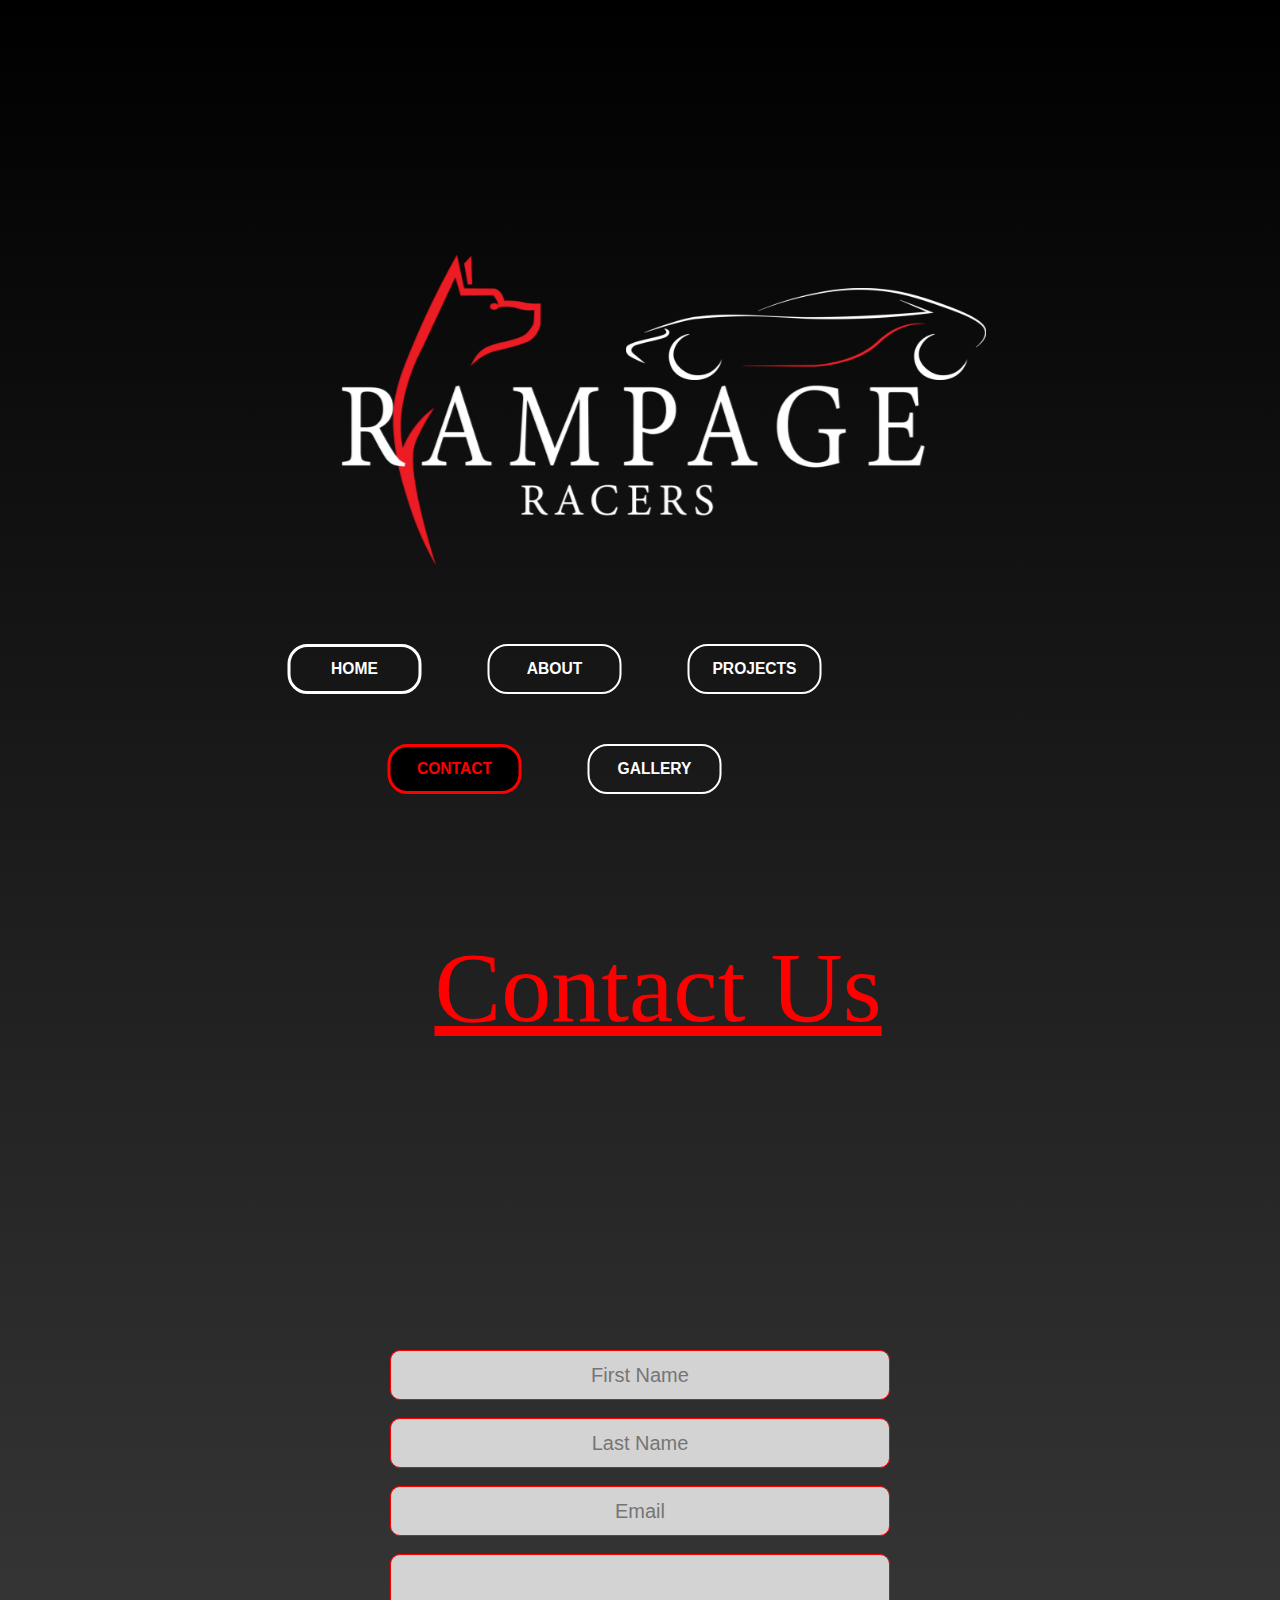
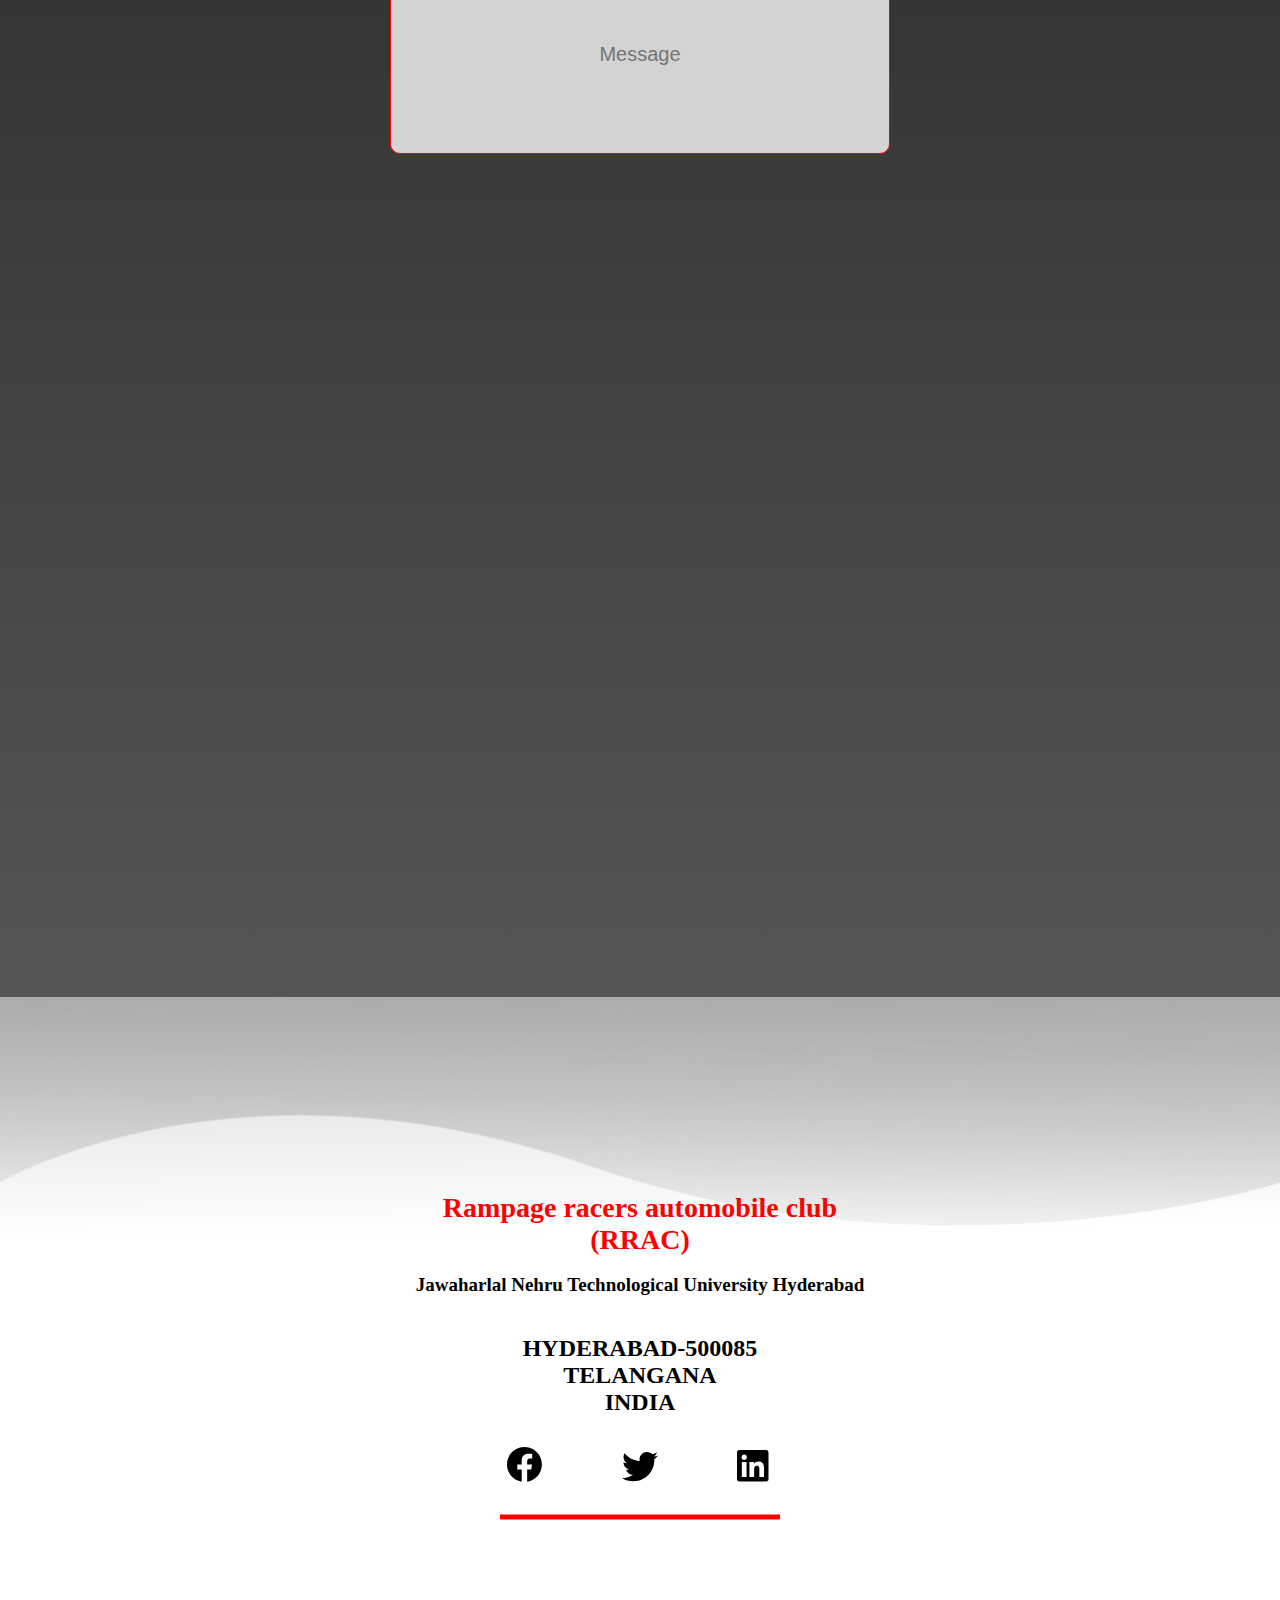
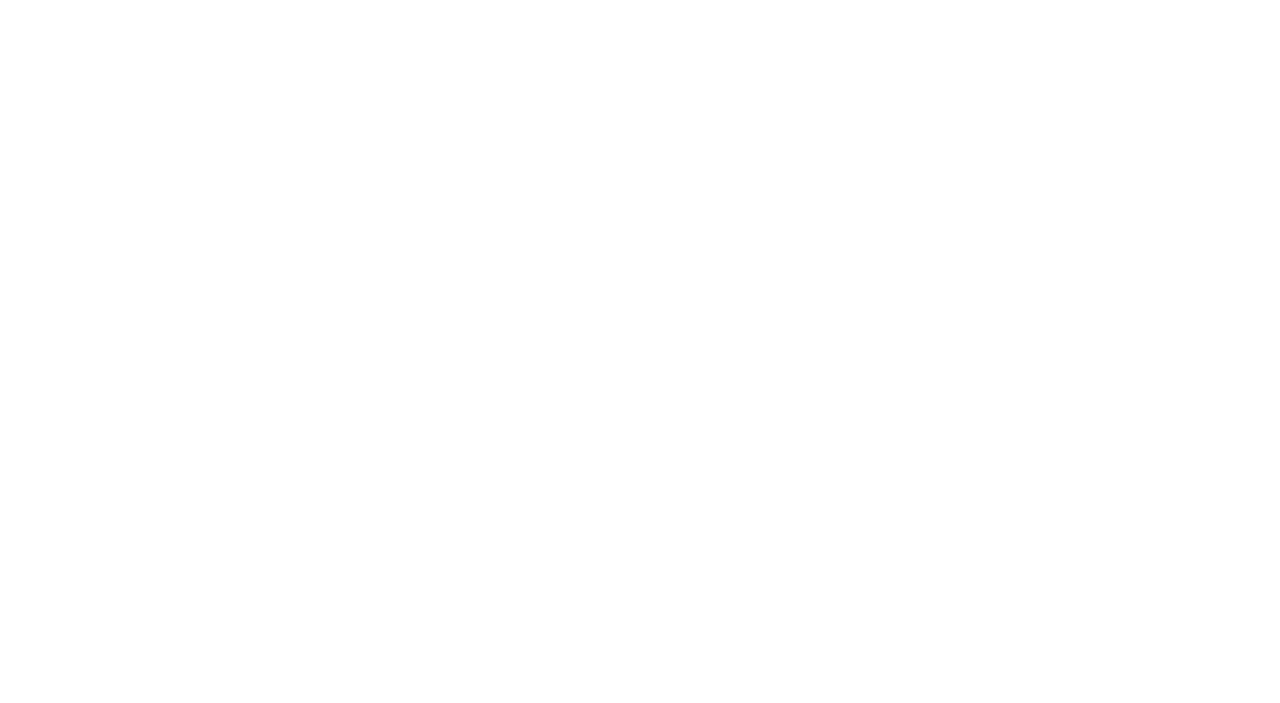
<file: contact.html>
<!DOCTYPE html>
<html>
<head>
<meta charset="utf-8"/>
<meta http-equiv="X-UA-Compatible" content="IE=edge"/>
<meta name="viewport" content="width=device-width, initial-scale=1.0">
<title>Contact</title>
    <link rel="shortcut icon" type="images/png" href="images/shortimg.png">
    
<style id="applicationStylesheet" type="text/css">
:root {
	--web-view-ids: Web_1366__1,Android_Tablet__1,Android_Mobile__1;
	--web-view-name: Web 1366 – 1;
	--web-view-id: Web_1366__1;
	--web-scale-to-fit: false;
	--web-scale-to-fit-type: default;
	--web-enable-scale-up: false;
	--web-scale-on-resize: true;
	--web-show-scale-controls: false;
	--web-scale-on-double-click: false;
	--web-center-horizontally: true;
	--web-center-vertically: false;
	--web-actual-size-on-double-click: false;
	--web-navigate-on-keypress: false;
	--web-refresh-for-changes: false;
	--web-add-image-compare: false;
	--web-show-by-media-query: true;
	--web-application: false;
	--web-show-navigation-controls: false;
	--web-enable-deep-linking: true;
	--web-is-overlay: false;
}
#Web_1366__1,
#Android_Tablet__1,
#Android_Mobile__1 {
	display: none;
}
@media (min-width: 1366px) {
	.mediaViewInfo {
		--web-view-name: Web 1366 – 1;
		--web-view-id: Web_1366__1;
		--web-scale-on-resize: true;
		--web-center-horizontally: true;
		--web-show-by-media-query: true;
		--web-enable-deep-linking: true;
	}
	* {
		margin: 0;
		padding: 0;
		box-sizing: border-box;
		border: none;
	}
	#Web_1366__1 {
		position: absolute;
		display: block;
		width: 100%;
		height: 3903px;
		background: linear-gradient(180deg, rgba(0,0,0,1) 0%, rgba(128,128,128,1) 100%);
		overflow: hidden;
		--web-view-name: Web 1366 – 1;
		--web-view-id: Web_1366__1;
		--web-scale-on-resize: true;
		--web-center-horizontally: true;
		--web-show-by-media-query: true;
		--web-enable-deep-linking: true;
	}
	#webrampagenocar {
		position: absolute;
		width: 997px;
		height: 510px;
		left: 50%;
		transform: translateX(-50%);
		top: 206px;
		overflow: visible;
	}
	#car {
		position: relative;
		width: 582px;
		height: 150px;
		left: 63%;
		transform: translateX(-50%);
		top: 259px;
		overflow: visible;
        animation: mymove 5s;
        animation-timing-function: ease;
        }

        @keyframes mymove {
            from {
                left: 100%;
            }

            to {
                left: 63%;
            }
        }
	
	#Component_11__1 {
		position: absolute;
		width: 705px;
		height: 145px;
		left: 50%;
		transform: translateX(-50%);
		top: 858px;
		overflow: visible;
	}
	#homeRe {
		fill: transparent;
		stroke: rgba(255,255,255,1);
		stroke-width: 3px;
		stroke-linejoin: miter;
		stroke-linecap: butt;
		stroke-miterlimit: 4;
		shape-rendering: auto;
	}
	.homeRe {
		position: absolute;
		overflow: visible;
		width: 137px;
		height: 53px;
		left: 0px;
		top: 10px;
	}
	#aboutRe {
		fill: transparent;
		stroke: rgba(255,255,255,1);
		stroke-width: 3px;
		stroke-linejoin: miter;
		stroke-linecap: butt;
		stroke-miterlimit: 4;
		shape-rendering: auto;
	}
	.aboutRe {
		position: absolute;
		overflow: visible;
		width: 138px;
		height: 53px;
		left: 158px;
		top: 10px;
	}
	#contactRe {
		fill: transparent;
		stroke: rgba(255,255,255,1);
		stroke-width: 3px;
		stroke-linejoin: miter;
		stroke-linecap: butt;
		stroke-miterlimit: 4;
		shape-rendering: auto;
	}
	.contactRe {
		position: absolute;
		overflow: visible;
		width: 189px;
		height: 53px;
		left: 317px;
		top: 10px;
	}
	#contactRe_p {
		fill: transparent;
		stroke: rgba(255,255,255,1);
		stroke-width: 3px;
		stroke-linejoin: miter;
		stroke-linecap: butt;
		stroke-miterlimit: 4;
		shape-rendering: auto;
	}
	.contactRe_p {
		position: absolute;
		overflow: visible;
		width: 183px;
		height: 53px;
		left: 525px;
		top: 10px;
	}
	#gaRe {
		fill: transparent;
		stroke: rgba(255,255,255,1);
		stroke-width: 3px;
		stroke-linejoin: miter;
		stroke-linecap: butt;
		stroke-miterlimit: 4;
		shape-rendering: auto;
	}
	.gaRe {
		position: absolute;
		overflow: visible;
		width: 182px;
		height: 53px;
		left: 195px;
		top: 95px;
	}
	#home_button {
		left: 18px;
		top: 0px;
		position: absolute;
		overflow: visible;
		width: 100px;
		white-space: nowrap;
		text-align: left;
		font-family: Adobe Fan Heiti Std;
		font-style: normal;
		font-weight: normal;
		font-size: 35px;
		color: rgba(255,255,255,1);
	}
	#ABOUT {
		left: 171px;
		top: 0px;
		position: absolute;
		overflow: visible;
		width: 114px;
		white-space: nowrap;
		text-align: left;
		font-family: Adobe Fan Heiti Std;
		font-style: normal;
		font-weight: normal;
		font-size: 35px;
		color: rgba(255,255,255,1);
	}
	#PROJECTS {
		left: 334px;
		top: 0px;
		position: absolute;
		overflow: visible;
		width: 160px;
		white-space: nowrap;
		text-align: left;
		font-family: Adobe Fan Heiti Std;
		font-style: normal;
		font-weight: normal;
		font-size: 35px;
		color: rgba(255,255,255,1);
	}
	#CONTACT {
		left: 538px;
		top: 0px;
		position: absolute;
		overflow: visible;
		width: 155px;
		white-space: nowrap;
		text-align: left;
		font-family: Adobe Fan Heiti Std;
		font-style: normal;
		font-weight: normal;
		font-size: 35px;
		color: rgba(255,255,255,1);
	}
	#GALLERY {
		left: 213px;
		top: 85px;
		position: absolute;
		overflow: visible;
		width: 144px;
		white-space: nowrap;
		text-align: left;
		font-family: Adobe Fan Heiti Std;
		font-style: normal;
		font-weight: normal;
		font-size: 35px;
		color: rgba(255,255,255,1);
	}
	#GALLERY_w {
		left: 47%;
		transform: translateX(-50%);
		top: 1095px;
		position: absolute;
		overflow: visible;
		width: 411px;
		white-space: nowrap;
		text-align: left;
		font-family: Adobe Fan Heiti Std;
		font-style: normal;
		font-weight: normal;
		font-size: 100px;
		color: rgba(255,0,0,1);
		text-decoration: underline;
	}
	#botRe {
		fill: rgba(255,255,255,1);
	}
	.botRe {
		position: absolute;
		overflow: visible;
		width: 100%;
		height: 765px;
		left: 50%;
		transform: translateX(-50%);
		top: 3138px;
	}
	#bottPath {
		position: absolute;
		width: 100%;
		height: 409.295px;
		left: 50%;
		transform: translateX(-50%);
		top: 3010.733px;
		overflow: visible;
	}
	#Component_13__1 {
		position: absolute;
		width: 512px;
		height: 644px;
		left: 37px;
		top: 3199px;
		overflow: visible;
	}
	#Line_3 {
		fill: transparent;
		stroke: rgba(255,0,0,1);
		stroke-width: 5px;
		stroke-linejoin: miter;
		stroke-linecap: butt;
		stroke-miterlimit: 4;
		shape-rendering: auto;
	}
	.Line_3 {
		overflow: visible;
		position: absolute;
		width: 7px;
		height: 644.016px;
		left: 510px;
		top: 0px;
		transform: matrix(1,0,0,1,0,0);
	}
	#Rampage_racers_automobile_club {
		left: 3px;
		top: 155px;
		position: absolute;
		overflow: visible;
		width: 473px;
		white-space: nowrap;
		text-align: center;
		font-family: Trajan Pro;
		font-style: normal;
		font-weight: bold;
		font-size: 25px;
		color: rgba(255,0,0,1);
	}
	#_____________Jawaharlal_Nehru_ {
		left: 0px;
		top: 242px;
		position: absolute;
		overflow: visible;
		width: 479px;
		white-space: nowrap;
		text-align: center;
		font-family: Trajan Pro;
		font-style: normal;
		font-weight: bold;
		font-size: 13px;
		color: rgba(0,0,0,1);
	}
	#HYDERABAD-500085_TELANGANA_IND {
		left: 257px;
		top: 285px;
		position: absolute;
		overflow: visible;
		width: 212px;
		white-space: nowrap;
		text-align: right;
		font-family: Trajan Pro;
		font-style: normal;
		font-weight: bold;
		font-size: 19px;
		color: rgba(0,0,0,1);
	}
	#Icon_awesome-facebook {
		fill: rgba(0,0,0,1);
	}
	.Icon_awesome-facebook {
		overflow: visible;
		position: absolute;
		width: 34.875px;
		height: 34.664px;
		left: 362.161px;
		top: 397.536px;
		transform: matrix(1,0,0,1,0,0);
	}
	#Icon_awesome-twitter {
		fill: rgba(0,0,0,1);
	}
	.Icon_awesome-twitter {
		overflow: visible;
		position: absolute;
		width: 36px;
		height: 29.239px;
		left: 407.216px;
		top: 399.396px;
		transform: matrix(1,0,0,1,0,0);
	}
	#Icon_awesome-linkedin {
		fill: rgba(0,0,0,1);
	}
	.Icon_awesome-linkedin {
		overflow: visible;
		position: absolute;
		width: 31.5px;
		height: 31.5px;
		left: 453.412px;
		top: 398.235px;
		transform: matrix(1,0,0,1,0,0);
	}
}
@media (min-width: 768px) and (max-width: 1365px) {
	.mediaViewInfo {
		--web-view-name: Android Tablet – 1;
		--web-view-id: Android_Tablet__1;
		--web-scale-on-resize: true;
		--web-center-horizontally: true;
		--web-show-by-media-query: true;
		--web-enable-deep-linking: true;
	}
	* {
		margin: 0;
		padding: 0;
		box-sizing: border-box;
		border: none;
	}
	#Android_Tablet__1 {
		position: absolute;
		display: block;
		width: 100%;
		height: 3903px;
		background: linear-gradient(180deg, rgba(0,0,0,1) 0%, rgba(128,128,128,1) 100%);
		overflow: hidden;
		--web-view-name: Android Tablet – 1;
		--web-view-id: Android_Tablet__1;
		--web-scale-on-resize: true;
		--web-center-horizontally: true;
		--web-show-by-media-query: true;
		--web-enable-deep-linking: true;
	}
	#botRe_bb {
		fill: url(#botRe_bb);
	}
	.botRe_bb {
		position: absolute;
		overflow: visible;
		width: 100%;
		height: 1306px;
		left: 0px;
		bottom: 0px;
	}
	#Jawaharlal_Nehru_Technological {
		left: 50%;
		transform: translateX(-50%);
		top: 2874px;
		position: absolute;
		overflow: visible;
		width: 625px;
		white-space: nowrap;
		text-align: center;
		font-family: Trajan Pro;
		font-style: normal;
		font-weight: bold;
		font-size: 19px;
		color: rgba(0,0,0,1);
	}
	#HYDERABAD-500085_TELANGANA_IND_bd {
		left: 50%;
		transform: translateX(-50%);
		top: 2935px;
		position: absolute;
		overflow: visible;
		width: 265px;
		white-space: nowrap;
		text-align: center;
		font-family: Trajan Pro;
		font-style: normal;
		font-weight: bold;
		font-size: 24px;
		color: rgba(0,0,0,1);
	}
	#Component_29__1 {
		position: absolute;
		width: 280px;
		height: 70.332px;
		left: 50%;
		transform: translateX(-50%);
		top: 3046.668px;
		overflow: visible;
	}
	#Line_3_bf {
		fill: transparent;
		stroke: rgba(255,0,0,1);
		stroke-width: 5px;
		stroke-linejoin: miter;
		stroke-linecap: butt;
		stroke-miterlimit: 4;
		shape-rendering: auto;
	}
	.Line_3_bf {
		overflow: visible;
		position: absolute;
		width: 280px;
		height: 5px;
		left: 0px;
		top: 70.332px;
		transform: matrix(1,0,0,1,0,0);
	}
	#Icon_awesome-facebook_bg {
		fill: rgba(0,0,0,1);
	}
	.Icon_awesome-facebook_bg {
		overflow: visible;
		position: absolute;
		width: 34.875px;
		height: 34.664px;
		left: 7.34px;
		top: 0px;
		transform: matrix(1,0,0,1,0,0);
	}
	#Icon_awesome-twitter_bh {
		fill: rgba(0,0,0,1);
	}
	.Icon_awesome-twitter_bh {
		overflow: visible;
		position: absolute;
		width: 36px;
		height: 29.239px;
		left: 121.5px;
		top: 5.713px;
		transform: matrix(1,0,0,1,0,0);
	}
	#Icon_awesome-linkedin_bi {
		fill: rgba(0,0,0,1);
	}
	.Icon_awesome-linkedin_bi {
		overflow: visible;
		position: absolute;
		width: 31.5px;
		height: 31.5px;
		left: 237.154px;
		top: 3.582px;
		transform: matrix(1,0,0,1,0,0);
	}
	#Path_1 {
		position: absolute;
		width: 100%;
		height: 229.254px;
		left: 50%;
		transform: translateX(-50%);
		top: 2597px;
		overflow: visible;
	}
	#Rampage_racers_automobile_club_bk {
		left: 50%;
		transform: translateX(-50%);
		top: 2792px;
		position: absolute;
		overflow: visible;
		width: 529px;
		white-space: nowrap;
		text-align: center;
		font-family: Trajan Pro;
		font-style: normal;
		font-weight: bold;
		font-size: 28px;
		color: rgba(255,0,0,1);
	}
	#GALLERY_bl {
		left: 50%;
		transform: translateX(-50%);
		top: 930px;
		position: absolute;
		overflow: visible;
		width: 411px;
		white-space: nowrap;
		text-align: left;
		font-family: Adobe Fan Heiti Std;
		font-style: normal;
		font-weight: normal;
		font-size: 100px;
		color: rgba(255,0,0,1);
		text-decoration: underline;
	}
	#car_bm {
		position: relative;
		width: 360px;
		height: 92px;
		left: 63%;
		transform: translateX(-50%);
		top: 288px;
		overflow: visible;
        animation: mymove 5s;
        animation-timing-function: ease;
        }

        @keyframes mymove {
            from {
                left: 100%;
            }

            to {
                left: 63%;
            }
        }
	
	#webrampagenocar_bn {
		position: absolute;
		width: 605.704px;
		height: 309.838px;
		left: 50%;
		transform: translateX(-50%);
		top: 255px;
		overflow: visible;
	}
	#Component_11__2 {
		position: absolute;
		width: 705px;
		height: 145px;
		left: 50%;
		transform: translateX(-50%);
		top: 644px;
		overflow: visible;
	}
	#homeRe_bp {
		fill: transparent;
		stroke: rgba(255,255,255,1);
		stroke-width: 3px;
		stroke-linejoin: miter;
		stroke-linecap: butt;
		stroke-miterlimit: 4;
		shape-rendering: auto;
	}
	.homeRe_bp {
		position: absolute;
		overflow: visible;
		width: 137px;
		height: 53px;
		left: 0px;
		top: 10px;
	}
	#aboutRe_bq {
		fill: transparent;
		stroke: rgba(255,255,255,1);
		stroke-width: 3px;
		stroke-linejoin: miter;
		stroke-linecap: butt;
		stroke-miterlimit: 4;
		shape-rendering: auto;
	}
	.aboutRe_bq {
		position: absolute;
		overflow: visible;
		width: 138px;
		height: 53px;
		left: 158px;
		top: 10px;
	}
	#contactRe_br {
		fill: transparent;
		stroke: rgba(255,255,255,1);
		stroke-width: 3px;
		stroke-linejoin: miter;
		stroke-linecap: butt;
		stroke-miterlimit: 4;
		shape-rendering: auto;
	}
	.contactRe_br {
		position: absolute;
		overflow: visible;
		width: 189px;
		height: 53px;
		left: 317px;
		top: 10px;
	}
	#contactRe_bs {
		fill: transparent;
		stroke: rgba(255,255,255,1);
		stroke-width: 3px;
		stroke-linejoin: miter;
		stroke-linecap: butt;
		stroke-miterlimit: 4;
		shape-rendering: auto;
	}
	.contactRe_bs {
		position: absolute;
		overflow: visible;
		width: 183px;
		height: 53px;
		left: 525px;
		top: 10px;
	}
	#gaRe_bt {
		fill: transparent;
		stroke: rgba(255,255,255,1);
		stroke-width: 3px;
		stroke-linejoin: miter;
		stroke-linecap: butt;
		stroke-miterlimit: 4;
		shape-rendering: auto;
	}
	.gaRe_bt {
		position: absolute;
		overflow: visible;
		width: 182px;
		height: 53px;
		left: 195px;
		top: 95px;
	}
	#home_button_bu {
		left: 18px;
		top: 0px;
		position: absolute;
		overflow: visible;
		width: 100px;
		white-space: nowrap;
		text-align: left;
		font-family: Adobe Fan Heiti Std;
		font-style: normal;
		font-weight: normal;
		font-size: 35px;
		color: rgba(255,255,255,1);
	}
	#ABOUT_bv {
		left: 171px;
		top: 0px;
		position: absolute;
		overflow: visible;
		width: 114px;
		white-space: nowrap;
		text-align: left;
		font-family: Adobe Fan Heiti Std;
		font-style: normal;
		font-weight: normal;
		font-size: 35px;
		color: rgba(255,255,255,1);
	}
	#PROJECTS_bw {
		left: 334px;
		top: 0px;
		position: absolute;
		overflow: visible;
		width: 160px;
		white-space: nowrap;
		text-align: left;
		font-family: Adobe Fan Heiti Std;
		font-style: normal;
		font-weight: normal;
		font-size: 35px;
		color: rgba(255,255,255,1);
	}
	#CONTACT_bx {
		left: 538px;
		top: 0px;
		position: absolute;
		overflow: visible;
		width: 155px;
		white-space: nowrap;
		text-align: left;
		font-family: Adobe Fan Heiti Std;
		font-style: normal;
		font-weight: normal;
		font-size: 35px;
		color: rgba(255,255,255,1);
	}
	#GALLERY_by {
		left: 213px;
		top: 85px;
		position: absolute;
		overflow: visible;
		width: 144px;
		white-space: nowrap;
		text-align: left;
		font-family: Adobe Fan Heiti Std;
		font-style: normal;
		font-weight: normal;
		font-size: 35px;
		color: rgba(255,255,255,1);
	}
}
@media (min-width: 0px) and (max-width: 767px) {
	.mediaViewInfo {
		--web-view-name: Android Mobile – 1;
		--web-view-id: Android_Mobile__1;
		--web-scale-on-resize: true;
		--web-center-horizontally: true;
		--web-show-by-media-query: true;
		--web-enable-deep-linking: true;
	}
	* {
		margin: 0;
		padding: 0;
		box-sizing: border-box;
		border: none;
	}
	#Android_Mobile__1 {
		position: absolute;
		display: block;
		width: 100%;
		height: 3356px;
		background: linear-gradient(180deg, rgba(0,0,0,1) 0%, rgba(128,128,128,1) 100%);
		overflow: hidden;
		--web-view-name: Android Mobile – 1;
		--web-view-id: Android_Mobile__1;
		--web-scale-on-resize: true;
		--web-center-horizontally: true;
		--web-show-by-media-query: true;
		--web-enable-deep-linking: true;
	}
	#webrampagenocar_b {
		position: absolute;
		width: 293.31px;
		height: 149.9px;
		left: 50%;
		transform: translateX(-50%);
		top: 216px;
		overflow: visible;
	}
	#car_b {
		position: relative;
		width: 171px;
		height: 44px;
		left: 65%;
		transform: translateX(-50%);
		top: 232px;
		overflow: visible;
        animation: mymove 5s;
        animation-timing-function: ease;
        }

        @keyframes mymove {
            from {
                left: 100%;
            }

            to {
                left: 65%;
            }
        }
	
	#GALLERY_b {
		left: 50%;
		transform: translateX(-50%);
		top: 580px;
		position: absolute;
		overflow: visible;
		width: 235px;
		white-space: nowrap;
		text-align: left;
		font-family: Adobe Fan Heiti Std;
		font-style: normal;
		font-weight: normal;
		font-size: 57px;
		color: rgba(255,0,0,1);
		text-decoration: underline;
	}
	#Component_11__3 {
        left: 50%;
		transform: translateX(-50%);
		position: absolute;
		width: 705px;
		height: 145px;
		
		top: 418px;
		overflow: visible;
	}
	#homeRe_b {
		fill: transparent;
		stroke: rgba(255,255,255,1);
		stroke-width: 3px;
		stroke-linejoin: miter;
		stroke-linecap: butt;
		stroke-miterlimit: 4;
		shape-rendering: auto;
	}
	.homeRe_b {
		position: absolute;
		overflow: visible;
		width: 58px;
		height: 53px;
		left: 0px;
		top: 10px;
	}
	#aboutRe_b {
		fill: transparent;
		stroke: rgba(255,255,255,1);
		stroke-width: 3px;
		stroke-linejoin: miter;
		stroke-linecap: butt;
		stroke-miterlimit: 4;
		shape-rendering: auto;
	}
	.aboutRe_b {
		position: absolute;
		overflow: visible;
		width: 59px;
		height: 53px;
		left: 65px;
		top: 10px;
	}
	#contactRe_b {
		fill: transparent;
		stroke: rgba(255,255,255,1);
		stroke-width: 3px;
		stroke-linejoin: miter;
		stroke-linecap: butt;
		stroke-miterlimit: 4;
		shape-rendering: auto;
	}
	.contactRe_b {
		position: absolute;
		overflow: visible;
		width: 80px;
		height: 53px;
		left: 131px;
		top: 10px;
	}
	#contactRe_ca {
		fill: transparent;
		stroke: rgba(255,255,255,1);
		stroke-width: 3px;
		stroke-linejoin: miter;
		stroke-linecap: butt;
		stroke-miterlimit: 4;
		shape-rendering: auto;
	}
	.contactRe_ca {
		position: absolute;
		overflow: visible;
		width: 77px;
		height: 53px;
		left: 217px;
		top: 10px;
	}
	#gaRe_ca {
		fill: transparent;
		stroke: rgba(255,255,255,1);
		stroke-width: 3px;
		stroke-linejoin: miter;
		stroke-linecap: butt;
		stroke-miterlimit: 4;
		shape-rendering: auto;
	}
	.gaRe_ca {
		position: absolute;
		overflow: visible;
		width: 76px;
		height: 53px;
		left: 81px;
		top: 95px;
	}
	#home_button_cb {
		left: 7px;
		top: 0px;
		position: absolute;
		overflow: visible;
		width: 41px;
		white-space: nowrap;
		text-align: left;
		font-family: Adobe Fan Heiti Std;
		font-style: normal;
		font-weight: normal;
		font-size: 14px;
		color: rgba(255,255,255,1);
	}
	#ABOUT_cc {
		left: 71px;
		top: 0px;
		position: absolute;
		overflow: visible;
		width: 46px;
		white-space: nowrap;
		text-align: left;
		font-family: Adobe Fan Heiti Std;
		font-style: normal;
		font-weight: normal;
		font-size: 14px;
		color: rgba(255,255,255,1);
	}
	#PROJECTS_cd {
		left: 138px;
		top: 0px;
		position: absolute;
		overflow: visible;
		width: 65px;
		white-space: nowrap;
		text-align: left;
		font-family: Adobe Fan Heiti Std;
		font-style: normal;
		font-weight: normal;
		font-size: 14px;
		color: rgba(255,255,255,1);
	}
	#CONTACT_ce {
		left: 222px;
		top: 0px;
		position: absolute;
		overflow: visible;
		width: 63px;
		white-space: nowrap;
		text-align: left;
		font-family: Adobe Fan Heiti Std;
		font-style: normal;
		font-weight: normal;
		font-size: 14px;
		color: rgba(255,255,255,1);
	}
	#GALLERY_cf {
		left: 88px;
		top: 85px;
		position: absolute;
		overflow: visible;
		width: 58px;
		white-space: nowrap;
		text-align: left;
		font-family: Adobe Fan Heiti Std;
		font-style: normal;
		font-weight: normal;
		font-size: 14px;
		color: rgba(255,255,255,1);
	}
	#Group_1 {
		position: absolute;
		width: 100%;
		height: 950px;
		left: 50%;
		transform: translateX(-50%);
		top: 2406px;
		overflow: visible;
	}
	#botRe_ch {
		fill: rgba(255,255,255,1);
	}
	.botRe_ch {
		position: absolute;
		overflow: visible;
		width: 100%;
		height: 950px;
		left: 50%;
		transform: translateX(-50%);
		bottom: 0px;
	}
	#Path_2 {
		position: absolute;
		width: 100%;
		height: 187.765px;
		left: 50%;
		transform: translateX(-50%);
		top: 0px;
		overflow: visible;
	}
	#HYDERABAD-500085_TELANGANA_IND_cj {
		left: 50%;
		transform: translateX(-50%);
		top: 300px;
		position: absolute;
		overflow: visible;
		width: 145px;
		white-space: nowrap;
		text-align: center;
		font-family: Trajan Pro;
		font-style: normal;
		font-weight: bold;
		font-size: 13px;
		color: rgba(0,0,0,1);
	}
	#Component_31__1 {
		position: absolute;
		width: 280px;
		height: 66.231px;
		left: 50%;
		transform: translateX(-50%);
		top: 361.77px;
		overflow: visible;
	}
	#Line_19 {
		fill: transparent;
		stroke: rgba(255,0,0,1);
		stroke-width: 5px;
		stroke-linejoin: miter;
		stroke-linecap: butt;
		stroke-miterlimit: 4;
		shape-rendering: auto;
	}
	.Line_19 {
		overflow: visible;
		position: absolute;
		width: 280px;
		height: 5px;
		left: 0%;
		transform: matrix(1,0,0,1,0,0);
		top: 66.231px;
	}
	#Icon_awesome-facebook_cm {
		fill: rgba(0,0,0,1);
	}
	.Icon_awesome-facebook_cm {
		overflow: visible;
		position: absolute;
		width: 34.875px;
		height: 33.325px;
		left: 73.225px;
		top: 0px;
		transform: matrix(1,0,0,1,0,0);
	}
	#Icon_awesome-twitter_cn {
		fill: rgba(0,0,0,1);
	}
	.Icon_awesome-twitter_cn {
		overflow: visible;
		position: absolute;
		width: 36px;
		height: 29.239px;
		left: 125.417px;
		top: 4.086px;
		transform: matrix(1,0,0,1,0,0);
	}
	#Icon_awesome-linkedin_co {
		fill: rgba(0,0,0,1);
	}
	.Icon_awesome-linkedin_co {
		overflow: visible;
		position: absolute;
		width: 31.5px;
		height: 29.239px;
		left: 180.345px;
		top: 4.086px;
		transform: matrix(1,0,0,1,0,0);
	}
	#Rampage_racers_automobile_club_cp {
		left: 50%;
		transform: translateX(-50%);
		top: 212px;
		position: absolute;
		overflow: visible;
		width: 321px;
		white-space: nowrap;
		text-align: center;
		font-family: Trajan Pro;
		font-style: normal;
		font-weight: bold;
		font-size: 17px;
		color: rgba(255,0,0,1);
	}
	#Jawaharlal_Nehru_Technological_cq {
		left: 50%;
		transform: translateX(-50%);
		top: 274px;
		position: absolute;
		overflow: visible;
		width: 329px;
		white-space: nowrap;
		text-align: center;
		font-family: Trajan Pro;
		font-style: normal;
		font-weight: bold;
		font-size: 10px;
		color: rgba(0,0,0,1);
	}
}
      #button {
            background-color: #4CAF50;
            /* Green */
            border: none;
            color: white;
            padding: 10px 32px;
            text-align: center;
            text-decoration: none;
            display: inline-block;
            font-size: 16px;
            margin: 4px 2px;
            transition-duration: 0.4s;
            cursor: pointer;


        }

        .button1 {
            background-color: transparent;
            color: white;
            border: 3px solid #ffffff;
            position: absolute;
            overflow: visible;
            width: 134px;
            height: 50px;

            border-radius: 20px;

        }


        .button1:hover {
            background-color: black;
            border: 3px solid red;
            color: red;
            position: absolute;
            overflow: visible;

        }

        .button2 {
            background-color: transparent;
            color: white;
            border: 2px solid white;
            position: absolute;
            overflow: visible;
            width: 134px;
            height: 50px;
            left: 200PX;

            border-radius: 20px;

        }


        .button2:hover {
            background-color: black;
            border: 3px solid red;
            color: red;
            position: absolute;
            overflow: visible;


        }

        .button3 {
            background-color: transparent;
            color: white;
            border: 2px solid white;
            position: absolute;
            overflow: visible;
            width: 134px;
            height: 50px;
            left: 400px;
            border-radius: 20px;

        }


        .button3:hover {
            background-color: black;
            border: 3px solid red;
            color: red;
            position: absolute;
            overflow: visible;

        }

        .button4 {
            background-color: transparent;
            color: white;
            border: 2px solid white;
            position: absolute;
            overflow: visible;
            width: 134px;
            height: 50px;
            left: 600px;

            border-radius: 20px;

        }


        .button4:hover {
            background-color: black;
            border: 3px solid red;
            color: red;
            position: absolute;
            overflow: visible;
        }

        .button6 {
            background-color: transparent;
            color: white;
            border: 2px solid white;
            position: absolute;
            overflow: visible;
            width: 134px;
            height: 50px;
            left: 300px;
            top: 100px;

            border-radius: 20px;

        }


        .button6:hover {
            background-color: black;
            border: 3px solid red;
            color: red;
            position: absolute;
            overflow: visible;
        }

        .button5 {
            background-color: transparent;
            color: white;
            border: 2px solid white;
            position: absolute;
            overflow: visible;
            width: 413px;
            height: 94px;
            left: 50%;
            transform: translateX(-50%);
            top: 1780px;
            border-radius: 20px;

        }

        .button5:hover {
            background-color: black;
            border: 3px solid red;
            color: red;
            position: absolute;
            overflow: visible;

        }
        .buttonm1 {
            background-color: transparent;
            color: white;
            border: 3px solid #ffffff;
            position: absolute;
            overflow: visible;
            width: 90px;
            height: 30px;
            left: 200px;
            


            border-radius: 20px;

        }


        .buttonm1:hover {
            background-color: black;
            border: 3px solid red;
            color: red;
            position: absolute;
            overflow: visible;

        }

        .buttonm2 {
            background-color: transparent;
            color: white;
            border: 3px solid white;
            position: absolute;
            overflow: visible;
            width: 90px;
            height: 30px;
            left: 300PX;

            border-radius: 20px;

        }


        .buttonm2:hover {
            background-color: black;
            border: 3px solid red;
            color: red;
            position: absolute;
            overflow: visible;


        }

        .buttonm3 {
            background-color: transparent;
            color: white;
            border: 3px solid white;
            position: absolute;
            overflow: visible;
            width: 100px;
            height: 30px;
            left: 400px;
            border-radius: 20px;

        }


        .buttonm3:hover {
            background-color: black;
            border: 3px solid red;
            color: red;
            position: absolute;
            overflow: visible;

        }

        .buttonm4 {
            background-color: transparent;
            color: white;
            border: 3px solid white;
            position: absolute;
            overflow: visible;
            width: 94px;
            height: 30px;
            left: 250px;
            top: 40px;

            border-radius: 20px;

        }


        .buttonm4:hover {
            background-color: black;
            border: 3px solid red;
            color: red;
            position: absolute;
            overflow: visible;
        }

        .buttonm6 {
            background-color: transparent;
            color: white;
            border: 2px solid white;
            position: absolute;
            overflow: visible;
            width: 94px;
            height: 30px;
            left: 350px;
            top: 40px;

            border-radius: 20px;

        }


        .buttonm6:hover {
            background-color: black;
            border: 3px solid red;
            color: red;
            position: absolute;
            overflow: visible;
        }

        .buttonm5 {
            background-color: transparent;
            color: white;
            border: 2px solid white;
            position: absolute;
            overflow: visible;
            width: 313px;
            height: 64px;
            left: 50%;
            transform: translateX(-50%);
            top: 930px;
            border-radius: 20px;

        }

        .buttonm5:hover {
            background-color: black;
            border: 3px solid red;
            color: red;
            position: absolute;
            overflow: visible;

        } 
     .gallerym {
  background-color:black ;
  border: 3px solid red;
  color: red;
  
    position: absolute;
		overflow: visible;
		width: 94px;
            height: 30px;
            left: 250px;
            top: 40px;
		
        border-radius: 20px;
    
}
    .gallery {
  background-color:black ;
  border: 3px solid red;
  color: red;
  
    position: absolute;
		overflow: visible;
		 width: 134px;
            height: 50px;
            left: 100px;
            top: 100px;
        border-radius: 20px;
    
}
    #ddi{
        position: absolute;
        background-color: ;
        color: aquamarine;
        top: 1350px;
        left: 50%;
        transform: translateX(-50%);
         
        border-radius: 10px;
        max-width: 500px;
        margin: auto;
    
        
    }
    #first_name{
        width: 500px;
        margin: auto;
        height: 50px;
        background-color: lightgrey;
        color: black;
        border: 1px solid red;
        border-radius: 10px;
        text-align: center;
        font-size: 20px;
    }
    
        
    

</style>
<!--<script id="applicationScript">
///////////////////////////////////////
// INITIALIZATION
///////////////////////////////////////

/**
 * Functionality for scaling, showing by media query, and navigation between multiple pages on a single page. 
 * Code subject to change.
 **/

if (window.console==null) { window["console"] = { log : function() {} } }; // some browsers do not set console

var Application = function() {
	// event constants
	this.prefix = "--web-";
	this.NAVIGATION_CHANGE = "viewChange";
	this.VIEW_NOT_FOUND = "viewNotFound";
	this.VIEW_CHANGE = "viewChange";
	this.VIEW_CHANGING = "viewChanging";
	this.STATE_NOT_FOUND = "stateNotFound";
	this.APPLICATION_COMPLETE = "applicationComplete";
	this.APPLICATION_RESIZE = "applicationResize";
	this.SIZE_STATE_NAME = "data-is-view-scaled";
	this.STATE_NAME = this.prefix + "state";

	this.lastView = null;
	this.lastState = null;
	this.lastOverlay = null;
	this.currentView = null;
	this.currentState = null;
	this.currentOverlay = null;
	this.currentQuery = {index: 0, rule: null, mediaText: null, id: null};
	this.inclusionQuery = "(min-width: 0px)";
	this.exclusionQuery = "none and (min-width: 99999px)";
	this.LastModifiedDateLabelName = "LastModifiedDateLabel";
	this.viewScaleSliderId = "ViewScaleSliderInput";
	this.pageRefreshedName = "showPageRefreshedNotification";
	this.applicationStylesheet = null;
	this.mediaQueryDictionary = {};
	this.viewsDictionary = {};
	this.addedViews = [];
	this.views = {};
	this.viewIds = [];
	this.viewQueries = {};
	this.overlays = {};
	this.overlayIds = [];
	this.numberOfViews = 0;
	this.verticalPadding = 0;
	this.horizontalPadding = 0;
	this.stateName = null;
	this.viewScale = 1;
	this.viewLeft = 0;
	this.viewTop = 0;

	// view settings
	this.showUpdateNotification = false;
	this.showNavigationControls = false;
	this.scaleViewsToFit = false;
	this.scaleToFitOnDoubleClick = false;
	this.actualSizeOnDoubleClick = false;
	this.scaleViewsOnResize = false;
	this.navigationOnKeypress = false;
	this.showViewName = false;
	this.enableDeepLinking = true;
	this.refreshPageForChanges = false;
	this.showRefreshNotifications = true;

	// view controls
	this.scaleViewSlider = null;
	this.lastModifiedLabel = null;
	this.supportsPopState = false; // window.history.pushState!=null;
	this.initialized = false;

	// refresh properties
	this.refreshDuration = 250;
	this.lastModifiedDate = null;
	this.refreshRequest = null;
	this.refreshInterval = null;
	this.refreshContent = null;
	this.refreshContentSize = null;
	this.refreshCheckContent = false;
	this.refreshCheckContentSize = false;

	var self = this;

	self.initialize = function(event) {
		var view = self.getVisibleView();
		var views = self.getVisibleViews();
		if (view==null) view = self.getInitialView();
		self.collectViews();
		self.collectOverlays();
		self.collectMediaQueries();

		for (let index = 0; index < views.length; index++) {
			var view = views[index];
			self.setViewOptions(view);
			self.setViewVariables(view);
			self.centerView(view);
		}

		// sometimes the body size is 0 so we call this now and again later
		if (self.initialized) {
			window.addEventListener(self.NAVIGATION_CHANGE, self.viewChangeHandler);
			window.addEventListener("keyup", self.keypressHandler);
			window.addEventListener("keypress", self.keypressHandler);
			window.addEventListener("resize", self.resizeHandler);
			window.document.addEventListener("dblclick", self.doubleClickHandler);

			if (self.supportsPopState) {
				window.addEventListener('popstate', self.popStateHandler);
			}
			else {
				window.addEventListener('hashchange', self.hashChangeHandler);
			}

			// we are ready to go
			window.dispatchEvent(new Event(self.APPLICATION_COMPLETE));
		}

		if (self.initialized==false) {
			if (self.enableDeepLinking) {
				self.syncronizeViewToURL();
			} 
	
			if (self.refreshPageForChanges) {
				self.setupRefreshForChanges();
			}
	
			self.initialized = true;
		}
		
		if (self.scaleViewsToFit) {
			self.viewScale = self.scaleViewToFit(view);
			
			if (self.viewScale<0) {
				setTimeout(self.scaleViewToFit, 500, view);
			}
		}
		else if (view) {
			self.viewScale = self.getViewScaleValue(view);
			self.centerView(view);
			self.updateSliderValue(self.viewScale);
		}
		else {
			// no view found
		}
	
		if (self.showUpdateNotification) {
			self.showNotification();
		}

		//"addEventListener" in window ? null : window.addEventListener = window.attachEvent;
		//"addEventListener" in document ? null : document.addEventListener = document.attachEvent;
	}


	///////////////////////////////////////
	// AUTO REFRESH 
	///////////////////////////////////////

	self.setupRefreshForChanges = function() {
		self.refreshRequest = new XMLHttpRequest();

		if (!self.refreshRequest) {
			return false;
		}

		// get document start values immediately
		self.requestRefreshUpdate();
	}

	/**
	 * Attempt to check the last modified date by the headers 
	 * or the last modified property from the byte array (experimental)
	 **/
	self.requestRefreshUpdate = function() {
		var url = document.location.href;
		var protocol = window.location.protocol;
		var method;
		
		try {

			if (self.refreshCheckContentSize) {
				self.refreshRequest.open('HEAD', url, true);
			}
			else if (self.refreshCheckContent) {
				self.refreshContent = document.documentElement.outerHTML;
				self.refreshRequest.open('GET', url, true);
				self.refreshRequest.responseType = "text";
			}
			else {

				// get page last modified date for the first call to compare to later
				if (self.lastModifiedDate==null) {

					// File system does not send headers in FF so get blob if possible
					if (protocol=="file:") {
						self.refreshRequest.open("GET", url, true);
						self.refreshRequest.responseType = "blob";
					}
					else {
						self.refreshRequest.open("HEAD", url, true);
						self.refreshRequest.responseType = "blob";
					}

					self.refreshRequest.onload = self.refreshOnLoadOnceHandler;

					// In some browsers (Chrome & Safari) this error occurs at send: 
					// 
					// Chrome - Access to XMLHttpRequest at 'file:///index.html' from origin 'null' 
					// has been blocked by CORS policy: 
					// Cross origin requests are only supported for protocol schemes: 
					// http, data, chrome, chrome-extension, https.
					// 
					// Safari - XMLHttpRequest cannot load file:///Users/user/Public/index.html. Cross origin requests are only supported for HTTP.
					// 
					// Solution is to run a local server, set local permissions or test in another browser
					self.refreshRequest.send(null);

					// In MS browsers the following behavior occurs possibly due to an AJAX call to check last modified date: 
					// 
					// DOM7011: The code on this page disabled back and forward caching.

					// In Brave (Chrome) error when on the server
					// index.js:221 HEAD https://www.example.com/ net::ERR_INSUFFICIENT_RESOURCES
					// self.refreshRequest.send(null);

				}
				else {
					self.refreshRequest = new XMLHttpRequest();
					self.refreshRequest.onreadystatechange = self.refreshHandler;
					self.refreshRequest.ontimeout = function() {
						self.log("Couldn't find page to check for updates");
					}
					
					var method;
					if (protocol=="file:") {
						method = "GET";
					}
					else {
						method = "HEAD";
					}

					//refreshRequest.open('HEAD', url, true);
					self.refreshRequest.open(method, url, true);
					self.refreshRequest.responseType = "blob";
					self.refreshRequest.send(null);
				}
			}
		}
		catch (error) {
			self.log("Refresh failed for the following reason:")
			self.log(error);
		}
	}

	self.refreshHandler = function() {
		var contentSize;

		try {

			if (self.refreshRequest.readyState === XMLHttpRequest.DONE) {
				
				if (self.refreshRequest.status === 2 || 
					self.refreshRequest.status === 200) {
					var pageChanged = false;

					self.updateLastModifiedLabel();

					if (self.refreshCheckContentSize) {
						var lastModifiedHeader = self.refreshRequest.getResponseHeader("Last-Modified");
						contentSize = self.refreshRequest.getResponseHeader("Content-Length");
						//lastModifiedDate = refreshRequest.getResponseHeader("Last-Modified");
						var headers = self.refreshRequest.getAllResponseHeaders();
						var hasContentHeader = headers.indexOf("Content-Length")!=-1;
						
						if (hasContentHeader) {
							contentSize = self.refreshRequest.getResponseHeader("Content-Length");

							// size has not been set yet
							if (self.refreshContentSize==null) {
								self.refreshContentSize = contentSize;
								// exit and let interval call this method again
								return;
							}

							if (contentSize!=self.refreshContentSize) {
								pageChanged = true;
							}
						}
					}
					else if (self.refreshCheckContent) {

						if (self.refreshRequest.responseText!=self.refreshContent) {
							pageChanged = true;
						}
					}
					else {
						lastModifiedHeader = self.getLastModified(self.refreshRequest);

						if (self.lastModifiedDate!=lastModifiedHeader) {
							self.log("lastModifiedDate:" + self.lastModifiedDate + ",lastModifiedHeader:" +lastModifiedHeader);
							pageChanged = true;
						}

					}

					
					if (pageChanged) {
						clearInterval(self.refreshInterval);
						self.refreshUpdatedPage();
						return;
					}

				}
				else {
					self.log('There was a problem with the request.');
				}

			}
		}
		catch( error ) {
			//console.log('Caught Exception: ' + error);
		}
	}

	self.refreshOnLoadOnceHandler = function(event) {

		// get the last modified date
		if (self.refreshRequest.response) {
			self.lastModifiedDate = self.getLastModified(self.refreshRequest);

			if (self.lastModifiedDate!=null) {

				if (self.refreshInterval==null) {
					self.refreshInterval = setInterval(self.requestRefreshUpdate, self.refreshDuration);
				}
			}
			else {
				self.log("Could not get last modified date from the server");
			}
		}
	}

	self.refreshUpdatedPage = function() {
		if (self.showRefreshNotifications) {
			var date = new Date().setTime((new Date().getTime()+10000));
			document.cookie = encodeURIComponent(self.pageRefreshedName) + "=true" + "; max-age=6000;" + " path=/";
		}

		document.location.reload(true);
	}

	self.showNotification = function(duration) {
		var notificationID = self.pageRefreshedName+"ID";
		var notification = document.getElementById(notificationID);
		if (duration==null) duration = 4000;

		if (notification!=null) {return;}

		notification = document.createElement("div");
		notification.id = notificationID;
		notification.textContent = "PAGE UPDATED";
		var styleRule = ""
		styleRule = "position: fixed; padding: 7px 16px 6px 16px; font-family: Arial, sans-serif; font-size: 10px; font-weight: bold; left: 50%;";
		styleRule += "top: 20px; background-color: rgba(0,0,0,.5); border-radius: 12px; color:rgb(235, 235, 235); transition: all 2s linear;";
		styleRule += "transform: translateX(-50%); letter-spacing: .5px; filter: drop-shadow(2px 2px 6px rgba(0, 0, 0, .1))";
		notification.setAttribute("style", styleRule);

		notification.className= "PageRefreshedClass";
		
		document.body.appendChild(notification);

		setTimeout(function() {
			notification.style.opacity = "0";
			notification.style.filter = "drop-shadow( 0px 0px 0px rgba(0,0,0, .5))";
			setTimeout(function() {
				notification.parentNode.removeChild(notification);
			}, duration)
		}, duration);

		document.cookie = encodeURIComponent(self.pageRefreshedName) + "=; max-age=1; path=/";
	}

	/**
	 * Get the last modified date from the header 
	 * or file object after request has been received
	 **/
	self.getLastModified = function(request) {
		var date;

		// file protocol - FILE object with last modified property
		if (request.response && request.response.lastModified) {
			date = request.response.lastModified;
		}
		
		// http protocol - check headers
		if (date==null) {
			date = request.getResponseHeader("Last-Modified");
		}

		return date;
	}

	self.updateLastModifiedLabel = function() {
		var labelValue = "";
		
		if (self.lastModifiedLabel==null) {
			self.lastModifiedLabel = document.getElementById("LastModifiedLabel");
		}

		if (self.lastModifiedLabel) {
			var seconds = parseInt(((new Date().getTime() - Date.parse(document.lastModified)) / 1000 / 60) * 100 + "");
			var minutes = 0;
			var hours = 0;

			if (seconds < 60) {
				seconds = Math.floor(seconds/10)*10;
				labelValue = seconds + " seconds";
			}
			else {
				minutes = parseInt((seconds/60) + "");

				if (minutes>60) {
					hours = parseInt((seconds/60/60) +"");
					labelValue += hours==1 ? " hour" : " hours";
				}
				else {
					labelValue = minutes+"";
					labelValue += minutes==1 ? " minute" : " minutes";
				}
			}
			
			if (seconds<10) {
				labelValue = "Updated now";
			}
			else {
				labelValue = "Updated " + labelValue + " ago";
			}

			if (self.lastModifiedLabel.firstElementChild) {
				self.lastModifiedLabel.firstElementChild.textContent = labelValue;

			}
			else if ("textContent" in self.lastModifiedLabel) {
				self.lastModifiedLabel.textContent = labelValue;
			}
		}
	}

	self.getShortString = function(string, length) {
		if (length==null) length = 30;
		string = string!=null ? string.substr(0, length).replace(/\n/g, "") : "[String is null]";
		return string;
	}

	self.getShortNumber = function(value, places) {
		if (places==null || places<1) places = 4;
		value = Math.round(value * Math.pow(10,places)) / Math.pow(10, places);
		return value;
	}

	///////////////////////////////////////
	// NAVIGATION CONTROLS
	///////////////////////////////////////

	self.updateViewLabel = function() {
		var viewNavigationLabel = document.getElementById("ViewNavigationLabel");
		var view = self.getVisibleView();
		var viewIndex = view ? self.getViewIndex(view) : -1;
		var viewName = view ? self.getViewPreferenceValue(view, self.prefix + "view-name") : null;
		var viewId = view ? view.id : null;

		if (viewNavigationLabel && view) {
			if (viewName && viewName.indexOf('"')!=-1) {
				viewName = viewName.replace(/"/g, "");
			}

			if (self.showViewName) {
				viewNavigationLabel.textContent = viewName;
				self.setTooltip(viewNavigationLabel, viewIndex + 1 + " of " + self.numberOfViews);
			}
			else {
				viewNavigationLabel.textContent = viewIndex + 1 + " of " + self.numberOfViews;
				self.setTooltip(viewNavigationLabel, viewName);
			}

		}
	}

	self.updateURL = function(view) {
		view = view == null ? self.getVisibleView() : view;
		var viewId = view ? view.id : null
		var viewFragment = view ? "#"+ viewId : null;

		if (viewId && self.viewIds.length>1 && self.enableDeepLinking) {

			if (self.supportsPopState==false) {
				self.setFragment(viewId);
			}
			else {
				if (viewFragment!=window.location.hash) {

					if (window.location.hash==null) {
						window.history.replaceState({name:viewId}, null, viewFragment);
					}
					else {
						window.history.pushState({name:viewId}, null, viewFragment);
					}
				}
			}
		}
	}

	self.updateURLState = function(view, stateName) {
		stateName = view && (stateName=="" || stateName==null) ? self.getStateNameByViewId(view.id) : stateName;

		if (self.supportsPopState==false) {
			self.setFragment(stateName);
		}
		else {
			if (stateName!=window.location.hash) {

				if (window.location.hash==null) {
					window.history.replaceState({name:view.viewId}, null, stateName);
				}
				else {
					window.history.pushState({name:view.viewId}, null, stateName);
				}
			}
		}
	}

	self.setFragment = function(value) {
		window.location.hash = "#" + value;
	}

	self.setTooltip = function(element, value) {
		// setting the tooltip in edge causes a page crash on hover
		if (/Edge/.test(navigator.userAgent)) { return; }

		if ("title" in element) {
			element.title = value;
		}
	}

	self.getStylesheetRules = function(styleSheet) {
		try {
			if (styleSheet) return styleSheet.cssRules || styleSheet.rules;
	
			return document.styleSheets[0]["cssRules"] || document.styleSheets[0]["rules"];
		}
		catch (error) {
			// ERRORS:
			// SecurityError: The operation is insecure.
			// Errors happen when script loads before stylesheet or loading an external css locally

			// InvalidAccessError: A parameter or an operation is not supported by the underlying object
			// Place script after stylesheet

			console.log(error);
			if (error.toString().indexOf("The operation is insecure")!=-1) {
				console.log("Load the stylesheet before the script or load the stylesheet inline until it can be loaded on a server")
			}
			return [];
		}
	}

	/**
	 * If single page application hide all of the views. 
	 * @param {Number} selectedIndex if provided shows the view at index provided
	 **/
	self.hideViews = function(selectedIndex, animation) {
		var rules = self.getStylesheetRules();
		var queryIndex = 0;
		var numberOfRules = rules!=null ? rules.length : 0;

		// loop through rules and hide media queries except selected
		for (var i=0;i<numberOfRules;i++) {
			var rule = rules[i];

			if (rule.media!=null) {

				if (queryIndex==selectedIndex) {
					self.currentQuery.mediaText = rule.conditionText;
					self.currentQuery.index = selectedIndex;
					self.currentQuery.rule = rule;
					self.enableMediaQuery(rule);
				}
				else {
					if (animation) {
						self.fadeOut(rule)
					}
					else {
						self.disableMediaQuery(rule);
					}
				}
				
				queryIndex++;
			}
		}

		self.numberOfViews = queryIndex;
		self.updateViewLabel();
		self.updateURL();

		self.dispatchViewChange();

		var view = self.getVisibleView();
		var viewIndex = view ? self.getViewIndex(view) : -1;

		return viewIndex==selectedIndex ? view : null;
	}

	/**
	 * Hide view
	 * @param {Object} view element to hide
	 **/
	self.hideView = function(view) {
		var rule = view ? self.mediaQueryDictionary[view.id] : null;

		if (rule) {
			self.disableMediaQuery(rule);
		}
	}

	/**
	 * Hide overlay
	 * @param {Object} overlay element to hide
	 **/
	self.hideOverlay = function(overlay) {
		var rule = overlay ? self.mediaQueryDictionary[overlay.id] : null;

		if (rule) {
			self.disableMediaQuery(rule);

			//if (self.showByMediaQuery) {
				overlay.style.display = "none";
			//}
		}
	}

	/**
	 * Show the view by media query. Does not hide current views
	 * Sets view options by default
	 * @param {Object} view element to show
	 * @param {Boolean} setViewOptions sets view options if null or true
	 */
	self.showViewByMediaQuery = function(view, setViewOptions) {
		var id = view ? view.id : null;
		var query = id ? self.mediaQueryDictionary[id] : null;
		var display = null;
		setViewOptions = setViewOptions==null ? true : setViewOptions;

		if (query) {
			self.enableMediaQuery(query);
			if (view && setViewOptions) self.setViewOptions(view);
			if (view && setViewOptions) self.setViewVariables(view);
		}
	}

	/**
	 * Show the view. Does not hide current views
	 */
	self.showView = function(view, setViewOptions) {
		var id = view ? view.id : null;
		var query = id ? self.mediaQueryDictionary[id] : null;
		var display = null;
		setViewOptions = setViewOptions==null ? true : setViewOptions;

		if (query) {
			self.enableMediaQuery(query);
			if (view==null) view =self.getVisibleView();
			if (view && setViewOptions) self.setViewOptions(view);
		}
		else if (id) {
			display = window.getComputedStyle(view).getPropertyValue("display");
			if (display=="" || display=="none") {
				view.style.display = "block";
			}
		}

		if (view) {
			if (self.currentView!=null) {
				self.lastView = self.currentView;
			}

			self.currentView = view;
		}
	}

	self.showViewById = function(id, setViewOptions) {
		var view = id ? self.getViewById(id) : null;

		if (view) {
			self.showView(view);
			return;
		}

		self.log("View not found '" + id + "'");
	}

	/**
	 * Show overlay over view
	 * @param {String} id id of view or view reference
	 * @param {Number} x x location
	 * @param {Number} y y location
	 * @param {Event | HTMLElement} event event or html element with styles applied
	 */
	self.showOverlay = function(id, x, y, event) {
		var overlay = id && typeof id === 'string' ? self.getViewById(id) : id ? id : null;
		var query = overlay ? self.mediaQueryDictionary[overlay.id] : null;
		var centerHorizontally = false;
		var centerVertically = false;
		var display = null;

		// get enter animation - event target must have css variables declared
		if (event) {
			var button = event.currentTarget || event; // can be event or htmlelement
			var buttonComputedStyles = getComputedStyle(button);
			var actionTargetValue = buttonComputedStyles.getPropertyValue(self.prefix+"action-target").trim();
			var animation = buttonComputedStyles.getPropertyValue(self.prefix+"animation").trim();
			var targetType = buttonComputedStyles.getPropertyValue(self.prefix+"action-type").trim();
			var actionTarget = self.application ? null : self.getElement(actionTargetValue);
			var actionTargetStyles = actionTarget ? actionTarget.style : null;

			if (actionTargetStyles) {
				actionTargetStyles.setProperty("animation", animation);
			}

			if ("stopImmediatePropagation" in event) {
				event.stopImmediatePropagation();
			}
		}
		
		if (self.application==false || targetType=="page") {
			document.location.href = "./" + actionTargetValue;
			return;
		}

		// remove any current overlays
		if (self.currentOverlay) {
			self.removeOverlay();
		}

		if (query) {
			//self.setElementAnimation(overlay, null);
			//overlay.style.animation = animation;
			self.enableMediaQuery(query);
			
			var display = overlay && overlay.style.display;
			
			if (overlay && display=="" || display=="none") {
				overlay.style.display = "block";
				self.setViewOptions(overlay);
			}

			// add animation defined in event target style declaration
			if (animation && self.supportAnimations) {
				self.fadeIn(overlay, false, animation);
			}
		}
		else if (id) {
			if (overlay==null || overlay==false) {
				self.log("Overlay not found, '"+ id + "'");
				return;
			}

			display = window.getComputedStyle(overlay).getPropertyValue("display");

			if (display=="" || display=="none") {
				overlay.style.display = "block";
			}

			// add animation defined in event target style declaration
			if (animation && self.supportAnimations) {
				self.fadeIn(overlay, false, animation);
			}
		}

		// do not set x or y position if centering
		centerHorizontally = self.getViewPreferenceBoolean(overlay, self.prefix + "center-horizontally", false);
		centerVertically = self.getViewPreferenceBoolean(overlay, self.prefix + "center-vertically", false);

		if (overlay && centerHorizontally==false) {
			overlay.style.left = x + "px";
		}
		
		if (overlay && centerVertically==false) {
			overlay.style.top = y + "px";
		}

		self.currentOverlay = overlay;
	}

	self.goBack = function() {
		if (self.currentOverlay) {
			self.removeOverlay();
		}
		else if (self.lastView) {
			self.goToView(self.lastView.id);
		}
	}

	self.removeOverlay = function(animate) {
		var overlay = self.currentOverlay;
		animate = animate===false ? false : true;

		if (overlay) {
			var style = overlay.style;
			
			if (style.animation && self.supportAnimations && animate) {
				self.reverseAnimation(overlay, true);

				var duration = self.getAnimationDuration(style.animation, true);
		
				setTimeout(function() {
					self.setElementAnimation(overlay, null);
					self.hideOverlay(overlay);
				}, duration);
			}
			else {
				self.setElementAnimation(overlay, null);
				self.hideOverlay(overlay);
			}
		}
	}

	/**
	 * Reverse the animation and hide after
	 * @param {Object} target element with animation
	 * @param {Boolean} hide hide after animation ends
	 */
	self.reverseAnimation = function(target, hide) {
		var lastAnimation = null;
		var style = target.style;

		style.animationPlayState = "paused";
		lastAnimation = style.animation;
		style.animation = null;
		style.animationPlayState = "paused";

		if (hide) {
			//target.addEventListener("animationend", self.animationEndHideHandler);
	
			var duration = self.getAnimationDuration(lastAnimation, true);
			var isOverlay = self.isOverlay(target);
	
			setTimeout(function() {
				self.setElementAnimation(target, null);

				if (isOverlay) {
					self.hideOverlay(target);
				}
				else {
					self.hideView(target);
				}
			}, duration);
		}

		setTimeout(function() {
			style.animation = lastAnimation;
			style.animationPlayState = "paused";
			style.animationDirection = "reverse";
			style.animationPlayState = "running";
		}, 30);
	}

	self.animationEndHandler = function(event) {
		var target = event.currentTarget;
		self.dispatchEvent(new Event(event.type));
	}

	self.isOverlay = function(view) {
		var result = view ? self.getViewPreferenceBoolean(view, self.prefix + "is-overlay") : false;

		return result;
	}

	self.animationEndHideHandler = function(event) {
		var target = event.currentTarget;
		self.setViewVariables(null, target);
		self.hideView(target);
		target.removeEventListener("animationend", self.animationEndHideHandler);
	}

	self.animationEndShowHandler = function(event) {
		var target = event.currentTarget;
		target.removeEventListener("animationend", self.animationEndShowHandler);
	}

	self.setViewOptions = function(view) {

		if (view) {
			self.minimumScale = self.getViewPreferenceValue(view, self.prefix + "minimum-scale");
			self.maximumScale = self.getViewPreferenceValue(view, self.prefix + "maximum-scale");
			self.scaleViewsToFit = self.getViewPreferenceBoolean(view, self.prefix + "scale-to-fit");
			self.scaleToFitType = self.getViewPreferenceValue(view, self.prefix + "scale-to-fit-type");
			self.scaleToFitOnDoubleClick = self.getViewPreferenceBoolean(view, self.prefix + "scale-on-double-click");
			self.actualSizeOnDoubleClick = self.getViewPreferenceBoolean(view, self.prefix + "actual-size-on-double-click");
			self.scaleViewsOnResize = self.getViewPreferenceBoolean(view, self.prefix + "scale-on-resize");
			self.enableScaleUp = self.getViewPreferenceBoolean(view, self.prefix + "enable-scale-up");
			self.centerHorizontally = self.getViewPreferenceBoolean(view, self.prefix + "center-horizontally");
			self.centerVertically = self.getViewPreferenceBoolean(view, self.prefix + "center-vertically");
			self.navigationOnKeypress = self.getViewPreferenceBoolean(view, self.prefix + "navigate-on-keypress");
			self.showViewName = self.getViewPreferenceBoolean(view, self.prefix + "show-view-name");
			self.refreshPageForChanges = self.getViewPreferenceBoolean(view, self.prefix + "refresh-for-changes");
			self.refreshPageForChangesInterval = self.getViewPreferenceValue(view, self.prefix + "refresh-interval");
			self.showNavigationControls = self.getViewPreferenceBoolean(view, self.prefix + "show-navigation-controls");
			self.scaleViewSlider = self.getViewPreferenceBoolean(view, self.prefix + "show-scale-controls");
			self.enableDeepLinking = self.getViewPreferenceBoolean(view, self.prefix + "enable-deep-linking");
			self.singlePageApplication = self.getViewPreferenceBoolean(view, self.prefix + "application");
			self.showByMediaQuery = self.getViewPreferenceBoolean(view, self.prefix + "show-by-media-query");
			self.showUpdateNotification = document.cookie!="" ? document.cookie.indexOf(self.pageRefreshedName)!=-1 : false;
			self.imageComparisonDuration = self.getViewPreferenceValue(view, self.prefix + "image-comparison-duration");
			self.supportAnimations = self.getViewPreferenceBoolean(view, self.prefix + "enable-animations", true);

			if (self.scaleViewsToFit) {
				var newScaleValue = self.scaleViewToFit(view);
				
				if (newScaleValue<0) {
					setTimeout(self.scaleViewToFit, 500, view);
				}
			}
			else {
				self.viewScale = self.getViewScaleValue(view);
				self.viewToFitWidthScale = self.getViewFitToViewportWidthScale(view, self.enableScaleUp)
				self.viewToFitHeightScale = self.getViewFitToViewportScale(view, self.enableScaleUp);
				self.updateSliderValue(self.viewScale);
			}

			if (self.imageComparisonDuration!=null) {
				// todo
			}

			if (self.refreshPageForChangesInterval!=null) {
				self.refreshDuration = Number(self.refreshPageForChangesInterval);
			}
		}
	}

	self.previousView = function(event) {
		var rules = self.getStylesheetRules();
		var view = self.getVisibleView()
		var index = view ? self.getViewIndex(view) : -1;
		var prevQueryIndex = index!=-1 ? index-1 : self.currentQuery.index-1;
		var queryIndex = 0;
		var numberOfRules = rules!=null ? rules.length : 0;

		if (event) {
			event.stopImmediatePropagation();
		}

		if (prevQueryIndex<0) {
			return;
		}

		// loop through rules and hide media queries except selected
		for (var i=0;i<numberOfRules;i++) {
			var rule = rules[i];
			
			if (rule.media!=null) {

				if (queryIndex==prevQueryIndex) {
					self.currentQuery.mediaText = rule.conditionText;
					self.currentQuery.index = prevQueryIndex;
					self.currentQuery.rule = rule;
					self.enableMediaQuery(rule);
					self.updateViewLabel();
					self.updateURL();
					self.dispatchViewChange();
				}
				else {
					self.disableMediaQuery(rule);
				}

				queryIndex++;
			}
		}
	}

	self.nextView = function(event) {
		var rules = self.getStylesheetRules();
		var view = self.getVisibleView();
		var index = view ? self.getViewIndex(view) : -1;
		var nextQueryIndex = index!=-1 ? index+1 : self.currentQuery.index+1;
		var queryIndex = 0;
		var numberOfRules = rules!=null ? rules.length : 0;
		var numberOfMediaQueries = self.getNumberOfMediaRules();

		if (event) {
			event.stopImmediatePropagation();
		}

		if (nextQueryIndex>=numberOfMediaQueries) {
			return;
		}

		// loop through rules and hide media queries except selected
		for (var i=0;i<numberOfRules;i++) {
			var rule = rules[i];
			
			if (rule.media!=null) {

				if (queryIndex==nextQueryIndex) {
					self.currentQuery.mediaText = rule.conditionText;
					self.currentQuery.index = nextQueryIndex;
					self.currentQuery.rule = rule;
					self.enableMediaQuery(rule);
					self.updateViewLabel();
					self.updateURL();
					self.dispatchViewChange();
				}
				else {
					self.disableMediaQuery(rule);
				}

				queryIndex++;
			}
		}
	}

	/**
	 * Enables a view via media query
	 */
	self.enableMediaQuery = function(rule) {

		try {
			rule.media.mediaText = self.inclusionQuery;
		}
		catch(error) {
			//self.log(error);
			rule.conditionText = self.inclusionQuery;
		}
	}

	self.disableMediaQuery = function(rule) {

		try {
			rule.media.mediaText = self.exclusionQuery;
		}
		catch(error) {
			rule.conditionText = self.exclusionQuery;
		}
	}

	self.dispatchViewChange = function() {
		try {
			var event = new Event(self.NAVIGATION_CHANGE);
			window.dispatchEvent(event);
		}
		catch (error) {
			// In IE 11: Object doesn't support this action
		}
	}

	self.getNumberOfMediaRules = function() {
		var rules = self.getStylesheetRules();
		var numberOfRules = rules ? rules.length : 0;
		var numberOfQueries = 0;

		for (var i=0;i<numberOfRules;i++) {
			if (rules[i].media!=null) { numberOfQueries++; }
		}
		
		return numberOfQueries;
	}

	/////////////////////////////////////////
	// VIEW SCALE 
	/////////////////////////////////////////

	self.sliderChangeHandler = function(event) {
		var value = self.getShortNumber(event.currentTarget.value/100);
		var view = self.getVisibleView();
		self.setViewScaleValue(view, false, value, true);
	}

	self.updateSliderValue = function(scale) {
		var slider = document.getElementById(self.viewScaleSliderId);
		var tooltip = parseInt(scale * 100 + "") + "%";
		var inputType;
		var inputValue;
		
		if (slider) {
			inputValue = self.getShortNumber(scale * 100);
			if (inputValue!=slider["value"]) {
				slider["value"] = inputValue;
			}
			inputType = slider.getAttributeNS(null, "type");

			if (inputType!="range") {
				// input range is not supported
				slider.style.display = "none";
			}

			self.setTooltip(slider, tooltip);
		}
	}

	self.viewChangeHandler = function(event) {
		var view = self.getVisibleView();
		var matrix = view ? getComputedStyle(view).transform : null;
		
		if (matrix) {
			self.viewScale = self.getViewScaleValue(view);
			
			var scaleNeededToFit = self.getViewFitToViewportScale(view);
			var isViewLargerThanViewport = scaleNeededToFit<1;
			
			// scale large view to fit if scale to fit is enabled
			if (self.scaleViewsToFit) {
				self.scaleViewToFit(view);
			}
			else {
				self.updateSliderValue(self.viewScale);
			}
		}
	}

	self.getViewScaleValue = function(view) {
		var matrix = getComputedStyle(view).transform;

		if (matrix) {
			var matrixArray = matrix.replace("matrix(", "").split(",");
			var scaleX = parseFloat(matrixArray[0]);
			var scaleY = parseFloat(matrixArray[3]);
			var scale = Math.min(scaleX, scaleY);
		}

		return scale;
	}

	/**
	 * Scales view to scale. 
	 * @param {Object} view view to scale. views are in views array
	 * @param {Boolean} scaleToFit set to true to scale to fit. set false to use desired scale value
	 * @param {Number} desiredScale scale to define. not used if scale to fit is false
	 * @param {Boolean} isSliderChange indicates if slider is callee
	 */
	self.setViewScaleValue = function(view, scaleToFit, desiredScale, isSliderChange) {
		var enableScaleUp = self.enableScaleUp;
		var scaleToFitType = self.scaleToFitType;
		var minimumScale = self.minimumScale;
		var maximumScale = self.maximumScale;
		var hasMinimumScale = !isNaN(minimumScale) && minimumScale!="";
		var hasMaximumScale = !isNaN(maximumScale) && maximumScale!="";
		var scaleNeededToFit = self.getViewFitToViewportScale(view, enableScaleUp);
		var scaleNeededToFitWidth = self.getViewFitToViewportWidthScale(view, enableScaleUp);
		var scaleNeededToFitHeight = self.getViewFitToViewportHeightScale(view, enableScaleUp);
		var scaleToFitFull = self.getViewFitToViewportScale(view, true);
		var scaleToFitFullWidth = self.getViewFitToViewportWidthScale(view, true);
		var scaleToFitFullHeight = self.getViewFitToViewportHeightScale(view, true);
		var scaleToWidth = scaleToFitType=="width";
		var scaleToHeight = scaleToFitType=="height";
		var shrunkToFit = false;
		var topPosition = null;
		var leftPosition = null;
		var translateY = null;
		var translateX = null;
		var transformValue = "";
		var canCenterVertically = true;
		var canCenterHorizontally = true;

		if (scaleToFit && isSliderChange!=true) {
			if (scaleToFitType=="fit" || scaleToFitType=="") {
				desiredScale = scaleNeededToFit;
			}
			else if (scaleToFitType=="width") {
				desiredScale = scaleNeededToFitWidth;
			}
			else if (scaleToFitType=="height") {
				desiredScale = scaleNeededToFitHeight;
			}
		}
		else {
			if (isNaN(desiredScale)) {
				desiredScale = 1;
			}
		}

		self.updateSliderValue(desiredScale);
		
		// scale to fit width
		if (scaleToWidth && scaleToHeight==false) {
			canCenterVertically = scaleNeededToFitHeight>=scaleNeededToFitWidth;
			canCenterHorizontally = scaleNeededToFitWidth>=1 && enableScaleUp==false;

			if (isSliderChange) {
				canCenterHorizontally = desiredScale<scaleToFitFullWidth;
			}
			else if (scaleToFit) {
				desiredScale = scaleNeededToFitWidth;
			}

			if (hasMinimumScale) {
				desiredScale = Math.max(desiredScale, Number(minimumScale));
			}

			if (hasMaximumScale) {
				desiredScale = Math.min(desiredScale, Number(maximumScale));
			}

			desiredScale = self.getShortNumber(desiredScale);

			canCenterHorizontally = self.canCenterHorizontally(view, "width", enableScaleUp, desiredScale, minimumScale, maximumScale);
			canCenterVertically = self.canCenterVertically(view, "width", enableScaleUp, desiredScale, minimumScale, maximumScale);

			if (desiredScale>1 && (enableScaleUp || isSliderChange)) {
				transformValue = "scale(" + desiredScale + ")";
			}
			else if (desiredScale>=1 && enableScaleUp==false) {
				transformValue = "scale(" + 1 + ")";
			}
			else {
				transformValue = "scale(" + desiredScale + ")";
			}

			if (self.centerVertically) {
				if (canCenterVertically) {
					translateY = "-50%";
					topPosition = "50%";
				}
				else {
					translateY = "0";
					topPosition = "0";
				}
				
				if (view.style.top != topPosition) {
					view.style.top = topPosition + "";
				}

				if (canCenterVertically) {
					transformValue += " translateY(" + translateY+ ")";
				}
			}

			if (self.centerHorizontally) {
				if (canCenterHorizontally) {
					translateX = "-50%";
					leftPosition = "50%";
				}
				else {
					translateX = "0";
					leftPosition = "0";
				}

				if (view.style.left != leftPosition) {
					view.style.left = leftPosition + "";
				}

				if (canCenterHorizontally) {
					transformValue += " translateX(" + translateX+ ")";
				}
			}

			view.style.transformOrigin = "0 0";
			view.style.transform = transformValue;

			self.viewScale = desiredScale;
			self.viewToFitWidthScale = scaleNeededToFitWidth;
			self.viewToFitHeightScale = scaleNeededToFitHeight;
			self.viewLeft = leftPosition;
			self.viewTop = topPosition;

			return desiredScale;
		}

		// scale to fit height
		if (scaleToHeight && scaleToWidth==false) {
			//canCenterVertically = scaleNeededToFitHeight>=scaleNeededToFitWidth;
			//canCenterHorizontally = scaleNeededToFitHeight<=scaleNeededToFitWidth && enableScaleUp==false;
			canCenterVertically = scaleNeededToFitHeight>=scaleNeededToFitWidth;
			canCenterHorizontally = scaleNeededToFitWidth>=1 && enableScaleUp==false;
			
			if (isSliderChange) {
				canCenterHorizontally = desiredScale<scaleToFitFullHeight;
			}
			else if (scaleToFit) {
				desiredScale = scaleNeededToFitHeight;
			}

			if (hasMinimumScale) {
				desiredScale = Math.max(desiredScale, Number(minimumScale));
			}

			if (hasMaximumScale) {
				desiredScale = Math.min(desiredScale, Number(maximumScale));
				//canCenterVertically = desiredScale>=scaleNeededToFitHeight && enableScaleUp==false;
			}

			desiredScale = self.getShortNumber(desiredScale);

			canCenterHorizontally = self.canCenterHorizontally(view, "height", enableScaleUp, desiredScale, minimumScale, maximumScale);
			canCenterVertically = self.canCenterVertically(view, "height", enableScaleUp, desiredScale, minimumScale, maximumScale);

			if (desiredScale>1 && (enableScaleUp || isSliderChange)) {
				transformValue = "scale(" + desiredScale + ")";
			}
			else if (desiredScale>=1 && enableScaleUp==false) {
				transformValue = "scale(" + 1 + ")";
			}
			else {
				transformValue = "scale(" + desiredScale + ")";
			}

			if (self.centerHorizontally) {
				if (canCenterHorizontally) {
					translateX = "-50%";
					leftPosition = "50%";
				}
				else {
					translateX = "0";
					leftPosition = "0";
				}

				if (view.style.left != leftPosition) {
					view.style.left = leftPosition + "";
				}

				if (canCenterHorizontally) {
					transformValue += " translateX(" + translateX+ ")";
				}
			}

			if (self.centerVertically) {
				if (canCenterVertically) {
					translateY = "-50%";
					topPosition = "50%";
				}
				else {
					translateY = "0";
					topPosition = "0";
				}
				
				if (view.style.top != topPosition) {
					view.style.top = topPosition + "";
				}

				if (canCenterVertically) {
					transformValue += " translateY(" + translateY+ ")";
				}
			}

			view.style.transformOrigin = "0 0";
			view.style.transform = transformValue;

			self.viewScale = desiredScale;
			self.viewToFitWidthScale = scaleNeededToFitWidth;
			self.viewToFitHeightScale = scaleNeededToFitHeight;
			self.viewLeft = leftPosition;
			self.viewTop = topPosition;

			return scaleNeededToFitHeight;
		}

		if (scaleToFitType=="fit") {
			//canCenterVertically = scaleNeededToFitHeight>=scaleNeededToFitWidth;
			//canCenterHorizontally = scaleNeededToFitWidth>=scaleNeededToFitHeight;
			canCenterVertically = scaleNeededToFitHeight>=scaleNeededToFit;
			canCenterHorizontally = scaleNeededToFitWidth>=scaleNeededToFit;

			if (hasMinimumScale) {
				desiredScale = Math.max(desiredScale, Number(minimumScale));
			}

			desiredScale = self.getShortNumber(desiredScale);

			if (isSliderChange || scaleToFit==false) {
				canCenterVertically = scaleToFitFullHeight>=desiredScale;
				canCenterHorizontally = desiredScale<scaleToFitFullWidth;
			}
			else if (scaleToFit) {
				desiredScale = scaleNeededToFit;
			}

			transformValue = "scale(" + desiredScale + ")";

			//canCenterHorizontally = self.canCenterHorizontally(view, "fit", false, desiredScale);
			//canCenterVertically = self.canCenterVertically(view, "fit", false, desiredScale);
			
			if (self.centerVertically) {
				if (canCenterVertically) {
					translateY = "-50%";
					topPosition = "50%";
				}
				else {
					translateY = "0";
					topPosition = "0";
				}
				
				if (view.style.top != topPosition) {
					view.style.top = topPosition + "";
				}

				if (canCenterVertically) {
					transformValue += " translateY(" + translateY+ ")";
				}
			}

			if (self.centerHorizontally) {
				if (canCenterHorizontally) {
					translateX = "-50%";
					leftPosition = "50%";
				}
				else {
					translateX = "0";
					leftPosition = "0";
				}

				if (view.style.left != leftPosition) {
					view.style.left = leftPosition + "";
				}

				if (canCenterHorizontally) {
					transformValue += " translateX(" + translateX+ ")";
				}
			}

			view.style.transformOrigin = "0 0";
			view.style.transform = transformValue;

			self.viewScale = desiredScale;
			self.viewToFitWidthScale = scaleNeededToFitWidth;
			self.viewToFitHeightScale = scaleNeededToFitHeight;
			self.viewLeft = leftPosition;
			self.viewTop = topPosition;

			self.updateSliderValue(desiredScale);
			
			return desiredScale;
		}

		if (scaleToFitType=="default" || scaleToFitType=="") {
			desiredScale = 1;

			if (hasMinimumScale) {
				desiredScale = Math.max(desiredScale, Number(minimumScale));
			}
			if (hasMaximumScale) {
				desiredScale = Math.min(desiredScale, Number(maximumScale));
			}

			canCenterHorizontally = self.canCenterHorizontally(view, "none", false, desiredScale, minimumScale, maximumScale);
			canCenterVertically = self.canCenterVertically(view, "none", false, desiredScale, minimumScale, maximumScale);

			if (self.centerVertically) {
				if (canCenterVertically) {
					translateY = "-50%";
					topPosition = "50%";
				}
				else {
					translateY = "0";
					topPosition = "0";
				}
				
				if (view.style.top != topPosition) {
					view.style.top = topPosition + "";
				}

				if (canCenterVertically) {
					transformValue += " translateY(" + translateY+ ")";
				}
			}

			if (self.centerHorizontally) {
				if (canCenterHorizontally) {
					translateX = "-50%";
					leftPosition = "50%";
				}
				else {
					translateX = "0";
					leftPosition = "0";
				}

				if (view.style.left != leftPosition) {
					view.style.left = leftPosition + "";
				}

				if (canCenterHorizontally) {
					transformValue += " translateX(" + translateX+ ")";
				}
				else {
					transformValue += " translateX(" + 0 + ")";
				}
			}

			view.style.transformOrigin = "0 0";
			view.style.transform = transformValue;


			self.viewScale = desiredScale;
			self.viewToFitWidthScale = scaleNeededToFitWidth;
			self.viewToFitHeightScale = scaleNeededToFitHeight;
			self.viewLeft = leftPosition;
			self.viewTop = topPosition;

			self.updateSliderValue(desiredScale);
			
			return desiredScale;
		}
	}

	/**
	 * Returns true if view can be centered horizontally
	 * @param {HTMLElement} view view
	 * @param {String} type type of scaling - width, height, all, none
	 * @param {Boolean} scaleUp if scale up enabled 
	 * @param {Number} scale target scale value 
	 */
	self.canCenterHorizontally = function(view, type, scaleUp, scale, minimumScale, maximumScale) {
		var scaleNeededToFit = self.getViewFitToViewportScale(view, scaleUp);
		var scaleNeededToFitHeight = self.getViewFitToViewportHeightScale(view, scaleUp);
		var scaleNeededToFitWidth = self.getViewFitToViewportWidthScale(view, scaleUp);
		var canCenter = false;
		var minScale;

		type = type==null ? "none" : type;
		scale = scale==null ? scale : scaleNeededToFitWidth;
		scaleUp = scaleUp == null ? false : scaleUp;

		if (type=="width") {
	
			if (scaleUp && maximumScale==null) {
				canCenter = false;
			}
			else if (scaleNeededToFitWidth>=1) {
				canCenter = true;
			}
		}
		else if (type=="height") {
			minScale = Math.min(1, scaleNeededToFitHeight);
			if (minimumScale!="" && maximumScale!="") {
				minScale = Math.max(minimumScale, Math.min(maximumScale, scaleNeededToFitHeight));
			}
			else {
				if (minimumScale!="") {
					minScale = Math.max(minimumScale, scaleNeededToFitHeight);
				}
				if (maximumScale!="") {
					minScale = Math.max(minimumScale, Math.min(maximumScale, scaleNeededToFitHeight));
				}
			}
	
			if (scaleUp && maximumScale=="") {
				canCenter = false;
			}
			else if (scaleNeededToFitWidth>=minScale) {
				canCenter = true;
			}
		}
		else if (type=="fit") {
			canCenter = scaleNeededToFitWidth>=scaleNeededToFit;
		}
		else {
			if (scaleUp) {
				canCenter = false;
			}
			else if (scaleNeededToFitWidth>=1) {
				canCenter = true;
			}
		}

		self.horizontalScrollbarsNeeded = canCenter;
		
		return canCenter;
	}

	/**
	 * Returns true if view can be centered horizontally
	 * @param {HTMLElement} view view to scale
	 * @param {String} type type of scaling
	 * @param {Boolean} scaleUp if scale up enabled 
	 * @param {Number} scale target scale value 
	 */
	self.canCenterVertically = function(view, type, scaleUp, scale, minimumScale, maximumScale) {
		var scaleNeededToFit = self.getViewFitToViewportScale(view, scaleUp);
		var scaleNeededToFitWidth = self.getViewFitToViewportWidthScale(view, scaleUp);
		var scaleNeededToFitHeight = self.getViewFitToViewportHeightScale(view, scaleUp);
		var canCenter = false;
		var minScale;

		type = type==null ? "none" : type;
		scale = scale==null ? 1 : scale;
		scaleUp = scaleUp == null ? false : scaleUp;
	
		if (type=="width") {
			canCenter = scaleNeededToFitHeight>=scaleNeededToFitWidth;
		}
		else if (type=="height") {
			minScale = Math.max(minimumScale, Math.min(maximumScale, scaleNeededToFit));
			canCenter = scaleNeededToFitHeight>=minScale;
		}
		else if (type=="fit") {
			canCenter = scaleNeededToFitHeight>=scaleNeededToFit;
		}
		else {
			if (scaleUp) {
				canCenter = false;
			}
			else if (scaleNeededToFitHeight>=1) {
				canCenter = true;
			}
		}

		self.verticalScrollbarsNeeded = canCenter;
		
		return canCenter;
	}

	self.getViewFitToViewportScale = function(view, scaleUp) {
		var enableScaleUp = scaleUp;
		var availableWidth = window.innerWidth || document.documentElement.clientWidth || document.body.clientWidth;
		var availableHeight = window.innerHeight || document.documentElement.clientHeight || document.body.clientHeight;
		var elementWidth = parseFloat(getComputedStyle(view, "style").width);
		var elementHeight = parseFloat(getComputedStyle(view, "style").height);
		var newScale = 1;

		// if element is not added to the document computed values are NaN
		if (isNaN(elementWidth) || isNaN(elementHeight)) {
			return newScale;
		}

		availableWidth -= self.horizontalPadding;
		availableHeight -= self.verticalPadding;

		if (enableScaleUp) {
			newScale = Math.min(availableHeight/elementHeight, availableWidth/elementWidth);
		}
		else if (elementWidth > availableWidth || elementHeight > availableHeight) {
			newScale = Math.min(availableHeight/elementHeight, availableWidth/elementWidth);
		}
		
		return newScale;
	}

	self.getViewFitToViewportWidthScale = function(view, scaleUp) {
		// need to get browser viewport width when element
		var isParentWindow = view && view.parentNode && view.parentNode===document.body;
		var enableScaleUp = scaleUp;
		var availableWidth = window.innerWidth || document.documentElement.clientWidth || document.body.clientWidth;
		var elementWidth = parseFloat(getComputedStyle(view, "style").width);
		var newScale = 1;

		// if element is not added to the document computed values are NaN
		if (isNaN(elementWidth)) {
			return newScale;
		}

		availableWidth -= self.horizontalPadding;

		if (enableScaleUp) {
			newScale = availableWidth/elementWidth;
		}
		else if (elementWidth > availableWidth) {
			newScale = availableWidth/elementWidth;
		}
		
		return newScale;
	}

	self.getViewFitToViewportHeightScale = function(view, scaleUp) {
		var enableScaleUp = scaleUp;
		var availableHeight = window.innerHeight || document.documentElement.clientHeight || document.body.clientHeight;
		var elementHeight = parseFloat(getComputedStyle(view, "style").height);
		var newScale = 1;

		// if element is not added to the document computed values are NaN
		if (isNaN(elementHeight)) {
			return newScale;
		}

		availableHeight -= self.verticalPadding;

		if (enableScaleUp) {
			newScale = availableHeight/elementHeight;
		}
		else if (elementHeight > availableHeight) {
			newScale = availableHeight/elementHeight;
		}
		
		return newScale;
	}

	self.keypressHandler = function(event) {
		var rightKey = 39;
		var leftKey = 37;
		
		// listen for both events 
		if (event.type=="keypress") {
			window.removeEventListener("keyup", self.keypressHandler);
		}
		else {
			window.removeEventListener("keypress", self.keypressHandler);
		}
		
		if (self.showNavigationControls) {
			if (self.navigationOnKeypress) {
				if (event.keyCode==rightKey) {
					self.nextView();
				}
				if (event.keyCode==leftKey) {
					self.previousView();
				}
			}
		}
		else if (self.navigationOnKeypress) {
			if (event.keyCode==rightKey) {
				self.nextView();
			}
			if (event.keyCode==leftKey) {
				self.previousView();
			}
		}
	}

	///////////////////////////////////
	// GENERAL FUNCTIONS
	///////////////////////////////////

	self.getViewById = function(id) {
		id = id ? id.replace("#", "") : "";
		var view = self.viewIds.indexOf(id)!=-1 && self.getElement(id);
		return view;
	}

	self.getViewIds = function() {
		var viewIds = self.getViewPreferenceValue(document.body, self.prefix + "view-ids");
		var viewId = null;

		viewIds = viewIds!=null && viewIds!="" ? viewIds.split(",") : [];

		if (viewIds.length==0) {
			viewId = self.getViewPreferenceValue(document.body, self.prefix + "view-id");
			viewIds = viewId ? [viewId] : [];
		}

		return viewIds;
	}

	self.getInitialViewId = function() {
		var viewId = self.getViewPreferenceValue(document.body, self.prefix + "view-id");
		return viewId;
	}

	self.getApplicationStylesheet = function() {
		var stylesheetId = self.getViewPreferenceValue(document.body, self.prefix + "stylesheet-id");
		self.applicationStylesheet = document.getElementById("applicationStylesheet");
		return self.applicationStylesheet.sheet;
	}

	self.getVisibleView = function() {
		var viewIds = self.getViewIds();
		
		for (var i=0;i<viewIds.length;i++) {
			var viewId = viewIds[i].replace(/[\#?\.?](.*)/, "$" + "1");
			var view = self.getElement(viewId);
			var postName = "_Class";

			if (view==null && viewId && viewId.lastIndexOf(postName)!=-1) {
				view = self.getElement(viewId.replace(postName, ""));
			}
			
			if (view) {
				var display = getComputedStyle(view).display;
		
				if (display=="block" || display=="flex") {
					return view;
				}
			}
		}

		return null;
	}

	self.getVisibleViews = function() {
		var viewIds = self.getViewIds();
		var views = [];
		
		for (var i=0;i<viewIds.length;i++) {
			var viewId = viewIds[i].replace(/[\#?\.?](.*)/, "$" + "1");
			var view = self.getElement(viewId);
			var postName = "_Class";

			if (view==null && viewId && viewId.lastIndexOf(postName)!=-1) {
				view = self.getElement(viewId.replace(postName, ""));
			}
			
			if (view) {
				var display = getComputedStyle(view).display;
				
				if (display=="none") {
					continue;
				}

				if (display=="block" || display=="flex") {
					views.push(view);
				}
			}
		}

		return views;
	}

	self.getStateNameByViewId = function(id) {
		var state = self.viewsDictionary[id];
		return state && state.stateName;
	}

	self.getMatchingViews = function(ids) {
		var views = self.addedViews.slice(0);
		var matchingViews = [];

		if (self.showByMediaQuery) {
			for (let index = 0; index < views.length; index++) {
				var viewId = views[index];
				var state = self.viewsDictionary[viewId];
				var rule = state && state.rule; 
				var matchResults = window.matchMedia(rule.conditionText);
				var view = self.views[viewId];
				
				if (matchResults.matches) {
					if (ids==true) {
						matchingViews.push(viewId);
					}
					else {
						matchingViews.push(view);
					}
				}
			}
		}

		return matchingViews;
	}

	self.ruleMatchesQuery = function(rule) {
		var result = window.matchMedia(rule.conditionText);
		return result.matches;
	}

	self.getViewsByStateName = function(stateName, matchQuery) {
		var views = self.addedViews.slice(0);
		var matchingViews = [];

		if (self.showByMediaQuery) {

			// find state name
			for (let index = 0; index < views.length; index++) {
				var viewId = views[index];
				var state = self.viewsDictionary[viewId];
				var rule = state.rule;
				var mediaRule = state.mediaRule;
				var view = self.views[viewId];
				var viewStateName = self.getStyleRuleValue(mediaRule, self.STATE_NAME, state);
				var stateFoundAtt = view.getAttribute(self.STATE_NAME)==state;
				var matchesResults = false;
				
				if (viewStateName==stateName) {
					if (matchQuery) {
						matchesResults = self.ruleMatchesQuery(rule);

						if (matchesResults) {
							matchingViews.push(view);
						}
					}
					else {
						matchingViews.push(view);
					}
				}
			}
		}

		return matchingViews;
	}

	self.getInitialView = function() {
		var viewId = self.getInitialViewId();
		viewId = viewId.replace(/[\#?\.?](.*)/, "$" + "1");
		var view = self.getElement(viewId);
		var postName = "_Class";

		if (view==null && viewId && viewId.lastIndexOf(postName)!=-1) {
			view = self.getElement(viewId.replace(postName, ""));
		}

		return view;
	}

	self.getViewIndex = function(view) {
		var viewIds = self.getViewIds();
		var id = view ? view.id : null;
		var index = id && viewIds ? viewIds.indexOf(id) : -1;

		return index;
	}

	self.syncronizeViewToURL = function() {
		var fragment = self.getHashFragment();

		if (self.showByMediaQuery) {
			var stateName = fragment;
			
			if (stateName==null || stateName=="") {
				var initialView = self.getInitialView();
				stateName = initialView ? self.getStateNameByViewId(initialView.id) : null;
			}
			
			self.showMediaQueryViewsByState(stateName);
			return;
		}

		var view = self.getViewById(fragment);
		var index = view ? self.getViewIndex(view) : 0;
		if (index==-1) index = 0;
		var currentView = self.hideViews(index);

		if (self.supportsPopState && currentView) {

			if (fragment==null) {
				window.history.replaceState({name:currentView.id}, null, "#"+ currentView.id);
			}
			else {
				window.history.pushState({name:currentView.id}, null, "#"+ currentView.id);
			}
		}
		
		self.setViewVariables(view);
		return view;
	}

	/**
	 * Set the currentView or currentOverlay properties and set the lastView or lastOverlay properties
	 */
	self.setViewVariables = function(view, overlay, parentView) {
		if (view) {
			if (self.currentView) {
				self.lastView = self.currentView;
			}
			self.currentView = view;
		}

		if (overlay) {
			if (self.currentOverlay) {
				self.lastOverlay = self.currentOverlay;
			}
			self.currentOverlay = overlay;
		}
	}

	self.getViewPreferenceBoolean = function(view, property, altValue) {
		var computedStyle = window.getComputedStyle(view);
		var value = computedStyle.getPropertyValue(property);
		var type = typeof value;
		
		if (value=="true" || (type=="string" && value.indexOf("true")!=-1)) {
			return true;
		}
		else if (value=="" && arguments.length==3) {
			return altValue;
		}

		return false;
	}

	self.getViewPreferenceValue = function(view, property, defaultValue) {
		var value = window.getComputedStyle(view).getPropertyValue(property);

		if (value===undefined) {
			return defaultValue;
		}
		
		value = value.replace(/^[\s\"]*/, "");
		value = value.replace(/[\s\"]*$/, "");
		value = value.replace(/^[\s"]*(.*?)[\s"]*$/, function (match, capture) { 
			return capture;
		});

		return value;
	}

	self.getStyleRuleValue = function(cssRule, property) {
		var value = cssRule ? cssRule.style.getPropertyValue(property) : null;

		if (value===undefined) {
			return null;
		}
		
		value = value.replace(/^[\s\"]*/, "");
		value = value.replace(/[\s\"]*$/, "");
		value = value.replace(/^[\s"]*(.*?)[\s"]*$/, function (match, capture) { 
			return capture;
		});

		return value;
	}

	self.getCSSPropertyValueForElement = function(id, property) {
		var styleSheets = document.styleSheets;
		var numOfStylesheets = styleSheets.length;
		var values = [];
		var selectorIDText = "#" + id;
		var selectorClassText = "." + id + "_Class";
		var value;

		for(var i=0;i<numOfStylesheets;i++) {
			var styleSheet = styleSheets[i];
			var cssRules = self.getStylesheetRules(styleSheet);
			var numOfCSSRules = cssRules.length;
			var cssRule;
			
			for (var j=0;j<numOfCSSRules;j++) {
				cssRule = cssRules[j];
				
				if (cssRule.media) {
					var mediaRules = cssRule.cssRules;
					var numOfMediaRules = mediaRules ? mediaRules.length : 0;
					
					for(var k=0;k<numOfMediaRules;k++) {
						var mediaRule = mediaRules[k];
						
						if (mediaRule.selectorText==selectorIDText || mediaRule.selectorText==selectorClassText) {
							
							if (mediaRule.style && property in mediaRule.style) {
								value = mediaRule.style.getPropertyValue(property);
								values.push(value);
							}
						}
					}
				}
				else {

					if (cssRule.selectorText==selectorIDText || cssRule.selectorText==selectorClassText) {
						if (cssRule.style && property in cssRule.style) {
							value = cssRule.style.getPropertyValue(property);
							values.push(value);
						}
					}
				}
			}
		}
		
		return values.pop();
	}

	self.collectViews = function() {
		var viewIds = self.getViewIds();

		for (let index = 0; index < viewIds.length; index++) {
			const id = viewIds[index];
			const view = self.getElement(id);
			//view && view.addEventListener("animationend", self.animationEndHandler);
			self.views[id] = view;
		}
		
		self.viewIds = viewIds;
	}

	self.collectOverlays = function() {
		var viewIds = self.getViewIds();
		var ids = [];

		for (let index = 0; index < viewIds.length; index++) {
			const id = viewIds[index];
			const view = self.getViewById(id);
			const isOverlay = view && self.isOverlay(view);
			
			if (isOverlay) {
				ids.push(id);
				self.overlays[id] = view;
			}
		}
		
		self.overlayIds = ids;
	}

	self.collectMediaQueries = function() {
		var viewIds = self.getViewIds();
		var styleSheet = self.getApplicationStylesheet();
		var cssRules = self.getStylesheetRules(styleSheet);
		var numOfCSSRules = cssRules ? cssRules.length : 0;
		var cssRule;
		var id = viewIds.length ? viewIds[0]: ""; // single view
		var selectorIDText = "#" + id;
		var selectorClassText = "." + id + "_Class";
		var viewsNotFound = viewIds.slice();
		var viewsFound = [];
		var selectorText = null;
		var property = self.prefix + "view-id";
		var stateName = self.prefix + "state";
		var stateValue;
		
		for (var j=0;j<numOfCSSRules;j++) {
			cssRule = cssRules[j];
			
			if (cssRule.media) {
				var mediaRules = cssRule.cssRules;
				var numOfMediaRules = mediaRules ? mediaRules.length : 0;
				
				for(var k=0;k<numOfMediaRules;k++) {
					var mediaRule = mediaRules[k];
					var mediaId = null;

					selectorText = mediaRule.selectorText;
					
					if (selectorText==".mediaViewInfo") {

						mediaId = self.getStyleRuleValue(mediaRule, property);
						stateValue = self.getStyleRuleValue(mediaRule, stateName);

						// prevent duplicates from load and domcontentloaded events
						if (self.addedViews.indexOf(mediaId)==-1) {
							self.addView(mediaId, cssRule, mediaRule, stateValue);
						}

						viewsFound.push(mediaId);

						if (viewsNotFound.indexOf(mediaId)!=-1) {
							viewsNotFound.splice(viewsNotFound.indexOf(mediaId));
						}

						break;
					}
				}
			}
			else {
				selectorText = cssRule.selectorText.replace(/[#|\s|*]?/g, "");

				if (viewIds.indexOf(selectorText)!=-1) {
					//stateValue = self.getStyleRuleValue(cssRule, stateName);
					self.addView(selectorText, cssRule, null, stateValue);

					if (viewsNotFound.indexOf(selectorText)!=-1) {
						viewsNotFound.splice(viewsNotFound.indexOf(selectorText));
					}

					break;
				}
			}
		}

		if (viewsNotFound.length) {
			console.log("Could not find the following views:" + viewsNotFound.join(",") + "");
			console.log("Views found:" + viewsFound.join(",") + "");
		}
	}

	/**
	 * Adds a view. A view object contains the id of the view and the style rule
	 * Use enableMediaQuery(rule) to enable
	 * An array of view names are in self.addedViews array
	 */
	self.addView = function(viewId, cssRule, mediaRule, stateName) {
		var state = {name:viewId, rule:cssRule, id:viewId, mediaRule:mediaRule, stateName:stateName};
		self.addedViews.push(viewId);
		self.viewsDictionary[viewId] = state;
		self.mediaQueryDictionary[viewId] = cssRule;
	}

	self.hasView = function(name) {

		if (self.addedViews.indexOf(name)!=-1) {
			return true;
		}
		return false;
	}

	/**
	 * Go to view by id. Views are added in addView()
	 * @param {String} id id of view in current
	 * @param {Boolean} maintainPreviousState if true then do not hide other views
	 * @param {String} parent id of parent view
	 */
	self.goToView = function(id, maintainPreviousState, parent) {
		var state = self.viewsDictionary[id];

		if (state) {
			if (maintainPreviousState==false || maintainPreviousState==null) {
				self.hideViews();
			}
			self.enableMediaQuery(state.rule);
			self.updateViewLabel();
			self.updateURL();
		}
		else {
			var event = new Event(self.STATE_NOT_FOUND);
			self.stateName = id;
			window.dispatchEvent(event);
		}
	}

	/**
	 * Go to the view in the event targets CSS variable
	 */
	self.goToTargetView = function(event) {
		var button = event.currentTarget;
		var buttonComputedStyles = getComputedStyle(button);
		var actionTargetValue = buttonComputedStyles.getPropertyValue(self.prefix+"action-target").trim();
		var animation = buttonComputedStyles.getPropertyValue(self.prefix+"animation").trim();
		var targetType = buttonComputedStyles.getPropertyValue(self.prefix+"action-type").trim();
		var targetView = self.application ? null : self.getElement(actionTargetValue);
		var targetState = self.getStateNameByViewId(targetView.id);
		var actionTargetStyles = targetView ? targetView.style : null;
		var state = self.viewsDictionary[actionTargetValue];
		
		// navigate to page
		if (self.application==false || targetType=="page") {
			document.location.href = "./" + actionTargetValue;
			return;
		}

		// if view is found
		if (targetView) {

			if (self.currentOverlay) {
				self.removeOverlay(false);
			}

			if (self.showByMediaQuery) {
				var stateName = targetState;
				
				if (stateName==null || stateName=="") {
					var initialView = self.getInitialView();
					stateName = initialView ? self.getStateNameByViewId(initialView.id) : null;
				}
				self.showMediaQueryViewsByState(stateName, event);
				return;
			}

			// add animation set in event target style declaration
			if (animation && self.supportAnimations) {
				self.crossFade(self.currentView, targetView, false, animation);
			}
			else {
				self.setViewVariables(self.currentView);
				self.hideViews();
				self.enableMediaQuery(state.rule);
				self.scaleViewIfNeeded(targetView);
				self.centerView(targetView);
				self.updateViewLabel();
				self.updateURL();
			}
		}
		else {
			var stateEvent = new Event(self.STATE_NOT_FOUND);
			self.stateName = name;
			window.dispatchEvent(stateEvent);
		}

		event.stopImmediatePropagation();
	}

	/**
	 * Cross fade between views
	 **/
	self.crossFade = function(from, to, update, animation) {
		var targetIndex = to.parentNode
		var fromIndex = Array.prototype.slice.call(from.parentElement.children).indexOf(from);
		var toIndex = Array.prototype.slice.call(to.parentElement.children).indexOf(to);

		if (from.parentNode==to.parentNode) {
			var reverse = self.getReverseAnimation(animation);
			var duration = self.getAnimationDuration(animation, true);

			// if target view is above (higher index)
			// then fade in target view 
			// and after fade in then hide previous view instantly
			if (fromIndex<toIndex) {
				self.setElementAnimation(from, null);
				self.setElementAnimation(to, null);
				self.showViewByMediaQuery(to);
				self.fadeIn(to, update, animation);

				setTimeout(function() {
					self.setElementAnimation(to, null);
					self.setElementAnimation(from, null);
					self.hideView(from);
					self.updateURL();
					self.setViewVariables(to);
					self.updateViewLabel();
				}, duration)
			}
			// if target view is on bottom
			// then show target view instantly 
			// and fade out current view
			else if (fromIndex>toIndex) {
				self.setElementAnimation(to, null);
				self.setElementAnimation(from, null);
				self.showViewByMediaQuery(to);
				self.fadeOut(from, update, reverse);

				setTimeout(function() {
					self.setElementAnimation(to, null);
					self.setElementAnimation(from, null);
					self.hideView(from);
					self.updateURL();
					self.setViewVariables(to);
				}, duration)
			}
		}
	}

	self.fadeIn = function(element, update, animation) {
		self.showViewByMediaQuery(element);

		if (update) {
			self.updateURL(element);

			element.addEventListener("animationend", function(event) {
				element.style.animation = null;
				self.setViewVariables(element);
				self.updateViewLabel();
				element.removeEventListener("animationend", arguments.callee);
			});
		}

		self.setElementAnimation(element, null);
		
		element.style.animation = animation;
	}

	self.fadeOutCurrentView = function(animation, update) {
		if (self.currentView) {
			self.fadeOut(self.currentView, update, animation);
		}
		if (self.currentOverlay) {
			self.fadeOut(self.currentOverlay, update, animation);
		}
	}

	self.fadeOut = function(element, update, animation) {
		if (update) {
			element.addEventListener("animationend", function(event) {
				element.style.animation = null;
				self.hideView(element);
				element.removeEventListener("animationend", arguments.callee);
			});
		}

		element.style.animationPlayState = "paused";
		element.style.animation = animation;
		element.style.animationPlayState = "running";
	}

	self.getReverseAnimation = function(animation) {
		if (animation && animation.indexOf("reverse")==-1) {
			animation += " reverse";
		}

		return animation;
	}

	/**
	 * Get duration in animation string
	 * @param {String} animation animation value
	 * @param {Boolean} inMilliseconds length in milliseconds if true
	 */
	self.getAnimationDuration = function(animation, inMilliseconds) {
		var duration = 0;
		var expression = /.+(\d\.\d)s.+/;

		if (animation && animation.match(expression)) {
			duration = parseFloat(animation.replace(expression, "$" + "1"));
			if (duration && inMilliseconds) duration = duration * 1000;
		}

		return duration;
	}

	self.setElementAnimation = function(element, animation, priority) {
		element.style.setProperty("animation", animation, "important");
	}

	self.getElement = function(id) {
		var elementId = id ? id.trim() : id;
		var element = elementId ? document.getElementById(elementId) : null;

		return element;
	}

	self.resizeHandler = function(event) {
		
		if (self.showByMediaQuery) {
			if (self.enableDeepLinking) {
				var stateName = self.getHashFragment();

				if (stateName==null || stateName=="") {
					var initialView = self.getInitialView();
					stateName = initialView ? self.getStateNameByViewId(initialView.id) : null;
				}
				self.showMediaQueryViewsByState(stateName, event);
			}
		}
		else {
			var visibleViews = self.getVisibleViews();

			for (let index = 0; index < visibleViews.length; index++) {	
				self.scaleViewIfNeeded();
			}
		}

		window.dispatchEvent(new Event(self.APPLICATION_RESIZE));
	}

	self.scaleViewIfNeeded = function(view) {

		if (self.scaleViewsOnResize) {
			if (view==null) {
				view = self.getVisibleView();
			}

			var isViewScaled = view.getAttributeNS(null, self.SIZE_STATE_NAME)=="false" ? false : true;

			if (isViewScaled) {
				self.scaleViewToFit(view, true);
			}
			else {
				self.scaleViewToActualSize(view);
			}
		}
		else if (view) {
			self.centerView(view);
		}
	}

	self.centerView = function(view) {

		if (self.scaleToFit) {
			self.scaleViewToFit(view, true);
		}
		else {
			self.scaleViewToActualSize(view);  // for centering support for now
		}
	}

	self.preventDoubleClick = function(event) {
		event.stopImmediatePropagation();
	}

	self.getHashFragment = function() {
		var value = window.location.hash ? window.location.hash.replace("#", "") : "";
		return value;
	}

	self.showBlockElement = function(view) {
		view.style.display = "block";
	}

	self.hideElement = function(view) {
		view.style.display = "none";
	}

	self.showStateFunction = null;

	self.showMediaQueryViewsByState = function(state, event) {
		// browser will hide and show by media query (small, medium, large)
		// but if multiple views exists at same size user may want specific view
		// if showStateFunction is defined that is called with state fragment and user can show or hide each media matching view by returning true or false
		// if showStateFunction is not defined and state is defined and view has a defined state that matches then show that and hide other matching views
		// if no state is defined show view 
		// an viewChanging event is dispatched before views are shown or hidden that can be prevented 

		// get all matched queries
		// if state name is specified then show that view and hide other views
		// if no state name is defined then show
		var matchedViews = self.getMatchingViews();
		var matchMediaQuery = true;
		var foundViews = self.getViewsByStateName(state, matchMediaQuery);
		var showViews = [];
		var hideViews = [];

		// loop views that match media query 
		for (let index = 0; index < matchedViews.length; index++) {
			var view = matchedViews[index];
			
			// let user determine visible view
			if (self.showStateFunction!=null) {
				if (self.showStateFunction(view, state)) {
					showViews.push(view);
				}
				else {
					hideViews.push(view);
				}
			}
			// state was defined so check if view matches state
			else if (foundViews.length) {

				if (foundViews.indexOf(view)!=-1) {
					showViews.push(view);
				}
				else {
					hideViews.push(view);
				}
			}
			// if no state names are defined show view (define unused state name to exclude)
			else if (state==null || state=="") {
				showViews.push(view);
			}
		}

		if (showViews.length) {
			var viewChangingEvent = new Event(self.VIEW_CHANGING);
			viewChangingEvent.showViews = showViews;
			viewChangingEvent.hideViews = hideViews;
			window.dispatchEvent(viewChangingEvent);

			if (viewChangingEvent.defaultPrevented==false) {
				for (var index = 0; index < hideViews.length; index++) {
					var view = hideViews[index];
					self.hideElement(view);
				}

				for (var index = 0; index < showViews.length; index++) {
					var view = showViews[index];

					if (index==showViews.length-1) {
						self.clearDisplay(view);
						self.setViewOptions(view);
						self.setViewVariables(view);
						self.centerView(view);
						self.updateURLState(view, state);
					}
				}
			}

			var viewChangeEvent = new Event(self.VIEW_CHANGE);
			viewChangeEvent.showViews = showViews;
			viewChangeEvent.hideViews = hideViews;
			window.dispatchEvent(viewChangeEvent);
		}
		
	}

	self.clearDisplay = function(view) {
		view.style.setProperty("display", null);
	}

	self.hashChangeHandler = function(event) {
		var fragment = self.getHashFragment();
		var view = self.getViewById(fragment);

		if (self.showByMediaQuery) {
			var stateName = fragment;

			if (stateName==null || stateName=="") {
				var initialView = self.getInitialView();
				stateName = initialView ? self.getStateNameByViewId(initialView.id) : null;
			}
			self.showMediaQueryViewsByState(stateName);
		}
		else {
			if (view) {
				self.hideViews();
				self.showView(view);
				self.setViewVariables(view);
				self.updateViewLabel();
				
				window.dispatchEvent(new Event(self.VIEW_CHANGE));
			}
			else {
				window.dispatchEvent(new Event(self.VIEW_NOT_FOUND));
			}
		}
	}

	self.popStateHandler = function(event) {
		var state = event.state;
		var fragment = state ? state.name : window.location.hash;
		var view = self.getViewById(fragment);

		if (view) {
			self.hideViews();
			self.showView(view);
			self.updateViewLabel();
		}
		else {
			window.dispatchEvent(new Event(self.VIEW_NOT_FOUND));
		}
	}

	self.doubleClickHandler = function(event) {
		var view = self.getVisibleView();
		var scaleValue = view ? self.getViewScaleValue(view) : 1;
		var scaleNeededToFit = view ? self.getViewFitToViewportScale(view) : 1;
		var scaleNeededToFitWidth = view ? self.getViewFitToViewportWidthScale(view) : 1;
		var scaleNeededToFitHeight = view ? self.getViewFitToViewportHeightScale(view) : 1;
		var scaleToFitType = self.scaleToFitType;

		// Three scenarios
		// - scale to fit on double click
		// - set scale to actual size on double click
		// - switch between scale to fit and actual page size

		if (scaleToFitType=="width") {
			scaleNeededToFit = scaleNeededToFitWidth;
		}
		else if (scaleToFitType=="height") {
			scaleNeededToFit = scaleNeededToFitHeight;
		}

		// if scale and actual size enabled then switch between
		if (self.scaleToFitOnDoubleClick && self.actualSizeOnDoubleClick) {
			var isViewScaled = view.getAttributeNS(null, self.SIZE_STATE_NAME);
			var isScaled = false;
			
			// if scale is not 1 then view needs scaling
			if (scaleNeededToFit!=1) {

				// if current scale is at 1 it is at actual size
				// scale it to fit
				if (scaleValue==1) {
					self.scaleViewToFit(view);
					isScaled = true;
				}
				else {
					// scale is not at 1 so switch to actual size
					self.scaleViewToActualSize(view);
					isScaled = false;
				}
			}
			else {
				// view is smaller than viewport 
				// so scale to fit() is scale actual size
				// actual size and scaled size are the same
				// but call scale to fit to retain centering
				self.scaleViewToFit(view);
				isScaled = false;
			}
			
			view.setAttributeNS(null, self.SIZE_STATE_NAME, isScaled+"");
			isViewScaled = view.getAttributeNS(null, self.SIZE_STATE_NAME);
		}
		else if (self.scaleToFitOnDoubleClick) {
			self.scaleViewToFit(view);
		}
		else if (self.actualSizeOnDoubleClick) {
			self.scaleViewToActualSize(view);
		}

	}

	self.scaleViewToFit = function(view) {
		return self.setViewScaleValue(view, true);
	}

	self.scaleViewToActualSize = function(view) {
		self.setViewScaleValue(view, false, 1);
	}

	self.onloadHandler = function(event) {
		self.initialize();
	}

	self.setElementHTML = function(id, value) {
		var element = self.getElement(id);
		element.innerHTML = value;
	}

	self.getStackArray = function(error) {
		var value = "";
		
		if (error==null) {
		  try {
			 error = new Error("Stack");
		  }
		  catch (e) {
			 
		  }
		}
		
		if ("stack" in error) {
		  value = error.stack;
		  var methods = value.split(/\n/g);
	 
		  var newArray = methods ? methods.map(function (value, index, array) {
			 value = value.replace(/\@.*/,"");
			 return value;
		  }) : null;
	 
		  if (newArray && newArray[0].includes("getStackTrace")) {
			 newArray.shift();
		  }
		  if (newArray && newArray[0].includes("getStackArray")) {
			 newArray.shift();
		  }
		  if (newArray && newArray[0]=="") {
			 newArray.shift();
		  }
	 
			return newArray;
		}
		
		return null;
	}

	self.log = function(value) {
		console.log.apply(this, [value]);
	}
	
	// initialize on load
	// sometimes the body size is 0 so we call this now and again later
	window.addEventListener("load", self.onloadHandler);
	window.document.addEventListener("DOMContentLoaded", self.onloadHandler);
}

window.application = new Application();
</script>-->
</head>
<body>
<div id="Web_1366__1">
	<img id="webrampagenocar" src="images/webrampagenocar_fv.png" srcset="images/webrampagenocar_fv.png 1x, images/webrampagenocar_fv@2x.png 2x">
	<img id="car" src="images/car_fw.png" srcset="images/car_fw.png 1x, images/car_fw@2x.png 2x">
	<div id="Component_11__1" class="Component_11___1">
        <a href="index.html"><button class="button button1">
                    <h3>HOME</h3>
                </button></a>
            <a href="index.html"><button class="button button2">
                    <h3>ABOUT</h3>
                </button></a>
            <a href= "project.html"><button class="button button3">
                <h3>PROJECTS</h3>
                </button></a>
            <button class="button gallery">
                <h3>CONTACT</h3>
            </button>
            <a href="gallery.html"><button class="button button6">
                <h3>GALLERY</h3>
                </button></a>
        
		<!--svg class="homeRe">
			<rect id="homeRe" rx="25" ry="25" x="0" y="0" width="134" height="50">
			</rect>
		</svg>
		<svg class="aboutRe">
			<rect id="aboutRe" rx="25" ry="25" x="0" y="0" width="135" height="50">
			</rect>
		</svg>
		<svg class="contactRe">
			<rect id="contactRe" rx="25" ry="25" x="0" y="0" width="186" height="50">
			</rect>
		</svg>
		<svg class="contactRe_p">
			<rect id="contactRe_p" rx="25" ry="25" x="0" y="0" width="180" height="50">
			</rect>
		</svg>
		<svg class="gaRe">
			<rect id="gaRe" rx="25" ry="25" x="0" y="0" width="179" height="50">
			</rect>
		</svg>
		<div id="home_button">
			<span>HOME</span>
		</div>
		<div id="ABOUT">
			<span>ABOUT</span>
		</div>
		<div id="PROJECTS">
			<span>PROJECTS</span>
		</div>
		<div id="CONTACT">
			<span>CONTACT</span>
		</div>
		<div id="GALLERY">
			<span>GALLERY</span>
		</div-->
	</div>
	<div id="GALLERY_w">
		<span>Contact Us</span>
	</div>
	<svg class="botRe">
		<rect id="botRe" rx="0" ry="0" x="0" y="0" width="100%" height="765">
		</rect>
	</svg>
	<img id="bottPath" src="images/bottPath.png" srcset="images/bottPath.png 1x, images/bottPath@2x.png 2x">
	<div id="Component_13__1" class="Component_13___1">
		<svg class="Line_3" viewBox="0 0 2 644">
			<path id="Line_3" d="M 0 0 L 2 644">
			</path>
		</svg>
		<div id="Rampage_racers_automobile_club">
			<span>Rampage racers automobile club<br/>                                   (RRAC)</span>
		</div>
		<div id="_____________Jawaharlal_Nehru_">
			<span>             Jawaharlal Nehru Technological University Hyderabad</span><br>
		</div>
		<div id="HYDERABAD-500085_TELANGANA_IND">
			<span>HYDERABAD-500085<br/>TELANGANA<br/>INDIA</span>
		</div>
		<svg class="Icon_awesome-facebook" viewBox="0.563 0.563 34.875 34.664">
			<path id="Icon_awesome-facebook" d="M 35.4375 18 C 35.4375 8.3671875 27.6328125 0.5625 18 0.5625 C 8.3671875 0.5625 0.5625 8.3671875 0.5625 18 C 0.5625 26.70328140258789 6.939140796661377 33.91734313964844 15.275390625 35.2265625 L 15.275390625 23.04070281982422 L 10.845703125 23.04070281982422 L 10.845703125 18 L 15.275390625 18 L 15.275390625 14.15812492370605 C 15.275390625 9.788203239440918 17.876953125 7.374374866485596 21.86156272888184 7.374374866485596 C 23.76984405517578 7.374374866485596 25.76531219482422 7.714687347412109 25.76531219482422 7.714687347412109 L 25.76531219482422 12.00374984741211 L 23.56593704223633 12.00374984741211 C 21.40031242370605 12.00374984741211 20.724609375 13.34812450408936 20.724609375 14.72695350646973 L 20.724609375 18 L 25.56070327758789 18 L 24.78726577758789 23.04070281982422 L 20.724609375 23.04070281982422 L 20.724609375 35.2265625 C 29.06085968017578 33.91734313964844 35.4375 26.70328140258789 35.4375 18 Z">
			</path>
		</svg>
		<svg class="Icon_awesome-twitter" viewBox="0 3.381 36 29.239">
			<path id="Icon_awesome-twitter" d="M 32.29945373535156 10.66753101348877 C 32.32230377197266 10.98731231689453 32.32230377197266 11.30716419219971 32.32230377197266 11.62694549560547 C 32.32230377197266 21.38069534301758 24.89849853515625 32.61930465698242 11.3299446105957 32.61930465698242 C 7.149725914001465 32.61930465698242 3.266507148742676 31.40859413146973 -9.5367431640625e-07 29.30716323852539 C 0.5939287543296814 29.37564849853516 1.164936542510986 29.39849853515625 1.781717777252197 29.39849853515625 C 5.230897426605225 29.39849853515625 8.406068801879883 28.23356056213379 10.94160842895508 26.24624824523926 C 7.697952270507813 26.17769432067871 4.979671001434326 24.05334281921387 4.043108463287354 21.12946701049805 C 4.499999046325684 21.19795227050781 4.956819534301758 21.24365425109863 5.436561584472656 21.24365425109863 C 6.098975658416748 21.24365425109863 6.761460304260254 21.15224838256836 7.378170967102051 20.99242782592773 C 3.997475624084473 20.30709266662598 1.46186637878418 17.33758354187012 1.46186637878418 13.75129508972168 L 1.46186637878418 13.6599588394165 C 2.444061756134033 14.20818519592285 3.586288213729858 14.55081844329834 4.796858787536621 14.59645080566406 C 2.809546232223511 13.27155208587646 1.507569789886475 11.01016139984131 1.507569789886475 8.451770782470703 C 1.507569789886475 7.081239700317383 1.872983813285828 5.824895858764648 2.512616634368896 4.728442668914795 C 6.144608497619629 9.205591201782227 11.60402297973633 12.12939643859863 17.72578048706055 12.44924736022949 C 17.61159324645996 11.90102100372314 17.54303741455078 11.33001327514648 17.54303741455078 10.75893497467041 C 17.54303741455078 6.692903518676758 20.8323974609375 3.380763053894043 24.92120933532715 3.380763053894043 C 27.04556083679199 3.380763053894043 28.96431922912598 4.271622657775879 30.31206893920898 5.710708618164063 C 31.97953033447266 5.390927314758301 33.57850646972656 4.77414608001709 34.99481201171875 3.928989887237549 C 34.44651412963867 5.642224311828613 33.28157806396484 7.081310272216797 31.75115585327148 7.994950771331787 C 33.23594665527344 7.83513069152832 34.67502975463867 7.423872470855713 35.99985885620117 6.852864742279053 C 34.99495315551758 8.314731597900391 33.7385368347168 9.616708755493164 32.29945373535156 10.66752910614014 Z">
			</path>
		</svg>
		<svg class="Icon_awesome-linkedin" viewBox="0 2.25 31.5 31.5">
			<path id="Icon_awesome-linkedin" d="M 29.25 2.25 L 2.242968797683716 2.25 C 1.005468726158142 2.25 0 3.26953125 0 4.521093845367432 L 0 31.47890663146973 C 0 32.73046875 1.005468726158142 33.75 2.242968797683716 33.75 L 29.25 33.75 C 30.48749923706055 33.75 31.5 32.73046875 31.5 31.47890663146973 L 31.5 4.521093845367432 C 31.5 3.26953125 30.48749923706055 2.25 29.25 2.25 Z M 9.520312309265137 29.25 L 4.8515625 29.25 L 4.8515625 14.21718788146973 L 9.52734375 14.21718788146973 L 9.52734375 29.25 Z M 7.185937404632568 12.1640625 C 5.688281059265137 12.1640625 4.478906154632568 10.94765663146973 4.478906154632568 9.45703125 C 4.478906154632568 7.966405868530273 5.688281059265137 6.75 7.185937404632568 6.75 C 8.676562309265137 6.75 9.892969131469727 7.966406345367432 9.892969131469727 9.45703125 C 9.892969131469727 10.95468711853027 8.68359375 12.1640625 7.185937881469727 12.1640625 Z M 27.02109336853027 29.25 L 22.35234451293945 29.25 L 22.35234451293945 21.9375 C 22.35234451293945 20.19375038146973 22.31718826293945 17.95078086853027 19.92656326293945 17.95078086853027 C 17.49375152587891 17.95078086853027 17.12109375 19.84921836853027 17.12109375 21.81093788146973 L 17.12109375 29.25 L 12.45234394073486 29.25 L 12.45234394073486 14.21718788146973 L 16.93124961853027 14.21718788146973 L 16.93124961853027 16.27031326293945 L 16.99453163146973 16.27031326293945 C 17.62031364440918 15.08906364440918 19.14609336853027 13.84453201293945 21.41718673706055 13.84453201293945 C 26.14218711853027 13.84453201293945 27.02109336853027 16.95937538146973 27.02109336853027 21.00937652587891 L 27.02109336853027 29.25 Z">
			</path>
		</svg>
	</div>
    <iframe src="https://www.google.com/maps/embed?pb=!1m18!1m12!1m3!1d924.2371810298132!2d78.39103993385126!3d17.494258734934917!2m3!1f0!2f0!3f0!3m2!1i1024!2i768!4f13.1!3m3!1m2!1s0x3bcb91f36da7852d%3A0xe7320d8c08c23ab3!2sDepartment%20of%20Mechanical%20Engineering!5e0!3m2!1sen!2sin!4v1591555560983!5m2!1sen!2sin" width="400" height="300" frameborder="0" style="border: 2px;border-color: crimson;left:40%;
		top: 3478px;
		position: absolute;
		overflow: visible;" allowfullscreen="" aria-hidden="false" tabindex="0"></iframe>
        <iframe src="https://www.facebook.com/plugins/page.php?href=https%3A%2F%2Fwww.facebook.com%2Frampageracers&tabs=timeline&width=400&height=450&small_header=false&adapt_container_width=false&hide_cover=false&show_facepile=false&appId" width="400" height="450" style="border:none;overflow:hidden;left:70%;
		top: 3378px;position: absolute;" scrolling="no" frameborder="0" allowTransparency="true" allow="encrypted-media"></iframe>
    <div id= "ddi">
        <input id="first_name" placeholder="First Name" >
         <br></br>
           <input id="first_name" placeholder="Last Name" >
    <br></br>
           <input id="first_name" placeholder="Email" >
    <br></br>
           <input id="first_name" placeholder="Message" style="height: 200px" >
         
    </div>
     

    
</div>
<div id="Android_Tablet__1">
	<svg class="botRe_bb">
		<linearGradient id="botRe_bb" spreadMethod="pad" x1="0.543" x2="0.525" y1="0.179" y2="-1.097">
			<stop offset="0" stop-color="#fff" stop-opacity="1"></stop>
			<stop offset="1" stop-color="#808080" stop-opacity="0"></stop>
		</linearGradient>
		<rect id="botRe_bb" rx="0" ry="0" x="0" y="0" width="100%" height="1306">
		</rect>
	</svg>
	<div id="Jawaharlal_Nehru_Technological">
		<span>Jawaharlal Nehru Technological University Hyderabad</span><br>
	</div>
	<div id="HYDERABAD-500085_TELANGANA_IND_bd">
		<span>HYDERABAD-500085<br/>TELANGANA<br/>INDIA</span>
	</div>
	<div id="Component_29__1" class="Component_29___1">
		<svg class="Line_3_bf" viewBox="0 0 280 5">
			<path id="Line_3_bf" d="M 280 0 L 0 0">
			</path>
		</svg>
		<svg class="Icon_awesome-facebook_bg" viewBox="0.563 0.563 34.875 34.664">
			<path id="Icon_awesome-facebook_bg" d="M 35.4375 18 C 35.4375 8.3671875 27.6328125 0.5625 18 0.5625 C 8.3671875 0.5625 0.5625 8.3671875 0.5625 18 C 0.5625 26.70328140258789 6.939140796661377 33.91734313964844 15.275390625 35.2265625 L 15.275390625 23.04070281982422 L 10.845703125 23.04070281982422 L 10.845703125 18 L 15.275390625 18 L 15.275390625 14.15812492370605 C 15.275390625 9.788203239440918 17.876953125 7.374374866485596 21.86156272888184 7.374374866485596 C 23.76984405517578 7.374374866485596 25.76531219482422 7.714687347412109 25.76531219482422 7.714687347412109 L 25.76531219482422 12.00374984741211 L 23.56593704223633 12.00374984741211 C 21.40031242370605 12.00374984741211 20.724609375 13.34812450408936 20.724609375 14.72695350646973 L 20.724609375 18 L 25.56070327758789 18 L 24.78726577758789 23.04070281982422 L 20.724609375 23.04070281982422 L 20.724609375 35.2265625 C 29.06085968017578 33.91734313964844 35.4375 26.70328140258789 35.4375 18 Z">
			</path>
		</svg>
		<svg class="Icon_awesome-twitter_bh" viewBox="0 3.381 36 29.239">
			<path id="Icon_awesome-twitter_bh" d="M 32.29945373535156 10.66753101348877 C 32.32230377197266 10.98731231689453 32.32230377197266 11.30716419219971 32.32230377197266 11.62694549560547 C 32.32230377197266 21.38069534301758 24.89849853515625 32.61930465698242 11.3299446105957 32.61930465698242 C 7.149725914001465 32.61930465698242 3.266507148742676 31.40859413146973 -9.5367431640625e-07 29.30716323852539 C 0.5939287543296814 29.37564849853516 1.164936542510986 29.39849853515625 1.781717777252197 29.39849853515625 C 5.230897426605225 29.39849853515625 8.406068801879883 28.23356056213379 10.94160842895508 26.24624824523926 C 7.697952270507813 26.17769432067871 4.979671001434326 24.05334281921387 4.043108463287354 21.12946701049805 C 4.499999046325684 21.19795227050781 4.956819534301758 21.24365425109863 5.436561584472656 21.24365425109863 C 6.098975658416748 21.24365425109863 6.761460304260254 21.15224838256836 7.378170967102051 20.99242782592773 C 3.997475624084473 20.30709266662598 1.46186637878418 17.33758354187012 1.46186637878418 13.75129508972168 L 1.46186637878418 13.6599588394165 C 2.444061756134033 14.20818519592285 3.586288213729858 14.55081844329834 4.796858787536621 14.59645080566406 C 2.809546232223511 13.27155208587646 1.507569789886475 11.01016139984131 1.507569789886475 8.451770782470703 C 1.507569789886475 7.081239700317383 1.872983813285828 5.824895858764648 2.512616634368896 4.728442668914795 C 6.144608497619629 9.205591201782227 11.60402297973633 12.12939643859863 17.72578048706055 12.44924736022949 C 17.61159324645996 11.90102100372314 17.54303741455078 11.33001327514648 17.54303741455078 10.75893497467041 C 17.54303741455078 6.692903518676758 20.8323974609375 3.380763053894043 24.92120933532715 3.380763053894043 C 27.04556083679199 3.380763053894043 28.96431922912598 4.271622657775879 30.31206893920898 5.710708618164063 C 31.97953033447266 5.390927314758301 33.57850646972656 4.77414608001709 34.99481201171875 3.928989887237549 C 34.44651412963867 5.642224311828613 33.28157806396484 7.081310272216797 31.75115585327148 7.994950771331787 C 33.23594665527344 7.83513069152832 34.67502975463867 7.423872470855713 35.99985885620117 6.852864742279053 C 34.99495315551758 8.314731597900391 33.7385368347168 9.616708755493164 32.29945373535156 10.66752910614014 Z">
			</path>
		</svg>
		<svg class="Icon_awesome-linkedin_bi" viewBox="0 2.25 31.5 31.5">
			<path id="Icon_awesome-linkedin_bi" d="M 29.25 2.25 L 2.242968797683716 2.25 C 1.005468726158142 2.25 0 3.26953125 0 4.521093845367432 L 0 31.47890663146973 C 0 32.73046875 1.005468726158142 33.75 2.242968797683716 33.75 L 29.25 33.75 C 30.48749923706055 33.75 31.5 32.73046875 31.5 31.47890663146973 L 31.5 4.521093845367432 C 31.5 3.26953125 30.48749923706055 2.25 29.25 2.25 Z M 9.520312309265137 29.25 L 4.8515625 29.25 L 4.8515625 14.21718788146973 L 9.52734375 14.21718788146973 L 9.52734375 29.25 Z M 7.185937404632568 12.1640625 C 5.688281059265137 12.1640625 4.478906154632568 10.94765663146973 4.478906154632568 9.45703125 C 4.478906154632568 7.966405868530273 5.688281059265137 6.75 7.185937404632568 6.75 C 8.676562309265137 6.75 9.892969131469727 7.966406345367432 9.892969131469727 9.45703125 C 9.892969131469727 10.95468711853027 8.68359375 12.1640625 7.185937881469727 12.1640625 Z M 27.02109336853027 29.25 L 22.35234451293945 29.25 L 22.35234451293945 21.9375 C 22.35234451293945 20.19375038146973 22.31718826293945 17.95078086853027 19.92656326293945 17.95078086853027 C 17.49375152587891 17.95078086853027 17.12109375 19.84921836853027 17.12109375 21.81093788146973 L 17.12109375 29.25 L 12.45234394073486 29.25 L 12.45234394073486 14.21718788146973 L 16.93124961853027 14.21718788146973 L 16.93124961853027 16.27031326293945 L 16.99453163146973 16.27031326293945 C 17.62031364440918 15.08906364440918 19.14609336853027 13.84453201293945 21.41718673706055 13.84453201293945 C 26.14218711853027 13.84453201293945 27.02109336853027 16.95937538146973 27.02109336853027 21.00937652587891 L 27.02109336853027 29.25 Z">
			</path>
		</svg>
	</div>
	<img id="Path_1" src="images/Path_1.png" srcset="images/Path_1.png 1x, images/Path_1@2x.png 2x">
	<div id="Rampage_racers_automobile_club_bk">
		<span>Rampage racers automobile club<br/>                                   (RRAC)</span>
	</div>
	<div id="GALLERY_bl">
		<span>Contact Us</span>
	</div>
	<img id="car_bm" src="images/car_bm.png" srcset="images/car_bm.png 1x, images/car_bm@2x.png 2x">
	<img id="webrampagenocar_bn" src="images/webrampagenocar_bn.png" srcset="images/webrampagenocar_bn.png 1x, images/webrampagenocar_bn@2x.png 2x">
	<div id="Component_11__2" class="Component_11___2">
        <a href="index.html"><button  class="button button1">
                    <h3>HOME</h3>
                </button></a>
            <a href="index.html"><button class="button button2">
                    <h3>ABOUT</h3>
                </button></a>
            <a href= "project.html"><button class="button button3">
                <h3>PROJECTS</h3>
            </button></a>
            <button class="button gallery">
                <h3>CONTACT</h3>
            </button>
            <a href="gallery.html"><button class="button button6">
                <h3>GALLERY</h3>
            </button></a>
		<!--svg class="homeRe_bp">
			<rect id="homeRe_bp" rx="25" ry="25" x="0" y="0" width="134" height="50">
			</rect>
		</svg>
		<svg class="aboutRe_bq">
			<rect id="aboutRe_bq" rx="25" ry="25" x="0" y="0" width="135" height="50">
			</rect>
		</svg>
		<svg class="contactRe_br">
			<rect id="contactRe_br" rx="25" ry="25" x="0" y="0" width="186" height="50">
			</rect>
		</svg>
		<svg class="contactRe_bs">
			<rect id="contactRe_bs" rx="25" ry="25" x="0" y="0" width="180" height="50">
			</rect>
		</svg>
		<svg class="gaRe_bt">
			<rect id="gaRe_bt" rx="25" ry="25" x="0" y="0" width="179" height="50">
			</rect>
		</svg>
		<div id="home_button_bu">
			<span>HOME</span>
		</div>
		<div id="ABOUT_bv">
			<span>ABOUT</span>
		</div>
		<div id="PROJECTS_bw">
			<span>PROJECTS</span>
		</div>
		<div id="CONTACT_bx">
			<span>CONTACT</span>
		</div>
		<div id="GALLERY_by">
			<span>GALLERY</span>
		</div-->
	</div>
    <iframe src="https://www.google.com/maps/embed?pb=!1m18!1m12!1m3!1d924.2371810298132!2d78.39103993385126!3d17.494258734934917!2m3!1f0!2f0!3f0!3m2!1i1024!2i768!4f13.1!3m3!1m2!1s0x3bcb91f36da7852d%3A0xe7320d8c08c23ab3!2sDepartment%20of%20Mechanical%20Engineering!5e0!3m2!1sen!2sin!4v1591555560983!5m2!1sen!2sin" width="400" height="300" frameborder="0" style="border: 2px;border-color: crimson;left: 50%;transform: translateX(-50%);
		top: 3140px;
		position: absolute;
		overflow: visible;" allowfullscreen="" aria-hidden="false" tabindex="0"></iframe>
        <iframe src="https://www.facebook.com/plugins/page.php?href=https%3A%2F%2Fwww.facebook.com%2Frampageracers&tabs=timeline&width=400&height=450&small_header=false&adapt_container_width=false&hide_cover=false&show_facepile=false&appId" width="400" height="450" style="border:none;overflow:hidden;left: 50%;
        transform: translateX(-50%);
		top: 3446px;position: absolute;" scrolling="no" frameborder="0" allowTransparency="true" allow="encrypted-media"></iframe>

<div id= "ddi">
        <input id="first_name" placeholder="First Name" >
         <br></br>
           <input id="first_name" placeholder="Last Name" >
    <br></br>
           <input id="first_name" placeholder="Email" >
    <br></br>
           <input id="first_name" placeholder="Message" style="height: 200px" >
         
    </div></div>
<div id="Android_Mobile__1">
	<img id="webrampagenocar_b" src="images/webrampagenocar_b.png" srcset="images/webrampagenocar_b.png 1x, images/webrampagenocar_b@2x.png 2x">
	<img id="car_b" src="images/car_b.png" srcset="images/car_b.png 1x, images/car_b@2x.png 2x">
	<div id="GALLERY_b">
		<span>Contact Us</span>
	</div>
	<div id="Component_11__3" class="Component_11___3">
         <a href="index.html"><button class="button buttonm1">
                    <h3>HOME</h3>
                </button></a>
            <a href="index.html"><button class="button buttonm2">
                    <h3>ABOUT</h3>
                </button></a>
            <a href= "project.html"><button class="button buttonm3">
                <h3>PROJECTS</h3>
            </button></a>
            <button class="button gallerym">
                <h3>CONTACT</h3>
            </button>
            <a href="gallery.html"><button class="button buttonm6">
                <h3>GALLERY</h3>
            </button></a>
		<!--svg class="homeRe_b">
			<rect id="homeRe_b" rx="25" ry="25" x="0" y="0" width="55" height="50">
			</rect>
		</svg>
		<svg class="aboutRe_b">
			<rect id="aboutRe_b" rx="25" ry="25" x="0" y="0" width="56" height="50">
			</rect>
		</svg>
		<svg class="contactRe_b">
			<rect id="contactRe_b" rx="25" ry="25" x="0" y="0" width="77" height="50">
			</rect>
		</svg>
		<svg class="contactRe_ca">
			<rect id="contactRe_ca" rx="25" ry="25" x="0" y="0" width="74" height="50">
			</rect>
		</svg>
		<svg class="gaRe_ca">
			<rect id="gaRe_ca" rx="25" ry="25" x="0" y="0" width="73" height="50">
			</rect>
		</svg>
		<div id="home_button_cb">
			<span>HOME</span>
		</div>
		<div id="ABOUT_cc">
			<span>ABOUT</span>
		</div>
		<div id="PROJECTS_cd">
			<span>PROJECTS</span>
		</div>
		<div id="CONTACT_ce">
			<span>CONTACT</span>
		</div>
		<div id="GALLERY_cf">
			<span>GALLERY</span>
		</div-->
	</div>
	<div id="Group_1">
		<svg class="botRe_ch">
			<rect id="botRe_ch" rx="0" ry="0" x="0" y="0" width="100%" height="950">
			</rect>
		</svg>
		<img id="Path_2" src="images/Path_2.png" srcset="Path_2.png 1x, Path_2@2x.png 2x">
		<div id="HYDERABAD-500085_TELANGANA_IND_cj">
			<span>HYDERABAD-500085<br/>TELANGANA<br/>INDIA</span>
		</div>
		<div id="Component_31__1" class="Component_31___1">
			<svg class="Line_19" viewBox="0 0 280 5">
				<path id="Line_19" d="M 280 0 L 0 0">
				</path>
			</svg>
			<svg class="Icon_awesome-facebook_cm" viewBox="0.563 0.562 34.875 33.325">
				<path id="Icon_awesome-facebook_cm" d="M 35.4375 17.32624816894531 C 35.4375 8.065628051757813 27.6328125 0.5624999403953552 18 0.5624999403953552 C 8.3671875 0.5624999403953552 0.5625 8.065628051757813 0.5625 17.32624816894531 C 0.5625 25.6932487487793 6.939140796661377 32.62857055664063 15.275390625 33.88720703125 L 15.275390625 22.17218589782715 L 10.845703125 22.17218589782715 L 10.845703125 17.32624816894531 L 15.275390625 17.32624816894531 L 15.275390625 13.63281536102295 C 15.275390625 9.431737899780273 17.876953125 7.111177444458008 21.86156272888184 7.111177444458008 C 23.76984405517578 7.111177444458008 25.76531219482422 7.438340663909912 25.76531219482422 7.438340663909912 L 25.76531219482422 11.56168079376221 L 23.56593704223633 11.56168079376221 C 21.40031242370605 11.56168079376221 20.724609375 12.85411071777344 20.724609375 14.17966556549072 L 20.724609375 17.32624816894531 L 25.56070327758789 17.32624816894531 L 24.78726577758789 22.17218589782715 L 20.724609375 22.17218589782715 L 20.724609375 33.88720703125 C 29.06085968017578 32.62857055664063 35.4375 25.6932487487793 35.4375 17.32624816894531 Z">
				</path>
			</svg>
			<svg class="Icon_awesome-twitter_cn" viewBox="0 3.381 36 29.239">
				<path id="Icon_awesome-twitter_cn" d="M 32.29945373535156 10.66754150390625 C 32.32230377197266 10.98732376098633 32.32230377197266 11.3071756362915 32.32230377197266 11.62695789337158 C 32.32230377197266 21.38072204589844 24.89849853515625 32.61935043334961 11.3299446105957 32.61935043334961 C 7.149725914001465 32.61935043334961 3.266507148742676 31.40863800048828 -9.5367431640625e-07 29.30720329284668 C 0.5939287543296814 29.37568855285645 1.164936542510986 29.39853858947754 1.781717777252197 29.39853858947754 C 5.230897426605225 29.39853858947754 8.406068801879883 28.23359870910645 10.94160842895508 26.24628257751465 C 7.697952270507813 26.1777286529541 4.979671001434326 24.05337524414063 4.043108463287354 21.12949371337891 C 4.499999046325684 21.19797897338867 4.956819534301758 21.24368095397949 5.436561584472656 21.24368095397949 C 6.098975658416748 21.24368095397949 6.761460304260254 21.15227508544922 7.378170967102051 20.99245452880859 C 3.997475624084473 20.3071174621582 1.46186637878418 17.33760452270508 1.46186637878418 13.75131034851074 L 1.46186637878418 13.65997409820557 C 2.444061756134033 14.20820140838623 3.586288213729858 14.55083560943604 4.796858787536621 14.59646797180176 C 2.809546232223511 13.27156734466553 1.507569789886475 11.01017284393311 1.507569789886475 8.451778411865234 C 1.507569789886475 7.081245422363281 1.872983813285828 5.824899673461914 2.512616634368896 4.728444576263428 C 6.144608497619629 9.205599784851074 11.60402297973633 12.12940979003906 17.72578048706055 12.44926071166992 C 17.61159324645996 11.90103340148926 17.54303741455078 11.33002471923828 17.54303741455078 10.75894546508789 C 17.54303741455078 6.692908763885498 20.8323974609375 3.380763053894043 24.92120933532715 3.380763053894043 C 27.04556083679199 3.380763053894043 28.96431922912598 4.271624088287354 30.31206893920898 5.710712432861328 C 31.97953033447266 5.390930652618408 33.57850646972656 4.774148464202881 34.99481201171875 3.928990840911865 C 34.44651412963867 5.642227649688721 33.28157806396484 7.081315994262695 31.75115585327148 7.99495792388916 C 33.23594665527344 7.835137367248535 34.67502975463867 7.42387866973877 35.99985885620117 6.852869987487793 C 34.99495315551758 8.314739227294922 33.7385368347168 9.616718292236328 32.29945373535156 10.66753959655762 Z">
				</path>
			</svg>
			<svg class="Icon_awesome-linkedin_co" viewBox="0 2.25 31.5 29.239">
				<path id="Icon_awesome-linkedin_co" d="M 29.25 2.250000238418579 L 2.242968797683716 2.250000238418579 C 1.005468726158142 2.250000238418579 0 3.196338176727295 0 4.358050346374512 L 0 29.38053894042969 C 0 30.54225158691406 1.005468726158142 31.48858642578125 2.242968797683716 31.48858642578125 L 29.25 31.48858642578125 C 30.48749923706055 31.48858642578125 31.5 30.54225158691406 31.5 29.38053894042969 L 31.5 4.358050346374512 C 31.5 3.196338176727295 30.48749923706055 2.250000238418579 29.25 2.250000238418579 Z M 9.520312309265137 27.31164741516113 L 4.8515625 27.31164741516113 L 4.8515625 13.35805320739746 L 9.52734375 13.35805320739746 L 9.52734375 27.31164741516113 Z M 7.185937404632568 11.45232391357422 C 5.688281059265137 11.45232391357422 4.478906154632568 10.32324600219727 4.478906154632568 8.939632415771484 C 4.478906154632568 7.556020736694336 5.688281059265137 6.42694091796875 7.185937404632568 6.42694091796875 C 8.676562309265137 6.42694091796875 9.892969131469727 7.556020736694336 9.892969131469727 8.939632415771484 C 9.892969131469727 10.32977104187012 8.68359375 11.45232391357422 7.185937881469727 11.45232391357422 Z M 27.02109336853027 27.31164741516113 L 22.35234451293945 27.31164741516113 L 22.35234451293945 20.52411842346191 C 22.35234451293945 18.90555381774902 22.31718826293945 16.8236083984375 19.92656326293945 16.8236083984375 C 17.49375152587891 16.8236083984375 17.12109375 18.58575630187988 17.12109375 20.40664291381836 L 17.12109375 27.31164741516113 L 12.45234394073486 27.31164741516113 L 12.45234394073486 13.35805320739746 L 16.93124961853027 13.35805320739746 L 16.93124961853027 15.26378440856934 L 16.99453163146973 15.26378440856934 C 17.62031364440918 14.16733741760254 19.14609336853027 13.01215267181396 21.41718673706055 13.01215267181396 C 26.14218711853027 13.01215267181396 27.02109336853027 15.9033784866333 27.02109336853027 19.66262626647949 L 27.02109336853027 27.31164741516113 Z">
				</path>
			</svg>
		</div>
		<div id="Rampage_racers_automobile_club_cp">
			<span>Rampage racers automobile club<br/>                                   (RRAC)</span>
		</div>
		<div id="Jawaharlal_Nehru_Technological_cq">
			<span>Jawaharlal Nehru Technological University Hyderabad</span><br>
		</div>
	</div>
     <iframe src="https://www.google.com/maps/embed?pb=!1m18!1m12!1m3!1d924.2371810298132!2d78.39103993385126!3d17.494258734934917!2m3!1f0!2f0!3f0!3m2!1i1024!2i768!4f13.1!3m3!1m2!1s0x3bcb91f36da7852d%3A0xe7320d8c08c23ab3!2sDepartment%20of%20Mechanical%20Engineering!5e0!3m2!1sen!2sin!4v1591555560983!5m2!1sen!2sin" width="300" height="200" frameborder="0" style="border: 2px;border-color: crimson;left: 50%;transform: translateX(-50%);
		top: 2850px;
		position: absolute;
		overflow: visible;" allowfullscreen="" aria-hidden="false" tabindex="0"></iframe>
        <iframe src="https://www.facebook.com/plugins/page.php?href=https%3A%2F%2Fwww.facebook.com%2Frampageracers&tabs=timeline&width=300&height=300&small_header=false&adapt_container_width=false&hide_cover=false&show_facepile=false&appId" width="300" height="300" style="border:none;overflow:hidden;left: 50%;
        transform: translateX(-50%);
		top: 3059px;position: absolute;" scrolling="no" frameborder="0" allowTransparency="true" allow="encrypted-media"></iframe>

<div id= "ddi" style="top: 700px;width:300px">
        <input id="first_name" placeholder="First Name" style="width:300px">
         <br></br>
           <input id="first_name" placeholder="Last Name" style="width:300px" >
    <br></br>
           <input id="first_name" placeholder="Email" style="width:300px" >
    <br></br>
           <input id="first_name" placeholder="Message" style="height: 200px;width:300px" >
         
    </div></div>
     
   
</body>
    

</html>
</file>
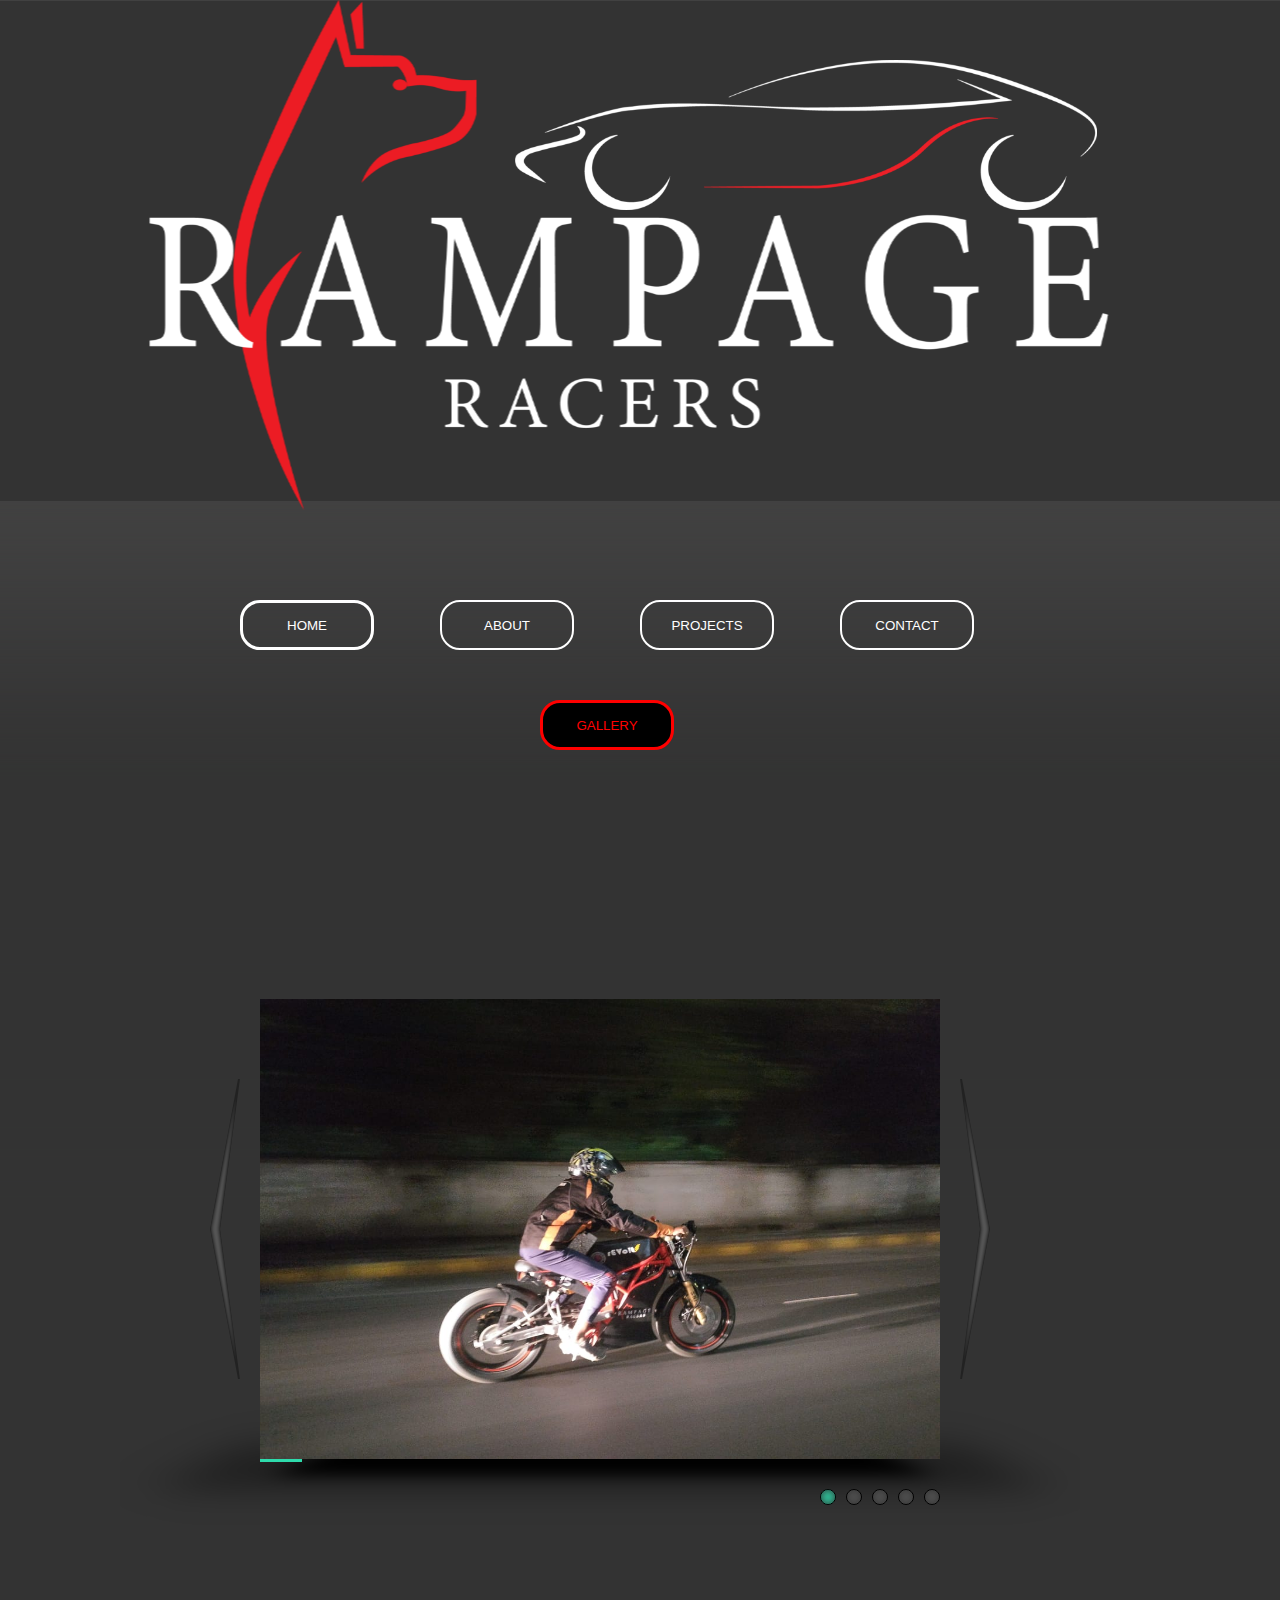
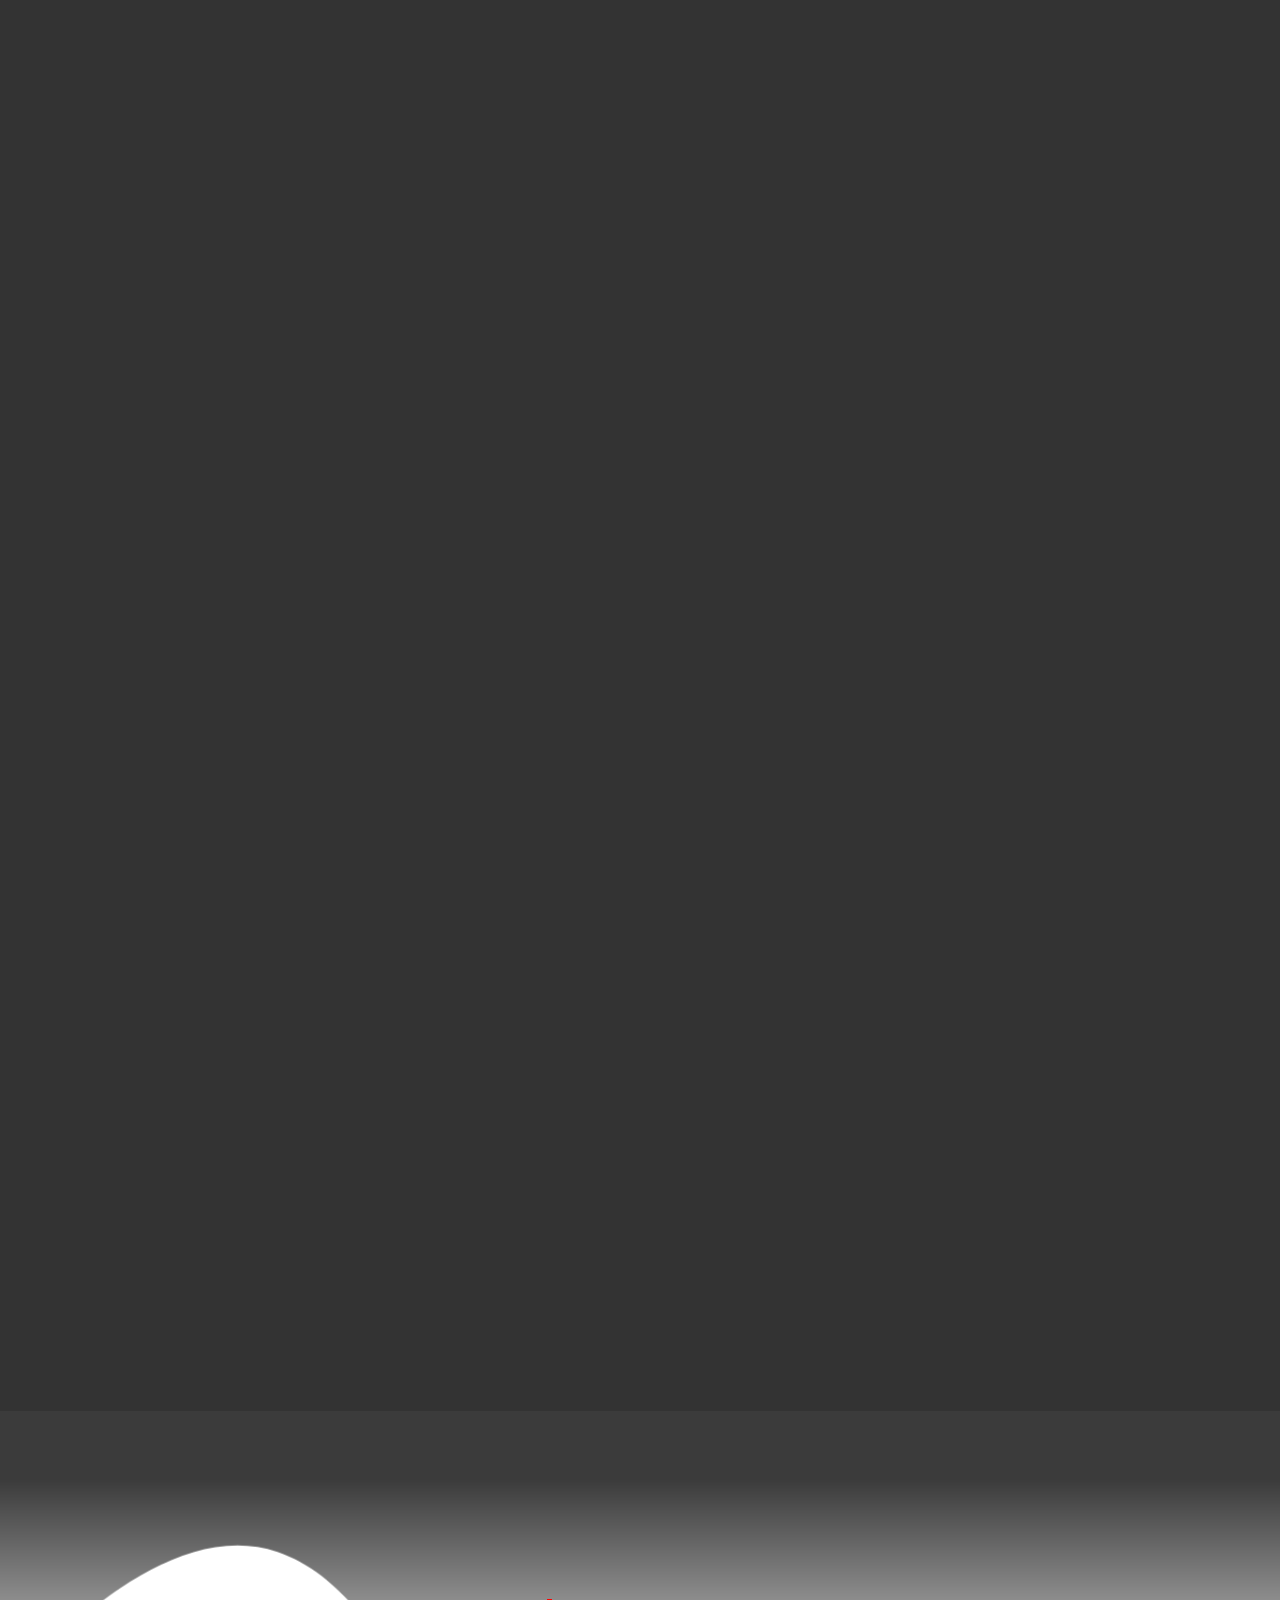
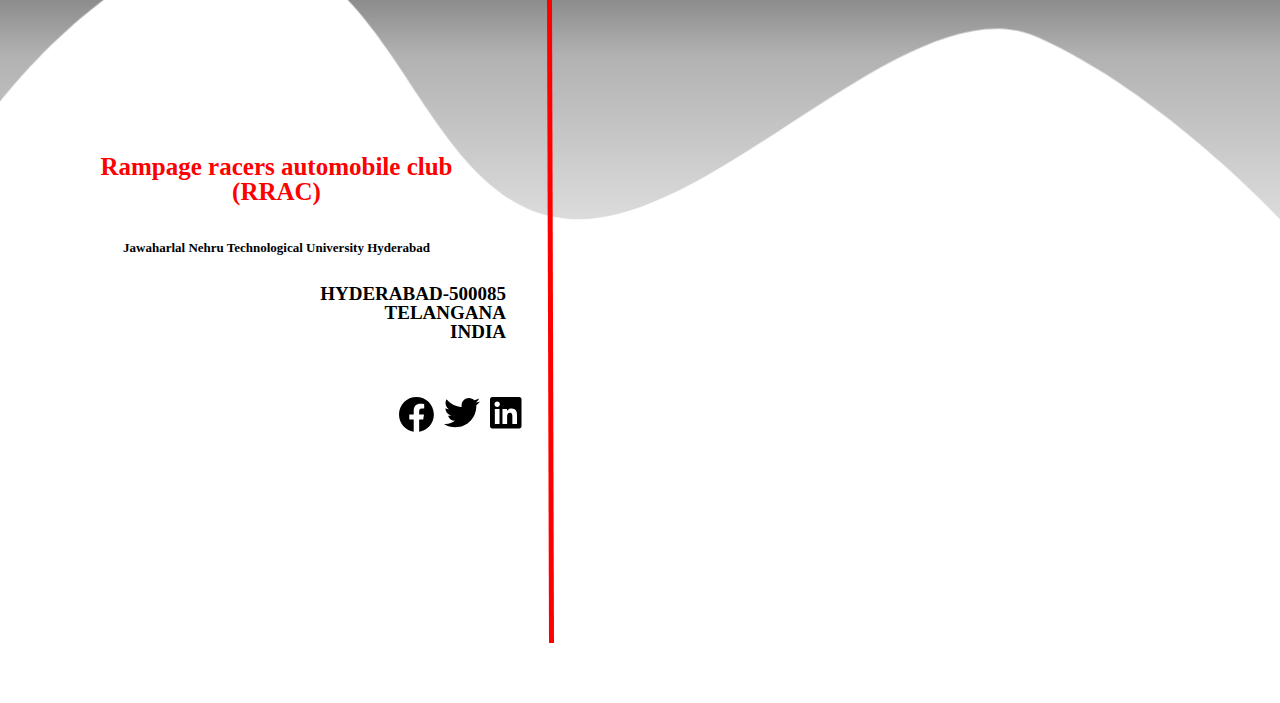
<file: gallery.html>
<!DOCTYPE html>
<html lang="en">
<head>
	<meta charset="utf-8" />
	<title>RampageRacers</title>

  <link href='http://fonts.googleapis.com/css?family=Aldrich' rel='stylesheet'>
	<link href="css/screen.css" rel="stylesheet">
	<link rel="shortcut icon" type="images/png" href="images/shortimg.png">
  <!--script src="js/lib/modernizr.min.js"></script-->
   
</head>
    
	<body>
  
	  <div id="page">
              
              
          <img style ="align-content: center; left: 50%; transform: translateX(-50%);position: absolute" src="images/webrampagenocar.png">
          <img id="car" style ="align-content: center; left: 63%; transform: translateX(-50%);position: absolute" src="images/car.png">
          <div style="top: 600px;left: 50%;transform: translateX(-50%);position: absolute">
        <div style="align-content: center">    
        <a href="index.html"><button style="position: absolute
            left: 200px" class="button button1">
                    <h3>HOME</h3>
                </button></a>
            <a href="index.html"><button   class="button button2">
                    <h3>ABOUT</h3>
                </button></a>
            <a href="project.html"><button class="button button3">
                <h3>PROJECTS</h3>
            </button></a>
            <a href="contact.html"><button class="button button4">
                <h3>CONTACT</h3>
            </button></a>
            <a href="gallery.html"><button class="button gallery">
                <h3>GALLERY</h3>
            </button></a>
            </div>
          </div>
          <div >
        <span> GALLERY</span>
    </div>
         
              <svg class="botRe">
		<rect id="botRe" rx="0" ry="0" x="0" y="0" width="100%" height="765">
		</rect>
	</svg>
	<img id="bottPath" src="images/bottPath.png" >
	<div id="Component_13__1" class="Component_13___1">
		<svg class="Line_3" viewBox="0 0 2 644">
			<path id="Line_3" d="M 0 0 L 2 644">
			</path> 
		</svg>
        <iframe src="https://www.facebook.com/plugins/page.php?href=https%3A%2F%2Fwww.facebook.com%2Frampageracers&tabs=timeline&width=400&height=450&small_header=false&adapt_container_width=false&hide_cover=false&show_facepile=false&appId" width="400" height="450" style="border:none;overflow:hidden;left: 105%;top:-100px; position: absolute" scrolling="no" frameborder="0" allowTransparency="true" allow="encrypted-media"></iframe>
              
		<div id="Rampage_racers_automobile_club">
			<span>Rampage racers automobile club<br/>                                   (RRAC)</span>
		</div>
		<div id="_____________Jawaharlal_Nehru_">
			<span>             Jawaharlal Nehru Technological University Hyderabad</span><br>
		</div>
		<div id="HYDERABAD-500085_TELANGANA_IND">
			<span>HYDERABAD-500085<br/>TELANGANA<br/>INDIA</span>
		</div>
              <svg class="Icon_awesome-facebook" viewBox="0.563 0.563 34.875 34.664">
			<path id="Icon_awesome-facebook" d="M 35.4375 18 C 35.4375 8.3671875 27.6328125 0.5625 18 0.5625 C 8.3671875 0.5625 0.5625 8.3671875 0.5625 18 C 0.5625 26.70328140258789 6.939140796661377 33.91734313964844 15.275390625 35.2265625 L 15.275390625 23.04070281982422 L 10.845703125 23.04070281982422 L 10.845703125 18 L 15.275390625 18 L 15.275390625 14.15812492370605 C 15.275390625 9.788203239440918 17.876953125 7.374374866485596 21.86156272888184 7.374374866485596 C 23.76984405517578 7.374374866485596 25.76531219482422 7.714687347412109 25.76531219482422 7.714687347412109 L 25.76531219482422 12.00374984741211 L 23.56593704223633 12.00374984741211 C 21.40031242370605 12.00374984741211 20.724609375 13.34812450408936 20.724609375 14.72695350646973 L 20.724609375 18 L 25.56070327758789 18 L 24.78726577758789 23.04070281982422 L 20.724609375 23.04070281982422 L 20.724609375 35.2265625 C 29.06085968017578 33.91734313964844 35.4375 26.70328140258789 35.4375 18 Z">
			</path>
		</svg>
		<svg class="Icon_awesome-twitter" viewBox="0 3.381 36 29.239">
			<path id="Icon_awesome-twitter" d="M 32.29945373535156 10.66753101348877 C 32.32230377197266 10.98731231689453 32.32230377197266 11.30716419219971 32.32230377197266 11.62694549560547 C 32.32230377197266 21.38069534301758 24.89849853515625 32.61930465698242 11.3299446105957 32.61930465698242 C 7.149725914001465 32.61930465698242 3.266507148742676 31.40859413146973 -9.5367431640625e-07 29.30716323852539 C 0.5939287543296814 29.37564849853516 1.164936542510986 29.39849853515625 1.781717777252197 29.39849853515625 C 5.230897426605225 29.39849853515625 8.406068801879883 28.23356056213379 10.94160842895508 26.24624824523926 C 7.697952270507813 26.17769432067871 4.979671001434326 24.05334281921387 4.043108463287354 21.12946701049805 C 4.499999046325684 21.19795227050781 4.956819534301758 21.24365425109863 5.436561584472656 21.24365425109863 C 6.098975658416748 21.24365425109863 6.761460304260254 21.15224838256836 7.378170967102051 20.99242782592773 C 3.997475624084473 20.30709266662598 1.46186637878418 17.33758354187012 1.46186637878418 13.75129508972168 L 1.46186637878418 13.6599588394165 C 2.444061756134033 14.20818519592285 3.586288213729858 14.55081844329834 4.796858787536621 14.59645080566406 C 2.809546232223511 13.27155208587646 1.507569789886475 11.01016139984131 1.507569789886475 8.451770782470703 C 1.507569789886475 7.081239700317383 1.872983813285828 5.824895858764648 2.512616634368896 4.728442668914795 C 6.144608497619629 9.205591201782227 11.60402297973633 12.12939643859863 17.72578048706055 12.44924736022949 C 17.61159324645996 11.90102100372314 17.54303741455078 11.33001327514648 17.54303741455078 10.75893497467041 C 17.54303741455078 6.692903518676758 20.8323974609375 3.380763053894043 24.92120933532715 3.380763053894043 C 27.04556083679199 3.380763053894043 28.96431922912598 4.271622657775879 30.31206893920898 5.710708618164063 C 31.97953033447266 5.390927314758301 33.57850646972656 4.77414608001709 34.99481201171875 3.928989887237549 C 34.44651412963867 5.642224311828613 33.28157806396484 7.081310272216797 31.75115585327148 7.994950771331787 C 33.23594665527344 7.83513069152832 34.67502975463867 7.423872470855713 35.99985885620117 6.852864742279053 C 34.99495315551758 8.314731597900391 33.7385368347168 9.616708755493164 32.29945373535156 10.66752910614014 Z">
			</path>
		</svg>
		<svg class="Icon_awesome-linkedin" viewBox="0 2.25 31.5 31.5">
			<path id="Icon_awesome-linkedin" d="M 29.25 2.25 L 2.242968797683716 2.25 C 1.005468726158142 2.25 0 3.26953125 0 4.521093845367432 L 0 31.47890663146973 C 0 32.73046875 1.005468726158142 33.75 2.242968797683716 33.75 L 29.25 33.75 C 30.48749923706055 33.75 31.5 32.73046875 31.5 31.47890663146973 L 31.5 4.521093845367432 C 31.5 3.26953125 30.48749923706055 2.25 29.25 2.25 Z M 9.520312309265137 29.25 L 4.8515625 29.25 L 4.8515625 14.21718788146973 L 9.52734375 14.21718788146973 L 9.52734375 29.25 Z M 7.185937404632568 12.1640625 C 5.688281059265137 12.1640625 4.478906154632568 10.94765663146973 4.478906154632568 9.45703125 C 4.478906154632568 7.966405868530273 5.688281059265137 6.75 7.185937404632568 6.75 C 8.676562309265137 6.75 9.892969131469727 7.966406345367432 9.892969131469727 9.45703125 C 9.892969131469727 10.95468711853027 8.68359375 12.1640625 7.185937881469727 12.1640625 Z M 27.02109336853027 29.25 L 22.35234451293945 29.25 L 22.35234451293945 21.9375 C 22.35234451293945 20.19375038146973 22.31718826293945 17.95078086853027 19.92656326293945 17.95078086853027 C 17.49375152587891 17.95078086853027 17.12109375 19.84921836853027 17.12109375 21.81093788146973 L 17.12109375 29.25 L 12.45234394073486 29.25 L 12.45234394073486 14.21718788146973 L 16.93124961853027 14.21718788146973 L 16.93124961853027 16.27031326293945 L 16.99453163146973 16.27031326293945 C 17.62031364440918 15.08906364440918 19.14609336853027 13.84453201293945 21.41718673706055 13.84453201293945 C 26.14218711853027 13.84453201293945 27.02109336853027 16.95937538146973 27.02109336853027 21.00937652587891 L 27.02109336853027 29.25 Z">
			</path>
           
		</svg>
          <iframe src="https://www.google.com/maps/embed?pb=!1m18!1m12!1m3!1d924.2371810298132!2d78.39103993385126!3d17.494258734934917!2m3!1f0!2f0!3f0!3m2!1i1024!2i768!4f13.1!3m3!1m2!1s0x3bcb91f36da7852d%3A0xe7320d8c08c23ab3!2sDepartment%20of%20Mechanical%20Engineering!5e0!3m2!1sen!2sin!4v1591555560983!5m2!1sen!2sin" width="400" height="300" frameborder="0" style="border: 2px;border-color: crimson;left:1px;
		top: 378px;
        left: 105%;
		position: absolute;
		overflow: visible;" allowfullscreen="" aria-hidden="false" tabindex="0"></iframe>
    
          
          
        
                    

          
           

      <div style="position: absolute;top: -2200px;left: 110%;transform: translateX(-50%);">
        
           
       

        <div id="viewport-shadow">

          <a href="#" id="prev" title="go to the next slide"></a>
          <a href="#" id="next" title="go to the next slide"></a>

          <div id="viewport">
            <div id="box">
              <figure class="slide">
                <img style="width:100%;height:100%" src="images/pic1.jpeg">
              </figure>
              <figure class="slide">
                <img style="width:100%;height:100%" src="images/pic2.jpeg">
              </figure>
              <figure class="slide">
                <img style="width:100%;height:100%" src="images/pic3.jpeg">
              </figure>
              <figure class="slide">
                <img style="width:100%;height:100%" src="images/pic4.jpeg">
              </figure>
              <figure class="slide">
                <img style="width:100%;height:100%" src="images/pic6.jpeg">
              </figure>
            </div>
          </div>

          <div id="time-indicator"></div>
        </div>

        <footer>
          <nav class="slider-controls">
            <ul id="controls">
              <li><a class="goto-slide current" href="#" data-slideindex="0"></a></li>
              <li><a class="goto-slide" href="#" data-slideindex="1"></a></li>
              <li><a class="goto-slide" href="#" data-slideindex="2"></a></li>
              <li><a class="goto-slide" href="#" data-slideindex="3"></a></li>
              <li><a class="goto-slide" href="#" data-slideindex="4"></a></li>
            </ul>
          </nav>
        </footer>
      </div>

     

	  </div>
		<script src="//code.jquery.com/jquery-1.7.2.min.js"></script> <!--this is for scroll(timer)---->
    <script>window.jQuery || document.write('<script src="js/jquery-1.7.2.min.js"><\/script>')</script>
		<script src="js/box-slider.jquery.js"></script>
		
		<script src="js/box-slider-fx-fade.js"></script>
		
		
		
		
		<script>

		  $(function () {

        var $box = $('#box')
          , $indicators = $('.goto-slide')
          , $effects = $('.effect')
          , $timeIndicator = $('#time-indicator')
          , slideInterval = 5000
          , effectOptions = {
              'blindLeft': {blindCount: 15}
            , 'blindDown': {blindCount: 15}
            , 'tile3d': {tileRows: 6, rowOffset: 80}
            , 'tile': {tileRows: 6, rowOffset: 80}
          };

        // This function runs before the slide transition starts
        var switchIndicator = function ($c, $n, currIndex, nextIndex) {
          // kills the timeline by setting it's width to zero
          $timeIndicator.stop().css('width', 0);
          // Highlights the next slide pagination control
          $indicators.removeClass('current').eq(nextIndex).addClass('current');
        };

        // This function runs after the slide transition finishes
        var startTimeIndicator = function () {
          // start the timeline animation
          $timeIndicator.animate({width: '680px'}, slideInterval);
        };

        // initialize the plugin with the desired settings
        $box.boxSlider({
            speed: 1000
          , autoScroll: true
          , timeout: slideInterval
          , next: '#next'
          , prev: '#prev'
          , pause: '#pause'
          , effect: 'fade'
          , onbefore: switchIndicator
          , onafter: startTimeIndicator
        });

        startTimeIndicator(); // start the time line for the first slide

        // Paginate the slides using the indicator controls
        $('#controls').on('click', '.goto-slide', function (ev) {
          $box.boxSlider('showSlide', $(this).data('slideindex'));
          ev.preventDefault();
        });

        // This is for demo purposes only, kills the plugin and resets it with 
        // the newly selected effect FIXME clean this up!
        $('#effect-list').on('click', '.effect', function (ev) {
          var $effect = $(this)
            , fx = $effect.data('fx')
            , extraOptions = effectOptions[fx];

          $effects.removeClass('current');
          $effect.addClass('current');
          switchIndicator(null, null, 0, 0);

          if (extraOptions) {
            $.each(extraOptions, function (opt, val) {
              $box.boxSlider('option', opt, val);
            });
          }

          $box.boxSlider('option', 'effect', $effect.data('fx'));

          ev.preventDefault();
        });

		  });

		</script>



    <!-- ---------------- do not copy below this line !! ------------------- -->
   
	</body>
</html>
</file>
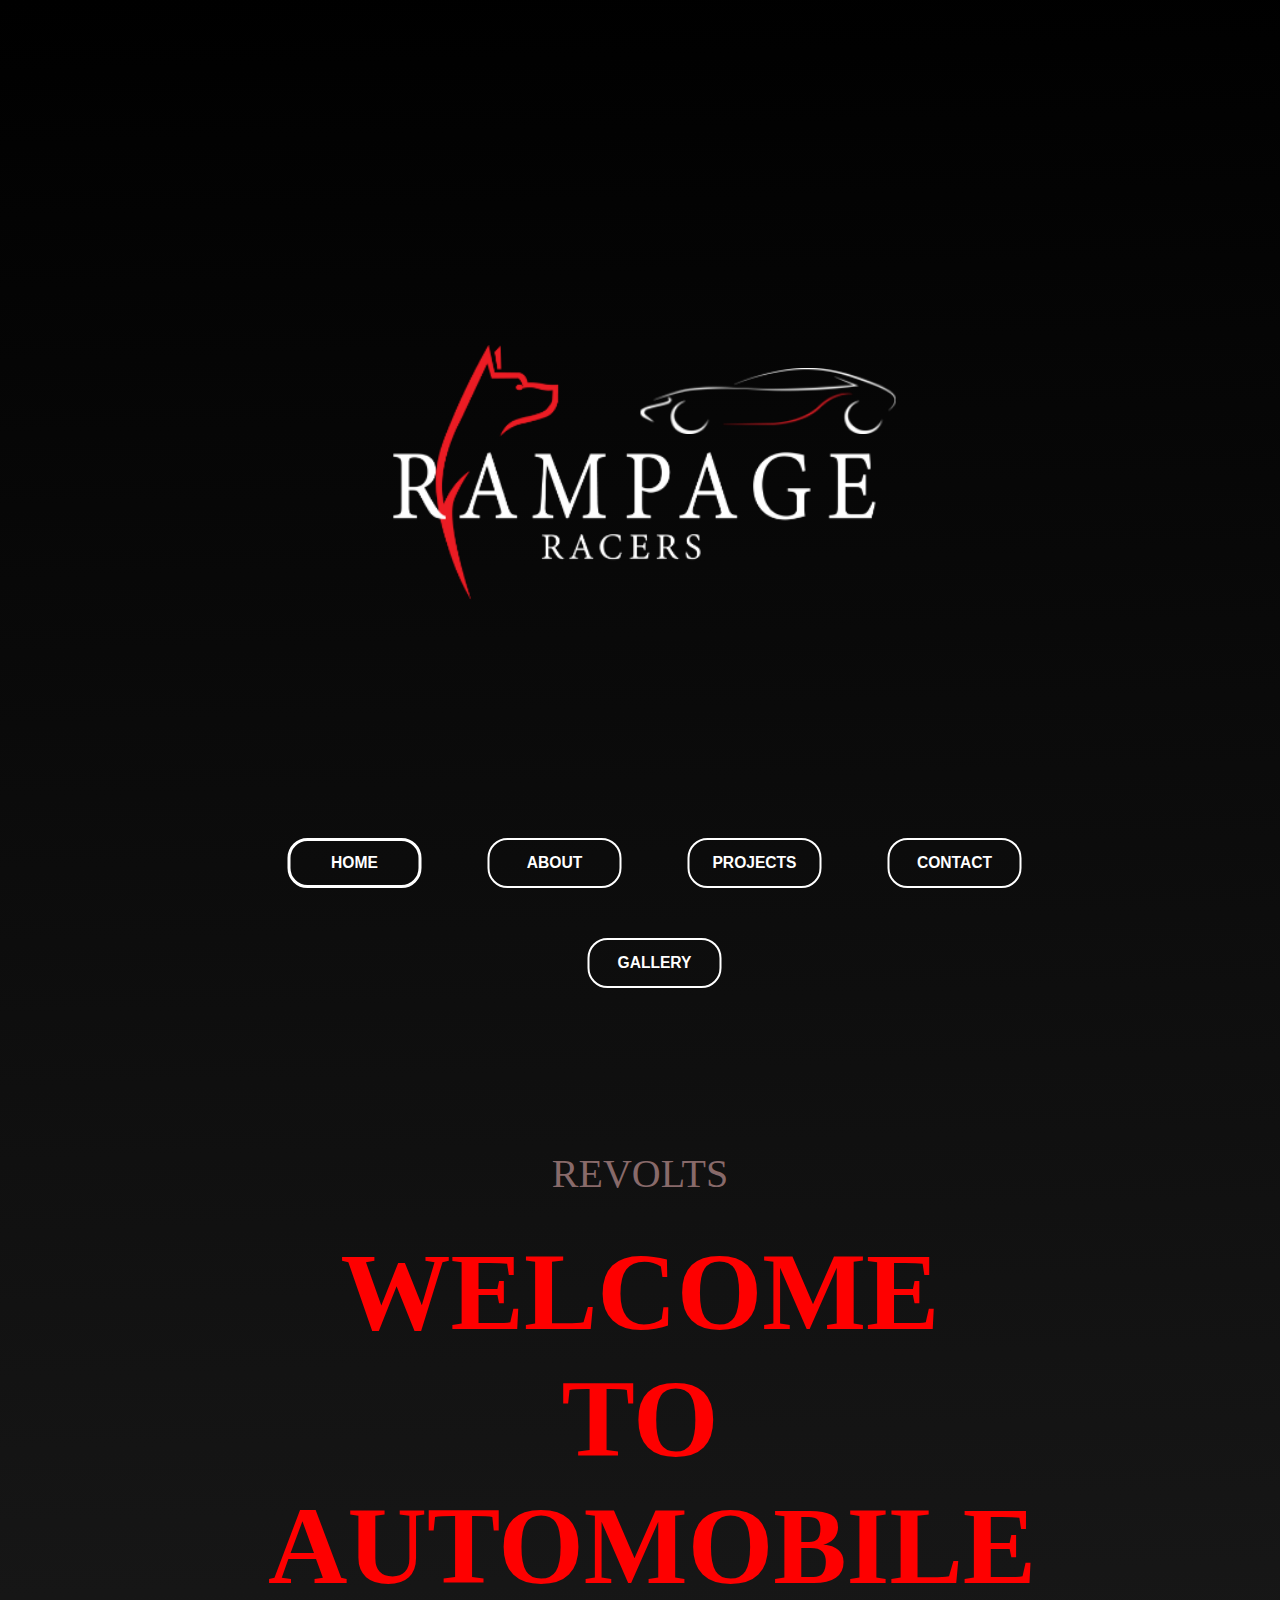
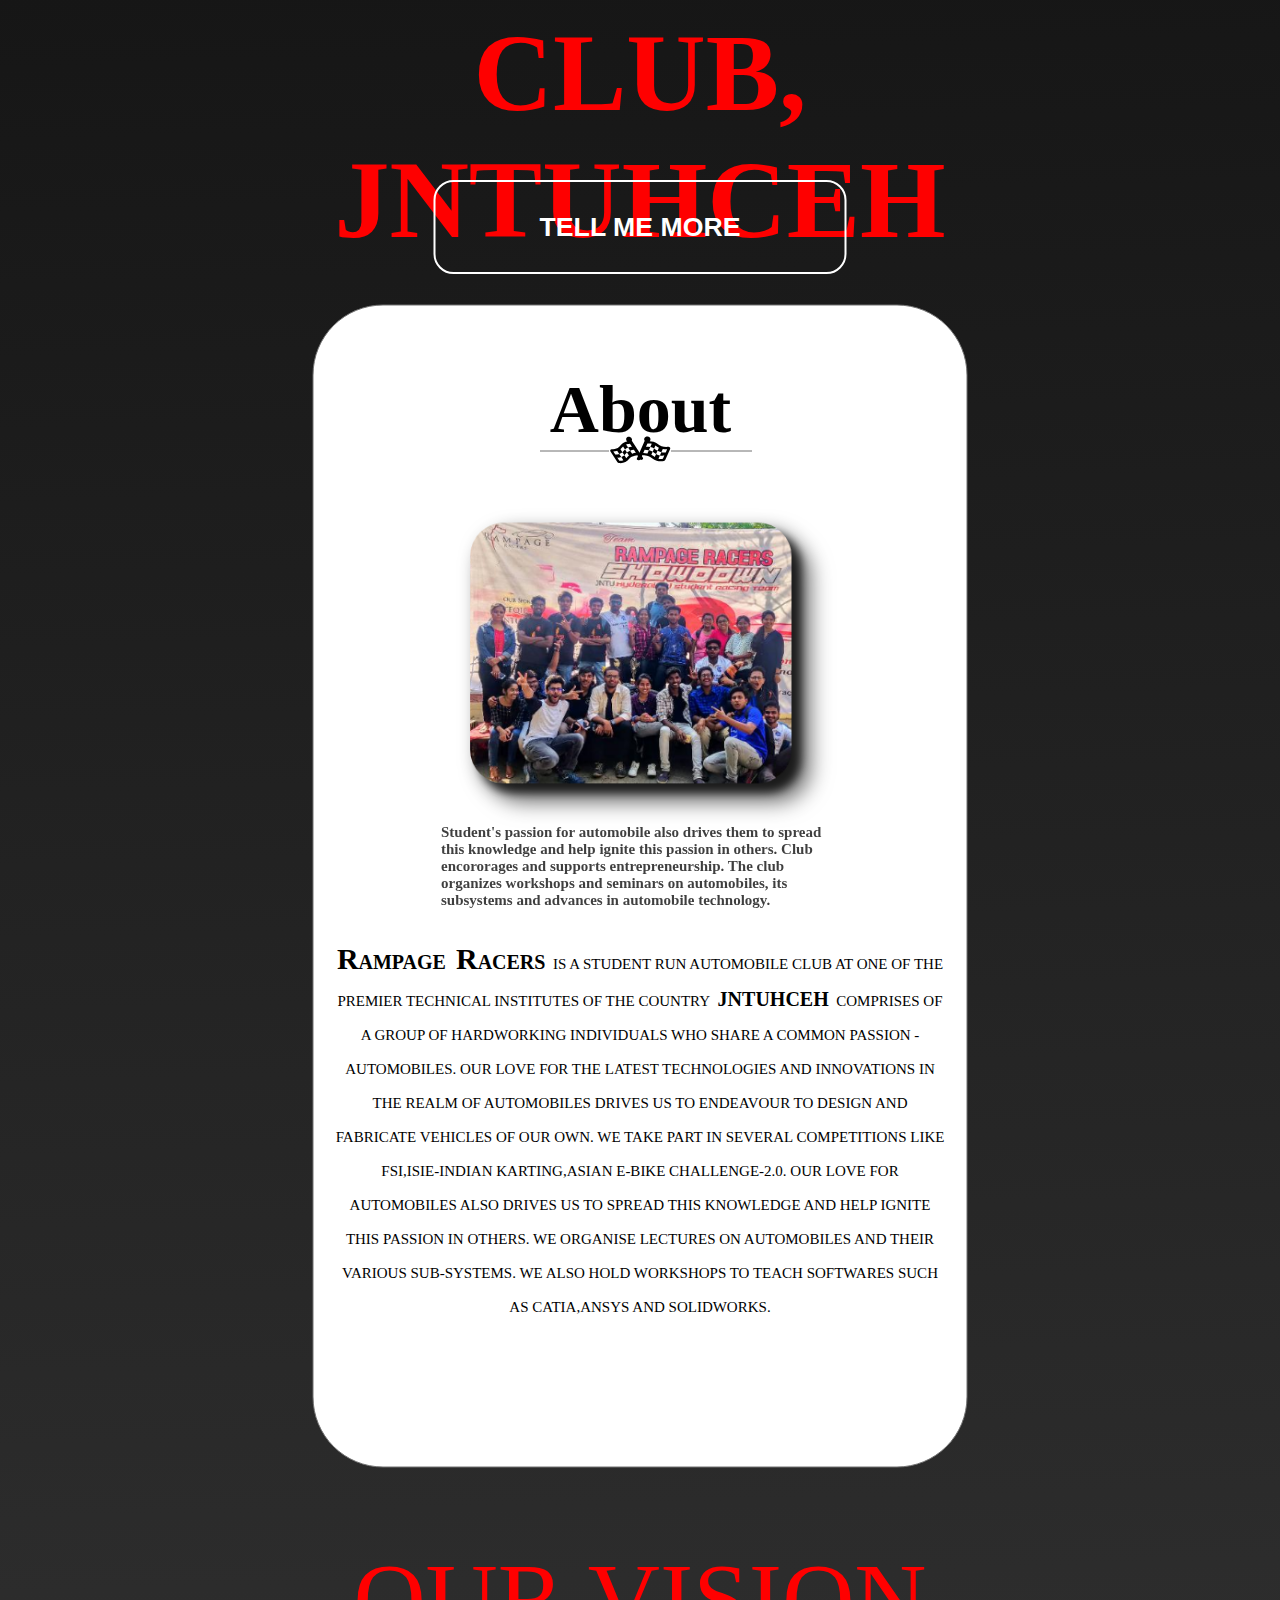
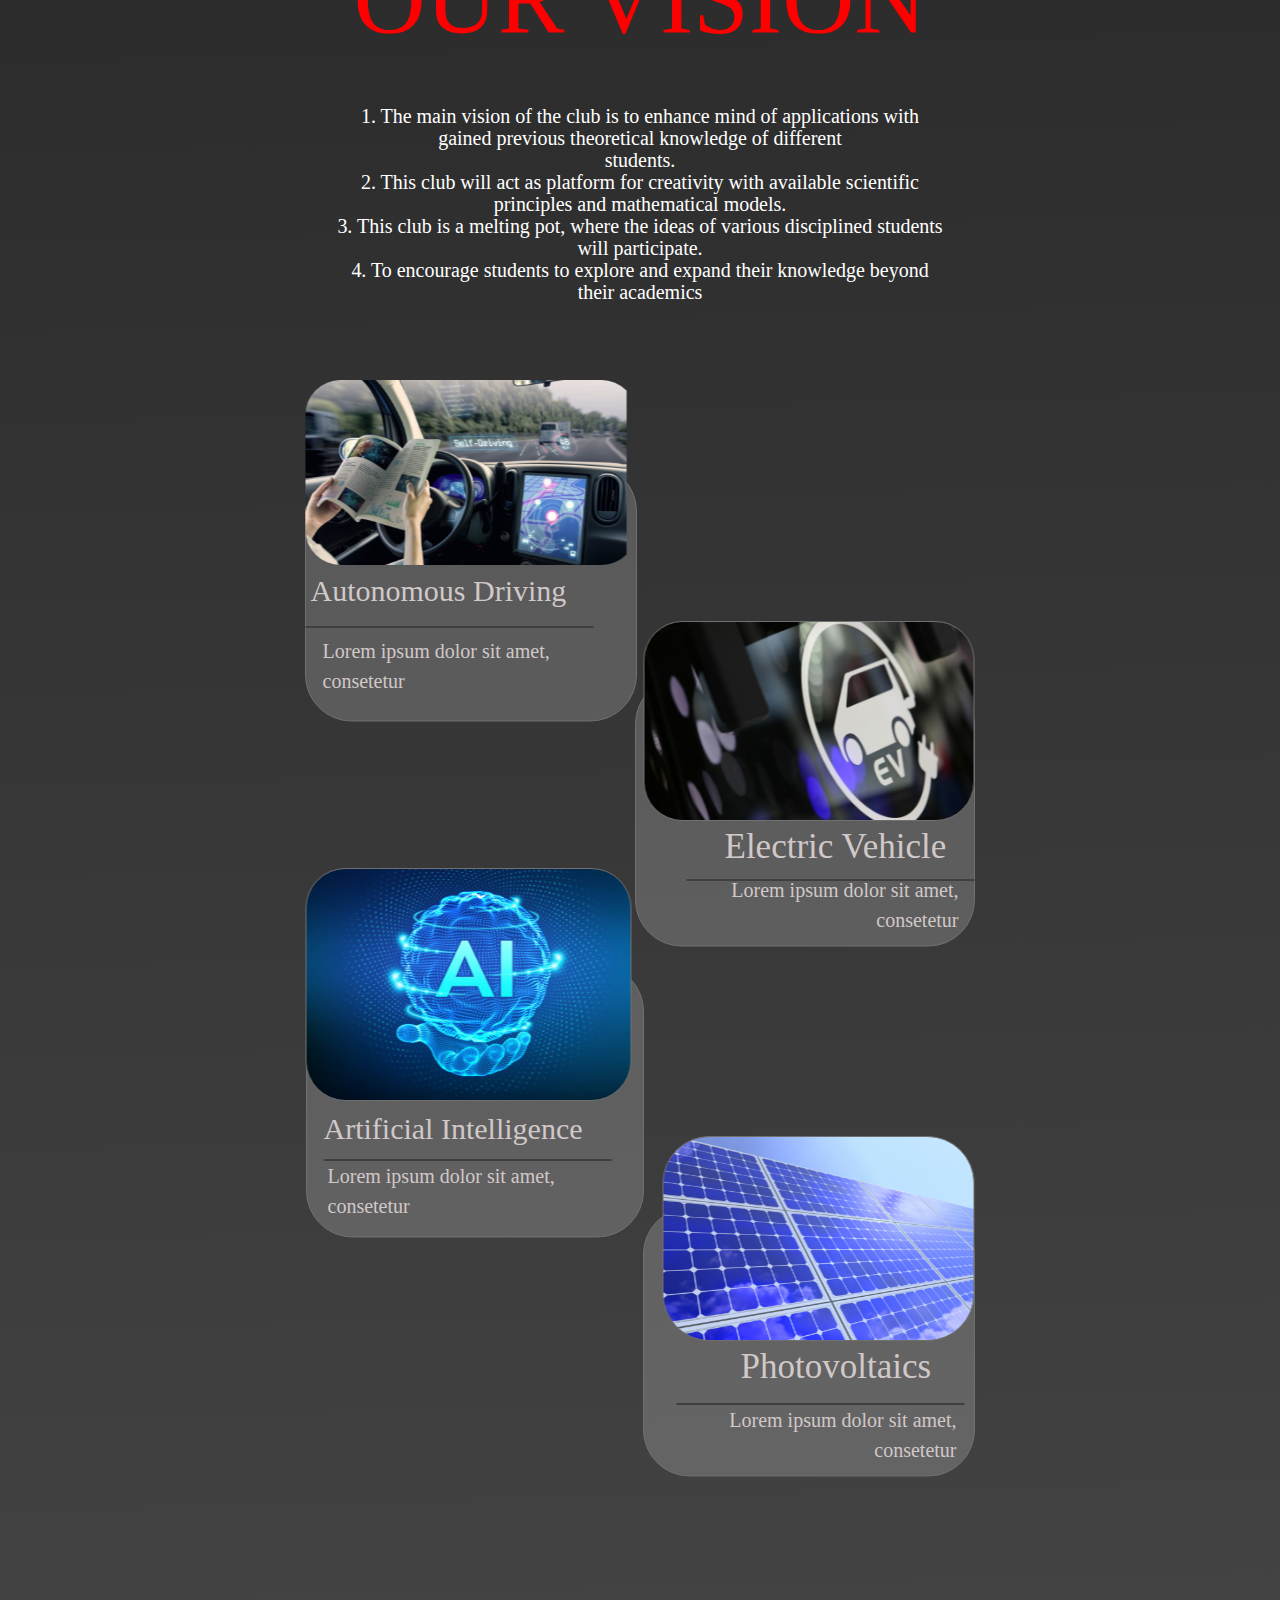
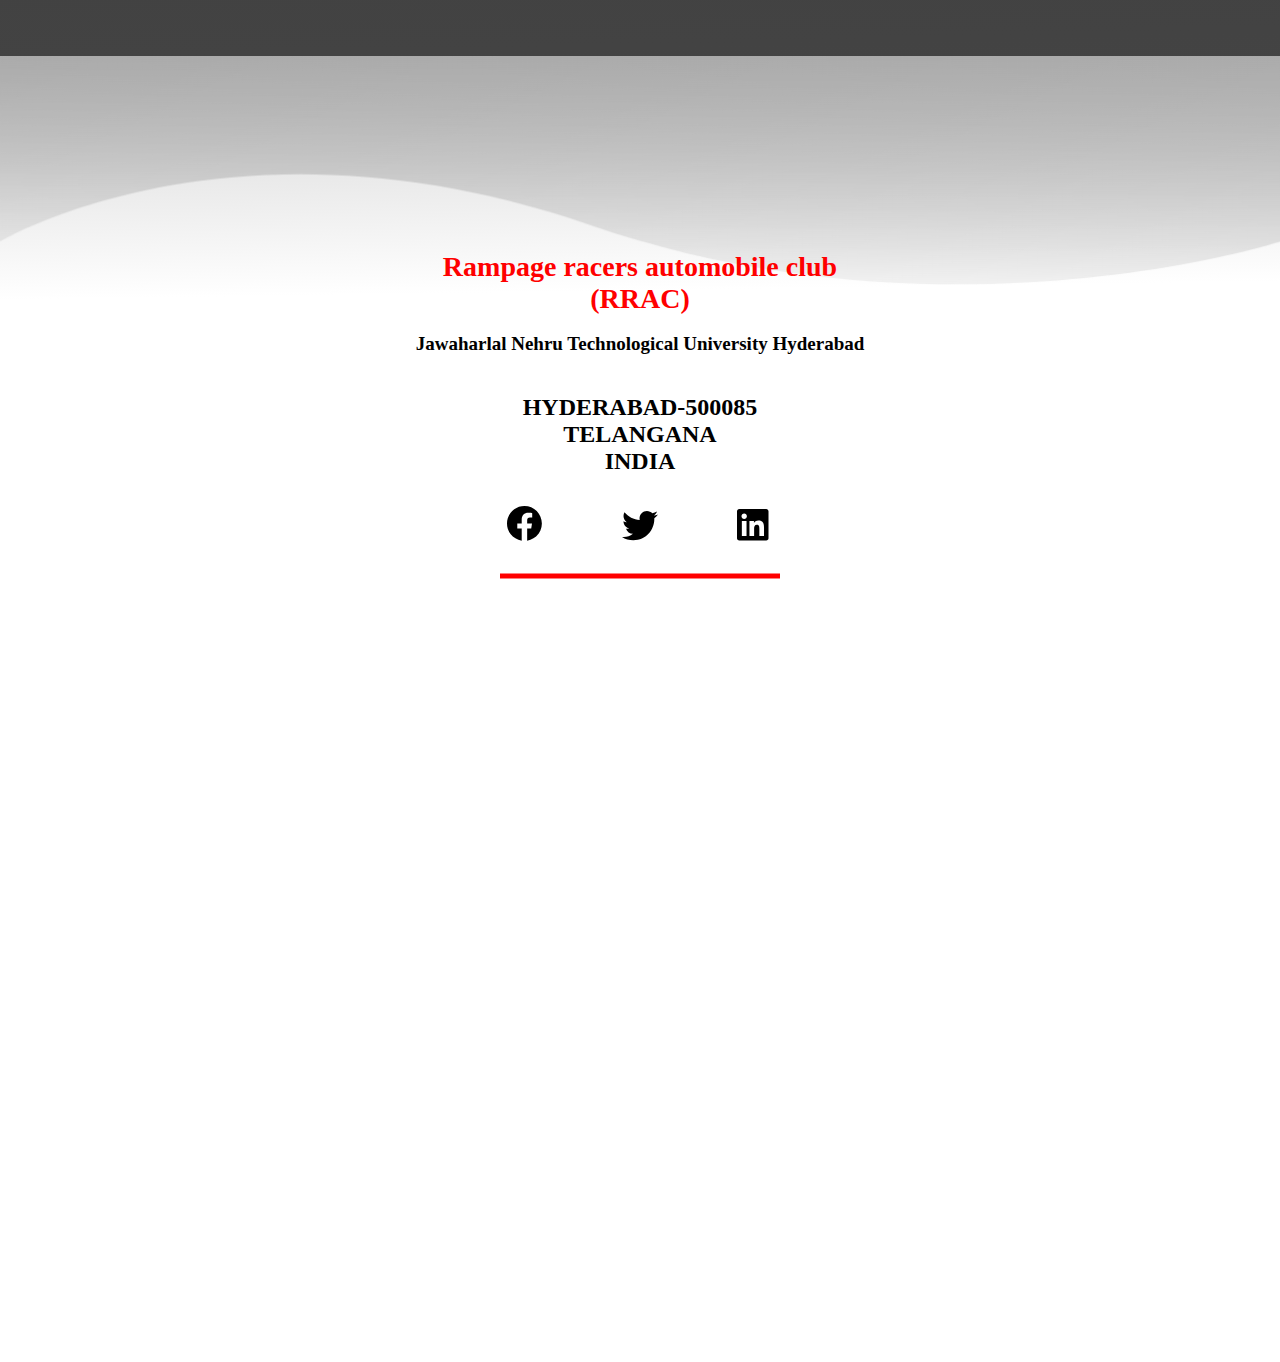
<file: home.html>
<!DOCTYPE html>
<html>

<head>
    <meta charset="utf-8" />
    <meta http-equiv="X-UA-Compatible" content="IE=edge" />
    <meta name="viewport" content="width=device-width, initial-scale=1.0">
    <title>RampageRacers</title>
    <link rel="shortcut icon" type="images/png" href="images/shortimg.png">
    <style id="applicationStylesheet" type="text/css">
        :root {
            --web-view-ids: Web_1920__5, Android_Tablet__1, Android_Mobile__1, Web_1366__1;
            --web-view-name: Web 1920 – 5;
            --web-view-id: Web_1920__5;
            --web-scale-to-fit: false;
            --web-scale-to-fit-type: default;
            --web-enable-scale-up: false;
            --web-scale-on-resize: true;
            --web-show-scale-controls: false;
            --web-scale-on-double-click: false;
            --web-center-horizontally: true;
            --web-center-vertically: false;
            --web-actual-size-on-double-click: false;
            --web-navigate-on-keypress: false;
            --web-refresh-for-changes: false;
            --web-add-image-compare: false;
            --web-show-by-media-query: true;
            --web-application: false;
            --web-show-navigation-controls: false;
            --web-enable-deep-linking: true;
            --web-is-overlay: false;
        }

        #Web_1920__5,
        #Android_Tablet__1,
        #Android_Mobile__1,
        #Web_1366__1 {
            display: none;
        }

        @media (min-width: 1920px) {
            .mediaViewInfo {
                --web-view-name: Web 1920 – 5;
                --web-view-id: Web_1920__5;
                --web-scale-on-resize: true;
                --web-center-horizontally: true;
                --web-show-by-media-query: true;
                --web-enable-deep-linking: true;
            }

            * {
                margin: 0;
                padding: 0;
                box-sizing: border-box;
                border: none;
            }

            #Web_1920__5 {
                position: absolute;
                display: block;
                width: 100%;
                height: 5528px;
                background: linear-gradient(179.2deg, rgba(0, 0, 0, 1) 0%, rgba(84, 84, 84, 1) 100%);
                overflow: hidden;
                --web-view-name: Web 1920 – 5;
                --web-view-id: Web_1920__5;
                --web-scale-on-resize: true;
                --web-center-horizontally: true;
                --web-show-by-media-query: true;
                --web-enable-deep-linking: true;
            }

            #webrampagenocar {
                position: absolute;
                width: 997px;
                height: 510px;
                left: 50%;
                transform: translateX(-50%);
                top: 279px;
                overflow: visible;
            }

            #REVOLTS {
                left: 50%;
                transform: translateX(-50%);
                top: 1325px;
                position: absolute;
                overflow: visible;
                width: 181px;
                white-space: nowrap;
                line-height: 150px;
                margin-top: -55px;
                text-align: center;
                font-family: Aquawax;
                font-style: normal;
                font-weight: normal;
                font-size: 40px;
                color: rgba(136, 106, 106, 1);
            }

            #WELCOME_TO__AUTOMOBILE__CLUB_J {
                left: 50%;
                transform: translateX(-50%);
                top: 1375px;
                position: absolute;
                overflow: visible;
                width: 983px;
                height: 338px;
                text-align: center;
                font-family: Minion Pro;
                font-style: normal;
                font-weight: bold;
                font-size: 110px;
                color: rgba(254, 0, 0, 1);
            }

            #tellRe {
                fill: rgba(85, 81, 81, 1);
            }

            .tellRe {
                position: absolute;
                overflow: visible;
                width: 413px;
                height: 94px;
                left: 50%;
                transform: translateX(-50%);
                top: 1747px;
            }

            #Tell_Me_More {
                left: 50%;
                transform: translateX(-50%);
                top: 1771px;
                position: absolute;
                overflow: visible;
                width: 267px;
                white-space: nowrap;
                text-align: left;
                font-family: Myriad Pro;
                font-style: normal;
                font-weight: bold;
                font-size: 47px;
                color: rgba(255, 255, 255, 1);
            }

            #Component_15__1 {
                position: absolute;
                width: 1529px;
                height: 1103px;
                left: 50%;
                transform: translateX(-50%);
                top: 1958px;
                overflow: visible;
            }

            #abUsRe {
                fill: rgba(255, 255, 255, 1);
                stroke: rgba(112, 112, 112, 1);
                stroke-width: 1px;
                stroke-linejoin: miter;
                stroke-linecap: butt;
                stroke-miterlimit: 4;
                shape-rendering: auto;
            }

            .abUsRe {
                position: absolute;
                overflow: visible;
                width: 1529px;
                height: 1103px;
                left: 50%;
                transform: translateX(-50%);
                top: 0px;
            }

            #ID4jpgopt612x377o00s612x377 {
                filter: drop-shadow(10px 10px 10px rgba(1, 1, 1, 0.702));
                position: absolute;
                width: 681px;
                height: 594px;
                left: 67px;
                top: 155px;
                overflow: visible;
            }

            #RAMPAGE_RACERS_IS_A_STUDENT_RU {
                left: 840px;
                top: 101px;
                position: absolute;
                overflow: visible;
                width: 675px;
                height: 938px;
                line-height: 55px;
                margin-top: -2.5px;
                text-align: center;
                font-family: Adobe Devanagari;
                font-style: normal;
                font-weight: bold;
                font-size: 50px;
                color: rgba(0, 0, 0, 1);
            }

            #Students_passion_for_automobil {
                opacity: 0.75;
                left: 59px;
                top: 803px;
                position: absolute;
                overflow: visible;
                width: 717px;
                height: 206px;
                line-height: 30px;
                margin-top: -1px;
                text-align: left;
                font-family: Adobe Devanagari;
                font-style: normal;
                font-weight: bold;
                font-size: 28px;
                color: rgba(0, 0, 0, 1);
            }

            #Component_17__1 {
                position: absolute;
                width: 242px;
                height: 101.344px;
                left: 50%;
                transform: translateX(-50%);
                top: 1970px;
                overflow: visible;
            }

            #About_Us_ {
                left: 0px;
                top: 0px;
                position: absolute;
                overflow: hidden;
                width: 243px;
                height: 80px;
                text-align: center;
                font-family: Adobe Devanagari;
                font-style: normal;
                font-weight: bold;
                font-size: 68px;
                color: rgba(0, 0, 0, 1);
            }

            #RtFlag {
                fill: rgba(0, 0, 0, 1);
            }

            .RtFlag {
                overflow: visible;
                position: absolute;
                width: 27.901px;
                height: 25.503px;
                transform: translate(0px, 0px) matrix(1, 0, 0, 1, 120.9259, 69.7492) rotate(21deg);
                transform-origin: center;
                left: 0px;
                top: 0px;
            }

            #LtFlag {
                fill: rgba(0, 0, 0, 1);
            }

            .LtFlag {
                overflow: visible;
                position: absolute;
                width: 24.874px;
                height: 26.942px;
                transform: translate(0px, 0px) matrix(1, 0, 0, 1, 94.5694, 69.9879) rotate(-30deg);
                transform-origin: center;
                left: 0px;
                top: 0px;
            }

            #Line_1 {
                fill: transparent;
                stroke: rgba(112, 112, 112, 1);
                stroke-width: 1px;
                stroke-linejoin: miter;
                stroke-linecap: butt;
                stroke-miterlimit: 4;
                shape-rendering: auto;
            }

            .Line_1 {
                overflow: visible;
                position: absolute;
                width: 69px;
                height: 1px;
                left: 21px;
                top: 80.5px;
                transform: matrix(1, 0, 0, 1, 0, 0);
            }

            #Line_2 {
                fill: transparent;
                stroke: rgba(112, 112, 112, 1);
                stroke-width: 1px;
                stroke-linejoin: miter;
                stroke-linecap: butt;
                stroke-miterlimit: 4;
                shape-rendering: auto;
            }

            .Line_2 {
                overflow: visible;
                position: absolute;
                width: 81px;
                height: 1px;
                left: 152px;
                top: 80.5px;
                transform: matrix(1, 0, 0, 1, 0, 0);
            }

            #OUR_VISION {
                left: 50%;
                transform: translateX(-50%);
                top: 3179.5px;
                position: absolute;
                overflow: visible;
                width: 614px;
                height: 119px;
                text-align: center;
                font-family: Stencil;
                font-style: normal;
                font-weight: normal;
                font-size: 100px;
                color: rgba(255, 0, 0, 1);
            }

            #ID1_The_main_vision_of_the_clu {
                left: 50%;
                transform: translateX(-50%);
                top: 3331px;
                position: absolute;
                overflow: visible;
                width: 1377px;
                white-space: nowrap;
                line-height: 47px;
                margin-top: -10.5px;
                text-align: center;
                font-family: Tahoma;
                font-style: normal;
                font-weight: normal;
                font-size: 26px;
                color: rgba(255, 255, 255, 1);
                letter-spacing: -0.02px;
            }

            #Component_19__1 {
                position: absolute;
                width: 100%;
                height: 961.267px;
                left: 0px;
                bottom: 0px;
                overflow: visible;
            }

            #botRe {
                fill: rgba(255, 255, 255, 1);
            }

            .botRe {
                position: absolute;
                overflow: visible;
                width: 1920px;
                height: 834px;
                left: 0px;
                top: 127.267px;
            }

            #bottPath_ {
                fill: url(#bottPath_);
            }

            .bottPath_ {
                overflow: visible;
                position: absolute;
                width: 1920px;
                height: 409.295px;
                left: 0px;
                top: 0px;
                transform: matrix(1, 0, 0, 1, 0, 0);
            }

            #Line_3 {
                fill: transparent;
                stroke: rgba(255, 0, 0, 1);
                stroke-width: 5px;
                stroke-linejoin: miter;
                stroke-linecap: butt;
                stroke-miterlimit: 4;
                shape-rendering: auto;
            }

            .Line_3 {
                overflow: visible;
                position: absolute;
                width: 7px;
                height: 564.018px;
                left: 838px;
                top: 352.267px;
                transform: matrix(1, 0, 0, 1, 0, 0);
            }

            #Rampage_racers_automobile_club {
                left: 84px;
                top: 409.267px;
                position: absolute;
                overflow: visible;
                width: 737px;
                white-space: nowrap;
                text-align: center;
                font-family: Trajan Pro;
                font-style: normal;
                font-weight: bold;
                font-size: 39px;
                color: rgba(255, 0, 0, 1);
            }

            #_____________Jawaharlal_Nehru_ {
                left: 40px;
                top: 503.267px;
                position: absolute;
                overflow: visible;
                width: 773px;
                white-space: nowrap;
                text-align: center;
                font-family: Trajan Pro;
                font-style: normal;
                font-weight: bold;
                font-size: 21px;
                color: rgba(0, 0, 0, 1);
            }

            #HYDERABAD-500085_TELANGANA_IND {
                left: 601px;
                top: 538.267px;
                position: absolute;
                overflow: visible;
                width: 212px;
                white-space: nowrap;
                text-align: right;
                font-family: Trajan Pro;
                font-style: normal;
                font-weight: bold;
                font-size: 19px;
                color: rgba(0, 0, 0, 1);
            }

            #Icon_awesome-facebook {
                fill: rgba(0, 0, 0, 1);
            }

            .Icon_awesome-facebook {
                overflow: visible;
                position: absolute;
                width: 34.875px;
                height: 34.664px;
                left: 565.287px;
                top: 632.935px;
                transform: matrix(1, 0, 0, 1, 0, 0);
            }

            #Icon_awesome-twitter {
                fill: rgba(0, 0, 0, 1);
            }

            .Icon_awesome-twitter {
                overflow: visible;
                position: absolute;
                width: 36px;
                height: 29.239px;
                left: 629.25px;
                top: 634.648px;
                transform: matrix(1, 0, 0, 1, 0, 0);
            }

            #Icon_awesome-linkedin {
                fill: rgba(0, 0, 0, 1);
            }

            .Icon_awesome-linkedin {
                overflow: visible;
                position: absolute;
                width: 31.5px;
                height: 31.5px;
                left: 694px;
                top: 633.517px;
                transform: matrix(1, 0, 0, 1, 0, 0);
            }

            #Component_16__1 {
                position: absolute;
                width: 705px;
                height: 145px;
                left: 820px;
                top: 1040px;
                overflow: visible;
            }

            #homeRe {
                fill: transparent;
                stroke: rgba(255, 255, 255, 1);
                stroke-width: 3px;
                stroke-linejoin: miter;
                stroke-linecap: butt;
                stroke-miterlimit: 4;
                shape-rendering: auto;
            }

            .homeRe {
                position: absolute;
                overflow: visible;
                width: 137px;
                height: 53px;
                left: 0px;
                top: 10px;
            }

            #aboutRe {
                fill: transparent;
                stroke: rgba(255, 255, 255, 1);
                stroke-width: 3px;
                stroke-linejoin: miter;
                stroke-linecap: butt;
                stroke-miterlimit: 4;
                shape-rendering: auto;
            }

            .aboutRe {
                position: absolute;
                overflow: visible;
                width: 138px;
                height: 53px;
                left: 158px;
                top: 10px;
            }

            #contactRe {
                fill: transparent;
                stroke: rgba(255, 255, 255, 1);
                stroke-width: 3px;
                stroke-linejoin: miter;
                stroke-linecap: butt;
                stroke-miterlimit: 4;
                shape-rendering: auto;
            }

            .contactRe {
                position: absolute;
                overflow: visible;
                width: 189px;
                height: 53px;
                left: 317px;
                top: 10px;
            }

            #contactRe_bh {
                fill: transparent;
                stroke: rgba(255, 255, 255, 1);
                stroke-width: 3px;
                stroke-linejoin: miter;
                stroke-linecap: butt;
                stroke-miterlimit: 4;
                shape-rendering: auto;
            }

            .contactRe_bh {
                position: absolute;
                overflow: visible;
                width: 183px;
                height: 53px;
                left: 525px;
                top: 10px;
            }

            #gaRe {
                fill: transparent;
                stroke: rgba(255, 255, 255, 1);
                stroke-width: 3px;
                stroke-linejoin: miter;
                stroke-linecap: butt;
                stroke-miterlimit: 4;
                shape-rendering: auto;
            }

            .gaRe {
                position: absolute;
                overflow: visible;
                width: 182px;
                height: 53px;
                left: 195px;
                top: 95px;
            }

            #home_button {
                left: 18px;
                top: 0px;
                position: absolute;
                overflow: visible;
                width: 100px;
                white-space: nowrap;
                text-align: left;
                font-family: Adobe Fan Heiti Std;
                font-style: normal;
                font-weight: normal;
                font-size: 35px;
                color: rgba(255, 255, 255, 1);
            }

            #ABOUT {
                left: 171px;
                top: 0px;
                position: absolute;
                overflow: visible;
                width: 114px;
                white-space: nowrap;
                text-align: left;
                font-family: Adobe Fan Heiti Std;
                font-style: normal;
                font-weight: normal;
                font-size: 35px;
                color: rgba(255, 255, 255, 1);
            }

            #PROJECTS {
                left: 334px;
                top: 0px;
                position: absolute;
                overflow: visible;
                width: 160px;
                white-space: nowrap;
                text-align: left;
                font-family: Adobe Fan Heiti Std;
                font-style: normal;
                font-weight: normal;
                font-size: 35px;
                color: rgba(255, 255, 255, 1);
            }

            #CONTACT {
                left: 538px;
                top: 0px;
                position: absolute;
                overflow: visible;
                width: 155px;
                white-space: nowrap;
                text-align: left;
                font-family: Adobe Fan Heiti Std;
                font-style: normal;
                font-weight: normal;
                font-size: 35px;
                color: rgba(255, 255, 255, 1);
            }

            #GALLERY {
                left: 213px;
                top: 85px;
                position: absolute;
                overflow: visible;
                width: 144px;
                white-space: nowrap;
                text-align: left;
                font-family: Adobe Fan Heiti Std;
                font-style: normal;
                font-weight: normal;
                font-size: 35px;
                color: rgba(255, 255, 255, 1);
            }

            #car {
                position: relative;
                width: 582px;
                height: 150px;
                left: 63%;
                transform: translateX(-50%);
                top: 332px;
                overflow: visible;
                animation: mymove 5s;
                animation-timing-function: ease;
            }

            @keyframes mymove {
                from {
                    left: 100%;
                }

                to {
                    left: 63%;
                }
            }

            #Rectangle_5 {
                fill: rgba(255, 255, 255, 0.188);
                stroke: rgba(112, 112, 112, 1);
                stroke-width: 1px;
                stroke-linejoin: miter;
                stroke-linecap: butt;
                stroke-miterlimit: 4;
                shape-rendering: auto;
            }

            .Rectangle_5 {
                position: absolute;
                overflow: visible;
                width: 377px;
                height: 661px;
                left: 172px;
                top: 3787px;
            }

            #Rectangle_6 {
                fill: rgba(255, 255, 255, 0.188);
                stroke: rgba(112, 112, 112, 1);
                stroke-width: 1px;
                stroke-linejoin: miter;
                stroke-linecap: butt;
                stroke-miterlimit: 4;
                shape-rendering: auto;
            }

            .Rectangle_6 {
                position: absolute;
                overflow: visible;
                width: 373px;
                height: 661px;
                left: 573px;
                top: 3787px;
            }

            #Rectangle_7 {
                fill: rgba(255, 255, 255, 0.188);
                stroke: rgba(112, 112, 112, 1);
                stroke-width: 1px;
                stroke-linejoin: miter;
                stroke-linecap: butt;
                stroke-miterlimit: 4;
                shape-rendering: auto;
            }

            .Rectangle_7 {
                position: absolute;
                overflow: visible;
                width: 370px;
                height: 661px;
                left: 987px;
                top: 3787px;
            }

            #Rectangle_8 {
                fill: rgba(255, 255, 255, 0.188);
                stroke: rgba(112, 112, 112, 1);
                stroke-width: 1px;
                stroke-linejoin: miter;
                stroke-linecap: butt;
                stroke-miterlimit: 4;
                shape-rendering: auto;
            }

            .Rectangle_8 {
                position: absolute;
                overflow: visible;
                width: 369px;
                height: 661px;
                left: 1391px;
                top: 3787px;
            }

            #AdobeStock_146933196 {
                position: absolute;
                width: 365px;
                height: 530px;
                left: 172px;
                top: 3652px;
                overflow: visible;
            }

            #ID3431499 {
                position: absolute;
                width: 364px;
                height: 530px;
                left: 573px;
                top: 3652px;
                overflow: visible;
            }

            #ai-artificial-intelligence-log {
                position: absolute;
                width: 363px;
                height: 530px;
                left: 987px;
                top: 3652px;
                overflow: visible;
            }

            #Exploring-Alternatives-To-Sili {
                position: absolute;
                width: 362px;
                height: 530px;
                left: 1386px;
                top: 3652px;
                overflow: visible;
            }

            #Autonomous_Driving {
                left: 182px;
                top: 4205px;
                position: absolute;
                overflow: visible;
                width: 333px;
                white-space: nowrap;
                text-align: left;
                font-family: Adobe Fan Heiti Std;
                font-style: normal;
                font-weight: normal;
                font-size: 35px;
                color: rgba(209, 200, 200, 1);
            }

            #Electric_Vehicle {
                left: 594px;
                top: 4205px;
                position: absolute;
                overflow: visible;
                width: 240px;
                white-space: nowrap;
                text-align: left;
                font-family: Adobe Fan Heiti Std;
                font-style: normal;
                font-weight: normal;
                font-size: 35px;
                color: rgba(209, 200, 200, 1);
            }

            #Artificial_Intelligence_ {
                left: 1004px;
                top: 4205px;
                position: absolute;
                overflow: visible;
                width: 329px;
                white-space: nowrap;
                text-align: left;
                font-family: Adobe Fan Heiti Std;
                font-style: normal;
                font-weight: normal;
                font-size: 35px;
                color: rgba(209, 200, 200, 1);
            }

            #Photovoltaics_ {
                left: 1411px;
                top: 4205px;
                position: absolute;
                overflow: visible;
                width: 225px;
                white-space: nowrap;
                text-align: left;
                font-family: Adobe Fan Heiti Std;
                font-style: normal;
                font-weight: normal;
                font-size: 35px;
                color: rgba(209, 200, 200, 1);
            }

            #Line_7 {
                fill: transparent;
                stroke: rgba(65, 62, 62, 1);
                stroke-width: 2px;
                stroke-linejoin: miter;
                stroke-linecap: butt;
                stroke-miterlimit: 4;
                shape-rendering: auto;
            }

            .Line_7 {
                overflow: visible;
                position: absolute;
                width: 288px;
                height: 2px;
                left: 186px;
                top: 4267px;
                transform: matrix(1, 0, 0, 1, 0, 0);
            }

            #Line_8 {
                fill: transparent;
                stroke: rgba(65, 62, 62, 1);
                stroke-width: 2px;
                stroke-linejoin: miter;
                stroke-linecap: butt;
                stroke-miterlimit: 4;
                shape-rendering: auto;
            }

            .Line_8 {
                overflow: visible;
                position: absolute;
                width: 288px;
                height: 2px;
                left: 594px;
                top: 4263px;
                transform: matrix(1, 0, 0, 1, 0, 0);
            }

            #Line_9 {
                fill: transparent;
                stroke: rgba(65, 62, 62, 1);
                stroke-width: 2px;
                stroke-linejoin: miter;
                stroke-linecap: butt;
                stroke-miterlimit: 4;
                shape-rendering: auto;
            }

            .Line_9 {
                overflow: visible;
                position: absolute;
                width: 288px;
                height: 2px;
                left: 1004px;
                top: 4264px;
                transform: matrix(1, 0, 0, 1, 0, 0);
            }

            #Line_10 {
                fill: transparent;
                stroke: rgba(65, 62, 62, 1);
                stroke-width: 2px;
                stroke-linejoin: miter;
                stroke-linecap: butt;
                stroke-miterlimit: 4;
                shape-rendering: auto;
            }

            .Line_10 {
                overflow: visible;
                position: absolute;
                width: 288px;
                height: 2px;
                left: 1411px;
                top: 4263px;
                transform: matrix(1, 0, 0, 1, 0, 0);
            }

            #Lorem_ipsum_dolor_sit_amet_con {
                left: 182px;
                top: 4305px;
                position: absolute;
                overflow: visible;
                width: 344px;
                height: 122px;
                text-align: left;
                font-family: Adobe Fan Heiti Std;
                font-style: normal;
                font-weight: normal;
                font-size: 20px;
                color: rgba(209, 200, 200, 1);
            }

            #Lorem_ipsum_dolor_sit_amet_con_b {
                left: 594px;
                top: 4305px;
                position: absolute;
                overflow: visible;
                width: 344px;
                height: 122px;
                text-align: left;
                font-family: Adobe Fan Heiti Std;
                font-style: normal;
                font-weight: normal;
                font-size: 20px;
                color: rgba(209, 200, 200, 1);
            }

            #Lorem_ipsum_dolor_sit_amet_con_ca {
                left: 1004px;
                top: 4305px;
                position: absolute;
                overflow: visible;
                width: 344px;
                height: 122px;
                text-align: left;
                font-family: Adobe Fan Heiti Std;
                font-style: normal;
                font-weight: normal;
                font-size: 20px;
                color: rgba(209, 200, 200, 1);
            }

            #Lorem_ipsum_dolor_sit_amet_con_cb {
                left: 1411px;
                top: 4305px;
                position: absolute;
                overflow: visible;
                width: 344px;
                height: 122px;
                text-align: left;
                font-family: Adobe Fan Heiti Std;
                font-style: normal;
                font-weight: normal;
                font-size: 20px;
                color: rgba(209, 200, 200, 1);
            }
        }

        @media (min-width: 768px) and (max-width: 1365px) {
            .mediaViewInfo {
                --web-view-name: Android Tablet – 1;
                --web-view-id: Android_Tablet__1;
                --web-scale-on-resize: true;
                --web-center-horizontally: true;
                --web-show-by-media-query: true;
                --web-enable-deep-linking: true;
            }

            * {
                margin: 0;
                padding: 0;
                box-sizing: border-box;
                border: none;
            }

            #Android_Tablet__1 {
                position: absolute;
                display: block;
                width: 100%;
                height: 6162px;
                background: linear-gradient(178.6deg, rgba(0, 0, 0, 1) 0%, rgba(84, 84, 84, 1) 98.41%, rgba(252, 249, 249, 0.51) 100%);
                overflow: hidden;
                --web-view-name: Android Tablet – 1;
                --web-view-id: Android_Tablet__1;
                --web-scale-on-resize: true;
                --web-center-horizontally: true;
                --web-show-by-media-query: true;
                --web-enable-deep-linking: true;
            }

            #webrampagenocar_cc {
                position: absolute;
                width: 501px;
                height: 255px;
                left: 50%;
                transform: translateX(-50%);
                top: 345px;
                overflow: visible;
            }

            #car_cd {
                position: relative;
                width: 255px;
                height: 66px;
                left: 60%;
                transform: translateX(-50%);
                top: 368px;
                overflow: visible;
                animation: mymove 5s;
                animation-timing-function: ease;
            }

            @keyframes mymove {
                from {
                    left: 100%;
                }

                to {
                    left: 60%;
                }
            }


            #Component_11__2 {
                position: absolute;
                width: 705px;
                height: 145px;
                left: 50%;
                transform: translateX(-50%);
                top: 838px;
                overflow: visible;
            }

            #homeRe_cf {
                fill: transparent;
                stroke: rgba(255, 255, 255, 1);
                stroke-width: 3px;
                stroke-linejoin: miter;
                stroke-linecap: butt;
                stroke-miterlimit: 4;
                shape-rendering: auto;
            }

            .homeRe_cf {
                position: absolute;
                overflow: visible;
                width: 137px;
                height: 53px;
                left: 0px;
                top: 10px;
            }

            #aboutRe_cg {
                fill: transparent;
                stroke: rgba(255, 255, 255, 1);
                stroke-width: 3px;
                stroke-linejoin: miter;
                stroke-linecap: butt;
                stroke-miterlimit: 4;
                shape-rendering: auto;
            }

            .aboutRe_cg {
                position: absolute;
                overflow: visible;
                width: 138px;
                height: 53px;
                left: 158px;
                top: 10px;
            }

            #contactRe_ch {
                fill: transparent;
                stroke: rgba(255, 255, 255, 1);
                stroke-width: 3px;
                stroke-linejoin: miter;
                stroke-linecap: butt;
                stroke-miterlimit: 4;
                shape-rendering: auto;
            }

            .contactRe_ch {
                position: absolute;
                overflow: visible;
                width: 189px;
                height: 53px;
                left: 317px;
                top: 10px;
            }

            #contactRe_ci {
                fill: transparent;
                stroke: rgba(255, 255, 255, 1);
                stroke-width: 3px;
                stroke-linejoin: miter;
                stroke-linecap: butt;
                stroke-miterlimit: 4;
                shape-rendering: auto;
            }

            .contactRe_ci {
                position: absolute;
                overflow: visible;
                width: 183px;
                height: 53px;
                left: 525px;
                top: 10px;
            }

            #gaRe_cj {
                fill: transparent;
                stroke: rgba(255, 255, 255, 1);
                stroke-width: 3px;
                stroke-linejoin: miter;
                stroke-linecap: butt;
                stroke-miterlimit: 4;
                shape-rendering: auto;
            }

            .gaRe_cj {
                position: absolute;
                overflow: visible;
                width: 182px;
                height: 53px;
                left: 195px;
                top: 95px;
            }

            #home_button_ck {
                left: 18px;
                top: 0px;
                position: absolute;
                overflow: visible;
                width: 100px;
                white-space: nowrap;
                text-align: left;
                font-family: Adobe Fan Heiti Std;
                font-style: normal;
                font-weight: normal;
                font-size: 35px;
                color: rgba(255, 255, 255, 1);
            }

            #ABOUT_cl {
                left: 171px;
                top: 0px;
                position: absolute;
                overflow: visible;
                width: 114px;
                white-space: nowrap;
                text-align: left;
                font-family: Adobe Fan Heiti Std;
                font-style: normal;
                font-weight: normal;
                font-size: 35px;
                color: rgba(255, 255, 255, 1);
            }

            #PROJECTS_cm {
                left: 334px;
                top: 0px;
                position: absolute;
                overflow: visible;
                width: 160px;
                white-space: nowrap;
                text-align: left;
                font-family: Adobe Fan Heiti Std;
                font-style: normal;
                font-weight: normal;
                font-size: 35px;
                color: rgba(255, 255, 255, 1);
            }

            #CONTACT_cn {
                left: 538px;
                top: 0px;
                position: absolute;
                overflow: visible;
                width: 155px;
                white-space: nowrap;
                text-align: left;
                font-family: Adobe Fan Heiti Std;
                font-style: normal;
                font-weight: normal;
                font-size: 35px;
                color: rgba(255, 255, 255, 1);
            }

            #GALLERY_co {
                left: 213px;
                top: 85px;
                position: absolute;
                overflow: visible;
                width: 144px;
                white-space: nowrap;
                text-align: left;
                font-family: Adobe Fan Heiti Std;
                font-style: normal;
                font-weight: normal;
                font-size: 35px;
                color: rgba(255, 255, 255, 1);
            }

            #WELCOME_TO__AUTOMOBILE__CLUB_J_cp {
                left: 50%;
                transform: translateX(-50%);
                top: 1229px;
                position: absolute;
                overflow: visible;
                width: 744px;
                height: 452px;
                text-align: center;
                font-family: Minion Pro;
                font-style: normal;
                font-weight: bold;
                font-size: 110px;
                color: rgba(254, 0, 0, 1);
            }

            #REVOLTS_cq {
                left: 50%;
                transform: translateX(-50%);
                top: 1154px;
                position: absolute;
                overflow: visible;
                width: 181px;
                white-space: nowrap;
                line-height: 150px;
                margin-top: -55px;
                text-align: center;
                font-family: Aquawax;
                font-style: normal;
                font-weight: normal;
                font-size: 40px;
                color: rgba(136, 106, 106, 1);
            }

            #tellRe_cr {
                fill: rgba(85, 81, 81, 1);
            }

            .tellRe_cr {
                position: absolute;
                overflow: visible;
                width: 413px;
                height: 94px;
                left: 50%;
                transform: translateX(-50%);
                top: 1724px;
            }

            #Tell_Me_More_cs {
                left: 50%;
                transform: translateX(-50%);
                top: 1748px;
                position: absolute;
                overflow: visible;
                width: 267px;
                white-space: nowrap;
                text-align: left;
                font-family: Myriad Pro;
                font-style: normal;
                font-weight: bold;
                font-size: 47px;
                color: rgba(255, 255, 255, 1);
            }

            #abUsRe_ct {
                fill: rgba(255, 255, 255, 1);
                stroke: rgba(112, 112, 112, 1);
                stroke-width: 1px;
                stroke-linejoin: miter;
                stroke-linecap: butt;
                stroke-miterlimit: 4;
                shape-rendering: auto;
            }

            .abUsRe_ct {
                position: absolute;
                overflow: visible;
                width: 654px;
                height: 1162px;
                left: 50%;
                transform: translateX(-50%);
                top: 1905px;
            }

            #ID4jpgopt612x377o00s612x377_cu {
                filter: drop-shadow(10px 10px 10px rgba(1, 1, 1, 0.702));
                position: absolute;
                width: 349px;
                height: 288px;
                left: 50%;
                transform: translateX(-50%);
                top: 2117.5px;
                overflow: visible;
            }

            #Students_passion_for_automobil_cv {
                opacity: 0.75;
                left: 50%;
                transform: translateX(-50%);
                top: 2424px;
                position: absolute;
                overflow: visible;
                width: 398px;
                height: 62px;
                text-align: left;
                font-family: Adobe Devanagari;
                font-style: normal;
                font-weight: bold;
                font-size: 15px;
                color: rgba(0, 0, 0, 1);
            }

            #RAMPAGE_RACERS_IS_A_STUDENT_RU_cw {
                left: 50%;
                transform: translateX(-50%);
                top: 2532px;
                position: absolute;
                overflow: visible;
                width: 609px;
                height: 511px;
                text-align: center;
                font-family: Adobe Devanagari;
                font-style: normal;
                font-weight: bold;
                font-size: 30px;
                color: rgba(0, 0, 0, 1);
            }

            #Component_17__2 {
                position: absolute;
                width: 242px;
                height: 101.344px;
                left: 50%;
                transform: translateX(-50%);
                top: 1970px;
                overflow: visible;
            }

            #About_Us__cy {
                left: 0px;
                top: 0px;
                position: absolute;
                overflow: hidden;
                width: 243px;
                height: 80px;
                text-align: center;
                font-family: Adobe Devanagari;
                font-style: normal;
                font-weight: bold;
                font-size: 68px;
                color: rgba(0, 0, 0, 1);
            }

            #RtFlag_cz {
                fill: rgba(0, 0, 0, 1);
            }

            .RtFlag_cz {
                overflow: visible;
                position: absolute;
                width: 27.901px;
                height: 25.503px;
                transform: translate(0px, 0px) matrix(1, 0, 0, 1, 120.9259, 69.7492) rotate(21deg);
                transform-origin: center;
                left: 0px;
                top: 0px;
            }

            #LtFlag_c {
                fill: rgba(0, 0, 0, 1);
            }

            .LtFlag_c {
                overflow: visible;
                position: absolute;
                width: 24.874px;
                height: 26.942px;
                transform: translate(0px, 0px) matrix(1, 0, 0, 1, 94.5694, 69.9879) rotate(-30deg);
                transform-origin: center;
                left: 0px;
                top: 0px;
            }

            #Line_1_c {
                fill: transparent;
                stroke: rgba(112, 112, 112, 1);
                stroke-width: 1px;
                stroke-linejoin: miter;
                stroke-linecap: butt;
                stroke-miterlimit: 4;
                shape-rendering: auto;
            }

            .Line_1_c {
                overflow: visible;
                position: absolute;
                width: 69px;
                height: 1px;
                left: 21px;
                top: 80.5px;
                transform: matrix(1, 0, 0, 1, 0, 0);
            }

            #Line_2_c {
                fill: transparent;
                stroke: rgba(112, 112, 112, 1);
                stroke-width: 1px;
                stroke-linejoin: miter;
                stroke-linecap: butt;
                stroke-miterlimit: 4;
                shape-rendering: auto;
            }

            .Line_2_c {
                overflow: visible;
                position: absolute;
                width: 81px;
                height: 1px;
                left: 152px;
                top: 80.5px;
                transform: matrix(1, 0, 0, 1, 0, 0);
            }

            #OUR_VISION_c {
                left: 50%;
                transform: translateX(-50%);
                top: 3140.5px;
                position: absolute;
                overflow: visible;
                width: 614px;
                height: 119px;
                text-align: center;
                font-family: Stencil;
                font-style: normal;
                font-weight: normal;
                font-size: 100px;
                color: rgba(255, 0, 0, 1);
            }

            #ID1_The_main_vision_of_the_clu_c {
                left: 50%;
                transform: translateX(-50%);
                top: 3306px;
                position: absolute;
                overflow: visible;
                width: 609px;
                height: 218px;
                line-height: 22px;
                margin-top: -1px;
                text-align: center;
                font-family: Tahoma;
                font-style: normal;
                font-weight: normal;
                font-size: 20px;
                color: rgba(255, 255, 255, 1);
                letter-spacing: -0.02px;
            }

            #Component_23__1 {
                position: absolute;
                width: 669px;
                height: 1152px;
                left: 50%;
                transform: translateX(-50%);
                top: 3580px;
                overflow: visible;
            }

            #Rectangle_10 {
                fill: rgba(255, 255, 255, 0.188);
                stroke: rgba(112, 112, 112, 1);
                stroke-width: 1px;
                stroke-linejoin: miter;
                stroke-linecap: butt;
                stroke-miterlimit: 4;
                shape-rendering: auto;
            }

            .Rectangle_10 {
                position: absolute;
                overflow: visible;
                width: 339px;
                height: 268px;
                left: 330px;
                top: 298px;
            }

            #Rectangle_12 {
                fill: rgba(255, 255, 255, 0.188);
                stroke: rgba(112, 112, 112, 1);
                stroke-width: 1px;
                stroke-linejoin: miter;
                stroke-linecap: butt;
                stroke-miterlimit: 4;
                shape-rendering: auto;
            }

            .Rectangle_12 {
                position: absolute;
                overflow: visible;
                width: 331px;
                height: 268px;
                left: 338px;
                top: 828px;
            }

            #Rectangle_9 {
                fill: rgba(255, 255, 255, 0.188);
                stroke: rgba(112, 112, 112, 1);
                stroke-width: 1px;
                stroke-linejoin: miter;
                stroke-linecap: butt;
                stroke-miterlimit: 4;
                shape-rendering: auto;
            }

            .Rectangle_9 {
                position: absolute;
                overflow: visible;
                width: 331px;
                height: 256px;
                left: 0px;
                top: 85px;
            }

            #Autonomous_Driving_c {
                left: 5px;
                top: 194px;
                position: absolute;
                overflow: visible;
                width: 286px;
                white-space: nowrap;
                text-align: left;
                font-family: Adobe Fan Heiti Std;
                font-style: normal;
                font-weight: normal;
                font-size: 30px;
                color: rgba(209, 200, 200, 1);
            }

            #Line_11 {
                fill: transparent;
                stroke: rgba(65, 62, 62, 1);
                stroke-width: 2px;
                stroke-linejoin: miter;
                stroke-linecap: butt;
                stroke-miterlimit: 4;
                shape-rendering: auto;
            }

            .Line_11 {
                overflow: visible;
                position: absolute;
                width: 288px;
                height: 2px;
                left: 0px;
                top: 247px;
                transform: matrix(1, 0, 0, 1, 0, 0);
            }

            #Lorem_ipsum_dolor_sit_amet_con_db {
                left: 17px;
                top: 261px;
                position: absolute;
                overflow: visible;
                width: 310px;
                height: 72px;
                line-height: 30px;
                margin-top: -5px;
                text-align: left;
                font-family: Adobe Fan Heiti Std;
                font-style: normal;
                font-weight: normal;
                font-size: 20px;
                color: rgba(209, 200, 200, 1);
            }

            #AdobeStock_146933196_dc {
                position: absolute;
                width: 331px;
                height: 185px;
                left: 0px;
                top: 0px;
                overflow: visible;
            }

            #ID3431499_dd {
                position: absolute;
                width: 331px;
                height: 200px;
                left: 338px;
                top: 241px;
                overflow: visible;
            }

            #Electric_Vehicle_de {
                left: 419px;
                top: 447px;
                position: absolute;
                overflow: visible;
                width: 240px;
                white-space: nowrap;
                text-align: left;
                font-family: Adobe Fan Heiti Std;
                font-style: normal;
                font-weight: normal;
                font-size: 35px;
                color: rgba(209, 200, 200, 1);
            }

            #Line_12 {
                fill: transparent;
                stroke: rgba(65, 62, 62, 1);
                stroke-width: 2px;
                stroke-linejoin: miter;
                stroke-linecap: butt;
                stroke-miterlimit: 4;
                shape-rendering: auto;
            }

            .Line_12 {
                overflow: visible;
                position: absolute;
                width: 288px;
                height: 2px;
                left: 381px;
                top: 500px;
                transform: matrix(1, 0, 0, 1, 0, 0);
            }

            #Rectangle_11 {
                fill: rgba(255, 255, 255, 0.188);
                stroke: rgba(112, 112, 112, 1);
                stroke-width: 1px;
                stroke-linejoin: miter;
                stroke-linecap: butt;
                stroke-miterlimit: 4;
                shape-rendering: auto;
            }

            .Rectangle_11 {
                position: absolute;
                overflow: visible;
                width: 337px;
                height: 272px;
                left: 1px;
                top: 585px;
            }

            #Lorem_ipsum_dolor_sit_amet_con_dh {
                left: 406px;
                top: 500px;
                position: absolute;
                overflow: visible;
                width: 247px;
                height: 78px;
                line-height: 30px;
                margin-top: -5px;
                text-align: right;
                font-family: Adobe Fan Heiti Std;
                font-style: normal;
                font-weight: normal;
                font-size: 20px;
                color: rgba(209, 200, 200, 1);
            }

            #ai-artificial-intelligence-log_di {
                position: absolute;
                width: 326px;
                height: 233px;
                left: 0px;
                top: 488px;
                overflow: visible;
            }

            #Artificial_Intelligence__dj {
                left: 18px;
                top: 732px;
                position: absolute;
                overflow: visible;
                width: 282px;
                white-space: nowrap;
                text-align: left;
                font-family: Adobe Fan Heiti Std;
                font-style: normal;
                font-weight: normal;
                font-size: 30px;
                color: rgba(209, 200, 200, 1);
            }

            #Line_13 {
                fill: transparent;
                stroke: rgba(65, 62, 62, 1);
                stroke-width: 2px;
                stroke-linejoin: miter;
                stroke-linecap: butt;
                stroke-miterlimit: 4;
                shape-rendering: auto;
            }

            .Line_13 {
                overflow: visible;
                position: absolute;
                width: 288px;
                height: 2px;
                left: 18px;
                top: 780px;
                transform: matrix(1, 0, 0, 1, 0, 0);
            }

            #Lorem_ipsum_dolor_sit_amet_con_dl {
                left: 22px;
                top: 786px;
                position: absolute;
                overflow: visible;
                width: 310px;
                height: 72px;
                line-height: 30px;
                margin-top: -5px;
                text-align: left;
                font-family: Adobe Fan Heiti Std;
                font-style: normal;
                font-weight: normal;
                font-size: 20px;
                color: rgba(209, 200, 200, 1);
            }

            #Exploring-Alternatives-To-Sili_dm {
                position: absolute;
                width: 312px;
                height: 205px;
                left: 357px;
                top: 756px;
                overflow: visible;
            }

            #Photovoltaics__dn {
                left: 435px;
                top: 967px;
                position: absolute;
                overflow: visible;
                width: 225px;
                white-space: nowrap;
                text-align: left;
                font-family: Adobe Fan Heiti Std;
                font-style: normal;
                font-weight: normal;
                font-size: 35px;
                color: rgba(209, 200, 200, 1);
            }

            #Line_14 {
                fill: transparent;
                stroke: rgba(65, 62, 62, 1);
                stroke-width: 2px;
                stroke-linejoin: miter;
                stroke-linecap: butt;
                stroke-miterlimit: 4;
                shape-rendering: auto;
            }

            .Line_14 {
                overflow: visible;
                position: absolute;
                width: 288px;
                height: 2px;
                left: 371px;
                top: 1024px;
                transform: matrix(1, 0, 0, 1, 0, 0);
            }

            #Lorem_ipsum_dolor_sit_amet_con_dp {
                left: 404px;
                top: 1030px;
                position: absolute;
                overflow: visible;
                width: 247px;
                height: 122px;
                line-height: 30px;
                margin-top: -5px;
                text-align: right;
                font-family: Adobe Fan Heiti Std;
                font-style: normal;
                font-weight: normal;
                font-size: 20px;
                color: rgba(209, 200, 200, 1);
            }

            #botRe_dr {
                fill: url(#botRe_dr);
            }

            .botRe_dr {
                position: absolute;
                overflow: visible;
                width: 100%;
                height: 1306px;
                left: 0px;
                bottom: 0px;
            }

            #Jawaharlal_Nehru_Technological {
                left: 50%;
                transform: translateX(-50%);
                top: 5133px;
                position: absolute;
                overflow: visible;
                width: 625px;
                white-space: nowrap;
                text-align: center;
                font-family: Trajan Pro;
                font-style: normal;
                font-weight: bold;
                font-size: 19px;
                color: rgba(0, 0, 0, 1);
            }

            #HYDERABAD-500085_TELANGANA_IND_dt {
                left: 50%;
                transform: translateX(-50%);
                top: 5194px;
                position: absolute;
                overflow: visible;
                width: 265px;
                white-space: nowrap;
                text-align: center;
                font-family: Trajan Pro;
                font-style: normal;
                font-weight: bold;
                font-size: 24px;
                color: rgba(0, 0, 0, 1);
            }

            #Component_29__1 {
                position: absolute;
                width: 280px;
                height: 70.332px;
                left: 50%;
                transform: translateX(-50%);
                top: 5305.668px;
                overflow: visible;
            }

            #Line_3_dv {
                fill: transparent;
                stroke: rgba(255, 0, 0, 1);
                stroke-width: 5px;
                stroke-linejoin: miter;
                stroke-linecap: butt;
                stroke-miterlimit: 4;
                shape-rendering: auto;
            }

            .Line_3_dv {
                overflow: visible;
                position: absolute;
                width: 280px;
                height: 5px;
                left: 0px;
                top: 70.332px;
                transform: matrix(1, 0, 0, 1, 0, 0);
            }

            #Icon_awesome-facebook_dw {
                fill: rgba(0, 0, 0, 1);
            }

            .Icon_awesome-facebook_dw {
                overflow: visible;
                position: absolute;
                width: 34.875px;
                height: 34.664px;
                left: 7.34px;
                top: 0px;
                transform: matrix(1, 0, 0, 1, 0, 0);
            }

            #Icon_awesome-twitter_dx {
                fill: rgba(0, 0, 0, 1);
            }

            .Icon_awesome-twitter_dx {
                overflow: visible;
                position: absolute;
                width: 36px;
                height: 29.239px;
                left: 121.5px;
                top: 5.713px;
                transform: matrix(1, 0, 0, 1, 0, 0);
            }

            #Icon_awesome-linkedin_dy {
                fill: rgba(0, 0, 0, 1);
            }

            .Icon_awesome-linkedin_dy {
                overflow: visible;
                position: absolute;
                width: 31.5px;
                height: 31.5px;
                left: 237.154px;
                top: 3.582px;
                transform: matrix(1, 0, 0, 1, 0, 0);
            }

            #Path_1 {
                position: absolute;
                width: 100%;
                height: 229.254px;
                left: 50%;
                transform: translateX(-50%);
                top: 4856px;
                overflow: visible;
            }

            #Rampage_racers_automobile_club_d {
                left: 50%;
                transform: translateX(-50%);
                top: 5051px;
                position: absolute;
                overflow: visible;
                width: 529px;
                white-space: nowrap;
                text-align: center;
                font-family: Trajan Pro;
                font-style: normal;
                font-weight: bold;
                font-size: 28px;
                color: rgba(255, 0, 0, 1);
            }
        }

        @media (min-width: 0px) and (max-width: 767px) {
            .mediaViewInfo {
                --web-view-name: Android Mobile – 1;
                --web-view-id: Android_Mobile__1;
                --web-scale-on-resize: true;
                --web-center-horizontally: true;
                --web-show-by-media-query: true;
                --web-enable-deep-linking: true;
            }

            * {
                margin: 0;
                padding: 0;
                box-sizing: border-box;
                border: none;
            }

            #Android_Mobile__1 {
                position: absolute;
                display: block;
                width: 100%;
                height: 4659px;
                background: linear-gradient(180deg, rgba(0, 0, 0, 1) 0%, rgba(84, 84, 84, 1) 100%);
                overflow: hidden;
                --web-view-name: Android Mobile – 1;
                --web-view-id: Android_Mobile__1;
                --web-scale-on-resize: true;
                --web-center-horizontally: true;
                --web-show-by-media-query: true;
                --web-enable-deep-linking: true;
            }

            #webrampagenocar_d {
                position: absolute;
                width: 221px;
                height: 114px;
                left: 50%;
                transform: translateX(-50%);
                top: 153px;
                overflow: visible;
            }

            #car_d {
                position: relative;
                width: 134px;
                height: 34px;
                left: 63%;
                transform: translateX(-50%);
                top: 164px;
                overflow: visible;
                animation: mymove 5s;
                animation-timing-function: ease;
            }

            @keyframes mymove {
                from {
                    left: 100%;
                }

                to {
                    left: 63%;
                }
            }

            #REVOLTS_d {
                left: 50%;
                transform: translateX(-50%);
                top: 606px;
                position: absolute;
                overflow: visible;
                width: 91px;
                white-space: nowrap;
                line-height: 75px;
                margin-top: -27.5px;
                text-align: center;
                font-family: Aquawax;
                font-style: normal;
                font-weight: normal;
                font-size: 20px;
                color: rgba(136, 106, 106, 1);
            }

            #WELCOME_TO__AUTOMOBILE__CLUB_J_d {
                left: 50%;
                transform: translateX(-50%);
                top: 653px;
                position: absolute;
                overflow: visible;
                width: 288px;
                height: 208px;
                line-height: 50px;
                margin-top: -5px;
                text-align: center;
                font-family: Minion Pro;
                font-style: normal;
                font-weight: bold;
                font-size: 40px;
                color: rgba(254, 0, 0, 1);
            }

            #tellRe_d {
                fill: rgba(85, 81, 81, 1);
            }

            .tellRe_d {
                position: absolute;
                overflow: visible;
                width: 203px;
                height: 63px;
                left: 50%;
                transform: translateX(-50%);
                top: 934px;
            }

            #Tell_Me_More_d {
                left: 50%;
                transform: translateX(-50%);
                top: 953px;
                position: absolute;
                overflow: visible;
                width: 171px;
                white-space: nowrap;
                text-align: left;
                font-family: Myriad Pro;
                font-style: normal;
                font-weight: bold;
                font-size: 30px;
                color: rgba(255, 255, 255, 1);
            }

            #abUsRe_ea {
                fill: rgba(255, 255, 255, 1);
                stroke: rgba(112, 112, 112, 1);
                stroke-width: 1px;
                stroke-linejoin: miter;
                stroke-linecap: butt;
                stroke-miterlimit: 4;
                shape-rendering: auto;
            }

            .abUsRe_ea {
                position: absolute;
                overflow: visible;
                width: 336px;
                height: 1125px;
                left: 50%;
                transform: translateX(-50%);
                top: 1017px;
            }

            #Component_17__3 {
                position: absolute;
                width: 242px;
                height: 101.344px;
                left: 50%;
                transform: translateX(-50%);
                top: 1053px;
                overflow: visible;
            }

            #About_Us__ec {
                left: 0px;
                top: 0px;
                position: absolute;
                overflow: hidden;
                width: 243px;
                height: 80px;
                text-align: center;
                font-family: Adobe Devanagari;
                font-style: normal;
                font-weight: bold;
                font-size: 68px;
                color: rgba(0, 0, 0, 1);
            }

            #RtFlag_ed {
                fill: rgba(0, 0, 0, 1);
            }

            .RtFlag_ed {
                overflow: visible;
                position: absolute;
                width: 27.901px;
                height: 25.503px;
                transform: translate(0px, 0px) matrix(1, 0, 0, 1, 120.9259, 69.7492) rotate(21deg);
                transform-origin: center;
                left: 0px;
                top: 0px;
            }

            #LtFlag_ee {
                fill: rgba(0, 0, 0, 1);
            }

            .LtFlag_ee {
                overflow: visible;
                position: absolute;
                width: 24.874px;
                height: 26.942px;
                transform: translate(0px, 0px) matrix(1, 0, 0, 1, 94.5694, 69.9879) rotate(-30deg);
                transform-origin: center;
                left: 0px;
                top: 0px;
            }

            #Line_1_ef {
                fill: transparent;
                stroke: rgba(112, 112, 112, 1);
                stroke-width: 1px;
                stroke-linejoin: miter;
                stroke-linecap: butt;
                stroke-miterlimit: 4;
                shape-rendering: auto;
            }

            .Line_1_ef {
                overflow: visible;
                position: absolute;
                width: 69px;
                height: 1px;
                left: 21px;
                top: 80.5px;
                transform: matrix(1, 0, 0, 1, 0, 0);
            }

            #Line_2_eg {
                fill: transparent;
                stroke: rgba(112, 112, 112, 1);
                stroke-width: 1px;
                stroke-linejoin: miter;
                stroke-linecap: butt;
                stroke-miterlimit: 4;
                shape-rendering: auto;
            }

            .Line_2_eg {
                overflow: visible;
                position: absolute;
                width: 81px;
                height: 1px;
                left: 152px;
                top: 80.5px;
                transform: matrix(1, 0, 0, 1, 0, 0);
            }

            #ID4jpgopt612x377o00s612x377_eh {
                filter: drop-shadow(10px 10px 10px rgba(1, 1, 1, 0.702));
                position: absolute;
                width: 265px;
                height: 191px;
                left: 50%;
                transform: translateX(-50%);
                top: 1167.5px;
                overflow: visible;
            }

            #Students_passion_for_automobil_ei {
                opacity: 0.75;
                left: 50%;
                transform: translateX(-50%);
                top: 1379px;
                position: absolute;
                overflow: visible;
                width: 280px;
                height: 62px;
                text-align: left;
                font-family: Adobe Devanagari;
                font-style: normal;
                font-weight: bold;
                font-size: 10px;
                color: rgba(0, 0, 0, 1);
            }

            #RAMPAGE_RACERS_IS_A_STUDENT_RU_ej {
                left: 45%;
                transform: translateX(-45%);
                top: 1459px;
                position: absolute;
                overflow: visible;
                max-width: 322px;
                height: 380px;
                text-align: center;
                font-family: Adobe Devanagari;
                font-style: normal;
                font-weight: bold;
                font-size: 10px;
                color: rgba(0, 0, 0, 1);
            }

            #OUR_VISION_ek {
                left: 50%;
                transform: translateX(-50%);
                top: 1941.5px;
                position: absolute;
                overflow: visible;
                width: 287px;
                height: 119px;
                text-align: center;
                font-family: Stencil;
                font-style: normal;
                font-weight: normal;
                font-size: 50px;
                color: rgba(255, 0, 0, 1);
            }

            #ID1_The_main_vision_of_the_clu_el {
                left: 50%;
                transform: translateX(-50%);
                top: 2038px;
                position: absolute;
                overflow: visible;
                width: 292px;
                height: 161px;
                line-height: 15px;
                margin-top: -2.5px;
                text-align: center;
                font-family: Tahoma;
                font-style: normal;
                font-weight: normal;
                font-size: 10px;
                color: rgba(255, 255, 255, 1);
                letter-spacing: -0.02px;
            }

            #Component_25__1 {
                position: absolute;
                width: 310px;
                height: 1394px;
                left: 50%;
                transform: translateX(-50%);
                top: 2230px;
                overflow: visible;
            }

            #Rectangle_13 {
                fill: rgba(255, 255, 255, 0.188);
                stroke: rgba(112, 112, 112, 1);
                stroke-width: 1px;
                stroke-linejoin: miter;
                stroke-linecap: butt;
                stroke-miterlimit: 4;
                shape-rendering: auto;
            }

            .Rectangle_13 {
                position: absolute;
                overflow: visible;
                width: 270px;
                height: 222px;
                left: 35px;
                top: 74px;
            }

            #Autonomous_Driving_eo {
                left: 40px;
                top: 191px;
                position: absolute;
                overflow: visible;
                width: 210px;
                white-space: nowrap;
                text-align: left;
                font-family: Adobe Fan Heiti Std;
                font-style: normal;
                font-weight: normal;
                font-size: 22px;
                color: rgba(209, 200, 200, 1);
            }

            #Line_15 {
                fill: transparent;
                stroke: rgba(65, 62, 62, 1);
                stroke-width: 2px;
                stroke-linejoin: miter;
                stroke-linecap: butt;
                stroke-miterlimit: 4;
                shape-rendering: auto;
            }

            .Line_15 {
                overflow: visible;
                position: absolute;
                width: 220px;
                height: 2px;
                left: 39px;
                top: 232px;
                transform: matrix(1, 0, 0, 1, 0, 0);
            }

            #Lorem_ipsum_dolor_sit_amet_con_eq {
                left: 59.5px;
                top: 238px;
                position: absolute;
                overflow: visible;
                width: 242px;
                height: 72px;
                line-height: 30px;
                margin-top: -7.5px;
                text-align: left;
                font-family: Adobe Fan Heiti Std;
                font-style: normal;
                font-weight: normal;
                font-size: 15px;
                color: rgba(209, 200, 200, 1);
            }

            #AdobeStock_146933196_er {
                position: absolute;
                width: 263px;
                height: 185px;
                left: 42px;
                top: 0px;
                overflow: visible;
            }

            #Rectangle_14 {
                fill: rgba(255, 255, 255, 0.188);
                stroke: rgba(112, 112, 112, 1);
                stroke-width: 1px;
                stroke-linejoin: miter;
                stroke-linecap: butt;
                stroke-miterlimit: 4;
                shape-rendering: auto;
            }

            .Rectangle_14 {
                position: absolute;
                overflow: visible;
                width: 270px;
                height: 268px;
                left: 35px;
                top: 398px;
            }

            #ID3431499_et {
                position: absolute;
                width: 263px;
                height: 200px;
                left: 42px;
                top: 341px;
                overflow: visible;
            }

            #Electric_Vehicle_eu {
                left: 35px;
                top: 541px;
                position: absolute;
                overflow: visible;
                width: 213px;
                white-space: nowrap;
                text-align: left;
                font-family: Adobe Fan Heiti Std;
                font-style: normal;
                font-weight: normal;
                font-size: 31px;
                color: rgba(209, 200, 200, 1);
            }

            #Line_16 {
                fill: transparent;
                stroke: rgba(65, 62, 62, 1);
                stroke-width: 2px;
                stroke-linejoin: miter;
                stroke-linecap: butt;
                stroke-miterlimit: 4;
                shape-rendering: auto;
            }

            .Line_16 {
                overflow: visible;
                position: absolute;
                width: 250px;
                height: 2px;
                left: 35px;
                top: 599px;
                transform: matrix(1, 0, 0, 1, 0, 0);
            }

            #Lorem_ipsum_dolor_sit_amet_con_ew {
                left: 24px;
                top: 605px;
                position: absolute;
                overflow: visible;
                width: 182px;
                height: 78px;
                line-height: 30px;
                margin-top: -7.5px;
                text-align: right;
                font-family: Adobe Fan Heiti Std;
                font-style: normal;
                font-weight: normal;
                font-size: 15px;
                color: rgba(209, 200, 200, 1);
            }

            #Rectangle_15 {
                fill: rgba(255, 255, 255, 0.188);
                stroke: rgba(112, 112, 112, 1);
                stroke-width: 1px;
                stroke-linejoin: miter;
                stroke-linecap: butt;
                stroke-miterlimit: 4;
                shape-rendering: auto;
            }

            .Rectangle_15 {
                position: absolute;
                overflow: visible;
                width: 273px;
                height: 257px;
                left: 35px;
                top: 780px;
            }

            #ai-artificial-intelligence-log_ey {
                position: absolute;
                width: 262px;
                height: 233px;
                left: 43px;
                top: 689px;
                overflow: visible;
            }

            #Artificial_Intelligence__ez {
                left: 42px;
                top: 928px;
                position: absolute;
                overflow: visible;
                width: 216px;
                white-space: nowrap;
                text-align: left;
                font-family: Adobe Fan Heiti Std;
                font-style: normal;
                font-weight: normal;
                font-size: 23px;
                color: rgba(209, 200, 200, 1);
            }

            #Line_17 {
                fill: transparent;
                stroke: rgba(65, 62, 62, 1);
                stroke-width: 2px;
                stroke-linejoin: miter;
                stroke-linecap: butt;
                stroke-miterlimit: 4;
                shape-rendering: auto;
            }

            .Line_17 {
                overflow: visible;
                position: absolute;
                width: 224px;
                height: 2px;
                left: 41px;
                top: 975px;
                transform: matrix(1, 0, 0, 1, 0, 0);
            }

            #Lorem_ipsum_dolor_sit_amet_con_e {
                left: 65px;
                top: 982px;
                position: absolute;
                overflow: visible;
                width: 246px;
                height: 72px;
                line-height: 30px;
                margin-top: -7.5px;
                text-align: left;
                font-family: Adobe Fan Heiti Std;
                font-style: normal;
                font-weight: normal;
                font-size: 15px;
                color: rgba(209, 200, 200, 1);
            }

            #Rectangle_16 {
                fill: rgba(255, 255, 255, 0.188);
                stroke: rgba(112, 112, 112, 1);
                stroke-width: 1px;
                stroke-linejoin: miter;
                stroke-linecap: butt;
                stroke-miterlimit: 4;
                shape-rendering: auto;
            }

            .Rectangle_16 {
                position: absolute;
                overflow: visible;
                width: 270px;
                height: 245px;
                left: 35px;
                top: 1149px;
            }

            #Exploring-Alternatives-To-Sili_e {
                position: absolute;
                width: 262px;
                height: 205px;
                left: 43px;
                top: 1054px;
                overflow: visible;
            }

            #Photovoltaics__e {
                left: 41px;
                top: 1263px;
                position: absolute;
                overflow: visible;
                width: 213px;
                white-space: nowrap;
                text-align: left;
                font-family: Adobe Fan Heiti Std;
                font-style: normal;
                font-weight: normal;
                font-size: 33px;
                color: rgba(209, 200, 200, 1);
            }

            #Line_18 {
                fill: transparent;
                stroke: rgba(65, 62, 62, 1);
                stroke-width: 2px;
                stroke-linejoin: miter;
                stroke-linecap: butt;
                stroke-miterlimit: 4;
                shape-rendering: auto;
            }

            .Line_18 {
                overflow: visible;
                position: absolute;
                width: 224px;
                height: 2px;
                left: 41px;
                top: 1320px;
                transform: matrix(1, 0, 0, 1, 0, 0);
            }

            #Lorem_ipsum_dolor_sit_amet_con_fa {
                left: 0px;
                top: 1336px;
                position: absolute;
                overflow: visible;
                width: 247px;
                height: 58px;
                line-height: 30px;
                margin-top: -7.5px;
                text-align: right;
                font-family: Adobe Fan Heiti Std;
                font-style: normal;
                font-weight: normal;
                font-size: 15px;
                color: rgba(209, 200, 200, 1);
            }

            #botRe_e {
                fill: rgba(255, 255, 255, 1);
            }

            .botRe_e {
                position: absolute;
                overflow: visible;
                width: 100%;
                height: 955px;
                left: 50%;
                transform: translateX(-50%);
                bottom: 0px;
            }

            #Path_2 {
                position: absolute;
                width: 100%;
                height: 201.254px;
                left: 50%;
                transform: translateX(-50%);
                top: 3704px;
                overflow: visible;
            }

            #HYDERABAD-500085_TELANGANA_IND_e {
                left: 50%;
                transform: translateX(-50%);
                top: 4004px;
                position: absolute;
                overflow: visible;
                width: 145px;
                white-space: nowrap;
                text-align: center;
                font-family: Trajan Pro;
                font-style: normal;
                font-weight: bold;
                font-size: 13px;
                color: rgba(0, 0, 0, 1);
            }

            #Component_31__1 {
                position: absolute;
                width: 280px;
                height: 66.231px;
                left: 50%;
                transform: translateX(-50%);
                top: 4065.769px;
                overflow: visible;
            }

            #Line_19 {
                fill: transparent;
                stroke: rgba(255, 0, 0, 1);
                stroke-width: 5px;
                stroke-linejoin: miter;
                stroke-linecap: butt;
                stroke-miterlimit: 4;
                shape-rendering: auto;
            }

            .Line_19 {
                overflow: visible;
                position: absolute;
                width: 280px;
                height: 5px;
                left: 50%;
                transform: translateX(-50%);


                top: 66.231px;
            }

            #Icon_awesome-facebook_fc {
                fill: rgba(0, 0, 0, 1);
            }

            .Icon_awesome-facebook_fc {
                overflow: visible;
                position: absolute;
                width: 34.875px;
                height: 33.325px;
                left: 73.225px;
                top: 0px;
                transform: matrix(1, 0, 0, 1, 0, 0);
            }

            #Icon_awesome-twitter_fd {
                fill: rgba(0, 0, 0, 1);
            }

            .Icon_awesome-twitter_fd {
                overflow: visible;
                position: absolute;
                width: 36px;
                height: 29.239px;
                left: 125.417px;
                top: 4.086px;
                transform: matrix(1, 0, 0, 1, 0, 0);
            }

            #Icon_awesome-linkedin_fe {
                fill: rgba(0, 0, 0, 1);
            }

            .Icon_awesome-linkedin_fe {
                overflow: visible;
                position: absolute;
                width: 31.5px;
                height: 29.239px;
                left: 180.345px;
                top: 4.086px;
                transform: matrix(1, 0, 0, 1, 0, 0);
            }

            #Rampage_racers_automobile_club_ff {
                left: 50%;
                transform: translateX(-50%);
                top: 3916px;
                position: absolute;
                overflow: visible;
                width: 321px;
                white-space: nowrap;
                text-align: center;
                font-family: Trajan Pro;
                font-style: normal;
                font-weight: bold;
                font-size: 17px;
                color: rgba(255, 0, 0, 1);
            }

            #Jawaharlal_Nehru_Technological_fg {
                left: 50%;
                transform: translateX(-50%);
                top: 3978px;
                position: absolute;
                overflow: visible;
                width: 329px;
                white-space: nowrap;
                text-align: center;
                font-family: Trajan Pro;
                font-style: normal;
                font-weight: bold;
                font-size: 10px;
                color: rgba(0, 0, 0, 1);
            }

            #Component_22__1 {
                position: absolute;
               
                left: 62%;
                transform: translateX(-90%);
                top: 408px;
                overflow: visible;
            }

            #home_button_fi {
                left: 15.5px;
                top: 0px;
                position: absolute;
                overflow: visible;
                width: 72px;
                white-space: nowrap;
                text-align: left;
                font-family: Adobe Fan Heiti Std;
                font-style: normal;
                font-weight: normal;
                font-size: 25px;
                color: rgba(255, 255, 255, 1);
            }

            #home_button_fj {
                left: 146.5px;
                top: 0px;
                position: absolute;
                overflow: visible;
                width: 72px;
                white-space: nowrap;
                text-align: left;
                font-family: Adobe Fan Heiti Std;
                font-style: normal;
                font-weight: normal;
                font-size: 25px;
                color: rgba(255, 255, 255, 1);
            }

            #home_button_fk {
                left: 15.5px;
                top: 47px;
                position: absolute;
                overflow: visible;
                width: 72px;
                white-space: nowrap;
                text-align: left;
                font-family: Adobe Fan Heiti Std;
                font-style: normal;
                font-weight: normal;
                font-size: 25px;
                color: rgba(255, 255, 255, 1);
            }

            #home_button_fl {
                left: 146.5px;
                top: 47px;
                position: absolute;
                overflow: visible;
                width: 72px;
                white-space: nowrap;
                text-align: left;
                font-family: Adobe Fan Heiti Std;
                font-style: normal;
                font-weight: normal;
                font-size: 25px;
                color: rgba(255, 255, 255, 1);
            }

            #home_button_fm {
                left: 80.5px;
                top: 94px;
                position: absolute;
                overflow: visible;
                width: 72px;
                white-space: nowrap;
                text-align: left;
                font-family: Adobe Fan Heiti Std;
                font-style: normal;
                font-weight: normal;
                font-size: 25px;
                color: rgba(255, 255, 255, 1);
            }

            #homeRe_fn {
                fill: transparent;
                stroke: rgba(255, 255, 255, 1);
                stroke-width: 3px;
                stroke-linejoin: miter;
                stroke-linecap: butt;
                stroke-miterlimit: 4;
                shape-rendering: auto;
            }

            .homeRe_fn {
                position: absolute;
                overflow: visible;
                width: 105px;
                height: 37px;
                left: 0px;
                top: 8px;
            }

            #homeRe_fo {
                fill: transparent;
                stroke: rgba(255, 255, 255, 1);
                stroke-width: 3px;
                stroke-linejoin: miter;
                stroke-linecap: butt;
                stroke-miterlimit: 4;
                shape-rendering: auto;
            }

            .homeRe_fo {
                position: absolute;
                overflow: visible;
                width: 105px;
                height: 37px;
                left: 131px;
                top: 8px;
            }

            #homeRe_fp {
                fill: transparent;
                stroke: rgba(255, 255, 255, 1);
                stroke-width: 3px;
                stroke-linejoin: miter;
                stroke-linecap: butt;
                stroke-miterlimit: 4;
                shape-rendering: auto;
            }

            .homeRe_fp {
                position: absolute;
                overflow: visible;
                width: 105px;
                height: 37px;
                left: 0px;
                top: 55px;
            }

            #homeRe_fq {
                fill: transparent;
                stroke: rgba(255, 255, 255, 1);
                stroke-width: 3px;
                stroke-linejoin: miter;
                stroke-linecap: butt;
                stroke-miterlimit: 4;
                shape-rendering: auto;
            }

            .homeRe_fq {
                position: absolute;
                overflow: visible;
                width: 105px;
                height: 37px;
                left: 131px;
                top: 55px;
            }

            #homeRe_fr {
                fill: transparent;
                stroke: rgba(255, 255, 255, 1);
                stroke-width: 3px;
                stroke-linejoin: miter;
                stroke-linecap: butt;
                stroke-miterlimit: 4;
                shape-rendering: auto;
            }

            .homeRe_fr {
                position: absolute;
                overflow: visible;
                width: 105px;
                height: 37px;
                left: 65px;
                top: 102px;
            }
        }

        @media (min-width: 1366px) and (max-width: 1919px) {
            .mediaViewInfo {
                --web-view-name: Web 1366 – 1;
                --web-view-id: Web_1366__1;
                --web-scale-on-resize: true;
                --web-center-horizontally: true;
                --web-show-by-media-query: true;
                --web-enable-deep-linking: true;
            }

            * {
                margin: 0;
                padding: 0;
                box-sizing: border-box;
                border: none;
            }

            #Web_1366__1 {
                position: absolute;
                display: block;
                width: 100%;
                height: 5528px;
                background: linear-gradient(180deg, rgba(0, 0, 0, 1) 0%, rgba(128, 128, 128, 1) 100%);
                overflow: hidden;
                --web-view-name: Web 1366 – 1;
                --web-view-id: Web_1366__1;
                --web-scale-on-resize: true;
                --web-center-horizontally: true;
                --web-show-by-media-query: true;
                --web-enable-deep-linking: true;
            }

            #webrampagenocar_fv {
                position: absolute;
                width: 997px;
                height: 510px;
                left: 50%;
                transform: translateX(-50%);
                top: 255px;
                overflow: visible;
            }




            #Component_16__3 {
                position: absolute;
                width: 705px;
                height: 145px;
                left: 50%;
                transform: translateX(-50%);

                top: 859px;
                overflow: visible;
            }

            #homeRe_fy {
                fill: transparent;
                stroke: rgba(255, 255, 255, 1);
                stroke-width: 3px;
                stroke-linejoin: miter;
                stroke-linecap: butt;
                stroke-miterlimit: 4;
                shape-rendering: auto;
            }

            .homeRe_fy {
                position: absolute;
                overflow: visible;
                width: 137px;
                height: 53px;
                left: 0px;
                top: 10px;
            }

            #aboutRe_fz {
                fill: transparent;
                stroke: rgba(255, 255, 255, 1);
                stroke-width: 3px;
                stroke-linejoin: miter;
                stroke-linecap: butt;
                stroke-miterlimit: 4;
                shape-rendering: auto;
            }

            .aboutRe_fz {
                position: absolute;
                overflow: visible;
                width: 138px;
                height: 53px;
                left: 158px;
                top: 10px;
            }

            #contactRe_f {
                fill: transparent;
                stroke: rgba(255, 255, 255, 1);
                stroke-width: 3px;
                stroke-linejoin: miter;
                stroke-linecap: butt;
                stroke-miterlimit: 4;
                shape-rendering: auto;
            }

            .contactRe_f {
                position: absolute;
                overflow: visible;
                width: 189px;
                height: 53px;
                left: 317px;
                top: 10px;
            }

            #contactRe_ga {
                fill: transparent;
                stroke: rgba(255, 255, 255, 1);
                stroke-width: 3px;
                stroke-linejoin: miter;
                stroke-linecap: butt;
                stroke-miterlimit: 4;
                shape-rendering: auto;
            }

            .contactRe_ga {
                position: absolute;
                overflow: visible;
                width: 183px;
                height: 53px;
                left: 525px;
                top: 10px;
            }

            #gaRe_f {
                fill: transparent;
                stroke: rgba(255, 255, 255, 1);
                stroke-width: 3px;
                stroke-linejoin: miter;
                stroke-linecap: butt;
                stroke-miterlimit: 4;
                shape-rendering: auto;
            }

            .gaRe_f {
                position: absolute;
                overflow: visible;
                width: 182px;
                height: 53px;
                left: 195px;
                top: 95px;
            }

            #home_button_f {
                left: 18px;
                top: 0px;
                position: absolute;
                overflow: visible;
                width: 100px;
                white-space: nowrap;
                text-align: left;
                font-family: Adobe Fan Heiti Std;
                font-style: normal;
                font-weight: normal;
                font-size: 35px;
                color: rgba(255, 255, 255, 1);
            }

            #ABOUT_f {
                left: 171px;
                top: 0px;
                position: absolute;
                overflow: visible;
                width: 114px;
                white-space: nowrap;
                text-align: left;
                font-family: Adobe Fan Heiti Std;
                font-style: normal;
                font-weight: normal;
                font-size: 35px;
                color: rgba(255, 255, 255, 1);
            }

            #PROJECTS_f {
                left: 334px;
                top: 0px;
                position: absolute;
                overflow: visible;
                width: 160px;
                white-space: nowrap;
                text-align: left;
                font-family: Adobe Fan Heiti Std;
                font-style: normal;
                font-weight: normal;
                font-size: 35px;
                color: rgba(255, 255, 255, 1);
            }

            #CONTACT_f {
                left: 538px;
                top: 0px;
                position: absolute;
                overflow: visible;
                width: 155px;
                white-space: nowrap;
                text-align: left;
                font-family: Adobe Fan Heiti Std;
                font-style: normal;
                font-weight: normal;
                font-size: 35px;
                color: rgba(255, 255, 255, 1);
            }

            #GALLERY_f {
                left: 213px;
                top: 85px;
                position: absolute;
                overflow: visible;
                width: 144px;
                white-space: nowrap;
                text-align: left;
                font-family: Adobe Fan Heiti Std;
                font-style: normal;
                font-weight: normal;
                font-size: 35px;
                color: rgba(255, 255, 255, 1);
            }

            #REVOLTS_f {
                left: 50%;
                transform: translateX(-50%);
                top: 1150px;
                position: absolute;
                overflow: visible;
                width: 181px;
                white-space: nowrap;
                line-height: 150px;
                margin-top: -55px;
                text-align: center;
                font-family: Aquawax;
                font-style: normal;
                font-weight: normal;
                font-size: 40px;
                color: rgba(136, 106, 106, 1);
            }

            #WELCOME_TO__AUTOMOBILE__CLUB_J_f {
                left: 50%;
                transform: translateX(-50%);
                top: 1257px;
                position: absolute;
                overflow: visible;
                width: 983px;
                height: 338px;
                text-align: center;
                font-family: Minion Pro;
                font-style: normal;
                font-weight: bold;
                font-size: 110px;
                color: rgba(254, 0, 0, 1);
            }

            #tellRe_ga {
                fill: rgba(85, 81, 81, 1);
            }

            .tellRe_ga {
                position: absolute;
                overflow: visible;
                width: 413px;
                height: 94px;
                left: 50%;
                transform: translateX(-50%);
                top: 1795px;
            }

            #Tell_Me_More_gb {
                left: 50%;
                transform: translateX(-50%);
                top: 1819px;
                position: absolute;
                overflow: visible;
                width: 267px;
                white-space: nowrap;
                text-align: left;
                font-family: Myriad Pro;
                font-style: normal;
                font-weight: bold;
                font-size: 47px;
                color: rgba(255, 255, 255, 1);
            }

            #Component_15__1_gc {
                position: absolute;
                width: 1300px;
                height: 1103px;
                left: 50%;
                transform: translateX(-50%);
                top: 2006px;
                overflow: visible;
            }

            #abUsRe_gd {
                fill: rgba(255, 255, 255, 1);
                stroke: rgba(112, 112, 112, 1);
                stroke-width: 1px;
                stroke-linejoin: miter;
                stroke-linecap: butt;
                stroke-miterlimit: 4;
                shape-rendering: auto;
            }

            .abUsRe_gd {
                position: absolute;
                overflow: visible;
                width: 1300px;
                height: 1103px;
                left: 50%;
                transform: translateX(-50%);
                top: 0px;
            }

            #ID4jpgopt612x377o00s612x377_ge {
                filter: drop-shadow(10px 10px 10px rgba(1, 1, 1, 0.702));
                position: absolute;
                width: 507px;
                height: 415px;
                left: 26px;
                top: 137px;
                overflow: visible;
            }

            #RAMPAGE_RACERS_IS_A_STUDENT_RU_gf {
                left: 580px;
                top: 120px;
                position: absolute;
                overflow: visible;
                width: 675px;
                height: 938px;
                line-height: 55px;
                margin-top: -2.5px;
                text-align: center;
                font-family: Adobe Devanagari;
                font-style: normal;
                font-weight: bold;
                font-size: 50px;
                color: rgba(0, 0, 0, 1);
            }

            #Students_passion_for_automobil_gg {
                opacity: 0.75;
                left: 26px;
                top: 589px;
                position: absolute;
                overflow: visible;
                width: 508px;
                height: 280px;
                line-height: 30px;
                margin-top: -1px;
                text-align: left;
                font-family: Adobe Devanagari;
                font-style: normal;
                font-weight: bold;
                font-size: 28px;
                color: rgba(0, 0, 0, 1);
            }

            #Component_17__4 {
                position: absolute;
                width: 242px;
                height: 101.344px;
                left: 50%;
                transform: translateX(-50%);
                top: 2018px;
                overflow: visible;
            }

            #About_Us__gi {
                left: 0px;
                top: 0px;
                position: absolute;
                overflow: hidden;
                width: 243px;
                height: 80px;
                text-align: center;
                font-family: Adobe Devanagari;
                font-style: normal;
                font-weight: bold;
                font-size: 68px;
                color: rgba(0, 0, 0, 1);
            }

            #RtFlag_gj {
                fill: rgba(0, 0, 0, 1);
            }

            .RtFlag_gj {
                overflow: visible;
                position: absolute;
                width: 27.901px;
                height: 25.503px;
                transform: translate(0px, 0px) matrix(1, 0, 0, 1, 120.9259, 69.7492) rotate(21deg);
                transform-origin: center;
                left: 0px;
                top: 0px;
            }

            #LtFlag_gk {
                fill: rgba(0, 0, 0, 1);
            }

            .LtFlag_gk {
                overflow: visible;
                position: absolute;
                width: 24.874px;
                height: 26.942px;
                transform: translate(0px, 0px) matrix(1, 0, 0, 1, 94.5694, 69.9879) rotate(-30deg);
                transform-origin: center;
                left: 0px;
                top: 0px;
            }

            #Line_1_gl {
                fill: transparent;
                stroke: rgba(112, 112, 112, 1);
                stroke-width: 1px;
                stroke-linejoin: miter;
                stroke-linecap: butt;
                stroke-miterlimit: 4;
                shape-rendering: auto;
            }

            .Line_1_gl {
                overflow: visible;
                position: absolute;
                width: 69px;
                height: 1px;
                left: 21px;
                top: 80.5px;
                transform: matrix(1, 0, 0, 1, 0, 0);
            }

            #Line_2_gm {
                fill: transparent;
                stroke: rgba(112, 112, 112, 1);
                stroke-width: 1px;
                stroke-linejoin: miter;
                stroke-linecap: butt;
                stroke-miterlimit: 4;
                shape-rendering: auto;
            }

            .Line_2_gm {
                overflow: visible;
                position: absolute;
                width: 81px;
                height: 1px;
                left: 152px;
                top: 80.5px;
                transform: matrix(1, 0, 0, 1, 0, 0);
            }

            #OUR_VISION_gn {
                left: 50%;
                transform: translateX(-50%);
                top: 3179.5px;
                position: absolute;
                overflow: visible;
                width: 614px;
                height: 119px;
                text-align: center;
                font-family: Stencil;
                font-style: normal;
                font-weight: normal;
                font-size: 100px;
                color: rgba(255, 0, 0, 1);
            }

            #ID1_The_main_vision_of_the_clu_go {
                left: 50%;
                transform: translateX(-50%);
                top: 3350px;
                position: absolute;
                overflow: visible;
                width: 1005px;
                white-space: nowrap;
                line-height: 34px;
                margin-top: -7.5px;
                text-align: center;
                font-family: Tahoma;
                font-style: normal;
                font-weight: normal;
                font-size: 19px;
                color: rgba(255, 255, 255, 1);
                letter-spacing: -0.02px;
            }

            #Component_17__5 {
                position: absolute;
                width: 1263px;
                height: 796px;
                left: 50%;
                transform: translateX(-50%);
                top: 3652px;
                overflow: visible;
            }

            #Rectangle_17 {
                fill: rgba(255, 255, 255, 0.188);
                stroke: rgba(112, 112, 112, 1);
                stroke-width: 1px;
                stroke-linejoin: miter;
                stroke-linecap: butt;
                stroke-miterlimit: 4;
                shape-rendering: auto;
            }

            .Rectangle_17 {
                position: absolute;
                overflow: visible;
                width: 290px;
                height: 661px;
                left: 0px;
                top: 135px;
            }

            #Rectangle_18 {
                fill: rgba(255, 255, 255, 0.188);
                stroke: rgba(112, 112, 112, 1);
                stroke-width: 1px;
                stroke-linejoin: miter;
                stroke-linecap: butt;
                stroke-miterlimit: 4;
                shape-rendering: auto;
            }

            .Rectangle_18 {
                position: absolute;
                overflow: visible;
                width: 289px;
                height: 661px;
                left: 305px;
                top: 135px;
            }

            #Rectangle_19 {
                fill: rgba(255, 255, 255, 0.188);
                stroke: rgba(112, 112, 112, 1);
                stroke-width: 1px;
                stroke-linejoin: miter;
                stroke-linecap: butt;
                stroke-miterlimit: 4;
                shape-rendering: auto;
            }

            .Rectangle_19 {
                position: absolute;
                overflow: visible;
                width: 304px;
                height: 661px;
                left: 614px;
                top: 135px;
            }

            #Rectangle_20 {
                fill: rgba(255, 255, 255, 0.188);
                stroke: rgba(112, 112, 112, 1);
                stroke-width: 1px;
                stroke-linejoin: miter;
                stroke-linecap: butt;
                stroke-miterlimit: 4;
                shape-rendering: auto;
            }

            .Rectangle_20 {
                position: absolute;
                overflow: visible;
                width: 329px;
                height: 661px;
                left: 934px;
                top: 135px;
            }

            #AdobeStock_146933196_gu {
                position: absolute;
                width: 278px;
                height: 530px;
                left: 0px;
                top: 0px;
                overflow: visible;
            }

            #ID3431499_gv {
                position: absolute;
                width: 277px;
                height: 530px;
                left: 305px;
                top: 0px;
                overflow: visible;
            }

            #ai-artificial-intelligence-log_gw {
                position: absolute;
                width: 288px;
                height: 530px;
                left: 614px;
                top: 0px;
                overflow: visible;
            }

            #Exploring-Alternatives-To-Sili_gx {
                position: absolute;
                width: 313px;
                height: 530px;
                left: 938px;
                top: 0px;
                overflow: visible;
            }

            #Autonomous_Driving_gy {
                left: 5px;
                top: 549px;
                position: absolute;
                overflow: visible;
                width: 238px;
                white-space: nowrap;
                text-align: left;
                font-family: Adobe Fan Heiti Std;
                font-style: normal;
                font-weight: normal;
                font-size: 25px;
                color: rgba(209, 200, 200, 1);
            }

            #Electric_Vehicle_gz {
                left: 305px;
                top: 553px;
                position: absolute;
                overflow: visible;
                width: 240px;
                white-space: nowrap;
                text-align: left;
                font-family: Adobe Fan Heiti Std;
                font-style: normal;
                font-weight: normal;
                font-size: 35px;
                color: rgba(209, 200, 200, 1);
            }

            #Artificial_Intelligence__g {
                left: 677px;
                top: 553px;
                position: absolute;
                overflow: visible;
                width: 226px;
                white-space: nowrap;
                text-align: left;
                font-family: Adobe Fan Heiti Std;
                font-style: normal;
                font-weight: normal;
                font-size: 24px;
                color: rgba(209, 200, 200, 1);
            }

            #Photovoltaics__g {
                left: 1027px;
                top: 553px;
                position: absolute;
                overflow: visible;
                width: 225px;
                white-space: nowrap;
                text-align: left;
                font-family: Adobe Fan Heiti Std;
                font-style: normal;
                font-weight: normal;
                font-size: 35px;
                color: rgba(209, 200, 200, 1);
            }

            #Line_20 {
                fill: transparent;
                stroke: rgba(65, 62, 62, 1);
                stroke-width: 2px;
                stroke-linejoin: miter;
                stroke-linecap: butt;
                stroke-miterlimit: 4;
                shape-rendering: auto;
            }

            .Line_20 {
                overflow: visible;
                position: absolute;
                width: 214px;
                height: 2px;
                left: 17px;
                top: 628px;
                transform: matrix(1, 0, 0, 1, 0, 0);
            }

            #Line_21 {
                fill: transparent;
                stroke: rgba(65, 62, 62, 1);
                stroke-width: 2px;
                stroke-linejoin: miter;
                stroke-linecap: butt;
                stroke-miterlimit: 4;
                shape-rendering: auto;
            }

            .Line_21 {
                overflow: visible;
                position: absolute;
                width: 168px;
                height: 2px;
                left: 359px;
                top: 628px;
                transform: matrix(1, 0, 0, 1, 0, 0);
            }

            #Line_22 {
                fill: transparent;
                stroke: rgba(65, 62, 62, 1);
                stroke-width: 2px;
                stroke-linejoin: miter;
                stroke-linecap: butt;
                stroke-miterlimit: 4;
                shape-rendering: auto;
            }

            .Line_22 {
                overflow: visible;
                position: absolute;
                width: 200px;
                height: 2px;
                left: 655.5px;
                top: 628.5px;
                transform: matrix(1, 0, 0, 1, 0, 0);
            }

            #Line_23 {
                fill: transparent;
                stroke: rgba(65, 62, 62, 1);
                stroke-width: 2px;
                stroke-linejoin: miter;
                stroke-linecap: butt;
                stroke-miterlimit: 4;
                shape-rendering: auto;
            }

            .Line_23 {
                overflow: visible;
                position: absolute;
                width: 216px;
                height: 2px;
                left: 991px;
                top: 628px;
                transform: matrix(1, 0, 0, 1, 0, 0);
            }

            #Lorem_ipsum_dolor_sit_amet_con_g {
                left: 5px;
                top: 653px;
                position: absolute;
                overflow: visible;
                width: 257px;
                height: 122px;
                text-align: left;
                font-family: Adobe Fan Heiti Std;
                font-style: normal;
                font-weight: normal;
                font-size: 20px;
                color: rgba(209, 200, 200, 1);
            }

            #Lorem_ipsum_dolor_sit_amet_con_ha {
                left: 305px;
                top: 653px;
                position: absolute;
                overflow: visible;
                width: 257px;
                height: 122px;
                text-align: left;
                font-family: Adobe Fan Heiti Std;
                font-style: normal;
                font-weight: normal;
                font-size: 20px;
                color: rgba(209, 200, 200, 1);
            }

            #Lorem_ipsum_dolor_sit_amet_con_hb {
                left: 657px;
                top: 653px;
                position: absolute;
                overflow: visible;
                width: 246px;
                height: 122px;
                text-align: left;
                font-family: Adobe Fan Heiti Std;
                font-style: normal;
                font-weight: normal;
                font-size: 20px;
                color: rgba(209, 200, 200, 1);
            }

            #Lorem_ipsum_dolor_sit_amet_con_hc {
                left: 957px;
                top: 653px;
                position: absolute;
                overflow: visible;
                width: 295px;
                height: 122px;
                text-align: left;
                font-family: Adobe Fan Heiti Std;
                font-style: normal;
                font-weight: normal;
                font-size: 20px;
                color: rgba(209, 200, 200, 1);
            }

            #botRe_ha {
                fill: rgba(255, 255, 255, 1);
            }

            .botRe_ha {
                position: absolute;
                overflow: visible;
                width: 100%;
                height: 834px;
                left: 50%;
                transform: translateX(-50%);
                top: 4694px;
            }

            #bottPath_hb {
                position: absolute;
                width: 100%;
                height: 409.295px;
                left: 50%;
                transform: translateX(-50%);
                top: 4566.733px;
                overflow: visible;
            }

            #Component_19__2 {
                position: absolute;
                width: 547px;
                height: 564px;
                left: 0px;
                top: 4915px;
                overflow: visible;
            }

            #Line_3_hd {
                fill: transparent;
                stroke: rgba(255, 0, 0, 1);
                stroke-width: 5px;
                stroke-linejoin: miter;
                stroke-linecap: butt;
                stroke-miterlimit: 4;
                shape-rendering: auto;
            }

            .Line_3_hd {
                overflow: visible;
                position: absolute;
                width: 7px;
                height: 564.018px;
                left: 545px;
                top: 0px;
                transform: matrix(1, 0, 0, 1, 0, 0);
            }

            #Rampage_racers_automobile_club_he {
                left: 31px;
                top: 61px;
                position: absolute;
                overflow: visible;
                width: 491px;
                white-space: nowrap;
                text-align: center;
                font-family: Trajan Pro;
                font-style: normal;
                font-weight: bold;
                font-size: 26px;
                color: rgba(255, 0, 0, 1);
            }

            #_____________Jawaharlal_Nehru__hf {
                left: 0px;
                top: 155px;
                position: absolute;
                overflow: visible;
                width: 515px;
                white-space: nowrap;
                text-align: center;
                font-family: Trajan Pro;
                font-style: normal;
                font-weight: bold;
                font-size: 14px;
                color: rgba(0, 0, 0, 1);
            }

            #HYDERABAD-500085_TELANGANA_IND_hg {
                left: 304px;
                top: 181px;
                position: absolute;
                overflow: visible;
                width: 212px;
                white-space: nowrap;
                text-align: right;
                font-family: Trajan Pro;
                font-style: normal;
                font-weight: bold;
                font-size: 19px;
                color: rgba(0, 0, 0, 1);
            }

            #Icon_awesome-facebook_hh {
                fill: rgba(0, 0, 0, 1);
            }

            .Icon_awesome-facebook_hh {
                overflow: visible;
                position: absolute;
                width: 34.875px;
                height: 34.664px;
                left: 370.161px;
                top: 284.668px;
                transform: matrix(1, 0, 0, 1, 0, 0);
            }

            #Icon_awesome-twitter_hi {
                fill: rgba(0, 0, 0, 1);
            }

            .Icon_awesome-twitter_hi {
                overflow: visible;
                position: absolute;
                width: 36px;
                height: 29.239px;
                left: 415.216px;
                top: 286.381px;
                transform: matrix(1, 0, 0, 1, 0, 0);
            }

            #Icon_awesome-linkedin_hj {
                fill: rgba(0, 0, 0, 1);
            }

            .Icon_awesome-linkedin_hj {
                overflow: visible;
                position: absolute;
                width: 31.5px;
                height: 31.5px;
                left: 461.412px;
                top: 285.25px;
                transform: matrix(1, 0, 0, 1, 0, 0);
            }
        }

        #button {
            background-color: #4CAF50;
            /* Green */
            border: none;
            color: white;
            padding: 10px 32px;
            text-align: center;
            text-decoration: none;
            display: inline-block;
            font-size: 16px;
            margin: 4px 2px;
            transition-duration: 0.4s;
            cursor: pointer;


        }

        .button1 {
            background-color: transparent;
            color: white;
            border: 3px solid #ffffff;
            position: absolute;
            overflow: visible;
            width: 134px;
            height: 50px;

            border-radius: 20px;

        }


        .button1:hover {
            background-color: black;
            border: 3px solid red;
            color: red;
            position: absolute;
            overflow: visible;

        }

        .button2 {
            background-color: transparent;
            color: white;
            border: 2px solid white;
            position: absolute;
            overflow: visible;
            width: 134px;
            height: 50px;
            left: 200PX;

            border-radius: 20px;

        }


        .button2:hover {
            background-color: black;
            border: 3px solid red;
            color: red;
            position: absolute;
            overflow: visible;


        }

        .button3 {
            background-color: transparent;
            color: white;
            border: 2px solid white;
            position: absolute;
            overflow: visible;
            width: 134px;
            height: 50px;
            left: 400px;
            border-radius: 20px;

        }


        .button3:hover {
            background-color: black;
            border: 3px solid red;
            color: red;
            position: absolute;
            overflow: visible;

        }

        .button4 {
            background-color: transparent;
            color: white;
            border: 2px solid white;
            position: absolute;
            overflow: visible;
            width: 134px;
            height: 50px;
            left: 600px;

            border-radius: 20px;

        }


        .button4:hover {
            background-color: black;
            border: 3px solid red;
            color: red;
            position: absolute;
            overflow: visible;
        }

        .button6 {
            background-color: transparent;
            color: white;
            border: 2px solid white;
            position: absolute;
            overflow: visible;
            width: 134px;
            height: 50px;
            left: 300px;
            top: 100px;

            border-radius: 20px;

        }


        .button6:hover {
            background-color: black;
            border: 3px solid red;
            color: red;
            position: absolute;
            overflow: visible;
        }

        .button5 {
            background-color: transparent;
            color: white;
            border: 2px solid white;
            position: absolute;
            overflow: visible;
            width: 413px;
            height: 94px;
            left: 50%;
            transform: translateX(-50%);
            top: 1780px;
            border-radius: 20px;

        }

        .button5:hover {
            background-color: black;
            border: 3px solid red;
            color: red;
            position: absolute;
            overflow: visible;

        }

        .buttonm1 {
            background-color: transparent;
            color: white;
            border: 3px solid #ffffff;
            position: absolute;
            overflow: visible;
            width: 90px;
            height: 30px;
            left: 100px;
            top:-30px;
            



            border-radius: 20px;

        }


        .buttonm1:hover {
            background-color: black;
            border: 3px solid red;
            color: red;
            position: absolute;
            overflow: visible;

        }

        .buttonm2 {
            background-color: transparent;
            color: white;
            border: 3px solid white;
            position: absolute;
            overflow: visible;
            width: 90px;
            height: 30px;
            left: 300PX;

            border-radius: 20px;

        }


        .buttonm2:hover {
            background-color: black;
            border: 3px solid red;
            color: red;
            position: absolute;
            overflow: visible;


        }

        .buttonm3 {
            background-color: transparent;
            color: white;
            border: 3px solid white;
            position: absolute;
            overflow: visible;
            width: 100px;
            height: 30px;
            left: 400px;
            border-radius: 20px;

        }


        .buttonm3:hover {
            background-color: black;
            border: 3px solid red;
            color: red;
            position: absolute;
            overflow: visible;

        }

        .buttonm4 {
            background-color: transparent;
            color: white;
            border: 3px solid white;
            position: absolute;
            overflow: visible;
            width: 94px;
            height: 30px;
            left: 250px;
            top: 40px;

            border-radius: 20px;

        }


        .buttonm4:hover {
            background-color: black;
            border: 3px solid red;
            color: red;
            position: absolute;
            overflow: visible;
        }

        .buttonm6 {
            background-color: transparent;
            color: white;
            border: 2px solid white;
            position: absolute;
            overflow: visible;
            width: 94px;
            height: 30px;
            left: 350px;
            top: 40px;

            border-radius: 20px;

        }


        .buttonm6:hover {
            background-color: black;
            border: 3px solid red;
            color: red;
            position: absolute;
            overflow: visible;
        }

        .buttonm5 {
            background-color: transparent;
            color: white;
            border: 2px solid white;
            position: absolute;
            overflow: visible;
            width: 313px;
            height: 64px;
            left: 50%;
            transform: translateX(-50%);
            top: 930px;
            border-radius: 20px;

        }

        .buttonm5:hover {
            background-color: black;
            border: 3px solid red;
            color: red;
            position: absolute;
            overflow: visible;

        }

        #car_fw {
            position: relative;
            width: 582px;
            height: 150px;
            left: 63%;
            transform: translateX(-50%);
            top: 304px;
            overflow: visible;
            animation: mymove 5s;
            animation-timing-function: ease;
        }

        @keyframes mymove {
            from {
                left: 100%;
            }

            to {
                left: 63%;
            }
        }

        /* Navbar container */
        .navbar {
            width: 200px;
            overflow: hidden;
            background-color: #333;
            font-family: Arial;
        }

        /* Links inside the navbar */
        .navbar a {
            float: left;
            font-size: 16px;
            color: white;
            text-align: center;
            padding: 14px 16px;
            text-decoration: none;
        }

        /* The dropdown container */
        .dropdown {
            float: center;
            overflow: hidden;
        }

        /* Dropdown button */
        .dropdown .dropbtn {
            font-size: 16px;
            border: none;
            outline: none;
            color: white;
            padding: 14px 16px;
            background-color: inherit;
            font-family: inherit;
            /* Important for vertical align on mobile phones */
            margin: 0;
            /* Important for vertical align on mobile phones */
        }

        /* Add a red background color to navbar links on hover */
        .navbar a:hover,
        .dropdown:hover .dropbtn {
            background-color: red;
        }

        /* Dropdown content (hidden by default) */
        .dropdown-content {
            display: none;
            position: absolute;
            top: 10px;
            left: 20px;
            background-color: black;
            min-width: 160px;
            box-shadow: 0px 8px 16px 0px rgba(0, 0, 0, 0.2);
            z-index: 1;
        }

        /* Links inside the dropdown */
        .dropdown-content a {
            float:inherit;
        
            color: white;
            padding: 12px 16px;
            text-decoration: none;
            display: block;
            text-align: left;
        }

        /* Add a grey background color to dropdown links on hover */
        .dropdown-content a:hover {
            background-color: #ddd;
        }

        /* Show the dropdown menu on hover */
        .dropdown:hover .dropdown-content {
            display: block;
        }
	    ::-webkit-scrollbar {
  width: 10px;
}

/* Track */
::-webkit-scrollbar-track {
  box-shadow: inset 0 0 5px grey; 
  border-radius: 5px;
}
 
/* Handle */
::-webkit-scrollbar-thumb {
  background: red; 
  border-radius: 10px;
}

/* Handle on hover */
::-webkit-scrollbar-thumb:hover {
  background: #b30000; 
}


    </style>
    <!--script id="applicationScript">
        ///////////////////////////////////////
        // INITIALIZATION
        ///////////////////////////////////////

        /**
         * Functionality for scaling, showing by media query, and navigation between multiple pages on a single page. 
         * Code subject to change.
         **/

        if (window.console == null) {
            window["console"] = {
                log: function() {}
            }
        }; // some browsers do not set console

        var Application = function() {
            // event constants
            this.prefix = "--web-";
            this.NAVIGATION_CHANGE = "viewChange";
            this.VIEW_NOT_FOUND = "viewNotFound";
            this.VIEW_CHANGE = "viewChange";
            this.VIEW_CHANGING = "viewChanging";
            this.STATE_NOT_FOUND = "stateNotFound";
            this.APPLICATION_COMPLETE = "applicationComplete";
            this.APPLICATION_RESIZE = "applicationResize";
            this.SIZE_STATE_NAME = "data-is-view-scaled";
            this.STATE_NAME = this.prefix + "state";

            this.lastView = null;
            this.lastState = null;
            this.lastOverlay = null;
            this.currentView = null;
            this.currentState = null;
            this.currentOverlay = null;
            this.currentQuery = {
                index: 0,
                rule: null,
                mediaText: null,
                id: null
            };
            this.inclusionQuery = "(min-width: 0px)";
            this.exclusionQuery = "none and (min-width: 99999px)";
            this.LastModifiedDateLabelName = "LastModifiedDateLabel";
            this.viewScaleSliderId = "ViewScaleSliderInput";
            this.pageRefreshedName = "showPageRefreshedNotification";
            this.applicationStylesheet = null;
            this.mediaQueryDictionary = {};
            this.viewsDictionary = {};
            this.addedViews = [];
            this.views = {};
            this.viewIds = [];
            this.viewQueries = {};
            this.overlays = {};
            this.overlayIds = [];
            this.numberOfViews = 0;
            this.verticalPadding = 0;
            this.horizontalPadding = 0;
            this.stateName = null;
            this.viewScale = 1;
            this.viewLeft = 0;
            this.viewTop = 0;

            // view settings
            this.showUpdateNotification = false;
            this.showNavigationControls = false;
            this.scaleViewsToFit = false;
            this.scaleToFitOnDoubleClick = false;
            this.actualSizeOnDoubleClick = false;
            this.scaleViewsOnResize = false;
            this.navigationOnKeypress = false;
            this.showViewName = false;
            this.enableDeepLinking = true;
            this.refreshPageForChanges = false;
            this.showRefreshNotifications = true;

            // view controls
            this.scaleViewSlider = null;
            this.lastModifiedLabel = null;
            this.supportsPopState = false; // window.history.pushState!=null;
            this.initialized = false;

            // refresh properties
            this.refreshDuration = 250;
            this.lastModifiedDate = null;
            this.refreshRequest = null;
            this.refreshInterval = null;
            this.refreshContent = null;
            this.refreshContentSize = null;
            this.refreshCheckContent = false;
            this.refreshCheckContentSize = false;

            var self = this;

            self.initialize = function(event) {
                var view = self.getVisibleView();
                var views = self.getVisibleViews();
                if (view == null) view = self.getInitialView();
                self.collectViews();
                self.collectOverlays();
                self.collectMediaQueries();

                for (let index = 0; index < views.length; index++) {
                    var view = views[index];
                    self.setViewOptions(view);
                    self.setViewVariables(view);
                    self.centerView(view);
                }

                // sometimes the body size is 0 so we call this now and again later
                if (self.initialized) {
                    window.addEventListener(self.NAVIGATION_CHANGE, self.viewChangeHandler);
                    window.addEventListener("keyup", self.keypressHandler);
                    window.addEventListener("keypress", self.keypressHandler);
                    window.addEventListener("resize", self.resizeHandler);
                    window.document.addEventListener("dblclick", self.doubleClickHandler);

                    if (self.supportsPopState) {
                        window.addEventListener('popstate', self.popStateHandler);
                    } else {
                        window.addEventListener('hashchange', self.hashChangeHandler);
                    }

                    // we are ready to go
                    window.dispatchEvent(new Event(self.APPLICATION_COMPLETE));
                }

                if (self.initialized == false) {
                    if (self.enableDeepLinking) {
                        self.syncronizeViewToURL();
                    }

                    if (self.refreshPageForChanges) {
                        self.setupRefreshForChanges();
                    }

                    self.initialized = true;
                }

                if (self.scaleViewsToFit) {
                    self.viewScale = self.scaleViewToFit(view);

                    if (self.viewScale < 0) {
                        setTimeout(self.scaleViewToFit, 500, view);
                    }
                } else if (view) {
                    self.viewScale = self.getViewScaleValue(view);
                    self.centerView(view);
                    self.updateSliderValue(self.viewScale);
                } else {
                    // no view found
                }

                if (self.showUpdateNotification) {
                    self.showNotification();
                }

                //"addEventListener" in window ? null : window.addEventListener = window.attachEvent;
                //"addEventListener" in document ? null : document.addEventListener = document.attachEvent;
            }


            ///////////////////////////////////////
            // AUTO REFRESH 
            ///////////////////////////////////////

            self.setupRefreshForChanges = function() {
                self.refreshRequest = new XMLHttpRequest();

                if (!self.refreshRequest) {
                    return false;
                }

                // get document start values immediately
                self.requestRefreshUpdate();
            }

            /**
             * Attempt to check the last modified date by the headers 
             * or the last modified property from the byte array (experimental)
             **/
            self.requestRefreshUpdate = function() {
                var url = document.location.href;
                var protocol = window.location.protocol;
                var method;

                try {

                    if (self.refreshCheckContentSize) {
                        self.refreshRequest.open('HEAD', url, true);
                    } else if (self.refreshCheckContent) {
                        self.refreshContent = document.documentElement.outerHTML;
                        self.refreshRequest.open('GET', url, true);
                        self.refreshRequest.responseType = "text";
                    } else {

                        // get page last modified date for the first call to compare to later
                        if (self.lastModifiedDate == null) {

                            // File system does not send headers in FF so get blob if possible
                            if (protocol == "file:") {
                                self.refreshRequest.open("GET", url, true);
                                self.refreshRequest.responseType = "blob";
                            } else {
                                self.refreshRequest.open("HEAD", url, true);
                                self.refreshRequest.responseType = "blob";
                            }

                            self.refreshRequest.onload = self.refreshOnLoadOnceHandler;

                            // In some browsers (Chrome & Safari) this error occurs at send: 
                            // 
                            // Chrome - Access to XMLHttpRequest at 'file:///index.html' from origin 'null' 
                            // has been blocked by CORS policy: 
                            // Cross origin requests are only supported for protocol schemes: 
                            // http, data, chrome, chrome-extension, https.
                            // 
                            // Safari - XMLHttpRequest cannot load file:///Users/user/Public/index.html. Cross origin requests are only supported for HTTP.
                            // 
                            // Solution is to run a local server, set local permissions or test in another browser
                            self.refreshRequest.send(null);

                            // In MS browsers the following behavior occurs possibly due to an AJAX call to check last modified date: 
                            // 
                            // DOM7011: The code on this page disabled back and forward caching.

                            // In Brave (Chrome) error when on the server
                            // index.js:221 HEAD https://www.example.com/ net::ERR_INSUFFICIENT_RESOURCES
                            // self.refreshRequest.send(null);

                        } else {
                            self.refreshRequest = new XMLHttpRequest();
                            self.refreshRequest.onreadystatechange = self.refreshHandler;
                            self.refreshRequest.ontimeout = function() {
                                self.log("Couldn't find page to check for updates");
                            }

                            var method;
                            if (protocol == "file:") {
                                method = "GET";
                            } else {
                                method = "HEAD";
                            }

                            //refreshRequest.open('HEAD', url, true);
                            self.refreshRequest.open(method, url, true);
                            self.refreshRequest.responseType = "blob";
                            self.refreshRequest.send(null);
                        }
                    }
                } catch (error) {
                    self.log("Refresh failed for the following reason:")
                    self.log(error);
                }
            }

            self.refreshHandler = function() {
                var contentSize;

                try {

                    if (self.refreshRequest.readyState === XMLHttpRequest.DONE) {

                        if (self.refreshRequest.status === 2 ||
                            self.refreshRequest.status === 200) {
                            var pageChanged = false;

                            self.updateLastModifiedLabel();

                            if (self.refreshCheckContentSize) {
                                var lastModifiedHeader = self.refreshRequest.getResponseHeader("Last-Modified");
                                contentSize = self.refreshRequest.getResponseHeader("Content-Length");
                                //lastModifiedDate = refreshRequest.getResponseHeader("Last-Modified");
                                var headers = self.refreshRequest.getAllResponseHeaders();
                                var hasContentHeader = headers.indexOf("Content-Length") != -1;

                                if (hasContentHeader) {
                                    contentSize = self.refreshRequest.getResponseHeader("Content-Length");

                                    // size has not been set yet
                                    if (self.refreshContentSize == null) {
                                        self.refreshContentSize = contentSize;
                                        // exit and let interval call this method again
                                        return;
                                    }

                                    if (contentSize != self.refreshContentSize) {
                                        pageChanged = true;
                                    }
                                }
                            } else if (self.refreshCheckContent) {

                                if (self.refreshRequest.responseText != self.refreshContent) {
                                    pageChanged = true;
                                }
                            } else {
                                lastModifiedHeader = self.getLastModified(self.refreshRequest);

                                if (self.lastModifiedDate != lastModifiedHeader) {
                                    self.log("lastModifiedDate:" + self.lastModifiedDate + ",lastModifiedHeader:" + lastModifiedHeader);
                                    pageChanged = true;
                                }

                            }


                            if (pageChanged) {
                                clearInterval(self.refreshInterval);
                                self.refreshUpdatedPage();
                                return;
                            }

                        } else {
                            self.log('There was a problem with the request.');
                        }

                    }
                } catch (error) {
                    //console.log('Caught Exception: ' + error);
                }
            }

            self.refreshOnLoadOnceHandler = function(event) {

                // get the last modified date
                if (self.refreshRequest.response) {
                    self.lastModifiedDate = self.getLastModified(self.refreshRequest);

                    if (self.lastModifiedDate != null) {

                        if (self.refreshInterval == null) {
                            self.refreshInterval = setInterval(self.requestRefreshUpdate, self.refreshDuration);
                        }
                    } else {
                        self.log("Could not get last modified date from the server");
                    }
                }
            }

            self.refreshUpdatedPage = function() {
                if (self.showRefreshNotifications) {
                    var date = new Date().setTime((new Date().getTime() + 10000));
                    document.cookie = encodeURIComponent(self.pageRefreshedName) + "=true" + "; max-age=6000;" + " path=/";
                }

                document.location.reload(true);
            }

            self.showNotification = function(duration) {
                var notificationID = self.pageRefreshedName + "ID";
                var notification = document.getElementById(notificationID);
                if (duration == null) duration = 4000;

                if (notification != null) {
                    return;
                }

                notification = document.createElement("div");
                notification.id = notificationID;
                notification.textContent = "PAGE UPDATED";
                var styleRule = ""
                styleRule = "position: fixed; padding: 7px 16px 6px 16px; font-family: Arial, sans-serif; font-size: 10px; font-weight: bold; left: 50%;";
                styleRule += "top: 20px; background-color: rgba(0,0,0,.5); border-radius: 12px; color:rgb(235, 235, 235); transition: all 2s linear;";
                styleRule += "transform: translateX(-50%); letter-spacing: .5px; filter: drop-shadow(2px 2px 6px rgba(0, 0, 0, .1))";
                notification.setAttribute("style", styleRule);

                notification.className = "PageRefreshedClass";

                document.body.appendChild(notification);

                setTimeout(function() {
                    notification.style.opacity = "0";
                    notification.style.filter = "drop-shadow( 0px 0px 0px rgba(0,0,0, .5))";
                    setTimeout(function() {
                        notification.parentNode.removeChild(notification);
                    }, duration)
                }, duration);

                document.cookie = encodeURIComponent(self.pageRefreshedName) + "=; max-age=1; path=/";
            }

            /**
             * Get the last modified date from the header 
             * or file object after request has been received
             **/
            self.getLastModified = function(request) {
                var date;

                // file protocol - FILE object with last modified property
                if (request.response && request.response.lastModified) {
                    date = request.response.lastModified;
                }

                // http protocol - check headers
                if (date == null) {
                    date = request.getResponseHeader("Last-Modified");
                }

                return date;
            }

            self.updateLastModifiedLabel = function() {
                var labelValue = "";

                if (self.lastModifiedLabel == null) {
                    self.lastModifiedLabel = document.getElementById("LastModifiedLabel");
                }

                if (self.lastModifiedLabel) {
                    var seconds = parseInt(((new Date().getTime() - Date.parse(document.lastModified)) / 1000 / 60) * 100 + "");
                    var minutes = 0;
                    var hours = 0;

                    if (seconds < 60) {
                        seconds = Math.floor(seconds / 10) * 10;
                        labelValue = seconds + " seconds";
                    } else {
                        minutes = parseInt((seconds / 60) + "");

                        if (minutes > 60) {
                            hours = parseInt((seconds / 60 / 60) + "");
                            labelValue += hours == 1 ? " hour" : " hours";
                        } else {
                            labelValue = minutes + "";
                            labelValue += minutes == 1 ? " minute" : " minutes";
                        }
                    }

                    if (seconds < 10) {
                        labelValue = "Updated now";
                    } else {
                        labelValue = "Updated " + labelValue + " ago";
                    }

                    if (self.lastModifiedLabel.firstElementChild) {
                        self.lastModifiedLabel.firstElementChild.textContent = labelValue;

                    } else if ("textContent" in self.lastModifiedLabel) {
                        self.lastModifiedLabel.textContent = labelValue;
                    }
                }
            }

            self.getShortString = function(string, length) {
                if (length == null) length = 30;
                string = string != null ? string.substr(0, length).replace(/\n/g, "") : "[String is null]";
                return string;
            }

            self.getShortNumber = function(value, places) {
                if (places == null || places < 1) places = 4;
                value = Math.round(value * Math.pow(10, places)) / Math.pow(10, places);
                return value;
            }

            ///////////////////////////////////////
            // NAVIGATION CONTROLS
            ///////////////////////////////////////

            self.updateViewLabel = function() {
                var viewNavigationLabel = document.getElementById("ViewNavigationLabel");
                var view = self.getVisibleView();
                var viewIndex = view ? self.getViewIndex(view) : -1;
                var viewName = view ? self.getViewPreferenceValue(view, self.prefix + "view-name") : null;
                var viewId = view ? view.id : null;

                if (viewNavigationLabel && view) {
                    if (viewName && viewName.indexOf('"') != -1) {
                        viewName = viewName.replace(/"/g, "");
                    }

                    if (self.showViewName) {
                        viewNavigationLabel.textContent = viewName;
                        self.setTooltip(viewNavigationLabel, viewIndex + 1 + " of " + self.numberOfViews);
                    } else {
                        viewNavigationLabel.textContent = viewIndex + 1 + " of " + self.numberOfViews;
                        self.setTooltip(viewNavigationLabel, viewName);
                    }

                }
            }

            self.updateURL = function(view) {
                view = view == null ? self.getVisibleView() : view;
                var viewId = view ? view.id : null
                var viewFragment = view ? "#" + viewId : null;

                if (viewId && self.viewIds.length > 1 && self.enableDeepLinking) {

                    if (self.supportsPopState == false) {
                        self.setFragment(viewId);
                    } else {
                        if (viewFragment != window.location.hash) {

                            if (window.location.hash == null) {
                                window.history.replaceState({
                                    name: viewId
                                }, null, viewFragment);
                            } else {
                                window.history.pushState({
                                    name: viewId
                                }, null, viewFragment);
                            }
                        }
                    }
                }
            }

            self.updateURLState = function(view, stateName) {
                stateName = view && (stateName == "" || stateName == null) ? self.getStateNameByViewId(view.id) : stateName;

                if (self.supportsPopState == false) {
                    self.setFragment(stateName);
                } else {
                    if (stateName != window.location.hash) {

                        if (window.location.hash == null) {
                            window.history.replaceState({
                                name: view.viewId
                            }, null, stateName);
                        } else {
                            window.history.pushState({
                                name: view.viewId
                            }, null, stateName);
                        }
                    }
                }
            }

            self.setFragment = function(value) {
                window.location.hash = "#" + value;
            }

            self.setTooltip = function(element, value) {
                // setting the tooltip in edge causes a page crash on hover
                if (/Edge/.test(navigator.userAgent)) {
                    return;
                }

                if ("title" in element) {
                    element.title = value;
                }
            }

            self.getStylesheetRules = function(styleSheet) {
                try {
                    if (styleSheet) return styleSheet.cssRules || styleSheet.rules;

                    return document.styleSheets[0]["cssRules"] || document.styleSheets[0]["rules"];
                } catch (error) {
                    // ERRORS:
                    // SecurityError: The operation is insecure.
                    // Errors happen when script loads before stylesheet or loading an external css locally

                    // InvalidAccessError: A parameter or an operation is not supported by the underlying object
                    // Place script after stylesheet

                    console.log(error);
                    if (error.toString().indexOf("The operation is insecure") != -1) {
                        console.log("Load the stylesheet before the script or load the stylesheet inline until it can be loaded on a server")
                    }
                    return [];
                }
            }

            /**
             * If single page application hide all of the views. 
             * @param {Number} selectedIndex if provided shows the view at index provided
             **/
            self.hideViews = function(selectedIndex, animation) {
                var rules = self.getStylesheetRules();
                var queryIndex = 0;
                var numberOfRules = rules != null ? rules.length : 0;

                // loop through rules and hide media queries except selected
                for (var i = 0; i < numberOfRules; i++) {
                    var rule = rules[i];

                    if (rule.media != null) {

                        if (queryIndex == selectedIndex) {
                            self.currentQuery.mediaText = rule.conditionText;
                            self.currentQuery.index = selectedIndex;
                            self.currentQuery.rule = rule;
                            self.enableMediaQuery(rule);
                        } else {
                            if (animation) {
                                self.fadeOut(rule)
                            } else {
                                self.disableMediaQuery(rule);
                            }
                        }

                        queryIndex++;
                    }
                }

                self.numberOfViews = queryIndex;
                self.updateViewLabel();
                self.updateURL();

                self.dispatchViewChange();

                var view = self.getVisibleView();
                var viewIndex = view ? self.getViewIndex(view) : -1;

                return viewIndex == selectedIndex ? view : null;
            }

            /**
             * Hide view
             * @param {Object} view element to hide
             **/
            self.hideView = function(view) {
                var rule = view ? self.mediaQueryDictionary[view.id] : null;

                if (rule) {
                    self.disableMediaQuery(rule);
                }
            }

            /**
             * Hide overlay
             * @param {Object} overlay element to hide
             **/
            self.hideOverlay = function(overlay) {
                var rule = overlay ? self.mediaQueryDictionary[overlay.id] : null;

                if (rule) {
                    self.disableMediaQuery(rule);

                    //if (self.showByMediaQuery) {
                    overlay.style.display = "none";
                    //}
                }
            }

            /**
             * Show the view by media query. Does not hide current views
             * Sets view options by default
             * @param {Object} view element to show
             * @param {Boolean} setViewOptions sets view options if null or true
             */
            self.showViewByMediaQuery = function(view, setViewOptions) {
                var id = view ? view.id : null;
                var query = id ? self.mediaQueryDictionary[id] : null;
                var display = null;
                setViewOptions = setViewOptions == null ? true : setViewOptions;

                if (query) {
                    self.enableMediaQuery(query);
                    if (view && setViewOptions) self.setViewOptions(view);
                    if (view && setViewOptions) self.setViewVariables(view);
                }
            }

            /**
             * Show the view. Does not hide current views
             */
            self.showView = function(view, setViewOptions) {
                var id = view ? view.id : null;
                var query = id ? self.mediaQueryDictionary[id] : null;
                var display = null;
                setViewOptions = setViewOptions == null ? true : setViewOptions;

                if (query) {
                    self.enableMediaQuery(query);
                    if (view == null) view = self.getVisibleView();
                    if (view && setViewOptions) self.setViewOptions(view);
                } else if (id) {
                    display = window.getComputedStyle(view).getPropertyValue("display");
                    if (display == "" || display == "none") {
                        view.style.display = "block";
                    }
                }

                if (view) {
                    if (self.currentView != null) {
                        self.lastView = self.currentView;
                    }

                    self.currentView = view;
                }
            }

            self.showViewById = function(id, setViewOptions) {
                var view = id ? self.getViewById(id) : null;

                if (view) {
                    self.showView(view);
                    return;
                }

                self.log("View not found '" + id + "'");
            }

            /**
             * Show overlay over view
             * @param {String} id id of view or view reference
             * @param {Number} x x location
             * @param {Number} y y location
             * @param {Event | HTMLElement} event event or html element with styles applied
             */
            self.showOverlay = function(id, x, y, event) {
                var overlay = id && typeof id === 'string' ? self.getViewById(id) : id ? id : null;
                var query = overlay ? self.mediaQueryDictionary[overlay.id] : null;
                var centerHorizontally = false;
                var centerVertically = false;
                var display = null;

                // get enter animation - event target must have css variables declared
                if (event) {
                    var button = event.currentTarget || event; // can be event or htmlelement
                    var buttonComputedStyles = getComputedStyle(button);
                    var actionTargetValue = buttonComputedStyles.getPropertyValue(self.prefix + "action-target").trim();
                    var animation = buttonComputedStyles.getPropertyValue(self.prefix + "animation").trim();
                    var targetType = buttonComputedStyles.getPropertyValue(self.prefix + "action-type").trim();
                    var actionTarget = self.application ? null : self.getElement(actionTargetValue);
                    var actionTargetStyles = actionTarget ? actionTarget.style : null;

                    if (actionTargetStyles) {
                        actionTargetStyles.setProperty("animation", animation);
                    }

                    if ("stopImmediatePropagation" in event) {
                        event.stopImmediatePropagation();
                    }
                }

                if (self.application == false || targetType == "page") {
                    document.location.href = "./" + actionTargetValue;
                    return;
                }

                // remove any current overlays
                if (self.currentOverlay) {
                    self.removeOverlay();
                }

                if (query) {
                    //self.setElementAnimation(overlay, null);
                    //overlay.style.animation = animation;
                    self.enableMediaQuery(query);

                    var display = overlay && overlay.style.display;

                    if (overlay && display == "" || display == "none") {
                        overlay.style.display = "block";
                        self.setViewOptions(overlay);
                    }

                    // add animation defined in event target style declaration
                    if (animation && self.supportAnimations) {
                        self.fadeIn(overlay, false, animation);
                    }
                } else if (id) {
                    if (overlay == null || overlay == false) {
                        self.log("Overlay not found, '" + id + "'");
                        return;
                    }

                    display = window.getComputedStyle(overlay).getPropertyValue("display");

                    if (display == "" || display == "none") {
                        overlay.style.display = "block";
                    }

                    // add animation defined in event target style declaration
                    if (animation && self.supportAnimations) {
                        self.fadeIn(overlay, false, animation);
                    }
                }

                // do not set x or y position if centering
                centerHorizontally = self.getViewPreferenceBoolean(overlay, self.prefix + "center-horizontally", false);
                centerVertically = self.getViewPreferenceBoolean(overlay, self.prefix + "center-vertically", false);

                if (overlay && centerHorizontally == false) {
                    overlay.style.left = x + "px";
                }

                if (overlay && centerVertically == false) {
                    overlay.style.top = y + "px";
                }

                self.currentOverlay = overlay;
            }

            self.goBack = function() {
                if (self.currentOverlay) {
                    self.removeOverlay();
                } else if (self.lastView) {
                    self.goToView(self.lastView.id);
                }
            }

            self.removeOverlay = function(animate) {
                var overlay = self.currentOverlay;
                animate = animate === false ? false : true;

                if (overlay) {
                    var style = overlay.style;

                    if (style.animation && self.supportAnimations && animate) {
                        self.reverseAnimation(overlay, true);

                        var duration = self.getAnimationDuration(style.animation, true);

                        setTimeout(function() {
                            self.setElementAnimation(overlay, null);
                            self.hideOverlay(overlay);
                        }, duration);
                    } else {
                        self.setElementAnimation(overlay, null);
                        self.hideOverlay(overlay);
                    }
                }
            }

            /**
             * Reverse the animation and hide after
             * @param {Object} target element with animation
             * @param {Boolean} hide hide after animation ends
             */
            self.reverseAnimation = function(target, hide) {
                var lastAnimation = null;
                var style = target.style;

                style.animationPlayState = "paused";
                lastAnimation = style.animation;
                style.animation = null;
                style.animationPlayState = "paused";

                if (hide) {
                    //target.addEventListener("animationend", self.animationEndHideHandler);

                    var duration = self.getAnimationDuration(lastAnimation, true);
                    var isOverlay = self.isOverlay(target);

                    setTimeout(function() {
                        self.setElementAnimation(target, null);

                        if (isOverlay) {
                            self.hideOverlay(target);
                        } else {
                            self.hideView(target);
                        }
                    }, duration);
                }

                setTimeout(function() {
                    style.animation = lastAnimation;
                    style.animationPlayState = "paused";
                    style.animationDirection = "reverse";
                    style.animationPlayState = "running";
                }, 30);
            }

            self.animationEndHandler = function(event) {
                var target = event.currentTarget;
                self.dispatchEvent(new Event(event.type));
            }

            self.isOverlay = function(view) {
                var result = view ? self.getViewPreferenceBoolean(view, self.prefix + "is-overlay") : false;

                return result;
            }

            self.animationEndHideHandler = function(event) {
                var target = event.currentTarget;
                self.setViewVariables(null, target);
                self.hideView(target);
                target.removeEventListener("animationend", self.animationEndHideHandler);
            }

            self.animationEndShowHandler = function(event) {
                var target = event.currentTarget;
                target.removeEventListener("animationend", self.animationEndShowHandler);
            }

            self.setViewOptions = function(view) {

                if (view) {
                    self.minimumScale = self.getViewPreferenceValue(view, self.prefix + "minimum-scale");
                    self.maximumScale = self.getViewPreferenceValue(view, self.prefix + "maximum-scale");
                    self.scaleViewsToFit = self.getViewPreferenceBoolean(view, self.prefix + "scale-to-fit");
                    self.scaleToFitType = self.getViewPreferenceValue(view, self.prefix + "scale-to-fit-type");
                    self.scaleToFitOnDoubleClick = self.getViewPreferenceBoolean(view, self.prefix + "scale-on-double-click");
                    self.actualSizeOnDoubleClick = self.getViewPreferenceBoolean(view, self.prefix + "actual-size-on-double-click");
                    self.scaleViewsOnResize = self.getViewPreferenceBoolean(view, self.prefix + "scale-on-resize");
                    self.enableScaleUp = self.getViewPreferenceBoolean(view, self.prefix + "enable-scale-up");
                    self.centerHorizontally = self.getViewPreferenceBoolean(view, self.prefix + "center-horizontally");
                    self.centerVertically = self.getViewPreferenceBoolean(view, self.prefix + "center-vertically");
                    self.navigationOnKeypress = self.getViewPreferenceBoolean(view, self.prefix + "navigate-on-keypress");
                    self.showViewName = self.getViewPreferenceBoolean(view, self.prefix + "show-view-name");
                    self.refreshPageForChanges = self.getViewPreferenceBoolean(view, self.prefix + "refresh-for-changes");
                    self.refreshPageForChangesInterval = self.getViewPreferenceValue(view, self.prefix + "refresh-interval");
                    self.showNavigationControls = self.getViewPreferenceBoolean(view, self.prefix + "show-navigation-controls");
                    self.scaleViewSlider = self.getViewPreferenceBoolean(view, self.prefix + "show-scale-controls");
                    self.enableDeepLinking = self.getViewPreferenceBoolean(view, self.prefix + "enable-deep-linking");
                    self.singlePageApplication = self.getViewPreferenceBoolean(view, self.prefix + "application");
                    self.showByMediaQuery = self.getViewPreferenceBoolean(view, self.prefix + "show-by-media-query");
                    self.showUpdateNotification = document.cookie != "" ? document.cookie.indexOf(self.pageRefreshedName) != -1 : false;
                    self.imageComparisonDuration = self.getViewPreferenceValue(view, self.prefix + "image-comparison-duration");
                    self.supportAnimations = self.getViewPreferenceBoolean(view, self.prefix + "enable-animations", true);

                    if (self.scaleViewsToFit) {
                        var newScaleValue = self.scaleViewToFit(view);

                        if (newScaleValue < 0) {
                            setTimeout(self.scaleViewToFit, 500, view);
                        }
                    } else {
                        self.viewScale = self.getViewScaleValue(view);
                        self.viewToFitWidthScale = self.getViewFitToViewportWidthScale(view, self.enableScaleUp)
                        self.viewToFitHeightScale = self.getViewFitToViewportScale(view, self.enableScaleUp);
                        self.updateSliderValue(self.viewScale);
                    }

                    if (self.imageComparisonDuration != null) {
                        // todo
                    }

                    if (self.refreshPageForChangesInterval != null) {
                        self.refreshDuration = Number(self.refreshPageForChangesInterval);
                    }
                }
            }

            self.previousView = function(event) {
                var rules = self.getStylesheetRules();
                var view = self.getVisibleView()
                var index = view ? self.getViewIndex(view) : -1;
                var prevQueryIndex = index != -1 ? index - 1 : self.currentQuery.index - 1;
                var queryIndex = 0;
                var numberOfRules = rules != null ? rules.length : 0;

                if (event) {
                    event.stopImmediatePropagation();
                }

                if (prevQueryIndex < 0) {
                    return;
                }

                // loop through rules and hide media queries except selected
                for (var i = 0; i < numberOfRules; i++) {
                    var rule = rules[i];

                    if (rule.media != null) {

                        if (queryIndex == prevQueryIndex) {
                            self.currentQuery.mediaText = rule.conditionText;
                            self.currentQuery.index = prevQueryIndex;
                            self.currentQuery.rule = rule;
                            self.enableMediaQuery(rule);
                            self.updateViewLabel();
                            self.updateURL();
                            self.dispatchViewChange();
                        } else {
                            self.disableMediaQuery(rule);
                        }

                        queryIndex++;
                    }
                }
            }

            self.nextView = function(event) {
                var rules = self.getStylesheetRules();
                var view = self.getVisibleView();
                var index = view ? self.getViewIndex(view) : -1;
                var nextQueryIndex = index != -1 ? index + 1 : self.currentQuery.index + 1;
                var queryIndex = 0;
                var numberOfRules = rules != null ? rules.length : 0;
                var numberOfMediaQueries = self.getNumberOfMediaRules();

                if (event) {
                    event.stopImmediatePropagation();
                }

                if (nextQueryIndex >= numberOfMediaQueries) {
                    return;
                }

                // loop through rules and hide media queries except selected
                for (var i = 0; i < numberOfRules; i++) {
                    var rule = rules[i];

                    if (rule.media != null) {

                        if (queryIndex == nextQueryIndex) {
                            self.currentQuery.mediaText = rule.conditionText;
                            self.currentQuery.index = nextQueryIndex;
                            self.currentQuery.rule = rule;
                            self.enableMediaQuery(rule);
                            self.updateViewLabel();
                            self.updateURL();
                            self.dispatchViewChange();
                        } else {
                            self.disableMediaQuery(rule);
                        }

                        queryIndex++;
                    }
                }
            }

            /**
             * Enables a view via media query
             */
            self.enableMediaQuery = function(rule) {

                try {
                    rule.media.mediaText = self.inclusionQuery;
                } catch (error) {
                    //self.log(error);
                    rule.conditionText = self.inclusionQuery;
                }
            }

            self.disableMediaQuery = function(rule) {

                try {
                    rule.media.mediaText = self.exclusionQuery;
                } catch (error) {
                    rule.conditionText = self.exclusionQuery;
                }
            }

            self.dispatchViewChange = function() {
                try {
                    var event = new Event(self.NAVIGATION_CHANGE);
                    window.dispatchEvent(event);
                } catch (error) {
                    // In IE 11: Object doesn't support this action
                }
            }

            self.getNumberOfMediaRules = function() {
                var rules = self.getStylesheetRules();
                var numberOfRules = rules ? rules.length : 0;
                var numberOfQueries = 0;

                for (var i = 0; i < numberOfRules; i++) {
                    if (rules[i].media != null) {
                        numberOfQueries++;
                    }
                }

                return numberOfQueries;
            }

            /////////////////////////////////////////
            // VIEW SCALE 
            /////////////////////////////////////////

            self.sliderChangeHandler = function(event) {
                var value = self.getShortNumber(event.currentTarget.value / 100);
                var view = self.getVisibleView();
                self.setViewScaleValue(view, false, value, true);
            }

            self.updateSliderValue = function(scale) {
                var slider = document.getElementById(self.viewScaleSliderId);
                var tooltip = parseInt(scale * 100 + "") + "%";
                var inputType;
                var inputValue;

                if (slider) {
                    inputValue = self.getShortNumber(scale * 100);
                    if (inputValue != slider["value"]) {
                        slider["value"] = inputValue;
                    }
                    inputType = slider.getAttributeNS(null, "type");

                    if (inputType != "range") {
                        // input range is not supported
                        slider.style.display = "none";
                    }

                    self.setTooltip(slider, tooltip);
                }
            }

            self.viewChangeHandler = function(event) {
                var view = self.getVisibleView();
                var matrix = view ? getComputedStyle(view).transform : null;

                if (matrix) {
                    self.viewScale = self.getViewScaleValue(view);

                    var scaleNeededToFit = self.getViewFitToViewportScale(view);
                    var isViewLargerThanViewport = scaleNeededToFit < 1;

                    // scale large view to fit if scale to fit is enabled
                    if (self.scaleViewsToFit) {
                        self.scaleViewToFit(view);
                    } else {
                        self.updateSliderValue(self.viewScale);
                    }
                }
            }

            self.getViewScaleValue = function(view) {
                var matrix = getComputedStyle(view).transform;

                if (matrix) {
                    var matrixArray = matrix.replace("matrix(", "").split(",");
                    var scaleX = parseFloat(matrixArray[0]);
                    var scaleY = parseFloat(matrixArray[3]);
                    var scale = Math.min(scaleX, scaleY);
                }

                return scale;
            }

            /**
             * Scales view to scale. 
             * @param {Object} view view to scale. views are in views array
             * @param {Boolean} scaleToFit set to true to scale to fit. set false to use desired scale value
             * @param {Number} desiredScale scale to define. not used if scale to fit is false
             * @param {Boolean} isSliderChange indicates if slider is callee
             */
            self.setViewScaleValue = function(view, scaleToFit, desiredScale, isSliderChange) {
                var enableScaleUp = self.enableScaleUp;
                var scaleToFitType = self.scaleToFitType;
                var minimumScale = self.minimumScale;
                var maximumScale = self.maximumScale;
                var hasMinimumScale = !isNaN(minimumScale) && minimumScale != "";
                var hasMaximumScale = !isNaN(maximumScale) && maximumScale != "";
                var scaleNeededToFit = self.getViewFitToViewportScale(view, enableScaleUp);
                var scaleNeededToFitWidth = self.getViewFitToViewportWidthScale(view, enableScaleUp);
                var scaleNeededToFitHeight = self.getViewFitToViewportHeightScale(view, enableScaleUp);
                var scaleToFitFull = self.getViewFitToViewportScale(view, true);
                var scaleToFitFullWidth = self.getViewFitToViewportWidthScale(view, true);
                var scaleToFitFullHeight = self.getViewFitToViewportHeightScale(view, true);
                var scaleToWidth = scaleToFitType == "width";
                var scaleToHeight = scaleToFitType == "height";
                var shrunkToFit = false;
                var topPosition = null;
                var leftPosition = null;
                var translateY = null;
                var translateX = null;
                var transformValue = "";
                var canCenterVertically = true;
                var canCenterHorizontally = true;

                if (scaleToFit && isSliderChange != true) {
                    if (scaleToFitType == "fit" || scaleToFitType == "") {
                        desiredScale = scaleNeededToFit;
                    } else if (scaleToFitType == "width") {
                        desiredScale = scaleNeededToFitWidth;
                    } else if (scaleToFitType == "height") {
                        desiredScale = scaleNeededToFitHeight;
                    }
                } else {
                    if (isNaN(desiredScale)) {
                        desiredScale = 1;
                    }
                }

                self.updateSliderValue(desiredScale);

                // scale to fit width
                if (scaleToWidth && scaleToHeight == false) {
                    canCenterVertically = scaleNeededToFitHeight >= scaleNeededToFitWidth;
                    canCenterHorizontally = scaleNeededToFitWidth >= 1 && enableScaleUp == false;

                    if (isSliderChange) {
                        canCenterHorizontally = desiredScale < scaleToFitFullWidth;
                    } else if (scaleToFit) {
                        desiredScale = scaleNeededToFitWidth;
                    }

                    if (hasMinimumScale) {
                        desiredScale = Math.max(desiredScale, Number(minimumScale));
                    }

                    if (hasMaximumScale) {
                        desiredScale = Math.min(desiredScale, Number(maximumScale));
                    }

                    desiredScale = self.getShortNumber(desiredScale);

                    canCenterHorizontally = self.canCenterHorizontally(view, "width", enableScaleUp, desiredScale, minimumScale, maximumScale);
                    canCenterVertically = self.canCenterVertically(view, "width", enableScaleUp, desiredScale, minimumScale, maximumScale);

                    if (desiredScale > 1 && (enableScaleUp || isSliderChange)) {
                        transformValue = "scale(" + desiredScale + ")";
                    } else if (desiredScale >= 1 && enableScaleUp == false) {
                        transformValue = "scale(" + 1 + ")";
                    } else {
                        transformValue = "scale(" + desiredScale + ")";
                    }

                    if (self.centerVertically) {
                        if (canCenterVertically) {
                            translateY = "-50%";
                            topPosition = "50%";
                        } else {
                            translateY = "0";
                            topPosition = "0";
                        }

                        if (view.style.top != topPosition) {
                            view.style.top = topPosition + "";
                        }

                        if (canCenterVertically) {
                            transformValue += " translateY(" + translateY + ")";
                        }
                    }

                    if (self.centerHorizontally) {
                        if (canCenterHorizontally) {
                            translateX = "-50%";
                            leftPosition = "50%";
                        } else {
                            translateX = "0";
                            leftPosition = "0";
                        }

                        if (view.style.left != leftPosition) {
                            view.style.left = leftPosition + "";
                        }

                        if (canCenterHorizontally) {
                            transformValue += " translateX(" + translateX + ")";
                        }
                    }

                    view.style.transformOrigin = "0 0";
                    view.style.transform = transformValue;

                    self.viewScale = desiredScale;
                    self.viewToFitWidthScale = scaleNeededToFitWidth;
                    self.viewToFitHeightScale = scaleNeededToFitHeight;
                    self.viewLeft = leftPosition;
                    self.viewTop = topPosition;

                    return desiredScale;
                }

                // scale to fit height
                if (scaleToHeight && scaleToWidth == false) {
                    //canCenterVertically = scaleNeededToFitHeight>=scaleNeededToFitWidth;
                    //canCenterHorizontally = scaleNeededToFitHeight<=scaleNeededToFitWidth && enableScaleUp==false;
                    canCenterVertically = scaleNeededToFitHeight >= scaleNeededToFitWidth;
                    canCenterHorizontally = scaleNeededToFitWidth >= 1 && enableScaleUp == false;

                    if (isSliderChange) {
                        canCenterHorizontally = desiredScale < scaleToFitFullHeight;
                    } else if (scaleToFit) {
                        desiredScale = scaleNeededToFitHeight;
                    }

                    if (hasMinimumScale) {
                        desiredScale = Math.max(desiredScale, Number(minimumScale));
                    }

                    if (hasMaximumScale) {
                        desiredScale = Math.min(desiredScale, Number(maximumScale));
                        //canCenterVertically = desiredScale>=scaleNeededToFitHeight && enableScaleUp==false;
                    }

                    desiredScale = self.getShortNumber(desiredScale);

                    canCenterHorizontally = self.canCenterHorizontally(view, "height", enableScaleUp, desiredScale, minimumScale, maximumScale);
                    canCenterVertically = self.canCenterVertically(view, "height", enableScaleUp, desiredScale, minimumScale, maximumScale);

                    if (desiredScale > 1 && (enableScaleUp || isSliderChange)) {
                        transformValue = "scale(" + desiredScale + ")";
                    } else if (desiredScale >= 1 && enableScaleUp == false) {
                        transformValue = "scale(" + 1 + ")";
                    } else {
                        transformValue = "scale(" + desiredScale + ")";
                    }

                    if (self.centerHorizontally) {
                        if (canCenterHorizontally) {
                            translateX = "-50%";
                            leftPosition = "50%";
                        } else {
                            translateX = "0";
                            leftPosition = "0";
                        }

                        if (view.style.left != leftPosition) {
                            view.style.left = leftPosition + "";
                        }

                        if (canCenterHorizontally) {
                            transformValue += " translateX(" + translateX + ")";
                        }
                    }

                    if (self.centerVertically) {
                        if (canCenterVertically) {
                            translateY = "-50%";
                            topPosition = "50%";
                        } else {
                            translateY = "0";
                            topPosition = "0";
                        }

                        if (view.style.top != topPosition) {
                            view.style.top = topPosition + "";
                        }

                        if (canCenterVertically) {
                            transformValue += " translateY(" + translateY + ")";
                        }
                    }

                    view.style.transformOrigin = "0 0";
                    view.style.transform = transformValue;

                    self.viewScale = desiredScale;
                    self.viewToFitWidthScale = scaleNeededToFitWidth;
                    self.viewToFitHeightScale = scaleNeededToFitHeight;
                    self.viewLeft = leftPosition;
                    self.viewTop = topPosition;

                    return scaleNeededToFitHeight;
                }

                if (scaleToFitType == "fit") {
                    //canCenterVertically = scaleNeededToFitHeight>=scaleNeededToFitWidth;
                    //canCenterHorizontally = scaleNeededToFitWidth>=scaleNeededToFitHeight;
                    canCenterVertically = scaleNeededToFitHeight >= scaleNeededToFit;
                    canCenterHorizontally = scaleNeededToFitWidth >= scaleNeededToFit;

                    if (hasMinimumScale) {
                        desiredScale = Math.max(desiredScale, Number(minimumScale));
                    }

                    desiredScale = self.getShortNumber(desiredScale);

                    if (isSliderChange || scaleToFit == false) {
                        canCenterVertically = scaleToFitFullHeight >= desiredScale;
                        canCenterHorizontally = desiredScale < scaleToFitFullWidth;
                    } else if (scaleToFit) {
                        desiredScale = scaleNeededToFit;
                    }

                    transformValue = "scale(" + desiredScale + ")";

                    //canCenterHorizontally = self.canCenterHorizontally(view, "fit", false, desiredScale);
                    //canCenterVertically = self.canCenterVertically(view, "fit", false, desiredScale);

                    if (self.centerVertically) {
                        if (canCenterVertically) {
                            translateY = "-50%";
                            topPosition = "50%";
                        } else {
                            translateY = "0";
                            topPosition = "0";
                        }

                        if (view.style.top != topPosition) {
                            view.style.top = topPosition + "";
                        }

                        if (canCenterVertically) {
                            transformValue += " translateY(" + translateY + ")";
                        }
                    }

                    if (self.centerHorizontally) {
                        if (canCenterHorizontally) {
                            translateX = "-50%";
                            leftPosition = "50%";
                        } else {
                            translateX = "0";
                            leftPosition = "0";
                        }

                        if (view.style.left != leftPosition) {
                            view.style.left = leftPosition + "";
                        }

                        if (canCenterHorizontally) {
                            transformValue += " translateX(" + translateX + ")";
                        }
                    }

                    view.style.transformOrigin = "0 0";
                    view.style.transform = transformValue;

                    self.viewScale = desiredScale;
                    self.viewToFitWidthScale = scaleNeededToFitWidth;
                    self.viewToFitHeightScale = scaleNeededToFitHeight;
                    self.viewLeft = leftPosition;
                    self.viewTop = topPosition;

                    self.updateSliderValue(desiredScale);

                    return desiredScale;
                }

                if (scaleToFitType == "default" || scaleToFitType == "") {
                    desiredScale = 1;

                    if (hasMinimumScale) {
                        desiredScale = Math.max(desiredScale, Number(minimumScale));
                    }
                    if (hasMaximumScale) {
                        desiredScale = Math.min(desiredScale, Number(maximumScale));
                    }

                    canCenterHorizontally = self.canCenterHorizontally(view, "none", false, desiredScale, minimumScale, maximumScale);
                    canCenterVertically = self.canCenterVertically(view, "none", false, desiredScale, minimumScale, maximumScale);

                    if (self.centerVertically) {
                        if (canCenterVertically) {
                            translateY = "-50%";
                            topPosition = "50%";
                        } else {
                            translateY = "0";
                            topPosition = "0";
                        }

                        if (view.style.top != topPosition) {
                            view.style.top = topPosition + "";
                        }

                        if (canCenterVertically) {
                            transformValue += " translateY(" + translateY + ")";
                        }
                    }

                    if (self.centerHorizontally) {
                        if (canCenterHorizontally) {
                            translateX = "-50%";
                            leftPosition = "50%";
                        } else {
                            translateX = "0";
                            leftPosition = "0";
                        }

                        if (view.style.left != leftPosition) {
                            view.style.left = leftPosition + "";
                        }

                        if (canCenterHorizontally) {
                            transformValue += " translateX(" + translateX + ")";
                        } else {
                            transformValue += " translateX(" + 0 + ")";
                        }
                    }

                    view.style.transformOrigin = "0 0";
                    view.style.transform = transformValue;


                    self.viewScale = desiredScale;
                    self.viewToFitWidthScale = scaleNeededToFitWidth;
                    self.viewToFitHeightScale = scaleNeededToFitHeight;
                    self.viewLeft = leftPosition;
                    self.viewTop = topPosition;

                    self.updateSliderValue(desiredScale);

                    return desiredScale;
                }
            }

            /**
             * Returns true if view can be centered horizontally
             * @param {HTMLElement} view view
             * @param {String} type type of scaling - width, height, all, none
             * @param {Boolean} scaleUp if scale up enabled 
             * @param {Number} scale target scale value 
             */
            self.canCenterHorizontally = function(view, type, scaleUp, scale, minimumScale, maximumScale) {
                var scaleNeededToFit = self.getViewFitToViewportScale(view, scaleUp);
                var scaleNeededToFitHeight = self.getViewFitToViewportHeightScale(view, scaleUp);
                var scaleNeededToFitWidth = self.getViewFitToViewportWidthScale(view, scaleUp);
                var canCenter = false;
                var minScale;

                type = type == null ? "none" : type;
                scale = scale == null ? scale : scaleNeededToFitWidth;
                scaleUp = scaleUp == null ? false : scaleUp;

                if (type == "width") {

                    if (scaleUp && maximumScale == null) {
                        canCenter = false;
                    } else if (scaleNeededToFitWidth >= 1) {
                        canCenter = true;
                    }
                } else if (type == "height") {
                    minScale = Math.min(1, scaleNeededToFitHeight);
                    if (minimumScale != "" && maximumScale != "") {
                        minScale = Math.max(minimumScale, Math.min(maximumScale, scaleNeededToFitHeight));
                    } else {
                        if (minimumScale != "") {
                            minScale = Math.max(minimumScale, scaleNeededToFitHeight);
                        }
                        if (maximumScale != "") {
                            minScale = Math.max(minimumScale, Math.min(maximumScale, scaleNeededToFitHeight));
                        }
                    }

                    if (scaleUp && maximumScale == "") {
                        canCenter = false;
                    } else if (scaleNeededToFitWidth >= minScale) {
                        canCenter = true;
                    }
                } else if (type == "fit") {
                    canCenter = scaleNeededToFitWidth >= scaleNeededToFit;
                } else {
                    if (scaleUp) {
                        canCenter = false;
                    } else if (scaleNeededToFitWidth >= 1) {
                        canCenter = true;
                    }
                }

                self.horizontalScrollbarsNeeded = canCenter;

                return canCenter;
            }

            /**
             * Returns true if view can be centered horizontally
             * @param {HTMLElement} view view to scale
             * @param {String} type type of scaling
             * @param {Boolean} scaleUp if scale up enabled 
             * @param {Number} scale target scale value 
             */
            self.canCenterVertically = function(view, type, scaleUp, scale, minimumScale, maximumScale) {
                var scaleNeededToFit = self.getViewFitToViewportScale(view, scaleUp);
                var scaleNeededToFitWidth = self.getViewFitToViewportWidthScale(view, scaleUp);
                var scaleNeededToFitHeight = self.getViewFitToViewportHeightScale(view, scaleUp);
                var canCenter = false;
                var minScale;

                type = type == null ? "none" : type;
                scale = scale == null ? 1 : scale;
                scaleUp = scaleUp == null ? false : scaleUp;

                if (type == "width") {
                    canCenter = scaleNeededToFitHeight >= scaleNeededToFitWidth;
                } else if (type == "height") {
                    minScale = Math.max(minimumScale, Math.min(maximumScale, scaleNeededToFit));
                    canCenter = scaleNeededToFitHeight >= minScale;
                } else if (type == "fit") {
                    canCenter = scaleNeededToFitHeight >= scaleNeededToFit;
                } else {
                    if (scaleUp) {
                        canCenter = false;
                    } else if (scaleNeededToFitHeight >= 1) {
                        canCenter = true;
                    }
                }

                self.verticalScrollbarsNeeded = canCenter;

                return canCenter;
            }

            self.getViewFitToViewportScale = function(view, scaleUp) {
                var enableScaleUp = scaleUp;
                var availableWidth = window.innerWidth || document.documentElement.clientWidth || document.body.clientWidth;
                var availableHeight = window.innerHeight || document.documentElement.clientHeight || document.body.clientHeight;
                var elementWidth = parseFloat(getComputedStyle(view, "style").width);
                var elementHeight = parseFloat(getComputedStyle(view, "style").height);
                var newScale = 1;

                // if element is not added to the document computed values are NaN
                if (isNaN(elementWidth) || isNaN(elementHeight)) {
                    return newScale;
                }

                availableWidth -= self.horizontalPadding;
                availableHeight -= self.verticalPadding;

                if (enableScaleUp) {
                    newScale = Math.min(availableHeight / elementHeight, availableWidth / elementWidth);
                } else if (elementWidth > availableWidth || elementHeight > availableHeight) {
                    newScale = Math.min(availableHeight / elementHeight, availableWidth / elementWidth);
                }

                return newScale;
            }

            self.getViewFitToViewportWidthScale = function(view, scaleUp) {
                // need to get browser viewport width when element
                var isParentWindow = view && view.parentNode && view.parentNode === document.body;
                var enableScaleUp = scaleUp;
                var availableWidth = window.innerWidth || document.documentElement.clientWidth || document.body.clientWidth;
                var elementWidth = parseFloat(getComputedStyle(view, "style").width);
                var newScale = 1;

                // if element is not added to the document computed values are NaN
                if (isNaN(elementWidth)) {
                    return newScale;
                }

                availableWidth -= self.horizontalPadding;

                if (enableScaleUp) {
                    newScale = availableWidth / elementWidth;
                } else if (elementWidth > availableWidth) {
                    newScale = availableWidth / elementWidth;
                }

                return newScale;
            }

            self.getViewFitToViewportHeightScale = function(view, scaleUp) {
                var enableScaleUp = scaleUp;
                var availableHeight = window.innerHeight || document.documentElement.clientHeight || document.body.clientHeight;
                var elementHeight = parseFloat(getComputedStyle(view, "style").height);
                var newScale = 1;

                // if element is not added to the document computed values are NaN
                if (isNaN(elementHeight)) {
                    return newScale;
                }

                availableHeight -= self.verticalPadding;

                if (enableScaleUp) {
                    newScale = availableHeight / elementHeight;
                } else if (elementHeight > availableHeight) {
                    newScale = availableHeight / elementHeight;
                }

                return newScale;
            }

            self.keypressHandler = function(event) {
                var rightKey = 39;
                var leftKey = 37;

                // listen for both events 
                if (event.type == "keypress") {
                    window.removeEventListener("keyup", self.keypressHandler);
                } else {
                    window.removeEventListener("keypress", self.keypressHandler);
                }

                if (self.showNavigationControls) {
                    if (self.navigationOnKeypress) {
                        if (event.keyCode == rightKey) {
                            self.nextView();
                        }
                        if (event.keyCode == leftKey) {
                            self.previousView();
                        }
                    }
                } else if (self.navigationOnKeypress) {
                    if (event.keyCode == rightKey) {
                        self.nextView();
                    }
                    if (event.keyCode == leftKey) {
                        self.previousView();
                    }
                }
            }

            ///////////////////////////////////
            // GENERAL FUNCTIONS
            ///////////////////////////////////

            self.getViewById = function(id) {
                id = id ? id.replace("#", "") : "";
                var view = self.viewIds.indexOf(id) != -1 && self.getElement(id);
                return view;
            }

            self.getViewIds = function() {
                var viewIds = self.getViewPreferenceValue(document.body, self.prefix + "view-ids");
                var viewId = null;

                viewIds = viewIds != null && viewIds != "" ? viewIds.split(",") : [];

                if (viewIds.length == 0) {
                    viewId = self.getViewPreferenceValue(document.body, self.prefix + "view-id");
                    viewIds = viewId ? [viewId] : [];
                }

                return viewIds;
            }

            self.getInitialViewId = function() {
                var viewId = self.getViewPreferenceValue(document.body, self.prefix + "view-id");
                return viewId;
            }

            self.getApplicationStylesheet = function() {
                var stylesheetId = self.getViewPreferenceValue(document.body, self.prefix + "stylesheet-id");
                self.applicationStylesheet = document.getElementById("applicationStylesheet");
                return self.applicationStylesheet.sheet;
            }

            self.getVisibleView = function() {
                var viewIds = self.getViewIds();

                for (var i = 0; i < viewIds.length; i++) {
                    var viewId = viewIds[i].replace(/[\#?\.?](.*)/, "$" + "1");
                    var view = self.getElement(viewId);
                    var postName = "_Class";

                    if (view == null && viewId && viewId.lastIndexOf(postName) != -1) {
                        view = self.getElement(viewId.replace(postName, ""));
                    }

                    if (view) {
                        var display = getComputedStyle(view).display;

                        if (display == "block" || display == "flex") {
                            return view;
                        }
                    }
                }

                return null;
            }

            self.getVisibleViews = function() {
                var viewIds = self.getViewIds();
                var views = [];

                for (var i = 0; i < viewIds.length; i++) {
                    var viewId = viewIds[i].replace(/[\#?\.?](.*)/, "$" + "1");
                    var view = self.getElement(viewId);
                    var postName = "_Class";

                    if (view == null && viewId && viewId.lastIndexOf(postName) != -1) {
                        view = self.getElement(viewId.replace(postName, ""));
                    }

                    if (view) {
                        var display = getComputedStyle(view).display;

                        if (display == "none") {
                            continue;
                        }

                        if (display == "block" || display == "flex") {
                            views.push(view);
                        }
                    }
                }

                return views;
            }

            self.getStateNameByViewId = function(id) {
                var state = self.viewsDictionary[id];
                return state && state.stateName;
            }

            self.getMatchingViews = function(ids) {
                var views = self.addedViews.slice(0);
                var matchingViews = [];

                if (self.showByMediaQuery) {
                    for (let index = 0; index < views.length; index++) {
                        var viewId = views[index];
                        var state = self.viewsDictionary[viewId];
                        var rule = state && state.rule;
                        var matchResults = window.matchMedia(rule.conditionText);
                        var view = self.views[viewId];

                        if (matchResults.matches) {
                            if (ids == true) {
                                matchingViews.push(viewId);
                            } else {
                                matchingViews.push(view);
                            }
                        }
                    }
                }

                return matchingViews;
            }

            self.ruleMatchesQuery = function(rule) {
                var result = window.matchMedia(rule.conditionText);
                return result.matches;
            }

            self.getViewsByStateName = function(stateName, matchQuery) {
                var views = self.addedViews.slice(0);
                var matchingViews = [];

                if (self.showByMediaQuery) {

                    // find state name
                    for (let index = 0; index < views.length; index++) {
                        var viewId = views[index];
                        var state = self.viewsDictionary[viewId];
                        var rule = state.rule;
                        var mediaRule = state.mediaRule;
                        var view = self.views[viewId];
                        var viewStateName = self.getStyleRuleValue(mediaRule, self.STATE_NAME, state);
                        var stateFoundAtt = view.getAttribute(self.STATE_NAME) == state;
                        var matchesResults = false;

                        if (viewStateName == stateName) {
                            if (matchQuery) {
                                matchesResults = self.ruleMatchesQuery(rule);

                                if (matchesResults) {
                                    matchingViews.push(view);
                                }
                            } else {
                                matchingViews.push(view);
                            }
                        }
                    }
                }

                return matchingViews;
            }

            self.getInitialView = function() {
                var viewId = self.getInitialViewId();
                viewId = viewId.replace(/[\#?\.?](.*)/, "$" + "1");
                var view = self.getElement(viewId);
                var postName = "_Class";

                if (view == null && viewId && viewId.lastIndexOf(postName) != -1) {
                    view = self.getElement(viewId.replace(postName, ""));
                }

                return view;
            }

            self.getViewIndex = function(view) {
                var viewIds = self.getViewIds();
                var id = view ? view.id : null;
                var index = id && viewIds ? viewIds.indexOf(id) : -1;

                return index;
            }

            self.syncronizeViewToURL = function() {
                var fragment = self.getHashFragment();

                if (self.showByMediaQuery) {
                    var stateName = fragment;

                    if (stateName == null || stateName == "") {
                        var initialView = self.getInitialView();
                        stateName = initialView ? self.getStateNameByViewId(initialView.id) : null;
                    }

                    self.showMediaQueryViewsByState(stateName);
                    return;
                }

                var view = self.getViewById(fragment);
                var index = view ? self.getViewIndex(view) : 0;
                if (index == -1) index = 0;
                var currentView = self.hideViews(index);

                if (self.supportsPopState && currentView) {

                    if (fragment == null) {
                        window.history.replaceState({
                            name: currentView.id
                        }, null, "#" + currentView.id);
                    } else {
                        window.history.pushState({
                            name: currentView.id
                        }, null, "#" + currentView.id);
                    }
                }

                self.setViewVariables(view);
                return view;
            }

            /**
             * Set the currentView or currentOverlay properties and set the lastView or lastOverlay properties
             */
            self.setViewVariables = function(view, overlay, parentView) {
                if (view) {
                    if (self.currentView) {
                        self.lastView = self.currentView;
                    }
                    self.currentView = view;
                }

                if (overlay) {
                    if (self.currentOverlay) {
                        self.lastOverlay = self.currentOverlay;
                    }
                    self.currentOverlay = overlay;
                }
            }

            self.getViewPreferenceBoolean = function(view, property, altValue) {
                var computedStyle = window.getComputedStyle(view);
                var value = computedStyle.getPropertyValue(property);
                var type = typeof value;

                if (value == "true" || (type == "string" && value.indexOf("true") != -1)) {
                    return true;
                } else if (value == "" && arguments.length == 3) {
                    return altValue;
                }

                return false;
            }

            self.getViewPreferenceValue = function(view, property, defaultValue) {
                var value = window.getComputedStyle(view).getPropertyValue(property);

                if (value === undefined) {
                    return defaultValue;
                }

                value = value.replace(/^[\s\"]*/, "");
                value = value.replace(/[\s\"]*$/, "");
                value = value.replace(/^[\s"]*(.*?)[\s"]*$/, function(match, capture) {
                    return capture;
                });

                return value;
            }

            self.getStyleRuleValue = function(cssRule, property) {
                var value = cssRule ? cssRule.style.getPropertyValue(property) : null;

                if (value === undefined) {
                    return null;
                }

                value = value.replace(/^[\s\"]*/, "");
                value = value.replace(/[\s\"]*$/, "");
                value = value.replace(/^[\s"]*(.*?)[\s"]*$/, function(match, capture) {
                    return capture;
                });

                return value;
            }

            self.getCSSPropertyValueForElement = function(id, property) {
                var styleSheets = document.styleSheets;
                var numOfStylesheets = styleSheets.length;
                var values = [];
                var selectorIDText = "#" + id;
                var selectorClassText = "." + id + "_Class";
                var value;

                for (var i = 0; i < numOfStylesheets; i++) {
                    var styleSheet = styleSheets[i];
                    var cssRules = self.getStylesheetRules(styleSheet);
                    var numOfCSSRules = cssRules.length;
                    var cssRule;

                    for (var j = 0; j < numOfCSSRules; j++) {
                        cssRule = cssRules[j];

                        if (cssRule.media) {
                            var mediaRules = cssRule.cssRules;
                            var numOfMediaRules = mediaRules ? mediaRules.length : 0;

                            for (var k = 0; k < numOfMediaRules; k++) {
                                var mediaRule = mediaRules[k];

                                if (mediaRule.selectorText == selectorIDText || mediaRule.selectorText == selectorClassText) {

                                    if (mediaRule.style && property in mediaRule.style) {
                                        value = mediaRule.style.getPropertyValue(property);
                                        values.push(value);
                                    }
                                }
                            }
                        } else {

                            if (cssRule.selectorText == selectorIDText || cssRule.selectorText == selectorClassText) {
                                if (cssRule.style && property in cssRule.style) {
                                    value = cssRule.style.getPropertyValue(property);
                                    values.push(value);
                                }
                            }
                        }
                    }
                }

                return values.pop();
            }

            self.collectViews = function() {
                var viewIds = self.getViewIds();

                for (let index = 0; index < viewIds.length; index++) {
                    const id = viewIds[index];
                    const view = self.getElement(id);
                    //view && view.addEventListener("animationend", self.animationEndHandler);
                    self.views[id] = view;
                }

                self.viewIds = viewIds;
            }

            self.collectOverlays = function() {
                var viewIds = self.getViewIds();
                var ids = [];

                for (let index = 0; index < viewIds.length; index++) {
                    const id = viewIds[index];
                    const view = self.getViewById(id);
                    const isOverlay = view && self.isOverlay(view);

                    if (isOverlay) {
                        ids.push(id);
                        self.overlays[id] = view;
                    }
                }

                self.overlayIds = ids;
            }

            self.collectMediaQueries = function() {
                var viewIds = self.getViewIds();
                var styleSheet = self.getApplicationStylesheet();
                var cssRules = self.getStylesheetRules(styleSheet);
                var numOfCSSRules = cssRules ? cssRules.length : 0;
                var cssRule;
                var id = viewIds.length ? viewIds[0] : ""; // single view
                var selectorIDText = "#" + id;
                var selectorClassText = "." + id + "_Class";
                var viewsNotFound = viewIds.slice();
                var viewsFound = [];
                var selectorText = null;
                var property = self.prefix + "view-id";
                var stateName = self.prefix + "state";
                var stateValue;

                for (var j = 0; j < numOfCSSRules; j++) {
                    cssRule = cssRules[j];

                    if (cssRule.media) {
                        var mediaRules = cssRule.cssRules;
                        var numOfMediaRules = mediaRules ? mediaRules.length : 0;

                        for (var k = 0; k < numOfMediaRules; k++) {
                            var mediaRule = mediaRules[k];
                            var mediaId = null;

                            selectorText = mediaRule.selectorText;

                            if (selectorText == ".mediaViewInfo") {

                                mediaId = self.getStyleRuleValue(mediaRule, property);
                                stateValue = self.getStyleRuleValue(mediaRule, stateName);

                                // prevent duplicates from load and domcontentloaded events
                                if (self.addedViews.indexOf(mediaId) == -1) {
                                    self.addView(mediaId, cssRule, mediaRule, stateValue);
                                }

                                viewsFound.push(mediaId);

                                if (viewsNotFound.indexOf(mediaId) != -1) {
                                    viewsNotFound.splice(viewsNotFound.indexOf(mediaId));
                                }

                                break;
                            }
                        }
                    } else {
                        selectorText = cssRule.selectorText.replace(/[#|\s|*]?/g, "");

                        if (viewIds.indexOf(selectorText) != -1) {
                            //stateValue = self.getStyleRuleValue(cssRule, stateName);
                            self.addView(selectorText, cssRule, null, stateValue);

                            if (viewsNotFound.indexOf(selectorText) != -1) {
                                viewsNotFound.splice(viewsNotFound.indexOf(selectorText));
                            }

                            break;
                        }
                    }
                }

                if (viewsNotFound.length) {
                    console.log("Could not find the following views:" + viewsNotFound.join(",") + "");
                    console.log("Views found:" + viewsFound.join(",") + "");
                }
            }

            /**
             * Adds a view. A view object contains the id of the view and the style rule
             * Use enableMediaQuery(rule) to enable
             * An array of view names are in self.addedViews array
             */
            self.addView = function(viewId, cssRule, mediaRule, stateName) {
                var state = {
                    name: viewId,
                    rule: cssRule,
                    id: viewId,
                    mediaRule: mediaRule,
                    stateName: stateName
                };
                self.addedViews.push(viewId);
                self.viewsDictionary[viewId] = state;
                self.mediaQueryDictionary[viewId] = cssRule;
            }

            self.hasView = function(name) {

                if (self.addedViews.indexOf(name) != -1) {
                    return true;
                }
                return false;
            }

            /**
             * Go to view by id. Views are added in addView()
             * @param {String} id id of view in current
             * @param {Boolean} maintainPreviousState if true then do not hide other views
             * @param {String} parent id of parent view
             */
            self.goToView = function(id, maintainPreviousState, parent) {
                var state = self.viewsDictionary[id];

                if (state) {
                    if (maintainPreviousState == false || maintainPreviousState == null) {
                        self.hideViews();
                    }
                    self.enableMediaQuery(state.rule);
                    self.updateViewLabel();
                    self.updateURL();
                } else {
                    var event = new Event(self.STATE_NOT_FOUND);
                    self.stateName = id;
                    window.dispatchEvent(event);
                }
            }

            /**
             * Go to the view in the event targets CSS variable
             */
            self.goToTargetView = function(event) {
                var button = event.currentTarget;
                var buttonComputedStyles = getComputedStyle(button);
                var actionTargetValue = buttonComputedStyles.getPropertyValue(self.prefix + "action-target").trim();
                var animation = buttonComputedStyles.getPropertyValue(self.prefix + "animation").trim();
                var targetType = buttonComputedStyles.getPropertyValue(self.prefix + "action-type").trim();
                var targetView = self.application ? null : self.getElement(actionTargetValue);
                var targetState = self.getStateNameByViewId(targetView.id);
                var actionTargetStyles = targetView ? targetView.style : null;
                var state = self.viewsDictionary[actionTargetValue];

                // navigate to page
                if (self.application == false || targetType == "page") {
                    document.location.href = "./" + actionTargetValue;
                    return;
                }

                // if view is found
                if (targetView) {

                    if (self.currentOverlay) {
                        self.removeOverlay(false);
                    }

                    if (self.showByMediaQuery) {
                        var stateName = targetState;

                        if (stateName == null || stateName == "") {
                            var initialView = self.getInitialView();
                            stateName = initialView ? self.getStateNameByViewId(initialView.id) : null;
                        }
                        self.showMediaQueryViewsByState(stateName, event);
                        return;
                    }

                    // add animation set in event target style declaration
                    if (animation && self.supportAnimations) {
                        self.crossFade(self.currentView, targetView, false, animation);
                    } else {
                        self.setViewVariables(self.currentView);
                        self.hideViews();
                        self.enableMediaQuery(state.rule);
                        self.scaleViewIfNeeded(targetView);
                        self.centerView(targetView);
                        self.updateViewLabel();
                        self.updateURL();
                    }
                } else {
                    var stateEvent = new Event(self.STATE_NOT_FOUND);
                    self.stateName = name;
                    window.dispatchEvent(stateEvent);
                }

                event.stopImmediatePropagation();
            }

            /**
             * Cross fade between views
             **/
            self.crossFade = function(from, to, update, animation) {
                var targetIndex = to.parentNode
                var fromIndex = Array.prototype.slice.call(from.parentElement.children).indexOf(from);
                var toIndex = Array.prototype.slice.call(to.parentElement.children).indexOf(to);

                if (from.parentNode == to.parentNode) {
                    var reverse = self.getReverseAnimation(animation);
                    var duration = self.getAnimationDuration(animation, true);

                    // if target view is above (higher index)
                    // then fade in target view 
                    // and after fade in then hide previous view instantly
                    if (fromIndex < toIndex) {
                        self.setElementAnimation(from, null);
                        self.setElementAnimation(to, null);
                        self.showViewByMediaQuery(to);
                        self.fadeIn(to, update, animation);

                        setTimeout(function() {
                            self.setElementAnimation(to, null);
                            self.setElementAnimation(from, null);
                            self.hideView(from);
                            self.updateURL();
                            self.setViewVariables(to);
                            self.updateViewLabel();
                        }, duration)
                    }
                    // if target view is on bottom
                    // then show target view instantly 
                    // and fade out current view
                    else if (fromIndex > toIndex) {
                        self.setElementAnimation(to, null);
                        self.setElementAnimation(from, null);
                        self.showViewByMediaQuery(to);
                        self.fadeOut(from, update, reverse);

                        setTimeout(function() {
                            self.setElementAnimation(to, null);
                            self.setElementAnimation(from, null);
                            self.hideView(from);
                            self.updateURL();
                            self.setViewVariables(to);
                        }, duration)
                    }
                }
            }

            self.fadeIn = function(element, update, animation) {
                self.showViewByMediaQuery(element);

                if (update) {
                    self.updateURL(element);

                    element.addEventListener("animationend", function(event) {
                        element.style.animation = null;
                        self.setViewVariables(element);
                        self.updateViewLabel();
                        element.removeEventListener("animationend", arguments.callee);
                    });
                }

                self.setElementAnimation(element, null);

                element.style.animation = animation;
            }

            self.fadeOutCurrentView = function(animation, update) {
                if (self.currentView) {
                    self.fadeOut(self.currentView, update, animation);
                }
                if (self.currentOverlay) {
                    self.fadeOut(self.currentOverlay, update, animation);
                }
            }

            self.fadeOut = function(element, update, animation) {
                if (update) {
                    element.addEventListener("animationend", function(event) {
                        element.style.animation = null;
                        self.hideView(element);
                        element.removeEventListener("animationend", arguments.callee);
                    });
                }

                element.style.animationPlayState = "paused";
                element.style.animation = animation;
                element.style.animationPlayState = "running";
            }

            self.getReverseAnimation = function(animation) {
                if (animation && animation.indexOf("reverse") == -1) {
                    animation += " reverse";
                }

                return animation;
            }

            /**
             * Get duration in animation string
             * @param {String} animation animation value
             * @param {Boolean} inMilliseconds length in milliseconds if true
             */
            self.getAnimationDuration = function(animation, inMilliseconds) {
                var duration = 0;
                var expression = /.+(\d\.\d)s.+/;

                if (animation && animation.match(expression)) {
                    duration = parseFloat(animation.replace(expression, "$" + "1"));
                    if (duration && inMilliseconds) duration = duration * 1000;
                }

                return duration;
            }

            self.setElementAnimation = function(element, animation, priority) {
                element.style.setProperty("animation", animation, "important");
            }

            self.getElement = function(id) {
                var elementId = id ? id.trim() : id;
                var element = elementId ? document.getElementById(elementId) : null;

                return element;
            }

            self.resizeHandler = function(event) {

                if (self.showByMediaQuery) {
                    if (self.enableDeepLinking) {
                        var stateName = self.getHashFragment();

                        if (stateName == null || stateName == "") {
                            var initialView = self.getInitialView();
                            stateName = initialView ? self.getStateNameByViewId(initialView.id) : null;
                        }
                        self.showMediaQueryViewsByState(stateName, event);
                    }
                } else {
                    var visibleViews = self.getVisibleViews();

                    for (let index = 0; index < visibleViews.length; index++) {
                        self.scaleViewIfNeeded();
                    }
                }

                window.dispatchEvent(new Event(self.APPLICATION_RESIZE));
            }

            self.scaleViewIfNeeded = function(view) {

                if (self.scaleViewsOnResize) {
                    if (view == null) {
                        view = self.getVisibleView();
                    }

                    var isViewScaled = view.getAttributeNS(null, self.SIZE_STATE_NAME) == "false" ? false : true;

                    if (isViewScaled) {
                        self.scaleViewToFit(view, true);
                    } else {
                        self.scaleViewToActualSize(view);
                    }
                } else if (view) {
                    self.centerView(view);
                }
            }

            self.centerView = function(view) {

                if (self.scaleToFit) {
                    self.scaleViewToFit(view, true);
                } else {
                    self.scaleViewToActualSize(view); // for centering support for now
                }
            }

            self.preventDoubleClick = function(event) {
                event.stopImmediatePropagation();
            }

            self.getHashFragment = function() {
                var value = window.location.hash ? window.location.hash.replace("#", "") : "";
                return value;
            }

            self.showBlockElement = function(view) {
                view.style.display = "block";
            }

            self.hideElement = function(view) {
                view.style.display = "none";
            }

            self.showStateFunction = null;

            self.showMediaQueryViewsByState = function(state, event) {
                // browser will hide and show by media query (small, medium, large)
                // but if multiple views exists at same size user may want specific view
                // if showStateFunction is defined that is called with state fragment and user can show or hide each media matching view by returning true or false
                // if showStateFunction is not defined and state is defined and view has a defined state that matches then show that and hide other matching views
                // if no state is defined show view 
                // an viewChanging event is dispatched before views are shown or hidden that can be prevented 

                // get all matched queries
                // if state name is specified then show that view and hide other views
                // if no state name is defined then show
                var matchedViews = self.getMatchingViews();
                var matchMediaQuery = true;
                var foundViews = self.getViewsByStateName(state, matchMediaQuery);
                var showViews = [];
                var hideViews = [];

                // loop views that match media query 
                for (let index = 0; index < matchedViews.length; index++) {
                    var view = matchedViews[index];

                    // let user determine visible view
                    if (self.showStateFunction != null) {
                        if (self.showStateFunction(view, state)) {
                            showViews.push(view);
                        } else {
                            hideViews.push(view);
                        }
                    }
                    // state was defined so check if view matches state
                    else if (foundViews.length) {

                        if (foundViews.indexOf(view) != -1) {
                            showViews.push(view);
                        } else {
                            hideViews.push(view);
                        }
                    }
                    // if no state names are defined show view (define unused state name to exclude)
                    else if (state == null || state == "") {
                        showViews.push(view);
                    }
                }

                if (showViews.length) {
                    var viewChangingEvent = new Event(self.VIEW_CHANGING);
                    viewChangingEvent.showViews = showViews;
                    viewChangingEvent.hideViews = hideViews;
                    window.dispatchEvent(viewChangingEvent);

                    if (viewChangingEvent.defaultPrevented == false) {
                        for (var index = 0; index < hideViews.length; index++) {
                            var view = hideViews[index];
                            self.hideElement(view);
                        }

                        for (var index = 0; index < showViews.length; index++) {
                            var view = showViews[index];

                            if (index == showViews.length - 1) {
                                self.clearDisplay(view);
                                self.setViewOptions(view);
                                self.setViewVariables(view);
                                self.centerView(view);
                                self.updateURLState(view, state);
                            }
                        }
                    }

                    var viewChangeEvent = new Event(self.VIEW_CHANGE);
                    viewChangeEvent.showViews = showViews;
                    viewChangeEvent.hideViews = hideViews;
                    window.dispatchEvent(viewChangeEvent);
                }

            }

            self.clearDisplay = function(view) {
                view.style.setProperty("display", null);
            }

            self.hashChangeHandler = function(event) {
                var fragment = self.getHashFragment();
                var view = self.getViewById(fragment);

                if (self.showByMediaQuery) {
                    var stateName = fragment;

                    if (stateName == null || stateName == "") {
                        var initialView = self.getInitialView();
                        stateName = initialView ? self.getStateNameByViewId(initialView.id) : null;
                    }
                    self.showMediaQueryViewsByState(stateName);
                } else {
                    if (view) {
                        self.hideViews();
                        self.showView(view);
                        self.setViewVariables(view);
                        self.updateViewLabel();

                        window.dispatchEvent(new Event(self.VIEW_CHANGE));
                    } else {
                        window.dispatchEvent(new Event(self.VIEW_NOT_FOUND));
                    }
                }
            }

            self.popStateHandler = function(event) {
                var state = event.state;
                var fragment = state ? state.name : window.location.hash;
                var view = self.getViewById(fragment);

                if (view) {
                    self.hideViews();
                    self.showView(view);
                    self.updateViewLabel();
                } else {
                    window.dispatchEvent(new Event(self.VIEW_NOT_FOUND));
                }
            }

            self.doubleClickHandler = function(event) {
                var view = self.getVisibleView();
                var scaleValue = view ? self.getViewScaleValue(view) : 1;
                var scaleNeededToFit = view ? self.getViewFitToViewportScale(view) : 1;
                var scaleNeededToFitWidth = view ? self.getViewFitToViewportWidthScale(view) : 1;
                var scaleNeededToFitHeight = view ? self.getViewFitToViewportHeightScale(view) : 1;
                var scaleToFitType = self.scaleToFitType;

                // Three scenarios
                // - scale to fit on double click
                // - set scale to actual size on double click
                // - switch between scale to fit and actual page size

                if (scaleToFitType == "width") {
                    scaleNeededToFit = scaleNeededToFitWidth;
                } else if (scaleToFitType == "height") {
                    scaleNeededToFit = scaleNeededToFitHeight;
                }

                // if scale and actual size enabled then switch between
                if (self.scaleToFitOnDoubleClick && self.actualSizeOnDoubleClick) {
                    var isViewScaled = view.getAttributeNS(null, self.SIZE_STATE_NAME);
                    var isScaled = false;

                    // if scale is not 1 then view needs scaling
                    if (scaleNeededToFit != 1) {

                        // if current scale is at 1 it is at actual size
                        // scale it to fit
                        if (scaleValue == 1) {
                            self.scaleViewToFit(view);
                            isScaled = true;
                        } else {
                            // scale is not at 1 so switch to actual size
                            self.scaleViewToActualSize(view);
                            isScaled = false;
                        }
                    } else {
                        // view is smaller than viewport 
                        // so scale to fit() is scale actual size
                        // actual size and scaled size are the same
                        // but call scale to fit to retain centering
                        self.scaleViewToFit(view);
                        isScaled = false;
                    }

                    view.setAttributeNS(null, self.SIZE_STATE_NAME, isScaled + "");
                    isViewScaled = view.getAttributeNS(null, self.SIZE_STATE_NAME);
                } else if (self.scaleToFitOnDoubleClick) {
                    self.scaleViewToFit(view);
                } else if (self.actualSizeOnDoubleClick) {
                    self.scaleViewToActualSize(view);
                }

            }

            self.scaleViewToFit = function(view) {
                return self.setViewScaleValue(view, true);
            }

            self.scaleViewToActualSize = function(view) {
                self.setViewScaleValue(view, false, 1);
            }

            self.onloadHandler = function(event) {
                self.initialize();
            }

            self.setElementHTML = function(id, value) {
                var element = self.getElement(id);
                element.innerHTML = value;
            }

            self.getStackArray = function(error) {
                var value = "";

                if (error == null) {
                    try {
                        error = new Error("Stack");
                    } catch (e) {

                    }
                }

                if ("stack" in error) {
                    value = error.stack;
                    var methods = value.split(/\n/g);

                    var newArray = methods ? methods.map(function(value, index, array) {
                        value = value.replace(/\@.*/, "");
                        return value;
                    }) : null;

                    if (newArray && newArray[0].includes("getStackTrace")) {
                        newArray.shift();
                    }
                    if (newArray && newArray[0].includes("getStackArray")) {
                        newArray.shift();
                    }
                    if (newArray && newArray[0] == "") {
                        newArray.shift();
                    }

                    return newArray;
                }

                return null;
            }

            self.log = function(value) {
                console.log.apply(this, [value]);
            }

            // initialize on load
            // sometimes the body size is 0 so we call this now and again later
            window.addEventListener("load", self.onloadHandler);
            window.document.addEventListener("DOMContentLoaded", self.onloadHandler);
        }

        window.application = new Application();
    </script-->
</head>

<body>
    <div id="Web_1920__5">
        <img id="webrampagenocar" src="images/webrampagenocar.png" srcset="images/webrampagenocar.png 1x, images/webrampagenocar@2x.png 2x">
        <div id="REVOLTS">
            <span>REVOLTS</span>
        </div>
        <div id="WELCOME_TO__AUTOMOBILE__CLUB_J">
            <span>WELCOME TO<br /> AUTOMOBILE<br /> CLUB, JNTUHCEH</span>
        </div>
        <button class="button button5">
            <h1>TELL ME MORE</h1>
        </button>
        <!--svg class="tellRe">
            <rect id="tellRe" rx="39" ry="39" x="0" y="0" width="413" height="94">
            </rect>
        </svg>
        <div id="Tell_Me_More">
            <span>Tell Me More</span>
        </div-->
        <a id="abUsRe">
            <div id="Component_15__1" class="Component_15___1">
                <svg class="abUsRe">
                    <rect id="abUsRe" rx="70" ry="70" x="0" y="0" width="1529" height="1103">
                    </rect>
                </svg>
                <img id="ID4jpgopt612x377o00s612x377" src="images/ID4jpgopt612x377o00s612x377.png" srcset="images/ID4jpgopt612x377o00s612x377.png 1x, ID4jpgopt612x377o00s612x377@2x.png 2x">
                <div id="RAMPAGE_RACERS_IS_A_STUDENT_RU">
                    <span>R</span><span style="font-size:40px;">AMPAGE </span><span>R</span><span style="font-size:40px;">ACERS</span><span style="font-style:normal;font-weight:normal;font-size:30px;"> </span><span style="font-style:normal;font-weight:normal;font-size:25px;">IS A STUDENT RUN AUTOMOBILE CLUB AT ONE OF THE PREMIER TECHNICAL INSTITUTES OF THE COUNTRY</span><span style="font-style:normal;font-weight:normal;font-size:30px;"> </span><span style="font-size:33px;">JNTUHCEH</span><span style="font-size:30px;"> </span><span style="font-style:normal;font-weight:normal;font-size:25px;">COMPRISES OF A GROUP OF HARDWORKING INDIVIDUALS WHO SHARE A COMMON PASSION -AUTOMOBILES. OUR LOVE FOR THE LATEST TECHNOLOGIES AND INNOVATIONS IN THE REALM OF AUTOMOBILES DRIVES US TO ENDEAVOUR TO DESIGN AND FABRICATE VEHICLES OF OUR OWN. WE TAKE PART IN SEVERAL COMPETITIONS LIKE FSI,ISIE-INDIAN KARTING,ASIAN E-BIKE CHALLENGE-2.0. OUR LOVE FOR AUTOMOBILES ALSO DRIVES US TO SPREAD THIS KNOWLEDGE AND HELP IGNITE THIS PASSION IN OTHERS. WE ORGANISE LECTURES ON AUTOMOBILES AND THEIR VARIOUS SUB-SYSTEMS. WE ALSO HOLD WORKSHOPS TO TEACH SOFTWARES SUCH AS CATIA,ANSYS AND SOLIDWORKS.</span>
                </div>
                <div id="Students_passion_for_automobil">
                    <span>Student's passion for automobile also drives them to spread this knowledge and help ignite this passion in others. Club encororages and supports entrepreneurship. The club organizes workshops and seminars on automobiles, its subsystems and advances in automobile technology.</span>
                </div>
            </div>
            <div id="Component_17__1" class="Component_17___1">
                <div id="About_Us_">
                    <span>About Us</span><br>
                </div>
                <svg class="RtFlag" viewBox="-0.072 -0.076 27.901 25.503">
                    <path id="RtFlag" d="M 12.65009498596191 8.90902042388916 L 12.47189617156982 12.29723834991455 C 13.90672302246094 12.52248668670654 15.17047023773193 12.94439029693604 16.50318717956543 13.21415138244629 L 16.68164825439453 9.82096004486084 C 15.25211429595947 9.600421905517578 13.97725486755371 9.179043769836426 12.65009593963623 8.909018516540527 Z M 25.37979125976563 2.205025434494019 C 23.43228149414063 3.085859060287476 21.04553604125977 3.992340564727783 18.79512023925781 4.098316669464111 C 15.82234859466553 4.23831033706665 13.4518461227417 2.622806310653687 9.706706047058105 2.799171209335327 C 8.317561149597168 2.864589214324951 7.066929340362549 3.141857147216797 5.896830558776855 3.574149608612061 C 6.071516513824463 3.203622341156006 6.164424896240234 2.807167291641235 6.158621311187744 2.390546083450317 C 6.132916450500488 0.9822545051574707 4.897895336151123 -0.09115733206272125 3.317409038543701 -0.07628586888313293 C 1.542703986167908 -0.05723109468817711 0.01433588936924934 1.285279035568237 -0.06861355900764465 2.862466335296631 C -0.118330642580986 3.80778431892395 0.3655840754508972 4.618785858154297 1.144860029220581 5.083353519439697 L 0.1345537304878235 24.2932014465332 C 0.09975165128707886 24.95492553710938 0.6663074493408203 25.45928573608398 1.405332446098328 25.42448616027832 L 2.29438591003418 25.38261222839355 C 3.033411264419556 25.34781837463379 3.655964374542236 24.78745460510254 3.690766096115112 24.12573051452637 L 3.937783002853394 19.42899703979492 C 5.541956901550293 18.75292587280273 7.529597282409668 18.16302299499512 10.3523416519165 18.03009414672852 C 13.3306713104248 17.88983917236328 15.69561767578125 19.50560188293457 19.44075012207031 19.32923889160156 C 22.11902618408203 19.2031135559082 24.30096244812012 18.29139137268066 26.35458374023438 16.97377395629883 C 26.85370826721191 16.65248680114746 27.16274642944336 16.15155982971191 27.19048118591309 15.62417030334473 L 27.82659912109375 3.529080867767334 C 27.89312362670898 2.369560718536377 26.58343505859375 1.661965608596802 25.37979125976563 2.205025434494019 Z M 8.205623626708984 15.8481912612915 C 6.764960765838623 16.0500373840332 5.405875205993652 16.38700485229492 4.072542190551758 16.86668586730957 L 4.257019996643066 13.35906219482422 C 5.737179279327393 12.82779884338379 6.93564510345459 12.48846817016602 8.392194747924805 12.30076313018799 L 8.205623626708984 15.8481912612915 Z M 24.91615104675293 8.385982513427734 C 23.57915115356445 8.935321807861328 22.29242515563965 9.477329254150391 20.76396560668945 9.767682075500488 L 20.57791900634766 13.30516052246094 C 21.96484756469727 13.0711030960083 23.46488189697266 12.58356857299805 24.73559379577637 11.81897830963135 L 24.55112075805664 15.32660484313965 C 23.11428451538086 16.19331550598145 21.79154205322266 16.68242645263672 20.39056396484375 16.86751174926758 L 20.57791900634766 13.30516052246094 C 19.06795883178711 13.55990028381348 17.91238975524902 13.50513076782227 16.50292587280273 13.21912956237793 L 16.32656097412109 16.57251739501953 C 15.01790142059326 16.26688194274902 13.74199867248535 15.86540222167969 12.29265308380127 15.70535659790039 L 12.47189617156982 12.29723834991455 C 11.38876438140869 12.1298713684082 10.22260475158691 12.06567573547363 8.392194747924805 12.3007640838623 L 8.575364112854004 8.818016052246094 C 7.322579383850098 9.030864715576172 6.070438861846924 9.442203521728516 4.431030750274658 10.05045223236084 L 4.61550760269165 6.542827606201172 C 6.492216110229492 5.848958969116211 7.45116662979126 5.426610469818115 8.76271915435791 5.255660533905029 L 8.575364112854004 8.818016052246094 C 10.08532524108887 8.563275337219238 11.26815128326416 8.626687049865723 12.65009498596191 8.90902042388916 L 12.82645988464355 5.555631637573242 C 14.12400722503662 5.861793518066406 15.40546798706055 6.263007164001465 16.86036682128906 6.422793865203857 L 16.68138694763184 9.825936317443848 C 17.98442840576172 10.02761459350586 19.30826377868652 10.04468059539795 20.76396560668945 9.767683029174805 L 20.95210838317871 6.190402030944824 C 22.46494483947754 5.880935668945313 23.89378547668457 5.376900672912598 25.10062408447266 4.878359317779541 L 24.91615104675293 8.385982513427734 Z">
                    </path>
                </svg>
                <svg class="LtFlag" viewBox="0.142 0.662 24.874 26.942">
                    <path id="LtFlag" d="M 13.71890926361084 10.21688747406006 L 13.90907955169678 13.79693412780762 C 12.63255405426025 14.04391574859619 11.51030826568604 14.49768447875977 10.32518863677979 14.7910795211792 L 10.13473987579346 11.20577621459961 C 11.40659046173096 10.96380996704102 12.538743019104 10.51052284240723 13.71890926361084 10.21688652038574 Z M 2.313092708587646 3.210151672363281 C 4.056725025177002 4.129055500030518 6.192002296447754 5.072341442108154 8.198383331298828 5.170384883880615 C 10.84878540039063 5.299901008605957 12.94623565673828 3.577692985534668 16.28525352478027 3.740858554840088 C 17.52375793457031 3.80137825012207 18.64079284667969 4.086672782897949 19.68749809265137 4.536320209503174 C 19.52840042114258 4.145776271820068 19.44193267822266 3.72732400894165 19.4432487487793 3.286942958831787 C 19.45311164855957 1.79830002784729 20.54373168945313 0.6560993194580078 21.95227432250977 0.6620092988014221 C 23.53393173217773 0.6711348295211792 24.90832901000977 2.08060622215271 24.99685668945313 3.747088432312012 C 25.0499153137207 4.745925903320313 24.62619209289551 5.606112003326416 23.93606567382813 6.101971626281738 L 25.01425743103027 26.39940643310547 C 25.05139541625977 27.09859657287598 24.55119132995605 27.63519477844238 23.89231109619141 27.60299301147461 L 23.09966850280762 27.56426429748535 C 22.44078254699707 27.53206634521484 21.88082122802734 26.94366645812988 21.84368133544922 26.24447059631348 L 21.5800666809082 21.28182983398438 C 20.14428901672363 20.57721710205078 18.36759185791016 19.96605491638184 15.85094738006592 19.84307861328125 C 13.19559001922607 19.71332168579102 11.10309314727783 21.4357738494873 7.764079570770264 21.27260780334473 C 5.376242637634277 21.15592575073242 3.423425674438477 20.2058219909668 1.581188201904297 18.8259220123291 C 1.13343346118927 18.48944091796875 0.8534089922904968 17.96190452575684 0.823808491230011 17.4046573638916 L 0.1449470221996307 4.624787330627441 C 0.07493054121732712 3.399654388427734 1.235471606254578 2.643639087677002 2.313092708587646 3.210151672363281 Z M 17.74373435974121 17.52361106872559 C 19.02941131591797 17.72800827026367 20.24364471435547 18.07573509216309 21.43625068664551 18.5744514465332 L 21.23937797546387 14.86823749542236 C 19.91545295715332 14.31590461730957 18.84433174133301 13.96469211578369 17.54462623596191 13.77533912658691 L 17.74373435974121 17.52361106872559 Z M 2.783494472503662 9.740193367004395 C 3.980010509490967 10.31251335144043 5.131661415100098 10.87740135192871 6.496395587921143 11.17479991912842 L 6.694944858551025 14.91255569458008 C 5.456851959228516 14.67378234863281 4.115623950958252 14.16779518127441 2.976178407669067 13.36755275726318 L 3.173050165176392 17.07377052307129 C 4.461470603942871 17.98091316223145 5.644725799560547 18.48966598510742 6.894889354705811 18.67659950256348 L 6.694944858551025 14.91255569458008 C 8.042863845825195 15.17243480682373 9.072113037109375 15.10737228393555 10.32547092437744 14.79633617401123 L 10.51368427276611 18.33958435058594 C 11.67703342437744 18.00841903686523 12.81030559539795 17.57616424560547 14.10036468505859 17.39800834655762 L 13.90907859802246 13.79693126678467 C 14.87273120880127 13.61331367492676 15.91132736206055 13.53822708129883 17.54462814331055 13.77533912658691 L 17.34915161132813 10.09541034698486 C 18.46751022338867 10.3126049041748 19.58713150024414 10.73959636688232 21.05367469787598 11.37230587005615 L 20.85680198669434 7.666089534759521 C 19.17799758911133 6.94435977935791 18.31954765319824 6.50391149520874 17.14920806884766 6.331365585327148 L 17.34915161132813 10.09541034698486 C 16.0012321472168 9.835536956787109 14.94777297973633 9.909899711608887 13.71890926361084 10.21688747406006 L 13.5306921005249 6.673640727996826 C 12.37725162506104 7.005287170410156 11.23902702331543 7.437304019927979 9.944012641906738 7.615217208862305 L 10.13502025604248 11.21103477478027 C 8.975715637207031 11.43228340148926 7.796172142028809 11.45853900909424 6.496395587921143 11.17479991912842 L 6.295613765716553 7.394986152648926 C 4.944623947143555 7.077285289764404 3.666682481765747 6.553419589996338 2.586621761322021 6.033977031707764 L 2.783494472503662 9.740193367004395 Z">
                    </path>
                </svg>
                <svg class="Line_1" viewBox="0 0 69 1">
                    <path id="Line_1" d="M 0 0 L 69 0">
                    </path>
                </svg>
                <svg class="Line_2" viewBox="0 0 81 1">
                    <path id="Line_2" d="M 0 0 L 81 0">
                    </path>
                </svg>
            </div>
            <div id="OUR_VISION">
                <span>OUR VISION</span>
            </div>
            <div id="ID1_The_main_vision_of_the_clu">
                <span>1. The main vision of the club is to enhance mind of applications with gained previous theoretical knowledge of different<br /> students.<br />2. This club will act as platform for creativity with available scientific principles and mathematical models.<br />3. This club is a melting pot, where the ideas of various disciplined students will participate.<br />4. To encourage students to explore and expand their knowledge beyond their academics</span>
            </div>
            <div id="Component_19__1" class="Component_19___1">
                <svg class="botRe">
                    <rect id="botRe" rx="0" ry="0" x="0" y="0" width="1920" height="834">
                    </rect>
                </svg>
                <svg class="bottPath_" viewBox="0 4563.363 1920 409.295">
                    <linearGradient id="bottPath_" spreadMethod="pad" x1="0.527" x2="0.527" y1="1.328" y2="0.166">
                        <stop offset="0" stop-color="#fff" stop-opacity="1"></stop>
                        <stop offset="0.6294" stop-color="#b2b2b2" stop-opacity="1"></stop>
                        <stop offset="1" stop-color="#3b3b3b" stop-opacity="1"></stop>
                    </linearGradient>
                    <path id="bottPath_" d="M 0 4854.8564453125 C 0 4854.8564453125 222.7786865234375 4660.52685546875 416.2442626953125 4704.6923828125 C 609.7098388671875 4748.85888671875 650.7479858398438 4969.6875 864.7327880859375 4972.63134765625 C 1078.717651367188 4975.57568359375 1368.916015625 4734.13623046875 1556.518920898438 4790.080078125 C 1744.1220703125 4846.02294921875 1920 4972.63134765625 1920 4972.63134765625 L 1920 4563.36279296875 L 0 4563.36279296875 L 0 4854.8564453125 Z">
                    </path>
                </svg>
                <svg class="Line_3" viewBox="0 0 2 564">
                    <path id="Line_3" d="M 0 0 L 2 564">
                    </path>
                </svg>
                <div id="Rampage_racers_automobile_club">
                    <span>Rampage racers automobile club<br /> (RRAC)</span>
                </div>
                <div id="_____________Jawaharlal_Nehru_">
                    <span> Jawaharlal Nehru Technological University Hyderabad</span><br>
                </div>
                <div id="HYDERABAD-500085_TELANGANA_IND">
                    <span>HYDERABAD-500085<br />TELANGANA<br />INDIA</span>
                </div>
                <svg class="Icon_awesome-facebook" viewBox="0.563 0.563 34.875 34.664">
                    <path id="Icon_awesome-facebook" d="M 35.4375 18 C 35.4375 8.3671875 27.6328125 0.5625 18 0.5625 C 8.3671875 0.5625 0.5625 8.3671875 0.5625 18 C 0.5625 26.70328140258789 6.939140796661377 33.91734313964844 15.275390625 35.2265625 L 15.275390625 23.04070281982422 L 10.845703125 23.04070281982422 L 10.845703125 18 L 15.275390625 18 L 15.275390625 14.15812492370605 C 15.275390625 9.788203239440918 17.876953125 7.374374866485596 21.86156272888184 7.374374866485596 C 23.76984405517578 7.374374866485596 25.76531219482422 7.714687347412109 25.76531219482422 7.714687347412109 L 25.76531219482422 12.00374984741211 L 23.56593704223633 12.00374984741211 C 21.40031242370605 12.00374984741211 20.724609375 13.34812450408936 20.724609375 14.72695350646973 L 20.724609375 18 L 25.56070327758789 18 L 24.78726577758789 23.04070281982422 L 20.724609375 23.04070281982422 L 20.724609375 35.2265625 C 29.06085968017578 33.91734313964844 35.4375 26.70328140258789 35.4375 18 Z">
                    </path>
                </svg>
                <svg class="Icon_awesome-twitter" viewBox="0 3.381 36 29.239">
                    <path id="Icon_awesome-twitter" d="M 32.29945373535156 10.66753101348877 C 32.32230377197266 10.98731231689453 32.32230377197266 11.30716419219971 32.32230377197266 11.62694549560547 C 32.32230377197266 21.38069534301758 24.89849853515625 32.61930465698242 11.3299446105957 32.61930465698242 C 7.149725914001465 32.61930465698242 3.266507148742676 31.40859413146973 -9.5367431640625e-07 29.30716323852539 C 0.5939287543296814 29.37564849853516 1.164936542510986 29.39849853515625 1.781717777252197 29.39849853515625 C 5.230897426605225 29.39849853515625 8.406068801879883 28.23356056213379 10.94160842895508 26.24624824523926 C 7.697952270507813 26.17769432067871 4.979671001434326 24.05334281921387 4.043108463287354 21.12946701049805 C 4.499999046325684 21.19795227050781 4.956819534301758 21.24365425109863 5.436561584472656 21.24365425109863 C 6.098975658416748 21.24365425109863 6.761460304260254 21.15224838256836 7.378170967102051 20.99242782592773 C 3.997475624084473 20.30709266662598 1.46186637878418 17.33758354187012 1.46186637878418 13.75129508972168 L 1.46186637878418 13.6599588394165 C 2.444061756134033 14.20818519592285 3.586288213729858 14.55081844329834 4.796858787536621 14.59645080566406 C 2.809546232223511 13.27155208587646 1.507569789886475 11.01016139984131 1.507569789886475 8.451770782470703 C 1.507569789886475 7.081239700317383 1.872983813285828 5.824895858764648 2.512616634368896 4.728442668914795 C 6.144608497619629 9.205591201782227 11.60402297973633 12.12939643859863 17.72578048706055 12.44924736022949 C 17.61159324645996 11.90102100372314 17.54303741455078 11.33001327514648 17.54303741455078 10.75893497467041 C 17.54303741455078 6.692903518676758 20.8323974609375 3.380763053894043 24.92120933532715 3.380763053894043 C 27.04556083679199 3.380763053894043 28.96431922912598 4.271622657775879 30.31206893920898 5.710708618164063 C 31.97953033447266 5.390927314758301 33.57850646972656 4.77414608001709 34.99481201171875 3.928989887237549 C 34.44651412963867 5.642224311828613 33.28157806396484 7.081310272216797 31.75115585327148 7.994950771331787 C 33.23594665527344 7.83513069152832 34.67502975463867 7.423872470855713 35.99985885620117 6.852864742279053 C 34.99495315551758 8.314731597900391 33.7385368347168 9.616708755493164 32.29945373535156 10.66752910614014 Z">
                    </path>
                </svg>
                <svg class="Icon_awesome-linkedin" viewBox="0 2.25 31.5 31.5">
                    <path id="Icon_awesome-linkedin" d="M 29.25 2.25 L 2.242968797683716 2.25 C 1.005468726158142 2.25 0 3.26953125 0 4.521093845367432 L 0 31.47890663146973 C 0 32.73046875 1.005468726158142 33.75 2.242968797683716 33.75 L 29.25 33.75 C 30.48749923706055 33.75 31.5 32.73046875 31.5 31.47890663146973 L 31.5 4.521093845367432 C 31.5 3.26953125 30.48749923706055 2.25 29.25 2.25 Z M 9.520312309265137 29.25 L 4.8515625 29.25 L 4.8515625 14.21718788146973 L 9.52734375 14.21718788146973 L 9.52734375 29.25 Z M 7.185937404632568 12.1640625 C 5.688281059265137 12.1640625 4.478906154632568 10.94765663146973 4.478906154632568 9.45703125 C 4.478906154632568 7.966405868530273 5.688281059265137 6.75 7.185937404632568 6.75 C 8.676562309265137 6.75 9.892969131469727 7.966406345367432 9.892969131469727 9.45703125 C 9.892969131469727 10.95468711853027 8.68359375 12.1640625 7.185937881469727 12.1640625 Z M 27.02109336853027 29.25 L 22.35234451293945 29.25 L 22.35234451293945 21.9375 C 22.35234451293945 20.19375038146973 22.31718826293945 17.95078086853027 19.92656326293945 17.95078086853027 C 17.49375152587891 17.95078086853027 17.12109375 19.84921836853027 17.12109375 21.81093788146973 L 17.12109375 29.25 L 12.45234394073486 29.25 L 12.45234394073486 14.21718788146973 L 16.93124961853027 14.21718788146973 L 16.93124961853027 16.27031326293945 L 16.99453163146973 16.27031326293945 C 17.62031364440918 15.08906364440918 19.14609336853027 13.84453201293945 21.41718673706055 13.84453201293945 C 26.14218711853027 13.84453201293945 27.02109336853027 16.95937538146973 27.02109336853027 21.00937652587891 L 27.02109336853027 29.25 Z">
                    </path>
                </svg>
            </div>
            <div style="left: 880px" id="Component_16__1" class="Component_16___1">
                <a href="#Web_1920__5"><button style="left: -300px" class="button button1">
                        <h3>HOME</h3>
                    </button></a>
                <a href="#About_Us_"><button style="left: -100px" class="button button2">
                        <h3>ABOUT</h3>
                    </button></a>
                <a href="project.html"><button style="left: 100px" class="button button3">
                        <h3>PROJECTS</h3>
                    </button></a>
                <a href="contact.html"><button style="left: 300px" class="button button4">
                        <h3>CONTACT</h3>
                    </button></a>
                <a href="gallery.html"><button style="left: 0px" class="button button6">
                        <h3>GALLERY</h3>
                    </button></a>
                <a href="alumi.html"><button style="left: -200px" class="button button6">
                        <h3>ALUMNI</h3>
                    </button></a>
                <a href="learn.html"><button style="left: 200px" class="button button6">
                        <h3>LEARN</h3>
                    </button></a>

            </div>
            <!--svg class="homeRe">
                <rect id="homeRe" rx="25" ry="25" x="0" y="0" width="134" height="50">
                </rect>
            </svg>
            <svg class="aboutRe">
                <rect id="aboutRe" rx="25" ry="25" x="0" y="0" width="135" height="50">
                </rect>
            </svg>
            <svg class="contactRe">
                <rect id="contactRe" rx="25" ry="25" x="0" y="0" width="186" height="50">
                </rect>
            </svg>
            <svg class="contactRe_bh">
                <rect id="contactRe_bh" rx="25" ry="25" x="0" y="0" width="180" height="50">
                </rect>
            </svg>
            <svg class="gaRe">
                <rect id="gaRe" rx="25" ry="25" x="0" y="0" width="179" height="50">
                </rect>
            </svg>
            <div id="home_button">
                <span>HOME</span>
            </div>
            <div id="ABOUT">
                <span>ABOUT</span>
            </div>
            <div id="PROJECTS">
                <span>PROJECTS</span>
            </div>
            <div id="CONTACT">
                <span>CONTACT</span>
            </div>
            <div id="GALLERY">
                <span>GALLERY</span>
            </div>
        </div-->
            <img id="car" src="images/car.png" srcset="images/car.png 1x, images/car@2x.png 2x">
            <svg class="Rectangle_5">
                <rect id="Rectangle_5" rx="46" ry="46" x="0" y="0" width="377" height="661">
                </rect>
            </svg>
            <svg class="Rectangle_6">
                <rect id="Rectangle_6" rx="46" ry="46" x="0" y="0" width="373" height="661">
                </rect>
            </svg>
            <svg class="Rectangle_7">
                <rect id="Rectangle_7" rx="46" ry="46" x="0" y="0" width="370" height="661">
                </rect>
            </svg>
            <svg class="Rectangle_8">
                <rect id="Rectangle_8" rx="46" ry="46" x="0" y="0" width="369" height="661">
                </rect>
            </svg>
            <img id="AdobeStock_146933196" src="images/AdobeStock_146933196.png" srcset="images/AdobeStock_146933196.png 1x, images/AdobeStock_146933196@2x.png 2x">
            <img id="ID3431499" src="images/ID3431499.png" srcset="images/ID3431499.png 1x, images/ID3431499@2x.png 2x">
            <img id="ai-artificial-intelligence-log" src="images/ai-artificial-intelligence-log.png" srcset="images/ai-artificial-intelligence-log.png 1x, images/ai-artificial-intelligence-log@2x.png 2x">
            <img id="Exploring-Alternatives-To-Sili" src="images/Exploring-Alternatives-To-Sili.png" srcset="images/Exploring-Alternatives-To-Sili.png 1x, images/Exploring-Alternatives-To-Sili@2x.png 2x">
            <div id="Autonomous_Driving">
                <span>Autonomous Driving</span>
            </div>
            <div id="Electric_Vehicle">
                <span>Electric Vehicle</span>
            </div>
            <div id="Artificial_Intelligence_">
                <span>Artificial Intelligence</span><br>
            </div>
            <div id="Photovoltaics_">
                <span>Photovoltaics </span>
            </div>
            <svg class="Line_7" viewBox="0 0 288 2">
                <path id="Line_7" d="M 0 0 L 288 0">
                </path>
            </svg>
            <svg class="Line_8" viewBox="0 0 288 2">
                <path id="Line_8" d="M 0 0 L 288 0">
                </path>
            </svg>
            <svg class="Line_9" viewBox="0 0 288 2">
                <path id="Line_9" d="M 0 0 L 288 0">
                </path>
            </svg>
            <svg class="Line_10" viewBox="0 0 288 2">
                <path id="Line_10" d="M 0 0 L 288 0">
                </path>
            </svg>
            <div id="Lorem_ipsum_dolor_sit_amet_con">
                <span>Lorem ipsum dolor sit amet, consetetur</span>
            </div>
            <div id="Lorem_ipsum_dolor_sit_amet_con_b">
                <span>Lorem ipsum dolor sit amet, consetetur</span>
            </div>
            <div id="Lorem_ipsum_dolor_sit_amet_con_ca">
                <span>Lorem ipsum dolor sit amet, consetetur</span>
            </div>
            <div id="Lorem_ipsum_dolor_sit_amet_con_cb">
                <span>Lorem ipsum dolor sit amet, consetetur</span>
            </div>
            <iframe src="https://www.google.com/maps/embed?pb=!1m18!1m12!1m3!1d924.2371810298132!2d78.39103993385126!3d17.494258734934917!2m3!1f0!2f0!3f0!3m2!1i1024!2i768!4f13.1!3m3!1m2!1s0x3bcb91f36da7852d%3A0xe7320d8c08c23ab3!2sDepartment%20of%20Mechanical%20Engineering!5e0!3m2!1sen!2sin!4v1591555560983!5m2!1sen!2sin" width="400" height="300" frameborder="0" style="border: 2px;border-color: crimson;left: 890px;
		top: 5078px;
		position: absolute;
		overflow: visible;" allowfullscreen="" aria-hidden="false" tabindex="0"></iframe>
            <iframe src="https://www.facebook.com/plugins/page.php?href=https%3A%2F%2Fwww.facebook.com%2Frampageracers&tabs=timeline&width=400&height=450&small_header=false&adapt_container_width=false&hide_cover=false&show_facepile=false&appId" width="400" height="450" style="border:none;overflow:hidden;left: 1300px;
		top: 4978px;position: absolute;" scrolling="no" frameborder="0" allowTransparency="true" allow="encrypted-media"></iframe>
    </div>
    <div id="Android_Tablet__1">
        <img id="webrampagenocar_cc" src="images/webrampagenocar_cc.png" srcset="images/webrampagenocar_cc.png 1x, images/webrampagenocar_cc@2x.png 2x">
        <img id="car_cd" src="images/car_cd.png" srcset="images/car_cd.png 1x, images/car_cd@2x.png 2x">

        <div id="Component_11__2" class="Component_11___2">
            <a href="#Web_1920__5"><button class="button button1">
                    <h3>HOME</h3>
                </button></a>
            <a href="#abUsRe_ct"><button class="button button2">
                    <h3>ABOUT</h3>
                </button></a>
            <a href="project.html"><button class="button button3">
                    <h3>PROJECTS</h3>
                </button></a>
            <a href="contact.html"><button class="button button4">
                    <h3>CONTACT</h3>
                </button></a>
            <a href="gallery.html"><button class="button button6">
                    <h3>GALLERY</h3>
                </button></a>

        </div>
        <!--svg class="homeRe_cf">
                    <rect id="homeRe_cf" rx="25" ry="25" x="0" y="0" width="134" height="50">
                    </rect>
                </svg>
                <svg class="aboutRe_cg">
                    <rect id="aboutRe_cg" rx="25" ry="25" x="0" y="0" width="135" height="50">
                    </rect>
                </svg>
                <svg class="contactRe_ch">
                    <rect id="contactRe_ch" rx="25" ry="25" x="0" y="0" width="186" height="50">
                    </rect>
                </svg>
                <svg class="contactRe_ci">
                    <rect id="contactRe_ci" rx="25" ry="25" x="0" y="0" width="180" height="50">
                    </rect>
                </svg>
                <svg class="gaRe_cj">
                    <rect id="gaRe_cj" rx="25" ry="25" x="0" y="0" width="179" height="50">
                    </rect>
                </svg>
                <div id="home_button_ck">
                    <span>HOME</span>
                </div>
                <div id="ABOUT_cl">
                    <span>ABOUT</span>
                </div>
                <div id="PROJECTS_cm">
                    <span>PROJECTS</span>
                </div>
                <div id="CONTACT_cn">
                    <span>CONTACT</span>
                </div>
                <div id="GALLERY_co">
                    <span>GALLERY</span>
                </div>
            </div-->
        </a>
        <div id="WELCOME_TO__AUTOMOBILE__CLUB_J_cp">
            <span>WELCOME TO<br /> AUTOMOBILE<br /> CLUB, JNTUHCEH</span>
        </div>
        <div id="REVOLTS_cq">
            <span>REVOLTS</span>
        </div>
        <!--svg class="tellRe_cr">
            <rect id="tellRe_cr" rx="39" ry="39" x="0" y="0" width="413" height="94">
            </rect>
        </svg-->

        <button class="button button5">
            <h1>TELL ME MORE</h1>
        </button>


        <svg class="abUsRe_ct">
            <rect id="abUsRe_ct" rx="70" ry="70" x="0" y="0" width="654" height="1162">
            </rect>
        </svg>
        <img id="ID4jpgopt612x377o00s612x377_cu" src="images/ID4jpgopt612x377o00s612x377_cu.png" srcset="images/ID4jpgopt612x377o00s612x377_cu.png 1x, images/ID4jpgopt612x377o00s612x377_cu@2x.png 2x">
        <div id="Students_passion_for_automobil_cv">
            <span>Student's passion for automobile also drives them to spread this knowledge and help ignite this passion in others. Club encororages and supports entrepreneurship. The club organizes workshops and seminars on automobiles, its subsystems and advances in automobile technology.</span>
        </div>
        <div id="RAMPAGE_RACERS_IS_A_STUDENT_RU_cw">
            <span>R</span><span style="font-size:20px;">AMPAGE</span><span style="font-size:40px;"> </span><span>R</span><span style="font-size:20px;">ACERS</span><span style="font-style:normal;font-weight:normal;"> </span><span style="font-style:normal;font-weight:normal;font-size:15px;">IS A STUDENT RUN AUTOMOBILE CLUB AT ONE OF THE PREMIER TECHNICAL INSTITUTES OF THE COUNTRY</span><span style="font-style:normal;font-weight:normal;"> </span><span style="font-size:20px;">JNTUHCEH</span><span> </span><span style="font-style:normal;font-weight:normal;font-size:15px;">COMPRISES OF A GROUP OF HARDWORKING INDIVIDUALS WHO SHARE A COMMON PASSION -AUTOMOBILES. OUR LOVE FOR THE LATEST TECHNOLOGIES AND INNOVATIONS IN THE REALM OF AUTOMOBILES DRIVES US TO ENDEAVOUR TO DESIGN AND FABRICATE VEHICLES OF OUR OWN. WE TAKE PART IN SEVERAL COMPETITIONS LIKE FSI,ISIE-INDIAN KARTING,ASIAN E-BIKE CHALLENGE-2.0. OUR LOVE FOR AUTOMOBILES ALSO DRIVES US TO SPREAD THIS KNOWLEDGE AND HELP IGNITE THIS PASSION IN OTHERS. WE ORGANISE LECTURES ON AUTOMOBILES AND THEIR VARIOUS SUB-SYSTEMS. WE ALSO HOLD WORKSHOPS TO TEACH SOFTWARES SUCH AS CATIA,ANSYS AND SOLIDWORKS.</span>
        </div>
        <div id="Component_17__2" class="Component_17___2">
            <div id="About_Us__cy">
                <span>About Us</span><br>
            </div>
            <svg class="RtFlag_cz" viewBox="-0.072 -0.076 27.901 25.503">
                <path id="RtFlag_cz" d="M 12.65009498596191 8.90902042388916 L 12.47189617156982 12.29723834991455 C 13.90672302246094 12.52248668670654 15.17047023773193 12.94439029693604 16.50318717956543 13.21415138244629 L 16.68164825439453 9.82096004486084 C 15.25211429595947 9.600421905517578 13.97725486755371 9.179043769836426 12.65009593963623 8.909018516540527 Z M 25.37979125976563 2.205025434494019 C 23.43228149414063 3.085859060287476 21.04553604125977 3.992340564727783 18.79512023925781 4.098316669464111 C 15.82234859466553 4.23831033706665 13.4518461227417 2.622806310653687 9.706706047058105 2.799171209335327 C 8.317561149597168 2.864589214324951 7.066929340362549 3.141857147216797 5.896830558776855 3.574149608612061 C 6.071516513824463 3.203622341156006 6.164424896240234 2.807167291641235 6.158621311187744 2.390546083450317 C 6.132916450500488 0.9822545051574707 4.897895336151123 -0.09115733206272125 3.317409038543701 -0.07628586888313293 C 1.542703986167908 -0.05723109468817711 0.01433588936924934 1.285279035568237 -0.06861355900764465 2.862466335296631 C -0.118330642580986 3.80778431892395 0.3655840754508972 4.618785858154297 1.144860029220581 5.083353519439697 L 0.1345537304878235 24.2932014465332 C 0.09975165128707886 24.95492553710938 0.6663074493408203 25.45928573608398 1.405332446098328 25.42448616027832 L 2.29438591003418 25.38261222839355 C 3.033411264419556 25.34781837463379 3.655964374542236 24.78745460510254 3.690766096115112 24.12573051452637 L 3.937783002853394 19.42899703979492 C 5.541956901550293 18.75292587280273 7.529597282409668 18.16302299499512 10.3523416519165 18.03009414672852 C 13.3306713104248 17.88983917236328 15.69561767578125 19.50560188293457 19.44075012207031 19.32923889160156 C 22.11902618408203 19.2031135559082 24.30096244812012 18.29139137268066 26.35458374023438 16.97377395629883 C 26.85370826721191 16.65248680114746 27.16274642944336 16.15155982971191 27.19048118591309 15.62417030334473 L 27.82659912109375 3.529080867767334 C 27.89312362670898 2.369560718536377 26.58343505859375 1.661965608596802 25.37979125976563 2.205025434494019 Z M 8.205623626708984 15.8481912612915 C 6.764960765838623 16.0500373840332 5.405875205993652 16.38700485229492 4.072542190551758 16.86668586730957 L 4.257019996643066 13.35906219482422 C 5.737179279327393 12.82779884338379 6.93564510345459 12.48846817016602 8.392194747924805 12.30076313018799 L 8.205623626708984 15.8481912612915 Z M 24.91615104675293 8.385982513427734 C 23.57915115356445 8.935321807861328 22.29242515563965 9.477329254150391 20.76396560668945 9.767682075500488 L 20.57791900634766 13.30516052246094 C 21.96484756469727 13.0711030960083 23.46488189697266 12.58356857299805 24.73559379577637 11.81897830963135 L 24.55112075805664 15.32660484313965 C 23.11428451538086 16.19331550598145 21.79154205322266 16.68242645263672 20.39056396484375 16.86751174926758 L 20.57791900634766 13.30516052246094 C 19.06795883178711 13.55990028381348 17.91238975524902 13.50513076782227 16.50292587280273 13.21912956237793 L 16.32656097412109 16.57251739501953 C 15.01790142059326 16.26688194274902 13.74199867248535 15.86540222167969 12.29265308380127 15.70535659790039 L 12.47189617156982 12.29723834991455 C 11.38876438140869 12.1298713684082 10.22260475158691 12.06567573547363 8.392194747924805 12.3007640838623 L 8.575364112854004 8.818016052246094 C 7.322579383850098 9.030864715576172 6.070438861846924 9.442203521728516 4.431030750274658 10.05045223236084 L 4.61550760269165 6.542827606201172 C 6.492216110229492 5.848958969116211 7.45116662979126 5.426610469818115 8.76271915435791 5.255660533905029 L 8.575364112854004 8.818016052246094 C 10.08532524108887 8.563275337219238 11.26815128326416 8.626687049865723 12.65009498596191 8.90902042388916 L 12.82645988464355 5.555631637573242 C 14.12400722503662 5.861793518066406 15.40546798706055 6.263007164001465 16.86036682128906 6.422793865203857 L 16.68138694763184 9.825936317443848 C 17.98442840576172 10.02761459350586 19.30826377868652 10.04468059539795 20.76396560668945 9.767683029174805 L 20.95210838317871 6.190402030944824 C 22.46494483947754 5.880935668945313 23.89378547668457 5.376900672912598 25.10062408447266 4.878359317779541 L 24.91615104675293 8.385982513427734 Z">
                </path>
            </svg>
            <svg class="LtFlag_c" viewBox="0.142 0.662 24.874 26.942">
                <path id="LtFlag_c" d="M 13.71890926361084 10.21688747406006 L 13.90907955169678 13.79693412780762 C 12.63255405426025 14.04391574859619 11.51030826568604 14.49768447875977 10.32518863677979 14.7910795211792 L 10.13473987579346 11.20577621459961 C 11.40659046173096 10.96380996704102 12.538743019104 10.51052284240723 13.71890926361084 10.21688652038574 Z M 2.313092708587646 3.210151672363281 C 4.056725025177002 4.129055500030518 6.192002296447754 5.072341442108154 8.198383331298828 5.170384883880615 C 10.84878540039063 5.299901008605957 12.94623565673828 3.577692985534668 16.28525352478027 3.740858554840088 C 17.52375793457031 3.80137825012207 18.64079284667969 4.086672782897949 19.68749809265137 4.536320209503174 C 19.52840042114258 4.145776271820068 19.44193267822266 3.72732400894165 19.4432487487793 3.286942958831787 C 19.45311164855957 1.79830002784729 20.54373168945313 0.6560993194580078 21.95227432250977 0.6620092988014221 C 23.53393173217773 0.6711348295211792 24.90832901000977 2.08060622215271 24.99685668945313 3.747088432312012 C 25.0499153137207 4.745925903320313 24.62619209289551 5.606112003326416 23.93606567382813 6.101971626281738 L 25.01425743103027 26.39940643310547 C 25.05139541625977 27.09859657287598 24.55119132995605 27.63519477844238 23.89231109619141 27.60299301147461 L 23.09966850280762 27.56426429748535 C 22.44078254699707 27.53206634521484 21.88082122802734 26.94366645812988 21.84368133544922 26.24447059631348 L 21.5800666809082 21.28182983398438 C 20.14428901672363 20.57721710205078 18.36759185791016 19.96605491638184 15.85094738006592 19.84307861328125 C 13.19559001922607 19.71332168579102 11.10309314727783 21.4357738494873 7.764079570770264 21.27260780334473 C 5.376242637634277 21.15592575073242 3.423425674438477 20.2058219909668 1.581188201904297 18.8259220123291 C 1.13343346118927 18.48944091796875 0.8534089922904968 17.96190452575684 0.823808491230011 17.4046573638916 L 0.1449470221996307 4.624787330627441 C 0.07493054121732712 3.399654388427734 1.235471606254578 2.643639087677002 2.313092708587646 3.210151672363281 Z M 17.74373435974121 17.52361106872559 C 19.02941131591797 17.72800827026367 20.24364471435547 18.07573509216309 21.43625068664551 18.5744514465332 L 21.23937797546387 14.86823749542236 C 19.91545295715332 14.31590461730957 18.84433174133301 13.96469211578369 17.54462623596191 13.77533912658691 L 17.74373435974121 17.52361106872559 Z M 2.783494472503662 9.740193367004395 C 3.980010509490967 10.31251335144043 5.131661415100098 10.87740135192871 6.496395587921143 11.17479991912842 L 6.694944858551025 14.91255569458008 C 5.456851959228516 14.67378234863281 4.115623950958252 14.16779518127441 2.976178407669067 13.36755275726318 L 3.173050165176392 17.07377052307129 C 4.461470603942871 17.98091316223145 5.644725799560547 18.48966598510742 6.894889354705811 18.67659950256348 L 6.694944858551025 14.91255569458008 C 8.042863845825195 15.17243480682373 9.072113037109375 15.10737228393555 10.32547092437744 14.79633617401123 L 10.51368427276611 18.33958435058594 C 11.67703342437744 18.00841903686523 12.81030559539795 17.57616424560547 14.10036468505859 17.39800834655762 L 13.90907859802246 13.79693126678467 C 14.87273120880127 13.61331367492676 15.91132736206055 13.53822708129883 17.54462814331055 13.77533912658691 L 17.34915161132813 10.09541034698486 C 18.46751022338867 10.3126049041748 19.58713150024414 10.73959636688232 21.05367469787598 11.37230587005615 L 20.85680198669434 7.666089534759521 C 19.17799758911133 6.94435977935791 18.31954765319824 6.50391149520874 17.14920806884766 6.331365585327148 L 17.34915161132813 10.09541034698486 C 16.0012321472168 9.835536956787109 14.94777297973633 9.909899711608887 13.71890926361084 10.21688747406006 L 13.5306921005249 6.673640727996826 C 12.37725162506104 7.005287170410156 11.23902702331543 7.437304019927979 9.944012641906738 7.615217208862305 L 10.13502025604248 11.21103477478027 C 8.975715637207031 11.43228340148926 7.796172142028809 11.45853900909424 6.496395587921143 11.17479991912842 L 6.295613765716553 7.394986152648926 C 4.944623947143555 7.077285289764404 3.666682481765747 6.553419589996338 2.586621761322021 6.033977031707764 L 2.783494472503662 9.740193367004395 Z">
                </path>
            </svg>
            <svg class="Line_1_c" viewBox="0 0 69 1">
                <path id="Line_1_c" d="M 0 0 L 69 0">
                </path>
            </svg>
            <svg class="Line_2_c" viewBox="0 0 81 1">
                <path id="Line_2_c" d="M 0 0 L 81 0">
                </path>
            </svg>
        </div>
        <div id="OUR_VISION_c">
            <span>OUR VISION</span>
        </div>
        <div id="ID1_The_main_vision_of_the_clu_c">
            <span>1. The main vision of the club is to enhance mind of applications with gained previous theoretical knowledge of different<br /> students.<br />2. This club will act as platform for creativity with available scientific principles and mathematical models.<br />3. This club is a melting pot, where the ideas of various disciplined students will participate.<br />4. To encourage students to explore and expand their knowledge beyond their academics</span>
        </div>
        <div id="Component_23__1" class="Component_23___1">
            <svg class="Rectangle_10">
                <rect id="Rectangle_10" rx="46" ry="46" x="0" y="0" width="339" height="268">
                </rect>
            </svg>
            <svg class="Rectangle_12">
                <rect id="Rectangle_12" rx="46" ry="46" x="0" y="0" width="331" height="268">
                </rect>
            </svg>
            <svg class="Rectangle_9">
                <rect id="Rectangle_9" rx="46" ry="46" x="0" y="0" width="331" height="256">
                </rect>
            </svg>
            <div id="Autonomous_Driving_c">
                <span>Autonomous Driving</span>
            </div>
            <svg class="Line_11" viewBox="0 0 288 2">
                <path id="Line_11" d="M 0 0 L 288 0">
                </path>
            </svg>
            <div id="Lorem_ipsum_dolor_sit_amet_con_db">
                <span>Lorem ipsum dolor sit amet, consetetur</span>
            </div>
            <img id="AdobeStock_146933196_dc" src="images/AdobeStock_146933196_dc.png" srcset="images/AdobeStock_146933196_dc.png 1x, images/AdobeStock_146933196_dc@2x.png 2x">
            <img id="ID3431499_dd" src="images/ID3431499_dd.png" srcset="images/ID3431499_dd.png 1x, images/ID3431499_dd@2x.png 2x">
            <div id="Electric_Vehicle_de">
                <span>Electric Vehicle</span>
            </div>
            <svg class="Line_12" viewBox="0 0 288 2">
                <path id="Line_12" d="M 0 0 L 288 0">
                </path>
            </svg>
            <svg class="Rectangle_11">
                <rect id="Rectangle_11" rx="46" ry="46" x="0" y="0" width="337" height="272">
                </rect>
            </svg>
            <div id="Lorem_ipsum_dolor_sit_amet_con_dh">
                <span>Lorem ipsum dolor sit amet, consetetur</span>
            </div>
            <img id="ai-artificial-intelligence-log_di" src="images/ai-artificial-intelligence-log_di.png" srcset="images/ai-artificial-intelligence-log_di.png 1x, images/ai-artificial-intelligence-log_di@2x.png 2x">
            <div id="Artificial_Intelligence__dj">
                <span>Artificial Intelligence</span><br>
            </div>
            <svg class="Line_13" viewBox="0 0 288 2">
                <path id="Line_13" d="M 0 0 L 288 0">
                </path>
            </svg>
            <div id="Lorem_ipsum_dolor_sit_amet_con_dl">
                <span>Lorem ipsum dolor sit amet, consetetur</span>
            </div>
            <img id="Exploring-Alternatives-To-Sili_dm" src="images/Exploring-Alternatives-To-Sili_dm.png" srcset="images/Exploring-Alternatives-To-Sili_dm.png 1x, images/Exploring-Alternatives-To-Sili_dm@2x.png 2x">
            <div id="Photovoltaics__dn">
                <span>Photovoltaics </span>
            </div>
            <svg class="Line_14" viewBox="0 0 288 2">
                <path id="Line_14" d="M 0 0 L 288 0">
                </path>
            </svg>
            <div id="Lorem_ipsum_dolor_sit_amet_con_dp">
                <span>Lorem ipsum dolor sit amet, consetetur</span>
            </div>
        </div>
        <svg class="botRe_dr">
            <linearGradient id="botRe_dr" spreadMethod="pad" x1="0.543" x2="0.525" y1="0.179" y2="-1.097">
                <stop offset="0" stop-color="#fff" stop-opacity="1"></stop>
                <stop offset="1" stop-color="#808080" stop-opacity="0"></stop>
            </linearGradient>
            <rect id="botRe_dr" rx="0" ry="0" x="0" y="0" width="100%" height="1306">
            </rect>
        </svg>
        <div id="Jawaharlal_Nehru_Technological">
            <span>Jawaharlal Nehru Technological University Hyderabad</span><br>
        </div>
        <div id="HYDERABAD-500085_TELANGANA_IND_dt">
            <span>HYDERABAD-500085<br />TELANGANA<br />INDIA</span>
        </div>
        <div id="Component_29__1" class="Component_29___1">
            <svg class="Line_3_dv" viewBox="0 0 280 5">
                <path id="Line_3_dv" d="M 280 0 L 0 0">
                </path>
            </svg>
            <svg class="Icon_awesome-facebook_dw" viewBox="0.563 0.563 34.875 34.664">
                <path id="Icon_awesome-facebook_dw" d="M 35.4375 18 C 35.4375 8.3671875 27.6328125 0.5625 18 0.5625 C 8.3671875 0.5625 0.5625 8.3671875 0.5625 18 C 0.5625 26.70328140258789 6.939140796661377 33.91734313964844 15.275390625 35.2265625 L 15.275390625 23.04070281982422 L 10.845703125 23.04070281982422 L 10.845703125 18 L 15.275390625 18 L 15.275390625 14.15812492370605 C 15.275390625 9.788203239440918 17.876953125 7.374374866485596 21.86156272888184 7.374374866485596 C 23.76984405517578 7.374374866485596 25.76531219482422 7.714687347412109 25.76531219482422 7.714687347412109 L 25.76531219482422 12.00374984741211 L 23.56593704223633 12.00374984741211 C 21.40031242370605 12.00374984741211 20.724609375 13.34812450408936 20.724609375 14.72695350646973 L 20.724609375 18 L 25.56070327758789 18 L 24.78726577758789 23.04070281982422 L 20.724609375 23.04070281982422 L 20.724609375 35.2265625 C 29.06085968017578 33.91734313964844 35.4375 26.70328140258789 35.4375 18 Z">
                </path>
            </svg>
            <svg class="Icon_awesome-twitter_dx" viewBox="0 3.381 36 29.239">
                <path id="Icon_awesome-twitter_dx" d="M 32.29945373535156 10.66753101348877 C 32.32230377197266 10.98731231689453 32.32230377197266 11.30716419219971 32.32230377197266 11.62694549560547 C 32.32230377197266 21.38069534301758 24.89849853515625 32.61930465698242 11.3299446105957 32.61930465698242 C 7.149725914001465 32.61930465698242 3.266507148742676 31.40859413146973 -9.5367431640625e-07 29.30716323852539 C 0.5939287543296814 29.37564849853516 1.164936542510986 29.39849853515625 1.781717777252197 29.39849853515625 C 5.230897426605225 29.39849853515625 8.406068801879883 28.23356056213379 10.94160842895508 26.24624824523926 C 7.697952270507813 26.17769432067871 4.979671001434326 24.05334281921387 4.043108463287354 21.12946701049805 C 4.499999046325684 21.19795227050781 4.956819534301758 21.24365425109863 5.436561584472656 21.24365425109863 C 6.098975658416748 21.24365425109863 6.761460304260254 21.15224838256836 7.378170967102051 20.99242782592773 C 3.997475624084473 20.30709266662598 1.46186637878418 17.33758354187012 1.46186637878418 13.75129508972168 L 1.46186637878418 13.6599588394165 C 2.444061756134033 14.20818519592285 3.586288213729858 14.55081844329834 4.796858787536621 14.59645080566406 C 2.809546232223511 13.27155208587646 1.507569789886475 11.01016139984131 1.507569789886475 8.451770782470703 C 1.507569789886475 7.081239700317383 1.872983813285828 5.824895858764648 2.512616634368896 4.728442668914795 C 6.144608497619629 9.205591201782227 11.60402297973633 12.12939643859863 17.72578048706055 12.44924736022949 C 17.61159324645996 11.90102100372314 17.54303741455078 11.33001327514648 17.54303741455078 10.75893497467041 C 17.54303741455078 6.692903518676758 20.8323974609375 3.380763053894043 24.92120933532715 3.380763053894043 C 27.04556083679199 3.380763053894043 28.96431922912598 4.271622657775879 30.31206893920898 5.710708618164063 C 31.97953033447266 5.390927314758301 33.57850646972656 4.77414608001709 34.99481201171875 3.928989887237549 C 34.44651412963867 5.642224311828613 33.28157806396484 7.081310272216797 31.75115585327148 7.994950771331787 C 33.23594665527344 7.83513069152832 34.67502975463867 7.423872470855713 35.99985885620117 6.852864742279053 C 34.99495315551758 8.314731597900391 33.7385368347168 9.616708755493164 32.29945373535156 10.66752910614014 Z">
                </path>
            </svg>
            <svg class="Icon_awesome-linkedin_dy" viewBox="0 2.25 31.5 31.5">
                <path id="Icon_awesome-linkedin_dy" d="M 29.25 2.25 L 2.242968797683716 2.25 C 1.005468726158142 2.25 0 3.26953125 0 4.521093845367432 L 0 31.47890663146973 C 0 32.73046875 1.005468726158142 33.75 2.242968797683716 33.75 L 29.25 33.75 C 30.48749923706055 33.75 31.5 32.73046875 31.5 31.47890663146973 L 31.5 4.521093845367432 C 31.5 3.26953125 30.48749923706055 2.25 29.25 2.25 Z M 9.520312309265137 29.25 L 4.8515625 29.25 L 4.8515625 14.21718788146973 L 9.52734375 14.21718788146973 L 9.52734375 29.25 Z M 7.185937404632568 12.1640625 C 5.688281059265137 12.1640625 4.478906154632568 10.94765663146973 4.478906154632568 9.45703125 C 4.478906154632568 7.966405868530273 5.688281059265137 6.75 7.185937404632568 6.75 C 8.676562309265137 6.75 9.892969131469727 7.966406345367432 9.892969131469727 9.45703125 C 9.892969131469727 10.95468711853027 8.68359375 12.1640625 7.185937881469727 12.1640625 Z M 27.02109336853027 29.25 L 22.35234451293945 29.25 L 22.35234451293945 21.9375 C 22.35234451293945 20.19375038146973 22.31718826293945 17.95078086853027 19.92656326293945 17.95078086853027 C 17.49375152587891 17.95078086853027 17.12109375 19.84921836853027 17.12109375 21.81093788146973 L 17.12109375 29.25 L 12.45234394073486 29.25 L 12.45234394073486 14.21718788146973 L 16.93124961853027 14.21718788146973 L 16.93124961853027 16.27031326293945 L 16.99453163146973 16.27031326293945 C 17.62031364440918 15.08906364440918 19.14609336853027 13.84453201293945 21.41718673706055 13.84453201293945 C 26.14218711853027 13.84453201293945 27.02109336853027 16.95937538146973 27.02109336853027 21.00937652587891 L 27.02109336853027 29.25 Z">
                </path>
            </svg>
        </div>
        <img id="Path_1" src="images/Path_1.png" srcset="images/Path_1.png 1x, images/Path_1@2x.png 2x">
        <div id="Rampage_racers_automobile_club_d">
            <span>Rampage racers automobile club<br /> (RRAC)</span>
        </div>
        <iframe src="https://www.google.com/maps/embed?pb=!1m18!1m12!1m3!1d924.2371810298132!2d78.39103993385126!3d17.494258734934917!2m3!1f0!2f0!3f0!3m2!1i1024!2i768!4f13.1!3m3!1m2!1s0x3bcb91f36da7852d%3A0xe7320d8c08c23ab3!2sDepartment%20of%20Mechanical%20Engineering!5e0!3m2!1sen!2sin!4v1591555560983!5m2!1sen!2sin" width="400" height="300" frameborder="0" style="border: 2px;border-color: crimson;left: 50%;transform: translateX(-50%);
		top: 5408px;
		position: absolute;
		overflow: visible;" allowfullscreen="" aria-hidden="false" tabindex="0"></iframe>
        <iframe src="https://www.facebook.com/plugins/page.php?href=https%3A%2F%2Fwww.facebook.com%2Frampageracers&tabs=timeline&width=400&height=450&small_header=false&adapt_container_width=false&hide_cover=false&show_facepile=false&appId" width="400" height="450" style="border:none;overflow:hidden;left: 50%;
        transform: translateX(-50%);
		top: 5708px;position: absolute;" scrolling="no" frameborder="0" allowTransparency="true" allow="encrypted-media"></iframe>
    </div>
    <div id="Android_Mobile__1">
        <img id="webrampagenocar_d" src="images/webrampagenocar_d.png" srcset="images/webrampagenocar_d.png 1x, images/webrampagenocar_d@2x.png 2x">
        <img id="car_d" src="images/car_d.png" srcset="images/car_d.png 1x, images/car_d@2x.png 2x">
        <div id="REVOLTS_d">
            <span>REVOLTS</span>
        </div>
        <div id="WELCOME_TO__AUTOMOBILE__CLUB_J_d">
            <span>WELCOME TO<br /> AUTOMOBILE<br /> CLUB, JNTUHCEH</span>
        </div>
        <!--svg class="tellRe_d">
            <rect id="tellRe_d" rx="31.5" ry="31.5" x="0" y="0" width="203" height="63">
            </rect>
        </svg-->

        <button class="button buttonm5">
            <h1>TELL ME MORE</h1>
        </button>


        <svg class="abUsRe_ea">
            <rect id="abUsRe_ea" rx="70" ry="70" x="0" y="0" width="336" height="825">
            </rect>
        </svg>
        <div id="Component_17__3" class="Component_17___3">
            <div id="About_Us__ec">
                <span>About Us</span><br>
            </div>
            <svg class="RtFlag_ed" viewBox="-0.072 -0.076 27.901 25.503">
                <path id="RtFlag_ed" d="M 12.65009498596191 8.90902042388916 L 12.47189617156982 12.29723834991455 C 13.90672302246094 12.52248668670654 15.17047023773193 12.94439029693604 16.50318717956543 13.21415138244629 L 16.68164825439453 9.82096004486084 C 15.25211429595947 9.600421905517578 13.97725486755371 9.179043769836426 12.65009593963623 8.909018516540527 Z M 25.37979125976563 2.205025434494019 C 23.43228149414063 3.085859060287476 21.04553604125977 3.992340564727783 18.79512023925781 4.098316669464111 C 15.82234859466553 4.23831033706665 13.4518461227417 2.622806310653687 9.706706047058105 2.799171209335327 C 8.317561149597168 2.864589214324951 7.066929340362549 3.141857147216797 5.896830558776855 3.574149608612061 C 6.071516513824463 3.203622341156006 6.164424896240234 2.807167291641235 6.158621311187744 2.390546083450317 C 6.132916450500488 0.9822545051574707 4.897895336151123 -0.09115733206272125 3.317409038543701 -0.07628586888313293 C 1.542703986167908 -0.05723109468817711 0.01433588936924934 1.285279035568237 -0.06861355900764465 2.862466335296631 C -0.118330642580986 3.80778431892395 0.3655840754508972 4.618785858154297 1.144860029220581 5.083353519439697 L 0.1345537304878235 24.2932014465332 C 0.09975165128707886 24.95492553710938 0.6663074493408203 25.45928573608398 1.405332446098328 25.42448616027832 L 2.29438591003418 25.38261222839355 C 3.033411264419556 25.34781837463379 3.655964374542236 24.78745460510254 3.690766096115112 24.12573051452637 L 3.937783002853394 19.42899703979492 C 5.541956901550293 18.75292587280273 7.529597282409668 18.16302299499512 10.3523416519165 18.03009414672852 C 13.3306713104248 17.88983917236328 15.69561767578125 19.50560188293457 19.44075012207031 19.32923889160156 C 22.11902618408203 19.2031135559082 24.30096244812012 18.29139137268066 26.35458374023438 16.97377395629883 C 26.85370826721191 16.65248680114746 27.16274642944336 16.15155982971191 27.19048118591309 15.62417030334473 L 27.82659912109375 3.529080867767334 C 27.89312362670898 2.369560718536377 26.58343505859375 1.661965608596802 25.37979125976563 2.205025434494019 Z M 8.205623626708984 15.8481912612915 C 6.764960765838623 16.0500373840332 5.405875205993652 16.38700485229492 4.072542190551758 16.86668586730957 L 4.257019996643066 13.35906219482422 C 5.737179279327393 12.82779884338379 6.93564510345459 12.48846817016602 8.392194747924805 12.30076313018799 L 8.205623626708984 15.8481912612915 Z M 24.91615104675293 8.385982513427734 C 23.57915115356445 8.935321807861328 22.29242515563965 9.477329254150391 20.76396560668945 9.767682075500488 L 20.57791900634766 13.30516052246094 C 21.96484756469727 13.0711030960083 23.46488189697266 12.58356857299805 24.73559379577637 11.81897830963135 L 24.55112075805664 15.32660484313965 C 23.11428451538086 16.19331550598145 21.79154205322266 16.68242645263672 20.39056396484375 16.86751174926758 L 20.57791900634766 13.30516052246094 C 19.06795883178711 13.55990028381348 17.91238975524902 13.50513076782227 16.50292587280273 13.21912956237793 L 16.32656097412109 16.57251739501953 C 15.01790142059326 16.26688194274902 13.74199867248535 15.86540222167969 12.29265308380127 15.70535659790039 L 12.47189617156982 12.29723834991455 C 11.38876438140869 12.1298713684082 10.22260475158691 12.06567573547363 8.392194747924805 12.3007640838623 L 8.575364112854004 8.818016052246094 C 7.322579383850098 9.030864715576172 6.070438861846924 9.442203521728516 4.431030750274658 10.05045223236084 L 4.61550760269165 6.542827606201172 C 6.492216110229492 5.848958969116211 7.45116662979126 5.426610469818115 8.76271915435791 5.255660533905029 L 8.575364112854004 8.818016052246094 C 10.08532524108887 8.563275337219238 11.26815128326416 8.626687049865723 12.65009498596191 8.90902042388916 L 12.82645988464355 5.555631637573242 C 14.12400722503662 5.861793518066406 15.40546798706055 6.263007164001465 16.86036682128906 6.422793865203857 L 16.68138694763184 9.825936317443848 C 17.98442840576172 10.02761459350586 19.30826377868652 10.04468059539795 20.76396560668945 9.767683029174805 L 20.95210838317871 6.190402030944824 C 22.46494483947754 5.880935668945313 23.89378547668457 5.376900672912598 25.10062408447266 4.878359317779541 L 24.91615104675293 8.385982513427734 Z">
                </path>
            </svg>
            <svg class="LtFlag_ee" viewBox="0.142 0.662 24.874 26.942">
                <path id="LtFlag_ee" d="M 13.71890926361084 10.21688747406006 L 13.90907955169678 13.79693412780762 C 12.63255405426025 14.04391574859619 11.51030826568604 14.49768447875977 10.32518863677979 14.7910795211792 L 10.13473987579346 11.20577621459961 C 11.40659046173096 10.96380996704102 12.538743019104 10.51052284240723 13.71890926361084 10.21688652038574 Z M 2.313092708587646 3.210151672363281 C 4.056725025177002 4.129055500030518 6.192002296447754 5.072341442108154 8.198383331298828 5.170384883880615 C 10.84878540039063 5.299901008605957 12.94623565673828 3.577692985534668 16.28525352478027 3.740858554840088 C 17.52375793457031 3.80137825012207 18.64079284667969 4.086672782897949 19.68749809265137 4.536320209503174 C 19.52840042114258 4.145776271820068 19.44193267822266 3.72732400894165 19.4432487487793 3.286942958831787 C 19.45311164855957 1.79830002784729 20.54373168945313 0.6560993194580078 21.95227432250977 0.6620092988014221 C 23.53393173217773 0.6711348295211792 24.90832901000977 2.08060622215271 24.99685668945313 3.747088432312012 C 25.0499153137207 4.745925903320313 24.62619209289551 5.606112003326416 23.93606567382813 6.101971626281738 L 25.01425743103027 26.39940643310547 C 25.05139541625977 27.09859657287598 24.55119132995605 27.63519477844238 23.89231109619141 27.60299301147461 L 23.09966850280762 27.56426429748535 C 22.44078254699707 27.53206634521484 21.88082122802734 26.94366645812988 21.84368133544922 26.24447059631348 L 21.5800666809082 21.28182983398438 C 20.14428901672363 20.57721710205078 18.36759185791016 19.96605491638184 15.85094738006592 19.84307861328125 C 13.19559001922607 19.71332168579102 11.10309314727783 21.4357738494873 7.764079570770264 21.27260780334473 C 5.376242637634277 21.15592575073242 3.423425674438477 20.2058219909668 1.581188201904297 18.8259220123291 C 1.13343346118927 18.48944091796875 0.8534089922904968 17.96190452575684 0.823808491230011 17.4046573638916 L 0.1449470221996307 4.624787330627441 C 0.07493054121732712 3.399654388427734 1.235471606254578 2.643639087677002 2.313092708587646 3.210151672363281 Z M 17.74373435974121 17.52361106872559 C 19.02941131591797 17.72800827026367 20.24364471435547 18.07573509216309 21.43625068664551 18.5744514465332 L 21.23937797546387 14.86823749542236 C 19.91545295715332 14.31590461730957 18.84433174133301 13.96469211578369 17.54462623596191 13.77533912658691 L 17.74373435974121 17.52361106872559 Z M 2.783494472503662 9.740193367004395 C 3.980010509490967 10.31251335144043 5.131661415100098 10.87740135192871 6.496395587921143 11.17479991912842 L 6.694944858551025 14.91255569458008 C 5.456851959228516 14.67378234863281 4.115623950958252 14.16779518127441 2.976178407669067 13.36755275726318 L 3.173050165176392 17.07377052307129 C 4.461470603942871 17.98091316223145 5.644725799560547 18.48966598510742 6.894889354705811 18.67659950256348 L 6.694944858551025 14.91255569458008 C 8.042863845825195 15.17243480682373 9.072113037109375 15.10737228393555 10.32547092437744 14.79633617401123 L 10.51368427276611 18.33958435058594 C 11.67703342437744 18.00841903686523 12.81030559539795 17.57616424560547 14.10036468505859 17.39800834655762 L 13.90907859802246 13.79693126678467 C 14.87273120880127 13.61331367492676 15.91132736206055 13.53822708129883 17.54462814331055 13.77533912658691 L 17.34915161132813 10.09541034698486 C 18.46751022338867 10.3126049041748 19.58713150024414 10.73959636688232 21.05367469787598 11.37230587005615 L 20.85680198669434 7.666089534759521 C 19.17799758911133 6.94435977935791 18.31954765319824 6.50391149520874 17.14920806884766 6.331365585327148 L 17.34915161132813 10.09541034698486 C 16.0012321472168 9.835536956787109 14.94777297973633 9.909899711608887 13.71890926361084 10.21688747406006 L 13.5306921005249 6.673640727996826 C 12.37725162506104 7.005287170410156 11.23902702331543 7.437304019927979 9.944012641906738 7.615217208862305 L 10.13502025604248 11.21103477478027 C 8.975715637207031 11.43228340148926 7.796172142028809 11.45853900909424 6.496395587921143 11.17479991912842 L 6.295613765716553 7.394986152648926 C 4.944623947143555 7.077285289764404 3.666682481765747 6.553419589996338 2.586621761322021 6.033977031707764 L 2.783494472503662 9.740193367004395 Z">
                </path>
            </svg>
            <svg class="Line_1_ef" viewBox="0 0 69 1">
                <path id="Line_1_ef" d="M 0 0 L 69 0">
                </path>
            </svg>
            <svg class="Line_2_eg" viewBox="0 0 81 1">
                <path id="Line_2_eg" d="M 0 0 L 81 0">
                </path>
            </svg>
        </div>
        <img id="ID4jpgopt612x377o00s612x377_eh" src="images/ID4jpgopt612x377o00s612x377_eh.png" srcset="images/ID4jpgopt612x377o00s612x377_eh.png 1x, images/ID4jpgopt612x377o00s612x377_eh@2x.png 2x">
        <div id="Students_passion_for_automobil_ei">
            <span>Student's passion for automobile also drives them to spread this knowledge and help ignite this passion in others. Club encororages and supports entrepreneurship. The club organizes workshops and seminars on automobiles, its subsystems and advances in automobile technology.</span>
        </div>
        <div id="RAMPAGE_RACERS_IS_A_STUDENT_RU_ej">
            <h3>RAMPAGE RACERS</h3> IS A STUDENT RUN AUTOMOBILE CLUB AT ONE OF THE PREMIER TECHNICAL INSTITUTES OF THE COUNTRY <h3>JNTUHCEH</h3> COMPRISES OF A GROUP OF HARDWORKING INDIVIDUALS WHO SHARE A COMMON PASSION -"AUTOMOBILES". OUR LOVE FOR THE LATEST TECHNOLOGIES AND INNOVATIONS IN THE REALM OF AUTOMOBILES DRIVES US TO ENDEAVOUR TO DESIGN AND FABRICATE VEHICLES OF OUR OWN. WE TAKE PART IN SEVERAL COMPETITIONS LIKE FSI,ISIE-INDIAN KARTING,ASIAN E-BIKE CHALLENGE-2.0. OUR LOVE FOR AUTOMOBILES ALSO DRIVES US TO SPREAD THIS KNOWLEDGE AND HELP IGNITE THIS PASSION IN OTHERS. WE ORGANISE LECTURES ON AUTOMOBILES AND THEIR VARIOUS SUB-SYSTEMS. WE ALSO HOLD WORKSHOPS TO TEACH SOFTWARES SUCH AS CATIA,ANSYS AND SOLIDWORKS.
        </div>
        <div id="OUR_VISION_ek">
            <span>OUR VISION</span>
        </div>
        <div id="ID1_The_main_vision_of_the_clu_el">
            <span>1. The main vision of the club is to enhance mind of applications with gained previous theoretical knowledge of different<br /> students.<br />2. This club will act as platform for creativity with available scientific principles and mathematical models.<br />3. This club is a melting pot, where the ideas of various disciplined students will participate.<br />4. To encourage students to explore and expand their knowledge beyond their academics</span>
        </div>
        <div id="Component_25__1" class="Component_25___1">
            <svg class="Rectangle_13">
                <rect id="Rectangle_13" rx="46" ry="46" x="0" y="0" width="270" height="222">
                </rect>
            </svg>
            <div id="Autonomous_Driving_eo">
                <span>Autonomous Driving</span>
            </div>
            <svg class="Line_15" viewBox="0 0 220 2">
                <path id="Line_15" d="M 0 0 L 220 0">
                </path>
            </svg>
            <div id="Lorem_ipsum_dolor_sit_amet_con_eq">
                <span>Lorem ipsum dolor sit amet, consetetur</span>
            </div>
            <img id="AdobeStock_146933196_er" src="images/AdobeStock_146933196_er.png" srcset="images/AdobeStock_146933196_er.png 1x, images/AdobeStock_146933196_er@2x.png 2x">
            <svg class="Rectangle_14">
                <rect id="Rectangle_14" rx="46" ry="46" x="0" y="0" width="270" height="268">
                </rect>
            </svg>
            <img id="ID3431499_et" src="images/ID3431499_et.png" srcset="images/ID3431499_et.png 1x, images/ID3431499_et@2x.png 2x">
            <div id="Electric_Vehicle_eu">
                <span>Electric Vehicle</span>
            </div>
            <svg class="Line_16" viewBox="0 0 250 2">
                <path id="Line_16" d="M 0 0 L 250 0">
                </path>
            </svg>
            <div id="Lorem_ipsum_dolor_sit_amet_con_ew">
                <span>Lorem ipsum dolor sit amet, consetetur</span>
            </div>
            <svg class="Rectangle_15">
                <rect id="Rectangle_15" rx="46" ry="46" x="0" y="0" width="273" height="257">
                </rect>
            </svg>
            <img id="ai-artificial-intelligence-log_ey" src="images/ai-artificial-intelligence-log_ey.png" srcset="images/ai-artificial-intelligence-log_ey.png 1x, images/ai-artificial-intelligence-log_ey@2x.png 2x">
            <div id="Artificial_Intelligence__ez">
                <span>Artificial Intelligence</span><br>
            </div>
            <svg class="Line_17" viewBox="0 0 224 2">
                <path id="Line_17" d="M 0 0 L 224 0">
                </path>
            </svg>
            <div id="Lorem_ipsum_dolor_sit_amet_con_e">
                <span>Lorem ipsum dolor sit amet, consetetur</span>
            </div>
            <svg class="Rectangle_16">
                <rect id="Rectangle_16" rx="46" ry="46" x="0" y="0" width="270" height="245">
                </rect>
            </svg>
            <img id="Exploring-Alternatives-To-Sili_e" src="images/Exploring-Alternatives-To-Sili_e.png" srcset="images/Exploring-Alternatives-To-Sili_e.png 1x, images/Exploring-Alternatives-To-Sili_e@2x.png 2x">
            <div id="Photovoltaics__e">
                <span>Photovoltaics </span>
            </div>
            <svg class="Line_18" viewBox="0 0 224 2">
                <path id="Line_18" d="M 0 0 L 224 0">
                </path>
            </svg>
            <div id="Lorem_ipsum_dolor_sit_amet_con_fa">
                <span>Lorem ipsum dolor sit amet, consetetur</span>
            </div>
        </div>
        <svg class="botRe_e">
            <rect id="botRe_e" rx="0" ry="0" x="0" y="0" width="100%" height="955">
            </rect>
        </svg>
        <img id="Path_2" src="images/Path_2.png" srcset="images/Path_2.png 1x, images/Path_2@2x.png 2x">
        <div id="HYDERABAD-500085_TELANGANA_IND_e">
            <span>HYDERABAD-500085<br />TELANGANA<br />INDIA</span>
        </div>
        <div id="Component_31__1" class="Component_31___1">
            <svg class="Line_19" viewBox="0 0 280 5">
                <path id="Line_19" d="M 280 0 L 0 0">
                </path>
            </svg>
            <svg class="Icon_awesome-facebook_fc" viewBox="0.563 0.562 34.875 33.325">
                <path id="Icon_awesome-facebook_fc" d="M 35.4375 17.32624816894531 C 35.4375 8.065628051757813 27.6328125 0.5624999403953552 18 0.5624999403953552 C 8.3671875 0.5624999403953552 0.5625 8.065628051757813 0.5625 17.32624816894531 C 0.5625 25.6932487487793 6.939140796661377 32.62857055664063 15.275390625 33.88720703125 L 15.275390625 22.17218589782715 L 10.845703125 22.17218589782715 L 10.845703125 17.32624816894531 L 15.275390625 17.32624816894531 L 15.275390625 13.63281536102295 C 15.275390625 9.431737899780273 17.876953125 7.111177444458008 21.86156272888184 7.111177444458008 C 23.76984405517578 7.111177444458008 25.76531219482422 7.438340663909912 25.76531219482422 7.438340663909912 L 25.76531219482422 11.56168079376221 L 23.56593704223633 11.56168079376221 C 21.40031242370605 11.56168079376221 20.724609375 12.85411071777344 20.724609375 14.17966556549072 L 20.724609375 17.32624816894531 L 25.56070327758789 17.32624816894531 L 24.78726577758789 22.17218589782715 L 20.724609375 22.17218589782715 L 20.724609375 33.88720703125 C 29.06085968017578 32.62857055664063 35.4375 25.6932487487793 35.4375 17.32624816894531 Z">
                </path>
            </svg>
            <svg class="Icon_awesome-twitter_fd" viewBox="0 3.381 36 29.239">
                <path id="Icon_awesome-twitter_fd" d="M 32.29945373535156 10.66754150390625 C 32.32230377197266 10.98732376098633 32.32230377197266 11.3071756362915 32.32230377197266 11.62695789337158 C 32.32230377197266 21.38072204589844 24.89849853515625 32.61935043334961 11.3299446105957 32.61935043334961 C 7.149725914001465 32.61935043334961 3.266507148742676 31.40863800048828 -9.5367431640625e-07 29.30720329284668 C 0.5939287543296814 29.37568855285645 1.164936542510986 29.39853858947754 1.781717777252197 29.39853858947754 C 5.230897426605225 29.39853858947754 8.406068801879883 28.23359870910645 10.94160842895508 26.24628257751465 C 7.697952270507813 26.1777286529541 4.979671001434326 24.05337524414063 4.043108463287354 21.12949371337891 C 4.499999046325684 21.19797897338867 4.956819534301758 21.24368095397949 5.436561584472656 21.24368095397949 C 6.098975658416748 21.24368095397949 6.761460304260254 21.15227508544922 7.378170967102051 20.99245452880859 C 3.997475624084473 20.3071174621582 1.46186637878418 17.33760452270508 1.46186637878418 13.75131034851074 L 1.46186637878418 13.65997409820557 C 2.444061756134033 14.20820140838623 3.586288213729858 14.55083560943604 4.796858787536621 14.59646797180176 C 2.809546232223511 13.27156734466553 1.507569789886475 11.01017284393311 1.507569789886475 8.451778411865234 C 1.507569789886475 7.081245422363281 1.872983813285828 5.824899673461914 2.512616634368896 4.728444576263428 C 6.144608497619629 9.205599784851074 11.60402297973633 12.12940979003906 17.72578048706055 12.44926071166992 C 17.61159324645996 11.90103340148926 17.54303741455078 11.33002471923828 17.54303741455078 10.75894546508789 C 17.54303741455078 6.692908763885498 20.8323974609375 3.380763053894043 24.92120933532715 3.380763053894043 C 27.04556083679199 3.380763053894043 28.96431922912598 4.271624088287354 30.31206893920898 5.710712432861328 C 31.97953033447266 5.390930652618408 33.57850646972656 4.774148464202881 34.99481201171875 3.928990840911865 C 34.44651412963867 5.642227649688721 33.28157806396484 7.081315994262695 31.75115585327148 7.99495792388916 C 33.23594665527344 7.835137367248535 34.67502975463867 7.42387866973877 35.99985885620117 6.852869987487793 C 34.99495315551758 8.314739227294922 33.7385368347168 9.616718292236328 32.29945373535156 10.66753959655762 Z">
                </path>
            </svg>
            <svg class="Icon_awesome-linkedin_fe" viewBox="0 2.25 31.5 29.239">
                <path id="Icon_awesome-linkedin_fe" d="M 29.25 2.250000238418579 L 2.242968797683716 2.250000238418579 C 1.005468726158142 2.250000238418579 0 3.196338176727295 0 4.358050346374512 L 0 29.38053894042969 C 0 30.54225158691406 1.005468726158142 31.48858642578125 2.242968797683716 31.48858642578125 L 29.25 31.48858642578125 C 30.48749923706055 31.48858642578125 31.5 30.54225158691406 31.5 29.38053894042969 L 31.5 4.358050346374512 C 31.5 3.196338176727295 30.48749923706055 2.250000238418579 29.25 2.250000238418579 Z M 9.520312309265137 27.31164741516113 L 4.8515625 27.31164741516113 L 4.8515625 13.35805320739746 L 9.52734375 13.35805320739746 L 9.52734375 27.31164741516113 Z M 7.185937404632568 11.45232391357422 C 5.688281059265137 11.45232391357422 4.478906154632568 10.32324600219727 4.478906154632568 8.939632415771484 C 4.478906154632568 7.556020736694336 5.688281059265137 6.42694091796875 7.185937404632568 6.42694091796875 C 8.676562309265137 6.42694091796875 9.892969131469727 7.556020736694336 9.892969131469727 8.939632415771484 C 9.892969131469727 10.32977104187012 8.68359375 11.45232391357422 7.185937881469727 11.45232391357422 Z M 27.02109336853027 27.31164741516113 L 22.35234451293945 27.31164741516113 L 22.35234451293945 20.52411842346191 C 22.35234451293945 18.90555381774902 22.31718826293945 16.8236083984375 19.92656326293945 16.8236083984375 C 17.49375152587891 16.8236083984375 17.12109375 18.58575630187988 17.12109375 20.40664291381836 L 17.12109375 27.31164741516113 L 12.45234394073486 27.31164741516113 L 12.45234394073486 13.35805320739746 L 16.93124961853027 13.35805320739746 L 16.93124961853027 15.26378440856934 L 16.99453163146973 15.26378440856934 C 17.62031364440918 14.16733741760254 19.14609336853027 13.01215267181396 21.41718673706055 13.01215267181396 C 26.14218711853027 13.01215267181396 27.02109336853027 15.9033784866333 27.02109336853027 19.66262626647949 L 27.02109336853027 27.31164741516113 Z">
                </path>
            </svg>
        </div>
        <div id="Rampage_racers_automobile_club_ff">
            <span>Rampage racers automobile club<br /> (RRAC)</span>
        </div>
        <div id="Jawaharlal_Nehru_Technological_fg">
            <span>Jawaharlal Nehru Technological University Hyderabad</span><br>
        </div>
        <div id="Component_22__1" class="Component_22___1">
            <div class="navbar">
                
                <div class="dropdown">
                    <button class="button buttonm1" class="dropbtn">☰
                        <i class="fa fa-caret-down"></i>
                    </button>
                    <div class="dropdown-content">
                        <a href="#Web_1920__5">HOME</a>
                        <a href="#abUsRe_ea">ABOUT</a>
                        <a href="project.html">PROJECTS</a>
                        <a href="contact.html">CONTACT</a>
                        <a href="gallery.html">GALLERY</a>
                        <a href="alumi.html">ALUMNI</a>
                        <a href="learn.html">LEARN</a>
                    </div>
                </div>
            </div>
            <!--a href="#Web_1920__5"><button  class="button buttonm1">
                    <h3>HOME</h3>
                </button></a>
            <a href="#abUsRe_ea"><button class="button buttonm2">
                    <h3>ABOUT</h3>
                </button></a>
            <a href="project.html"><button class="button buttonm3">
                <h3>PROJECTS</h3>
            </button></a>
            <a href="contact.html"><button class="button buttonm4">
                <h3>CONTACT</h3>
            </button></a>
            <a href="gallery.html"><button class="button buttonm6">
                <h3>GALLERY</h3>
            </button></a>
             <a href="alumi.html"><button style="left: -200px" class="button buttonm6">
                <h3>ALUMNI</h3>
            </button></a>
             <a href="learn.html"><button style="left: 200px" class="button buttonm6">
                <h3>LEARN</h3>
            </button></a>
            <!--div id="home_button_fi">
                <span>HOME</span>
            </div>
            <div id="home_button_fj">
                <span>HOME</span>
            </div>
            <div id="home_button_fk">
                <span>HOME</span>
            </div>
            <div id="home_button_fl">
                <span>HOME</span>
            </div>
            <div id="home_button_fm">
                <span>HOME</span>
            </div>
            <svg class="homeRe_fn">
                <rect id="homeRe_fn" rx="17" ry="17" x="0" y="0" width="102" height="34">
                </rect>
            </svg>
            <svg class="homeRe_fo">
                <rect id="homeRe_fo" rx="17" ry="17" x="0" y="0" width="102" height="34">
                </rect>
            </svg>
            <svg class="homeRe_fp">
                <rect id="homeRe_fp" rx="17" ry="17" x="0" y="0" width="102" height="34">
                </rect>
            </svg>
            <svg class="homeRe_fq">
                <rect id="homeRe_fq" rx="17" ry="17" x="0" y="0" width="102" height="34">
                </rect>
            </svg>
            <svg class="homeRe_fr">
                <rect id="homeRe_fr" rx="17" ry="17" x="0" y="0" width="102" height="34">
                </rect>
            </svg-->
        </div>
        <iframe src="https://www.google.com/maps/embed?pb=!1m18!1m12!1m3!1d924.2371810298132!2d78.39103993385126!3d17.494258734934917!2m3!1f0!2f0!3f0!3m2!1i1024!2i768!4f13.1!3m3!1m2!1s0x3bcb91f36da7852d%3A0xe7320d8c08c23ab3!2sDepartment%20of%20Mechanical%20Engineering!5e0!3m2!1sen!2sin!4v1591555560983!5m2!1sen!2sin" width="300" height="200" frameborder="0" style="border: 2px;border-color: crimson;left: 50%;transform: translateX(-50%);
		top: 4158px;
		position: absolute;
		overflow: visible;" allowfullscreen="" aria-hidden="false" tabindex="0"></iframe>
        <iframe src="https://www.facebook.com/plugins/page.php?href=https%3A%2F%2Fwww.facebook.com%2Frampageracers&tabs=timeline&width=300&height=300&small_header=false&adapt_container_width=false&hide_cover=false&show_facepile=false&appId" width="300" height="300" style="border:none;overflow:hidden;left: 50%;
        transform: translateX(-50%);
		top: 4358px;position: absolute;" scrolling="no" frameborder="0" allowTransparency="true" allow="encrypted-media"></iframe>
    </div>
    <div id="Web_1366__1">
        <img id="webrampagenocar_fv" src="images/webrampagenocar_fv.png" srcset="images/webrampagenocar_fv.png 1x, images/webrampagenocar_fv@2x.png 2x">
        <img id="car_fw" src="images/car_fw.png" srcset="images/car_fw.png 1x, images/car_fw@2x.png 2x">
        <div id="Component_16__3" class="Component_16___3">
            <a href="#Web_1920__5"><button class="button button1">
                    <h3>HOME</h3>
                </button></a>
            <a href="#abUsRe_gd"><button class="button button2">
                    <h3>ABOUT</h3>
                </button></a>
            <a href="project.html"><button class="button button3">
                    <h3>PROJECTS</h3>
                </button></a>
            <a href="contact.html"><button class="button button4">
                    <h3>CONTACT</h3>
                </button></a>
            <a href="gallery.html"><button class="button button6">
                    <h3>GALLERY</h3>
                </button></a>
            <!--svg class="homeRe_fy">
                <rect id="homeRe_fy" rx="25" ry="25" x="0" y="0" width="134" height="50">
                </rect>
            </svg>
            <svg class="aboutRe_fz">
                <rect id="aboutRe_fz" rx="25" ry="25" x="0" y="0" width="135" height="50">
                </rect>
            </svg>
            <svg class="contactRe_f">
                <rect id="contactRe_f" rx="25" ry="25" x="0" y="0" width="186" height="50">
                </rect>
            </svg>
            <svg class="contactRe_ga">
                <rect id="contactRe_ga" rx="25" ry="25" x="0" y="0" width="180" height="50">
                </rect>
            </svg>
            <svg class="gaRe_f">
                <rect id="gaRe_f" rx="25" ry="25" x="0" y="0" width="179" height="50">
                </rect>
            </svg>
            <div id="home_button_f">
                <span>HOME</span>
            </div>
            <div id="ABOUT_f">
                <span>ABOUT</span>
            </div>
            <div id="PROJECTS_f">
                <span>PROJECTS</span>
            </div>
            <div id="CONTACT_f">
                <span>CONTACT</span>
            </div>
            <div id="GALLERY_f">
                <span>GALLERY</span>
            </div-->
        </div>
        <div id="REVOLTS_f">
            <span>REVOLTS</span>
        </div>
        <div id="WELCOME_TO__AUTOMOBILE__CLUB_J_f">
            <span>WELCOME TO<br /> AUTOMOBILE<br /> CLUB, JNTUHCEH</span>
        </div>
        <!--svg class="tellRe_ga">
            <rect id="tellRe_ga" rx="39" ry="39" x="0" y="0" width="413" height="94">
            </rect>
        </svg-->

        <button class="button button5">
            <h1>TELL ME MORE</h1>
        </button>

        <div id="Component_15__1_gc" class="Component_15___1">
            <svg class="abUsRe_gd">
                <rect id="abUsRe_gd" rx="70" ry="70" x="0" y="0" width="1300" height="1103">
                </rect>
            </svg>
            <img id="ID4jpgopt612x377o00s612x377_ge" src="images/ID4jpgopt612x377o00s612x377_ge.png" srcset="images/ID4jpgopt612x377o00s612x377_ge.png 1x, images/ID4jpgopt612x377o00s612x377_ge@2x.png 2x">
            <div id="RAMPAGE_RACERS_IS_A_STUDENT_RU_gf">
                <span>R</span><span style="font-size:40px;">AMPAGE </span><span>R</span><span style="font-size:40px;">ACERS</span><span style="font-style:normal;font-weight:normal;font-size:30px;"> </span><span style="font-style:normal;font-weight:normal;font-size:25px;">IS A STUDENT RUN AUTOMOBILE CLUB AT ONE OF THE PREMIER TECHNICAL INSTITUTES OF THE COUNTRY</span><span style="font-style:normal;font-weight:normal;font-size:30px;"> </span><span style="font-size:33px;">JNTUHCEH</span><span style="font-size:30px;"> </span><span style="font-style:normal;font-weight:normal;font-size:25px;line-height: 2px !important;">COMPRISES OF A GROUP OF HARDWORKING INDIVIDUALS WHO SHARE A COMMON PASSION -AUTOMOBILES. OUR LOVE FOR THE LATEST TECHNOLOGIES AND INNOVATIONS IN THE REALM OF AUTOMOBILES DRIVES US TO ENDEAVOUR TO DESIGN AND FABRICATE VEHICLES OF OUR OWN. WE TAKE PART IN SEVERAL COMPETITIONS LIKE FSI,ISIE-INDIAN KARTING,ASIAN E-BIKE CHALLENGE-2.0. OUR LOVE FOR AUTOMOBILES ALSO DRIVES US TO SPREAD THIS KNOWLEDGE AND HELP IGNITE THIS PASSION IN OTHERS. WE ORGANISE LECTURES ON AUTOMOBILES AND THEIR VARIOUS SUB-SYSTEMS. WE ALSO HOLD WORKSHOPS TO TEACH SOFTWARES SUCH AS CATIA,ANSYS AND SOLIDWORKS.</span>
            </div>
            <div id="Students_passion_for_automobil_gg">
                <span>Student's passion for automobile also drives them to spread this knowledge and help ignite this passion in others. Club encororages and supports entrepreneurship. The club organizes workshops and seminars on automobiles, its subsystems and advances in automobile technology.</span>
            </div>
        </div>
        <div id="Component_17__4" class="Component_17___4">
            <div id="About_Us__gi">
                <span>About Us</span><br>
            </div>
            <svg class="RtFlag_gj" viewBox="-0.072 -0.076 27.901 25.503">
                <path id="RtFlag_gj" d="M 12.65009498596191 8.90902042388916 L 12.47189617156982 12.29723834991455 C 13.90672302246094 12.52248668670654 15.17047023773193 12.94439029693604 16.50318717956543 13.21415138244629 L 16.68164825439453 9.82096004486084 C 15.25211429595947 9.600421905517578 13.97725486755371 9.179043769836426 12.65009593963623 8.909018516540527 Z M 25.37979125976563 2.205025434494019 C 23.43228149414063 3.085859060287476 21.04553604125977 3.992340564727783 18.79512023925781 4.098316669464111 C 15.82234859466553 4.23831033706665 13.4518461227417 2.622806310653687 9.706706047058105 2.799171209335327 C 8.317561149597168 2.864589214324951 7.066929340362549 3.141857147216797 5.896830558776855 3.574149608612061 C 6.071516513824463 3.203622341156006 6.164424896240234 2.807167291641235 6.158621311187744 2.390546083450317 C 6.132916450500488 0.9822545051574707 4.897895336151123 -0.09115733206272125 3.317409038543701 -0.07628586888313293 C 1.542703986167908 -0.05723109468817711 0.01433588936924934 1.285279035568237 -0.06861355900764465 2.862466335296631 C -0.118330642580986 3.80778431892395 0.3655840754508972 4.618785858154297 1.144860029220581 5.083353519439697 L 0.1345537304878235 24.2932014465332 C 0.09975165128707886 24.95492553710938 0.6663074493408203 25.45928573608398 1.405332446098328 25.42448616027832 L 2.29438591003418 25.38261222839355 C 3.033411264419556 25.34781837463379 3.655964374542236 24.78745460510254 3.690766096115112 24.12573051452637 L 3.937783002853394 19.42899703979492 C 5.541956901550293 18.75292587280273 7.529597282409668 18.16302299499512 10.3523416519165 18.03009414672852 C 13.3306713104248 17.88983917236328 15.69561767578125 19.50560188293457 19.44075012207031 19.32923889160156 C 22.11902618408203 19.2031135559082 24.30096244812012 18.29139137268066 26.35458374023438 16.97377395629883 C 26.85370826721191 16.65248680114746 27.16274642944336 16.15155982971191 27.19048118591309 15.62417030334473 L 27.82659912109375 3.529080867767334 C 27.89312362670898 2.369560718536377 26.58343505859375 1.661965608596802 25.37979125976563 2.205025434494019 Z M 8.205623626708984 15.8481912612915 C 6.764960765838623 16.0500373840332 5.405875205993652 16.38700485229492 4.072542190551758 16.86668586730957 L 4.257019996643066 13.35906219482422 C 5.737179279327393 12.82779884338379 6.93564510345459 12.48846817016602 8.392194747924805 12.30076313018799 L 8.205623626708984 15.8481912612915 Z M 24.91615104675293 8.385982513427734 C 23.57915115356445 8.935321807861328 22.29242515563965 9.477329254150391 20.76396560668945 9.767682075500488 L 20.57791900634766 13.30516052246094 C 21.96484756469727 13.0711030960083 23.46488189697266 12.58356857299805 24.73559379577637 11.81897830963135 L 24.55112075805664 15.32660484313965 C 23.11428451538086 16.19331550598145 21.79154205322266 16.68242645263672 20.39056396484375 16.86751174926758 L 20.57791900634766 13.30516052246094 C 19.06795883178711 13.55990028381348 17.91238975524902 13.50513076782227 16.50292587280273 13.21912956237793 L 16.32656097412109 16.57251739501953 C 15.01790142059326 16.26688194274902 13.74199867248535 15.86540222167969 12.29265308380127 15.70535659790039 L 12.47189617156982 12.29723834991455 C 11.38876438140869 12.1298713684082 10.22260475158691 12.06567573547363 8.392194747924805 12.3007640838623 L 8.575364112854004 8.818016052246094 C 7.322579383850098 9.030864715576172 6.070438861846924 9.442203521728516 4.431030750274658 10.05045223236084 L 4.61550760269165 6.542827606201172 C 6.492216110229492 5.848958969116211 7.45116662979126 5.426610469818115 8.76271915435791 5.255660533905029 L 8.575364112854004 8.818016052246094 C 10.08532524108887 8.563275337219238 11.26815128326416 8.626687049865723 12.65009498596191 8.90902042388916 L 12.82645988464355 5.555631637573242 C 14.12400722503662 5.861793518066406 15.40546798706055 6.263007164001465 16.86036682128906 6.422793865203857 L 16.68138694763184 9.825936317443848 C 17.98442840576172 10.02761459350586 19.30826377868652 10.04468059539795 20.76396560668945 9.767683029174805 L 20.95210838317871 6.190402030944824 C 22.46494483947754 5.880935668945313 23.89378547668457 5.376900672912598 25.10062408447266 4.878359317779541 L 24.91615104675293 8.385982513427734 Z">
                </path>
            </svg>
            <svg class="LtFlag_gk" viewBox="0.142 0.662 24.874 26.942">
                <path id="LtFlag_gk" d="M 13.71890926361084 10.21688747406006 L 13.90907955169678 13.79693412780762 C 12.63255405426025 14.04391574859619 11.51030826568604 14.49768447875977 10.32518863677979 14.7910795211792 L 10.13473987579346 11.20577621459961 C 11.40659046173096 10.96380996704102 12.538743019104 10.51052284240723 13.71890926361084 10.21688652038574 Z M 2.313092708587646 3.210151672363281 C 4.056725025177002 4.129055500030518 6.192002296447754 5.072341442108154 8.198383331298828 5.170384883880615 C 10.84878540039063 5.299901008605957 12.94623565673828 3.577692985534668 16.28525352478027 3.740858554840088 C 17.52375793457031 3.80137825012207 18.64079284667969 4.086672782897949 19.68749809265137 4.536320209503174 C 19.52840042114258 4.145776271820068 19.44193267822266 3.72732400894165 19.4432487487793 3.286942958831787 C 19.45311164855957 1.79830002784729 20.54373168945313 0.6560993194580078 21.95227432250977 0.6620092988014221 C 23.53393173217773 0.6711348295211792 24.90832901000977 2.08060622215271 24.99685668945313 3.747088432312012 C 25.0499153137207 4.745925903320313 24.62619209289551 5.606112003326416 23.93606567382813 6.101971626281738 L 25.01425743103027 26.39940643310547 C 25.05139541625977 27.09859657287598 24.55119132995605 27.63519477844238 23.89231109619141 27.60299301147461 L 23.09966850280762 27.56426429748535 C 22.44078254699707 27.53206634521484 21.88082122802734 26.94366645812988 21.84368133544922 26.24447059631348 L 21.5800666809082 21.28182983398438 C 20.14428901672363 20.57721710205078 18.36759185791016 19.96605491638184 15.85094738006592 19.84307861328125 C 13.19559001922607 19.71332168579102 11.10309314727783 21.4357738494873 7.764079570770264 21.27260780334473 C 5.376242637634277 21.15592575073242 3.423425674438477 20.2058219909668 1.581188201904297 18.8259220123291 C 1.13343346118927 18.48944091796875 0.8534089922904968 17.96190452575684 0.823808491230011 17.4046573638916 L 0.1449470221996307 4.624787330627441 C 0.07493054121732712 3.399654388427734 1.235471606254578 2.643639087677002 2.313092708587646 3.210151672363281 Z M 17.74373435974121 17.52361106872559 C 19.02941131591797 17.72800827026367 20.24364471435547 18.07573509216309 21.43625068664551 18.5744514465332 L 21.23937797546387 14.86823749542236 C 19.91545295715332 14.31590461730957 18.84433174133301 13.96469211578369 17.54462623596191 13.77533912658691 L 17.74373435974121 17.52361106872559 Z M 2.783494472503662 9.740193367004395 C 3.980010509490967 10.31251335144043 5.131661415100098 10.87740135192871 6.496395587921143 11.17479991912842 L 6.694944858551025 14.91255569458008 C 5.456851959228516 14.67378234863281 4.115623950958252 14.16779518127441 2.976178407669067 13.36755275726318 L 3.173050165176392 17.07377052307129 C 4.461470603942871 17.98091316223145 5.644725799560547 18.48966598510742 6.894889354705811 18.67659950256348 L 6.694944858551025 14.91255569458008 C 8.042863845825195 15.17243480682373 9.072113037109375 15.10737228393555 10.32547092437744 14.79633617401123 L 10.51368427276611 18.33958435058594 C 11.67703342437744 18.00841903686523 12.81030559539795 17.57616424560547 14.10036468505859 17.39800834655762 L 13.90907859802246 13.79693126678467 C 14.87273120880127 13.61331367492676 15.91132736206055 13.53822708129883 17.54462814331055 13.77533912658691 L 17.34915161132813 10.09541034698486 C 18.46751022338867 10.3126049041748 19.58713150024414 10.73959636688232 21.05367469787598 11.37230587005615 L 20.85680198669434 7.666089534759521 C 19.17799758911133 6.94435977935791 18.31954765319824 6.50391149520874 17.14920806884766 6.331365585327148 L 17.34915161132813 10.09541034698486 C 16.0012321472168 9.835536956787109 14.94777297973633 9.909899711608887 13.71890926361084 10.21688747406006 L 13.5306921005249 6.673640727996826 C 12.37725162506104 7.005287170410156 11.23902702331543 7.437304019927979 9.944012641906738 7.615217208862305 L 10.13502025604248 11.21103477478027 C 8.975715637207031 11.43228340148926 7.796172142028809 11.45853900909424 6.496395587921143 11.17479991912842 L 6.295613765716553 7.394986152648926 C 4.944623947143555 7.077285289764404 3.666682481765747 6.553419589996338 2.586621761322021 6.033977031707764 L 2.783494472503662 9.740193367004395 Z">
                </path>
            </svg>
            <svg class="Line_1_gl" viewBox="0 0 69 1">
                <path id="Line_1_gl" d="M 0 0 L 69 0">
                </path>
            </svg>
            <svg class="Line_2_gm" viewBox="0 0 81 1">
                <path id="Line_2_gm" d="M 0 0 L 81 0">
                </path>
            </svg>
        </div>
        <div id="OUR_VISION_gn">
            <span>OUR VISION</span>
        </div>
        <div id="ID1_The_main_vision_of_the_clu_go">
            <span>1. The main vision of the club is to enhance mind of applications with gained previous theoretical knowledge of different<br /> students.<br />2. This club will act as platform for creativity with available scientific principles and mathematical models.<br />3. This club is a melting pot, where the ideas of various disciplined students will participate.<br />4. To encourage students to explore and expand their knowledge beyond their academics</span>
        </div>
        <div id="Component_17__5" class="Component_17___5">
            <svg class="Rectangle_17">
                <rect id="Rectangle_17" rx="46" ry="46" x="0" y="0" width="290" height="661">
                </rect>
            </svg>
            <svg class="Rectangle_18">
                <rect id="Rectangle_18" rx="46" ry="46" x="0" y="0" width="289" height="661">
                </rect>
            </svg>
            <svg class="Rectangle_19">
                <rect id="Rectangle_19" rx="46" ry="46" x="0" y="0" width="304" height="661">
                </rect>
            </svg>
            <svg class="Rectangle_20">
                <rect id="Rectangle_20" rx="46" ry="46" x="0" y="0" width="329" height="661">
                </rect>
            </svg>
            <img id="AdobeStock_146933196_gu" src="images/AdobeStock_146933196_gu.png" srcset="images/AdobeStock_146933196_gu.png 1x, images/AdobeStock_146933196_gu@2x.png 2x">
            <img id="ID3431499_gv" src="images/ID3431499_gv.png" srcset="images/ID3431499_gv.png 1x, images/ID3431499_gv@2x.png 2x">
            <img id="ai-artificial-intelligence-log_gw" src="images/ai-artificial-intelligence-log_gw.png" srcset="images/ai-artificial-intelligence-log_gw.png 1x, images/ai-artificial-intelligence-log_gw@2x.png 2x">
            <img id="Exploring-Alternatives-To-Sili_gx" src="images/Exploring-Alternatives-To-Sili_gx.png" srcset="images/Exploring-Alternatives-To-Sili_gx.png 1x, images/Exploring-Alternatives-To-Sili_gx@2x.png 2x">
            <div id="Autonomous_Driving_gy">
                <span>Autonomous Driving</span>
            </div>
            <div id="Electric_Vehicle_gz">
                <span>Electric Vehicle</span>
            </div>
            <div id="Artificial_Intelligence__g">
                <span>Artificial Intelligence</span><br>
            </div>
            <div id="Photovoltaics__g">
                <span>Photovoltaics </span>
            </div>
            <svg class="Line_20" viewBox="0 0 214 2">
                <path id="Line_20" d="M 0 0 L 214 0">
                </path>
            </svg>
            <svg class="Line_21" viewBox="0 0 168 2">
                <path id="Line_21" d="M 0 0 L 168 0">
                </path>
            </svg>
            <svg class="Line_22" viewBox="0 0 200 2">
                <path id="Line_22" d="M 0 0 L 200 0">
                </path>
            </svg>
            <svg class="Line_23" viewBox="0 0 216 2">
                <path id="Line_23" d="M 0 0 L 216 0">
                </path>
            </svg>
            <div id="Lorem_ipsum_dolor_sit_amet_con_g">
                <span>Lorem ipsum dolor sit amet, consetetur</span>
            </div>
            <div id="Lorem_ipsum_dolor_sit_amet_con_ha">
                <span>Lorem ipsum dolor sit amet, consetetur</span>
            </div>
            <div id="Lorem_ipsum_dolor_sit_amet_con_hb">
                <span>Lorem ipsum dolor sit amet, consetetur</span>
            </div>
            <div id="Lorem_ipsum_dolor_sit_amet_con_hc">
                <span>Lorem ipsum dolor sit amet, consetetur</span>
            </div>
        </div>
        <svg class="botRe_ha">
            <rect id="botRe_ha" rx="0" ry="0" x="0" y="0" width="100%" height="834">
            </rect>
        </svg>
        <img id="bottPath_hb" src="images/bottPath_hb.png" srcset="images/bottPath_hb.png 1x, images/bottPath_hb@2x.png 2x">
        <div id="Component_19__2" class="Component_19___2">
            <svg class="Line_3_hd" viewBox="0 0 2 564">
                <path id="Line_3_hd" d="M 0 0 L 2 564">
                </path>
            </svg>
            <div id="Rampage_racers_automobile_club_he">
                <span>Rampage racers automobile club<br /> (RRAC)</span>
            </div>
            <div id="_____________Jawaharlal_Nehru__hf">
                <span> Jawaharlal Nehru Technological University Hyderabad</span><br>
            </div>
            <div id="HYDERABAD-500085_TELANGANA_IND_hg">
                <span>HYDERABAD-500085<br />TELANGANA<br />INDIA</span>
            </div>
            <svg class="Icon_awesome-facebook_hh" viewBox="0.563 0.563 34.875 34.664">
                <path id="Icon_awesome-facebook_hh" d="M 35.4375 18 C 35.4375 8.3671875 27.6328125 0.5625 18 0.5625 C 8.3671875 0.5625 0.5625 8.3671875 0.5625 18 C 0.5625 26.70328140258789 6.939140796661377 33.91734313964844 15.275390625 35.2265625 L 15.275390625 23.04070281982422 L 10.845703125 23.04070281982422 L 10.845703125 18 L 15.275390625 18 L 15.275390625 14.15812492370605 C 15.275390625 9.788203239440918 17.876953125 7.374374866485596 21.86156272888184 7.374374866485596 C 23.76984405517578 7.374374866485596 25.76531219482422 7.714687347412109 25.76531219482422 7.714687347412109 L 25.76531219482422 12.00374984741211 L 23.56593704223633 12.00374984741211 C 21.40031242370605 12.00374984741211 20.724609375 13.34812450408936 20.724609375 14.72695350646973 L 20.724609375 18 L 25.56070327758789 18 L 24.78726577758789 23.04070281982422 L 20.724609375 23.04070281982422 L 20.724609375 35.2265625 C 29.06085968017578 33.91734313964844 35.4375 26.70328140258789 35.4375 18 Z">
                </path>
            </svg>
            <svg class="Icon_awesome-twitter_hi" viewBox="0 3.381 36 29.239">
                <path id="Icon_awesome-twitter_hi" d="M 32.29945373535156 10.66753101348877 C 32.32230377197266 10.98731231689453 32.32230377197266 11.30716419219971 32.32230377197266 11.62694549560547 C 32.32230377197266 21.38069534301758 24.89849853515625 32.61930465698242 11.3299446105957 32.61930465698242 C 7.149725914001465 32.61930465698242 3.266507148742676 31.40859413146973 -9.5367431640625e-07 29.30716323852539 C 0.5939287543296814 29.37564849853516 1.164936542510986 29.39849853515625 1.781717777252197 29.39849853515625 C 5.230897426605225 29.39849853515625 8.406068801879883 28.23356056213379 10.94160842895508 26.24624824523926 C 7.697952270507813 26.17769432067871 4.979671001434326 24.05334281921387 4.043108463287354 21.12946701049805 C 4.499999046325684 21.19795227050781 4.956819534301758 21.24365425109863 5.436561584472656 21.24365425109863 C 6.098975658416748 21.24365425109863 6.761460304260254 21.15224838256836 7.378170967102051 20.99242782592773 C 3.997475624084473 20.30709266662598 1.46186637878418 17.33758354187012 1.46186637878418 13.75129508972168 L 1.46186637878418 13.6599588394165 C 2.444061756134033 14.20818519592285 3.586288213729858 14.55081844329834 4.796858787536621 14.59645080566406 C 2.809546232223511 13.27155208587646 1.507569789886475 11.01016139984131 1.507569789886475 8.451770782470703 C 1.507569789886475 7.081239700317383 1.872983813285828 5.824895858764648 2.512616634368896 4.728442668914795 C 6.144608497619629 9.205591201782227 11.60402297973633 12.12939643859863 17.72578048706055 12.44924736022949 C 17.61159324645996 11.90102100372314 17.54303741455078 11.33001327514648 17.54303741455078 10.75893497467041 C 17.54303741455078 6.692903518676758 20.8323974609375 3.380763053894043 24.92120933532715 3.380763053894043 C 27.04556083679199 3.380763053894043 28.96431922912598 4.271622657775879 30.31206893920898 5.710708618164063 C 31.97953033447266 5.390927314758301 33.57850646972656 4.77414608001709 34.99481201171875 3.928989887237549 C 34.44651412963867 5.642224311828613 33.28157806396484 7.081310272216797 31.75115585327148 7.994950771331787 C 33.23594665527344 7.83513069152832 34.67502975463867 7.423872470855713 35.99985885620117 6.852864742279053 C 34.99495315551758 8.314731597900391 33.7385368347168 9.616708755493164 32.29945373535156 10.66752910614014 Z">
                </path>
            </svg>
            <svg class="Icon_awesome-linkedin_hj" viewBox="0 2.25 31.5 31.5">
                <path id="Icon_awesome-linkedin_hj" d="M 29.25 2.25 L 2.242968797683716 2.25 C 1.005468726158142 2.25 0 3.26953125 0 4.521093845367432 L 0 31.47890663146973 C 0 32.73046875 1.005468726158142 33.75 2.242968797683716 33.75 L 29.25 33.75 C 30.48749923706055 33.75 31.5 32.73046875 31.5 31.47890663146973 L 31.5 4.521093845367432 C 31.5 3.26953125 30.48749923706055 2.25 29.25 2.25 Z M 9.520312309265137 29.25 L 4.8515625 29.25 L 4.8515625 14.21718788146973 L 9.52734375 14.21718788146973 L 9.52734375 29.25 Z M 7.185937404632568 12.1640625 C 5.688281059265137 12.1640625 4.478906154632568 10.94765663146973 4.478906154632568 9.45703125 C 4.478906154632568 7.966405868530273 5.688281059265137 6.75 7.185937404632568 6.75 C 8.676562309265137 6.75 9.892969131469727 7.966406345367432 9.892969131469727 9.45703125 C 9.892969131469727 10.95468711853027 8.68359375 12.1640625 7.185937881469727 12.1640625 Z M 27.02109336853027 29.25 L 22.35234451293945 29.25 L 22.35234451293945 21.9375 C 22.35234451293945 20.19375038146973 22.31718826293945 17.95078086853027 19.92656326293945 17.95078086853027 C 17.49375152587891 17.95078086853027 17.12109375 19.84921836853027 17.12109375 21.81093788146973 L 17.12109375 29.25 L 12.45234394073486 29.25 L 12.45234394073486 14.21718788146973 L 16.93124961853027 14.21718788146973 L 16.93124961853027 16.27031326293945 L 16.99453163146973 16.27031326293945 C 17.62031364440918 15.08906364440918 19.14609336853027 13.84453201293945 21.41718673706055 13.84453201293945 C 26.14218711853027 13.84453201293945 27.02109336853027 16.95937538146973 27.02109336853027 21.00937652587891 L 27.02109336853027 29.25 Z">
                </path>
            </svg>
        </div>
        <iframe src="https://www.google.com/maps/embed?pb=!1m18!1m12!1m3!1d924.2371810298132!2d78.39103993385126!3d17.494258734934917!2m3!1f0!2f0!3f0!3m2!1i1024!2i768!4f13.1!3m3!1m2!1s0x3bcb91f36da7852d%3A0xe7320d8c08c23ab3!2sDepartment%20of%20Mechanical%20Engineering!5e0!3m2!1sen!2sin!4v1591555560983!5m2!1sen!2sin" width="400" height="300" frameborder="0" style="border: 2px;border-color: crimson;left:40%;
		top: 5078px;
		position: absolute;
		overflow: visible;" allowfullscreen="" aria-hidden="false" tabindex="0"></iframe>
        <iframe src="https://www.facebook.com/plugins/page.php?href=https%3A%2F%2Fwww.facebook.com%2Frampageracers&tabs=timeline&width=400&height=450&small_header=false&adapt_container_width=false&hide_cover=false&show_facepile=false&appId" width="400" height="450" style="border:none;overflow:hidden;left:70%;
		top: 4978px;position: absolute;" scrolling="no" frameborder="0" allowTransparency="true" allow="encrypted-media"></iframe>
    </div>

</body>

</html>
</file>
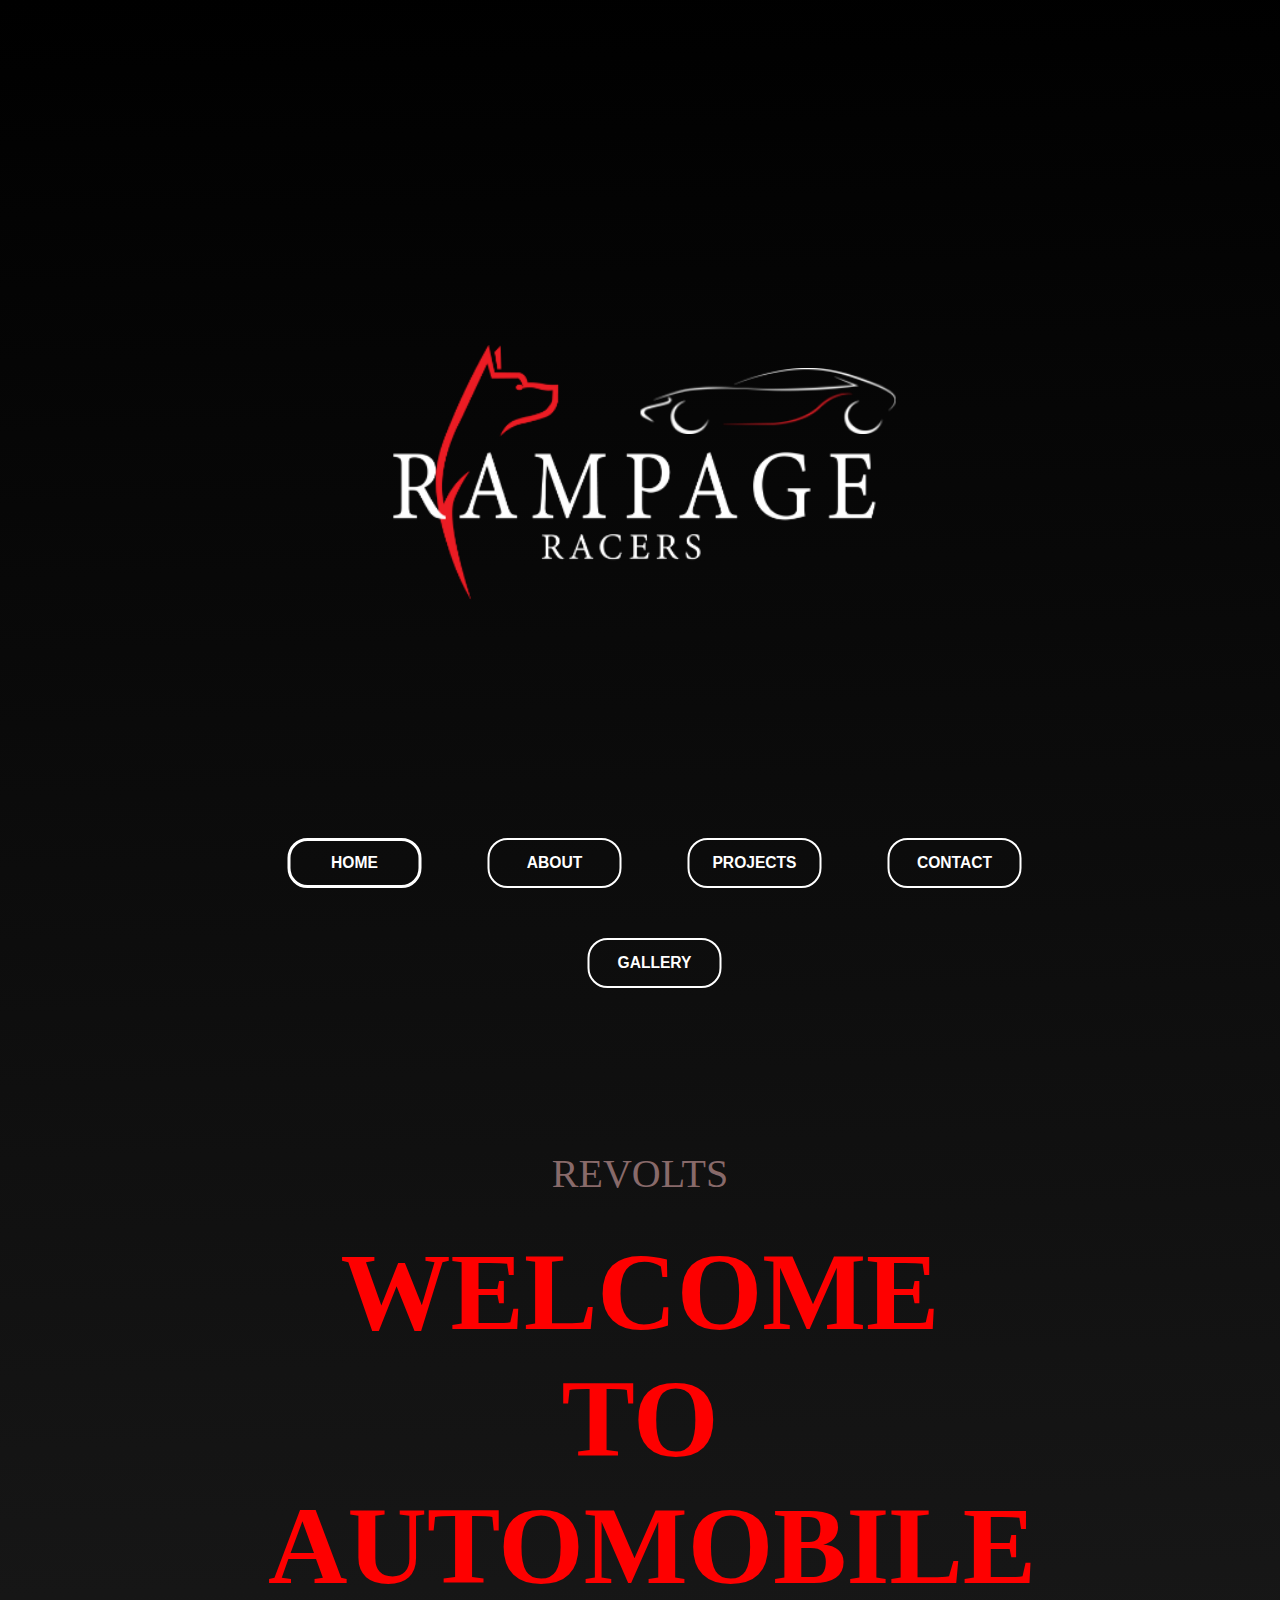
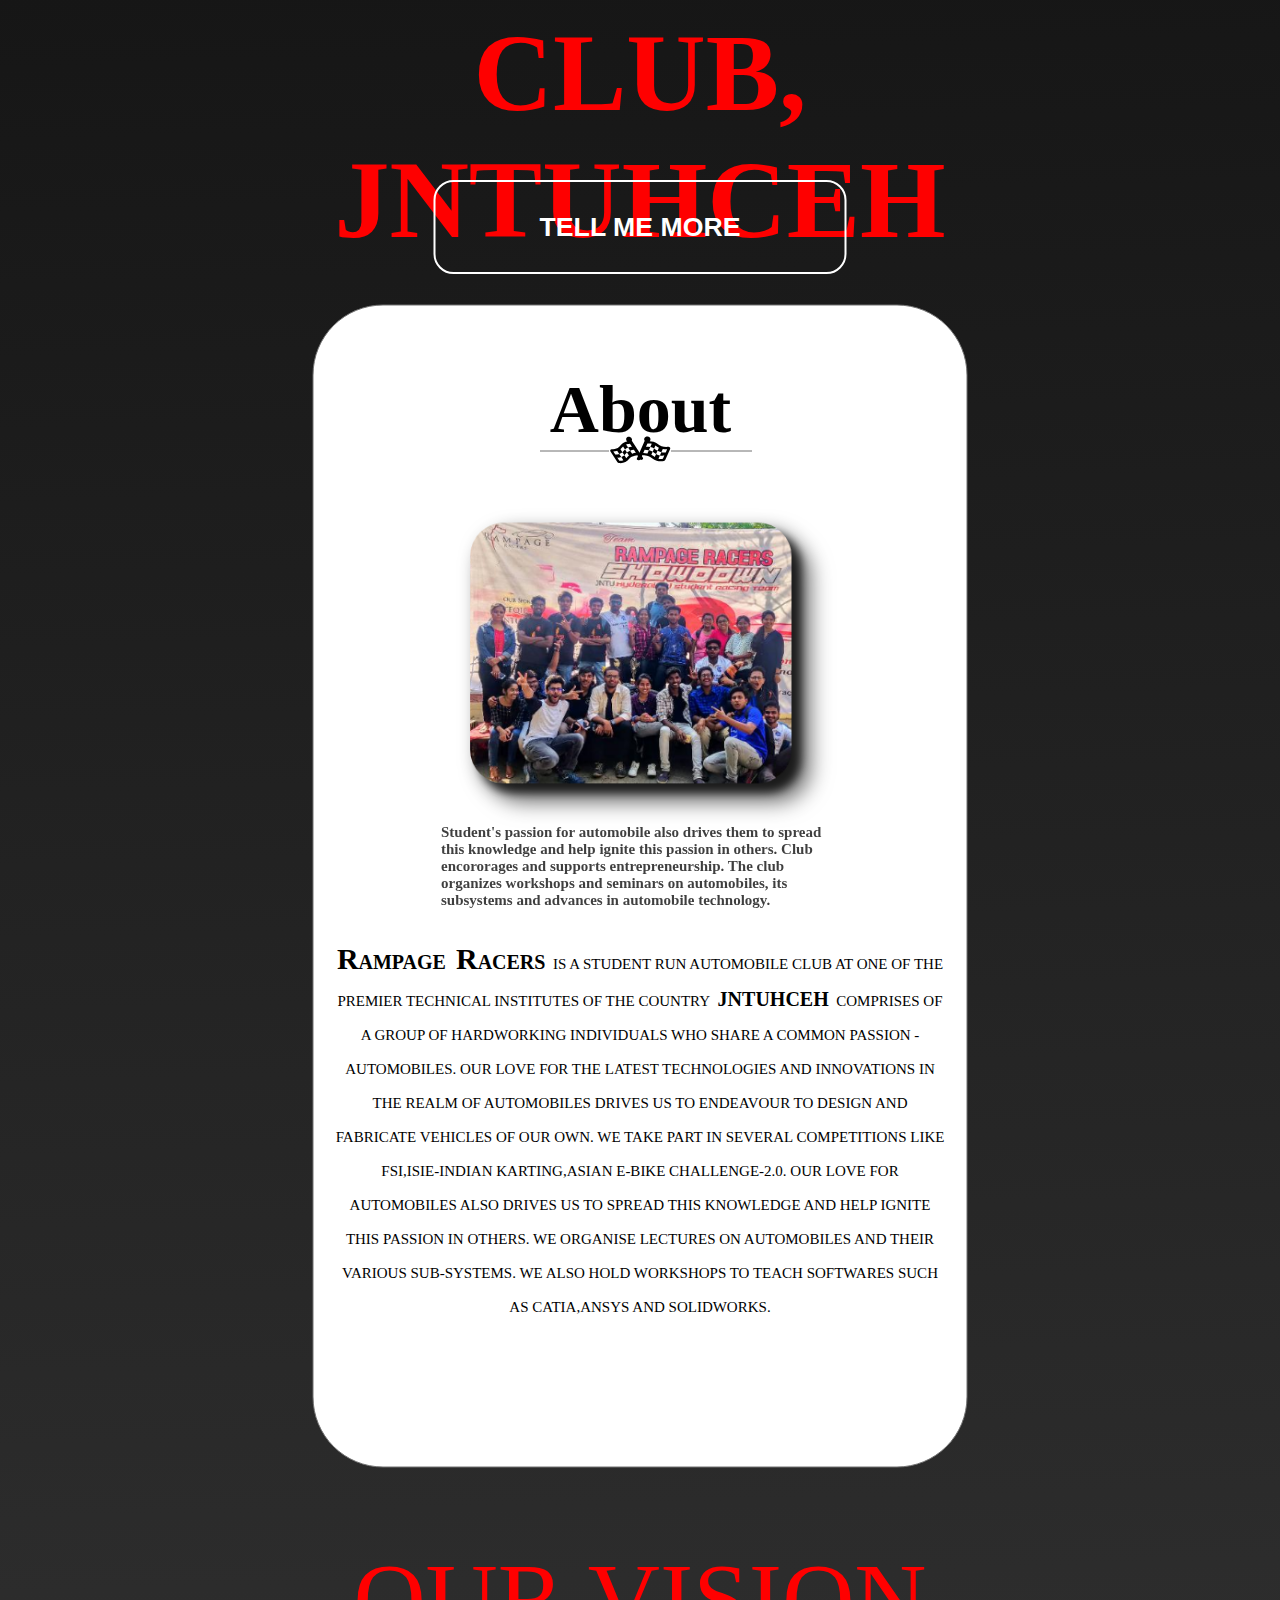
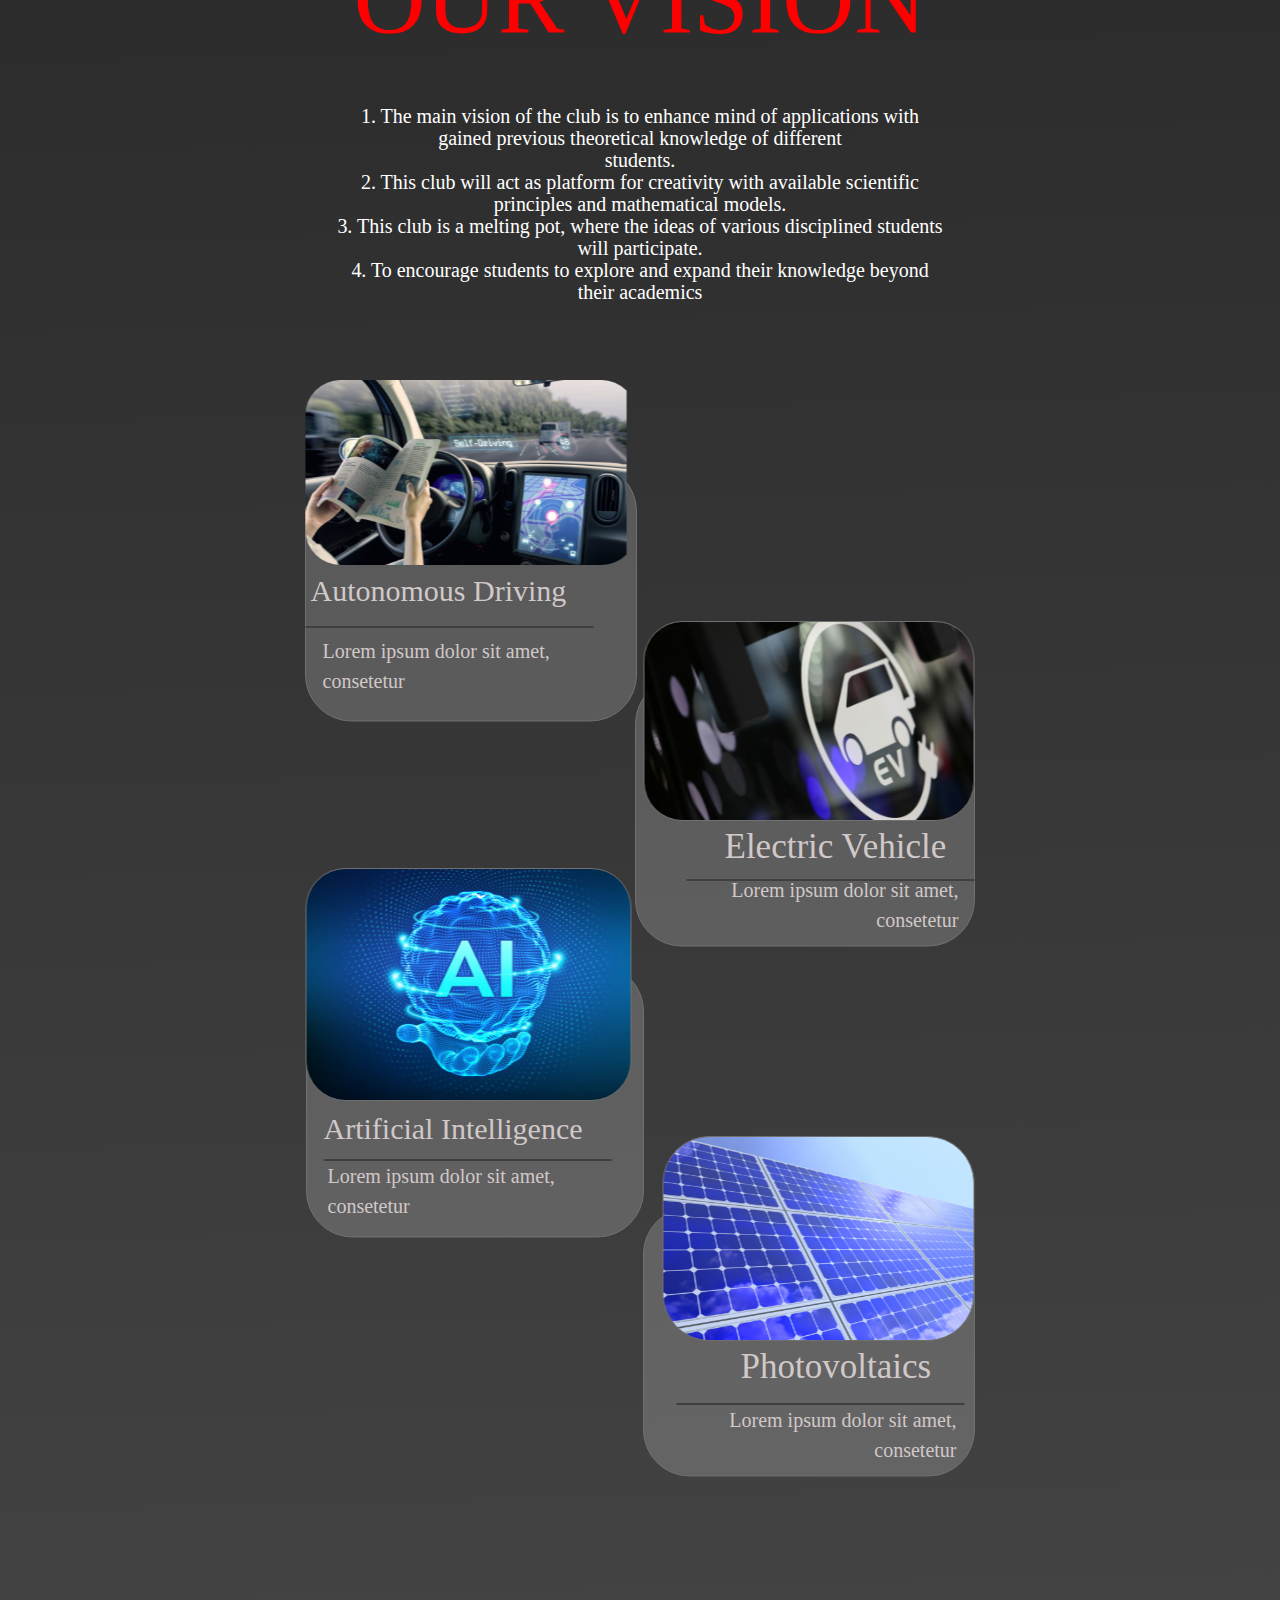
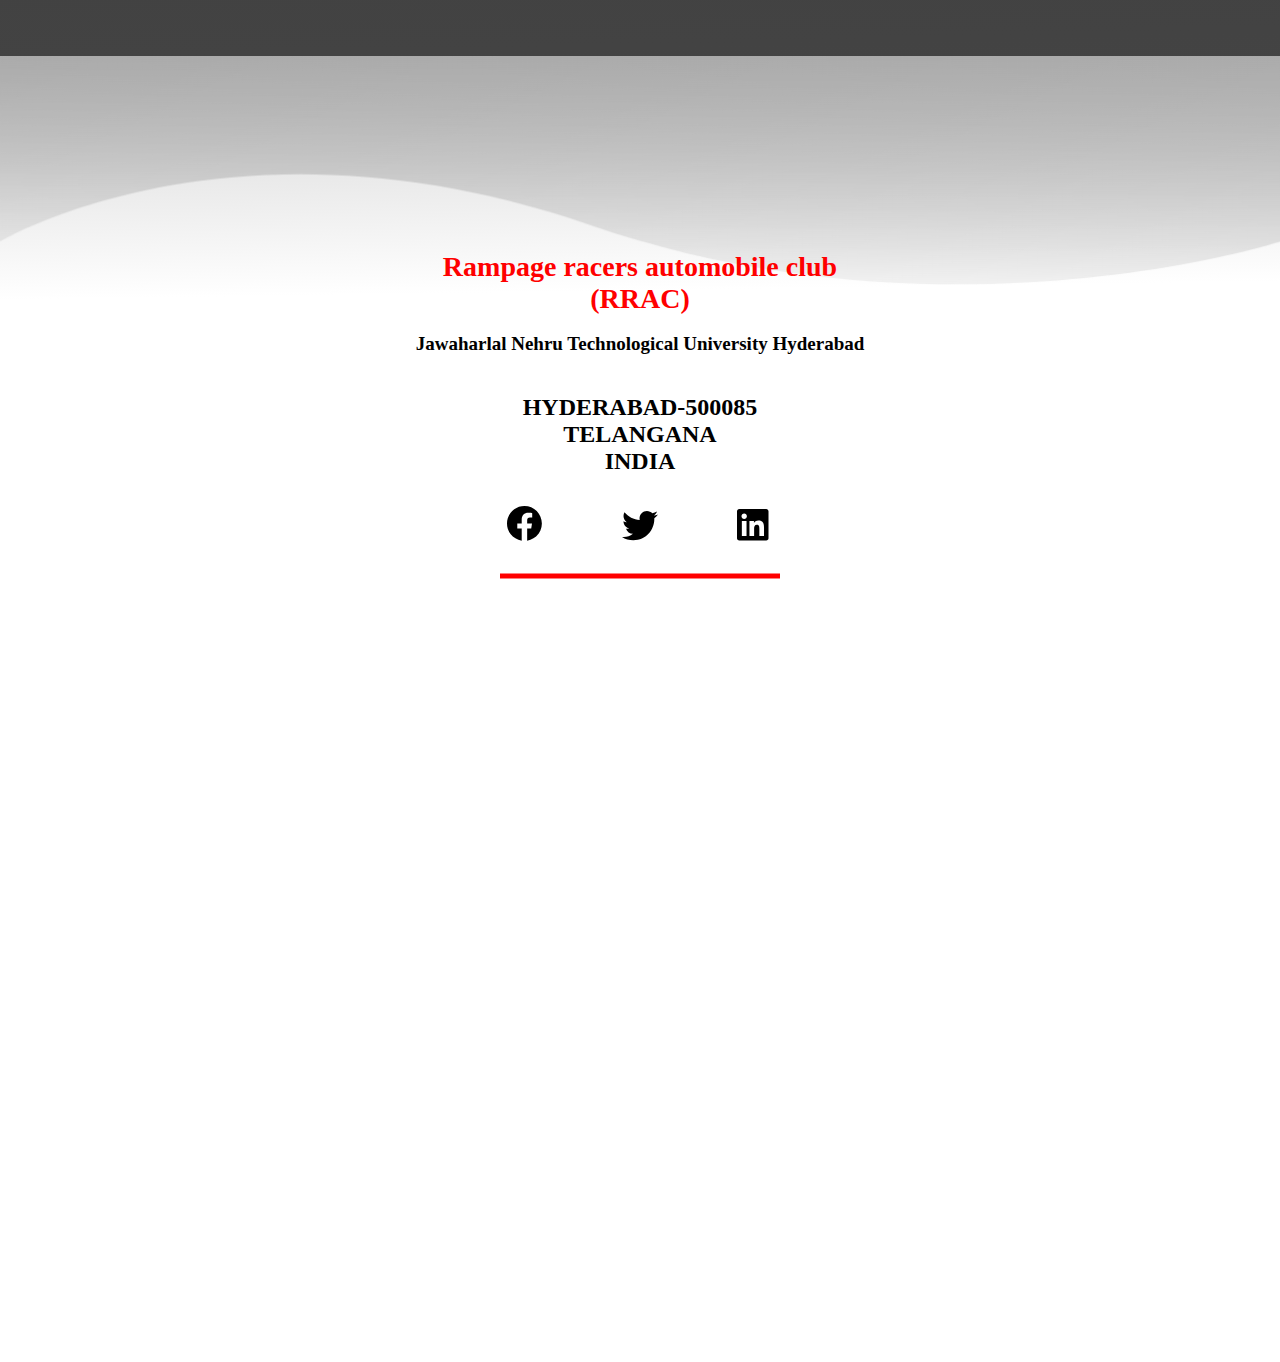
<file: home33.html>
<!DOCTYPE html>
<html>
<head>
    <meta charset="utf-8" />
    <meta http-equiv="X-UA-Compatible" content="IE=edge" />
    <meta name="viewport" content="width=device-width, initial-scale=1.0">
    <title>RampageRacers</title>
    <link rel="shortcut icon" type="image/png" href="shortimg.png">
    <style id="applicationStylesheet" type="text/css">
        :root {
            --web-view-ids: Web_1920__5, Android_Tablet__1, Android_Mobile__1, Web_1366__1;
            --web-view-name: Web 1920 – 5;
            --web-view-id: Web_1920__5;
            --web-scale-to-fit: false;
            --web-scale-to-fit-type: default;
            --web-enable-scale-up: false;
            --web-scale-on-resize: true;
            --web-show-scale-controls: false;
            --web-scale-on-double-click: false;
            --web-center-horizontally: true;
            --web-center-vertically: false;
            --web-actual-size-on-double-click: false;
            --web-navigate-on-keypress: false;
            --web-refresh-for-changes: false;
            --web-add-image-compare: false;
            --web-show-by-media-query: true;
            --web-application: false;
            --web-show-navigation-controls: false;
            --web-enable-deep-linking: true;
            --web-is-overlay: false;
        }

        #Web_1920__5,
        #Android_Tablet__1,
        #Android_Mobile__1,
        #Web_1366__1 {
            display: none;
        }

        @media (min-width: 1920px) {
            .mediaViewInfo {
                --web-view-name: Web 1920 – 5;
                --web-view-id: Web_1920__5;
                --web-scale-on-resize: true;
                --web-center-horizontally: true;
                --web-show-by-media-query: true;
                --web-enable-deep-linking: true;
            }

            * {
                margin: 0;
                padding: 0;
                box-sizing: border-box;
                border: none;
            }

            #Web_1920__5 {
                position: absolute;
                display: block;
                width: 100%;
                height: 5528px;
                background: linear-gradient(179.2deg, rgba(0, 0, 0, 1) 0%, rgba(84, 84, 84, 1) 100%);
                overflow: hidden;
                --web-view-name: Web 1920 – 5;
                --web-view-id: Web_1920__5;
                --web-scale-on-resize: true;
                --web-center-horizontally: true;
                --web-show-by-media-query: true;
                --web-enable-deep-linking: true;
            }

            #webrampagenocar {
                position: absolute;
                width: 997px;
                height: 510px;
                left: 50%;
                transform: translateX(-50%);
                top: 279px;
                overflow: visible;
            }

            #REVOLTS {
                left: 50%;
                transform: translateX(-50%);
                top: 1325px;
                position: absolute;
                overflow: visible;
                width: 181px;
                white-space: nowrap;
                line-height: 150px;
                margin-top: -55px;
                text-align: center;
                font-family: Aquawax;
                font-style: normal;
                font-weight: normal;
                font-size: 40px;
                color: rgba(136, 106, 106, 1);
            }

            #WELCOME_TO__AUTOMOBILE__CLUB_J {
                left: 50%;
                transform: translateX(-50%);
                top: 1375px;
                position: absolute;
                overflow: visible;
                width: 983px;
                height: 338px;
                text-align: center;
                font-family: Minion Pro;
                font-style: normal;
                font-weight: bold;
                font-size: 110px;
                color: rgba(254, 0, 0, 1);
            }

            #tellRe {
                fill: rgba(85, 81, 81, 1);
            }

            .tellRe {
                position: absolute;
                overflow: visible;
                width: 413px;
                height: 94px;
                left: 50%;
                transform: translateX(-50%);
                top: 1747px;
            }

            #Tell_Me_More {
                left: 50%;
                transform: translateX(-50%);
                top: 1771px;
                position: absolute;
                overflow: visible;
                width: 267px;
                white-space: nowrap;
                text-align: left;
                font-family: Myriad Pro;
                font-style: normal;
                font-weight: bold;
                font-size: 47px;
                color: rgba(255, 255, 255, 1);
            }

            #Component_15__1 {
                position: absolute;
                width: 1529px;
                height: 1103px;
                left: 50%;
                transform: translateX(-50%);
                top: 1958px;
                overflow: visible;
            }

            #abUsRe {
                fill: rgba(255, 255, 255, 1);
                stroke: rgba(112, 112, 112, 1);
                stroke-width: 1px;
                stroke-linejoin: miter;
                stroke-linecap: butt;
                stroke-miterlimit: 4;
                shape-rendering: auto;
            }

            .abUsRe {
                position: absolute;
                overflow: visible;
                width: 1529px;
                height: 1103px;
                left: 50%;
                transform: translateX(-50%);
                top: 0px;
            }

            #ID4jpgopt612x377o00s612x377 {
                filter: drop-shadow(10px 10px 10px rgba(1, 1, 1, 0.702));
                position: absolute;
                width: 681px;
                height: 594px;
                left: 67px;
                top: 155px;
                overflow: visible;
            }

            #RAMPAGE_RACERS_IS_A_STUDENT_RU {
                left: 840px;
                top: 101px;
                position: absolute;
                overflow: visible;
                width: 675px;
                height: 938px;
                line-height: 55px;
                margin-top: -2.5px;
                text-align: center;
                font-family: Adobe Devanagari;
                font-style: normal;
                font-weight: bold;
                font-size: 50px;
                color: rgba(0, 0, 0, 1);
            }

            #Students_passion_for_automobil {
                opacity: 0.75;
                left: 59px;
                top: 803px;
                position: absolute;
                overflow: visible;
                width: 717px;
                height: 206px;
                line-height: 30px;
                margin-top: -1px;
                text-align: left;
                font-family: Adobe Devanagari;
                font-style: normal;
                font-weight: bold;
                font-size: 28px;
                color: rgba(0, 0, 0, 1);
            }

            #Component_17__1 {
                position: absolute;
                width: 242px;
                height: 101.344px;
                left: 50%;
                transform: translateX(-50%);
                top: 1970px;
                overflow: visible;
            }

            #About_Us_ {
                left: 0px;
                top: 0px;
                position: absolute;
                overflow: hidden;
                width: 243px;
                height: 80px;
                text-align: center;
                font-family: Adobe Devanagari;
                font-style: normal;
                font-weight: bold;
                font-size: 68px;
                color: rgba(0, 0, 0, 1);
            }

            #RtFlag {
                fill: rgba(0, 0, 0, 1);
            }

            .RtFlag {
                overflow: visible;
                position: absolute;
                width: 27.901px;
                height: 25.503px;
                transform: translate(0px, 0px) matrix(1, 0, 0, 1, 120.9259, 69.7492) rotate(21deg);
                transform-origin: center;
                left: 0px;
                top: 0px;
            }

            #LtFlag {
                fill: rgba(0, 0, 0, 1);
            }

            .LtFlag {
                overflow: visible;
                position: absolute;
                width: 24.874px;
                height: 26.942px;
                transform: translate(0px, 0px) matrix(1, 0, 0, 1, 94.5694, 69.9879) rotate(-30deg);
                transform-origin: center;
                left: 0px;
                top: 0px;
            }

            #Line_1 {
                fill: transparent;
                stroke: rgba(112, 112, 112, 1);
                stroke-width: 1px;
                stroke-linejoin: miter;
                stroke-linecap: butt;
                stroke-miterlimit: 4;
                shape-rendering: auto;
            }

            .Line_1 {
                overflow: visible;
                position: absolute;
                width: 69px;
                height: 1px;
                left: 21px;
                top: 80.5px;
                transform: matrix(1, 0, 0, 1, 0, 0);
            }

            #Line_2 {
                fill: transparent;
                stroke: rgba(112, 112, 112, 1);
                stroke-width: 1px;
                stroke-linejoin: miter;
                stroke-linecap: butt;
                stroke-miterlimit: 4;
                shape-rendering: auto;
            }

            .Line_2 {
                overflow: visible;
                position: absolute;
                width: 81px;
                height: 1px;
                left: 152px;
                top: 80.5px;
                transform: matrix(1, 0, 0, 1, 0, 0);
            }

            #OUR_VISION {
                left: 50%;
                transform: translateX(-50%);
                top: 3179.5px;
                position: absolute;
                overflow: visible;
                width: 614px;
                height: 119px;
                text-align: center;
                font-family: Stencil;
                font-style: normal;
                font-weight: normal;
                font-size: 100px;
                color: rgba(255, 0, 0, 1);
            }

            #ID1_The_main_vision_of_the_clu {
                left: 50%;
                transform: translateX(-50%);
                top: 3331px;
                position: absolute;
                overflow: visible;
                width: 1377px;
                white-space: nowrap;
                line-height: 47px;
                margin-top: -10.5px;
                text-align: center;
                font-family: Tahoma;
                font-style: normal;
                font-weight: normal;
                font-size: 26px;
                color: rgba(255, 255, 255, 1);
                letter-spacing: -0.02px;
            }

            #Component_19__1 {
                position: absolute;
                width: 100%;
                height: 961.267px;
                left: 0px;
                bottom: 0px;
                overflow: visible;
            }

            #botRe {
                fill: rgba(255, 255, 255, 1);
            }

            .botRe {
                position: absolute;
                overflow: visible;
                width: 1920px;
                height: 834px;
                left: 0px;
                top: 127.267px;
            }

            #bottPath_ {
                fill: url(#bottPath_);
            }

            .bottPath_ {
                overflow: visible;
                position: absolute;
                width: 1920px;
                height: 409.295px;
                left: 0px;
                top: 0px;
                transform: matrix(1, 0, 0, 1, 0, 0);
            }

            #Line_3 {
                fill: transparent;
                stroke: rgba(255, 0, 0, 1);
                stroke-width: 5px;
                stroke-linejoin: miter;
                stroke-linecap: butt;
                stroke-miterlimit: 4;
                shape-rendering: auto;
            }

            .Line_3 {
                overflow: visible;
                position: absolute;
                width: 7px;
                height: 564.018px;
                left: 838px;
                top: 352.267px;
                transform: matrix(1, 0, 0, 1, 0, 0);
            }

            #Rampage_racers_automobile_club {
                left: 84px;
                top: 409.267px;
                position: absolute;
                overflow: visible;
                width: 737px;
                white-space: nowrap;
                text-align: center;
                font-family: Trajan Pro;
                font-style: normal;
                font-weight: bold;
                font-size: 39px;
                color: rgba(255, 0, 0, 1);
            }

            #_____________Jawaharlal_Nehru_ {
                left: 40px;
                top: 503.267px;
                position: absolute;
                overflow: visible;
                width: 773px;
                white-space: nowrap;
                text-align: center;
                font-family: Trajan Pro;
                font-style: normal;
                font-weight: bold;
                font-size: 21px;
                color: rgba(0, 0, 0, 1);
            }

            #HYDERABAD-500085_TELANGANA_IND {
                left: 601px;
                top: 538.267px;
                position: absolute;
                overflow: visible;
                width: 212px;
                white-space: nowrap;
                text-align: right;
                font-family: Trajan Pro;
                font-style: normal;
                font-weight: bold;
                font-size: 19px;
                color: rgba(0, 0, 0, 1);
            }

            #Icon_awesome-facebook {
                fill: rgba(0, 0, 0, 1);
            }

            .Icon_awesome-facebook {
                overflow: visible;
                position: absolute;
                width: 34.875px;
                height: 34.664px;
                left: 565.287px;
                top: 632.935px;
                transform: matrix(1, 0, 0, 1, 0, 0);
            }

            #Icon_awesome-twitter {
                fill: rgba(0, 0, 0, 1);
            }

            .Icon_awesome-twitter {
                overflow: visible;
                position: absolute;
                width: 36px;
                height: 29.239px;
                left: 629.25px;
                top: 634.648px;
                transform: matrix(1, 0, 0, 1, 0, 0);
            }

            #Icon_awesome-linkedin {
                fill: rgba(0, 0, 0, 1);
            }

            .Icon_awesome-linkedin {
                overflow: visible;
                position: absolute;
                width: 31.5px;
                height: 31.5px;
                left: 694px;
                top: 633.517px;
                transform: matrix(1, 0, 0, 1, 0, 0);
            }

            #Component_16__1 {
                position: absolute;
                width: 705px;
                height: 145px;
                left: 820px;
                top: 1040px;
                overflow: visible;
            }

            #homeRe {
                fill: transparent;
                stroke: rgba(255, 255, 255, 1);
                stroke-width: 3px;
                stroke-linejoin: miter;
                stroke-linecap: butt;
                stroke-miterlimit: 4;
                shape-rendering: auto;
            }

            .homeRe {
                position: absolute;
                overflow: visible;
                width: 137px;
                height: 53px;
                left: 0px;
                top: 10px;
            }

            #aboutRe {
                fill: transparent;
                stroke: rgba(255, 255, 255, 1);
                stroke-width: 3px;
                stroke-linejoin: miter;
                stroke-linecap: butt;
                stroke-miterlimit: 4;
                shape-rendering: auto;
            }

            .aboutRe {
                position: absolute;
                overflow: visible;
                width: 138px;
                height: 53px;
                left: 158px;
                top: 10px;
            }

            #contactRe {
                fill: transparent;
                stroke: rgba(255, 255, 255, 1);
                stroke-width: 3px;
                stroke-linejoin: miter;
                stroke-linecap: butt;
                stroke-miterlimit: 4;
                shape-rendering: auto;
            }

            .contactRe {
                position: absolute;
                overflow: visible;
                width: 189px;
                height: 53px;
                left: 317px;
                top: 10px;
            }

            #contactRe_bh {
                fill: transparent;
                stroke: rgba(255, 255, 255, 1);
                stroke-width: 3px;
                stroke-linejoin: miter;
                stroke-linecap: butt;
                stroke-miterlimit: 4;
                shape-rendering: auto;
            }

            .contactRe_bh {
                position: absolute;
                overflow: visible;
                width: 183px;
                height: 53px;
                left: 525px;
                top: 10px;
            }

            #gaRe {
                fill: transparent;
                stroke: rgba(255, 255, 255, 1);
                stroke-width: 3px;
                stroke-linejoin: miter;
                stroke-linecap: butt;
                stroke-miterlimit: 4;
                shape-rendering: auto;
            }

            .gaRe {
                position: absolute;
                overflow: visible;
                width: 182px;
                height: 53px;
                left: 195px;
                top: 95px;
            }

            #home_button {
                left: 18px;
                top: 0px;
                position: absolute;
                overflow: visible;
                width: 100px;
                white-space: nowrap;
                text-align: left;
                font-family: Adobe Fan Heiti Std;
                font-style: normal;
                font-weight: normal;
                font-size: 35px;
                color: rgba(255, 255, 255, 1);
            }

            #ABOUT {
                left: 171px;
                top: 0px;
                position: absolute;
                overflow: visible;
                width: 114px;
                white-space: nowrap;
                text-align: left;
                font-family: Adobe Fan Heiti Std;
                font-style: normal;
                font-weight: normal;
                font-size: 35px;
                color: rgba(255, 255, 255, 1);
            }

            #PROJECTS {
                left: 334px;
                top: 0px;
                position: absolute;
                overflow: visible;
                width: 160px;
                white-space: nowrap;
                text-align: left;
                font-family: Adobe Fan Heiti Std;
                font-style: normal;
                font-weight: normal;
                font-size: 35px;
                color: rgba(255, 255, 255, 1);
            }

            #CONTACT {
                left: 538px;
                top: 0px;
                position: absolute;
                overflow: visible;
                width: 155px;
                white-space: nowrap;
                text-align: left;
                font-family: Adobe Fan Heiti Std;
                font-style: normal;
                font-weight: normal;
                font-size: 35px;
                color: rgba(255, 255, 255, 1);
            }

            #GALLERY {
                left: 213px;
                top: 85px;
                position: absolute;
                overflow: visible;
                width: 144px;
                white-space: nowrap;
                text-align: left;
                font-family: Adobe Fan Heiti Std;
                font-style: normal;
                font-weight: normal;
                font-size: 35px;
                color: rgba(255, 255, 255, 1);
            }

             #car {
            position: relative;
            width: 582px;
            height: 150px;
            left: 63%;
            transform: translateX(-50%);
            top: 332px;
            overflow: visible;
            animation: mymove 5s;
            animation-timing-function: ease;
        }

        @keyframes mymove {
            from {
                left: 100%;
            }

            to {
                left: 63%;
            }
        }

            #Rectangle_5 {
                fill: rgba(255, 255, 255, 0.188);
                stroke: rgba(112, 112, 112, 1);
                stroke-width: 1px;
                stroke-linejoin: miter;
                stroke-linecap: butt;
                stroke-miterlimit: 4;
                shape-rendering: auto;
            }

            .Rectangle_5 {
                position: absolute;
                overflow: visible;
                width: 377px;
                height: 661px;
                left: 172px;
                top: 3787px;
            }

            #Rectangle_6 {
                fill: rgba(255, 255, 255, 0.188);
                stroke: rgba(112, 112, 112, 1);
                stroke-width: 1px;
                stroke-linejoin: miter;
                stroke-linecap: butt;
                stroke-miterlimit: 4;
                shape-rendering: auto;
            }

            .Rectangle_6 {
                position: absolute;
                overflow: visible;
                width: 373px;
                height: 661px;
                left: 573px;
                top: 3787px;
            }

            #Rectangle_7 {
                fill: rgba(255, 255, 255, 0.188);
                stroke: rgba(112, 112, 112, 1);
                stroke-width: 1px;
                stroke-linejoin: miter;
                stroke-linecap: butt;
                stroke-miterlimit: 4;
                shape-rendering: auto;
            }

            .Rectangle_7 {
                position: absolute;
                overflow: visible;
                width: 370px;
                height: 661px;
                left: 987px;
                top: 3787px;
            }

            #Rectangle_8 {
                fill: rgba(255, 255, 255, 0.188);
                stroke: rgba(112, 112, 112, 1);
                stroke-width: 1px;
                stroke-linejoin: miter;
                stroke-linecap: butt;
                stroke-miterlimit: 4;
                shape-rendering: auto;
            }

            .Rectangle_8 {
                position: absolute;
                overflow: visible;
                width: 369px;
                height: 661px;
                left: 1391px;
                top: 3787px;
            }

            #AdobeStock_146933196 {
                position: absolute;
                width: 365px;
                height: 530px;
                left: 172px;
                top: 3652px;
                overflow: visible;
            }

            #ID3431499 {
                position: absolute;
                width: 364px;
                height: 530px;
                left: 573px;
                top: 3652px;
                overflow: visible;
            }

            #ai-artificial-intelligence-log {
                position: absolute;
                width: 363px;
                height: 530px;
                left: 987px;
                top: 3652px;
                overflow: visible;
            }

            #Exploring-Alternatives-To-Sili {
                position: absolute;
                width: 362px;
                height: 530px;
                left: 1386px;
                top: 3652px;
                overflow: visible;
            }

            #Autonomous_Driving {
                left: 182px;
                top: 4205px;
                position: absolute;
                overflow: visible;
                width: 333px;
                white-space: nowrap;
                text-align: left;
                font-family: Adobe Fan Heiti Std;
                font-style: normal;
                font-weight: normal;
                font-size: 35px;
                color: rgba(209, 200, 200, 1);
            }

            #Electric_Vehicle {
                left: 594px;
                top: 4205px;
                position: absolute;
                overflow: visible;
                width: 240px;
                white-space: nowrap;
                text-align: left;
                font-family: Adobe Fan Heiti Std;
                font-style: normal;
                font-weight: normal;
                font-size: 35px;
                color: rgba(209, 200, 200, 1);
            }

            #Artificial_Intelligence_ {
                left: 1004px;
                top: 4205px;
                position: absolute;
                overflow: visible;
                width: 329px;
                white-space: nowrap;
                text-align: left;
                font-family: Adobe Fan Heiti Std;
                font-style: normal;
                font-weight: normal;
                font-size: 35px;
                color: rgba(209, 200, 200, 1);
            }

            #Photovoltaics_ {
                left: 1411px;
                top: 4205px;
                position: absolute;
                overflow: visible;
                width: 225px;
                white-space: nowrap;
                text-align: left;
                font-family: Adobe Fan Heiti Std;
                font-style: normal;
                font-weight: normal;
                font-size: 35px;
                color: rgba(209, 200, 200, 1);
            }

            #Line_7 {
                fill: transparent;
                stroke: rgba(65, 62, 62, 1);
                stroke-width: 2px;
                stroke-linejoin: miter;
                stroke-linecap: butt;
                stroke-miterlimit: 4;
                shape-rendering: auto;
            }

            .Line_7 {
                overflow: visible;
                position: absolute;
                width: 288px;
                height: 2px;
                left: 186px;
                top: 4267px;
                transform: matrix(1, 0, 0, 1, 0, 0);
            }

            #Line_8 {
                fill: transparent;
                stroke: rgba(65, 62, 62, 1);
                stroke-width: 2px;
                stroke-linejoin: miter;
                stroke-linecap: butt;
                stroke-miterlimit: 4;
                shape-rendering: auto;
            }

            .Line_8 {
                overflow: visible;
                position: absolute;
                width: 288px;
                height: 2px;
                left: 594px;
                top: 4263px;
                transform: matrix(1, 0, 0, 1, 0, 0);
            }

            #Line_9 {
                fill: transparent;
                stroke: rgba(65, 62, 62, 1);
                stroke-width: 2px;
                stroke-linejoin: miter;
                stroke-linecap: butt;
                stroke-miterlimit: 4;
                shape-rendering: auto;
            }

            .Line_9 {
                overflow: visible;
                position: absolute;
                width: 288px;
                height: 2px;
                left: 1004px;
                top: 4264px;
                transform: matrix(1, 0, 0, 1, 0, 0);
            }

            #Line_10 {
                fill: transparent;
                stroke: rgba(65, 62, 62, 1);
                stroke-width: 2px;
                stroke-linejoin: miter;
                stroke-linecap: butt;
                stroke-miterlimit: 4;
                shape-rendering: auto;
            }

            .Line_10 {
                overflow: visible;
                position: absolute;
                width: 288px;
                height: 2px;
                left: 1411px;
                top: 4263px;
                transform: matrix(1, 0, 0, 1, 0, 0);
            }

            #Lorem_ipsum_dolor_sit_amet_con {
                left: 182px;
                top: 4305px;
                position: absolute;
                overflow: visible;
                width: 344px;
                height: 122px;
                text-align: left;
                font-family: Adobe Fan Heiti Std;
                font-style: normal;
                font-weight: normal;
                font-size: 20px;
                color: rgba(209, 200, 200, 1);
            }

            #Lorem_ipsum_dolor_sit_amet_con_b {
                left: 594px;
                top: 4305px;
                position: absolute;
                overflow: visible;
                width: 344px;
                height: 122px;
                text-align: left;
                font-family: Adobe Fan Heiti Std;
                font-style: normal;
                font-weight: normal;
                font-size: 20px;
                color: rgba(209, 200, 200, 1);
            }

            #Lorem_ipsum_dolor_sit_amet_con_ca {
                left: 1004px;
                top: 4305px;
                position: absolute;
                overflow: visible;
                width: 344px;
                height: 122px;
                text-align: left;
                font-family: Adobe Fan Heiti Std;
                font-style: normal;
                font-weight: normal;
                font-size: 20px;
                color: rgba(209, 200, 200, 1);
            }

            #Lorem_ipsum_dolor_sit_amet_con_cb {
                left: 1411px;
                top: 4305px;
                position: absolute;
                overflow: visible;
                width: 344px;
                height: 122px;
                text-align: left;
                font-family: Adobe Fan Heiti Std;
                font-style: normal;
                font-weight: normal;
                font-size: 20px;
                color: rgba(209, 200, 200, 1);
            }
        }

        @media (min-width: 768px) and (max-width: 1365px) {
            .mediaViewInfo {
                --web-view-name: Android Tablet – 1;
                --web-view-id: Android_Tablet__1;
                --web-scale-on-resize: true;
                --web-center-horizontally: true;
                --web-show-by-media-query: true;
                --web-enable-deep-linking: true;
            }

            * {
                margin: 0;
                padding: 0;
                box-sizing: border-box;
                border: none;
            }

            #Android_Tablet__1 {
                position: absolute;
                display: block;
                width: 100%;
                height: 6162px;
                background: linear-gradient(178.6deg, rgba(0, 0, 0, 1) 0%, rgba(84, 84, 84, 1) 98.41%, rgba(252, 249, 249, 0.51) 100%);
                overflow: hidden;
                --web-view-name: Android Tablet – 1;
                --web-view-id: Android_Tablet__1;
                --web-scale-on-resize: true;
                --web-center-horizontally: true;
                --web-show-by-media-query: true;
                --web-enable-deep-linking: true;
            }

            #webrampagenocar_cc {
                position: absolute;
                width: 501px;
                height: 255px;
                left: 50%;
                transform: translateX(-50%);
                top: 345px;
                overflow: visible;
            }

            #car_cd {
                position: relative;
                width: 255px;
                height: 66px;
                left: 60%;
                transform: translateX(-50%);
                top: 368px;
                overflow: visible;
                 animation: mymove 5s;
            animation-timing-function: ease;
            }
            @keyframes mymove {
            from {
                left: 100%;
            }

            to {
                left: 60%;
            }
        }
            

            #Component_11__2 {
                position: absolute;
                width: 705px;
                height: 145px;
                left: 50%;
                transform: translateX(-50%);
                top: 838px;
                overflow: visible;
            }

            #homeRe_cf {
                fill: transparent;
                stroke: rgba(255, 255, 255, 1);
                stroke-width: 3px;
                stroke-linejoin: miter;
                stroke-linecap: butt;
                stroke-miterlimit: 4;
                shape-rendering: auto;
            }

            .homeRe_cf {
                position: absolute;
                overflow: visible;
                width: 137px;
                height: 53px;
                left: 0px;
                top: 10px;
            }

            #aboutRe_cg {
                fill: transparent;
                stroke: rgba(255, 255, 255, 1);
                stroke-width: 3px;
                stroke-linejoin: miter;
                stroke-linecap: butt;
                stroke-miterlimit: 4;
                shape-rendering: auto;
            }

            .aboutRe_cg {
                position: absolute;
                overflow: visible;
                width: 138px;
                height: 53px;
                left: 158px;
                top: 10px;
            }

            #contactRe_ch {
                fill: transparent;
                stroke: rgba(255, 255, 255, 1);
                stroke-width: 3px;
                stroke-linejoin: miter;
                stroke-linecap: butt;
                stroke-miterlimit: 4;
                shape-rendering: auto;
            }

            .contactRe_ch {
                position: absolute;
                overflow: visible;
                width: 189px;
                height: 53px;
                left: 317px;
                top: 10px;
            }

            #contactRe_ci {
                fill: transparent;
                stroke: rgba(255, 255, 255, 1);
                stroke-width: 3px;
                stroke-linejoin: miter;
                stroke-linecap: butt;
                stroke-miterlimit: 4;
                shape-rendering: auto;
            }

            .contactRe_ci {
                position: absolute;
                overflow: visible;
                width: 183px;
                height: 53px;
                left: 525px;
                top: 10px;
            }

            #gaRe_cj {
                fill: transparent;
                stroke: rgba(255, 255, 255, 1);
                stroke-width: 3px;
                stroke-linejoin: miter;
                stroke-linecap: butt;
                stroke-miterlimit: 4;
                shape-rendering: auto;
            }

            .gaRe_cj {
                position: absolute;
                overflow: visible;
                width: 182px;
                height: 53px;
                left: 195px;
                top: 95px;
            }

            #home_button_ck {
                left: 18px;
                top: 0px;
                position: absolute;
                overflow: visible;
                width: 100px;
                white-space: nowrap;
                text-align: left;
                font-family: Adobe Fan Heiti Std;
                font-style: normal;
                font-weight: normal;
                font-size: 35px;
                color: rgba(255, 255, 255, 1);
            }

            #ABOUT_cl {
                left: 171px;
                top: 0px;
                position: absolute;
                overflow: visible;
                width: 114px;
                white-space: nowrap;
                text-align: left;
                font-family: Adobe Fan Heiti Std;
                font-style: normal;
                font-weight: normal;
                font-size: 35px;
                color: rgba(255, 255, 255, 1);
            }

            #PROJECTS_cm {
                left: 334px;
                top: 0px;
                position: absolute;
                overflow: visible;
                width: 160px;
                white-space: nowrap;
                text-align: left;
                font-family: Adobe Fan Heiti Std;
                font-style: normal;
                font-weight: normal;
                font-size: 35px;
                color: rgba(255, 255, 255, 1);
            }

            #CONTACT_cn {
                left: 538px;
                top: 0px;
                position: absolute;
                overflow: visible;
                width: 155px;
                white-space: nowrap;
                text-align: left;
                font-family: Adobe Fan Heiti Std;
                font-style: normal;
                font-weight: normal;
                font-size: 35px;
                color: rgba(255, 255, 255, 1);
            }

            #GALLERY_co {
                left: 213px;
                top: 85px;
                position: absolute;
                overflow: visible;
                width: 144px;
                white-space: nowrap;
                text-align: left;
                font-family: Adobe Fan Heiti Std;
                font-style: normal;
                font-weight: normal;
                font-size: 35px;
                color: rgba(255, 255, 255, 1);
            }

            #WELCOME_TO__AUTOMOBILE__CLUB_J_cp {
                left: 50%;
                transform: translateX(-50%);
                top: 1229px;
                position: absolute;
                overflow: visible;
                width: 744px;
                height: 452px;
                text-align: center;
                font-family: Minion Pro;
                font-style: normal;
                font-weight: bold;
                font-size: 110px;
                color: rgba(254, 0, 0, 1);
            }

            #REVOLTS_cq {
                left: 50%;
                transform: translateX(-50%);
                top: 1154px;
                position: absolute;
                overflow: visible;
                width: 181px;
                white-space: nowrap;
                line-height: 150px;
                margin-top: -55px;
                text-align: center;
                font-family: Aquawax;
                font-style: normal;
                font-weight: normal;
                font-size: 40px;
                color: rgba(136, 106, 106, 1);
            }

            #tellRe_cr {
                fill: rgba(85, 81, 81, 1);
            }

            .tellRe_cr {
                position: absolute;
                overflow: visible;
                width: 413px;
                height: 94px;
                left: 50%;
                transform: translateX(-50%);
                top: 1724px;
            }

            #Tell_Me_More_cs {
                left: 50%;
                transform: translateX(-50%);
                top: 1748px;
                position: absolute;
                overflow: visible;
                width: 267px;
                white-space: nowrap;
                text-align: left;
                font-family: Myriad Pro;
                font-style: normal;
                font-weight: bold;
                font-size: 47px;
                color: rgba(255, 255, 255, 1);
            }

            #abUsRe_ct {
                fill: rgba(255, 255, 255, 1);
                stroke: rgba(112, 112, 112, 1);
                stroke-width: 1px;
                stroke-linejoin: miter;
                stroke-linecap: butt;
                stroke-miterlimit: 4;
                shape-rendering: auto;
            }

            .abUsRe_ct {
                position: absolute;
                overflow: visible;
                width: 654px;
                height: 1162px;
                left: 50%;
                transform: translateX(-50%);
                top: 1905px;
            }

            #ID4jpgopt612x377o00s612x377_cu {
                filter: drop-shadow(10px 10px 10px rgba(1, 1, 1, 0.702));
                position: absolute;
                width: 349px;
                height: 288px;
                left: 50%;
                transform: translateX(-50%);
                top: 2117.5px;
                overflow: visible;
            }

            #Students_passion_for_automobil_cv {
                opacity: 0.75;
                left: 50%;
                transform: translateX(-50%);
                top: 2424px;
                position: absolute;
                overflow: visible;
                width: 398px;
                height: 62px;
                text-align: left;
                font-family: Adobe Devanagari;
                font-style: normal;
                font-weight: bold;
                font-size: 15px;
                color: rgba(0, 0, 0, 1);
            }

            #RAMPAGE_RACERS_IS_A_STUDENT_RU_cw {
                left: 50%;
                transform: translateX(-50%);
                top: 2532px;
                position: absolute;
                overflow: visible;
                width: 609px;
                height: 511px;
                text-align: center;
                font-family: Adobe Devanagari;
                font-style: normal;
                font-weight: bold;
                font-size: 30px;
                color: rgba(0, 0, 0, 1);
            }

            #Component_17__2 {
                position: absolute;
                width: 242px;
                height: 101.344px;
                left: 50%;
                transform: translateX(-50%);
                top: 1970px;
                overflow: visible;
            }

            #About_Us__cy {
                left: 0px;
                top: 0px;
                position: absolute;
                overflow: hidden;
                width: 243px;
                height: 80px;
                text-align: center;
                font-family: Adobe Devanagari;
                font-style: normal;
                font-weight: bold;
                font-size: 68px;
                color: rgba(0, 0, 0, 1);
            }

            #RtFlag_cz {
                fill: rgba(0, 0, 0, 1);
            }

            .RtFlag_cz {
                overflow: visible;
                position: absolute;
                width: 27.901px;
                height: 25.503px;
                transform: translate(0px, 0px) matrix(1, 0, 0, 1, 120.9259, 69.7492) rotate(21deg);
                transform-origin: center;
                left: 0px;
                top: 0px;
            }

            #LtFlag_c {
                fill: rgba(0, 0, 0, 1);
            }

            .LtFlag_c {
                overflow: visible;
                position: absolute;
                width: 24.874px;
                height: 26.942px;
                transform: translate(0px, 0px) matrix(1, 0, 0, 1, 94.5694, 69.9879) rotate(-30deg);
                transform-origin: center;
                left: 0px;
                top: 0px;
            }

            #Line_1_c {
                fill: transparent;
                stroke: rgba(112, 112, 112, 1);
                stroke-width: 1px;
                stroke-linejoin: miter;
                stroke-linecap: butt;
                stroke-miterlimit: 4;
                shape-rendering: auto;
            }

            .Line_1_c {
                overflow: visible;
                position: absolute;
                width: 69px;
                height: 1px;
                left: 21px;
                top: 80.5px;
                transform: matrix(1, 0, 0, 1, 0, 0);
            }

            #Line_2_c {
                fill: transparent;
                stroke: rgba(112, 112, 112, 1);
                stroke-width: 1px;
                stroke-linejoin: miter;
                stroke-linecap: butt;
                stroke-miterlimit: 4;
                shape-rendering: auto;
            }

            .Line_2_c {
                overflow: visible;
                position: absolute;
                width: 81px;
                height: 1px;
                left: 152px;
                top: 80.5px;
                transform: matrix(1, 0, 0, 1, 0, 0);
            }

            #OUR_VISION_c {
                left: 50%;
                transform: translateX(-50%);
                top: 3140.5px;
                position: absolute;
                overflow: visible;
                width: 614px;
                height: 119px;
                text-align: center;
                font-family: Stencil;
                font-style: normal;
                font-weight: normal;
                font-size: 100px;
                color: rgba(255, 0, 0, 1);
            }

            #ID1_The_main_vision_of_the_clu_c {
                left: 50%;
                transform: translateX(-50%);
                top: 3306px;
                position: absolute;
                overflow: visible;
                width: 609px;
                height: 218px;
                line-height: 22px;
                margin-top: -1px;
                text-align: center;
                font-family: Tahoma;
                font-style: normal;
                font-weight: normal;
                font-size: 20px;
                color: rgba(255, 255, 255, 1);
                letter-spacing: -0.02px;
            }

            #Component_23__1 {
                position: absolute;
                width: 669px;
                height: 1152px;
                left: 50%;
                transform: translateX(-50%);
                top: 3580px;
                overflow: visible;
            }

            #Rectangle_10 {
                fill: rgba(255, 255, 255, 0.188);
                stroke: rgba(112, 112, 112, 1);
                stroke-width: 1px;
                stroke-linejoin: miter;
                stroke-linecap: butt;
                stroke-miterlimit: 4;
                shape-rendering: auto;
            }

            .Rectangle_10 {
                position: absolute;
                overflow: visible;
                width: 339px;
                height: 268px;
                left: 330px;
                top: 298px;
            }

            #Rectangle_12 {
                fill: rgba(255, 255, 255, 0.188);
                stroke: rgba(112, 112, 112, 1);
                stroke-width: 1px;
                stroke-linejoin: miter;
                stroke-linecap: butt;
                stroke-miterlimit: 4;
                shape-rendering: auto;
            }

            .Rectangle_12 {
                position: absolute;
                overflow: visible;
                width: 331px;
                height: 268px;
                left: 338px;
                top: 828px;
            }

            #Rectangle_9 {
                fill: rgba(255, 255, 255, 0.188);
                stroke: rgba(112, 112, 112, 1);
                stroke-width: 1px;
                stroke-linejoin: miter;
                stroke-linecap: butt;
                stroke-miterlimit: 4;
                shape-rendering: auto;
            }

            .Rectangle_9 {
                position: absolute;
                overflow: visible;
                width: 331px;
                height: 256px;
                left: 0px;
                top: 85px;
            }

            #Autonomous_Driving_c {
                left: 5px;
                top: 194px;
                position: absolute;
                overflow: visible;
                width: 286px;
                white-space: nowrap;
                text-align: left;
                font-family: Adobe Fan Heiti Std;
                font-style: normal;
                font-weight: normal;
                font-size: 30px;
                color: rgba(209, 200, 200, 1);
            }

            #Line_11 {
                fill: transparent;
                stroke: rgba(65, 62, 62, 1);
                stroke-width: 2px;
                stroke-linejoin: miter;
                stroke-linecap: butt;
                stroke-miterlimit: 4;
                shape-rendering: auto;
            }

            .Line_11 {
                overflow: visible;
                position: absolute;
                width: 288px;
                height: 2px;
                left: 0px;
                top: 247px;
                transform: matrix(1, 0, 0, 1, 0, 0);
            }

            #Lorem_ipsum_dolor_sit_amet_con_db {
                left: 17px;
                top: 261px;
                position: absolute;
                overflow: visible;
                width: 310px;
                height: 72px;
                line-height: 30px;
                margin-top: -5px;
                text-align: left;
                font-family: Adobe Fan Heiti Std;
                font-style: normal;
                font-weight: normal;
                font-size: 20px;
                color: rgba(209, 200, 200, 1);
            }

            #AdobeStock_146933196_dc {
                position: absolute;
                width: 331px;
                height: 185px;
                left: 0px;
                top: 0px;
                overflow: visible;
            }

            #ID3431499_dd {
                position: absolute;
                width: 331px;
                height: 200px;
                left: 338px;
                top: 241px;
                overflow: visible;
            }

            #Electric_Vehicle_de {
                left: 419px;
                top: 447px;
                position: absolute;
                overflow: visible;
                width: 240px;
                white-space: nowrap;
                text-align: left;
                font-family: Adobe Fan Heiti Std;
                font-style: normal;
                font-weight: normal;
                font-size: 35px;
                color: rgba(209, 200, 200, 1);
            }

            #Line_12 {
                fill: transparent;
                stroke: rgba(65, 62, 62, 1);
                stroke-width: 2px;
                stroke-linejoin: miter;
                stroke-linecap: butt;
                stroke-miterlimit: 4;
                shape-rendering: auto;
            }

            .Line_12 {
                overflow: visible;
                position: absolute;
                width: 288px;
                height: 2px;
                left: 381px;
                top: 500px;
                transform: matrix(1, 0, 0, 1, 0, 0);
            }

            #Rectangle_11 {
                fill: rgba(255, 255, 255, 0.188);
                stroke: rgba(112, 112, 112, 1);
                stroke-width: 1px;
                stroke-linejoin: miter;
                stroke-linecap: butt;
                stroke-miterlimit: 4;
                shape-rendering: auto;
            }

            .Rectangle_11 {
                position: absolute;
                overflow: visible;
                width: 337px;
                height: 272px;
                left: 1px;
                top: 585px;
            }

            #Lorem_ipsum_dolor_sit_amet_con_dh {
                left: 406px;
                top: 500px;
                position: absolute;
                overflow: visible;
                width: 247px;
                height: 78px;
                line-height: 30px;
                margin-top: -5px;
                text-align: right;
                font-family: Adobe Fan Heiti Std;
                font-style: normal;
                font-weight: normal;
                font-size: 20px;
                color: rgba(209, 200, 200, 1);
            }

            #ai-artificial-intelligence-log_di {
                position: absolute;
                width: 326px;
                height: 233px;
                left: 0px;
                top: 488px;
                overflow: visible;
            }

            #Artificial_Intelligence__dj {
                left: 18px;
                top: 732px;
                position: absolute;
                overflow: visible;
                width: 282px;
                white-space: nowrap;
                text-align: left;
                font-family: Adobe Fan Heiti Std;
                font-style: normal;
                font-weight: normal;
                font-size: 30px;
                color: rgba(209, 200, 200, 1);
            }

            #Line_13 {
                fill: transparent;
                stroke: rgba(65, 62, 62, 1);
                stroke-width: 2px;
                stroke-linejoin: miter;
                stroke-linecap: butt;
                stroke-miterlimit: 4;
                shape-rendering: auto;
            }

            .Line_13 {
                overflow: visible;
                position: absolute;
                width: 288px;
                height: 2px;
                left: 18px;
                top: 780px;
                transform: matrix(1, 0, 0, 1, 0, 0);
            }

            #Lorem_ipsum_dolor_sit_amet_con_dl {
                left: 22px;
                top: 786px;
                position: absolute;
                overflow: visible;
                width: 310px;
                height: 72px;
                line-height: 30px;
                margin-top: -5px;
                text-align: left;
                font-family: Adobe Fan Heiti Std;
                font-style: normal;
                font-weight: normal;
                font-size: 20px;
                color: rgba(209, 200, 200, 1);
            }

            #Exploring-Alternatives-To-Sili_dm {
                position: absolute;
                width: 312px;
                height: 205px;
                left: 357px;
                top: 756px;
                overflow: visible;
            }

            #Photovoltaics__dn {
                left: 435px;
                top: 967px;
                position: absolute;
                overflow: visible;
                width: 225px;
                white-space: nowrap;
                text-align: left;
                font-family: Adobe Fan Heiti Std;
                font-style: normal;
                font-weight: normal;
                font-size: 35px;
                color: rgba(209, 200, 200, 1);
            }

            #Line_14 {
                fill: transparent;
                stroke: rgba(65, 62, 62, 1);
                stroke-width: 2px;
                stroke-linejoin: miter;
                stroke-linecap: butt;
                stroke-miterlimit: 4;
                shape-rendering: auto;
            }

            .Line_14 {
                overflow: visible;
                position: absolute;
                width: 288px;
                height: 2px;
                left: 371px;
                top: 1024px;
                transform: matrix(1, 0, 0, 1, 0, 0);
            }

            #Lorem_ipsum_dolor_sit_amet_con_dp {
                left: 404px;
                top: 1030px;
                position: absolute;
                overflow: visible;
                width: 247px;
                height: 122px;
                line-height: 30px;
                margin-top: -5px;
                text-align: right;
                font-family: Adobe Fan Heiti Std;
                font-style: normal;
                font-weight: normal;
                font-size: 20px;
                color: rgba(209, 200, 200, 1);
            }

            #botRe_dr {
                fill: url(#botRe_dr);
            }

            .botRe_dr {
                position: absolute;
                overflow: visible;
                width: 100%;
                height: 1306px;
                left: 0px;
                bottom: 0px;
            }

            #Jawaharlal_Nehru_Technological {
                left: 50%;
                transform: translateX(-50%);
                top: 5133px;
                position: absolute;
                overflow: visible;
                width: 625px;
                white-space: nowrap;
                text-align: center;
                font-family: Trajan Pro;
                font-style: normal;
                font-weight: bold;
                font-size: 19px;
                color: rgba(0, 0, 0, 1);
            }

            #HYDERABAD-500085_TELANGANA_IND_dt {
                left: 50%;
                transform: translateX(-50%);
                top: 5194px;
                position: absolute;
                overflow: visible;
                width: 265px;
                white-space: nowrap;
                text-align: center;
                font-family: Trajan Pro;
                font-style: normal;
                font-weight: bold;
                font-size: 24px;
                color: rgba(0, 0, 0, 1);
            }

            #Component_29__1 {
                position: absolute;
                width: 280px;
                height: 70.332px;
                left: 50%;
                transform: translateX(-50%);
                top: 5305.668px;
                overflow: visible;
            }

            #Line_3_dv {
                fill: transparent;
                stroke: rgba(255, 0, 0, 1);
                stroke-width: 5px;
                stroke-linejoin: miter;
                stroke-linecap: butt;
                stroke-miterlimit: 4;
                shape-rendering: auto;
            }

            .Line_3_dv {
                overflow: visible;
                position: absolute;
                width: 280px;
                height: 5px;
                left: 0px;
                top: 70.332px;
                transform: matrix(1, 0, 0, 1, 0, 0);
            }

            #Icon_awesome-facebook_dw {
                fill: rgba(0, 0, 0, 1);
            }

            .Icon_awesome-facebook_dw {
                overflow: visible;
                position: absolute;
                width: 34.875px;
                height: 34.664px;
                left: 7.34px;
                top: 0px;
                transform: matrix(1, 0, 0, 1, 0, 0);
            }

            #Icon_awesome-twitter_dx {
                fill: rgba(0, 0, 0, 1);
            }

            .Icon_awesome-twitter_dx {
                overflow: visible;
                position: absolute;
                width: 36px;
                height: 29.239px;
                left: 121.5px;
                top: 5.713px;
                transform: matrix(1, 0, 0, 1, 0, 0);
            }

            #Icon_awesome-linkedin_dy {
                fill: rgba(0, 0, 0, 1);
            }

            .Icon_awesome-linkedin_dy {
                overflow: visible;
                position: absolute;
                width: 31.5px;
                height: 31.5px;
                left: 237.154px;
                top: 3.582px;
                transform: matrix(1, 0, 0, 1, 0, 0);
            }

            #Path_1 {
                position: absolute;
                width: 100%;
                height: 229.254px;
                left: 50%;
                transform: translateX(-50%);
                top: 4856px;
                overflow: visible;
            }

            #Rampage_racers_automobile_club_d {
                left: 50%;
                transform: translateX(-50%);
                top: 5051px;
                position: absolute;
                overflow: visible;
                width: 529px;
                white-space: nowrap;
                text-align: center;
                font-family: Trajan Pro;
                font-style: normal;
                font-weight: bold;
                font-size: 28px;
                color: rgba(255, 0, 0, 1);
            }
        }

        @media (min-width: 0px) and (max-width: 767px) {
            .mediaViewInfo {
                --web-view-name: Android Mobile – 1;
                --web-view-id: Android_Mobile__1;
                --web-scale-on-resize: true;
                --web-center-horizontally: true;
                --web-show-by-media-query: true;
                --web-enable-deep-linking: true;
            }

            * {
                margin: 0;
                padding: 0;
                box-sizing: border-box;
                border: none;
            }

            #Android_Mobile__1 {
                position: absolute;
                display: block;
                width: 100%;
                height: 4659px;
                background: linear-gradient(180deg, rgba(0, 0, 0, 1) 0%, rgba(84, 84, 84, 1) 100%);
                overflow: hidden;
                --web-view-name: Android Mobile – 1;
                --web-view-id: Android_Mobile__1;
                --web-scale-on-resize: true;
                --web-center-horizontally: true;
                --web-show-by-media-query: true;
                --web-enable-deep-linking: true;
            }

            #webrampagenocar_d {
                position: absolute;
                width: 221px;
                height: 114px;
                left: 50%;
                transform: translateX(-50%);
                top: 153px;
                overflow: visible;
            }

            #car_d {
                position: relative;
                width: 134px;
                height: 34px;
                left: 63%;
                transform: translateX(-50%);
                top: 164px;
                overflow: visible;
                animation: mymove 5s;
            animation-timing-function: ease;
            }
             @keyframes mymove {
            from {
                left: 100%;
            }

            to {
                left: 63%;
            }
        }

            #REVOLTS_d {
                left: 50%;
                transform: translateX(-50%);
                top: 606px;
                position: absolute;
                overflow: visible;
                width: 91px;
                white-space: nowrap;
                line-height: 75px;
                margin-top: -27.5px;
                text-align: center;
                font-family: Aquawax;
                font-style: normal;
                font-weight: normal;
                font-size: 20px;
                color: rgba(136, 106, 106, 1);
            }

            #WELCOME_TO__AUTOMOBILE__CLUB_J_d {
                left: 50%;
                transform: translateX(-50%);
                top: 653px;
                position: absolute;
                overflow: visible;
                width: 288px;
                height: 208px;
                line-height: 50px;
                margin-top: -5px;
                text-align: center;
                font-family: Minion Pro;
                font-style: normal;
                font-weight: bold;
                font-size: 40px;
                color: rgba(254, 0, 0, 1);
            }

            #tellRe_d {
                fill: rgba(85, 81, 81, 1);
            }

            .tellRe_d {
                position: absolute;
                overflow: visible;
                width: 203px;
                height: 63px;
                left: 50%;
                transform: translateX(-50%);
                top: 934px;
            }

            #Tell_Me_More_d {
                left: 50%;
                transform: translateX(-50%);
                top: 953px;
                position: absolute;
                overflow: visible;
                width: 171px;
                white-space: nowrap;
                text-align: left;
                font-family: Myriad Pro;
                font-style: normal;
                font-weight: bold;
                font-size: 30px;
                color: rgba(255, 255, 255, 1);
            }

            #abUsRe_ea {
                fill: rgba(255, 255, 255, 1);
                stroke: rgba(112, 112, 112, 1);
                stroke-width: 1px;
                stroke-linejoin: miter;
                stroke-linecap: butt;
                stroke-miterlimit: 4;
                shape-rendering: auto;
            }

            .abUsRe_ea {
                position: absolute;
                overflow: visible;
                width: 336px;
                height: 1125px;
                left: 50%;
                transform: translateX(-50%);
                top: 1017px;
            }

            #Component_17__3 {
                position: absolute;
                width: 242px;
                height: 101.344px;
                left: 50%;
                transform: translateX(-50%);
                top: 1053px;
                overflow: visible;
            }

            #About_Us__ec {
                left: 0px;
                top: 0px;
                position: absolute;
                overflow: hidden;
                width: 243px;
                height: 80px;
                text-align: center;
                font-family: Adobe Devanagari;
                font-style: normal;
                font-weight: bold;
                font-size: 68px;
                color: rgba(0, 0, 0, 1);
            }

            #RtFlag_ed {
                fill: rgba(0, 0, 0, 1);
            }

            .RtFlag_ed {
                overflow: visible;
                position: absolute;
                width: 27.901px;
                height: 25.503px;
                transform: translate(0px, 0px) matrix(1, 0, 0, 1, 120.9259, 69.7492) rotate(21deg);
                transform-origin: center;
                left: 0px;
                top: 0px;
            }

            #LtFlag_ee {
                fill: rgba(0, 0, 0, 1);
            }

            .LtFlag_ee {
                overflow: visible;
                position: absolute;
                width: 24.874px;
                height: 26.942px;
                transform: translate(0px, 0px) matrix(1, 0, 0, 1, 94.5694, 69.9879) rotate(-30deg);
                transform-origin: center;
                left: 0px;
                top: 0px;
            }

            #Line_1_ef {
                fill: transparent;
                stroke: rgba(112, 112, 112, 1);
                stroke-width: 1px;
                stroke-linejoin: miter;
                stroke-linecap: butt;
                stroke-miterlimit: 4;
                shape-rendering: auto;
            }

            .Line_1_ef {
                overflow: visible;
                position: absolute;
                width: 69px;
                height: 1px;
                left: 21px;
                top: 80.5px;
                transform: matrix(1, 0, 0, 1, 0, 0);
            }

            #Line_2_eg {
                fill: transparent;
                stroke: rgba(112, 112, 112, 1);
                stroke-width: 1px;
                stroke-linejoin: miter;
                stroke-linecap: butt;
                stroke-miterlimit: 4;
                shape-rendering: auto;
            }

            .Line_2_eg {
                overflow: visible;
                position: absolute;
                width: 81px;
                height: 1px;
                left: 152px;
                top: 80.5px;
                transform: matrix(1, 0, 0, 1, 0, 0);
            }

            #ID4jpgopt612x377o00s612x377_eh {
                filter: drop-shadow(10px 10px 10px rgba(1, 1, 1, 0.702));
                position: absolute;
                width: 265px;
                height: 191px;
                left: 50%;
                transform: translateX(-50%);
                top: 1167.5px;
                overflow: visible;
            }

            #Students_passion_for_automobil_ei {
                opacity: 0.75;
                left: 50%;
                transform: translateX(-50%);
                top: 1379px;
                position: absolute;
                overflow: visible;
                width: 280px;
                height: 62px;
                text-align: left;
                font-family: Adobe Devanagari;
                font-style: normal;
                font-weight: bold;
                font-size: 10px;
                color: rgba(0, 0, 0, 1);
            }

            #RAMPAGE_RACERS_IS_A_STUDENT_RU_ej {
                left: 45%;
                transform: translateX(-45%);
                top: 1459px;
                position: absolute;
                overflow: visible;
                max-width: 322px;
                height: 380px;
                text-align: center;
                font-family: Adobe Devanagari;
                font-style: normal;
                font-weight: bold;
                font-size: 10px;
                color: rgba(0, 0, 0, 1);
            }

            #OUR_VISION_ek {
                left: 50%;
                transform: translateX(-50%);
                top: 1941.5px;
                position: absolute;
                overflow: visible;
                width: 287px;
                height: 119px;
                text-align: center;
                font-family: Stencil;
                font-style: normal;
                font-weight: normal;
                font-size: 50px;
                color: rgba(255, 0, 0, 1);
            }

            #ID1_The_main_vision_of_the_clu_el {
                left: 50%;
                transform: translateX(-50%);
                top: 2038px;
                position: absolute;
                overflow: visible;
                width: 292px;
                height: 161px;
                line-height: 15px;
                margin-top: -2.5px;
                text-align: center;
                font-family: Tahoma;
                font-style: normal;
                font-weight: normal;
                font-size: 10px;
                color: rgba(255, 255, 255, 1);
                letter-spacing: -0.02px;
            }

            #Component_25__1 {
                position: absolute;
                width: 310px;
                height: 1394px;
                left: 50%;
                transform: translateX(-50%);
                top: 2230px;
                overflow: visible;
            }

            #Rectangle_13 {
                fill: rgba(255, 255, 255, 0.188);
                stroke: rgba(112, 112, 112, 1);
                stroke-width: 1px;
                stroke-linejoin: miter;
                stroke-linecap: butt;
                stroke-miterlimit: 4;
                shape-rendering: auto;
            }

            .Rectangle_13 {
                position: absolute;
                overflow: visible;
                width: 270px;
                height: 222px;
                left: 35px;
                top: 74px;
            }

            #Autonomous_Driving_eo {
                left: 40px;
                top: 191px;
                position: absolute;
                overflow: visible;
                width: 210px;
                white-space: nowrap;
                text-align: left;
                font-family: Adobe Fan Heiti Std;
                font-style: normal;
                font-weight: normal;
                font-size: 22px;
                color: rgba(209, 200, 200, 1);
            }

            #Line_15 {
                fill: transparent;
                stroke: rgba(65, 62, 62, 1);
                stroke-width: 2px;
                stroke-linejoin: miter;
                stroke-linecap: butt;
                stroke-miterlimit: 4;
                shape-rendering: auto;
            }

            .Line_15 {
                overflow: visible;
                position: absolute;
                width: 220px;
                height: 2px;
                left: 39px;
                top: 232px;
                transform: matrix(1, 0, 0, 1, 0, 0);
            }

            #Lorem_ipsum_dolor_sit_amet_con_eq {
                left: 59.5px;
                top: 238px;
                position: absolute;
                overflow: visible;
                width: 242px;
                height: 72px;
                line-height: 30px;
                margin-top: -7.5px;
                text-align: left;
                font-family: Adobe Fan Heiti Std;
                font-style: normal;
                font-weight: normal;
                font-size: 15px;
                color: rgba(209, 200, 200, 1);
            }

            #AdobeStock_146933196_er {
                position: absolute;
                width: 263px;
                height: 185px;
                left: 42px;
                top: 0px;
                overflow: visible;
            }

            #Rectangle_14 {
                fill: rgba(255, 255, 255, 0.188);
                stroke: rgba(112, 112, 112, 1);
                stroke-width: 1px;
                stroke-linejoin: miter;
                stroke-linecap: butt;
                stroke-miterlimit: 4;
                shape-rendering: auto;
            }

            .Rectangle_14 {
                position: absolute;
                overflow: visible;
                width: 270px;
                height: 268px;
                left: 35px;
                top: 398px;
            }

            #ID3431499_et {
                position: absolute;
                width: 263px;
                height: 200px;
                left: 42px;
                top: 341px;
                overflow: visible;
            }

            #Electric_Vehicle_eu {
                left: 35px;
                top: 541px;
                position: absolute;
                overflow: visible;
                width: 213px;
                white-space: nowrap;
                text-align: left;
                font-family: Adobe Fan Heiti Std;
                font-style: normal;
                font-weight: normal;
                font-size: 31px;
                color: rgba(209, 200, 200, 1);
            }

            #Line_16 {
                fill: transparent;
                stroke: rgba(65, 62, 62, 1);
                stroke-width: 2px;
                stroke-linejoin: miter;
                stroke-linecap: butt;
                stroke-miterlimit: 4;
                shape-rendering: auto;
            }

            .Line_16 {
                overflow: visible;
                position: absolute;
                width: 250px;
                height: 2px;
                left: 35px;
                top: 599px;
                transform: matrix(1, 0, 0, 1, 0, 0);
            }

            #Lorem_ipsum_dolor_sit_amet_con_ew {
                left: 24px;
                top: 605px;
                position: absolute;
                overflow: visible;
                width: 182px;
                height: 78px;
                line-height: 30px;
                margin-top: -7.5px;
                text-align: right;
                font-family: Adobe Fan Heiti Std;
                font-style: normal;
                font-weight: normal;
                font-size: 15px;
                color: rgba(209, 200, 200, 1);
            }

            #Rectangle_15 {
                fill: rgba(255, 255, 255, 0.188);
                stroke: rgba(112, 112, 112, 1);
                stroke-width: 1px;
                stroke-linejoin: miter;
                stroke-linecap: butt;
                stroke-miterlimit: 4;
                shape-rendering: auto;
            }

            .Rectangle_15 {
                position: absolute;
                overflow: visible;
                width: 273px;
                height: 257px;
                left: 35px;
                top: 780px;
            }

            #ai-artificial-intelligence-log_ey {
                position: absolute;
                width: 262px;
                height: 233px;
                left: 43px;
                top: 689px;
                overflow: visible;
            }

            #Artificial_Intelligence__ez {
                left: 42px;
                top: 928px;
                position: absolute;
                overflow: visible;
                width: 216px;
                white-space: nowrap;
                text-align: left;
                font-family: Adobe Fan Heiti Std;
                font-style: normal;
                font-weight: normal;
                font-size: 23px;
                color: rgba(209, 200, 200, 1);
            }

            #Line_17 {
                fill: transparent;
                stroke: rgba(65, 62, 62, 1);
                stroke-width: 2px;
                stroke-linejoin: miter;
                stroke-linecap: butt;
                stroke-miterlimit: 4;
                shape-rendering: auto;
            }

            .Line_17 {
                overflow: visible;
                position: absolute;
                width: 224px;
                height: 2px;
                left: 41px;
                top: 975px;
                transform: matrix(1, 0, 0, 1, 0, 0);
            }

            #Lorem_ipsum_dolor_sit_amet_con_e {
                left: 65px;
                top: 982px;
                position: absolute;
                overflow: visible;
                width: 246px;
                height: 72px;
                line-height: 30px;
                margin-top: -7.5px;
                text-align: left;
                font-family: Adobe Fan Heiti Std;
                font-style: normal;
                font-weight: normal;
                font-size: 15px;
                color: rgba(209, 200, 200, 1);
            }

            #Rectangle_16 {
                fill: rgba(255, 255, 255, 0.188);
                stroke: rgba(112, 112, 112, 1);
                stroke-width: 1px;
                stroke-linejoin: miter;
                stroke-linecap: butt;
                stroke-miterlimit: 4;
                shape-rendering: auto;
            }

            .Rectangle_16 {
                position: absolute;
                overflow: visible;
                width: 270px;
                height: 245px;
                left: 35px;
                top: 1149px;
            }

            #Exploring-Alternatives-To-Sili_e {
                position: absolute;
                width: 262px;
                height: 205px;
                left: 43px;
                top: 1054px;
                overflow: visible;
            }

            #Photovoltaics__e {
                left: 41px;
                top: 1263px;
                position: absolute;
                overflow: visible;
                width: 213px;
                white-space: nowrap;
                text-align: left;
                font-family: Adobe Fan Heiti Std;
                font-style: normal;
                font-weight: normal;
                font-size: 33px;
                color: rgba(209, 200, 200, 1);
            }

            #Line_18 {
                fill: transparent;
                stroke: rgba(65, 62, 62, 1);
                stroke-width: 2px;
                stroke-linejoin: miter;
                stroke-linecap: butt;
                stroke-miterlimit: 4;
                shape-rendering: auto;
            }

            .Line_18 {
                overflow: visible;
                position: absolute;
                width: 224px;
                height: 2px;
                left: 41px;
                top: 1320px;
                transform: matrix(1, 0, 0, 1, 0, 0);
            }

            #Lorem_ipsum_dolor_sit_amet_con_fa {
                left: 0px;
                top: 1336px;
                position: absolute;
                overflow: visible;
                width: 247px;
                height: 58px;
                line-height: 30px;
                margin-top: -7.5px;
                text-align: right;
                font-family: Adobe Fan Heiti Std;
                font-style: normal;
                font-weight: normal;
                font-size: 15px;
                color: rgba(209, 200, 200, 1);
            }

            #botRe_e {
                fill: rgba(255, 255, 255, 1);
            }

            .botRe_e {
                position: absolute;
                overflow: visible;
                width: 100%;
                height: 955px;
                left: 50%;
                transform: translateX(-50%);
                bottom: 0px;
            }

            #Path_2 {
                position: absolute;
                width: 100%;
                height: 201.254px;
                left: 50%;
                transform: translateX(-50%);
                top: 3704px;
                overflow: visible;
            }

            #HYDERABAD-500085_TELANGANA_IND_e {
                left: 50%;
                transform: translateX(-50%);
                top: 4004px;
                position: absolute;
                overflow: visible;
                width: 145px;
                white-space: nowrap;
                text-align: center;
                font-family: Trajan Pro;
                font-style: normal;
                font-weight: bold;
                font-size: 13px;
                color: rgba(0, 0, 0, 1);
            }

            #Component_31__1 {
                position: absolute;
                width: 280px;
                height: 66.231px;
                left: 50%;
                transform: translateX(-50%);
                top: 4065.769px;
                overflow: visible;
            }

            #Line_19 {
                fill: transparent;
                stroke: rgba(255, 0, 0, 1);
                stroke-width: 5px;
                stroke-linejoin: miter;
                stroke-linecap: butt;
                stroke-miterlimit: 4;
                shape-rendering: auto;
            }

            .Line_19 {
                overflow: visible;
                position: absolute;
                width: 280px;
                height: 5px;
                left: 50%;
                transform: translateX(-50%);

                
                top: 66.231px;
            }

            #Icon_awesome-facebook_fc {
                fill: rgba(0, 0, 0, 1);
            }

            .Icon_awesome-facebook_fc {
                overflow: visible;
                position: absolute;
                width: 34.875px;
                height: 33.325px;
                left: 73.225px;
                top: 0px;
                transform: matrix(1, 0, 0, 1, 0, 0);
            }

            #Icon_awesome-twitter_fd {
                fill: rgba(0, 0, 0, 1);
            }

            .Icon_awesome-twitter_fd {
                overflow: visible;
                position: absolute;
                width: 36px;
                height: 29.239px;
                left: 125.417px;
                top: 4.086px;
                transform: matrix(1, 0, 0, 1, 0, 0);
            }

            #Icon_awesome-linkedin_fe {
                fill: rgba(0, 0, 0, 1);
            }

            .Icon_awesome-linkedin_fe {
                overflow: visible;
                position: absolute;
                width: 31.5px;
                height: 29.239px;
                left: 180.345px;
                top: 4.086px;
                transform: matrix(1, 0, 0, 1, 0, 0);
            }

            #Rampage_racers_automobile_club_ff {
                left: 50%;
                transform: translateX(-50%);
                top: 3916px;
                position: absolute;
                overflow: visible;
                width: 321px;
                white-space: nowrap;
                text-align: center;
                font-family: Trajan Pro;
                font-style: normal;
                font-weight: bold;
                font-size: 17px;
                color: rgba(255, 0, 0, 1);
            }

            #Jawaharlal_Nehru_Technological_fg {
                left: 50%;
                transform: translateX(-50%);
                top: 3978px;
                position: absolute;
                overflow: visible;
                width: 329px;
                white-space: nowrap;
                text-align: center;
                font-family: Trajan Pro;
                font-style: normal;
                font-weight: bold;
                font-size: 10px;
                color: rgba(0, 0, 0, 1);
            }

            #Component_22__1 {
                position: absolute;
                width: 347px;
                height: 145px;
                left: 40%;
                transform: translateX(-90%);
                top: 330px;
                overflow: visible;
            }

            #home_button_fi {
                left: 15.5px;
                top: 0px;
                position: absolute;
                overflow: visible;
                width: 72px;
                white-space: nowrap;
                text-align: left;
                font-family: Adobe Fan Heiti Std;
                font-style: normal;
                font-weight: normal;
                font-size: 25px;
                color: rgba(255, 255, 255, 1);
            }

            #home_button_fj {
                left: 146.5px;
                top: 0px;
                position: absolute;
                overflow: visible;
                width: 72px;
                white-space: nowrap;
                text-align: left;
                font-family: Adobe Fan Heiti Std;
                font-style: normal;
                font-weight: normal;
                font-size: 25px;
                color: rgba(255, 255, 255, 1);
            }

            #home_button_fk {
                left: 15.5px;
                top: 47px;
                position: absolute;
                overflow: visible;
                width: 72px;
                white-space: nowrap;
                text-align: left;
                font-family: Adobe Fan Heiti Std;
                font-style: normal;
                font-weight: normal;
                font-size: 25px;
                color: rgba(255, 255, 255, 1);
            }

            #home_button_fl {
                left: 146.5px;
                top: 47px;
                position: absolute;
                overflow: visible;
                width: 72px;
                white-space: nowrap;
                text-align: left;
                font-family: Adobe Fan Heiti Std;
                font-style: normal;
                font-weight: normal;
                font-size: 25px;
                color: rgba(255, 255, 255, 1);
            }

            #home_button_fm {
                left: 80.5px;
                top: 94px;
                position: absolute;
                overflow: visible;
                width: 72px;
                white-space: nowrap;
                text-align: left;
                font-family: Adobe Fan Heiti Std;
                font-style: normal;
                font-weight: normal;
                font-size: 25px;
                color: rgba(255, 255, 255, 1);
            }

            #homeRe_fn {
                fill: transparent;
                stroke: rgba(255, 255, 255, 1);
                stroke-width: 3px;
                stroke-linejoin: miter;
                stroke-linecap: butt;
                stroke-miterlimit: 4;
                shape-rendering: auto;
            }

            .homeRe_fn {
                position: absolute;
                overflow: visible;
                width: 105px;
                height: 37px;
                left: 0px;
                top: 8px;
            }

            #homeRe_fo {
                fill: transparent;
                stroke: rgba(255, 255, 255, 1);
                stroke-width: 3px;
                stroke-linejoin: miter;
                stroke-linecap: butt;
                stroke-miterlimit: 4;
                shape-rendering: auto;
            }

            .homeRe_fo {
                position: absolute;
                overflow: visible;
                width: 105px;
                height: 37px;
                left: 131px;
                top: 8px;
            }

            #homeRe_fp {
                fill: transparent;
                stroke: rgba(255, 255, 255, 1);
                stroke-width: 3px;
                stroke-linejoin: miter;
                stroke-linecap: butt;
                stroke-miterlimit: 4;
                shape-rendering: auto;
            }

            .homeRe_fp {
                position: absolute;
                overflow: visible;
                width: 105px;
                height: 37px;
                left: 0px;
                top: 55px;
            }

            #homeRe_fq {
                fill: transparent;
                stroke: rgba(255, 255, 255, 1);
                stroke-width: 3px;
                stroke-linejoin: miter;
                stroke-linecap: butt;
                stroke-miterlimit: 4;
                shape-rendering: auto;
            }

            .homeRe_fq {
                position: absolute;
                overflow: visible;
                width: 105px;
                height: 37px;
                left: 131px;
                top: 55px;
            }

            #homeRe_fr {
                fill: transparent;
                stroke: rgba(255, 255, 255, 1);
                stroke-width: 3px;
                stroke-linejoin: miter;
                stroke-linecap: butt;
                stroke-miterlimit: 4;
                shape-rendering: auto;
            }

            .homeRe_fr {
                position: absolute;
                overflow: visible;
                width: 105px;
                height: 37px;
                left: 65px;
                top: 102px;
            }
        }

        @media (min-width: 1366px) and (max-width: 1919px) {
            .mediaViewInfo {
                --web-view-name: Web 1366 – 1;
                --web-view-id: Web_1366__1;
                --web-scale-on-resize: true;
                --web-center-horizontally: true;
                --web-show-by-media-query: true;
                --web-enable-deep-linking: true;
            }

            * {
                margin: 0;
                padding: 0;
                box-sizing: border-box;
                border: none;
            }

            #Web_1366__1 {
                position: absolute;
                display: block;
                width: 100%;
                height: 5528px;
                background: linear-gradient(180deg, rgba(0, 0, 0, 1) 0%, rgba(128, 128, 128, 1) 100%);
                overflow: hidden;
                --web-view-name: Web 1366 – 1;
                --web-view-id: Web_1366__1;
                --web-scale-on-resize: true;
                --web-center-horizontally: true;
                --web-show-by-media-query: true;
                --web-enable-deep-linking: true;
            }

            #webrampagenocar_fv {
                position: absolute;
                width: 997px;
                height: 510px;
                left: 50%;
                transform: translateX(-50%);
                top: 255px;
                overflow: visible;
            }

          
            

            #Component_16__3 {
                position: absolute;
                width: 705px;
                height: 145px;
                left: 50%;
		        transform: translateX(-50%);
                
                top: 859px;
                overflow: visible;
            }

            #homeRe_fy {
                fill: transparent;
                stroke: rgba(255, 255, 255, 1);
                stroke-width: 3px;
                stroke-linejoin: miter;
                stroke-linecap: butt;
                stroke-miterlimit: 4;
                shape-rendering: auto;
            }

            .homeRe_fy {
                position: absolute;
                overflow: visible;
                width: 137px;
                height: 53px;
                left: 0px;
                top: 10px;
            }

            #aboutRe_fz {
                fill: transparent;
                stroke: rgba(255, 255, 255, 1);
                stroke-width: 3px;
                stroke-linejoin: miter;
                stroke-linecap: butt;
                stroke-miterlimit: 4;
                shape-rendering: auto;
            }

            .aboutRe_fz {
                position: absolute;
                overflow: visible;
                width: 138px;
                height: 53px;
                left: 158px;
                top: 10px;
            }

            #contactRe_f {
                fill: transparent;
                stroke: rgba(255, 255, 255, 1);
                stroke-width: 3px;
                stroke-linejoin: miter;
                stroke-linecap: butt;
                stroke-miterlimit: 4;
                shape-rendering: auto;
            }

            .contactRe_f {
                position: absolute;
                overflow: visible;
                width: 189px;
                height: 53px;
                left: 317px;
                top: 10px;
            }

            #contactRe_ga {
                fill: transparent;
                stroke: rgba(255, 255, 255, 1);
                stroke-width: 3px;
                stroke-linejoin: miter;
                stroke-linecap: butt;
                stroke-miterlimit: 4;
                shape-rendering: auto;
            }

            .contactRe_ga {
                position: absolute;
                overflow: visible;
                width: 183px;
                height: 53px;
                left: 525px;
                top: 10px;
            }

            #gaRe_f {
                fill: transparent;
                stroke: rgba(255, 255, 255, 1);
                stroke-width: 3px;
                stroke-linejoin: miter;
                stroke-linecap: butt;
                stroke-miterlimit: 4;
                shape-rendering: auto;
            }

            .gaRe_f {
                position: absolute;
                overflow: visible;
                width: 182px;
                height: 53px;
                left: 195px;
                top: 95px;
            }

            #home_button_f {
                left: 18px;
                top: 0px;
                position: absolute;
                overflow: visible;
                width: 100px;
                white-space: nowrap;
                text-align: left;
                font-family: Adobe Fan Heiti Std;
                font-style: normal;
                font-weight: normal;
                font-size: 35px;
                color: rgba(255, 255, 255, 1);
            }

            #ABOUT_f {
                left: 171px;
                top: 0px;
                position: absolute;
                overflow: visible;
                width: 114px;
                white-space: nowrap;
                text-align: left;
                font-family: Adobe Fan Heiti Std;
                font-style: normal;
                font-weight: normal;
                font-size: 35px;
                color: rgba(255, 255, 255, 1);
            }

            #PROJECTS_f {
                left: 334px;
                top: 0px;
                position: absolute;
                overflow: visible;
                width: 160px;
                white-space: nowrap;
                text-align: left;
                font-family: Adobe Fan Heiti Std;
                font-style: normal;
                font-weight: normal;
                font-size: 35px;
                color: rgba(255, 255, 255, 1);
            }

            #CONTACT_f {
                left: 538px;
                top: 0px;
                position: absolute;
                overflow: visible;
                width: 155px;
                white-space: nowrap;
                text-align: left;
                font-family: Adobe Fan Heiti Std;
                font-style: normal;
                font-weight: normal;
                font-size: 35px;
                color: rgba(255, 255, 255, 1);
            }

            #GALLERY_f {
                left: 213px;
                top: 85px;
                position: absolute;
                overflow: visible;
                width: 144px;
                white-space: nowrap;
                text-align: left;
                font-family: Adobe Fan Heiti Std;
                font-style: normal;
                font-weight: normal;
                font-size: 35px;
                color: rgba(255, 255, 255, 1);
            }

            #REVOLTS_f {
                left: 50%;
                transform: translateX(-50%);
                top: 1150px;
                position: absolute;
                overflow: visible;
                width: 181px;
                white-space: nowrap;
                line-height: 150px;
                margin-top: -55px;
                text-align: center;
                font-family: Aquawax;
                font-style: normal;
                font-weight: normal;
                font-size: 40px;
                color: rgba(136, 106, 106, 1);
            }

            #WELCOME_TO__AUTOMOBILE__CLUB_J_f {
                left: 50%;
                transform: translateX(-50%);
                top: 1257px;
                position: absolute;
                overflow: visible;
                width: 983px;
                height: 338px;
                text-align: center;
                font-family: Minion Pro;
                font-style: normal;
                font-weight: bold;
                font-size: 110px;
                color: rgba(254, 0, 0, 1);
            }

            #tellRe_ga {
                fill: rgba(85, 81, 81, 1);
            }

            .tellRe_ga {
                position: absolute;
                overflow: visible;
                width: 413px;
                height: 94px;
                left: 50%;
                transform: translateX(-50%);
                top: 1795px;
            }

            #Tell_Me_More_gb {
                left: 50%;
                transform: translateX(-50%);
                top: 1819px;
                position: absolute;
                overflow: visible;
                width: 267px;
                white-space: nowrap;
                text-align: left;
                font-family: Myriad Pro;
                font-style: normal;
                font-weight: bold;
                font-size: 47px;
                color: rgba(255, 255, 255, 1);
            }

            #Component_15__1_gc {
                position: absolute;
                width: 1300px;
                height: 1103px;
                left: 50%;
                transform: translateX(-50%);
                top: 2006px;
                overflow: visible;
            }

            #abUsRe_gd {
                fill: rgba(255, 255, 255, 1);
                stroke: rgba(112, 112, 112, 1);
                stroke-width: 1px;
                stroke-linejoin: miter;
                stroke-linecap: butt;
                stroke-miterlimit: 4;
                shape-rendering: auto;
            }

            .abUsRe_gd {
                position: absolute;
                overflow: visible;
                width: 1300px;
                height: 1103px;
                left: 50%;
                transform: translateX(-50%);
                top: 0px;
            }

            #ID4jpgopt612x377o00s612x377_ge {
                filter: drop-shadow(10px 10px 10px rgba(1, 1, 1, 0.702));
                position: absolute;
                width: 507px;
                height: 415px;
                left: 26px;
                top: 137px;
                overflow: visible;
            }

            #RAMPAGE_RACERS_IS_A_STUDENT_RU_gf {
                left: 580px;
                top: 120px;
                position: absolute;
                overflow: visible;
                width: 675px;
                height: 938px;
                line-height: 55px;
                margin-top: -2.5px;
                text-align: center;
                font-family: Adobe Devanagari;
                font-style: normal;
                font-weight: bold;
                font-size: 50px;
                color: rgba(0, 0, 0, 1);
            }

            #Students_passion_for_automobil_gg {
                opacity: 0.75;
                left: 26px;
                top: 589px;
                position: absolute;
                overflow: visible;
                width: 508px;
                height: 280px;
                line-height: 30px;
                margin-top: -1px;
                text-align: left;
                font-family: Adobe Devanagari;
                font-style: normal;
                font-weight: bold;
                font-size: 28px;
                color: rgba(0, 0, 0, 1);
            }

            #Component_17__4 {
                position: absolute;
                width: 242px;
                height: 101.344px;
                left: 50%;
                transform: translateX(-50%);
                top: 2018px;
                overflow: visible;
            }

            #About_Us__gi {
                left: 0px;
                top: 0px;
                position: absolute;
                overflow: hidden;
                width: 243px;
                height: 80px;
                text-align: center;
                font-family: Adobe Devanagari;
                font-style: normal;
                font-weight: bold;
                font-size: 68px;
                color: rgba(0, 0, 0, 1);
            }

            #RtFlag_gj {
                fill: rgba(0, 0, 0, 1);
            }

            .RtFlag_gj {
                overflow: visible;
                position: absolute;
                width: 27.901px;
                height: 25.503px;
                transform: translate(0px, 0px) matrix(1, 0, 0, 1, 120.9259, 69.7492) rotate(21deg);
                transform-origin: center;
                left: 0px;
                top: 0px;
            }

            #LtFlag_gk {
                fill: rgba(0, 0, 0, 1);
            }

            .LtFlag_gk {
                overflow: visible;
                position: absolute;
                width: 24.874px;
                height: 26.942px;
                transform: translate(0px, 0px) matrix(1, 0, 0, 1, 94.5694, 69.9879) rotate(-30deg);
                transform-origin: center;
                left: 0px;
                top: 0px;
            }

            #Line_1_gl {
                fill: transparent;
                stroke: rgba(112, 112, 112, 1);
                stroke-width: 1px;
                stroke-linejoin: miter;
                stroke-linecap: butt;
                stroke-miterlimit: 4;
                shape-rendering: auto;
            }

            .Line_1_gl {
                overflow: visible;
                position: absolute;
                width: 69px;
                height: 1px;
                left: 21px;
                top: 80.5px;
                transform: matrix(1, 0, 0, 1, 0, 0);
            }

            #Line_2_gm {
                fill: transparent;
                stroke: rgba(112, 112, 112, 1);
                stroke-width: 1px;
                stroke-linejoin: miter;
                stroke-linecap: butt;
                stroke-miterlimit: 4;
                shape-rendering: auto;
            }

            .Line_2_gm {
                overflow: visible;
                position: absolute;
                width: 81px;
                height: 1px;
                left: 152px;
                top: 80.5px;
                transform: matrix(1, 0, 0, 1, 0, 0);
            }

            #OUR_VISION_gn {
                left: 50%;
                transform: translateX(-50%);
                top: 3179.5px;
                position: absolute;
                overflow: visible;
                width: 614px;
                height: 119px;
                text-align: center;
                font-family: Stencil;
                font-style: normal;
                font-weight: normal;
                font-size: 100px;
                color: rgba(255, 0, 0, 1);
            }

            #ID1_The_main_vision_of_the_clu_go {
                left: 50%;
                transform: translateX(-50%);
                top: 3350px;
                position: absolute;
                overflow: visible;
                width: 1005px;
                white-space: nowrap;
                line-height: 34px;
                margin-top: -7.5px;
                text-align: center;
                font-family: Tahoma;
                font-style: normal;
                font-weight: normal;
                font-size: 19px;
                color: rgba(255, 255, 255, 1);
                letter-spacing: -0.02px;
            }

            #Component_17__5 {
                position: absolute;
                width: 1263px;
                height: 796px;
                left: 50%;
                transform: translateX(-50%);
                top: 3652px;
                overflow: visible;
            }

            #Rectangle_17 {
                fill: rgba(255, 255, 255, 0.188);
                stroke: rgba(112, 112, 112, 1);
                stroke-width: 1px;
                stroke-linejoin: miter;
                stroke-linecap: butt;
                stroke-miterlimit: 4;
                shape-rendering: auto;
            }

            .Rectangle_17 {
                position: absolute;
                overflow: visible;
                width: 290px;
                height: 661px;
                left: 0px;
                top: 135px;
            }

            #Rectangle_18 {
                fill: rgba(255, 255, 255, 0.188);
                stroke: rgba(112, 112, 112, 1);
                stroke-width: 1px;
                stroke-linejoin: miter;
                stroke-linecap: butt;
                stroke-miterlimit: 4;
                shape-rendering: auto;
            }

            .Rectangle_18 {
                position: absolute;
                overflow: visible;
                width: 289px;
                height: 661px;
                left: 305px;
                top: 135px;
            }

            #Rectangle_19 {
                fill: rgba(255, 255, 255, 0.188);
                stroke: rgba(112, 112, 112, 1);
                stroke-width: 1px;
                stroke-linejoin: miter;
                stroke-linecap: butt;
                stroke-miterlimit: 4;
                shape-rendering: auto;
            }

            .Rectangle_19 {
                position: absolute;
                overflow: visible;
                width: 304px;
                height: 661px;
                left: 614px;
                top: 135px;
            }

            #Rectangle_20 {
                fill: rgba(255, 255, 255, 0.188);
                stroke: rgba(112, 112, 112, 1);
                stroke-width: 1px;
                stroke-linejoin: miter;
                stroke-linecap: butt;
                stroke-miterlimit: 4;
                shape-rendering: auto;
            }

            .Rectangle_20 {
                position: absolute;
                overflow: visible;
                width: 329px;
                height: 661px;
                left: 934px;
                top: 135px;
            }

            #AdobeStock_146933196_gu {
                position: absolute;
                width: 278px;
                height: 530px;
                left: 0px;
                top: 0px;
                overflow: visible;
            }

            #ID3431499_gv {
                position: absolute;
                width: 277px;
                height: 530px;
                left: 305px;
                top: 0px;
                overflow: visible;
            }

            #ai-artificial-intelligence-log_gw {
                position: absolute;
                width: 288px;
                height: 530px;
                left: 614px;
                top: 0px;
                overflow: visible;
            }

            #Exploring-Alternatives-To-Sili_gx {
                position: absolute;
                width: 313px;
                height: 530px;
                left: 938px;
                top: 0px;
                overflow: visible;
            }

            #Autonomous_Driving_gy {
                left: 5px;
                top: 549px;
                position: absolute;
                overflow: visible;
                width: 238px;
                white-space: nowrap;
                text-align: left;
                font-family: Adobe Fan Heiti Std;
                font-style: normal;
                font-weight: normal;
                font-size: 25px;
                color: rgba(209, 200, 200, 1);
            }

            #Electric_Vehicle_gz {
                left: 305px;
                top: 553px;
                position: absolute;
                overflow: visible;
                width: 240px;
                white-space: nowrap;
                text-align: left;
                font-family: Adobe Fan Heiti Std;
                font-style: normal;
                font-weight: normal;
                font-size: 35px;
                color: rgba(209, 200, 200, 1);
            }

            #Artificial_Intelligence__g {
                left: 677px;
                top: 553px;
                position: absolute;
                overflow: visible;
                width: 226px;
                white-space: nowrap;
                text-align: left;
                font-family: Adobe Fan Heiti Std;
                font-style: normal;
                font-weight: normal;
                font-size: 24px;
                color: rgba(209, 200, 200, 1);
            }

            #Photovoltaics__g {
                left: 1027px;
                top: 553px;
                position: absolute;
                overflow: visible;
                width: 225px;
                white-space: nowrap;
                text-align: left;
                font-family: Adobe Fan Heiti Std;
                font-style: normal;
                font-weight: normal;
                font-size: 35px;
                color: rgba(209, 200, 200, 1);
            }

            #Line_20 {
                fill: transparent;
                stroke: rgba(65, 62, 62, 1);
                stroke-width: 2px;
                stroke-linejoin: miter;
                stroke-linecap: butt;
                stroke-miterlimit: 4;
                shape-rendering: auto;
            }

            .Line_20 {
                overflow: visible;
                position: absolute;
                width: 214px;
                height: 2px;
                left: 17px;
                top: 628px;
                transform: matrix(1, 0, 0, 1, 0, 0);
            }

            #Line_21 {
                fill: transparent;
                stroke: rgba(65, 62, 62, 1);
                stroke-width: 2px;
                stroke-linejoin: miter;
                stroke-linecap: butt;
                stroke-miterlimit: 4;
                shape-rendering: auto;
            }

            .Line_21 {
                overflow: visible;
                position: absolute;
                width: 168px;
                height: 2px;
                left: 359px;
                top: 628px;
                transform: matrix(1, 0, 0, 1, 0, 0);
            }

            #Line_22 {
                fill: transparent;
                stroke: rgba(65, 62, 62, 1);
                stroke-width: 2px;
                stroke-linejoin: miter;
                stroke-linecap: butt;
                stroke-miterlimit: 4;
                shape-rendering: auto;
            }

            .Line_22 {
                overflow: visible;
                position: absolute;
                width: 200px;
                height: 2px;
                left: 655.5px;
                top: 628.5px;
                transform: matrix(1, 0, 0, 1, 0, 0);
            }

            #Line_23 {
                fill: transparent;
                stroke: rgba(65, 62, 62, 1);
                stroke-width: 2px;
                stroke-linejoin: miter;
                stroke-linecap: butt;
                stroke-miterlimit: 4;
                shape-rendering: auto;
            }

            .Line_23 {
                overflow: visible;
                position: absolute;
                width: 216px;
                height: 2px;
                left: 991px;
                top: 628px;
                transform: matrix(1, 0, 0, 1, 0, 0);
            }

            #Lorem_ipsum_dolor_sit_amet_con_g {
                left: 5px;
                top: 653px;
                position: absolute;
                overflow: visible;
                width: 257px;
                height: 122px;
                text-align: left;
                font-family: Adobe Fan Heiti Std;
                font-style: normal;
                font-weight: normal;
                font-size: 20px;
                color: rgba(209, 200, 200, 1);
            }

            #Lorem_ipsum_dolor_sit_amet_con_ha {
                left: 305px;
                top: 653px;
                position: absolute;
                overflow: visible;
                width: 257px;
                height: 122px;
                text-align: left;
                font-family: Adobe Fan Heiti Std;
                font-style: normal;
                font-weight: normal;
                font-size: 20px;
                color: rgba(209, 200, 200, 1);
            }

            #Lorem_ipsum_dolor_sit_amet_con_hb {
                left: 657px;
                top: 653px;
                position: absolute;
                overflow: visible;
                width: 246px;
                height: 122px;
                text-align: left;
                font-family: Adobe Fan Heiti Std;
                font-style: normal;
                font-weight: normal;
                font-size: 20px;
                color: rgba(209, 200, 200, 1);
            }

            #Lorem_ipsum_dolor_sit_amet_con_hc {
                left: 957px;
                top: 653px;
                position: absolute;
                overflow: visible;
                width: 295px;
                height: 122px;
                text-align: left;
                font-family: Adobe Fan Heiti Std;
                font-style: normal;
                font-weight: normal;
                font-size: 20px;
                color: rgba(209, 200, 200, 1);
            }

            #botRe_ha {
                fill: rgba(255, 255, 255, 1);
            }

            .botRe_ha {
                position: absolute;
                overflow: visible;
                width: 100%;
                height: 834px;
                left: 50%;
                transform: translateX(-50%);
                top: 4694px;
            }

            #bottPath_hb {
                position: absolute;
                width: 100%;
                height: 409.295px;
                left: 50%;
                transform: translateX(-50%);
                top: 4566.733px;
                overflow: visible;
            }

            #Component_19__2 {
                position: absolute;
                width: 547px;
                height: 564px;
                left: 0px;
                top: 4915px;
                overflow: visible;
            }

            #Line_3_hd {
                fill: transparent;
                stroke: rgba(255, 0, 0, 1);
                stroke-width: 5px;
                stroke-linejoin: miter;
                stroke-linecap: butt;
                stroke-miterlimit: 4;
                shape-rendering: auto;
            }

            .Line_3_hd {
                overflow: visible;
                position: absolute;
                width: 7px;
                height: 564.018px;
                left: 545px;
                top: 0px;
                transform: matrix(1, 0, 0, 1, 0, 0);
            }

            #Rampage_racers_automobile_club_he {
                left: 31px;
                top: 61px;
                position: absolute;
                overflow: visible;
                width: 491px;
                white-space: nowrap;
                text-align: center;
                font-family: Trajan Pro;
                font-style: normal;
                font-weight: bold;
                font-size: 26px;
                color: rgba(255, 0, 0, 1);
            }

            #_____________Jawaharlal_Nehru__hf {
                left: 0px;
                top: 155px;
                position: absolute;
                overflow: visible;
                width: 515px;
                white-space: nowrap;
                text-align: center;
                font-family: Trajan Pro;
                font-style: normal;
                font-weight: bold;
                font-size: 14px;
                color: rgba(0, 0, 0, 1);
            }

            #HYDERABAD-500085_TELANGANA_IND_hg {
                left: 304px;
                top: 181px;
                position: absolute;
                overflow: visible;
                width: 212px;
                white-space: nowrap;
                text-align: right;
                font-family: Trajan Pro;
                font-style: normal;
                font-weight: bold;
                font-size: 19px;
                color: rgba(0, 0, 0, 1);
            }

            #Icon_awesome-facebook_hh {
                fill: rgba(0, 0, 0, 1);
            }

            .Icon_awesome-facebook_hh {
                overflow: visible;
                position: absolute;
                width: 34.875px;
                height: 34.664px;
                left: 370.161px;
                top: 284.668px;
                transform: matrix(1, 0, 0, 1, 0, 0);
            }

            #Icon_awesome-twitter_hi {
                fill: rgba(0, 0, 0, 1);
            }

            .Icon_awesome-twitter_hi {
                overflow: visible;
                position: absolute;
                width: 36px;
                height: 29.239px;
                left: 415.216px;
                top: 286.381px;
                transform: matrix(1, 0, 0, 1, 0, 0);
            }

            #Icon_awesome-linkedin_hj {
                fill: rgba(0, 0, 0, 1);
            }

            .Icon_awesome-linkedin_hj {
                overflow: visible;
                position: absolute;
                width: 31.5px;
                height: 31.5px;
                left: 461.412px;
                top: 285.25px;
                transform: matrix(1, 0, 0, 1, 0, 0);
            }
        }
        
        #button {
            background-color: #4CAF50;
            /* Green */
            border: none;
            color: white;
            padding: 10px 32px;
            text-align: center;
            text-decoration: none;
            display: inline-block;
            font-size: 16px;
            margin: 4px 2px;
            transition-duration: 0.4s;
            cursor: pointer;


        }

        .button1 {
            background-color: transparent;
            color: white;
            border: 3px solid #ffffff;
            position: absolute;
            overflow: visible;
            width: 134px;
            height: 50px;

            border-radius: 20px;

        }


        .button1:hover {
            background-color: black;
            border: 3px solid red;
            color: red;
            position: absolute;
            overflow: visible;

        }

        .button2 {
            background-color: transparent;
            color: white;
            border: 2px solid white;
            position: absolute;
            overflow: visible;
            width: 134px;
            height: 50px;
            left: 200PX;

            border-radius: 20px;

        }


        .button2:hover {
            background-color: black;
            border: 3px solid red;
            color: red;
            position: absolute;
            overflow: visible;


        }

        .button3 {
            background-color: transparent;
            color: white;
            border: 2px solid white;
            position: absolute;
            overflow: visible;
            width: 134px;
            height: 50px;
            left: 400px;
            border-radius: 20px;

        }


        .button3:hover {
            background-color: black;
            border: 3px solid red;
            color: red;
            position: absolute;
            overflow: visible;

        }

        .button4 {
            background-color: transparent;
            color: white;
            border: 2px solid white;
            position: absolute;
            overflow: visible;
            width: 134px;
            height: 50px;
            left: 600px;

            border-radius: 20px;

        }


        .button4:hover {
            background-color: black;
            border: 3px solid red;
            color: red;
            position: absolute;
            overflow: visible;
        }

        .button6 {
            background-color: transparent;
            color: white;
            border: 2px solid white;
            position: absolute;
            overflow: visible;
            width: 134px;
            height: 50px;
            left: 300px;
            top: 100px;

            border-radius: 20px;

        }


        .button6:hover {
            background-color: black;
            border: 3px solid red;
            color: red;
            position: absolute;
            overflow: visible;
        }

        .button5 {
            background-color: transparent;
            color: white;
            border: 2px solid white;
            position: absolute;
            overflow: visible;
            width: 413px;
            height: 94px;
            left: 50%;
            transform: translateX(-50%);
            top: 1780px;
            border-radius: 20px;

        }

        .button5:hover {
            background-color: black;
            border: 3px solid red;
            color: red;
            position: absolute;
            overflow: visible;

        }
        .buttonm1 {
            background-color: transparent;
            color: white;
            border: 3px solid #ffffff;
            position: absolute;
            overflow: visible;
            width: 90px;
            height: 30px;
            left: 200px;
            


            border-radius: 20px;

        }


        .buttonm1:hover {
            background-color: black;
            border: 3px solid red;
            color: red;
            position: absolute;
            overflow: visible;

        }

        .buttonm2 {
            background-color: transparent;
            color: white;
            border: 3px solid white;
            position: absolute;
            overflow: visible;
            width: 90px;
            height: 30px;
            left: 300PX;

            border-radius: 20px;

        }


        .buttonm2:hover {
            background-color: black;
            border: 3px solid red;
            color: red;
            position: absolute;
            overflow: visible;


        }

        .buttonm3 {
            background-color: transparent;
            color: white;
            border: 3px solid white;
            position: absolute;
            overflow: visible;
            width: 100px;
            height: 30px;
            left: 400px;
            border-radius: 20px;

        }


        .buttonm3:hover {
            background-color: black;
            border: 3px solid red;
            color: red;
            position: absolute;
            overflow: visible;

        }

        .buttonm4 {
            background-color: transparent;
            color: white;
            border: 3px solid white;
            position: absolute;
            overflow: visible;
            width: 94px;
            height: 30px;
            left: 250px;
            top: 40px;

            border-radius: 20px;

        }


        .buttonm4:hover {
            background-color: black;
            border: 3px solid red;
            color: red;
            position: absolute;
            overflow: visible;
        }

        .buttonm6 {
            background-color: transparent;
            color: white;
            border: 2px solid white;
            position: absolute;
            overflow: visible;
            width: 94px;
            height: 30px;
            left: 350px;
            top: 40px;

            border-radius: 20px;

        }


        .buttonm6:hover {
            background-color: black;
            border: 3px solid red;
            color: red;
            position: absolute;
            overflow: visible;
        }

        .buttonm5 {
            background-color: transparent;
            color: white;
            border: 2px solid white;
            position: absolute;
            overflow: visible;
            width: 313px;
            height: 64px;
            left: 50%;
            transform: translateX(-50%);
            top: 930px;
            border-radius: 20px;

        }

        .buttonm5:hover {
            background-color: black;
            border: 3px solid red;
            color: red;
            position: absolute;
            overflow: visible;

        }  #car_fw {
                position: relative;
                width: 582px;
                height: 150px;
                left: 63%;
                transform: translateX(-50%);
                top: 304px;
                overflow: visible;
                animation: mymove 5s;
                animation-timing-function: ease;
            }@keyframes mymove {
            from {
                left: 100%;
            }

            to {
                left: 63%;
            }
        }
        
    </style>
    <!--script id="applicationScript">
        ///////////////////////////////////////
        // INITIALIZATION
        ///////////////////////////////////////

        /**
         * Functionality for scaling, showing by media query, and navigation between multiple pages on a single page. 
         * Code subject to change.
         **/

        if (window.console == null) {
            window["console"] = {
                log: function() {}
            }
        }; // some browsers do not set console

        var Application = function() {
            // event constants
            this.prefix = "--web-";
            this.NAVIGATION_CHANGE = "viewChange";
            this.VIEW_NOT_FOUND = "viewNotFound";
            this.VIEW_CHANGE = "viewChange";
            this.VIEW_CHANGING = "viewChanging";
            this.STATE_NOT_FOUND = "stateNotFound";
            this.APPLICATION_COMPLETE = "applicationComplete";
            this.APPLICATION_RESIZE = "applicationResize";
            this.SIZE_STATE_NAME = "data-is-view-scaled";
            this.STATE_NAME = this.prefix + "state";

            this.lastView = null;
            this.lastState = null;
            this.lastOverlay = null;
            this.currentView = null;
            this.currentState = null;
            this.currentOverlay = null;
            this.currentQuery = {
                index: 0,
                rule: null,
                mediaText: null,
                id: null
            };
            this.inclusionQuery = "(min-width: 0px)";
            this.exclusionQuery = "none and (min-width: 99999px)";
            this.LastModifiedDateLabelName = "LastModifiedDateLabel";
            this.viewScaleSliderId = "ViewScaleSliderInput";
            this.pageRefreshedName = "showPageRefreshedNotification";
            this.applicationStylesheet = null;
            this.mediaQueryDictionary = {};
            this.viewsDictionary = {};
            this.addedViews = [];
            this.views = {};
            this.viewIds = [];
            this.viewQueries = {};
            this.overlays = {};
            this.overlayIds = [];
            this.numberOfViews = 0;
            this.verticalPadding = 0;
            this.horizontalPadding = 0;
            this.stateName = null;
            this.viewScale = 1;
            this.viewLeft = 0;
            this.viewTop = 0;

            // view settings
            this.showUpdateNotification = false;
            this.showNavigationControls = false;
            this.scaleViewsToFit = false;
            this.scaleToFitOnDoubleClick = false;
            this.actualSizeOnDoubleClick = false;
            this.scaleViewsOnResize = false;
            this.navigationOnKeypress = false;
            this.showViewName = false;
            this.enableDeepLinking = true;
            this.refreshPageForChanges = false;
            this.showRefreshNotifications = true;

            // view controls
            this.scaleViewSlider = null;
            this.lastModifiedLabel = null;
            this.supportsPopState = false; // window.history.pushState!=null;
            this.initialized = false;

            // refresh properties
            this.refreshDuration = 250;
            this.lastModifiedDate = null;
            this.refreshRequest = null;
            this.refreshInterval = null;
            this.refreshContent = null;
            this.refreshContentSize = null;
            this.refreshCheckContent = false;
            this.refreshCheckContentSize = false;

            var self = this;

            self.initialize = function(event) {
                var view = self.getVisibleView();
                var views = self.getVisibleViews();
                if (view == null) view = self.getInitialView();
                self.collectViews();
                self.collectOverlays();
                self.collectMediaQueries();

                for (let index = 0; index < views.length; index++) {
                    var view = views[index];
                    self.setViewOptions(view);
                    self.setViewVariables(view);
                    self.centerView(view);
                }

                // sometimes the body size is 0 so we call this now and again later
                if (self.initialized) {
                    window.addEventListener(self.NAVIGATION_CHANGE, self.viewChangeHandler);
                    window.addEventListener("keyup", self.keypressHandler);
                    window.addEventListener("keypress", self.keypressHandler);
                    window.addEventListener("resize", self.resizeHandler);
                    window.document.addEventListener("dblclick", self.doubleClickHandler);

                    if (self.supportsPopState) {
                        window.addEventListener('popstate', self.popStateHandler);
                    } else {
                        window.addEventListener('hashchange', self.hashChangeHandler);
                    }

                    // we are ready to go
                    window.dispatchEvent(new Event(self.APPLICATION_COMPLETE));
                }

                if (self.initialized == false) {
                    if (self.enableDeepLinking) {
                        self.syncronizeViewToURL();
                    }

                    if (self.refreshPageForChanges) {
                        self.setupRefreshForChanges();
                    }

                    self.initialized = true;
                }

                if (self.scaleViewsToFit) {
                    self.viewScale = self.scaleViewToFit(view);

                    if (self.viewScale < 0) {
                        setTimeout(self.scaleViewToFit, 500, view);
                    }
                } else if (view) {
                    self.viewScale = self.getViewScaleValue(view);
                    self.centerView(view);
                    self.updateSliderValue(self.viewScale);
                } else {
                    // no view found
                }

                if (self.showUpdateNotification) {
                    self.showNotification();
                }

                //"addEventListener" in window ? null : window.addEventListener = window.attachEvent;
                //"addEventListener" in document ? null : document.addEventListener = document.attachEvent;
            }


            ///////////////////////////////////////
            // AUTO REFRESH 
            ///////////////////////////////////////

            self.setupRefreshForChanges = function() {
                self.refreshRequest = new XMLHttpRequest();

                if (!self.refreshRequest) {
                    return false;
                }

                // get document start values immediately
                self.requestRefreshUpdate();
            }

            /**
             * Attempt to check the last modified date by the headers 
             * or the last modified property from the byte array (experimental)
             **/
            self.requestRefreshUpdate = function() {
                var url = document.location.href;
                var protocol = window.location.protocol;
                var method;

                try {

                    if (self.refreshCheckContentSize) {
                        self.refreshRequest.open('HEAD', url, true);
                    } else if (self.refreshCheckContent) {
                        self.refreshContent = document.documentElement.outerHTML;
                        self.refreshRequest.open('GET', url, true);
                        self.refreshRequest.responseType = "text";
                    } else {

                        // get page last modified date for the first call to compare to later
                        if (self.lastModifiedDate == null) {

                            // File system does not send headers in FF so get blob if possible
                            if (protocol == "file:") {
                                self.refreshRequest.open("GET", url, true);
                                self.refreshRequest.responseType = "blob";
                            } else {
                                self.refreshRequest.open("HEAD", url, true);
                                self.refreshRequest.responseType = "blob";
                            }

                            self.refreshRequest.onload = self.refreshOnLoadOnceHandler;

                            // In some browsers (Chrome & Safari) this error occurs at send: 
                            // 
                            // Chrome - Access to XMLHttpRequest at 'file:///index.html' from origin 'null' 
                            // has been blocked by CORS policy: 
                            // Cross origin requests are only supported for protocol schemes: 
                            // http, data, chrome, chrome-extension, https.
                            // 
                            // Safari - XMLHttpRequest cannot load file:///Users/user/Public/index.html. Cross origin requests are only supported for HTTP.
                            // 
                            // Solution is to run a local server, set local permissions or test in another browser
                            self.refreshRequest.send(null);

                            // In MS browsers the following behavior occurs possibly due to an AJAX call to check last modified date: 
                            // 
                            // DOM7011: The code on this page disabled back and forward caching.

                            // In Brave (Chrome) error when on the server
                            // index.js:221 HEAD https://www.example.com/ net::ERR_INSUFFICIENT_RESOURCES
                            // self.refreshRequest.send(null);

                        } else {
                            self.refreshRequest = new XMLHttpRequest();
                            self.refreshRequest.onreadystatechange = self.refreshHandler;
                            self.refreshRequest.ontimeout = function() {
                                self.log("Couldn't find page to check for updates");
                            }

                            var method;
                            if (protocol == "file:") {
                                method = "GET";
                            } else {
                                method = "HEAD";
                            }

                            //refreshRequest.open('HEAD', url, true);
                            self.refreshRequest.open(method, url, true);
                            self.refreshRequest.responseType = "blob";
                            self.refreshRequest.send(null);
                        }
                    }
                } catch (error) {
                    self.log("Refresh failed for the following reason:")
                    self.log(error);
                }
            }

            self.refreshHandler = function() {
                var contentSize;

                try {

                    if (self.refreshRequest.readyState === XMLHttpRequest.DONE) {

                        if (self.refreshRequest.status === 2 ||
                            self.refreshRequest.status === 200) {
                            var pageChanged = false;

                            self.updateLastModifiedLabel();

                            if (self.refreshCheckContentSize) {
                                var lastModifiedHeader = self.refreshRequest.getResponseHeader("Last-Modified");
                                contentSize = self.refreshRequest.getResponseHeader("Content-Length");
                                //lastModifiedDate = refreshRequest.getResponseHeader("Last-Modified");
                                var headers = self.refreshRequest.getAllResponseHeaders();
                                var hasContentHeader = headers.indexOf("Content-Length") != -1;

                                if (hasContentHeader) {
                                    contentSize = self.refreshRequest.getResponseHeader("Content-Length");

                                    // size has not been set yet
                                    if (self.refreshContentSize == null) {
                                        self.refreshContentSize = contentSize;
                                        // exit and let interval call this method again
                                        return;
                                    }

                                    if (contentSize != self.refreshContentSize) {
                                        pageChanged = true;
                                    }
                                }
                            } else if (self.refreshCheckContent) {

                                if (self.refreshRequest.responseText != self.refreshContent) {
                                    pageChanged = true;
                                }
                            } else {
                                lastModifiedHeader = self.getLastModified(self.refreshRequest);

                                if (self.lastModifiedDate != lastModifiedHeader) {
                                    self.log("lastModifiedDate:" + self.lastModifiedDate + ",lastModifiedHeader:" + lastModifiedHeader);
                                    pageChanged = true;
                                }

                            }


                            if (pageChanged) {
                                clearInterval(self.refreshInterval);
                                self.refreshUpdatedPage();
                                return;
                            }

                        } else {
                            self.log('There was a problem with the request.');
                        }

                    }
                } catch (error) {
                    //console.log('Caught Exception: ' + error);
                }
            }

            self.refreshOnLoadOnceHandler = function(event) {

                // get the last modified date
                if (self.refreshRequest.response) {
                    self.lastModifiedDate = self.getLastModified(self.refreshRequest);

                    if (self.lastModifiedDate != null) {

                        if (self.refreshInterval == null) {
                            self.refreshInterval = setInterval(self.requestRefreshUpdate, self.refreshDuration);
                        }
                    } else {
                        self.log("Could not get last modified date from the server");
                    }
                }
            }

            self.refreshUpdatedPage = function() {
                if (self.showRefreshNotifications) {
                    var date = new Date().setTime((new Date().getTime() + 10000));
                    document.cookie = encodeURIComponent(self.pageRefreshedName) + "=true" + "; max-age=6000;" + " path=/";
                }

                document.location.reload(true);
            }

            self.showNotification = function(duration) {
                var notificationID = self.pageRefreshedName + "ID";
                var notification = document.getElementById(notificationID);
                if (duration == null) duration = 4000;

                if (notification != null) {
                    return;
                }

                notification = document.createElement("div");
                notification.id = notificationID;
                notification.textContent = "PAGE UPDATED";
                var styleRule = ""
                styleRule = "position: fixed; padding: 7px 16px 6px 16px; font-family: Arial, sans-serif; font-size: 10px; font-weight: bold; left: 50%;";
                styleRule += "top: 20px; background-color: rgba(0,0,0,.5); border-radius: 12px; color:rgb(235, 235, 235); transition: all 2s linear;";
                styleRule += "transform: translateX(-50%); letter-spacing: .5px; filter: drop-shadow(2px 2px 6px rgba(0, 0, 0, .1))";
                notification.setAttribute("style", styleRule);

                notification.className = "PageRefreshedClass";

                document.body.appendChild(notification);

                setTimeout(function() {
                    notification.style.opacity = "0";
                    notification.style.filter = "drop-shadow( 0px 0px 0px rgba(0,0,0, .5))";
                    setTimeout(function() {
                        notification.parentNode.removeChild(notification);
                    }, duration)
                }, duration);

                document.cookie = encodeURIComponent(self.pageRefreshedName) + "=; max-age=1; path=/";
            }

            /**
             * Get the last modified date from the header 
             * or file object after request has been received
             **/
            self.getLastModified = function(request) {
                var date;

                // file protocol - FILE object with last modified property
                if (request.response && request.response.lastModified) {
                    date = request.response.lastModified;
                }

                // http protocol - check headers
                if (date == null) {
                    date = request.getResponseHeader("Last-Modified");
                }

                return date;
            }

            self.updateLastModifiedLabel = function() {
                var labelValue = "";

                if (self.lastModifiedLabel == null) {
                    self.lastModifiedLabel = document.getElementById("LastModifiedLabel");
                }

                if (self.lastModifiedLabel) {
                    var seconds = parseInt(((new Date().getTime() - Date.parse(document.lastModified)) / 1000 / 60) * 100 + "");
                    var minutes = 0;
                    var hours = 0;

                    if (seconds < 60) {
                        seconds = Math.floor(seconds / 10) * 10;
                        labelValue = seconds + " seconds";
                    } else {
                        minutes = parseInt((seconds / 60) + "");

                        if (minutes > 60) {
                            hours = parseInt((seconds / 60 / 60) + "");
                            labelValue += hours == 1 ? " hour" : " hours";
                        } else {
                            labelValue = minutes + "";
                            labelValue += minutes == 1 ? " minute" : " minutes";
                        }
                    }

                    if (seconds < 10) {
                        labelValue = "Updated now";
                    } else {
                        labelValue = "Updated " + labelValue + " ago";
                    }

                    if (self.lastModifiedLabel.firstElementChild) {
                        self.lastModifiedLabel.firstElementChild.textContent = labelValue;

                    } else if ("textContent" in self.lastModifiedLabel) {
                        self.lastModifiedLabel.textContent = labelValue;
                    }
                }
            }

            self.getShortString = function(string, length) {
                if (length == null) length = 30;
                string = string != null ? string.substr(0, length).replace(/\n/g, "") : "[String is null]";
                return string;
            }

            self.getShortNumber = function(value, places) {
                if (places == null || places < 1) places = 4;
                value = Math.round(value * Math.pow(10, places)) / Math.pow(10, places);
                return value;
            }

            ///////////////////////////////////////
            // NAVIGATION CONTROLS
            ///////////////////////////////////////

            self.updateViewLabel = function() {
                var viewNavigationLabel = document.getElementById("ViewNavigationLabel");
                var view = self.getVisibleView();
                var viewIndex = view ? self.getViewIndex(view) : -1;
                var viewName = view ? self.getViewPreferenceValue(view, self.prefix + "view-name") : null;
                var viewId = view ? view.id : null;

                if (viewNavigationLabel && view) {
                    if (viewName && viewName.indexOf('"') != -1) {
                        viewName = viewName.replace(/"/g, "");
                    }

                    if (self.showViewName) {
                        viewNavigationLabel.textContent = viewName;
                        self.setTooltip(viewNavigationLabel, viewIndex + 1 + " of " + self.numberOfViews);
                    } else {
                        viewNavigationLabel.textContent = viewIndex + 1 + " of " + self.numberOfViews;
                        self.setTooltip(viewNavigationLabel, viewName);
                    }

                }
            }

            self.updateURL = function(view) {
                view = view == null ? self.getVisibleView() : view;
                var viewId = view ? view.id : null
                var viewFragment = view ? "#" + viewId : null;

                if (viewId && self.viewIds.length > 1 && self.enableDeepLinking) {

                    if (self.supportsPopState == false) {
                        self.setFragment(viewId);
                    } else {
                        if (viewFragment != window.location.hash) {

                            if (window.location.hash == null) {
                                window.history.replaceState({
                                    name: viewId
                                }, null, viewFragment);
                            } else {
                                window.history.pushState({
                                    name: viewId
                                }, null, viewFragment);
                            }
                        }
                    }
                }
            }

            self.updateURLState = function(view, stateName) {
                stateName = view && (stateName == "" || stateName == null) ? self.getStateNameByViewId(view.id) : stateName;

                if (self.supportsPopState == false) {
                    self.setFragment(stateName);
                } else {
                    if (stateName != window.location.hash) {

                        if (window.location.hash == null) {
                            window.history.replaceState({
                                name: view.viewId
                            }, null, stateName);
                        } else {
                            window.history.pushState({
                                name: view.viewId
                            }, null, stateName);
                        }
                    }
                }
            }

            self.setFragment = function(value) {
                window.location.hash = "#" + value;
            }

            self.setTooltip = function(element, value) {
                // setting the tooltip in edge causes a page crash on hover
                if (/Edge/.test(navigator.userAgent)) {
                    return;
                }

                if ("title" in element) {
                    element.title = value;
                }
            }

            self.getStylesheetRules = function(styleSheet) {
                try {
                    if (styleSheet) return styleSheet.cssRules || styleSheet.rules;

                    return document.styleSheets[0]["cssRules"] || document.styleSheets[0]["rules"];
                } catch (error) {
                    // ERRORS:
                    // SecurityError: The operation is insecure.
                    // Errors happen when script loads before stylesheet or loading an external css locally

                    // InvalidAccessError: A parameter or an operation is not supported by the underlying object
                    // Place script after stylesheet

                    console.log(error);
                    if (error.toString().indexOf("The operation is insecure") != -1) {
                        console.log("Load the stylesheet before the script or load the stylesheet inline until it can be loaded on a server")
                    }
                    return [];
                }
            }

            /**
             * If single page application hide all of the views. 
             * @param {Number} selectedIndex if provided shows the view at index provided
             **/
            self.hideViews = function(selectedIndex, animation) {
                var rules = self.getStylesheetRules();
                var queryIndex = 0;
                var numberOfRules = rules != null ? rules.length : 0;

                // loop through rules and hide media queries except selected
                for (var i = 0; i < numberOfRules; i++) {
                    var rule = rules[i];

                    if (rule.media != null) {

                        if (queryIndex == selectedIndex) {
                            self.currentQuery.mediaText = rule.conditionText;
                            self.currentQuery.index = selectedIndex;
                            self.currentQuery.rule = rule;
                            self.enableMediaQuery(rule);
                        } else {
                            if (animation) {
                                self.fadeOut(rule)
                            } else {
                                self.disableMediaQuery(rule);
                            }
                        }

                        queryIndex++;
                    }
                }

                self.numberOfViews = queryIndex;
                self.updateViewLabel();
                self.updateURL();

                self.dispatchViewChange();

                var view = self.getVisibleView();
                var viewIndex = view ? self.getViewIndex(view) : -1;

                return viewIndex == selectedIndex ? view : null;
            }

            /**
             * Hide view
             * @param {Object} view element to hide
             **/
            self.hideView = function(view) {
                var rule = view ? self.mediaQueryDictionary[view.id] : null;

                if (rule) {
                    self.disableMediaQuery(rule);
                }
            }

            /**
             * Hide overlay
             * @param {Object} overlay element to hide
             **/
            self.hideOverlay = function(overlay) {
                var rule = overlay ? self.mediaQueryDictionary[overlay.id] : null;

                if (rule) {
                    self.disableMediaQuery(rule);

                    //if (self.showByMediaQuery) {
                    overlay.style.display = "none";
                    //}
                }
            }

            /**
             * Show the view by media query. Does not hide current views
             * Sets view options by default
             * @param {Object} view element to show
             * @param {Boolean} setViewOptions sets view options if null or true
             */
            self.showViewByMediaQuery = function(view, setViewOptions) {
                var id = view ? view.id : null;
                var query = id ? self.mediaQueryDictionary[id] : null;
                var display = null;
                setViewOptions = setViewOptions == null ? true : setViewOptions;

                if (query) {
                    self.enableMediaQuery(query);
                    if (view && setViewOptions) self.setViewOptions(view);
                    if (view && setViewOptions) self.setViewVariables(view);
                }
            }

            /**
             * Show the view. Does not hide current views
             */
            self.showView = function(view, setViewOptions) {
                var id = view ? view.id : null;
                var query = id ? self.mediaQueryDictionary[id] : null;
                var display = null;
                setViewOptions = setViewOptions == null ? true : setViewOptions;

                if (query) {
                    self.enableMediaQuery(query);
                    if (view == null) view = self.getVisibleView();
                    if (view && setViewOptions) self.setViewOptions(view);
                } else if (id) {
                    display = window.getComputedStyle(view).getPropertyValue("display");
                    if (display == "" || display == "none") {
                        view.style.display = "block";
                    }
                }

                if (view) {
                    if (self.currentView != null) {
                        self.lastView = self.currentView;
                    }

                    self.currentView = view;
                }
            }

            self.showViewById = function(id, setViewOptions) {
                var view = id ? self.getViewById(id) : null;

                if (view) {
                    self.showView(view);
                    return;
                }

                self.log("View not found '" + id + "'");
            }

            /**
             * Show overlay over view
             * @param {String} id id of view or view reference
             * @param {Number} x x location
             * @param {Number} y y location
             * @param {Event | HTMLElement} event event or html element with styles applied
             */
            self.showOverlay = function(id, x, y, event) {
                var overlay = id && typeof id === 'string' ? self.getViewById(id) : id ? id : null;
                var query = overlay ? self.mediaQueryDictionary[overlay.id] : null;
                var centerHorizontally = false;
                var centerVertically = false;
                var display = null;

                // get enter animation - event target must have css variables declared
                if (event) {
                    var button = event.currentTarget || event; // can be event or htmlelement
                    var buttonComputedStyles = getComputedStyle(button);
                    var actionTargetValue = buttonComputedStyles.getPropertyValue(self.prefix + "action-target").trim();
                    var animation = buttonComputedStyles.getPropertyValue(self.prefix + "animation").trim();
                    var targetType = buttonComputedStyles.getPropertyValue(self.prefix + "action-type").trim();
                    var actionTarget = self.application ? null : self.getElement(actionTargetValue);
                    var actionTargetStyles = actionTarget ? actionTarget.style : null;

                    if (actionTargetStyles) {
                        actionTargetStyles.setProperty("animation", animation);
                    }

                    if ("stopImmediatePropagation" in event) {
                        event.stopImmediatePropagation();
                    }
                }

                if (self.application == false || targetType == "page") {
                    document.location.href = "./" + actionTargetValue;
                    return;
                }

                // remove any current overlays
                if (self.currentOverlay) {
                    self.removeOverlay();
                }

                if (query) {
                    //self.setElementAnimation(overlay, null);
                    //overlay.style.animation = animation;
                    self.enableMediaQuery(query);

                    var display = overlay && overlay.style.display;

                    if (overlay && display == "" || display == "none") {
                        overlay.style.display = "block";
                        self.setViewOptions(overlay);
                    }

                    // add animation defined in event target style declaration
                    if (animation && self.supportAnimations) {
                        self.fadeIn(overlay, false, animation);
                    }
                } else if (id) {
                    if (overlay == null || overlay == false) {
                        self.log("Overlay not found, '" + id + "'");
                        return;
                    }

                    display = window.getComputedStyle(overlay).getPropertyValue("display");

                    if (display == "" || display == "none") {
                        overlay.style.display = "block";
                    }

                    // add animation defined in event target style declaration
                    if (animation && self.supportAnimations) {
                        self.fadeIn(overlay, false, animation);
                    }
                }

                // do not set x or y position if centering
                centerHorizontally = self.getViewPreferenceBoolean(overlay, self.prefix + "center-horizontally", false);
                centerVertically = self.getViewPreferenceBoolean(overlay, self.prefix + "center-vertically", false);

                if (overlay && centerHorizontally == false) {
                    overlay.style.left = x + "px";
                }

                if (overlay && centerVertically == false) {
                    overlay.style.top = y + "px";
                }

                self.currentOverlay = overlay;
            }

            self.goBack = function() {
                if (self.currentOverlay) {
                    self.removeOverlay();
                } else if (self.lastView) {
                    self.goToView(self.lastView.id);
                }
            }

            self.removeOverlay = function(animate) {
                var overlay = self.currentOverlay;
                animate = animate === false ? false : true;

                if (overlay) {
                    var style = overlay.style;

                    if (style.animation && self.supportAnimations && animate) {
                        self.reverseAnimation(overlay, true);

                        var duration = self.getAnimationDuration(style.animation, true);

                        setTimeout(function() {
                            self.setElementAnimation(overlay, null);
                            self.hideOverlay(overlay);
                        }, duration);
                    } else {
                        self.setElementAnimation(overlay, null);
                        self.hideOverlay(overlay);
                    }
                }
            }

            /**
             * Reverse the animation and hide after
             * @param {Object} target element with animation
             * @param {Boolean} hide hide after animation ends
             */
            self.reverseAnimation = function(target, hide) {
                var lastAnimation = null;
                var style = target.style;

                style.animationPlayState = "paused";
                lastAnimation = style.animation;
                style.animation = null;
                style.animationPlayState = "paused";

                if (hide) {
                    //target.addEventListener("animationend", self.animationEndHideHandler);

                    var duration = self.getAnimationDuration(lastAnimation, true);
                    var isOverlay = self.isOverlay(target);

                    setTimeout(function() {
                        self.setElementAnimation(target, null);

                        if (isOverlay) {
                            self.hideOverlay(target);
                        } else {
                            self.hideView(target);
                        }
                    }, duration);
                }

                setTimeout(function() {
                    style.animation = lastAnimation;
                    style.animationPlayState = "paused";
                    style.animationDirection = "reverse";
                    style.animationPlayState = "running";
                }, 30);
            }

            self.animationEndHandler = function(event) {
                var target = event.currentTarget;
                self.dispatchEvent(new Event(event.type));
            }

            self.isOverlay = function(view) {
                var result = view ? self.getViewPreferenceBoolean(view, self.prefix + "is-overlay") : false;

                return result;
            }

            self.animationEndHideHandler = function(event) {
                var target = event.currentTarget;
                self.setViewVariables(null, target);
                self.hideView(target);
                target.removeEventListener("animationend", self.animationEndHideHandler);
            }

            self.animationEndShowHandler = function(event) {
                var target = event.currentTarget;
                target.removeEventListener("animationend", self.animationEndShowHandler);
            }

            self.setViewOptions = function(view) {

                if (view) {
                    self.minimumScale = self.getViewPreferenceValue(view, self.prefix + "minimum-scale");
                    self.maximumScale = self.getViewPreferenceValue(view, self.prefix + "maximum-scale");
                    self.scaleViewsToFit = self.getViewPreferenceBoolean(view, self.prefix + "scale-to-fit");
                    self.scaleToFitType = self.getViewPreferenceValue(view, self.prefix + "scale-to-fit-type");
                    self.scaleToFitOnDoubleClick = self.getViewPreferenceBoolean(view, self.prefix + "scale-on-double-click");
                    self.actualSizeOnDoubleClick = self.getViewPreferenceBoolean(view, self.prefix + "actual-size-on-double-click");
                    self.scaleViewsOnResize = self.getViewPreferenceBoolean(view, self.prefix + "scale-on-resize");
                    self.enableScaleUp = self.getViewPreferenceBoolean(view, self.prefix + "enable-scale-up");
                    self.centerHorizontally = self.getViewPreferenceBoolean(view, self.prefix + "center-horizontally");
                    self.centerVertically = self.getViewPreferenceBoolean(view, self.prefix + "center-vertically");
                    self.navigationOnKeypress = self.getViewPreferenceBoolean(view, self.prefix + "navigate-on-keypress");
                    self.showViewName = self.getViewPreferenceBoolean(view, self.prefix + "show-view-name");
                    self.refreshPageForChanges = self.getViewPreferenceBoolean(view, self.prefix + "refresh-for-changes");
                    self.refreshPageForChangesInterval = self.getViewPreferenceValue(view, self.prefix + "refresh-interval");
                    self.showNavigationControls = self.getViewPreferenceBoolean(view, self.prefix + "show-navigation-controls");
                    self.scaleViewSlider = self.getViewPreferenceBoolean(view, self.prefix + "show-scale-controls");
                    self.enableDeepLinking = self.getViewPreferenceBoolean(view, self.prefix + "enable-deep-linking");
                    self.singlePageApplication = self.getViewPreferenceBoolean(view, self.prefix + "application");
                    self.showByMediaQuery = self.getViewPreferenceBoolean(view, self.prefix + "show-by-media-query");
                    self.showUpdateNotification = document.cookie != "" ? document.cookie.indexOf(self.pageRefreshedName) != -1 : false;
                    self.imageComparisonDuration = self.getViewPreferenceValue(view, self.prefix + "image-comparison-duration");
                    self.supportAnimations = self.getViewPreferenceBoolean(view, self.prefix + "enable-animations", true);

                    if (self.scaleViewsToFit) {
                        var newScaleValue = self.scaleViewToFit(view);

                        if (newScaleValue < 0) {
                            setTimeout(self.scaleViewToFit, 500, view);
                        }
                    } else {
                        self.viewScale = self.getViewScaleValue(view);
                        self.viewToFitWidthScale = self.getViewFitToViewportWidthScale(view, self.enableScaleUp)
                        self.viewToFitHeightScale = self.getViewFitToViewportScale(view, self.enableScaleUp);
                        self.updateSliderValue(self.viewScale);
                    }

                    if (self.imageComparisonDuration != null) {
                        // todo
                    }

                    if (self.refreshPageForChangesInterval != null) {
                        self.refreshDuration = Number(self.refreshPageForChangesInterval);
                    }
                }
            }

            self.previousView = function(event) {
                var rules = self.getStylesheetRules();
                var view = self.getVisibleView()
                var index = view ? self.getViewIndex(view) : -1;
                var prevQueryIndex = index != -1 ? index - 1 : self.currentQuery.index - 1;
                var queryIndex = 0;
                var numberOfRules = rules != null ? rules.length : 0;

                if (event) {
                    event.stopImmediatePropagation();
                }

                if (prevQueryIndex < 0) {
                    return;
                }

                // loop through rules and hide media queries except selected
                for (var i = 0; i < numberOfRules; i++) {
                    var rule = rules[i];

                    if (rule.media != null) {

                        if (queryIndex == prevQueryIndex) {
                            self.currentQuery.mediaText = rule.conditionText;
                            self.currentQuery.index = prevQueryIndex;
                            self.currentQuery.rule = rule;
                            self.enableMediaQuery(rule);
                            self.updateViewLabel();
                            self.updateURL();
                            self.dispatchViewChange();
                        } else {
                            self.disableMediaQuery(rule);
                        }

                        queryIndex++;
                    }
                }
            }

            self.nextView = function(event) {
                var rules = self.getStylesheetRules();
                var view = self.getVisibleView();
                var index = view ? self.getViewIndex(view) : -1;
                var nextQueryIndex = index != -1 ? index + 1 : self.currentQuery.index + 1;
                var queryIndex = 0;
                var numberOfRules = rules != null ? rules.length : 0;
                var numberOfMediaQueries = self.getNumberOfMediaRules();

                if (event) {
                    event.stopImmediatePropagation();
                }

                if (nextQueryIndex >= numberOfMediaQueries) {
                    return;
                }

                // loop through rules and hide media queries except selected
                for (var i = 0; i < numberOfRules; i++) {
                    var rule = rules[i];

                    if (rule.media != null) {

                        if (queryIndex == nextQueryIndex) {
                            self.currentQuery.mediaText = rule.conditionText;
                            self.currentQuery.index = nextQueryIndex;
                            self.currentQuery.rule = rule;
                            self.enableMediaQuery(rule);
                            self.updateViewLabel();
                            self.updateURL();
                            self.dispatchViewChange();
                        } else {
                            self.disableMediaQuery(rule);
                        }

                        queryIndex++;
                    }
                }
            }

            /**
             * Enables a view via media query
             */
            self.enableMediaQuery = function(rule) {

                try {
                    rule.media.mediaText = self.inclusionQuery;
                } catch (error) {
                    //self.log(error);
                    rule.conditionText = self.inclusionQuery;
                }
            }

            self.disableMediaQuery = function(rule) {

                try {
                    rule.media.mediaText = self.exclusionQuery;
                } catch (error) {
                    rule.conditionText = self.exclusionQuery;
                }
            }

            self.dispatchViewChange = function() {
                try {
                    var event = new Event(self.NAVIGATION_CHANGE);
                    window.dispatchEvent(event);
                } catch (error) {
                    // In IE 11: Object doesn't support this action
                }
            }

            self.getNumberOfMediaRules = function() {
                var rules = self.getStylesheetRules();
                var numberOfRules = rules ? rules.length : 0;
                var numberOfQueries = 0;

                for (var i = 0; i < numberOfRules; i++) {
                    if (rules[i].media != null) {
                        numberOfQueries++;
                    }
                }

                return numberOfQueries;
            }

            /////////////////////////////////////////
            // VIEW SCALE 
            /////////////////////////////////////////

            self.sliderChangeHandler = function(event) {
                var value = self.getShortNumber(event.currentTarget.value / 100);
                var view = self.getVisibleView();
                self.setViewScaleValue(view, false, value, true);
            }

            self.updateSliderValue = function(scale) {
                var slider = document.getElementById(self.viewScaleSliderId);
                var tooltip = parseInt(scale * 100 + "") + "%";
                var inputType;
                var inputValue;

                if (slider) {
                    inputValue = self.getShortNumber(scale * 100);
                    if (inputValue != slider["value"]) {
                        slider["value"] = inputValue;
                    }
                    inputType = slider.getAttributeNS(null, "type");

                    if (inputType != "range") {
                        // input range is not supported
                        slider.style.display = "none";
                    }

                    self.setTooltip(slider, tooltip);
                }
            }

            self.viewChangeHandler = function(event) {
                var view = self.getVisibleView();
                var matrix = view ? getComputedStyle(view).transform : null;

                if (matrix) {
                    self.viewScale = self.getViewScaleValue(view);

                    var scaleNeededToFit = self.getViewFitToViewportScale(view);
                    var isViewLargerThanViewport = scaleNeededToFit < 1;

                    // scale large view to fit if scale to fit is enabled
                    if (self.scaleViewsToFit) {
                        self.scaleViewToFit(view);
                    } else {
                        self.updateSliderValue(self.viewScale);
                    }
                }
            }

            self.getViewScaleValue = function(view) {
                var matrix = getComputedStyle(view).transform;

                if (matrix) {
                    var matrixArray = matrix.replace("matrix(", "").split(",");
                    var scaleX = parseFloat(matrixArray[0]);
                    var scaleY = parseFloat(matrixArray[3]);
                    var scale = Math.min(scaleX, scaleY);
                }

                return scale;
            }

            /**
             * Scales view to scale. 
             * @param {Object} view view to scale. views are in views array
             * @param {Boolean} scaleToFit set to true to scale to fit. set false to use desired scale value
             * @param {Number} desiredScale scale to define. not used if scale to fit is false
             * @param {Boolean} isSliderChange indicates if slider is callee
             */
            self.setViewScaleValue = function(view, scaleToFit, desiredScale, isSliderChange) {
                var enableScaleUp = self.enableScaleUp;
                var scaleToFitType = self.scaleToFitType;
                var minimumScale = self.minimumScale;
                var maximumScale = self.maximumScale;
                var hasMinimumScale = !isNaN(minimumScale) && minimumScale != "";
                var hasMaximumScale = !isNaN(maximumScale) && maximumScale != "";
                var scaleNeededToFit = self.getViewFitToViewportScale(view, enableScaleUp);
                var scaleNeededToFitWidth = self.getViewFitToViewportWidthScale(view, enableScaleUp);
                var scaleNeededToFitHeight = self.getViewFitToViewportHeightScale(view, enableScaleUp);
                var scaleToFitFull = self.getViewFitToViewportScale(view, true);
                var scaleToFitFullWidth = self.getViewFitToViewportWidthScale(view, true);
                var scaleToFitFullHeight = self.getViewFitToViewportHeightScale(view, true);
                var scaleToWidth = scaleToFitType == "width";
                var scaleToHeight = scaleToFitType == "height";
                var shrunkToFit = false;
                var topPosition = null;
                var leftPosition = null;
                var translateY = null;
                var translateX = null;
                var transformValue = "";
                var canCenterVertically = true;
                var canCenterHorizontally = true;

                if (scaleToFit && isSliderChange != true) {
                    if (scaleToFitType == "fit" || scaleToFitType == "") {
                        desiredScale = scaleNeededToFit;
                    } else if (scaleToFitType == "width") {
                        desiredScale = scaleNeededToFitWidth;
                    } else if (scaleToFitType == "height") {
                        desiredScale = scaleNeededToFitHeight;
                    }
                } else {
                    if (isNaN(desiredScale)) {
                        desiredScale = 1;
                    }
                }

                self.updateSliderValue(desiredScale);

                // scale to fit width
                if (scaleToWidth && scaleToHeight == false) {
                    canCenterVertically = scaleNeededToFitHeight >= scaleNeededToFitWidth;
                    canCenterHorizontally = scaleNeededToFitWidth >= 1 && enableScaleUp == false;

                    if (isSliderChange) {
                        canCenterHorizontally = desiredScale < scaleToFitFullWidth;
                    } else if (scaleToFit) {
                        desiredScale = scaleNeededToFitWidth;
                    }

                    if (hasMinimumScale) {
                        desiredScale = Math.max(desiredScale, Number(minimumScale));
                    }

                    if (hasMaximumScale) {
                        desiredScale = Math.min(desiredScale, Number(maximumScale));
                    }

                    desiredScale = self.getShortNumber(desiredScale);

                    canCenterHorizontally = self.canCenterHorizontally(view, "width", enableScaleUp, desiredScale, minimumScale, maximumScale);
                    canCenterVertically = self.canCenterVertically(view, "width", enableScaleUp, desiredScale, minimumScale, maximumScale);

                    if (desiredScale > 1 && (enableScaleUp || isSliderChange)) {
                        transformValue = "scale(" + desiredScale + ")";
                    } else if (desiredScale >= 1 && enableScaleUp == false) {
                        transformValue = "scale(" + 1 + ")";
                    } else {
                        transformValue = "scale(" + desiredScale + ")";
                    }

                    if (self.centerVertically) {
                        if (canCenterVertically) {
                            translateY = "-50%";
                            topPosition = "50%";
                        } else {
                            translateY = "0";
                            topPosition = "0";
                        }

                        if (view.style.top != topPosition) {
                            view.style.top = topPosition + "";
                        }

                        if (canCenterVertically) {
                            transformValue += " translateY(" + translateY + ")";
                        }
                    }

                    if (self.centerHorizontally) {
                        if (canCenterHorizontally) {
                            translateX = "-50%";
                            leftPosition = "50%";
                        } else {
                            translateX = "0";
                            leftPosition = "0";
                        }

                        if (view.style.left != leftPosition) {
                            view.style.left = leftPosition + "";
                        }

                        if (canCenterHorizontally) {
                            transformValue += " translateX(" + translateX + ")";
                        }
                    }

                    view.style.transformOrigin = "0 0";
                    view.style.transform = transformValue;

                    self.viewScale = desiredScale;
                    self.viewToFitWidthScale = scaleNeededToFitWidth;
                    self.viewToFitHeightScale = scaleNeededToFitHeight;
                    self.viewLeft = leftPosition;
                    self.viewTop = topPosition;

                    return desiredScale;
                }

                // scale to fit height
                if (scaleToHeight && scaleToWidth == false) {
                    //canCenterVertically = scaleNeededToFitHeight>=scaleNeededToFitWidth;
                    //canCenterHorizontally = scaleNeededToFitHeight<=scaleNeededToFitWidth && enableScaleUp==false;
                    canCenterVertically = scaleNeededToFitHeight >= scaleNeededToFitWidth;
                    canCenterHorizontally = scaleNeededToFitWidth >= 1 && enableScaleUp == false;

                    if (isSliderChange) {
                        canCenterHorizontally = desiredScale < scaleToFitFullHeight;
                    } else if (scaleToFit) {
                        desiredScale = scaleNeededToFitHeight;
                    }

                    if (hasMinimumScale) {
                        desiredScale = Math.max(desiredScale, Number(minimumScale));
                    }

                    if (hasMaximumScale) {
                        desiredScale = Math.min(desiredScale, Number(maximumScale));
                        //canCenterVertically = desiredScale>=scaleNeededToFitHeight && enableScaleUp==false;
                    }

                    desiredScale = self.getShortNumber(desiredScale);

                    canCenterHorizontally = self.canCenterHorizontally(view, "height", enableScaleUp, desiredScale, minimumScale, maximumScale);
                    canCenterVertically = self.canCenterVertically(view, "height", enableScaleUp, desiredScale, minimumScale, maximumScale);

                    if (desiredScale > 1 && (enableScaleUp || isSliderChange)) {
                        transformValue = "scale(" + desiredScale + ")";
                    } else if (desiredScale >= 1 && enableScaleUp == false) {
                        transformValue = "scale(" + 1 + ")";
                    } else {
                        transformValue = "scale(" + desiredScale + ")";
                    }

                    if (self.centerHorizontally) {
                        if (canCenterHorizontally) {
                            translateX = "-50%";
                            leftPosition = "50%";
                        } else {
                            translateX = "0";
                            leftPosition = "0";
                        }

                        if (view.style.left != leftPosition) {
                            view.style.left = leftPosition + "";
                        }

                        if (canCenterHorizontally) {
                            transformValue += " translateX(" + translateX + ")";
                        }
                    }

                    if (self.centerVertically) {
                        if (canCenterVertically) {
                            translateY = "-50%";
                            topPosition = "50%";
                        } else {
                            translateY = "0";
                            topPosition = "0";
                        }

                        if (view.style.top != topPosition) {
                            view.style.top = topPosition + "";
                        }

                        if (canCenterVertically) {
                            transformValue += " translateY(" + translateY + ")";
                        }
                    }

                    view.style.transformOrigin = "0 0";
                    view.style.transform = transformValue;

                    self.viewScale = desiredScale;
                    self.viewToFitWidthScale = scaleNeededToFitWidth;
                    self.viewToFitHeightScale = scaleNeededToFitHeight;
                    self.viewLeft = leftPosition;
                    self.viewTop = topPosition;

                    return scaleNeededToFitHeight;
                }

                if (scaleToFitType == "fit") {
                    //canCenterVertically = scaleNeededToFitHeight>=scaleNeededToFitWidth;
                    //canCenterHorizontally = scaleNeededToFitWidth>=scaleNeededToFitHeight;
                    canCenterVertically = scaleNeededToFitHeight >= scaleNeededToFit;
                    canCenterHorizontally = scaleNeededToFitWidth >= scaleNeededToFit;

                    if (hasMinimumScale) {
                        desiredScale = Math.max(desiredScale, Number(minimumScale));
                    }

                    desiredScale = self.getShortNumber(desiredScale);

                    if (isSliderChange || scaleToFit == false) {
                        canCenterVertically = scaleToFitFullHeight >= desiredScale;
                        canCenterHorizontally = desiredScale < scaleToFitFullWidth;
                    } else if (scaleToFit) {
                        desiredScale = scaleNeededToFit;
                    }

                    transformValue = "scale(" + desiredScale + ")";

                    //canCenterHorizontally = self.canCenterHorizontally(view, "fit", false, desiredScale);
                    //canCenterVertically = self.canCenterVertically(view, "fit", false, desiredScale);

                    if (self.centerVertically) {
                        if (canCenterVertically) {
                            translateY = "-50%";
                            topPosition = "50%";
                        } else {
                            translateY = "0";
                            topPosition = "0";
                        }

                        if (view.style.top != topPosition) {
                            view.style.top = topPosition + "";
                        }

                        if (canCenterVertically) {
                            transformValue += " translateY(" + translateY + ")";
                        }
                    }

                    if (self.centerHorizontally) {
                        if (canCenterHorizontally) {
                            translateX = "-50%";
                            leftPosition = "50%";
                        } else {
                            translateX = "0";
                            leftPosition = "0";
                        }

                        if (view.style.left != leftPosition) {
                            view.style.left = leftPosition + "";
                        }

                        if (canCenterHorizontally) {
                            transformValue += " translateX(" + translateX + ")";
                        }
                    }

                    view.style.transformOrigin = "0 0";
                    view.style.transform = transformValue;

                    self.viewScale = desiredScale;
                    self.viewToFitWidthScale = scaleNeededToFitWidth;
                    self.viewToFitHeightScale = scaleNeededToFitHeight;
                    self.viewLeft = leftPosition;
                    self.viewTop = topPosition;

                    self.updateSliderValue(desiredScale);

                    return desiredScale;
                }

                if (scaleToFitType == "default" || scaleToFitType == "") {
                    desiredScale = 1;

                    if (hasMinimumScale) {
                        desiredScale = Math.max(desiredScale, Number(minimumScale));
                    }
                    if (hasMaximumScale) {
                        desiredScale = Math.min(desiredScale, Number(maximumScale));
                    }

                    canCenterHorizontally = self.canCenterHorizontally(view, "none", false, desiredScale, minimumScale, maximumScale);
                    canCenterVertically = self.canCenterVertically(view, "none", false, desiredScale, minimumScale, maximumScale);

                    if (self.centerVertically) {
                        if (canCenterVertically) {
                            translateY = "-50%";
                            topPosition = "50%";
                        } else {
                            translateY = "0";
                            topPosition = "0";
                        }

                        if (view.style.top != topPosition) {
                            view.style.top = topPosition + "";
                        }

                        if (canCenterVertically) {
                            transformValue += " translateY(" + translateY + ")";
                        }
                    }

                    if (self.centerHorizontally) {
                        if (canCenterHorizontally) {
                            translateX = "-50%";
                            leftPosition = "50%";
                        } else {
                            translateX = "0";
                            leftPosition = "0";
                        }

                        if (view.style.left != leftPosition) {
                            view.style.left = leftPosition + "";
                        }

                        if (canCenterHorizontally) {
                            transformValue += " translateX(" + translateX + ")";
                        } else {
                            transformValue += " translateX(" + 0 + ")";
                        }
                    }

                    view.style.transformOrigin = "0 0";
                    view.style.transform = transformValue;


                    self.viewScale = desiredScale;
                    self.viewToFitWidthScale = scaleNeededToFitWidth;
                    self.viewToFitHeightScale = scaleNeededToFitHeight;
                    self.viewLeft = leftPosition;
                    self.viewTop = topPosition;

                    self.updateSliderValue(desiredScale);

                    return desiredScale;
                }
            }

            /**
             * Returns true if view can be centered horizontally
             * @param {HTMLElement} view view
             * @param {String} type type of scaling - width, height, all, none
             * @param {Boolean} scaleUp if scale up enabled 
             * @param {Number} scale target scale value 
             */
            self.canCenterHorizontally = function(view, type, scaleUp, scale, minimumScale, maximumScale) {
                var scaleNeededToFit = self.getViewFitToViewportScale(view, scaleUp);
                var scaleNeededToFitHeight = self.getViewFitToViewportHeightScale(view, scaleUp);
                var scaleNeededToFitWidth = self.getViewFitToViewportWidthScale(view, scaleUp);
                var canCenter = false;
                var minScale;

                type = type == null ? "none" : type;
                scale = scale == null ? scale : scaleNeededToFitWidth;
                scaleUp = scaleUp == null ? false : scaleUp;

                if (type == "width") {

                    if (scaleUp && maximumScale == null) {
                        canCenter = false;
                    } else if (scaleNeededToFitWidth >= 1) {
                        canCenter = true;
                    }
                } else if (type == "height") {
                    minScale = Math.min(1, scaleNeededToFitHeight);
                    if (minimumScale != "" && maximumScale != "") {
                        minScale = Math.max(minimumScale, Math.min(maximumScale, scaleNeededToFitHeight));
                    } else {
                        if (minimumScale != "") {
                            minScale = Math.max(minimumScale, scaleNeededToFitHeight);
                        }
                        if (maximumScale != "") {
                            minScale = Math.max(minimumScale, Math.min(maximumScale, scaleNeededToFitHeight));
                        }
                    }

                    if (scaleUp && maximumScale == "") {
                        canCenter = false;
                    } else if (scaleNeededToFitWidth >= minScale) {
                        canCenter = true;
                    }
                } else if (type == "fit") {
                    canCenter = scaleNeededToFitWidth >= scaleNeededToFit;
                } else {
                    if (scaleUp) {
                        canCenter = false;
                    } else if (scaleNeededToFitWidth >= 1) {
                        canCenter = true;
                    }
                }

                self.horizontalScrollbarsNeeded = canCenter;

                return canCenter;
            }

            /**
             * Returns true if view can be centered horizontally
             * @param {HTMLElement} view view to scale
             * @param {String} type type of scaling
             * @param {Boolean} scaleUp if scale up enabled 
             * @param {Number} scale target scale value 
             */
            self.canCenterVertically = function(view, type, scaleUp, scale, minimumScale, maximumScale) {
                var scaleNeededToFit = self.getViewFitToViewportScale(view, scaleUp);
                var scaleNeededToFitWidth = self.getViewFitToViewportWidthScale(view, scaleUp);
                var scaleNeededToFitHeight = self.getViewFitToViewportHeightScale(view, scaleUp);
                var canCenter = false;
                var minScale;

                type = type == null ? "none" : type;
                scale = scale == null ? 1 : scale;
                scaleUp = scaleUp == null ? false : scaleUp;

                if (type == "width") {
                    canCenter = scaleNeededToFitHeight >= scaleNeededToFitWidth;
                } else if (type == "height") {
                    minScale = Math.max(minimumScale, Math.min(maximumScale, scaleNeededToFit));
                    canCenter = scaleNeededToFitHeight >= minScale;
                } else if (type == "fit") {
                    canCenter = scaleNeededToFitHeight >= scaleNeededToFit;
                } else {
                    if (scaleUp) {
                        canCenter = false;
                    } else if (scaleNeededToFitHeight >= 1) {
                        canCenter = true;
                    }
                }

                self.verticalScrollbarsNeeded = canCenter;

                return canCenter;
            }

            self.getViewFitToViewportScale = function(view, scaleUp) {
                var enableScaleUp = scaleUp;
                var availableWidth = window.innerWidth || document.documentElement.clientWidth || document.body.clientWidth;
                var availableHeight = window.innerHeight || document.documentElement.clientHeight || document.body.clientHeight;
                var elementWidth = parseFloat(getComputedStyle(view, "style").width);
                var elementHeight = parseFloat(getComputedStyle(view, "style").height);
                var newScale = 1;

                // if element is not added to the document computed values are NaN
                if (isNaN(elementWidth) || isNaN(elementHeight)) {
                    return newScale;
                }

                availableWidth -= self.horizontalPadding;
                availableHeight -= self.verticalPadding;

                if (enableScaleUp) {
                    newScale = Math.min(availableHeight / elementHeight, availableWidth / elementWidth);
                } else if (elementWidth > availableWidth || elementHeight > availableHeight) {
                    newScale = Math.min(availableHeight / elementHeight, availableWidth / elementWidth);
                }

                return newScale;
            }

            self.getViewFitToViewportWidthScale = function(view, scaleUp) {
                // need to get browser viewport width when element
                var isParentWindow = view && view.parentNode && view.parentNode === document.body;
                var enableScaleUp = scaleUp;
                var availableWidth = window.innerWidth || document.documentElement.clientWidth || document.body.clientWidth;
                var elementWidth = parseFloat(getComputedStyle(view, "style").width);
                var newScale = 1;

                // if element is not added to the document computed values are NaN
                if (isNaN(elementWidth)) {
                    return newScale;
                }

                availableWidth -= self.horizontalPadding;

                if (enableScaleUp) {
                    newScale = availableWidth / elementWidth;
                } else if (elementWidth > availableWidth) {
                    newScale = availableWidth / elementWidth;
                }

                return newScale;
            }

            self.getViewFitToViewportHeightScale = function(view, scaleUp) {
                var enableScaleUp = scaleUp;
                var availableHeight = window.innerHeight || document.documentElement.clientHeight || document.body.clientHeight;
                var elementHeight = parseFloat(getComputedStyle(view, "style").height);
                var newScale = 1;

                // if element is not added to the document computed values are NaN
                if (isNaN(elementHeight)) {
                    return newScale;
                }

                availableHeight -= self.verticalPadding;

                if (enableScaleUp) {
                    newScale = availableHeight / elementHeight;
                } else if (elementHeight > availableHeight) {
                    newScale = availableHeight / elementHeight;
                }

                return newScale;
            }

            self.keypressHandler = function(event) {
                var rightKey = 39;
                var leftKey = 37;

                // listen for both events 
                if (event.type == "keypress") {
                    window.removeEventListener("keyup", self.keypressHandler);
                } else {
                    window.removeEventListener("keypress", self.keypressHandler);
                }

                if (self.showNavigationControls) {
                    if (self.navigationOnKeypress) {
                        if (event.keyCode == rightKey) {
                            self.nextView();
                        }
                        if (event.keyCode == leftKey) {
                            self.previousView();
                        }
                    }
                } else if (self.navigationOnKeypress) {
                    if (event.keyCode == rightKey) {
                        self.nextView();
                    }
                    if (event.keyCode == leftKey) {
                        self.previousView();
                    }
                }
            }

            ///////////////////////////////////
            // GENERAL FUNCTIONS
            ///////////////////////////////////

            self.getViewById = function(id) {
                id = id ? id.replace("#", "") : "";
                var view = self.viewIds.indexOf(id) != -1 && self.getElement(id);
                return view;
            }

            self.getViewIds = function() {
                var viewIds = self.getViewPreferenceValue(document.body, self.prefix + "view-ids");
                var viewId = null;

                viewIds = viewIds != null && viewIds != "" ? viewIds.split(",") : [];

                if (viewIds.length == 0) {
                    viewId = self.getViewPreferenceValue(document.body, self.prefix + "view-id");
                    viewIds = viewId ? [viewId] : [];
                }

                return viewIds;
            }

            self.getInitialViewId = function() {
                var viewId = self.getViewPreferenceValue(document.body, self.prefix + "view-id");
                return viewId;
            }

            self.getApplicationStylesheet = function() {
                var stylesheetId = self.getViewPreferenceValue(document.body, self.prefix + "stylesheet-id");
                self.applicationStylesheet = document.getElementById("applicationStylesheet");
                return self.applicationStylesheet.sheet;
            }

            self.getVisibleView = function() {
                var viewIds = self.getViewIds();

                for (var i = 0; i < viewIds.length; i++) {
                    var viewId = viewIds[i].replace(/[\#?\.?](.*)/, "$" + "1");
                    var view = self.getElement(viewId);
                    var postName = "_Class";

                    if (view == null && viewId && viewId.lastIndexOf(postName) != -1) {
                        view = self.getElement(viewId.replace(postName, ""));
                    }

                    if (view) {
                        var display = getComputedStyle(view).display;

                        if (display == "block" || display == "flex") {
                            return view;
                        }
                    }
                }

                return null;
            }

            self.getVisibleViews = function() {
                var viewIds = self.getViewIds();
                var views = [];

                for (var i = 0; i < viewIds.length; i++) {
                    var viewId = viewIds[i].replace(/[\#?\.?](.*)/, "$" + "1");
                    var view = self.getElement(viewId);
                    var postName = "_Class";

                    if (view == null && viewId && viewId.lastIndexOf(postName) != -1) {
                        view = self.getElement(viewId.replace(postName, ""));
                    }

                    if (view) {
                        var display = getComputedStyle(view).display;

                        if (display == "none") {
                            continue;
                        }

                        if (display == "block" || display == "flex") {
                            views.push(view);
                        }
                    }
                }

                return views;
            }

            self.getStateNameByViewId = function(id) {
                var state = self.viewsDictionary[id];
                return state && state.stateName;
            }

            self.getMatchingViews = function(ids) {
                var views = self.addedViews.slice(0);
                var matchingViews = [];

                if (self.showByMediaQuery) {
                    for (let index = 0; index < views.length; index++) {
                        var viewId = views[index];
                        var state = self.viewsDictionary[viewId];
                        var rule = state && state.rule;
                        var matchResults = window.matchMedia(rule.conditionText);
                        var view = self.views[viewId];

                        if (matchResults.matches) {
                            if (ids == true) {
                                matchingViews.push(viewId);
                            } else {
                                matchingViews.push(view);
                            }
                        }
                    }
                }

                return matchingViews;
            }

            self.ruleMatchesQuery = function(rule) {
                var result = window.matchMedia(rule.conditionText);
                return result.matches;
            }

            self.getViewsByStateName = function(stateName, matchQuery) {
                var views = self.addedViews.slice(0);
                var matchingViews = [];

                if (self.showByMediaQuery) {

                    // find state name
                    for (let index = 0; index < views.length; index++) {
                        var viewId = views[index];
                        var state = self.viewsDictionary[viewId];
                        var rule = state.rule;
                        var mediaRule = state.mediaRule;
                        var view = self.views[viewId];
                        var viewStateName = self.getStyleRuleValue(mediaRule, self.STATE_NAME, state);
                        var stateFoundAtt = view.getAttribute(self.STATE_NAME) == state;
                        var matchesResults = false;

                        if (viewStateName == stateName) {
                            if (matchQuery) {
                                matchesResults = self.ruleMatchesQuery(rule);

                                if (matchesResults) {
                                    matchingViews.push(view);
                                }
                            } else {
                                matchingViews.push(view);
                            }
                        }
                    }
                }

                return matchingViews;
            }

            self.getInitialView = function() {
                var viewId = self.getInitialViewId();
                viewId = viewId.replace(/[\#?\.?](.*)/, "$" + "1");
                var view = self.getElement(viewId);
                var postName = "_Class";

                if (view == null && viewId && viewId.lastIndexOf(postName) != -1) {
                    view = self.getElement(viewId.replace(postName, ""));
                }

                return view;
            }

            self.getViewIndex = function(view) {
                var viewIds = self.getViewIds();
                var id = view ? view.id : null;
                var index = id && viewIds ? viewIds.indexOf(id) : -1;

                return index;
            }

            self.syncronizeViewToURL = function() {
                var fragment = self.getHashFragment();

                if (self.showByMediaQuery) {
                    var stateName = fragment;

                    if (stateName == null || stateName == "") {
                        var initialView = self.getInitialView();
                        stateName = initialView ? self.getStateNameByViewId(initialView.id) : null;
                    }

                    self.showMediaQueryViewsByState(stateName);
                    return;
                }

                var view = self.getViewById(fragment);
                var index = view ? self.getViewIndex(view) : 0;
                if (index == -1) index = 0;
                var currentView = self.hideViews(index);

                if (self.supportsPopState && currentView) {

                    if (fragment == null) {
                        window.history.replaceState({
                            name: currentView.id
                        }, null, "#" + currentView.id);
                    } else {
                        window.history.pushState({
                            name: currentView.id
                        }, null, "#" + currentView.id);
                    }
                }

                self.setViewVariables(view);
                return view;
            }

            /**
             * Set the currentView or currentOverlay properties and set the lastView or lastOverlay properties
             */
            self.setViewVariables = function(view, overlay, parentView) {
                if (view) {
                    if (self.currentView) {
                        self.lastView = self.currentView;
                    }
                    self.currentView = view;
                }

                if (overlay) {
                    if (self.currentOverlay) {
                        self.lastOverlay = self.currentOverlay;
                    }
                    self.currentOverlay = overlay;
                }
            }

            self.getViewPreferenceBoolean = function(view, property, altValue) {
                var computedStyle = window.getComputedStyle(view);
                var value = computedStyle.getPropertyValue(property);
                var type = typeof value;

                if (value == "true" || (type == "string" && value.indexOf("true") != -1)) {
                    return true;
                } else if (value == "" && arguments.length == 3) {
                    return altValue;
                }

                return false;
            }

            self.getViewPreferenceValue = function(view, property, defaultValue) {
                var value = window.getComputedStyle(view).getPropertyValue(property);

                if (value === undefined) {
                    return defaultValue;
                }

                value = value.replace(/^[\s\"]*/, "");
                value = value.replace(/[\s\"]*$/, "");
                value = value.replace(/^[\s"]*(.*?)[\s"]*$/, function(match, capture) {
                    return capture;
                });

                return value;
            }

            self.getStyleRuleValue = function(cssRule, property) {
                var value = cssRule ? cssRule.style.getPropertyValue(property) : null;

                if (value === undefined) {
                    return null;
                }

                value = value.replace(/^[\s\"]*/, "");
                value = value.replace(/[\s\"]*$/, "");
                value = value.replace(/^[\s"]*(.*?)[\s"]*$/, function(match, capture) {
                    return capture;
                });

                return value;
            }

            self.getCSSPropertyValueForElement = function(id, property) {
                var styleSheets = document.styleSheets;
                var numOfStylesheets = styleSheets.length;
                var values = [];
                var selectorIDText = "#" + id;
                var selectorClassText = "." + id + "_Class";
                var value;

                for (var i = 0; i < numOfStylesheets; i++) {
                    var styleSheet = styleSheets[i];
                    var cssRules = self.getStylesheetRules(styleSheet);
                    var numOfCSSRules = cssRules.length;
                    var cssRule;

                    for (var j = 0; j < numOfCSSRules; j++) {
                        cssRule = cssRules[j];

                        if (cssRule.media) {
                            var mediaRules = cssRule.cssRules;
                            var numOfMediaRules = mediaRules ? mediaRules.length : 0;

                            for (var k = 0; k < numOfMediaRules; k++) {
                                var mediaRule = mediaRules[k];

                                if (mediaRule.selectorText == selectorIDText || mediaRule.selectorText == selectorClassText) {

                                    if (mediaRule.style && property in mediaRule.style) {
                                        value = mediaRule.style.getPropertyValue(property);
                                        values.push(value);
                                    }
                                }
                            }
                        } else {

                            if (cssRule.selectorText == selectorIDText || cssRule.selectorText == selectorClassText) {
                                if (cssRule.style && property in cssRule.style) {
                                    value = cssRule.style.getPropertyValue(property);
                                    values.push(value);
                                }
                            }
                        }
                    }
                }

                return values.pop();
            }

            self.collectViews = function() {
                var viewIds = self.getViewIds();

                for (let index = 0; index < viewIds.length; index++) {
                    const id = viewIds[index];
                    const view = self.getElement(id);
                    //view && view.addEventListener("animationend", self.animationEndHandler);
                    self.views[id] = view;
                }

                self.viewIds = viewIds;
            }

            self.collectOverlays = function() {
                var viewIds = self.getViewIds();
                var ids = [];

                for (let index = 0; index < viewIds.length; index++) {
                    const id = viewIds[index];
                    const view = self.getViewById(id);
                    const isOverlay = view && self.isOverlay(view);

                    if (isOverlay) {
                        ids.push(id);
                        self.overlays[id] = view;
                    }
                }

                self.overlayIds = ids;
            }

            self.collectMediaQueries = function() {
                var viewIds = self.getViewIds();
                var styleSheet = self.getApplicationStylesheet();
                var cssRules = self.getStylesheetRules(styleSheet);
                var numOfCSSRules = cssRules ? cssRules.length : 0;
                var cssRule;
                var id = viewIds.length ? viewIds[0] : ""; // single view
                var selectorIDText = "#" + id;
                var selectorClassText = "." + id + "_Class";
                var viewsNotFound = viewIds.slice();
                var viewsFound = [];
                var selectorText = null;
                var property = self.prefix + "view-id";
                var stateName = self.prefix + "state";
                var stateValue;

                for (var j = 0; j < numOfCSSRules; j++) {
                    cssRule = cssRules[j];

                    if (cssRule.media) {
                        var mediaRules = cssRule.cssRules;
                        var numOfMediaRules = mediaRules ? mediaRules.length : 0;

                        for (var k = 0; k < numOfMediaRules; k++) {
                            var mediaRule = mediaRules[k];
                            var mediaId = null;

                            selectorText = mediaRule.selectorText;

                            if (selectorText == ".mediaViewInfo") {

                                mediaId = self.getStyleRuleValue(mediaRule, property);
                                stateValue = self.getStyleRuleValue(mediaRule, stateName);

                                // prevent duplicates from load and domcontentloaded events
                                if (self.addedViews.indexOf(mediaId) == -1) {
                                    self.addView(mediaId, cssRule, mediaRule, stateValue);
                                }

                                viewsFound.push(mediaId);

                                if (viewsNotFound.indexOf(mediaId) != -1) {
                                    viewsNotFound.splice(viewsNotFound.indexOf(mediaId));
                                }

                                break;
                            }
                        }
                    } else {
                        selectorText = cssRule.selectorText.replace(/[#|\s|*]?/g, "");

                        if (viewIds.indexOf(selectorText) != -1) {
                            //stateValue = self.getStyleRuleValue(cssRule, stateName);
                            self.addView(selectorText, cssRule, null, stateValue);

                            if (viewsNotFound.indexOf(selectorText) != -1) {
                                viewsNotFound.splice(viewsNotFound.indexOf(selectorText));
                            }

                            break;
                        }
                    }
                }

                if (viewsNotFound.length) {
                    console.log("Could not find the following views:" + viewsNotFound.join(",") + "");
                    console.log("Views found:" + viewsFound.join(",") + "");
                }
            }

            /**
             * Adds a view. A view object contains the id of the view and the style rule
             * Use enableMediaQuery(rule) to enable
             * An array of view names are in self.addedViews array
             */
            self.addView = function(viewId, cssRule, mediaRule, stateName) {
                var state = {
                    name: viewId,
                    rule: cssRule,
                    id: viewId,
                    mediaRule: mediaRule,
                    stateName: stateName
                };
                self.addedViews.push(viewId);
                self.viewsDictionary[viewId] = state;
                self.mediaQueryDictionary[viewId] = cssRule;
            }

            self.hasView = function(name) {

                if (self.addedViews.indexOf(name) != -1) {
                    return true;
                }
                return false;
            }

            /**
             * Go to view by id. Views are added in addView()
             * @param {String} id id of view in current
             * @param {Boolean} maintainPreviousState if true then do not hide other views
             * @param {String} parent id of parent view
             */
            self.goToView = function(id, maintainPreviousState, parent) {
                var state = self.viewsDictionary[id];

                if (state) {
                    if (maintainPreviousState == false || maintainPreviousState == null) {
                        self.hideViews();
                    }
                    self.enableMediaQuery(state.rule);
                    self.updateViewLabel();
                    self.updateURL();
                } else {
                    var event = new Event(self.STATE_NOT_FOUND);
                    self.stateName = id;
                    window.dispatchEvent(event);
                }
            }

            /**
             * Go to the view in the event targets CSS variable
             */
            self.goToTargetView = function(event) {
                var button = event.currentTarget;
                var buttonComputedStyles = getComputedStyle(button);
                var actionTargetValue = buttonComputedStyles.getPropertyValue(self.prefix + "action-target").trim();
                var animation = buttonComputedStyles.getPropertyValue(self.prefix + "animation").trim();
                var targetType = buttonComputedStyles.getPropertyValue(self.prefix + "action-type").trim();
                var targetView = self.application ? null : self.getElement(actionTargetValue);
                var targetState = self.getStateNameByViewId(targetView.id);
                var actionTargetStyles = targetView ? targetView.style : null;
                var state = self.viewsDictionary[actionTargetValue];

                // navigate to page
                if (self.application == false || targetType == "page") {
                    document.location.href = "./" + actionTargetValue;
                    return;
                }

                // if view is found
                if (targetView) {

                    if (self.currentOverlay) {
                        self.removeOverlay(false);
                    }

                    if (self.showByMediaQuery) {
                        var stateName = targetState;

                        if (stateName == null || stateName == "") {
                            var initialView = self.getInitialView();
                            stateName = initialView ? self.getStateNameByViewId(initialView.id) : null;
                        }
                        self.showMediaQueryViewsByState(stateName, event);
                        return;
                    }

                    // add animation set in event target style declaration
                    if (animation && self.supportAnimations) {
                        self.crossFade(self.currentView, targetView, false, animation);
                    } else {
                        self.setViewVariables(self.currentView);
                        self.hideViews();
                        self.enableMediaQuery(state.rule);
                        self.scaleViewIfNeeded(targetView);
                        self.centerView(targetView);
                        self.updateViewLabel();
                        self.updateURL();
                    }
                } else {
                    var stateEvent = new Event(self.STATE_NOT_FOUND);
                    self.stateName = name;
                    window.dispatchEvent(stateEvent);
                }

                event.stopImmediatePropagation();
            }

            /**
             * Cross fade between views
             **/
            self.crossFade = function(from, to, update, animation) {
                var targetIndex = to.parentNode
                var fromIndex = Array.prototype.slice.call(from.parentElement.children).indexOf(from);
                var toIndex = Array.prototype.slice.call(to.parentElement.children).indexOf(to);

                if (from.parentNode == to.parentNode) {
                    var reverse = self.getReverseAnimation(animation);
                    var duration = self.getAnimationDuration(animation, true);

                    // if target view is above (higher index)
                    // then fade in target view 
                    // and after fade in then hide previous view instantly
                    if (fromIndex < toIndex) {
                        self.setElementAnimation(from, null);
                        self.setElementAnimation(to, null);
                        self.showViewByMediaQuery(to);
                        self.fadeIn(to, update, animation);

                        setTimeout(function() {
                            self.setElementAnimation(to, null);
                            self.setElementAnimation(from, null);
                            self.hideView(from);
                            self.updateURL();
                            self.setViewVariables(to);
                            self.updateViewLabel();
                        }, duration)
                    }
                    // if target view is on bottom
                    // then show target view instantly 
                    // and fade out current view
                    else if (fromIndex > toIndex) {
                        self.setElementAnimation(to, null);
                        self.setElementAnimation(from, null);
                        self.showViewByMediaQuery(to);
                        self.fadeOut(from, update, reverse);

                        setTimeout(function() {
                            self.setElementAnimation(to, null);
                            self.setElementAnimation(from, null);
                            self.hideView(from);
                            self.updateURL();
                            self.setViewVariables(to);
                        }, duration)
                    }
                }
            }

            self.fadeIn = function(element, update, animation) {
                self.showViewByMediaQuery(element);

                if (update) {
                    self.updateURL(element);

                    element.addEventListener("animationend", function(event) {
                        element.style.animation = null;
                        self.setViewVariables(element);
                        self.updateViewLabel();
                        element.removeEventListener("animationend", arguments.callee);
                    });
                }

                self.setElementAnimation(element, null);

                element.style.animation = animation;
            }

            self.fadeOutCurrentView = function(animation, update) {
                if (self.currentView) {
                    self.fadeOut(self.currentView, update, animation);
                }
                if (self.currentOverlay) {
                    self.fadeOut(self.currentOverlay, update, animation);
                }
            }

            self.fadeOut = function(element, update, animation) {
                if (update) {
                    element.addEventListener("animationend", function(event) {
                        element.style.animation = null;
                        self.hideView(element);
                        element.removeEventListener("animationend", arguments.callee);
                    });
                }

                element.style.animationPlayState = "paused";
                element.style.animation = animation;
                element.style.animationPlayState = "running";
            }

            self.getReverseAnimation = function(animation) {
                if (animation && animation.indexOf("reverse") == -1) {
                    animation += " reverse";
                }

                return animation;
            }

            /**
             * Get duration in animation string
             * @param {String} animation animation value
             * @param {Boolean} inMilliseconds length in milliseconds if true
             */
            self.getAnimationDuration = function(animation, inMilliseconds) {
                var duration = 0;
                var expression = /.+(\d\.\d)s.+/;

                if (animation && animation.match(expression)) {
                    duration = parseFloat(animation.replace(expression, "$" + "1"));
                    if (duration && inMilliseconds) duration = duration * 1000;
                }

                return duration;
            }

            self.setElementAnimation = function(element, animation, priority) {
                element.style.setProperty("animation", animation, "important");
            }

            self.getElement = function(id) {
                var elementId = id ? id.trim() : id;
                var element = elementId ? document.getElementById(elementId) : null;

                return element;
            }

            self.resizeHandler = function(event) {

                if (self.showByMediaQuery) {
                    if (self.enableDeepLinking) {
                        var stateName = self.getHashFragment();

                        if (stateName == null || stateName == "") {
                            var initialView = self.getInitialView();
                            stateName = initialView ? self.getStateNameByViewId(initialView.id) : null;
                        }
                        self.showMediaQueryViewsByState(stateName, event);
                    }
                } else {
                    var visibleViews = self.getVisibleViews();

                    for (let index = 0; index < visibleViews.length; index++) {
                        self.scaleViewIfNeeded();
                    }
                }

                window.dispatchEvent(new Event(self.APPLICATION_RESIZE));
            }

            self.scaleViewIfNeeded = function(view) {

                if (self.scaleViewsOnResize) {
                    if (view == null) {
                        view = self.getVisibleView();
                    }

                    var isViewScaled = view.getAttributeNS(null, self.SIZE_STATE_NAME) == "false" ? false : true;

                    if (isViewScaled) {
                        self.scaleViewToFit(view, true);
                    } else {
                        self.scaleViewToActualSize(view);
                    }
                } else if (view) {
                    self.centerView(view);
                }
            }

            self.centerView = function(view) {

                if (self.scaleToFit) {
                    self.scaleViewToFit(view, true);
                } else {
                    self.scaleViewToActualSize(view); // for centering support for now
                }
            }

            self.preventDoubleClick = function(event) {
                event.stopImmediatePropagation();
            }

            self.getHashFragment = function() {
                var value = window.location.hash ? window.location.hash.replace("#", "") : "";
                return value;
            }

            self.showBlockElement = function(view) {
                view.style.display = "block";
            }

            self.hideElement = function(view) {
                view.style.display = "none";
            }

            self.showStateFunction = null;

            self.showMediaQueryViewsByState = function(state, event) {
                // browser will hide and show by media query (small, medium, large)
                // but if multiple views exists at same size user may want specific view
                // if showStateFunction is defined that is called with state fragment and user can show or hide each media matching view by returning true or false
                // if showStateFunction is not defined and state is defined and view has a defined state that matches then show that and hide other matching views
                // if no state is defined show view 
                // an viewChanging event is dispatched before views are shown or hidden that can be prevented 

                // get all matched queries
                // if state name is specified then show that view and hide other views
                // if no state name is defined then show
                var matchedViews = self.getMatchingViews();
                var matchMediaQuery = true;
                var foundViews = self.getViewsByStateName(state, matchMediaQuery);
                var showViews = [];
                var hideViews = [];

                // loop views that match media query 
                for (let index = 0; index < matchedViews.length; index++) {
                    var view = matchedViews[index];

                    // let user determine visible view
                    if (self.showStateFunction != null) {
                        if (self.showStateFunction(view, state)) {
                            showViews.push(view);
                        } else {
                            hideViews.push(view);
                        }
                    }
                    // state was defined so check if view matches state
                    else if (foundViews.length) {

                        if (foundViews.indexOf(view) != -1) {
                            showViews.push(view);
                        } else {
                            hideViews.push(view);
                        }
                    }
                    // if no state names are defined show view (define unused state name to exclude)
                    else if (state == null || state == "") {
                        showViews.push(view);
                    }
                }

                if (showViews.length) {
                    var viewChangingEvent = new Event(self.VIEW_CHANGING);
                    viewChangingEvent.showViews = showViews;
                    viewChangingEvent.hideViews = hideViews;
                    window.dispatchEvent(viewChangingEvent);

                    if (viewChangingEvent.defaultPrevented == false) {
                        for (var index = 0; index < hideViews.length; index++) {
                            var view = hideViews[index];
                            self.hideElement(view);
                        }

                        for (var index = 0; index < showViews.length; index++) {
                            var view = showViews[index];

                            if (index == showViews.length - 1) {
                                self.clearDisplay(view);
                                self.setViewOptions(view);
                                self.setViewVariables(view);
                                self.centerView(view);
                                self.updateURLState(view, state);
                            }
                        }
                    }

                    var viewChangeEvent = new Event(self.VIEW_CHANGE);
                    viewChangeEvent.showViews = showViews;
                    viewChangeEvent.hideViews = hideViews;
                    window.dispatchEvent(viewChangeEvent);
                }

            }

            self.clearDisplay = function(view) {
                view.style.setProperty("display", null);
            }

            self.hashChangeHandler = function(event) {
                var fragment = self.getHashFragment();
                var view = self.getViewById(fragment);

                if (self.showByMediaQuery) {
                    var stateName = fragment;

                    if (stateName == null || stateName == "") {
                        var initialView = self.getInitialView();
                        stateName = initialView ? self.getStateNameByViewId(initialView.id) : null;
                    }
                    self.showMediaQueryViewsByState(stateName);
                } else {
                    if (view) {
                        self.hideViews();
                        self.showView(view);
                        self.setViewVariables(view);
                        self.updateViewLabel();

                        window.dispatchEvent(new Event(self.VIEW_CHANGE));
                    } else {
                        window.dispatchEvent(new Event(self.VIEW_NOT_FOUND));
                    }
                }
            }

            self.popStateHandler = function(event) {
                var state = event.state;
                var fragment = state ? state.name : window.location.hash;
                var view = self.getViewById(fragment);

                if (view) {
                    self.hideViews();
                    self.showView(view);
                    self.updateViewLabel();
                } else {
                    window.dispatchEvent(new Event(self.VIEW_NOT_FOUND));
                }
            }

            self.doubleClickHandler = function(event) {
                var view = self.getVisibleView();
                var scaleValue = view ? self.getViewScaleValue(view) : 1;
                var scaleNeededToFit = view ? self.getViewFitToViewportScale(view) : 1;
                var scaleNeededToFitWidth = view ? self.getViewFitToViewportWidthScale(view) : 1;
                var scaleNeededToFitHeight = view ? self.getViewFitToViewportHeightScale(view) : 1;
                var scaleToFitType = self.scaleToFitType;

                // Three scenarios
                // - scale to fit on double click
                // - set scale to actual size on double click
                // - switch between scale to fit and actual page size

                if (scaleToFitType == "width") {
                    scaleNeededToFit = scaleNeededToFitWidth;
                } else if (scaleToFitType == "height") {
                    scaleNeededToFit = scaleNeededToFitHeight;
                }

                // if scale and actual size enabled then switch between
                if (self.scaleToFitOnDoubleClick && self.actualSizeOnDoubleClick) {
                    var isViewScaled = view.getAttributeNS(null, self.SIZE_STATE_NAME);
                    var isScaled = false;

                    // if scale is not 1 then view needs scaling
                    if (scaleNeededToFit != 1) {

                        // if current scale is at 1 it is at actual size
                        // scale it to fit
                        if (scaleValue == 1) {
                            self.scaleViewToFit(view);
                            isScaled = true;
                        } else {
                            // scale is not at 1 so switch to actual size
                            self.scaleViewToActualSize(view);
                            isScaled = false;
                        }
                    } else {
                        // view is smaller than viewport 
                        // so scale to fit() is scale actual size
                        // actual size and scaled size are the same
                        // but call scale to fit to retain centering
                        self.scaleViewToFit(view);
                        isScaled = false;
                    }

                    view.setAttributeNS(null, self.SIZE_STATE_NAME, isScaled + "");
                    isViewScaled = view.getAttributeNS(null, self.SIZE_STATE_NAME);
                } else if (self.scaleToFitOnDoubleClick) {
                    self.scaleViewToFit(view);
                } else if (self.actualSizeOnDoubleClick) {
                    self.scaleViewToActualSize(view);
                }

            }

            self.scaleViewToFit = function(view) {
                return self.setViewScaleValue(view, true);
            }

            self.scaleViewToActualSize = function(view) {
                self.setViewScaleValue(view, false, 1);
            }

            self.onloadHandler = function(event) {
                self.initialize();
            }

            self.setElementHTML = function(id, value) {
                var element = self.getElement(id);
                element.innerHTML = value;
            }

            self.getStackArray = function(error) {
                var value = "";

                if (error == null) {
                    try {
                        error = new Error("Stack");
                    } catch (e) {

                    }
                }

                if ("stack" in error) {
                    value = error.stack;
                    var methods = value.split(/\n/g);

                    var newArray = methods ? methods.map(function(value, index, array) {
                        value = value.replace(/\@.*/, "");
                        return value;
                    }) : null;

                    if (newArray && newArray[0].includes("getStackTrace")) {
                        newArray.shift();
                    }
                    if (newArray && newArray[0].includes("getStackArray")) {
                        newArray.shift();
                    }
                    if (newArray && newArray[0] == "") {
                        newArray.shift();
                    }

                    return newArray;
                }

                return null;
            }

            self.log = function(value) {
                console.log.apply(this, [value]);
            }

            // initialize on load
            // sometimes the body size is 0 so we call this now and again later
            window.addEventListener("load", self.onloadHandler);
            window.document.addEventListener("DOMContentLoaded", self.onloadHandler);
        }

        window.application = new Application();
    </script-->
</head>

<body>
    <div id="Web_1920__5">
        <img id="webrampagenocar" src="webrampagenocar.png" srcset="webrampagenocar.png 1x, webrampagenocar@2x.png 2x">
        <div id="REVOLTS">
            <span>REVOLTS</span>
        </div>
        <div id="WELCOME_TO__AUTOMOBILE__CLUB_J">
            <span>WELCOME TO<br /> AUTOMOBILE<br /> CLUB, JNTUHCEH</span>
        </div>
        <button class="button button5">
            <h1>TELL ME MORE</h1>
        </button>
        <!--svg class="tellRe">
            <rect id="tellRe" rx="39" ry="39" x="0" y="0" width="413" height="94">
            </rect>
        </svg>
        <div id="Tell_Me_More">
            <span>Tell Me More</span>
        </div-->
        <a id="abUsRe">
        <div id="Component_15__1" class="Component_15___1">
            <svg class="abUsRe">
                <rect  id="abUsRe" rx="70" ry="70" x="0" y="0" width="1529" height="1103">
                </rect>
            </svg>
            <img id="ID4jpgopt612x377o00s612x377" src="ID4jpgopt612x377o00s612x377.png" srcset="ID4jpgopt612x377o00s612x377.png 1x, ID4jpgopt612x377o00s612x377@2x.png 2x">
            <div id="RAMPAGE_RACERS_IS_A_STUDENT_RU">
                <span>R</span><span style="font-size:40px;">AMPAGE </span><span>R</span><span style="font-size:40px;">ACERS</span><span style="font-style:normal;font-weight:normal;font-size:30px;"> </span><span style="font-style:normal;font-weight:normal;font-size:25px;">IS A STUDENT RUN AUTOMOBILE CLUB AT ONE OF THE PREMIER TECHNICAL INSTITUTES OF THE COUNTRY</span><span style="font-style:normal;font-weight:normal;font-size:30px;"> </span><span style="font-size:33px;">JNTUHCEH</span><span style="font-size:30px;"> </span><span style="font-style:normal;font-weight:normal;font-size:25px;">COMPRISES OF A GROUP OF HARDWORKING INDIVIDUALS WHO SHARE A COMMON PASSION -AUTOMOBILES. OUR LOVE FOR THE LATEST TECHNOLOGIES AND INNOVATIONS IN THE REALM OF AUTOMOBILES DRIVES US TO ENDEAVOUR TO DESIGN AND FABRICATE VEHICLES OF OUR OWN. WE TAKE PART IN SEVERAL COMPETITIONS LIKE FSI,ISIE-INDIAN KARTING,ASIAN E-BIKE CHALLENGE-2.0. OUR LOVE FOR AUTOMOBILES ALSO DRIVES US TO SPREAD THIS KNOWLEDGE AND HELP IGNITE THIS PASSION IN OTHERS. WE ORGANISE LECTURES ON AUTOMOBILES AND THEIR VARIOUS SUB-SYSTEMS. WE ALSO HOLD WORKSHOPS TO TEACH SOFTWARES SUCH AS CATIA,ANSYS AND SOLIDWORKS.</span>
            </div>
            <div id="Students_passion_for_automobil">
                <span>Student's passion for automobile also drives them to spread this knowledge and help ignite this passion in others. Club encororages and supports entrepreneurship. The club organizes workshops and seminars on automobiles, its subsystems and advances in automobile technology.</span>
            </div>
        </div>
        <div id="Component_17__1" class="Component_17___1">
            <div id="About_Us_">
                <span>About Us</span><br>
            </div>
            <svg class="RtFlag" viewBox="-0.072 -0.076 27.901 25.503">
                <path id="RtFlag" d="M 12.65009498596191 8.90902042388916 L 12.47189617156982 12.29723834991455 C 13.90672302246094 12.52248668670654 15.17047023773193 12.94439029693604 16.50318717956543 13.21415138244629 L 16.68164825439453 9.82096004486084 C 15.25211429595947 9.600421905517578 13.97725486755371 9.179043769836426 12.65009593963623 8.909018516540527 Z M 25.37979125976563 2.205025434494019 C 23.43228149414063 3.085859060287476 21.04553604125977 3.992340564727783 18.79512023925781 4.098316669464111 C 15.82234859466553 4.23831033706665 13.4518461227417 2.622806310653687 9.706706047058105 2.799171209335327 C 8.317561149597168 2.864589214324951 7.066929340362549 3.141857147216797 5.896830558776855 3.574149608612061 C 6.071516513824463 3.203622341156006 6.164424896240234 2.807167291641235 6.158621311187744 2.390546083450317 C 6.132916450500488 0.9822545051574707 4.897895336151123 -0.09115733206272125 3.317409038543701 -0.07628586888313293 C 1.542703986167908 -0.05723109468817711 0.01433588936924934 1.285279035568237 -0.06861355900764465 2.862466335296631 C -0.118330642580986 3.80778431892395 0.3655840754508972 4.618785858154297 1.144860029220581 5.083353519439697 L 0.1345537304878235 24.2932014465332 C 0.09975165128707886 24.95492553710938 0.6663074493408203 25.45928573608398 1.405332446098328 25.42448616027832 L 2.29438591003418 25.38261222839355 C 3.033411264419556 25.34781837463379 3.655964374542236 24.78745460510254 3.690766096115112 24.12573051452637 L 3.937783002853394 19.42899703979492 C 5.541956901550293 18.75292587280273 7.529597282409668 18.16302299499512 10.3523416519165 18.03009414672852 C 13.3306713104248 17.88983917236328 15.69561767578125 19.50560188293457 19.44075012207031 19.32923889160156 C 22.11902618408203 19.2031135559082 24.30096244812012 18.29139137268066 26.35458374023438 16.97377395629883 C 26.85370826721191 16.65248680114746 27.16274642944336 16.15155982971191 27.19048118591309 15.62417030334473 L 27.82659912109375 3.529080867767334 C 27.89312362670898 2.369560718536377 26.58343505859375 1.661965608596802 25.37979125976563 2.205025434494019 Z M 8.205623626708984 15.8481912612915 C 6.764960765838623 16.0500373840332 5.405875205993652 16.38700485229492 4.072542190551758 16.86668586730957 L 4.257019996643066 13.35906219482422 C 5.737179279327393 12.82779884338379 6.93564510345459 12.48846817016602 8.392194747924805 12.30076313018799 L 8.205623626708984 15.8481912612915 Z M 24.91615104675293 8.385982513427734 C 23.57915115356445 8.935321807861328 22.29242515563965 9.477329254150391 20.76396560668945 9.767682075500488 L 20.57791900634766 13.30516052246094 C 21.96484756469727 13.0711030960083 23.46488189697266 12.58356857299805 24.73559379577637 11.81897830963135 L 24.55112075805664 15.32660484313965 C 23.11428451538086 16.19331550598145 21.79154205322266 16.68242645263672 20.39056396484375 16.86751174926758 L 20.57791900634766 13.30516052246094 C 19.06795883178711 13.55990028381348 17.91238975524902 13.50513076782227 16.50292587280273 13.21912956237793 L 16.32656097412109 16.57251739501953 C 15.01790142059326 16.26688194274902 13.74199867248535 15.86540222167969 12.29265308380127 15.70535659790039 L 12.47189617156982 12.29723834991455 C 11.38876438140869 12.1298713684082 10.22260475158691 12.06567573547363 8.392194747924805 12.3007640838623 L 8.575364112854004 8.818016052246094 C 7.322579383850098 9.030864715576172 6.070438861846924 9.442203521728516 4.431030750274658 10.05045223236084 L 4.61550760269165 6.542827606201172 C 6.492216110229492 5.848958969116211 7.45116662979126 5.426610469818115 8.76271915435791 5.255660533905029 L 8.575364112854004 8.818016052246094 C 10.08532524108887 8.563275337219238 11.26815128326416 8.626687049865723 12.65009498596191 8.90902042388916 L 12.82645988464355 5.555631637573242 C 14.12400722503662 5.861793518066406 15.40546798706055 6.263007164001465 16.86036682128906 6.422793865203857 L 16.68138694763184 9.825936317443848 C 17.98442840576172 10.02761459350586 19.30826377868652 10.04468059539795 20.76396560668945 9.767683029174805 L 20.95210838317871 6.190402030944824 C 22.46494483947754 5.880935668945313 23.89378547668457 5.376900672912598 25.10062408447266 4.878359317779541 L 24.91615104675293 8.385982513427734 Z">
                </path>
            </svg>
            <svg class="LtFlag" viewBox="0.142 0.662 24.874 26.942">
                <path id="LtFlag" d="M 13.71890926361084 10.21688747406006 L 13.90907955169678 13.79693412780762 C 12.63255405426025 14.04391574859619 11.51030826568604 14.49768447875977 10.32518863677979 14.7910795211792 L 10.13473987579346 11.20577621459961 C 11.40659046173096 10.96380996704102 12.538743019104 10.51052284240723 13.71890926361084 10.21688652038574 Z M 2.313092708587646 3.210151672363281 C 4.056725025177002 4.129055500030518 6.192002296447754 5.072341442108154 8.198383331298828 5.170384883880615 C 10.84878540039063 5.299901008605957 12.94623565673828 3.577692985534668 16.28525352478027 3.740858554840088 C 17.52375793457031 3.80137825012207 18.64079284667969 4.086672782897949 19.68749809265137 4.536320209503174 C 19.52840042114258 4.145776271820068 19.44193267822266 3.72732400894165 19.4432487487793 3.286942958831787 C 19.45311164855957 1.79830002784729 20.54373168945313 0.6560993194580078 21.95227432250977 0.6620092988014221 C 23.53393173217773 0.6711348295211792 24.90832901000977 2.08060622215271 24.99685668945313 3.747088432312012 C 25.0499153137207 4.745925903320313 24.62619209289551 5.606112003326416 23.93606567382813 6.101971626281738 L 25.01425743103027 26.39940643310547 C 25.05139541625977 27.09859657287598 24.55119132995605 27.63519477844238 23.89231109619141 27.60299301147461 L 23.09966850280762 27.56426429748535 C 22.44078254699707 27.53206634521484 21.88082122802734 26.94366645812988 21.84368133544922 26.24447059631348 L 21.5800666809082 21.28182983398438 C 20.14428901672363 20.57721710205078 18.36759185791016 19.96605491638184 15.85094738006592 19.84307861328125 C 13.19559001922607 19.71332168579102 11.10309314727783 21.4357738494873 7.764079570770264 21.27260780334473 C 5.376242637634277 21.15592575073242 3.423425674438477 20.2058219909668 1.581188201904297 18.8259220123291 C 1.13343346118927 18.48944091796875 0.8534089922904968 17.96190452575684 0.823808491230011 17.4046573638916 L 0.1449470221996307 4.624787330627441 C 0.07493054121732712 3.399654388427734 1.235471606254578 2.643639087677002 2.313092708587646 3.210151672363281 Z M 17.74373435974121 17.52361106872559 C 19.02941131591797 17.72800827026367 20.24364471435547 18.07573509216309 21.43625068664551 18.5744514465332 L 21.23937797546387 14.86823749542236 C 19.91545295715332 14.31590461730957 18.84433174133301 13.96469211578369 17.54462623596191 13.77533912658691 L 17.74373435974121 17.52361106872559 Z M 2.783494472503662 9.740193367004395 C 3.980010509490967 10.31251335144043 5.131661415100098 10.87740135192871 6.496395587921143 11.17479991912842 L 6.694944858551025 14.91255569458008 C 5.456851959228516 14.67378234863281 4.115623950958252 14.16779518127441 2.976178407669067 13.36755275726318 L 3.173050165176392 17.07377052307129 C 4.461470603942871 17.98091316223145 5.644725799560547 18.48966598510742 6.894889354705811 18.67659950256348 L 6.694944858551025 14.91255569458008 C 8.042863845825195 15.17243480682373 9.072113037109375 15.10737228393555 10.32547092437744 14.79633617401123 L 10.51368427276611 18.33958435058594 C 11.67703342437744 18.00841903686523 12.81030559539795 17.57616424560547 14.10036468505859 17.39800834655762 L 13.90907859802246 13.79693126678467 C 14.87273120880127 13.61331367492676 15.91132736206055 13.53822708129883 17.54462814331055 13.77533912658691 L 17.34915161132813 10.09541034698486 C 18.46751022338867 10.3126049041748 19.58713150024414 10.73959636688232 21.05367469787598 11.37230587005615 L 20.85680198669434 7.666089534759521 C 19.17799758911133 6.94435977935791 18.31954765319824 6.50391149520874 17.14920806884766 6.331365585327148 L 17.34915161132813 10.09541034698486 C 16.0012321472168 9.835536956787109 14.94777297973633 9.909899711608887 13.71890926361084 10.21688747406006 L 13.5306921005249 6.673640727996826 C 12.37725162506104 7.005287170410156 11.23902702331543 7.437304019927979 9.944012641906738 7.615217208862305 L 10.13502025604248 11.21103477478027 C 8.975715637207031 11.43228340148926 7.796172142028809 11.45853900909424 6.496395587921143 11.17479991912842 L 6.295613765716553 7.394986152648926 C 4.944623947143555 7.077285289764404 3.666682481765747 6.553419589996338 2.586621761322021 6.033977031707764 L 2.783494472503662 9.740193367004395 Z">
                </path>
            </svg>
            <svg class="Line_1" viewBox="0 0 69 1">
                <path id="Line_1" d="M 0 0 L 69 0">
                </path>
            </svg>
            <svg class="Line_2" viewBox="0 0 81 1">
                <path id="Line_2" d="M 0 0 L 81 0">
                </path>
            </svg>
        </div>
        <div id="OUR_VISION">
            <span>OUR VISION</span>
        </div>
        <div id="ID1_The_main_vision_of_the_clu">
            <span>1. The main vision of the club is to enhance mind of applications with gained previous theoretical knowledge of different<br /> students.<br />2. This club will act as platform for creativity with available scientific principles and mathematical models.<br />3. This club is a melting pot, where the ideas of various disciplined students will participate.<br />4. To encourage students to explore and expand their knowledge beyond their academics</span>
        </div>
        <div id="Component_19__1" class="Component_19___1">
            <svg class="botRe">
                <rect id="botRe" rx="0" ry="0" x="0" y="0" width="1920" height="834">
                </rect>
            </svg>
            <svg class="bottPath_" viewBox="0 4563.363 1920 409.295">
                <linearGradient id="bottPath_" spreadMethod="pad" x1="0.527" x2="0.527" y1="1.328" y2="0.166">
                    <stop offset="0" stop-color="#fff" stop-opacity="1"></stop>
                    <stop offset="0.6294" stop-color="#b2b2b2" stop-opacity="1"></stop>
                    <stop offset="1" stop-color="#3b3b3b" stop-opacity="1"></stop>
                </linearGradient>
                <path id="bottPath_" d="M 0 4854.8564453125 C 0 4854.8564453125 222.7786865234375 4660.52685546875 416.2442626953125 4704.6923828125 C 609.7098388671875 4748.85888671875 650.7479858398438 4969.6875 864.7327880859375 4972.63134765625 C 1078.717651367188 4975.57568359375 1368.916015625 4734.13623046875 1556.518920898438 4790.080078125 C 1744.1220703125 4846.02294921875 1920 4972.63134765625 1920 4972.63134765625 L 1920 4563.36279296875 L 0 4563.36279296875 L 0 4854.8564453125 Z">
                </path>
            </svg>
            <svg class="Line_3" viewBox="0 0 2 564">
                <path id="Line_3" d="M 0 0 L 2 564">
                </path>
            </svg>
            <div id="Rampage_racers_automobile_club">
                <span>Rampage racers automobile club<br /> (RRAC)</span>
            </div>
            <div id="_____________Jawaharlal_Nehru_">
                <span> Jawaharlal Nehru Technological University Hyderabad</span><br>
            </div>
            <div id="HYDERABAD-500085_TELANGANA_IND">
                <span>HYDERABAD-500085<br />TELANGANA<br />INDIA</span>
            </div>
            <svg class="Icon_awesome-facebook" viewBox="0.563 0.563 34.875 34.664">
                <path id="Icon_awesome-facebook" d="M 35.4375 18 C 35.4375 8.3671875 27.6328125 0.5625 18 0.5625 C 8.3671875 0.5625 0.5625 8.3671875 0.5625 18 C 0.5625 26.70328140258789 6.939140796661377 33.91734313964844 15.275390625 35.2265625 L 15.275390625 23.04070281982422 L 10.845703125 23.04070281982422 L 10.845703125 18 L 15.275390625 18 L 15.275390625 14.15812492370605 C 15.275390625 9.788203239440918 17.876953125 7.374374866485596 21.86156272888184 7.374374866485596 C 23.76984405517578 7.374374866485596 25.76531219482422 7.714687347412109 25.76531219482422 7.714687347412109 L 25.76531219482422 12.00374984741211 L 23.56593704223633 12.00374984741211 C 21.40031242370605 12.00374984741211 20.724609375 13.34812450408936 20.724609375 14.72695350646973 L 20.724609375 18 L 25.56070327758789 18 L 24.78726577758789 23.04070281982422 L 20.724609375 23.04070281982422 L 20.724609375 35.2265625 C 29.06085968017578 33.91734313964844 35.4375 26.70328140258789 35.4375 18 Z">
                </path>
            </svg>
            <svg class="Icon_awesome-twitter" viewBox="0 3.381 36 29.239">
                <path id="Icon_awesome-twitter" d="M 32.29945373535156 10.66753101348877 C 32.32230377197266 10.98731231689453 32.32230377197266 11.30716419219971 32.32230377197266 11.62694549560547 C 32.32230377197266 21.38069534301758 24.89849853515625 32.61930465698242 11.3299446105957 32.61930465698242 C 7.149725914001465 32.61930465698242 3.266507148742676 31.40859413146973 -9.5367431640625e-07 29.30716323852539 C 0.5939287543296814 29.37564849853516 1.164936542510986 29.39849853515625 1.781717777252197 29.39849853515625 C 5.230897426605225 29.39849853515625 8.406068801879883 28.23356056213379 10.94160842895508 26.24624824523926 C 7.697952270507813 26.17769432067871 4.979671001434326 24.05334281921387 4.043108463287354 21.12946701049805 C 4.499999046325684 21.19795227050781 4.956819534301758 21.24365425109863 5.436561584472656 21.24365425109863 C 6.098975658416748 21.24365425109863 6.761460304260254 21.15224838256836 7.378170967102051 20.99242782592773 C 3.997475624084473 20.30709266662598 1.46186637878418 17.33758354187012 1.46186637878418 13.75129508972168 L 1.46186637878418 13.6599588394165 C 2.444061756134033 14.20818519592285 3.586288213729858 14.55081844329834 4.796858787536621 14.59645080566406 C 2.809546232223511 13.27155208587646 1.507569789886475 11.01016139984131 1.507569789886475 8.451770782470703 C 1.507569789886475 7.081239700317383 1.872983813285828 5.824895858764648 2.512616634368896 4.728442668914795 C 6.144608497619629 9.205591201782227 11.60402297973633 12.12939643859863 17.72578048706055 12.44924736022949 C 17.61159324645996 11.90102100372314 17.54303741455078 11.33001327514648 17.54303741455078 10.75893497467041 C 17.54303741455078 6.692903518676758 20.8323974609375 3.380763053894043 24.92120933532715 3.380763053894043 C 27.04556083679199 3.380763053894043 28.96431922912598 4.271622657775879 30.31206893920898 5.710708618164063 C 31.97953033447266 5.390927314758301 33.57850646972656 4.77414608001709 34.99481201171875 3.928989887237549 C 34.44651412963867 5.642224311828613 33.28157806396484 7.081310272216797 31.75115585327148 7.994950771331787 C 33.23594665527344 7.83513069152832 34.67502975463867 7.423872470855713 35.99985885620117 6.852864742279053 C 34.99495315551758 8.314731597900391 33.7385368347168 9.616708755493164 32.29945373535156 10.66752910614014 Z">
                </path>
            </svg>
            <svg class="Icon_awesome-linkedin" viewBox="0 2.25 31.5 31.5">
                <path id="Icon_awesome-linkedin" d="M 29.25 2.25 L 2.242968797683716 2.25 C 1.005468726158142 2.25 0 3.26953125 0 4.521093845367432 L 0 31.47890663146973 C 0 32.73046875 1.005468726158142 33.75 2.242968797683716 33.75 L 29.25 33.75 C 30.48749923706055 33.75 31.5 32.73046875 31.5 31.47890663146973 L 31.5 4.521093845367432 C 31.5 3.26953125 30.48749923706055 2.25 29.25 2.25 Z M 9.520312309265137 29.25 L 4.8515625 29.25 L 4.8515625 14.21718788146973 L 9.52734375 14.21718788146973 L 9.52734375 29.25 Z M 7.185937404632568 12.1640625 C 5.688281059265137 12.1640625 4.478906154632568 10.94765663146973 4.478906154632568 9.45703125 C 4.478906154632568 7.966405868530273 5.688281059265137 6.75 7.185937404632568 6.75 C 8.676562309265137 6.75 9.892969131469727 7.966406345367432 9.892969131469727 9.45703125 C 9.892969131469727 10.95468711853027 8.68359375 12.1640625 7.185937881469727 12.1640625 Z M 27.02109336853027 29.25 L 22.35234451293945 29.25 L 22.35234451293945 21.9375 C 22.35234451293945 20.19375038146973 22.31718826293945 17.95078086853027 19.92656326293945 17.95078086853027 C 17.49375152587891 17.95078086853027 17.12109375 19.84921836853027 17.12109375 21.81093788146973 L 17.12109375 29.25 L 12.45234394073486 29.25 L 12.45234394073486 14.21718788146973 L 16.93124961853027 14.21718788146973 L 16.93124961853027 16.27031326293945 L 16.99453163146973 16.27031326293945 C 17.62031364440918 15.08906364440918 19.14609336853027 13.84453201293945 21.41718673706055 13.84453201293945 C 26.14218711853027 13.84453201293945 27.02109336853027 16.95937538146973 27.02109336853027 21.00937652587891 L 27.02109336853027 29.25 Z">
                </path>
            </svg>
        </div>
        <div id="Component_16__1" class="Component_16___1">
            <a href="#Web_1920__5"><button  class="button button1">
                    <h3>HOME</h3>
                </button></a>
            <a href="#About_Us_"><button class="button button2">
                    <h3>ABOUT</h3>
                </button></a>
            <a href="project.html"><button class="button button3">
                <h3>PROJECTS</h3>
            </button></a>
            <a href="contact.html"><button class="button button4">
                <h3>CONTACT</h3>
            </button></a>
            <a href="gallery.html"><button class="button button6">
                <h3>GALLERY</h3>
            </button></a>

        </div>
            <!--svg class="homeRe">
                <rect id="homeRe" rx="25" ry="25" x="0" y="0" width="134" height="50">
                </rect>
            </svg>
            <svg class="aboutRe">
                <rect id="aboutRe" rx="25" ry="25" x="0" y="0" width="135" height="50">
                </rect>
            </svg>
            <svg class="contactRe">
                <rect id="contactRe" rx="25" ry="25" x="0" y="0" width="186" height="50">
                </rect>
            </svg>
            <svg class="contactRe_bh">
                <rect id="contactRe_bh" rx="25" ry="25" x="0" y="0" width="180" height="50">
                </rect>
            </svg>
            <svg class="gaRe">
                <rect id="gaRe" rx="25" ry="25" x="0" y="0" width="179" height="50">
                </rect>
            </svg>
            <div id="home_button">
                <span>HOME</span>
            </div>
            <div id="ABOUT">
                <span>ABOUT</span>
            </div>
            <div id="PROJECTS">
                <span>PROJECTS</span>
            </div>
            <div id="CONTACT">
                <span>CONTACT</span>
            </div>
            <div id="GALLERY">
                <span>GALLERY</span>
            </div>
        </div-->
        <img id="car" src="car.png" srcset="car.png 1x, car@2x.png 2x">
        <svg class="Rectangle_5">
            <rect id="Rectangle_5" rx="46" ry="46" x="0" y="0" width="377" height="661">
            </rect>
        </svg>
        <svg class="Rectangle_6">
            <rect id="Rectangle_6" rx="46" ry="46" x="0" y="0" width="373" height="661">
            </rect>
        </svg>
        <svg class="Rectangle_7">
            <rect id="Rectangle_7" rx="46" ry="46" x="0" y="0" width="370" height="661">
            </rect>
        </svg>
        <svg class="Rectangle_8">
            <rect id="Rectangle_8" rx="46" ry="46" x="0" y="0" width="369" height="661">
            </rect>
        </svg>
        <img id="AdobeStock_146933196" src="AdobeStock_146933196.png" srcset="AdobeStock_146933196.png 1x, AdobeStock_146933196@2x.png 2x">
        <img id="ID3431499" src="ID3431499.png" srcset="ID3431499.png 1x, ID3431499@2x.png 2x">
        <img id="ai-artificial-intelligence-log" src="ai-artificial-intelligence-log.png" srcset="ai-artificial-intelligence-log.png 1x, ai-artificial-intelligence-log@2x.png 2x">
        <img id="Exploring-Alternatives-To-Sili" src="Exploring-Alternatives-To-Sili.png" srcset="Exploring-Alternatives-To-Sili.png 1x, Exploring-Alternatives-To-Sili@2x.png 2x">
        <div id="Autonomous_Driving">
            <span>Autonomous Driving</span>
        </div>
        <div id="Electric_Vehicle">
            <span>Electric Vehicle</span>
        </div>
        <div id="Artificial_Intelligence_">
            <span>Artificial Intelligence</span><br>
        </div>
        <div id="Photovoltaics_">
            <span>Photovoltaics </span>
        </div>
        <svg class="Line_7" viewBox="0 0 288 2">
            <path id="Line_7" d="M 0 0 L 288 0">
            </path>
        </svg>
        <svg class="Line_8" viewBox="0 0 288 2">
            <path id="Line_8" d="M 0 0 L 288 0">
            </path>
        </svg>
        <svg class="Line_9" viewBox="0 0 288 2">
            <path id="Line_9" d="M 0 0 L 288 0">
            </path>
        </svg>
        <svg class="Line_10" viewBox="0 0 288 2">
            <path id="Line_10" d="M 0 0 L 288 0">
            </path>
        </svg>
        <div id="Lorem_ipsum_dolor_sit_amet_con">
            <span>Lorem ipsum dolor sit amet, consetetur</span>
        </div>
        <div id="Lorem_ipsum_dolor_sit_amet_con_b">
            <span>Lorem ipsum dolor sit amet, consetetur</span>
        </div>
        <div id="Lorem_ipsum_dolor_sit_amet_con_ca">
            <span>Lorem ipsum dolor sit amet, consetetur</span>
        </div>
        <div id="Lorem_ipsum_dolor_sit_amet_con_cb">
            <span>Lorem ipsum dolor sit amet, consetetur</span>
        </div>
        <iframe src="https://www.google.com/maps/embed?pb=!1m18!1m12!1m3!1d924.2371810298132!2d78.39103993385126!3d17.494258734934917!2m3!1f0!2f0!3f0!3m2!1i1024!2i768!4f13.1!3m3!1m2!1s0x3bcb91f36da7852d%3A0xe7320d8c08c23ab3!2sDepartment%20of%20Mechanical%20Engineering!5e0!3m2!1sen!2sin!4v1591555560983!5m2!1sen!2sin" width="400" height="300" frameborder="0" style="border: 2px;border-color: crimson;left: 890px;
		top: 5078px;
		position: absolute;
		overflow: visible;" allowfullscreen="" aria-hidden="false" tabindex="0"></iframe>
        <iframe src="https://www.facebook.com/plugins/page.php?href=https%3A%2F%2Fwww.facebook.com%2Frampageracers&tabs=timeline&width=400&height=450&small_header=false&adapt_container_width=false&hide_cover=false&show_facepile=false&appId" width="400" height="450" style="border:none;overflow:hidden;left: 1300px;
		top: 4978px;position: absolute;" scrolling="no" frameborder="0" allowTransparency="true" allow="encrypted-media"></iframe>
    </div>
    <div id="Android_Tablet__1">
        <img id="webrampagenocar_cc" src="webrampagenocar_cc.png" srcset="webrampagenocar_cc.png 1x, webrampagenocar_cc@2x.png 2x">
        <img id="car_cd" src="car_cd.png" srcset="car_cd.png 1x, car_cd@2x.png 2x">
        <a href="www.google.com">
            <div id="Component_11__2" class="Component_11___2">
               <a href="#Web_1920__5"><button  class="button button1">
                    <h3>HOME</h3>
                </button></a>
            <a href="#abUsRe_ct"><button class="button button2">
                    <h3>ABOUT</h3>
                </button></a>
            <a href="project.html"><button class="button button3">
                <h3>PROJECTS</h3>
            </button></a>
            <a href="contact.html"><button class="button button4">
                <h3>CONTACT</h3>
            </button></a>
            <a href="gallery.html"><button class="button button6">
                <h3>GALLERY</h3>
            </button></a>

        </div>
                <!--svg class="homeRe_cf">
                    <rect id="homeRe_cf" rx="25" ry="25" x="0" y="0" width="134" height="50">
                    </rect>
                </svg>
                <svg class="aboutRe_cg">
                    <rect id="aboutRe_cg" rx="25" ry="25" x="0" y="0" width="135" height="50">
                    </rect>
                </svg>
                <svg class="contactRe_ch">
                    <rect id="contactRe_ch" rx="25" ry="25" x="0" y="0" width="186" height="50">
                    </rect>
                </svg>
                <svg class="contactRe_ci">
                    <rect id="contactRe_ci" rx="25" ry="25" x="0" y="0" width="180" height="50">
                    </rect>
                </svg>
                <svg class="gaRe_cj">
                    <rect id="gaRe_cj" rx="25" ry="25" x="0" y="0" width="179" height="50">
                    </rect>
                </svg>
                <div id="home_button_ck">
                    <span>HOME</span>
                </div>
                <div id="ABOUT_cl">
                    <span>ABOUT</span>
                </div>
                <div id="PROJECTS_cm">
                    <span>PROJECTS</span>
                </div>
                <div id="CONTACT_cn">
                    <span>CONTACT</span>
                </div>
                <div id="GALLERY_co">
                    <span>GALLERY</span>
                </div>
            </div-->
        </a>
        <div id="WELCOME_TO__AUTOMOBILE__CLUB_J_cp">
            <span>WELCOME TO<br /> AUTOMOBILE<br /> CLUB, JNTUHCEH</span>
        </div>
        <div id="REVOLTS_cq">
            <span>REVOLTS</span>
        </div>
        <!--svg class="tellRe_cr">
            <rect id="tellRe_cr" rx="39" ry="39" x="0" y="0" width="413" height="94">
            </rect>
        </svg-->
        
             <button class="button button5">
            <h1>TELL ME MORE</h1>
        </button>
            
        
        <svg class="abUsRe_ct">
            <rect id="abUsRe_ct" rx="70" ry="70" x="0" y="0" width="654" height="1162">
            </rect>
        </svg>
        <img id="ID4jpgopt612x377o00s612x377_cu" src="ID4jpgopt612x377o00s612x377_cu.png" srcset="ID4jpgopt612x377o00s612x377_cu.png 1x, ID4jpgopt612x377o00s612x377_cu@2x.png 2x">
        <div id="Students_passion_for_automobil_cv">
            <span>Student's passion for automobile also drives them to spread this knowledge and help ignite this passion in others. Club encororages and supports entrepreneurship. The club organizes workshops and seminars on automobiles, its subsystems and advances in automobile technology.</span>
        </div>
        <div id="RAMPAGE_RACERS_IS_A_STUDENT_RU_cw">
            <span>R</span><span style="font-size:20px;">AMPAGE</span><span style="font-size:40px;"> </span><span>R</span><span style="font-size:20px;">ACERS</span><span style="font-style:normal;font-weight:normal;"> </span><span style="font-style:normal;font-weight:normal;font-size:15px;">IS A STUDENT RUN AUTOMOBILE CLUB AT ONE OF THE PREMIER TECHNICAL INSTITUTES OF THE COUNTRY</span><span style="font-style:normal;font-weight:normal;"> </span><span style="font-size:20px;">JNTUHCEH</span><span> </span><span style="font-style:normal;font-weight:normal;font-size:15px;">COMPRISES OF A GROUP OF HARDWORKING INDIVIDUALS WHO SHARE A COMMON PASSION -AUTOMOBILES. OUR LOVE FOR THE LATEST TECHNOLOGIES AND INNOVATIONS IN THE REALM OF AUTOMOBILES DRIVES US TO ENDEAVOUR TO DESIGN AND FABRICATE VEHICLES OF OUR OWN. WE TAKE PART IN SEVERAL COMPETITIONS LIKE FSI,ISIE-INDIAN KARTING,ASIAN E-BIKE CHALLENGE-2.0. OUR LOVE FOR AUTOMOBILES ALSO DRIVES US TO SPREAD THIS KNOWLEDGE AND HELP IGNITE THIS PASSION IN OTHERS. WE ORGANISE LECTURES ON AUTOMOBILES AND THEIR VARIOUS SUB-SYSTEMS. WE ALSO HOLD WORKSHOPS TO TEACH SOFTWARES SUCH AS CATIA,ANSYS AND SOLIDWORKS.</span>
        </div>
        <div id="Component_17__2" class="Component_17___2">
            <div id="About_Us__cy">
                <span>About Us</span><br>
            </div>
            <svg class="RtFlag_cz" viewBox="-0.072 -0.076 27.901 25.503">
                <path id="RtFlag_cz" d="M 12.65009498596191 8.90902042388916 L 12.47189617156982 12.29723834991455 C 13.90672302246094 12.52248668670654 15.17047023773193 12.94439029693604 16.50318717956543 13.21415138244629 L 16.68164825439453 9.82096004486084 C 15.25211429595947 9.600421905517578 13.97725486755371 9.179043769836426 12.65009593963623 8.909018516540527 Z M 25.37979125976563 2.205025434494019 C 23.43228149414063 3.085859060287476 21.04553604125977 3.992340564727783 18.79512023925781 4.098316669464111 C 15.82234859466553 4.23831033706665 13.4518461227417 2.622806310653687 9.706706047058105 2.799171209335327 C 8.317561149597168 2.864589214324951 7.066929340362549 3.141857147216797 5.896830558776855 3.574149608612061 C 6.071516513824463 3.203622341156006 6.164424896240234 2.807167291641235 6.158621311187744 2.390546083450317 C 6.132916450500488 0.9822545051574707 4.897895336151123 -0.09115733206272125 3.317409038543701 -0.07628586888313293 C 1.542703986167908 -0.05723109468817711 0.01433588936924934 1.285279035568237 -0.06861355900764465 2.862466335296631 C -0.118330642580986 3.80778431892395 0.3655840754508972 4.618785858154297 1.144860029220581 5.083353519439697 L 0.1345537304878235 24.2932014465332 C 0.09975165128707886 24.95492553710938 0.6663074493408203 25.45928573608398 1.405332446098328 25.42448616027832 L 2.29438591003418 25.38261222839355 C 3.033411264419556 25.34781837463379 3.655964374542236 24.78745460510254 3.690766096115112 24.12573051452637 L 3.937783002853394 19.42899703979492 C 5.541956901550293 18.75292587280273 7.529597282409668 18.16302299499512 10.3523416519165 18.03009414672852 C 13.3306713104248 17.88983917236328 15.69561767578125 19.50560188293457 19.44075012207031 19.32923889160156 C 22.11902618408203 19.2031135559082 24.30096244812012 18.29139137268066 26.35458374023438 16.97377395629883 C 26.85370826721191 16.65248680114746 27.16274642944336 16.15155982971191 27.19048118591309 15.62417030334473 L 27.82659912109375 3.529080867767334 C 27.89312362670898 2.369560718536377 26.58343505859375 1.661965608596802 25.37979125976563 2.205025434494019 Z M 8.205623626708984 15.8481912612915 C 6.764960765838623 16.0500373840332 5.405875205993652 16.38700485229492 4.072542190551758 16.86668586730957 L 4.257019996643066 13.35906219482422 C 5.737179279327393 12.82779884338379 6.93564510345459 12.48846817016602 8.392194747924805 12.30076313018799 L 8.205623626708984 15.8481912612915 Z M 24.91615104675293 8.385982513427734 C 23.57915115356445 8.935321807861328 22.29242515563965 9.477329254150391 20.76396560668945 9.767682075500488 L 20.57791900634766 13.30516052246094 C 21.96484756469727 13.0711030960083 23.46488189697266 12.58356857299805 24.73559379577637 11.81897830963135 L 24.55112075805664 15.32660484313965 C 23.11428451538086 16.19331550598145 21.79154205322266 16.68242645263672 20.39056396484375 16.86751174926758 L 20.57791900634766 13.30516052246094 C 19.06795883178711 13.55990028381348 17.91238975524902 13.50513076782227 16.50292587280273 13.21912956237793 L 16.32656097412109 16.57251739501953 C 15.01790142059326 16.26688194274902 13.74199867248535 15.86540222167969 12.29265308380127 15.70535659790039 L 12.47189617156982 12.29723834991455 C 11.38876438140869 12.1298713684082 10.22260475158691 12.06567573547363 8.392194747924805 12.3007640838623 L 8.575364112854004 8.818016052246094 C 7.322579383850098 9.030864715576172 6.070438861846924 9.442203521728516 4.431030750274658 10.05045223236084 L 4.61550760269165 6.542827606201172 C 6.492216110229492 5.848958969116211 7.45116662979126 5.426610469818115 8.76271915435791 5.255660533905029 L 8.575364112854004 8.818016052246094 C 10.08532524108887 8.563275337219238 11.26815128326416 8.626687049865723 12.65009498596191 8.90902042388916 L 12.82645988464355 5.555631637573242 C 14.12400722503662 5.861793518066406 15.40546798706055 6.263007164001465 16.86036682128906 6.422793865203857 L 16.68138694763184 9.825936317443848 C 17.98442840576172 10.02761459350586 19.30826377868652 10.04468059539795 20.76396560668945 9.767683029174805 L 20.95210838317871 6.190402030944824 C 22.46494483947754 5.880935668945313 23.89378547668457 5.376900672912598 25.10062408447266 4.878359317779541 L 24.91615104675293 8.385982513427734 Z">
                </path>
            </svg>
            <svg class="LtFlag_c" viewBox="0.142 0.662 24.874 26.942">
                <path id="LtFlag_c" d="M 13.71890926361084 10.21688747406006 L 13.90907955169678 13.79693412780762 C 12.63255405426025 14.04391574859619 11.51030826568604 14.49768447875977 10.32518863677979 14.7910795211792 L 10.13473987579346 11.20577621459961 C 11.40659046173096 10.96380996704102 12.538743019104 10.51052284240723 13.71890926361084 10.21688652038574 Z M 2.313092708587646 3.210151672363281 C 4.056725025177002 4.129055500030518 6.192002296447754 5.072341442108154 8.198383331298828 5.170384883880615 C 10.84878540039063 5.299901008605957 12.94623565673828 3.577692985534668 16.28525352478027 3.740858554840088 C 17.52375793457031 3.80137825012207 18.64079284667969 4.086672782897949 19.68749809265137 4.536320209503174 C 19.52840042114258 4.145776271820068 19.44193267822266 3.72732400894165 19.4432487487793 3.286942958831787 C 19.45311164855957 1.79830002784729 20.54373168945313 0.6560993194580078 21.95227432250977 0.6620092988014221 C 23.53393173217773 0.6711348295211792 24.90832901000977 2.08060622215271 24.99685668945313 3.747088432312012 C 25.0499153137207 4.745925903320313 24.62619209289551 5.606112003326416 23.93606567382813 6.101971626281738 L 25.01425743103027 26.39940643310547 C 25.05139541625977 27.09859657287598 24.55119132995605 27.63519477844238 23.89231109619141 27.60299301147461 L 23.09966850280762 27.56426429748535 C 22.44078254699707 27.53206634521484 21.88082122802734 26.94366645812988 21.84368133544922 26.24447059631348 L 21.5800666809082 21.28182983398438 C 20.14428901672363 20.57721710205078 18.36759185791016 19.96605491638184 15.85094738006592 19.84307861328125 C 13.19559001922607 19.71332168579102 11.10309314727783 21.4357738494873 7.764079570770264 21.27260780334473 C 5.376242637634277 21.15592575073242 3.423425674438477 20.2058219909668 1.581188201904297 18.8259220123291 C 1.13343346118927 18.48944091796875 0.8534089922904968 17.96190452575684 0.823808491230011 17.4046573638916 L 0.1449470221996307 4.624787330627441 C 0.07493054121732712 3.399654388427734 1.235471606254578 2.643639087677002 2.313092708587646 3.210151672363281 Z M 17.74373435974121 17.52361106872559 C 19.02941131591797 17.72800827026367 20.24364471435547 18.07573509216309 21.43625068664551 18.5744514465332 L 21.23937797546387 14.86823749542236 C 19.91545295715332 14.31590461730957 18.84433174133301 13.96469211578369 17.54462623596191 13.77533912658691 L 17.74373435974121 17.52361106872559 Z M 2.783494472503662 9.740193367004395 C 3.980010509490967 10.31251335144043 5.131661415100098 10.87740135192871 6.496395587921143 11.17479991912842 L 6.694944858551025 14.91255569458008 C 5.456851959228516 14.67378234863281 4.115623950958252 14.16779518127441 2.976178407669067 13.36755275726318 L 3.173050165176392 17.07377052307129 C 4.461470603942871 17.98091316223145 5.644725799560547 18.48966598510742 6.894889354705811 18.67659950256348 L 6.694944858551025 14.91255569458008 C 8.042863845825195 15.17243480682373 9.072113037109375 15.10737228393555 10.32547092437744 14.79633617401123 L 10.51368427276611 18.33958435058594 C 11.67703342437744 18.00841903686523 12.81030559539795 17.57616424560547 14.10036468505859 17.39800834655762 L 13.90907859802246 13.79693126678467 C 14.87273120880127 13.61331367492676 15.91132736206055 13.53822708129883 17.54462814331055 13.77533912658691 L 17.34915161132813 10.09541034698486 C 18.46751022338867 10.3126049041748 19.58713150024414 10.73959636688232 21.05367469787598 11.37230587005615 L 20.85680198669434 7.666089534759521 C 19.17799758911133 6.94435977935791 18.31954765319824 6.50391149520874 17.14920806884766 6.331365585327148 L 17.34915161132813 10.09541034698486 C 16.0012321472168 9.835536956787109 14.94777297973633 9.909899711608887 13.71890926361084 10.21688747406006 L 13.5306921005249 6.673640727996826 C 12.37725162506104 7.005287170410156 11.23902702331543 7.437304019927979 9.944012641906738 7.615217208862305 L 10.13502025604248 11.21103477478027 C 8.975715637207031 11.43228340148926 7.796172142028809 11.45853900909424 6.496395587921143 11.17479991912842 L 6.295613765716553 7.394986152648926 C 4.944623947143555 7.077285289764404 3.666682481765747 6.553419589996338 2.586621761322021 6.033977031707764 L 2.783494472503662 9.740193367004395 Z">
                </path>
            </svg>
            <svg class="Line_1_c" viewBox="0 0 69 1">
                <path id="Line_1_c" d="M 0 0 L 69 0">
                </path>
            </svg>
            <svg class="Line_2_c" viewBox="0 0 81 1">
                <path id="Line_2_c" d="M 0 0 L 81 0">
                </path>
            </svg>
        </div>
        <div id="OUR_VISION_c">
            <span>OUR VISION</span>
        </div>
        <div id="ID1_The_main_vision_of_the_clu_c">
            <span>1. The main vision of the club is to enhance mind of applications with gained previous theoretical knowledge of different<br /> students.<br />2. This club will act as platform for creativity with available scientific principles and mathematical models.<br />3. This club is a melting pot, where the ideas of various disciplined students will participate.<br />4. To encourage students to explore and expand their knowledge beyond their academics</span>
        </div>
        <div id="Component_23__1" class="Component_23___1">
            <svg class="Rectangle_10">
                <rect id="Rectangle_10" rx="46" ry="46" x="0" y="0" width="339" height="268">
                </rect>
            </svg>
            <svg class="Rectangle_12">
                <rect id="Rectangle_12" rx="46" ry="46" x="0" y="0" width="331" height="268">
                </rect>
            </svg>
            <svg class="Rectangle_9">
                <rect id="Rectangle_9" rx="46" ry="46" x="0" y="0" width="331" height="256">
                </rect>
            </svg>
            <div id="Autonomous_Driving_c">
                <span>Autonomous Driving</span>
            </div>
            <svg class="Line_11" viewBox="0 0 288 2">
                <path id="Line_11" d="M 0 0 L 288 0">
                </path>
            </svg>
            <div id="Lorem_ipsum_dolor_sit_amet_con_db">
                <span>Lorem ipsum dolor sit amet, consetetur</span>
            </div>
            <img id="AdobeStock_146933196_dc" src="AdobeStock_146933196_dc.png" srcset="AdobeStock_146933196_dc.png 1x, AdobeStock_146933196_dc@2x.png 2x">
            <img id="ID3431499_dd" src="ID3431499_dd.png" srcset="ID3431499_dd.png 1x, ID3431499_dd@2x.png 2x">
            <div id="Electric_Vehicle_de">
                <span>Electric Vehicle</span>
            </div>
            <svg class="Line_12" viewBox="0 0 288 2">
                <path id="Line_12" d="M 0 0 L 288 0">
                </path>
            </svg>
            <svg class="Rectangle_11">
                <rect id="Rectangle_11" rx="46" ry="46" x="0" y="0" width="337" height="272">
                </rect>
            </svg>
            <div id="Lorem_ipsum_dolor_sit_amet_con_dh">
                <span>Lorem ipsum dolor sit amet, consetetur</span>
            </div>
            <img id="ai-artificial-intelligence-log_di" src="ai-artificial-intelligence-log_di.png" srcset="ai-artificial-intelligence-log_di.png 1x, ai-artificial-intelligence-log_di@2x.png 2x">
            <div id="Artificial_Intelligence__dj">
                <span>Artificial Intelligence</span><br>
            </div>
            <svg class="Line_13" viewBox="0 0 288 2">
                <path id="Line_13" d="M 0 0 L 288 0">
                </path>
            </svg>
            <div id="Lorem_ipsum_dolor_sit_amet_con_dl">
                <span>Lorem ipsum dolor sit amet, consetetur</span>
            </div>
            <img id="Exploring-Alternatives-To-Sili_dm" src="Exploring-Alternatives-To-Sili_dm.png" srcset="Exploring-Alternatives-To-Sili_dm.png 1x, Exploring-Alternatives-To-Sili_dm@2x.png 2x">
            <div id="Photovoltaics__dn">
                <span>Photovoltaics </span>
            </div>
            <svg class="Line_14" viewBox="0 0 288 2">
                <path id="Line_14" d="M 0 0 L 288 0">
                </path>
            </svg>
            <div id="Lorem_ipsum_dolor_sit_amet_con_dp">
                <span>Lorem ipsum dolor sit amet, consetetur</span>
            </div>
        </div>
        <svg class="botRe_dr">
            <linearGradient id="botRe_dr" spreadMethod="pad" x1="0.543" x2="0.525" y1="0.179" y2="-1.097">
                <stop offset="0" stop-color="#fff" stop-opacity="1"></stop>
                <stop offset="1" stop-color="#808080" stop-opacity="0"></stop>
            </linearGradient>
            <rect id="botRe_dr" rx="0" ry="0" x="0" y="0" width="100%" height="1306">
            </rect>
        </svg>
        <div id="Jawaharlal_Nehru_Technological">
            <span>Jawaharlal Nehru Technological University Hyderabad</span><br>
        </div>
        <div id="HYDERABAD-500085_TELANGANA_IND_dt">
            <span>HYDERABAD-500085<br />TELANGANA<br />INDIA</span>
        </div>
        <div id="Component_29__1" class="Component_29___1">
            <svg class="Line_3_dv" viewBox="0 0 280 5">
                <path id="Line_3_dv" d="M 280 0 L 0 0">
                </path>
            </svg>
            <svg class="Icon_awesome-facebook_dw" viewBox="0.563 0.563 34.875 34.664">
                <path id="Icon_awesome-facebook_dw" d="M 35.4375 18 C 35.4375 8.3671875 27.6328125 0.5625 18 0.5625 C 8.3671875 0.5625 0.5625 8.3671875 0.5625 18 C 0.5625 26.70328140258789 6.939140796661377 33.91734313964844 15.275390625 35.2265625 L 15.275390625 23.04070281982422 L 10.845703125 23.04070281982422 L 10.845703125 18 L 15.275390625 18 L 15.275390625 14.15812492370605 C 15.275390625 9.788203239440918 17.876953125 7.374374866485596 21.86156272888184 7.374374866485596 C 23.76984405517578 7.374374866485596 25.76531219482422 7.714687347412109 25.76531219482422 7.714687347412109 L 25.76531219482422 12.00374984741211 L 23.56593704223633 12.00374984741211 C 21.40031242370605 12.00374984741211 20.724609375 13.34812450408936 20.724609375 14.72695350646973 L 20.724609375 18 L 25.56070327758789 18 L 24.78726577758789 23.04070281982422 L 20.724609375 23.04070281982422 L 20.724609375 35.2265625 C 29.06085968017578 33.91734313964844 35.4375 26.70328140258789 35.4375 18 Z">
                </path>
            </svg>
            <svg class="Icon_awesome-twitter_dx" viewBox="0 3.381 36 29.239">
                <path id="Icon_awesome-twitter_dx" d="M 32.29945373535156 10.66753101348877 C 32.32230377197266 10.98731231689453 32.32230377197266 11.30716419219971 32.32230377197266 11.62694549560547 C 32.32230377197266 21.38069534301758 24.89849853515625 32.61930465698242 11.3299446105957 32.61930465698242 C 7.149725914001465 32.61930465698242 3.266507148742676 31.40859413146973 -9.5367431640625e-07 29.30716323852539 C 0.5939287543296814 29.37564849853516 1.164936542510986 29.39849853515625 1.781717777252197 29.39849853515625 C 5.230897426605225 29.39849853515625 8.406068801879883 28.23356056213379 10.94160842895508 26.24624824523926 C 7.697952270507813 26.17769432067871 4.979671001434326 24.05334281921387 4.043108463287354 21.12946701049805 C 4.499999046325684 21.19795227050781 4.956819534301758 21.24365425109863 5.436561584472656 21.24365425109863 C 6.098975658416748 21.24365425109863 6.761460304260254 21.15224838256836 7.378170967102051 20.99242782592773 C 3.997475624084473 20.30709266662598 1.46186637878418 17.33758354187012 1.46186637878418 13.75129508972168 L 1.46186637878418 13.6599588394165 C 2.444061756134033 14.20818519592285 3.586288213729858 14.55081844329834 4.796858787536621 14.59645080566406 C 2.809546232223511 13.27155208587646 1.507569789886475 11.01016139984131 1.507569789886475 8.451770782470703 C 1.507569789886475 7.081239700317383 1.872983813285828 5.824895858764648 2.512616634368896 4.728442668914795 C 6.144608497619629 9.205591201782227 11.60402297973633 12.12939643859863 17.72578048706055 12.44924736022949 C 17.61159324645996 11.90102100372314 17.54303741455078 11.33001327514648 17.54303741455078 10.75893497467041 C 17.54303741455078 6.692903518676758 20.8323974609375 3.380763053894043 24.92120933532715 3.380763053894043 C 27.04556083679199 3.380763053894043 28.96431922912598 4.271622657775879 30.31206893920898 5.710708618164063 C 31.97953033447266 5.390927314758301 33.57850646972656 4.77414608001709 34.99481201171875 3.928989887237549 C 34.44651412963867 5.642224311828613 33.28157806396484 7.081310272216797 31.75115585327148 7.994950771331787 C 33.23594665527344 7.83513069152832 34.67502975463867 7.423872470855713 35.99985885620117 6.852864742279053 C 34.99495315551758 8.314731597900391 33.7385368347168 9.616708755493164 32.29945373535156 10.66752910614014 Z">
                </path>
            </svg>
            <svg class="Icon_awesome-linkedin_dy" viewBox="0 2.25 31.5 31.5">
                <path id="Icon_awesome-linkedin_dy" d="M 29.25 2.25 L 2.242968797683716 2.25 C 1.005468726158142 2.25 0 3.26953125 0 4.521093845367432 L 0 31.47890663146973 C 0 32.73046875 1.005468726158142 33.75 2.242968797683716 33.75 L 29.25 33.75 C 30.48749923706055 33.75 31.5 32.73046875 31.5 31.47890663146973 L 31.5 4.521093845367432 C 31.5 3.26953125 30.48749923706055 2.25 29.25 2.25 Z M 9.520312309265137 29.25 L 4.8515625 29.25 L 4.8515625 14.21718788146973 L 9.52734375 14.21718788146973 L 9.52734375 29.25 Z M 7.185937404632568 12.1640625 C 5.688281059265137 12.1640625 4.478906154632568 10.94765663146973 4.478906154632568 9.45703125 C 4.478906154632568 7.966405868530273 5.688281059265137 6.75 7.185937404632568 6.75 C 8.676562309265137 6.75 9.892969131469727 7.966406345367432 9.892969131469727 9.45703125 C 9.892969131469727 10.95468711853027 8.68359375 12.1640625 7.185937881469727 12.1640625 Z M 27.02109336853027 29.25 L 22.35234451293945 29.25 L 22.35234451293945 21.9375 C 22.35234451293945 20.19375038146973 22.31718826293945 17.95078086853027 19.92656326293945 17.95078086853027 C 17.49375152587891 17.95078086853027 17.12109375 19.84921836853027 17.12109375 21.81093788146973 L 17.12109375 29.25 L 12.45234394073486 29.25 L 12.45234394073486 14.21718788146973 L 16.93124961853027 14.21718788146973 L 16.93124961853027 16.27031326293945 L 16.99453163146973 16.27031326293945 C 17.62031364440918 15.08906364440918 19.14609336853027 13.84453201293945 21.41718673706055 13.84453201293945 C 26.14218711853027 13.84453201293945 27.02109336853027 16.95937538146973 27.02109336853027 21.00937652587891 L 27.02109336853027 29.25 Z">
                </path>
            </svg>
        </div>
        <img id="Path_1" src="Path_1.png" srcset="Path_1.png 1x, Path_1@2x.png 2x">
        <div id="Rampage_racers_automobile_club_d">
            <span>Rampage racers automobile club<br /> (RRAC)</span>
        </div>
        <iframe src="https://www.google.com/maps/embed?pb=!1m18!1m12!1m3!1d924.2371810298132!2d78.39103993385126!3d17.494258734934917!2m3!1f0!2f0!3f0!3m2!1i1024!2i768!4f13.1!3m3!1m2!1s0x3bcb91f36da7852d%3A0xe7320d8c08c23ab3!2sDepartment%20of%20Mechanical%20Engineering!5e0!3m2!1sen!2sin!4v1591555560983!5m2!1sen!2sin" width="400" height="300" frameborder="0" style="border: 2px;border-color: crimson;left: 50%;transform: translateX(-50%);
		top: 5408px;
		position: absolute;
		overflow: visible;" allowfullscreen="" aria-hidden="false" tabindex="0"></iframe>
        <iframe src="https://www.facebook.com/plugins/page.php?href=https%3A%2F%2Fwww.facebook.com%2Frampageracers&tabs=timeline&width=400&height=450&small_header=false&adapt_container_width=false&hide_cover=false&show_facepile=false&appId" width="400" height="450" style="border:none;overflow:hidden;left: 50%;
        transform: translateX(-50%);
		top: 5708px;position: absolute;" scrolling="no" frameborder="0" allowTransparency="true" allow="encrypted-media"></iframe>
    </div>
    <div id="Android_Mobile__1">
        <img id="webrampagenocar_d" src="webrampagenocar_d.png" srcset="webrampagenocar_d.png 1x, webrampagenocar_d@2x.png 2x">
        <img id="car_d" src="car_d.png" srcset="car_d.png 1x, car_d@2x.png 2x">
        <div id="REVOLTS_d">
            <span>REVOLTS</span>
        </div>
        <div id="WELCOME_TO__AUTOMOBILE__CLUB_J_d">
            <span>WELCOME TO<br /> AUTOMOBILE<br /> CLUB, JNTUHCEH</span>
        </div>
        <!--svg class="tellRe_d">
            <rect id="tellRe_d" rx="31.5" ry="31.5" x="0" y="0" width="203" height="63">
            </rect>
        </svg-->
        
            <button class="button buttonm5">
            <h1>TELL ME MORE</h1>
        </button>
            
        
        <svg class="abUsRe_ea">
            <rect id="abUsRe_ea" rx="70" ry="70" x="0" y="0" width="336" height="825">
            </rect>
        </svg>
        <div id="Component_17__3" class="Component_17___3">
            <div id="About_Us__ec">
                <span>About Us</span><br>
            </div>
            <svg class="RtFlag_ed" viewBox="-0.072 -0.076 27.901 25.503">
                <path id="RtFlag_ed" d="M 12.65009498596191 8.90902042388916 L 12.47189617156982 12.29723834991455 C 13.90672302246094 12.52248668670654 15.17047023773193 12.94439029693604 16.50318717956543 13.21415138244629 L 16.68164825439453 9.82096004486084 C 15.25211429595947 9.600421905517578 13.97725486755371 9.179043769836426 12.65009593963623 8.909018516540527 Z M 25.37979125976563 2.205025434494019 C 23.43228149414063 3.085859060287476 21.04553604125977 3.992340564727783 18.79512023925781 4.098316669464111 C 15.82234859466553 4.23831033706665 13.4518461227417 2.622806310653687 9.706706047058105 2.799171209335327 C 8.317561149597168 2.864589214324951 7.066929340362549 3.141857147216797 5.896830558776855 3.574149608612061 C 6.071516513824463 3.203622341156006 6.164424896240234 2.807167291641235 6.158621311187744 2.390546083450317 C 6.132916450500488 0.9822545051574707 4.897895336151123 -0.09115733206272125 3.317409038543701 -0.07628586888313293 C 1.542703986167908 -0.05723109468817711 0.01433588936924934 1.285279035568237 -0.06861355900764465 2.862466335296631 C -0.118330642580986 3.80778431892395 0.3655840754508972 4.618785858154297 1.144860029220581 5.083353519439697 L 0.1345537304878235 24.2932014465332 C 0.09975165128707886 24.95492553710938 0.6663074493408203 25.45928573608398 1.405332446098328 25.42448616027832 L 2.29438591003418 25.38261222839355 C 3.033411264419556 25.34781837463379 3.655964374542236 24.78745460510254 3.690766096115112 24.12573051452637 L 3.937783002853394 19.42899703979492 C 5.541956901550293 18.75292587280273 7.529597282409668 18.16302299499512 10.3523416519165 18.03009414672852 C 13.3306713104248 17.88983917236328 15.69561767578125 19.50560188293457 19.44075012207031 19.32923889160156 C 22.11902618408203 19.2031135559082 24.30096244812012 18.29139137268066 26.35458374023438 16.97377395629883 C 26.85370826721191 16.65248680114746 27.16274642944336 16.15155982971191 27.19048118591309 15.62417030334473 L 27.82659912109375 3.529080867767334 C 27.89312362670898 2.369560718536377 26.58343505859375 1.661965608596802 25.37979125976563 2.205025434494019 Z M 8.205623626708984 15.8481912612915 C 6.764960765838623 16.0500373840332 5.405875205993652 16.38700485229492 4.072542190551758 16.86668586730957 L 4.257019996643066 13.35906219482422 C 5.737179279327393 12.82779884338379 6.93564510345459 12.48846817016602 8.392194747924805 12.30076313018799 L 8.205623626708984 15.8481912612915 Z M 24.91615104675293 8.385982513427734 C 23.57915115356445 8.935321807861328 22.29242515563965 9.477329254150391 20.76396560668945 9.767682075500488 L 20.57791900634766 13.30516052246094 C 21.96484756469727 13.0711030960083 23.46488189697266 12.58356857299805 24.73559379577637 11.81897830963135 L 24.55112075805664 15.32660484313965 C 23.11428451538086 16.19331550598145 21.79154205322266 16.68242645263672 20.39056396484375 16.86751174926758 L 20.57791900634766 13.30516052246094 C 19.06795883178711 13.55990028381348 17.91238975524902 13.50513076782227 16.50292587280273 13.21912956237793 L 16.32656097412109 16.57251739501953 C 15.01790142059326 16.26688194274902 13.74199867248535 15.86540222167969 12.29265308380127 15.70535659790039 L 12.47189617156982 12.29723834991455 C 11.38876438140869 12.1298713684082 10.22260475158691 12.06567573547363 8.392194747924805 12.3007640838623 L 8.575364112854004 8.818016052246094 C 7.322579383850098 9.030864715576172 6.070438861846924 9.442203521728516 4.431030750274658 10.05045223236084 L 4.61550760269165 6.542827606201172 C 6.492216110229492 5.848958969116211 7.45116662979126 5.426610469818115 8.76271915435791 5.255660533905029 L 8.575364112854004 8.818016052246094 C 10.08532524108887 8.563275337219238 11.26815128326416 8.626687049865723 12.65009498596191 8.90902042388916 L 12.82645988464355 5.555631637573242 C 14.12400722503662 5.861793518066406 15.40546798706055 6.263007164001465 16.86036682128906 6.422793865203857 L 16.68138694763184 9.825936317443848 C 17.98442840576172 10.02761459350586 19.30826377868652 10.04468059539795 20.76396560668945 9.767683029174805 L 20.95210838317871 6.190402030944824 C 22.46494483947754 5.880935668945313 23.89378547668457 5.376900672912598 25.10062408447266 4.878359317779541 L 24.91615104675293 8.385982513427734 Z">
                </path>
            </svg>
            <svg class="LtFlag_ee" viewBox="0.142 0.662 24.874 26.942">
                <path id="LtFlag_ee" d="M 13.71890926361084 10.21688747406006 L 13.90907955169678 13.79693412780762 C 12.63255405426025 14.04391574859619 11.51030826568604 14.49768447875977 10.32518863677979 14.7910795211792 L 10.13473987579346 11.20577621459961 C 11.40659046173096 10.96380996704102 12.538743019104 10.51052284240723 13.71890926361084 10.21688652038574 Z M 2.313092708587646 3.210151672363281 C 4.056725025177002 4.129055500030518 6.192002296447754 5.072341442108154 8.198383331298828 5.170384883880615 C 10.84878540039063 5.299901008605957 12.94623565673828 3.577692985534668 16.28525352478027 3.740858554840088 C 17.52375793457031 3.80137825012207 18.64079284667969 4.086672782897949 19.68749809265137 4.536320209503174 C 19.52840042114258 4.145776271820068 19.44193267822266 3.72732400894165 19.4432487487793 3.286942958831787 C 19.45311164855957 1.79830002784729 20.54373168945313 0.6560993194580078 21.95227432250977 0.6620092988014221 C 23.53393173217773 0.6711348295211792 24.90832901000977 2.08060622215271 24.99685668945313 3.747088432312012 C 25.0499153137207 4.745925903320313 24.62619209289551 5.606112003326416 23.93606567382813 6.101971626281738 L 25.01425743103027 26.39940643310547 C 25.05139541625977 27.09859657287598 24.55119132995605 27.63519477844238 23.89231109619141 27.60299301147461 L 23.09966850280762 27.56426429748535 C 22.44078254699707 27.53206634521484 21.88082122802734 26.94366645812988 21.84368133544922 26.24447059631348 L 21.5800666809082 21.28182983398438 C 20.14428901672363 20.57721710205078 18.36759185791016 19.96605491638184 15.85094738006592 19.84307861328125 C 13.19559001922607 19.71332168579102 11.10309314727783 21.4357738494873 7.764079570770264 21.27260780334473 C 5.376242637634277 21.15592575073242 3.423425674438477 20.2058219909668 1.581188201904297 18.8259220123291 C 1.13343346118927 18.48944091796875 0.8534089922904968 17.96190452575684 0.823808491230011 17.4046573638916 L 0.1449470221996307 4.624787330627441 C 0.07493054121732712 3.399654388427734 1.235471606254578 2.643639087677002 2.313092708587646 3.210151672363281 Z M 17.74373435974121 17.52361106872559 C 19.02941131591797 17.72800827026367 20.24364471435547 18.07573509216309 21.43625068664551 18.5744514465332 L 21.23937797546387 14.86823749542236 C 19.91545295715332 14.31590461730957 18.84433174133301 13.96469211578369 17.54462623596191 13.77533912658691 L 17.74373435974121 17.52361106872559 Z M 2.783494472503662 9.740193367004395 C 3.980010509490967 10.31251335144043 5.131661415100098 10.87740135192871 6.496395587921143 11.17479991912842 L 6.694944858551025 14.91255569458008 C 5.456851959228516 14.67378234863281 4.115623950958252 14.16779518127441 2.976178407669067 13.36755275726318 L 3.173050165176392 17.07377052307129 C 4.461470603942871 17.98091316223145 5.644725799560547 18.48966598510742 6.894889354705811 18.67659950256348 L 6.694944858551025 14.91255569458008 C 8.042863845825195 15.17243480682373 9.072113037109375 15.10737228393555 10.32547092437744 14.79633617401123 L 10.51368427276611 18.33958435058594 C 11.67703342437744 18.00841903686523 12.81030559539795 17.57616424560547 14.10036468505859 17.39800834655762 L 13.90907859802246 13.79693126678467 C 14.87273120880127 13.61331367492676 15.91132736206055 13.53822708129883 17.54462814331055 13.77533912658691 L 17.34915161132813 10.09541034698486 C 18.46751022338867 10.3126049041748 19.58713150024414 10.73959636688232 21.05367469787598 11.37230587005615 L 20.85680198669434 7.666089534759521 C 19.17799758911133 6.94435977935791 18.31954765319824 6.50391149520874 17.14920806884766 6.331365585327148 L 17.34915161132813 10.09541034698486 C 16.0012321472168 9.835536956787109 14.94777297973633 9.909899711608887 13.71890926361084 10.21688747406006 L 13.5306921005249 6.673640727996826 C 12.37725162506104 7.005287170410156 11.23902702331543 7.437304019927979 9.944012641906738 7.615217208862305 L 10.13502025604248 11.21103477478027 C 8.975715637207031 11.43228340148926 7.796172142028809 11.45853900909424 6.496395587921143 11.17479991912842 L 6.295613765716553 7.394986152648926 C 4.944623947143555 7.077285289764404 3.666682481765747 6.553419589996338 2.586621761322021 6.033977031707764 L 2.783494472503662 9.740193367004395 Z">
                </path>
            </svg>
            <svg class="Line_1_ef" viewBox="0 0 69 1">
                <path id="Line_1_ef" d="M 0 0 L 69 0">
                </path>
            </svg>
            <svg class="Line_2_eg" viewBox="0 0 81 1">
                <path id="Line_2_eg" d="M 0 0 L 81 0">
                </path>
            </svg>
        </div>
        <img id="ID4jpgopt612x377o00s612x377_eh" src="ID4jpgopt612x377o00s612x377_eh.png" srcset="ID4jpgopt612x377o00s612x377_eh.png 1x, ID4jpgopt612x377o00s612x377_eh@2x.png 2x">
        <div id="Students_passion_for_automobil_ei">
            <span>Student's passion for automobile also drives them to spread this knowledge and help ignite this passion in others. Club encororages and supports entrepreneurship. The club organizes workshops and seminars on automobiles, its subsystems and advances in automobile technology.</span>
        </div>
        <div id="RAMPAGE_RACERS_IS_A_STUDENT_RU_ej">
            <h3>RAMPAGE RACERS</h3> IS A STUDENT RUN AUTOMOBILE CLUB AT ONE OF THE PREMIER TECHNICAL INSTITUTES OF THE COUNTRY <h3>JNTUHCEH</h3> COMPRISES OF A GROUP OF HARDWORKING INDIVIDUALS WHO SHARE A COMMON PASSION -"AUTOMOBILES". OUR LOVE FOR THE LATEST TECHNOLOGIES AND INNOVATIONS IN THE REALM OF AUTOMOBILES DRIVES US TO ENDEAVOUR TO DESIGN AND FABRICATE VEHICLES OF OUR OWN. WE TAKE PART IN SEVERAL COMPETITIONS LIKE FSI,ISIE-INDIAN KARTING,ASIAN E-BIKE CHALLENGE-2.0. OUR LOVE FOR AUTOMOBILES ALSO DRIVES US TO SPREAD THIS KNOWLEDGE AND HELP IGNITE THIS PASSION IN OTHERS. WE ORGANISE LECTURES ON AUTOMOBILES AND THEIR VARIOUS SUB-SYSTEMS. WE ALSO HOLD WORKSHOPS TO TEACH SOFTWARES SUCH AS CATIA,ANSYS AND SOLIDWORKS.
        </div>
        <div id="OUR_VISION_ek">
            <span>OUR VISION</span>
        </div>
        <div id="ID1_The_main_vision_of_the_clu_el">
            <span>1. The main vision of the club is to enhance mind of applications with gained previous theoretical knowledge of different<br /> students.<br />2. This club will act as platform for creativity with available scientific principles and mathematical models.<br />3. This club is a melting pot, where the ideas of various disciplined students will participate.<br />4. To encourage students to explore and expand their knowledge beyond their academics</span>
        </div>
        <div id="Component_25__1" class="Component_25___1">
            <svg class="Rectangle_13">
                <rect id="Rectangle_13" rx="46" ry="46" x="0" y="0" width="270" height="222">
                </rect>
            </svg>
            <div id="Autonomous_Driving_eo">
                <span>Autonomous Driving</span>
            </div>
            <svg class="Line_15" viewBox="0 0 220 2">
                <path id="Line_15" d="M 0 0 L 220 0">
                </path>
            </svg>
            <div id="Lorem_ipsum_dolor_sit_amet_con_eq">
                <span>Lorem ipsum dolor sit amet, consetetur</span>
            </div>
            <img id="AdobeStock_146933196_er" src="AdobeStock_146933196_er.png" srcset="AdobeStock_146933196_er.png 1x, AdobeStock_146933196_er@2x.png 2x">
            <svg class="Rectangle_14">
                <rect id="Rectangle_14" rx="46" ry="46" x="0" y="0" width="270" height="268">
                </rect>
            </svg>
            <img id="ID3431499_et" src="ID3431499_et.png" srcset="ID3431499_et.png 1x, ID3431499_et@2x.png 2x">
            <div id="Electric_Vehicle_eu">
                <span>Electric Vehicle</span>
            </div>
            <svg class="Line_16" viewBox="0 0 250 2">
                <path id="Line_16" d="M 0 0 L 250 0">
                </path>
            </svg>
            <div id="Lorem_ipsum_dolor_sit_amet_con_ew">
                <span>Lorem ipsum dolor sit amet, consetetur</span>
            </div>
            <svg class="Rectangle_15">
                <rect id="Rectangle_15" rx="46" ry="46" x="0" y="0" width="273" height="257">
                </rect>
            </svg>
            <img id="ai-artificial-intelligence-log_ey" src="ai-artificial-intelligence-log_ey.png" srcset="ai-artificial-intelligence-log_ey.png 1x, ai-artificial-intelligence-log_ey@2x.png 2x">
            <div id="Artificial_Intelligence__ez">
                <span>Artificial Intelligence</span><br>
            </div>
            <svg class="Line_17" viewBox="0 0 224 2">
                <path id="Line_17" d="M 0 0 L 224 0">
                </path>
            </svg>
            <div id="Lorem_ipsum_dolor_sit_amet_con_e">
                <span>Lorem ipsum dolor sit amet, consetetur</span>
            </div>
            <svg class="Rectangle_16">
                <rect id="Rectangle_16" rx="46" ry="46" x="0" y="0" width="270" height="245">
                </rect>
            </svg>
            <img id="Exploring-Alternatives-To-Sili_e" src="Exploring-Alternatives-To-Sili_e.png" srcset="Exploring-Alternatives-To-Sili_e.png 1x, Exploring-Alternatives-To-Sili_e@2x.png 2x">
            <div id="Photovoltaics__e">
                <span>Photovoltaics </span>
            </div>
            <svg class="Line_18" viewBox="0 0 224 2">
                <path id="Line_18" d="M 0 0 L 224 0">
                </path>
            </svg>
            <div id="Lorem_ipsum_dolor_sit_amet_con_fa">
                <span>Lorem ipsum dolor sit amet, consetetur</span>
            </div>
        </div>
        <svg class="botRe_e">
            <rect id="botRe_e" rx="0" ry="0" x="0" y="0" width="100%" height="955">
            </rect>
        </svg>
        <img id="Path_2" src="Path_2.png" srcset="Path_2.png 1x, Path_2@2x.png 2x">
        <div id="HYDERABAD-500085_TELANGANA_IND_e">
            <span>HYDERABAD-500085<br />TELANGANA<br />INDIA</span>
        </div>
        <div id="Component_31__1" class="Component_31___1">
            <svg class="Line_19" viewBox="0 0 280 5">
                <path id="Line_19" d="M 280 0 L 0 0">
                </path>
            </svg>
            <svg class="Icon_awesome-facebook_fc" viewBox="0.563 0.562 34.875 33.325">
                <path id="Icon_awesome-facebook_fc" d="M 35.4375 17.32624816894531 C 35.4375 8.065628051757813 27.6328125 0.5624999403953552 18 0.5624999403953552 C 8.3671875 0.5624999403953552 0.5625 8.065628051757813 0.5625 17.32624816894531 C 0.5625 25.6932487487793 6.939140796661377 32.62857055664063 15.275390625 33.88720703125 L 15.275390625 22.17218589782715 L 10.845703125 22.17218589782715 L 10.845703125 17.32624816894531 L 15.275390625 17.32624816894531 L 15.275390625 13.63281536102295 C 15.275390625 9.431737899780273 17.876953125 7.111177444458008 21.86156272888184 7.111177444458008 C 23.76984405517578 7.111177444458008 25.76531219482422 7.438340663909912 25.76531219482422 7.438340663909912 L 25.76531219482422 11.56168079376221 L 23.56593704223633 11.56168079376221 C 21.40031242370605 11.56168079376221 20.724609375 12.85411071777344 20.724609375 14.17966556549072 L 20.724609375 17.32624816894531 L 25.56070327758789 17.32624816894531 L 24.78726577758789 22.17218589782715 L 20.724609375 22.17218589782715 L 20.724609375 33.88720703125 C 29.06085968017578 32.62857055664063 35.4375 25.6932487487793 35.4375 17.32624816894531 Z">
                </path>
            </svg>
            <svg class="Icon_awesome-twitter_fd" viewBox="0 3.381 36 29.239">
                <path id="Icon_awesome-twitter_fd" d="M 32.29945373535156 10.66754150390625 C 32.32230377197266 10.98732376098633 32.32230377197266 11.3071756362915 32.32230377197266 11.62695789337158 C 32.32230377197266 21.38072204589844 24.89849853515625 32.61935043334961 11.3299446105957 32.61935043334961 C 7.149725914001465 32.61935043334961 3.266507148742676 31.40863800048828 -9.5367431640625e-07 29.30720329284668 C 0.5939287543296814 29.37568855285645 1.164936542510986 29.39853858947754 1.781717777252197 29.39853858947754 C 5.230897426605225 29.39853858947754 8.406068801879883 28.23359870910645 10.94160842895508 26.24628257751465 C 7.697952270507813 26.1777286529541 4.979671001434326 24.05337524414063 4.043108463287354 21.12949371337891 C 4.499999046325684 21.19797897338867 4.956819534301758 21.24368095397949 5.436561584472656 21.24368095397949 C 6.098975658416748 21.24368095397949 6.761460304260254 21.15227508544922 7.378170967102051 20.99245452880859 C 3.997475624084473 20.3071174621582 1.46186637878418 17.33760452270508 1.46186637878418 13.75131034851074 L 1.46186637878418 13.65997409820557 C 2.444061756134033 14.20820140838623 3.586288213729858 14.55083560943604 4.796858787536621 14.59646797180176 C 2.809546232223511 13.27156734466553 1.507569789886475 11.01017284393311 1.507569789886475 8.451778411865234 C 1.507569789886475 7.081245422363281 1.872983813285828 5.824899673461914 2.512616634368896 4.728444576263428 C 6.144608497619629 9.205599784851074 11.60402297973633 12.12940979003906 17.72578048706055 12.44926071166992 C 17.61159324645996 11.90103340148926 17.54303741455078 11.33002471923828 17.54303741455078 10.75894546508789 C 17.54303741455078 6.692908763885498 20.8323974609375 3.380763053894043 24.92120933532715 3.380763053894043 C 27.04556083679199 3.380763053894043 28.96431922912598 4.271624088287354 30.31206893920898 5.710712432861328 C 31.97953033447266 5.390930652618408 33.57850646972656 4.774148464202881 34.99481201171875 3.928990840911865 C 34.44651412963867 5.642227649688721 33.28157806396484 7.081315994262695 31.75115585327148 7.99495792388916 C 33.23594665527344 7.835137367248535 34.67502975463867 7.42387866973877 35.99985885620117 6.852869987487793 C 34.99495315551758 8.314739227294922 33.7385368347168 9.616718292236328 32.29945373535156 10.66753959655762 Z">
                </path>
            </svg>
            <svg class="Icon_awesome-linkedin_fe" viewBox="0 2.25 31.5 29.239">
                <path id="Icon_awesome-linkedin_fe" d="M 29.25 2.250000238418579 L 2.242968797683716 2.250000238418579 C 1.005468726158142 2.250000238418579 0 3.196338176727295 0 4.358050346374512 L 0 29.38053894042969 C 0 30.54225158691406 1.005468726158142 31.48858642578125 2.242968797683716 31.48858642578125 L 29.25 31.48858642578125 C 30.48749923706055 31.48858642578125 31.5 30.54225158691406 31.5 29.38053894042969 L 31.5 4.358050346374512 C 31.5 3.196338176727295 30.48749923706055 2.250000238418579 29.25 2.250000238418579 Z M 9.520312309265137 27.31164741516113 L 4.8515625 27.31164741516113 L 4.8515625 13.35805320739746 L 9.52734375 13.35805320739746 L 9.52734375 27.31164741516113 Z M 7.185937404632568 11.45232391357422 C 5.688281059265137 11.45232391357422 4.478906154632568 10.32324600219727 4.478906154632568 8.939632415771484 C 4.478906154632568 7.556020736694336 5.688281059265137 6.42694091796875 7.185937404632568 6.42694091796875 C 8.676562309265137 6.42694091796875 9.892969131469727 7.556020736694336 9.892969131469727 8.939632415771484 C 9.892969131469727 10.32977104187012 8.68359375 11.45232391357422 7.185937881469727 11.45232391357422 Z M 27.02109336853027 27.31164741516113 L 22.35234451293945 27.31164741516113 L 22.35234451293945 20.52411842346191 C 22.35234451293945 18.90555381774902 22.31718826293945 16.8236083984375 19.92656326293945 16.8236083984375 C 17.49375152587891 16.8236083984375 17.12109375 18.58575630187988 17.12109375 20.40664291381836 L 17.12109375 27.31164741516113 L 12.45234394073486 27.31164741516113 L 12.45234394073486 13.35805320739746 L 16.93124961853027 13.35805320739746 L 16.93124961853027 15.26378440856934 L 16.99453163146973 15.26378440856934 C 17.62031364440918 14.16733741760254 19.14609336853027 13.01215267181396 21.41718673706055 13.01215267181396 C 26.14218711853027 13.01215267181396 27.02109336853027 15.9033784866333 27.02109336853027 19.66262626647949 L 27.02109336853027 27.31164741516113 Z">
                </path>
            </svg>
        </div>
        <div id="Rampage_racers_automobile_club_ff">
            <span>Rampage racers automobile club<br /> (RRAC)</span>
        </div>
        <div id="Jawaharlal_Nehru_Technological_fg">
            <span>Jawaharlal Nehru Technological University Hyderabad</span><br>
        </div>
        <div id="Component_22__1" class="Component_22___1">
           <a href="#Web_1920__5"><button  class="button buttonm1">
                    <h3>HOME</h3>
                </button></a>
            <a href="#abUsRe_ea"><button class="button buttonm2">
                    <h3>ABOUT</h3>
                </button></a>
            <a href="project.html"><button class="button buttonm3">
                <h3>PROJECTS</h3>
            </button></a>
            <a href="contact.html"><button class="button buttonm4">
                <h3>CONTACT</h3>
            </button></a>
            <a href="gallery.html"><button class="button buttonm6">
                <h3>GALLERY</h3>
            </button></a>
            <!--div id="home_button_fi">
                <span>HOME</span>
            </div>
            <div id="home_button_fj">
                <span>HOME</span>
            </div>
            <div id="home_button_fk">
                <span>HOME</span>
            </div>
            <div id="home_button_fl">
                <span>HOME</span>
            </div>
            <div id="home_button_fm">
                <span>HOME</span>
            </div>
            <svg class="homeRe_fn">
                <rect id="homeRe_fn" rx="17" ry="17" x="0" y="0" width="102" height="34">
                </rect>
            </svg>
            <svg class="homeRe_fo">
                <rect id="homeRe_fo" rx="17" ry="17" x="0" y="0" width="102" height="34">
                </rect>
            </svg>
            <svg class="homeRe_fp">
                <rect id="homeRe_fp" rx="17" ry="17" x="0" y="0" width="102" height="34">
                </rect>
            </svg>
            <svg class="homeRe_fq">
                <rect id="homeRe_fq" rx="17" ry="17" x="0" y="0" width="102" height="34">
                </rect>
            </svg>
            <svg class="homeRe_fr">
                <rect id="homeRe_fr" rx="17" ry="17" x="0" y="0" width="102" height="34">
                </rect>
            </svg-->
        </div>
        <iframe src="https://www.google.com/maps/embed?pb=!1m18!1m12!1m3!1d924.2371810298132!2d78.39103993385126!3d17.494258734934917!2m3!1f0!2f0!3f0!3m2!1i1024!2i768!4f13.1!3m3!1m2!1s0x3bcb91f36da7852d%3A0xe7320d8c08c23ab3!2sDepartment%20of%20Mechanical%20Engineering!5e0!3m2!1sen!2sin!4v1591555560983!5m2!1sen!2sin" width="300" height="200" frameborder="0" style="border: 2px;border-color: crimson;left: 50%;transform: translateX(-50%);
		top: 4158px;
		position: absolute;
		overflow: visible;" allowfullscreen="" aria-hidden="false" tabindex="0"></iframe>
        <iframe src="https://www.facebook.com/plugins/page.php?href=https%3A%2F%2Fwww.facebook.com%2Frampageracers&tabs=timeline&width=300&height=300&small_header=false&adapt_container_width=false&hide_cover=false&show_facepile=false&appId" width="300" height="300" style="border:none;overflow:hidden;left: 50%;
        transform: translateX(-50%);
		top: 4358px;position: absolute;" scrolling="no" frameborder="0" allowTransparency="true" allow="encrypted-media"></iframe>
    </div>
    <div id="Web_1366__1">
        <img id="webrampagenocar_fv" src="webrampagenocar_fv.png" srcset="webrampagenocar_fv.png 1x, webrampagenocar_fv@2x.png 2x">
        <img id="car_fw" src="car_fw.png" srcset="car_fw.png 1x, car_fw@2x.png 2x">
        <div id="Component_16__3" class="Component_16___3">
            <a href="#Web_1920__5"><button  class="button button1">
                    <h3>HOME</h3>
                </button></a>
            <a href="#abUsRe_gd"><button class="button button2">
                    <h3>ABOUT</h3>
                </button></a>
            <a href="project.html"><button class="button button3">
                <h3>PROJECTS</h3>
            </button></a>
            <a href="contact.html"><button class="button button4">
                <h3>CONTACT</h3>
            </button></a>
            <a href="gallery.html"><button class="button button6">
                <h3>GALLERY</h3>
            </button></a>
            <!--svg class="homeRe_fy">
                <rect id="homeRe_fy" rx="25" ry="25" x="0" y="0" width="134" height="50">
                </rect>
            </svg>
            <svg class="aboutRe_fz">
                <rect id="aboutRe_fz" rx="25" ry="25" x="0" y="0" width="135" height="50">
                </rect>
            </svg>
            <svg class="contactRe_f">
                <rect id="contactRe_f" rx="25" ry="25" x="0" y="0" width="186" height="50">
                </rect>
            </svg>
            <svg class="contactRe_ga">
                <rect id="contactRe_ga" rx="25" ry="25" x="0" y="0" width="180" height="50">
                </rect>
            </svg>
            <svg class="gaRe_f">
                <rect id="gaRe_f" rx="25" ry="25" x="0" y="0" width="179" height="50">
                </rect>
            </svg>
            <div id="home_button_f">
                <span>HOME</span>
            </div>
            <div id="ABOUT_f">
                <span>ABOUT</span>
            </div>
            <div id="PROJECTS_f">
                <span>PROJECTS</span>
            </div>
            <div id="CONTACT_f">
                <span>CONTACT</span>
            </div>
            <div id="GALLERY_f">
                <span>GALLERY</span>
            </div-->
        </div>
        <div id="REVOLTS_f">
            <span>REVOLTS</span>
        </div>
        <div id="WELCOME_TO__AUTOMOBILE__CLUB_J_f">
            <span>WELCOME TO<br /> AUTOMOBILE<br /> CLUB, JNTUHCEH</span>
        </div>
        <!--svg class="tellRe_ga">
            <rect id="tellRe_ga" rx="39" ry="39" x="0" y="0" width="413" height="94">
            </rect>
        </svg-->
        
            <button class="button button5">
            <h1>TELL ME MORE</h1>
        </button>
        
        <div id="Component_15__1_gc" class="Component_15___1">
            <svg class="abUsRe_gd">
                <rect id="abUsRe_gd" rx="70" ry="70" x="0" y="0" width="1300" height="1103">
                </rect>
            </svg>
            <img id="ID4jpgopt612x377o00s612x377_ge" src="ID4jpgopt612x377o00s612x377_ge.png" srcset="ID4jpgopt612x377o00s612x377_ge.png 1x, ID4jpgopt612x377o00s612x377_ge@2x.png 2x">
            <div id="RAMPAGE_RACERS_IS_A_STUDENT_RU_gf">
                <span>R</span><span style="font-size:40px;">AMPAGE </span><span>R</span><span style="font-size:40px;">ACERS</span><span style="font-style:normal;font-weight:normal;font-size:30px;"> </span><span style="font-style:normal;font-weight:normal;font-size:25px;">IS A STUDENT RUN AUTOMOBILE CLUB AT ONE OF THE PREMIER TECHNICAL INSTITUTES OF THE COUNTRY</span><span style="font-style:normal;font-weight:normal;font-size:30px;"> </span><span style="font-size:33px;">JNTUHCEH</span><span style="font-size:30px;"> </span><span style="font-style:normal;font-weight:normal;font-size:25px;">COMPRISES OF A GROUP OF HARDWORKING INDIVIDUALS WHO SHARE A COMMON PASSION -AUTOMOBILES. OUR LOVE FOR THE LATEST TECHNOLOGIES AND INNOVATIONS IN THE REALM OF AUTOMOBILES DRIVES US TO ENDEAVOUR TO DESIGN AND FABRICATE VEHICLES OF OUR OWN. WE TAKE PART IN SEVERAL COMPETITIONS LIKE FSI,ISIE-INDIAN KARTING,ASIAN E-BIKE CHALLENGE-2.0. OUR LOVE FOR AUTOMOBILES ALSO DRIVES US TO SPREAD THIS KNOWLEDGE AND HELP IGNITE THIS PASSION IN OTHERS. WE ORGANISE LECTURES ON AUTOMOBILES AND THEIR VARIOUS SUB-SYSTEMS. WE ALSO HOLD WORKSHOPS TO TEACH SOFTWARES SUCH AS CATIA,ANSYS AND SOLIDWORKS.</span>
            </div>
            <div id="Students_passion_for_automobil_gg">
                <span>Student's passion for automobile also drives them to spread this knowledge and help ignite this passion in others. Club encororages and supports entrepreneurship. The club organizes workshops and seminars on automobiles, its subsystems and advances in automobile technology.</span>
            </div>
        </div>
        <div id="Component_17__4" class="Component_17___4">
            <div id="About_Us__gi">
                <span>About Us</span><br>
            </div>
            <svg class="RtFlag_gj" viewBox="-0.072 -0.076 27.901 25.503">
                <path id="RtFlag_gj" d="M 12.65009498596191 8.90902042388916 L 12.47189617156982 12.29723834991455 C 13.90672302246094 12.52248668670654 15.17047023773193 12.94439029693604 16.50318717956543 13.21415138244629 L 16.68164825439453 9.82096004486084 C 15.25211429595947 9.600421905517578 13.97725486755371 9.179043769836426 12.65009593963623 8.909018516540527 Z M 25.37979125976563 2.205025434494019 C 23.43228149414063 3.085859060287476 21.04553604125977 3.992340564727783 18.79512023925781 4.098316669464111 C 15.82234859466553 4.23831033706665 13.4518461227417 2.622806310653687 9.706706047058105 2.799171209335327 C 8.317561149597168 2.864589214324951 7.066929340362549 3.141857147216797 5.896830558776855 3.574149608612061 C 6.071516513824463 3.203622341156006 6.164424896240234 2.807167291641235 6.158621311187744 2.390546083450317 C 6.132916450500488 0.9822545051574707 4.897895336151123 -0.09115733206272125 3.317409038543701 -0.07628586888313293 C 1.542703986167908 -0.05723109468817711 0.01433588936924934 1.285279035568237 -0.06861355900764465 2.862466335296631 C -0.118330642580986 3.80778431892395 0.3655840754508972 4.618785858154297 1.144860029220581 5.083353519439697 L 0.1345537304878235 24.2932014465332 C 0.09975165128707886 24.95492553710938 0.6663074493408203 25.45928573608398 1.405332446098328 25.42448616027832 L 2.29438591003418 25.38261222839355 C 3.033411264419556 25.34781837463379 3.655964374542236 24.78745460510254 3.690766096115112 24.12573051452637 L 3.937783002853394 19.42899703979492 C 5.541956901550293 18.75292587280273 7.529597282409668 18.16302299499512 10.3523416519165 18.03009414672852 C 13.3306713104248 17.88983917236328 15.69561767578125 19.50560188293457 19.44075012207031 19.32923889160156 C 22.11902618408203 19.2031135559082 24.30096244812012 18.29139137268066 26.35458374023438 16.97377395629883 C 26.85370826721191 16.65248680114746 27.16274642944336 16.15155982971191 27.19048118591309 15.62417030334473 L 27.82659912109375 3.529080867767334 C 27.89312362670898 2.369560718536377 26.58343505859375 1.661965608596802 25.37979125976563 2.205025434494019 Z M 8.205623626708984 15.8481912612915 C 6.764960765838623 16.0500373840332 5.405875205993652 16.38700485229492 4.072542190551758 16.86668586730957 L 4.257019996643066 13.35906219482422 C 5.737179279327393 12.82779884338379 6.93564510345459 12.48846817016602 8.392194747924805 12.30076313018799 L 8.205623626708984 15.8481912612915 Z M 24.91615104675293 8.385982513427734 C 23.57915115356445 8.935321807861328 22.29242515563965 9.477329254150391 20.76396560668945 9.767682075500488 L 20.57791900634766 13.30516052246094 C 21.96484756469727 13.0711030960083 23.46488189697266 12.58356857299805 24.73559379577637 11.81897830963135 L 24.55112075805664 15.32660484313965 C 23.11428451538086 16.19331550598145 21.79154205322266 16.68242645263672 20.39056396484375 16.86751174926758 L 20.57791900634766 13.30516052246094 C 19.06795883178711 13.55990028381348 17.91238975524902 13.50513076782227 16.50292587280273 13.21912956237793 L 16.32656097412109 16.57251739501953 C 15.01790142059326 16.26688194274902 13.74199867248535 15.86540222167969 12.29265308380127 15.70535659790039 L 12.47189617156982 12.29723834991455 C 11.38876438140869 12.1298713684082 10.22260475158691 12.06567573547363 8.392194747924805 12.3007640838623 L 8.575364112854004 8.818016052246094 C 7.322579383850098 9.030864715576172 6.070438861846924 9.442203521728516 4.431030750274658 10.05045223236084 L 4.61550760269165 6.542827606201172 C 6.492216110229492 5.848958969116211 7.45116662979126 5.426610469818115 8.76271915435791 5.255660533905029 L 8.575364112854004 8.818016052246094 C 10.08532524108887 8.563275337219238 11.26815128326416 8.626687049865723 12.65009498596191 8.90902042388916 L 12.82645988464355 5.555631637573242 C 14.12400722503662 5.861793518066406 15.40546798706055 6.263007164001465 16.86036682128906 6.422793865203857 L 16.68138694763184 9.825936317443848 C 17.98442840576172 10.02761459350586 19.30826377868652 10.04468059539795 20.76396560668945 9.767683029174805 L 20.95210838317871 6.190402030944824 C 22.46494483947754 5.880935668945313 23.89378547668457 5.376900672912598 25.10062408447266 4.878359317779541 L 24.91615104675293 8.385982513427734 Z">
                </path>
            </svg>
            <svg class="LtFlag_gk" viewBox="0.142 0.662 24.874 26.942">
                <path id="LtFlag_gk" d="M 13.71890926361084 10.21688747406006 L 13.90907955169678 13.79693412780762 C 12.63255405426025 14.04391574859619 11.51030826568604 14.49768447875977 10.32518863677979 14.7910795211792 L 10.13473987579346 11.20577621459961 C 11.40659046173096 10.96380996704102 12.538743019104 10.51052284240723 13.71890926361084 10.21688652038574 Z M 2.313092708587646 3.210151672363281 C 4.056725025177002 4.129055500030518 6.192002296447754 5.072341442108154 8.198383331298828 5.170384883880615 C 10.84878540039063 5.299901008605957 12.94623565673828 3.577692985534668 16.28525352478027 3.740858554840088 C 17.52375793457031 3.80137825012207 18.64079284667969 4.086672782897949 19.68749809265137 4.536320209503174 C 19.52840042114258 4.145776271820068 19.44193267822266 3.72732400894165 19.4432487487793 3.286942958831787 C 19.45311164855957 1.79830002784729 20.54373168945313 0.6560993194580078 21.95227432250977 0.6620092988014221 C 23.53393173217773 0.6711348295211792 24.90832901000977 2.08060622215271 24.99685668945313 3.747088432312012 C 25.0499153137207 4.745925903320313 24.62619209289551 5.606112003326416 23.93606567382813 6.101971626281738 L 25.01425743103027 26.39940643310547 C 25.05139541625977 27.09859657287598 24.55119132995605 27.63519477844238 23.89231109619141 27.60299301147461 L 23.09966850280762 27.56426429748535 C 22.44078254699707 27.53206634521484 21.88082122802734 26.94366645812988 21.84368133544922 26.24447059631348 L 21.5800666809082 21.28182983398438 C 20.14428901672363 20.57721710205078 18.36759185791016 19.96605491638184 15.85094738006592 19.84307861328125 C 13.19559001922607 19.71332168579102 11.10309314727783 21.4357738494873 7.764079570770264 21.27260780334473 C 5.376242637634277 21.15592575073242 3.423425674438477 20.2058219909668 1.581188201904297 18.8259220123291 C 1.13343346118927 18.48944091796875 0.8534089922904968 17.96190452575684 0.823808491230011 17.4046573638916 L 0.1449470221996307 4.624787330627441 C 0.07493054121732712 3.399654388427734 1.235471606254578 2.643639087677002 2.313092708587646 3.210151672363281 Z M 17.74373435974121 17.52361106872559 C 19.02941131591797 17.72800827026367 20.24364471435547 18.07573509216309 21.43625068664551 18.5744514465332 L 21.23937797546387 14.86823749542236 C 19.91545295715332 14.31590461730957 18.84433174133301 13.96469211578369 17.54462623596191 13.77533912658691 L 17.74373435974121 17.52361106872559 Z M 2.783494472503662 9.740193367004395 C 3.980010509490967 10.31251335144043 5.131661415100098 10.87740135192871 6.496395587921143 11.17479991912842 L 6.694944858551025 14.91255569458008 C 5.456851959228516 14.67378234863281 4.115623950958252 14.16779518127441 2.976178407669067 13.36755275726318 L 3.173050165176392 17.07377052307129 C 4.461470603942871 17.98091316223145 5.644725799560547 18.48966598510742 6.894889354705811 18.67659950256348 L 6.694944858551025 14.91255569458008 C 8.042863845825195 15.17243480682373 9.072113037109375 15.10737228393555 10.32547092437744 14.79633617401123 L 10.51368427276611 18.33958435058594 C 11.67703342437744 18.00841903686523 12.81030559539795 17.57616424560547 14.10036468505859 17.39800834655762 L 13.90907859802246 13.79693126678467 C 14.87273120880127 13.61331367492676 15.91132736206055 13.53822708129883 17.54462814331055 13.77533912658691 L 17.34915161132813 10.09541034698486 C 18.46751022338867 10.3126049041748 19.58713150024414 10.73959636688232 21.05367469787598 11.37230587005615 L 20.85680198669434 7.666089534759521 C 19.17799758911133 6.94435977935791 18.31954765319824 6.50391149520874 17.14920806884766 6.331365585327148 L 17.34915161132813 10.09541034698486 C 16.0012321472168 9.835536956787109 14.94777297973633 9.909899711608887 13.71890926361084 10.21688747406006 L 13.5306921005249 6.673640727996826 C 12.37725162506104 7.005287170410156 11.23902702331543 7.437304019927979 9.944012641906738 7.615217208862305 L 10.13502025604248 11.21103477478027 C 8.975715637207031 11.43228340148926 7.796172142028809 11.45853900909424 6.496395587921143 11.17479991912842 L 6.295613765716553 7.394986152648926 C 4.944623947143555 7.077285289764404 3.666682481765747 6.553419589996338 2.586621761322021 6.033977031707764 L 2.783494472503662 9.740193367004395 Z">
                </path>
            </svg>
            <svg class="Line_1_gl" viewBox="0 0 69 1">
                <path id="Line_1_gl" d="M 0 0 L 69 0">
                </path>
            </svg>
            <svg class="Line_2_gm" viewBox="0 0 81 1">
                <path id="Line_2_gm" d="M 0 0 L 81 0">
                </path>
            </svg>
        </div>
        <div id="OUR_VISION_gn">
            <span>OUR VISION</span>
        </div>
        <div id="ID1_The_main_vision_of_the_clu_go">
            <span>1. The main vision of the club is to enhance mind of applications with gained previous theoretical knowledge of different<br /> students.<br />2. This club will act as platform for creativity with available scientific principles and mathematical models.<br />3. This club is a melting pot, where the ideas of various disciplined students will participate.<br />4. To encourage students to explore and expand their knowledge beyond their academics</span>
        </div>
        <div id="Component_17__5" class="Component_17___5">
            <svg class="Rectangle_17">
                <rect id="Rectangle_17" rx="46" ry="46" x="0" y="0" width="290" height="661">
                </rect>
            </svg>
            <svg class="Rectangle_18">
                <rect id="Rectangle_18" rx="46" ry="46" x="0" y="0" width="289" height="661">
                </rect>
            </svg>
            <svg class="Rectangle_19">
                <rect id="Rectangle_19" rx="46" ry="46" x="0" y="0" width="304" height="661">
                </rect>
            </svg>
            <svg class="Rectangle_20">
                <rect id="Rectangle_20" rx="46" ry="46" x="0" y="0" width="329" height="661">
                </rect>
            </svg>
            <img id="AdobeStock_146933196_gu" src="AdobeStock_146933196_gu.png" srcset="AdobeStock_146933196_gu.png 1x, AdobeStock_146933196_gu@2x.png 2x">
            <img id="ID3431499_gv" src="ID3431499_gv.png" srcset="ID3431499_gv.png 1x, ID3431499_gv@2x.png 2x">
            <img id="ai-artificial-intelligence-log_gw" src="ai-artificial-intelligence-log_gw.png" srcset="ai-artificial-intelligence-log_gw.png 1x, ai-artificial-intelligence-log_gw@2x.png 2x">
            <img id="Exploring-Alternatives-To-Sili_gx" src="Exploring-Alternatives-To-Sili_gx.png" srcset="Exploring-Alternatives-To-Sili_gx.png 1x, Exploring-Alternatives-To-Sili_gx@2x.png 2x">
            <div id="Autonomous_Driving_gy">
                <span>Autonomous Driving</span>
            </div>
            <div id="Electric_Vehicle_gz">
                <span>Electric Vehicle</span>
            </div>
            <div id="Artificial_Intelligence__g">
                <span>Artificial Intelligence</span><br>
            </div>
            <div id="Photovoltaics__g">
                <span>Photovoltaics </span>
            </div>
            <svg class="Line_20" viewBox="0 0 214 2">
                <path id="Line_20" d="M 0 0 L 214 0">
                </path>
            </svg>
            <svg class="Line_21" viewBox="0 0 168 2">
                <path id="Line_21" d="M 0 0 L 168 0">
                </path>
            </svg>
            <svg class="Line_22" viewBox="0 0 200 2">
                <path id="Line_22" d="M 0 0 L 200 0">
                </path>
            </svg>
            <svg class="Line_23" viewBox="0 0 216 2">
                <path id="Line_23" d="M 0 0 L 216 0">
                </path>
            </svg>
            <div id="Lorem_ipsum_dolor_sit_amet_con_g">
                <span>Lorem ipsum dolor sit amet, consetetur</span>
            </div>
            <div id="Lorem_ipsum_dolor_sit_amet_con_ha">
                <span>Lorem ipsum dolor sit amet, consetetur</span>
            </div>
            <div id="Lorem_ipsum_dolor_sit_amet_con_hb">
                <span>Lorem ipsum dolor sit amet, consetetur</span>
            </div>
            <div id="Lorem_ipsum_dolor_sit_amet_con_hc">
                <span>Lorem ipsum dolor sit amet, consetetur</span>
            </div>
        </div>
        <svg class="botRe_ha">
            <rect id="botRe_ha" rx="0" ry="0" x="0" y="0" width="100%" height="834">
            </rect>
        </svg>
        <img id="bottPath_hb" src="bottPath_hb.png" srcset="bottPath_hb.png 1x, bottPath_hb@2x.png 2x">
        <div id="Component_19__2" class="Component_19___2">
            <svg class="Line_3_hd" viewBox="0 0 2 564">
                <path id="Line_3_hd" d="M 0 0 L 2 564">
                </path>
            </svg>
            <div id="Rampage_racers_automobile_club_he">
                <span>Rampage racers automobile club<br /> (RRAC)</span>
            </div>
            <div id="_____________Jawaharlal_Nehru__hf">
                <span> Jawaharlal Nehru Technological University Hyderabad</span><br>
            </div>
            <div id="HYDERABAD-500085_TELANGANA_IND_hg">
                <span>HYDERABAD-500085<br />TELANGANA<br />INDIA</span>
            </div>
            <svg class="Icon_awesome-facebook_hh" viewBox="0.563 0.563 34.875 34.664">
                <path id="Icon_awesome-facebook_hh" d="M 35.4375 18 C 35.4375 8.3671875 27.6328125 0.5625 18 0.5625 C 8.3671875 0.5625 0.5625 8.3671875 0.5625 18 C 0.5625 26.70328140258789 6.939140796661377 33.91734313964844 15.275390625 35.2265625 L 15.275390625 23.04070281982422 L 10.845703125 23.04070281982422 L 10.845703125 18 L 15.275390625 18 L 15.275390625 14.15812492370605 C 15.275390625 9.788203239440918 17.876953125 7.374374866485596 21.86156272888184 7.374374866485596 C 23.76984405517578 7.374374866485596 25.76531219482422 7.714687347412109 25.76531219482422 7.714687347412109 L 25.76531219482422 12.00374984741211 L 23.56593704223633 12.00374984741211 C 21.40031242370605 12.00374984741211 20.724609375 13.34812450408936 20.724609375 14.72695350646973 L 20.724609375 18 L 25.56070327758789 18 L 24.78726577758789 23.04070281982422 L 20.724609375 23.04070281982422 L 20.724609375 35.2265625 C 29.06085968017578 33.91734313964844 35.4375 26.70328140258789 35.4375 18 Z">
                </path>
            </svg>
            <svg class="Icon_awesome-twitter_hi" viewBox="0 3.381 36 29.239">
                <path id="Icon_awesome-twitter_hi" d="M 32.29945373535156 10.66753101348877 C 32.32230377197266 10.98731231689453 32.32230377197266 11.30716419219971 32.32230377197266 11.62694549560547 C 32.32230377197266 21.38069534301758 24.89849853515625 32.61930465698242 11.3299446105957 32.61930465698242 C 7.149725914001465 32.61930465698242 3.266507148742676 31.40859413146973 -9.5367431640625e-07 29.30716323852539 C 0.5939287543296814 29.37564849853516 1.164936542510986 29.39849853515625 1.781717777252197 29.39849853515625 C 5.230897426605225 29.39849853515625 8.406068801879883 28.23356056213379 10.94160842895508 26.24624824523926 C 7.697952270507813 26.17769432067871 4.979671001434326 24.05334281921387 4.043108463287354 21.12946701049805 C 4.499999046325684 21.19795227050781 4.956819534301758 21.24365425109863 5.436561584472656 21.24365425109863 C 6.098975658416748 21.24365425109863 6.761460304260254 21.15224838256836 7.378170967102051 20.99242782592773 C 3.997475624084473 20.30709266662598 1.46186637878418 17.33758354187012 1.46186637878418 13.75129508972168 L 1.46186637878418 13.6599588394165 C 2.444061756134033 14.20818519592285 3.586288213729858 14.55081844329834 4.796858787536621 14.59645080566406 C 2.809546232223511 13.27155208587646 1.507569789886475 11.01016139984131 1.507569789886475 8.451770782470703 C 1.507569789886475 7.081239700317383 1.872983813285828 5.824895858764648 2.512616634368896 4.728442668914795 C 6.144608497619629 9.205591201782227 11.60402297973633 12.12939643859863 17.72578048706055 12.44924736022949 C 17.61159324645996 11.90102100372314 17.54303741455078 11.33001327514648 17.54303741455078 10.75893497467041 C 17.54303741455078 6.692903518676758 20.8323974609375 3.380763053894043 24.92120933532715 3.380763053894043 C 27.04556083679199 3.380763053894043 28.96431922912598 4.271622657775879 30.31206893920898 5.710708618164063 C 31.97953033447266 5.390927314758301 33.57850646972656 4.77414608001709 34.99481201171875 3.928989887237549 C 34.44651412963867 5.642224311828613 33.28157806396484 7.081310272216797 31.75115585327148 7.994950771331787 C 33.23594665527344 7.83513069152832 34.67502975463867 7.423872470855713 35.99985885620117 6.852864742279053 C 34.99495315551758 8.314731597900391 33.7385368347168 9.616708755493164 32.29945373535156 10.66752910614014 Z">
                </path>
            </svg>
            <svg class="Icon_awesome-linkedin_hj" viewBox="0 2.25 31.5 31.5">
                <path id="Icon_awesome-linkedin_hj" d="M 29.25 2.25 L 2.242968797683716 2.25 C 1.005468726158142 2.25 0 3.26953125 0 4.521093845367432 L 0 31.47890663146973 C 0 32.73046875 1.005468726158142 33.75 2.242968797683716 33.75 L 29.25 33.75 C 30.48749923706055 33.75 31.5 32.73046875 31.5 31.47890663146973 L 31.5 4.521093845367432 C 31.5 3.26953125 30.48749923706055 2.25 29.25 2.25 Z M 9.520312309265137 29.25 L 4.8515625 29.25 L 4.8515625 14.21718788146973 L 9.52734375 14.21718788146973 L 9.52734375 29.25 Z M 7.185937404632568 12.1640625 C 5.688281059265137 12.1640625 4.478906154632568 10.94765663146973 4.478906154632568 9.45703125 C 4.478906154632568 7.966405868530273 5.688281059265137 6.75 7.185937404632568 6.75 C 8.676562309265137 6.75 9.892969131469727 7.966406345367432 9.892969131469727 9.45703125 C 9.892969131469727 10.95468711853027 8.68359375 12.1640625 7.185937881469727 12.1640625 Z M 27.02109336853027 29.25 L 22.35234451293945 29.25 L 22.35234451293945 21.9375 C 22.35234451293945 20.19375038146973 22.31718826293945 17.95078086853027 19.92656326293945 17.95078086853027 C 17.49375152587891 17.95078086853027 17.12109375 19.84921836853027 17.12109375 21.81093788146973 L 17.12109375 29.25 L 12.45234394073486 29.25 L 12.45234394073486 14.21718788146973 L 16.93124961853027 14.21718788146973 L 16.93124961853027 16.27031326293945 L 16.99453163146973 16.27031326293945 C 17.62031364440918 15.08906364440918 19.14609336853027 13.84453201293945 21.41718673706055 13.84453201293945 C 26.14218711853027 13.84453201293945 27.02109336853027 16.95937538146973 27.02109336853027 21.00937652587891 L 27.02109336853027 29.25 Z">
                </path>
            </svg>
        </div>
        <iframe src="https://www.google.com/maps/embed?pb=!1m18!1m12!1m3!1d924.2371810298132!2d78.39103993385126!3d17.494258734934917!2m3!1f0!2f0!3f0!3m2!1i1024!2i768!4f13.1!3m3!1m2!1s0x3bcb91f36da7852d%3A0xe7320d8c08c23ab3!2sDepartment%20of%20Mechanical%20Engineering!5e0!3m2!1sen!2sin!4v1591555560983!5m2!1sen!2sin" width="400" height="300" frameborder="0" style="border: 2px;border-color: crimson;left:40%;
		top: 5078px;
		position: absolute;
		overflow: visible;" allowfullscreen="" aria-hidden="false" tabindex="0"></iframe>
        <iframe src="https://www.facebook.com/plugins/page.php?href=https%3A%2F%2Fwww.facebook.com%2Frampageracers&tabs=timeline&width=400&height=450&small_header=false&adapt_container_width=false&hide_cover=false&show_facepile=false&appId" width="400" height="450" style="border:none;overflow:hidden;left:70%;
		top: 4978px;position: absolute;" scrolling="no" frameborder="0" allowTransparency="true" allow="encrypted-media"></iframe>
    </div>

</body></html>
</file>
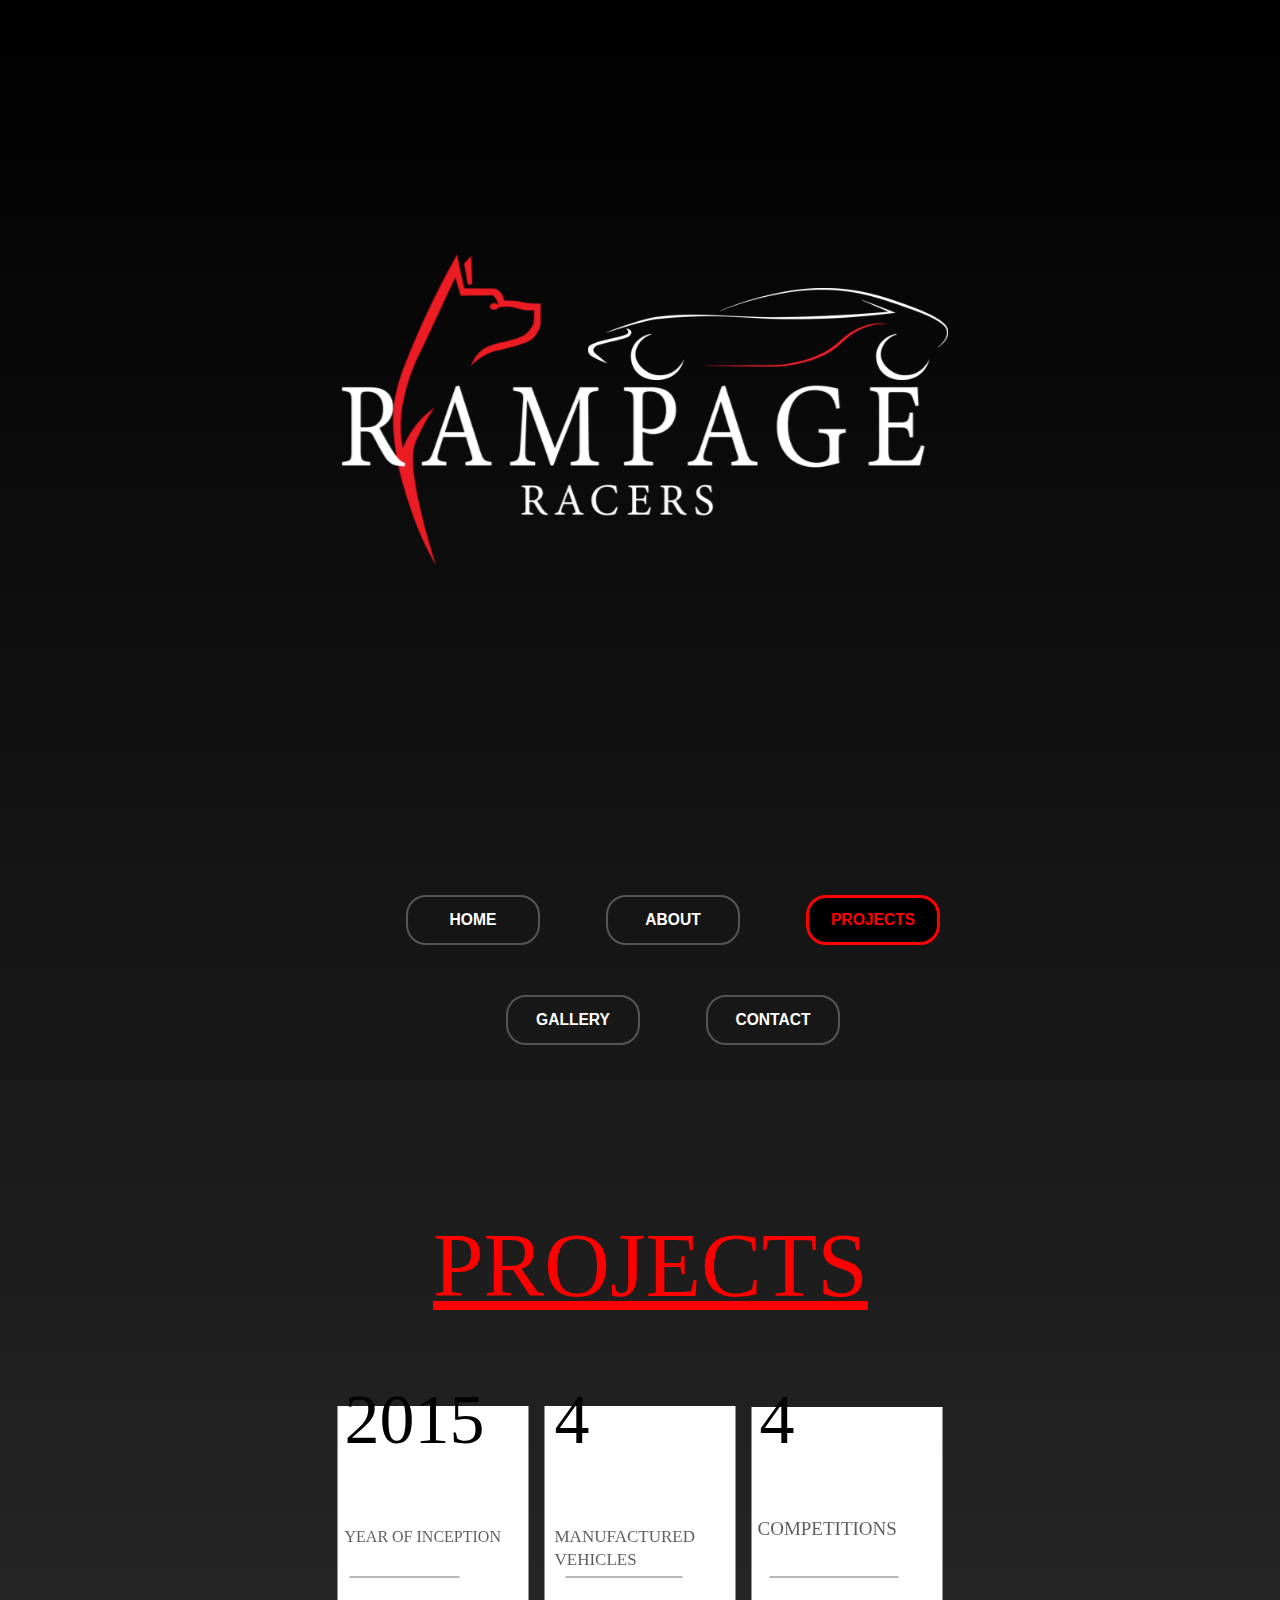
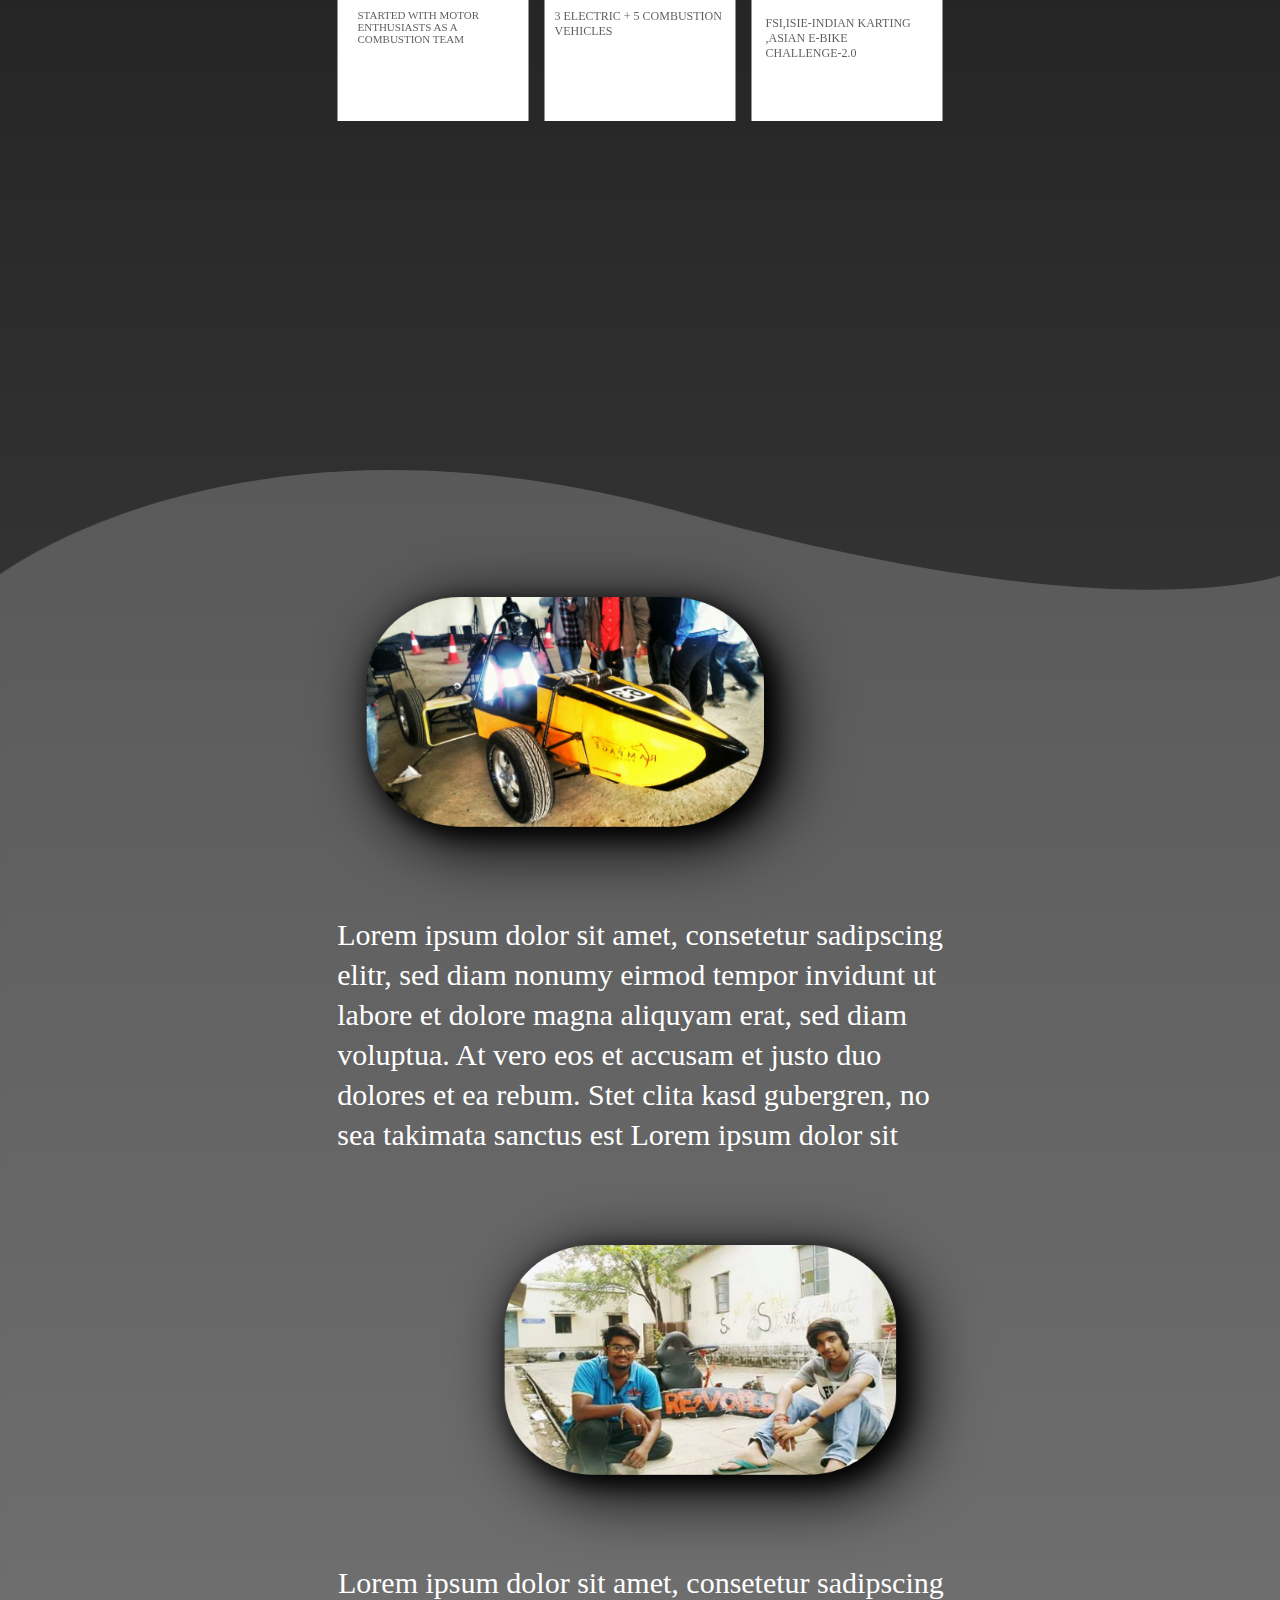
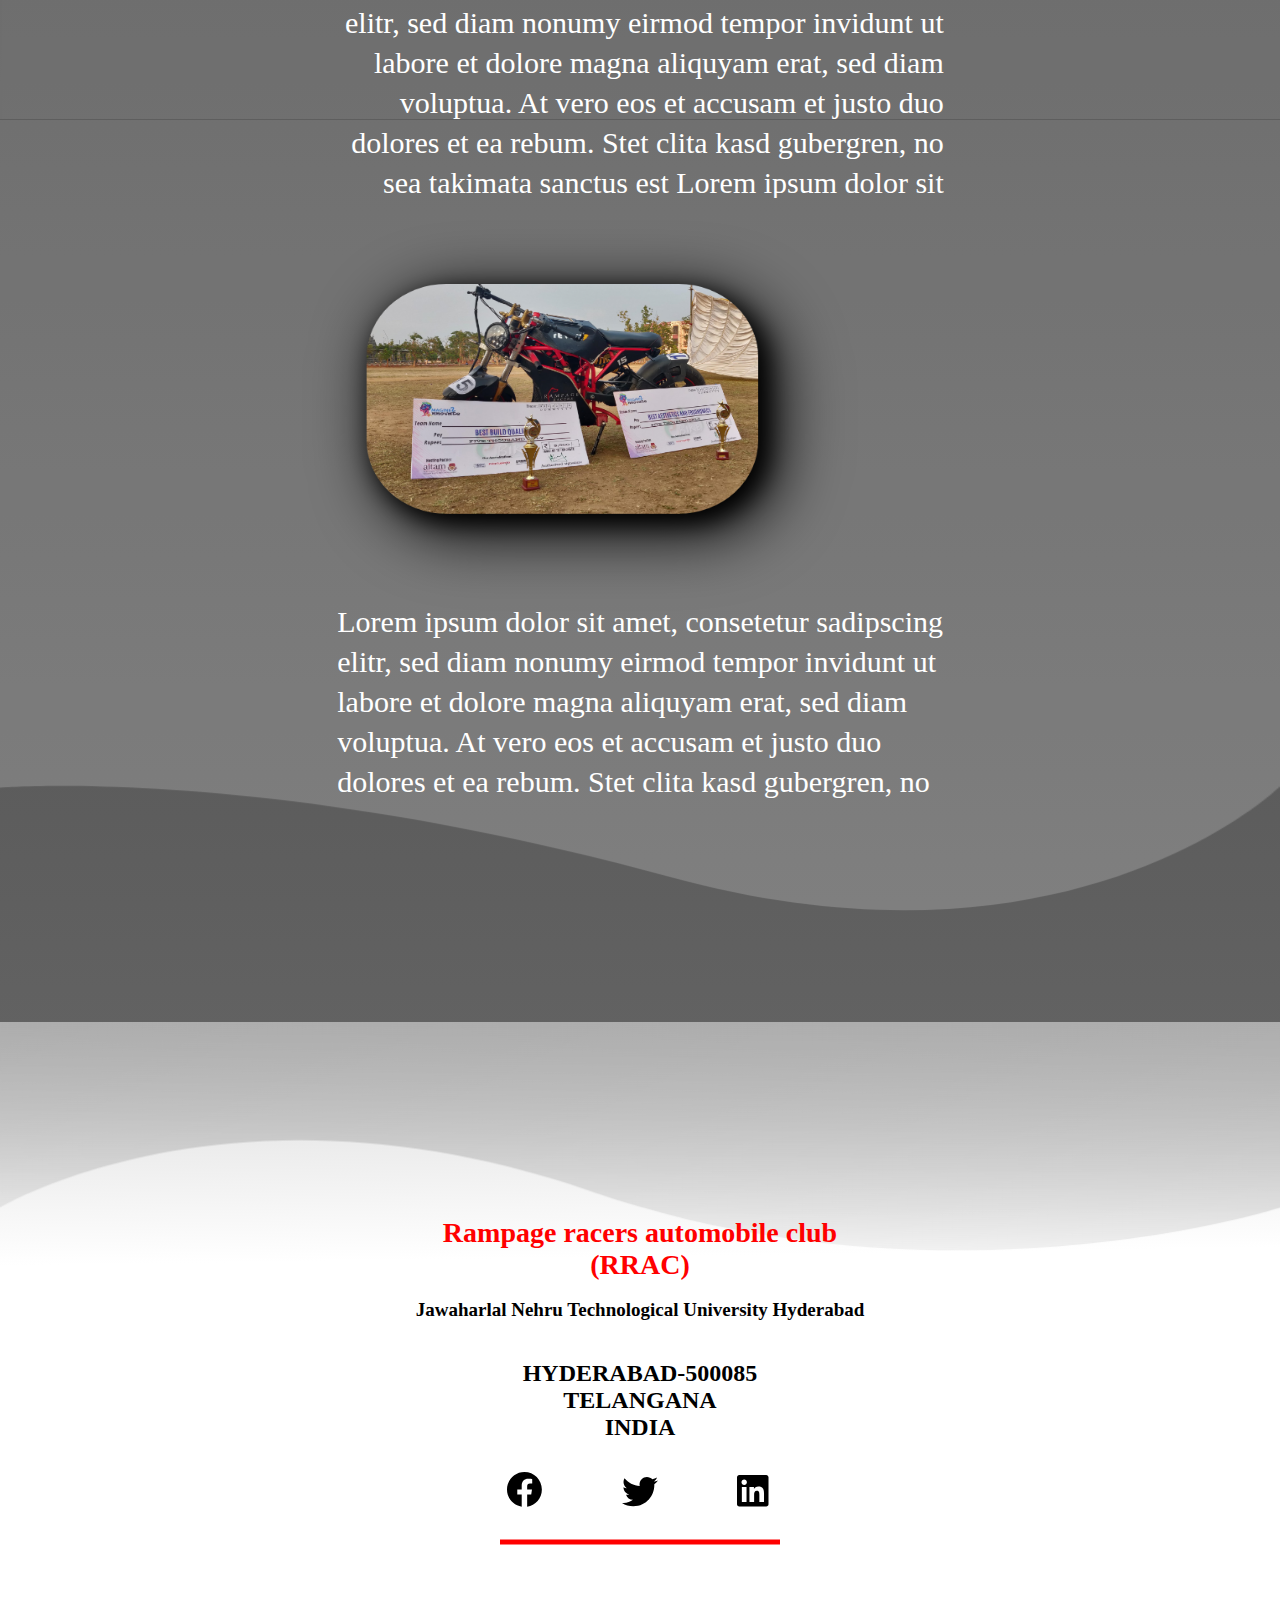
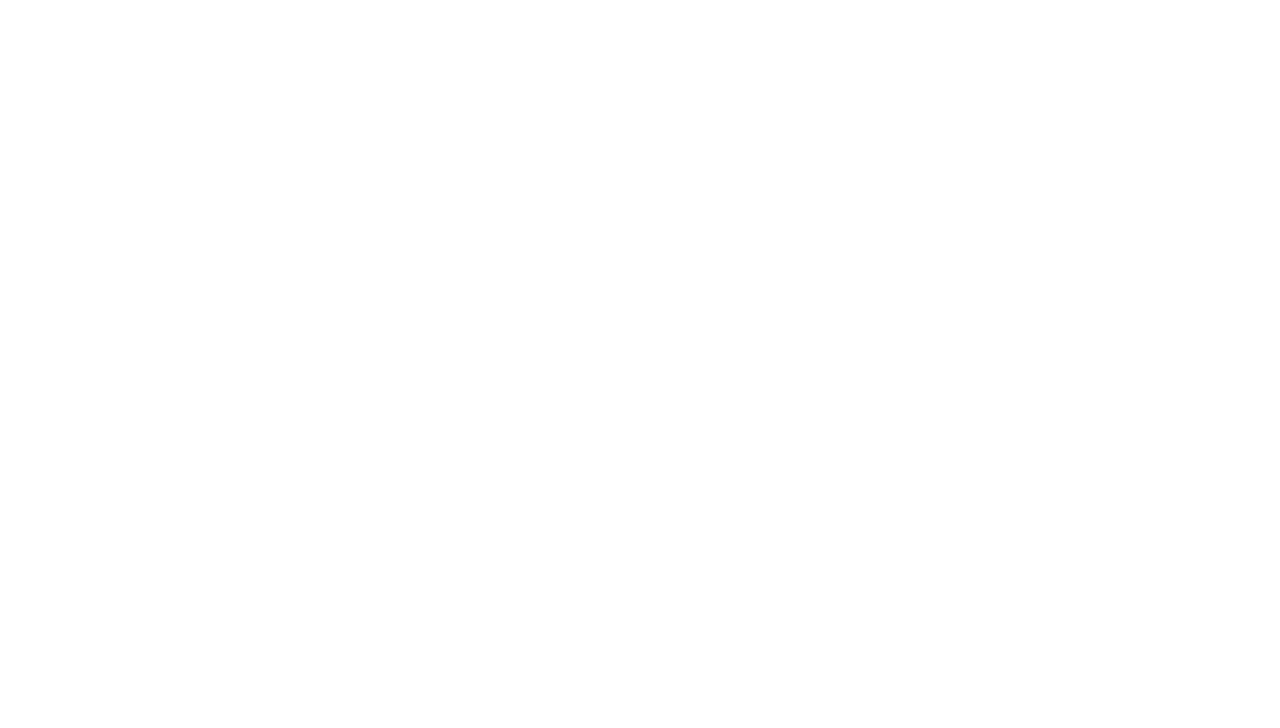
<file: project.html>
<!DOCTYPE html>
<html>

<head>
    <meta charset="utf-8" />
    <meta http-equiv="X-UA-Compatible" content="IE=edge" />
    <meta name="viewport" content="width=device-width, initial-scale=1.0">
    <title>Projects</title>
        <link rel="shortcut icon" type="images/png" href="images/shortimg.png">
    <style id="applicationStylesheet" type="text/css">
        :root {
            --web-view-ids: Web_1366__1, Web_1920__5, Android_Tablet__1, Android_Mobile__1;
            --web-view-name: Web 1366 – 1;
            --web-view-id: Web_1366__1;
            --web-scale-to-fit: false;
            --web-scale-to-fit-type: default;
            --web-enable-scale-up: false;
            --web-scale-on-resize: true;
            --web-show-scale-controls: false;
            --web-scale-on-double-click: false;
            --web-center-horizontally: true;
            --web-center-vertically: false;
            --web-actual-size-on-double-click: false;
            --web-navigate-on-keypress: false;
            --web-refresh-for-changes: false;
            --web-add-image-compare: false;
            --web-show-by-media-query: true;
            --web-application: false;
            --web-show-navigation-controls: false;
            --web-enable-deep-linking: true;
            --web-is-overlay: false;
        }

        #Web_1366__1,
        #Web_1920__5,
        #Android_Tablet__1,
        #Android_Mobile__1 {
            display: none;
        }

          @media (min-width: 1366px) and (max-width: 1919px) {
            .mediaViewInfo {
                --web-view-name: Web 1366 – 1;
                --web-view-id: Web_1366__1;
                --web-scale-on-resize: true;
                --web-center-horizontally: true;
                --web-show-by-media-query: true;
                --web-enable-deep-linking: true;
            }

            * {
                margin: 0;
                padding: 0;
                box-sizing: border-box;
                border: none;
            }

            #Web_1366__1 {
                position: absolute;
                display: block;
                width: 100%;
                height: 5528px;
                background: linear-gradient(180deg, rgba(0, 0, 0, 1) 0%, rgba(128, 128, 128, 1) 100%);
                overflow: hidden;
                --web-view-name: Web 1366 – 1;
                --web-view-id: Web_1366__1;
                --web-scale-on-resize: true;
                --web-center-horizontally: true;
                --web-show-by-media-query: true;
                --web-enable-deep-linking: true;
            }

            #PROJECTS {
                left: 50%;
                transform: translateX(-50%);
                top: 1471px;
                position: absolute;
                overflow: visible;
                width: 455px;
                white-space: nowrap;
                text-align: left;
                font-family: Adobe Fan Heiti Std;
                font-style: normal;
                font-weight: normal;
                font-size: 100px;
                color: rgba(255, 0, 0, 1);
                text-decoration: underline;
            }

            #Component_7__1 {
                position: absolute;
                width: 1088px;
                height: 442px;
                left: 50%;
                transform: translateX(-50%);
                top: 1808px;
                overflow: visible;
            }

            #Rectangle_2 {
                fill: rgba(255, 255, 255, 1);
            }

            .Rectangle_2 {
                position: absolute;
                overflow: visible;
                width: 349px;
                height: 419px;
                left: 0px;
                top: 21px;
            }

            #Rectangle_3 {
                fill: rgba(255, 255, 255, 1);
            }

            .Rectangle_3 {
                position: absolute;
                overflow: visible;
                width: 352px;
                height: 421px;
                left: 368px;
                top: 19px;
            }

            #Rectangle_4 {
                fill: rgba(255, 255, 255, 1);
            }

            .Rectangle_4 {
                position: absolute;
                overflow: visible;
                width: 352px;
                height: 421px;
                left: 736px;
                top: 21px;
            }

            #ID2015 {
                left: 0px;
                top: 0px;
                position: absolute;
                overflow: visible;
                width: 226px;
                white-space: nowrap;
                text-align: left;
                font-family: Adobe Fan Heiti Std;
                font-style: normal;
                font-weight: normal;
                font-size: 100px;
                color: rgba(0, 0, 0, 1);
            }

            #ID4 {
                left: 388px;
                top: 0px;
                position: absolute;
                overflow: visible;
                width: 57px;
                white-space: nowrap;
                text-align: left;
                font-family: Adobe Fan Heiti Std;
                font-style: normal;
                font-weight: normal;
                font-size: 100px;
                color: rgba(0, 0, 0, 1);
            }

            #ID4_r {
                left: 756px;
                top: 0px;
                position: absolute;
                overflow: visible;
                width: 57px;
                white-space: nowrap;
                text-align: left;
                font-family: Adobe Fan Heiti Std;
                font-style: normal;
                font-weight: normal;
                font-size: 100px;
                color: rgba(0, 0, 0, 1);
            }

            #YEAR_OF_INCEPTION {
                opacity: 0.64;
                left: 15px;
                top: 199px;
                position: absolute;
                overflow: visible;
                width: 272px;
                white-space: nowrap;
                text-align: left;
                font-family: Adobe Fan Heiti Std;
                font-style: normal;
                font-weight: normal;
                font-size: 30px;
                color: rgba(0, 0, 0, 1);
            }

            #STARTED_WITH__MOTOR__ENTHUSIAS {
                opacity: 0.64;
                left: 15px;
                top: 283px;
                position: absolute;
                overflow: visible;
                width: 215px;
                white-space: nowrap;
                text-align: left;
                font-family: Adobe Fan Heiti Std;
                font-style: normal;
                font-weight: normal;
                font-size: 20px;
                color: rgba(0, 0, 0, 1);
            }

            #ID3_ELECTRIC__5_COMBUSTION__VE {
                opacity: 0.64;
                left: 402px;
                top: 308px;
                position: absolute;
                overflow: visible;
                width: 265px;
                white-space: nowrap;
                text-align: left;
                font-family: Adobe Fan Heiti Std;
                font-style: normal;
                font-weight: normal;
                font-size: 20px;
                color: rgba(0, 0, 0, 1);
            }

            #Lorem_ipsum_dolor__sit_amet_co {
                opacity: 0.64;
                left: 763px;
                top: 293px;
                position: absolute;
                overflow: visible;
                width: 234px;
                white-space: nowrap;
                text-align: left;
                font-family: Adobe Fan Heiti Std;
                font-style: normal;
                font-weight: normal;
                font-size: 20px;
                color: rgba(0, 0, 0, 1);
            }

            #MANUFACTURED__VEHICLES {
                opacity: 0.64;
                left: 392px;
                top: 169px;
                position: absolute;
                overflow: visible;
                width: 242px;
                white-space: nowrap;
                line-height: 40px;
                margin-top: -5px;
                text-align: left;
                font-family: Adobe Fan Heiti Std;
                font-style: normal;
                font-weight: normal;
                font-size: 30px;
                color: rgba(0, 0, 0, 1);
            }

            #COMPETITIONS {
                opacity: 0.64;
                left: 754px;
                top: 189px;
                position: absolute;
                overflow: visible;
                width: 209px;
                white-space: nowrap;
                line-height: 40px;
                margin-top: -5px;
                text-align: left;
                font-family: Adobe Fan Heiti Std;
                font-style: normal;
                font-weight: normal;
                font-size: 30px;
                color: rgba(0, 0, 0, 1);
            }

            #Line_4 {
                fill: transparent;
                stroke: rgba(112, 112, 112, 1);
                stroke-width: 1px;
                stroke-linejoin: miter;
                stroke-linecap: butt;
                stroke-miterlimit: 4;
                shape-rendering: auto;
            }

            .Line_4 {
                overflow: visible;
                position: absolute;
                width: 275px;
                height: 1px;
                left: 12.5px;
                top: 256px;
                transform: matrix(1, 0, 0, 1, 0, 0);
            }

            #Line_5 {
                fill: transparent;
                stroke: rgba(112, 112, 112, 1);
                stroke-width: 1px;
                stroke-linejoin: miter;
                stroke-linecap: butt;
                stroke-miterlimit: 4;
                shape-rendering: auto;
            }

            .Line_5 {
                overflow: visible;
                position: absolute;
                width: 275px;
                height: 1px;
                left: 424px;
                top: 256px;
                transform: matrix(1, 0, 0, 1, 0, 0);
            }

            #Line_6 {
                fill: transparent;
                stroke: rgba(112, 112, 112, 1);
                stroke-width: 1px;
                stroke-linejoin: miter;
                stroke-linecap: butt;
                stroke-miterlimit: 4;
                shape-rendering: auto;
            }

            .Line_6 {
                overflow: visible;
                position: absolute;
                width: 275px;
                height: 1px;
                left: 768px;
                top: 256px;
                transform: matrix(1, 0, 0, 1, 0, 0);
            }

            #Component_11__2 {
                position: absolute;
                width: 705px;
                height: 145px;
                left: 50%;
                transform: translateX(-50%);
                top: 1040px;
                overflow: visible;
            }

            #homeRe {
                fill: transparent;
                stroke: rgba(255, 255, 255, 1);
                stroke-width: 3px;
                stroke-linejoin: miter;
                stroke-linecap: butt;
                stroke-miterlimit: 4;
                shape-rendering: auto;
            }

            .homeRe {
                position: absolute;
                overflow: visible;
                width: 137px;
                height: 53px;
                left: 0px;
                top: 10px;
            }

            #aboutRe {
                fill: transparent;
                stroke: rgba(255, 255, 255, 1);
                stroke-width: 3px;
                stroke-linejoin: miter;
                stroke-linecap: butt;
                stroke-miterlimit: 4;
                shape-rendering: auto;
            }

            .aboutRe {
                position: absolute;
                overflow: visible;
                width: 138px;
                height: 53px;
                left: 158px;
                top: 10px;
            }

            #contactRe {
                fill: transparent;
                stroke: rgba(255, 255, 255, 1);
                stroke-width: 3px;
                stroke-linejoin: miter;
                stroke-linecap: butt;
                stroke-miterlimit: 4;
                shape-rendering: auto;
            }

            .contactRe {
                position: absolute;
                overflow: visible;
                width: 189px;
                height: 53px;
                left: 317px;
                top: 10px;
            }

            #contactRe_ {
                fill: transparent;
                stroke: rgba(255, 255, 255, 1);
                stroke-width: 3px;
                stroke-linejoin: miter;
                stroke-linecap: butt;
                stroke-miterlimit: 4;
                shape-rendering: auto;
            }

            .contactRe_ {
                position: absolute;
                overflow: visible;
                width: 183px;
                height: 53px;
                left: 525px;
                top: 10px;
            }

            #gaRe {
                fill: transparent;
                stroke: rgba(255, 255, 255, 1);
                stroke-width: 3px;
                stroke-linejoin: miter;
                stroke-linecap: butt;
                stroke-miterlimit: 4;
                shape-rendering: auto;
            }

            .gaRe {
                position: absolute;
                overflow: visible;
                width: 182px;
                height: 53px;
                left: 195px;
                top: 95px;
            }

            #home_button {
                left: 18px;
                top: 0px;
                position: absolute;
                overflow: visible;
                width: 100px;
                white-space: nowrap;
                text-align: left;
                font-family: Adobe Fan Heiti Std;
                font-style: normal;
                font-weight: normal;
                font-size: 35px;
                color: rgba(255, 255, 255, 1);
            }

            #ABOUT {
                left: 171px;
                top: 0px;
                position: absolute;
                overflow: visible;
                width: 114px;
                white-space: nowrap;
                text-align: left;
                font-family: Adobe Fan Heiti Std;
                font-style: normal;
                font-weight: normal;
                font-size: 35px;
                color: rgba(255, 255, 255, 1);
            }

            #PROJECTS_ {
                left: 334px;
                top: 0px;
                position: absolute;
                overflow: visible;
                width: 160px;
                white-space: nowrap;
                text-align: left;
                font-family: Adobe Fan Heiti Std;
                font-style: normal;
                font-weight: normal;
                font-size: 35px;
                color: rgba(255, 255, 255, 1);
            }

            #CONTACT {
                left: 538px;
                top: 0px;
                position: absolute;
                overflow: visible;
                width: 155px;
                white-space: nowrap;
                text-align: left;
                font-family: Adobe Fan Heiti Std;
                font-style: normal;
                font-weight: normal;
                font-size: 35px;
                color: rgba(255, 255, 255, 1);
            }

            #GALLERY {
                left: 213px;
                top: 85px;
                position: absolute;
                overflow: visible;
                width: 144px;
                white-space: nowrap;
                text-align: left;
                font-family: Adobe Fan Heiti Std;
                font-style: normal;
                font-weight: normal;
                font-size: 35px;
                color: rgba(255, 255, 255, 1);
            }

            #Path_4 {
                position: absolute;
                width: 100%;
                height: 1307.244px;
                left: 50%;
                transform: translateX(-50%);
                top: 2474.403px;
                overflow: visible;
            }

            #botRe {
                fill: rgba(255, 255, 255, 1);
            }

            .botRe {
                position: absolute;
                overflow: visible;
                width: 100%;
                height: 765px;
                left: 50%;
                transform: translateX(-50%);
                top: 4763px;
            }

            #bottPath {
                position: absolute;
                width: 100%;
                height: 409.295px;
                left: 50%;
                transform: translateX(-50%);
                top: 4635.733px;
                overflow: visible;
            }

            #Component_13__1 {
                position: absolute;
                width: 512px;
                height: 644px;
                left: 37px;
                top: 4824px;
                overflow: visible;
            }

            #Line_3 {
                fill: transparent;
                stroke: rgba(255, 0, 0, 1);
                stroke-width: 5px;
                stroke-linejoin: miter;
                stroke-linecap: butt;
                stroke-miterlimit: 4;
                shape-rendering: auto;
            }

            .Line_3 {
                overflow: visible;
                position: absolute;
                width: 7px;
                height: 644.016px;
                left: 510px;
                top: 0px;
                transform: matrix(1, 0, 0, 1, 0, 0);
            }

            #Rampage_racers_automobile_club {
                left: 3px;
                top: 155px;
                position: absolute;
                overflow: visible;
                width: 473px;
                white-space: nowrap;
                text-align: center;
                font-family: Trajan Pro;
                font-style: normal;
                font-weight: bold;
                font-size: 25px;
                color: rgba(255, 0, 0, 1);
            }

            #_____________Jawaharlal_Nehru_ {
                left: 0px;
                top: 242px;
                position: absolute;
                overflow: visible;
                width: 479px;
                white-space: nowrap;
                text-align: center;
                font-family: Trajan Pro;
                font-style: normal;
                font-weight: bold;
                font-size: 13px;
                color: rgba(0, 0, 0, 1);
            }

            #HYDERABAD-500085_TELANGANA_IND {
                left: 257px;
                top: 285px;
                position: absolute;
                overflow: visible;
                width: 212px;
                white-space: nowrap;
                text-align: right;
                font-family: Trajan Pro;
                font-style: normal;
                font-weight: bold;
                font-size: 19px;
                color: rgba(0, 0, 0, 1);
            }

            #Icon_awesome-facebook {
                fill: rgba(0, 0, 0, 1);
            }

            .Icon_awesome-facebook {
                overflow: visible;
                position: absolute;
                width: 34.875px;
                height: 34.664px;
                left: 362.161px;
                top: 397.536px;
                transform: matrix(1, 0, 0, 1, 0, 0);
            }

            #Icon_awesome-twitter {
                fill: rgba(0, 0, 0, 1);
            }

            .Icon_awesome-twitter {
                overflow: visible;
                position: absolute;
                width: 36px;
                height: 29.238px;
                left: 407.216px;
                top: 399.396px;
                transform: matrix(1, 0, 0, 1, 0, 0);
            }

            #Icon_awesome-linkedin {
                fill: rgba(0, 0, 0, 1);
            }

            .Icon_awesome-linkedin {
                overflow: visible;
                position: absolute;
                width: 31.5px;
                height: 31.5px;
                left: 453.412px;
                top: 398.235px;
                transform: matrix(1, 0, 0, 1, 0, 0);
            }

            #Path_3 {
                position: absolute;
                width: 100%;
                height: 826.252px;
                left: 50%;
                transform: translateX(-50%);
                top: 3781.647px;
                overflow: visible;
            }

            #Component_8__3 {
                position: absolute;
                width: 1142px;
                height: 1698px;
                left: 50%;
                transform: translateX(-50%);
                top: 2660px;
                overflow: visible;
            }

            #ID1 {
                filter: drop-shadow(10px 10px 30px rgba(0, 0, 0, 1));
                position: absolute;
                width: 568px;
                height: 484px;
                left: 0px;
                top: 0px;
                overflow: visible;
            }

            #ID3 {
                filter: drop-shadow(10px 10px 30px rgba(0, 0, 0, 1));
                position: absolute;
                width: 568px;
                height: 484px;
                left: 574px;
                top: 619px;
                overflow: visible;
            }

            #IMG_20190304_171015__01 {
                filter: drop-shadow(10px 10px 30px rgba(0, 0, 0, 1));
                position: absolute;
                width: 568px;
                height: 484px;
                left: 0px;
                top: 1214px;
                overflow: visible;
            }

            #Lorem_ipsum_dolor_sit_amet_con {
                left: 628px;
                top: 56px;
                position: absolute;
                overflow: hidden;
                width: 515px;
                height: 428px;
                line-height: 40px;
                margin-top: -5px;
                text-align: right;
                font-family: Adobe Fan Heiti Std;
                font-style: normal;
                font-weight: normal;
                font-size: 30px;
                color: rgba(255, 255, 255, 1);
            }

            #Lorem_ipsum_dolor_sit_amet_con_bt {
                left: 0px;
                top: 666px;
                position: absolute;
                overflow: hidden;
                width: 461px;
                height: 492px;
                line-height: 40px;
                margin-top: -5px;
                text-align: left;
                font-family: Adobe Fan Heiti Std;
                font-style: normal;
                font-weight: normal;
                font-size: 30px;
                color: rgba(255, 255, 255, 1);
            }

            #Lorem_ipsum_dolor_sit_amet_con_bu {
                left: 594px;
                top: 1242px;
                position: absolute;
                overflow: hidden;
                width: 529px;
                height: 428px;
                line-height: 40px;
                margin-top: -5px;
                text-align: right;
                font-family: Adobe Fan Heiti Std;
                font-style: normal;
                font-weight: normal;
                font-size: 30px;
                color: rgba(255, 255, 255, 1);
            }

            #webrampagenocar {
                position: absolute;
                width: 997px;
                height: 510px;
                left: 50%;
                transform: translateX(-50%);
                top: 206px;
                overflow: visible;
            }

            #car {
            position: relative;
            width: 582px;
            height: 150px;
            left: 63%;
            transform: translateX(-50%);
            top: 252px;
            overflow: visible;
            animation: mymove 5s;
            animation-timing-function: ease;
        }

        @keyframes mymove {
            from {
                left: 100%;
            }

            to {
                left: 63%;
            }
        }
        }

        @media (min-width: 1920px) {
            .mediaViewInfo {
                --web-view-name: Web 1920 – 5;
                --web-view-id: Web_1920__5;
                --web-scale-on-resize: true;
                --web-center-horizontally: true;
                --web-show-by-media-query: true;
                --web-enable-deep-linking: true;
            }

            * {
                margin: 0;
                padding: 0;
                box-sizing: border-box;
                border: none;
            }

            #Web_1920__5 {
                position: absolute;
                display: block;
                width: 100%;
                height: 5528px;
                background: linear-gradient(179.2deg, rgba(0, 0, 0, 1) 0%, rgba(84, 84, 84, 1) 100%);
                overflow: hidden;
                --web-view-name: Web 1920 – 5;
                --web-view-id: Web_1920__5;
                --web-scale-on-resize: true;
                --web-center-horizontally: true;
                --web-show-by-media-query: true;
                --web-enable-deep-linking: true;
            }

            #Component_8__1 {
                position: absolute;
                width: 1920px;
                height: 892.267px;
                left: 0px;
                top: 4635.733px;
                overflow: visible;
            }

            #botRe_b {
                fill: rgba(255, 255, 255, 1);
            }

            .botRe_b {
                position: absolute;
                overflow: visible;
                width: 1920px;
                height: 765px;
                left: 0px;
                top: 127.267px;
            }

            #bottPath_ca {
                fill: url(#bottPath_ca);
            }

            .bottPath_ca {
                overflow: visible;
                position: absolute;
                width: 1920px;
                height: 409.295px;
                left: 0px;
                top: 0px;
                transform: matrix(1, 0, 0, 1, 0, 0);
            }

            #Line_3_b {
                fill: transparent;
                stroke: rgba(255, 0, 0, 1);
                stroke-width: 5px;
                stroke-linejoin: miter;
                stroke-linecap: butt;
                stroke-miterlimit: 4;
                shape-rendering: auto;
            }

            .Line_3_b {
                overflow: visible;
                position: absolute;
                width: 7px;
                height: 644.016px;
                left: 870px;
                top: 175.267px;
                transform: matrix(1, 0, 0, 1, 0, 0);
            }

            #Rampage_racers_automobile_club_b {
                left: 204px;
                top: 335.267px;
                position: absolute;
                overflow: visible;
                width: 585px;
                white-space: nowrap;
                text-align: center;
                font-family: Trajan Pro;
                font-style: normal;
                font-weight: bold;
                font-size: 31px;
                color: rgba(255, 0, 0, 1);
            }

            #_____________Jawaharlal_Nehru__b {
                left: 52px;
                top: 430.267px;
                position: absolute;
                overflow: visible;
                width: 735px;
                white-space: nowrap;
                text-align: center;
                font-family: Trajan Pro;
                font-style: normal;
                font-weight: bold;
                font-size: 20px;
                color: rgba(0, 0, 0, 1);
            }

            #HYDERABAD-500085_TELANGANA_IND_b {
                left: 625px;
                top: 476.267px;
                position: absolute;
                overflow: visible;
                width: 212px;
                white-space: nowrap;
                text-align: right;
                font-family: Trajan Pro;
                font-style: normal;
                font-weight: bold;
                font-size: 19px;
                color: rgba(0, 0, 0, 1);
            }

            #Icon_awesome-facebook_b {
                fill: rgba(0, 0, 0, 1);
            }

            .Icon_awesome-facebook_b {
                overflow: visible;
                position: absolute;
                width: 34.875px;
                height: 34.664px;
                left: 565.287px;
                top: 585.803px;
                transform: matrix(1, 0, 0, 1, 0, 0);
            }

            #Icon_awesome-twitter_b {
                fill: rgba(0, 0, 0, 1);
            }

            .Icon_awesome-twitter_b {
                overflow: visible;
                position: absolute;
                width: 36px;
                height: 29.238px;
                left: 629.25px;
                top: 587.664px;
                transform: matrix(1, 0, 0, 1, 0, 0);
            }

            #Icon_awesome-linkedin_ca {
                fill: rgba(0, 0, 0, 1);
            }

            .Icon_awesome-linkedin_ca {
                overflow: visible;
                position: absolute;
                width: 31.5px;
                height: 31.5px;
                left: 694px;
                top: 586.502px;
                transform: matrix(1, 0, 0, 1, 0, 0);
            }

            #PROJECTS_cb {
                left: 50%;
                transform: translateX(-50%);
                top: 1471px;
                position: absolute;
                overflow: visible;
                width: 455px;
                white-space: nowrap;
                text-align: left;
                font-family: Adobe Fan Heiti Std;
                font-style: normal;
                font-weight: normal;
                font-size: 100px;
                color: rgba(255, 0, 0, 1);
                text-decoration: underline;
            }

            #Component_9__1 {
                position: absolute;
                width: 1364px;
                height: 440px;
                left: 50%;
                transform: translateX(-50%);
                top: 1808px;
                overflow: visible;
            }

            #Rectangle_2_cd {
                fill: rgba(255, 255, 255, 1);
                stroke: rgba(112, 112, 112, 1);
                stroke-width: 1px;
                stroke-linejoin: miter;
                stroke-linecap: butt;
                stroke-miterlimit: 4;
                shape-rendering: auto;
            }

            .Rectangle_2_cd {
                position: absolute;
                overflow: visible;
                width: 398px;
                height: 419px;
                left: 0px;
                top: 21px;
            }

            #Rectangle_3_ce {
                fill: rgba(255, 255, 255, 1);
                stroke: rgba(112, 112, 112, 1);
                stroke-width: 1px;
                stroke-linejoin: miter;
                stroke-linecap: butt;
                stroke-miterlimit: 4;
                shape-rendering: auto;
            }

            .Rectangle_3_ce {
                position: absolute;
                overflow: visible;
                width: 398px;
                height: 421px;
                left: 483px;
                top: 19px;
            }

            #Rectangle_4_cf {
                fill: rgba(255, 255, 255, 1);
                stroke: rgba(112, 112, 112, 1);
                stroke-width: 1px;
                stroke-linejoin: miter;
                stroke-linecap: butt;
                stroke-miterlimit: 4;
                shape-rendering: auto;
            }

            .Rectangle_4_cf {
                position: absolute;
                overflow: visible;
                width: 398px;
                height: 421px;
                left: 966px;
                top: 19px;
            }

            #ID2015_cg {
                left: 18px;
                top: 0px;
                position: absolute;
                overflow: visible;
                width: 226px;
                white-space: nowrap;
                text-align: left;
                font-family: Adobe Fan Heiti Std;
                font-style: normal;
                font-weight: normal;
                font-size: 100px;
                color: rgba(0, 0, 0, 1);
            }

            #ID4_ch {
                left: 532px;
                top: 0px;
                position: absolute;
                overflow: visible;
                width: 57px;
                white-space: nowrap;
                text-align: left;
                font-family: Adobe Fan Heiti Std;
                font-style: normal;
                font-weight: normal;
                font-size: 100px;
                color: rgba(0, 0, 0, 1);
            }

            #ID4_ci {
                left: 1019px;
                top: 0px;
                position: absolute;
                overflow: visible;
                width: 57px;
                white-space: nowrap;
                text-align: left;
                font-family: Adobe Fan Heiti Std;
                font-style: normal;
                font-weight: normal;
                font-size: 100px;
                color: rgba(0, 0, 0, 1);
            }

            #YEAR_OF_INCEPTION_cj {
                opacity: 0.64;
                left: 18px;
                top: 199px;
                position: absolute;
                overflow: visible;
                width: 272px;
                white-space: nowrap;
                text-align: left;
                font-family: Adobe Fan Heiti Std;
                font-style: normal;
                font-weight: normal;
                font-size: 30px;
                color: rgba(0, 0, 0, 1);
            }

            #STARTED_WITH__MOTOR__ENTHUSIAS_ck {
                opacity: 0.64;
                left: 41px;
                top: 286px;
                position: absolute;
                overflow: visible;
                width: 215px;
                white-space: nowrap;
                text-align: left;
                font-family: Adobe Fan Heiti Std;
                font-style: normal;
                font-weight: normal;
                font-size: 20px;
                color: rgba(0, 0, 0, 1);
            }

            #ID3_ELECTRIC__5_COMBUSTION__VE_cl {
                opacity: 0.64;
                left: 518px;
                top: 308px;
                position: absolute;
                overflow: visible;
                width: 265px;
                white-space: nowrap;
                text-align: left;
                font-family: Adobe Fan Heiti Std;
                font-style: normal;
                font-weight: normal;
                font-size: 20px;
                color: rgba(0, 0, 0, 1);
            }

            #Lorem_ipsum_dolor__sit_amet_co_cm {
                opacity: 0.64;
                left: 1031px;
                top: 298px;
                position: absolute;
                overflow: visible;
                width: 234px;
                white-space: nowrap;
                text-align: left;
                font-family: Adobe Fan Heiti Std;
                font-style: normal;
                font-weight: normal;
                font-size: 20px;
                color: rgba(0, 0, 0, 1);
            }

            #MANUFACTURED__VEHICLES_cn {
                opacity: 0.64;
                left: 505px;
                top: 169px;
                position: absolute;
                overflow: visible;
                width: 242px;
                white-space: nowrap;
                line-height: 40px;
                margin-top: -5px;
                text-align: left;
                font-family: Adobe Fan Heiti Std;
                font-style: normal;
                font-weight: normal;
                font-size: 30px;
                color: rgba(0, 0, 0, 1);
            }

            #COMPETITIONS_co {
                opacity: 0.64;
                left: 1013px;
                top: 193px;
                position: absolute;
                overflow: visible;
                width: 209px;
                white-space: nowrap;
                line-height: 40px;
                margin-top: -5px;
                text-align: left;
                font-family: Adobe Fan Heiti Std;
                font-style: normal;
                font-weight: normal;
                font-size: 30px;
                color: rgba(0, 0, 0, 1);
            }

            #Line_4_cp {
                fill: transparent;
                stroke: rgba(112, 112, 112, 1);
                stroke-width: 1px;
                stroke-linejoin: miter;
                stroke-linecap: butt;
                stroke-miterlimit: 4;
                shape-rendering: auto;
            }

            .Line_4_cp {
                overflow: visible;
                position: absolute;
                width: 275px;
                height: 1px;
                left: 66px;
                top: 256px;
                transform: matrix(1, 0, 0, 1, 0, 0);
            }

            #Line_5_cq {
                fill: transparent;
                stroke: rgba(112, 112, 112, 1);
                stroke-width: 1px;
                stroke-linejoin: miter;
                stroke-linecap: butt;
                stroke-miterlimit: 4;
                shape-rendering: auto;
            }

            .Line_5_cq {
                overflow: visible;
                position: absolute;
                width: 275px;
                height: 1px;
                left: 544.5px;
                top: 256px;
                transform: matrix(1, 0, 0, 1, 0, 0);
            }

            #Line_6_cr {
                fill: transparent;
                stroke: rgba(112, 112, 112, 1);
                stroke-width: 1px;
                stroke-linejoin: miter;
                stroke-linecap: butt;
                stroke-miterlimit: 4;
                shape-rendering: auto;
            }

            .Line_6_cr {
                overflow: visible;
                position: absolute;
                width: 275px;
                height: 1px;
                left: 1031px;
                top: 256px;
                transform: matrix(1, 0, 0, 1, 0, 0);
            }

            #Path_1 {
                fill: rgba(255, 255, 255, 0.2);
            }

            .Path_1 {
                overflow: visible;
                position: absolute;
                width: 1920.045px;
                height: 1307.244px;
                left: -0.045px;
                top: 2474.403px;
                transform: matrix(1, 0, 0, 1, 0, 0);
            }

            #Path_2 {
                fill: rgba(255, 255, 255, 0.2);
            }

            .Path_2 {
                overflow: visible;
                position: absolute;
                width: 1920.026px;
                height: 826.252px;
                transform: matrix(1, 0, 0, 1, -0.0264, 3781.6467) rotate(180deg);
                transform-origin: center;
                left: 0px;
                top: 0px;
            }

            #Component_10__1 {
                position: absolute;
                width: 1482px;
                height: 1721px;
                left: 50%;
                transform: translateX(-50%);
                top: 2660px;
                overflow: visible;
            }

            #ID1_cv {
                filter: drop-shadow(10px 10px 30px rgba(0, 0, 0, 1));
                position: absolute;
                width: 568px;
                height: 484px;
                left: 0px;
                top: 0px;
                overflow: visible;
            }

            #ID3_cw {
                filter: drop-shadow(10px 10px 30px rgba(0, 0, 0, 1));
                position: absolute;
                width: 568px;
                height: 484px;
                left: 828px;
                top: 638px;
                overflow: visible;
            }

            #IMG_20190304_171015__01_cx {
                filter: drop-shadow(10px 10px 30px rgba(0, 0, 0, 1));
                position: absolute;
                width: 568px;
                height: 484px;
                left: 0px;
                top: 1214px;
                overflow: visible;
            }

            #Lorem_ipsum_dolor_sit_amet_con_cy {
                left: 706px;
                top: 56px;
                position: absolute;
                overflow: visible;
                width: 777px;
                height: 428px;
                line-height: 40px;
                margin-top: -5px;
                text-align: right;
                font-family: Adobe Fan Heiti Std;
                font-style: normal;
                font-weight: normal;
                font-size: 30px;
                color: rgba(255, 255, 255, 1);
            }

            #Lorem_ipsum_dolor_sit_amet_con_cz {
                left: 0px;
                top: 740px;
                position: absolute;
                overflow: visible;
                width: 777px;
                height: 428px;
                line-height: 40px;
                margin-top: -5px;
                text-align: left;
                font-family: Adobe Fan Heiti Std;
                font-style: normal;
                font-weight: normal;
                font-size: 30px;
                color: rgba(255, 255, 255, 1);
            }

            #Lorem_ipsum_dolor_sit_amet_con_c {
                left: 706px;
                top: 1293px;
                position: absolute;
                overflow: visible;
                width: 777px;
                height: 428px;
                line-height: 40px;
                margin-top: -5px;
                text-align: right;
                font-family: Adobe Fan Heiti Std;
                font-style: normal;
                font-weight: normal;
                font-size: 30px;
                color: rgba(255, 255, 255, 1);
            }

            #Component_11__1 {
                position: absolute;
                width: 705px;
                height: 145px;
                left: 50%;
                transform: translateX(-50%);
                top: 1089px;
                overflow: visible;
            }

            #homeRe_c {
                fill: transparent;
                stroke: rgba(255, 255, 255, 1);
                stroke-width: 3px;
                stroke-linejoin: miter;
                stroke-linecap: butt;
                stroke-miterlimit: 4;
                shape-rendering: auto;
            }

            .homeRe_c {
                position: absolute;
                overflow: visible;
                width: 137px;
                height: 53px;
                left: 0px;
                top: 10px;
            }

            #aboutRe_c {
                fill: transparent;
                stroke: rgba(255, 255, 255, 1);
                stroke-width: 3px;
                stroke-linejoin: miter;
                stroke-linecap: butt;
                stroke-miterlimit: 4;
                shape-rendering: auto;
            }

            .aboutRe_c {
                position: absolute;
                overflow: visible;
                width: 138px;
                height: 53px;
                left: 158px;
                top: 10px;
            }

            #contactRe_c {
                fill: transparent;
                stroke: rgba(255, 255, 255, 1);
                stroke-width: 3px;
                stroke-linejoin: miter;
                stroke-linecap: butt;
                stroke-miterlimit: 4;
                shape-rendering: auto;
            }

            .contactRe_c {
                position: absolute;
                overflow: visible;
                width: 189px;
                height: 53px;
                left: 317px;
                top: 10px;
            }

            #contactRe_da {
                fill: transparent;
                stroke: rgba(255, 255, 255, 1);
                stroke-width: 3px;
                stroke-linejoin: miter;
                stroke-linecap: butt;
                stroke-miterlimit: 4;
                shape-rendering: auto;
            }

            .contactRe_da {
                position: absolute;
                overflow: visible;
                width: 183px;
                height: 53px;
                left: 525px;
                top: 10px;
            }

            #gaRe_c {
                fill: transparent;
                stroke: rgba(255, 255, 255, 1);
                stroke-width: 3px;
                stroke-linejoin: miter;
                stroke-linecap: butt;
                stroke-miterlimit: 4;
                shape-rendering: auto;
            }

            .gaRe_c {
                position: absolute;
                overflow: visible;
                width: 182px;
                height: 53px;
                left: 195px;
                top: 95px;
            }

            #home_button_c {
                left: 18px;
                top: 0px;
                position: absolute;
                overflow: visible;
                width: 100px;
                white-space: nowrap;
                text-align: left;
                font-family: Adobe Fan Heiti Std;
                font-style: normal;
                font-weight: normal;
                font-size: 35px;
                color: rgba(255, 255, 255, 1);
            }

            #ABOUT_c {
                left: 171px;
                top: 0px;
                position: absolute;
                overflow: visible;
                width: 114px;
                white-space: nowrap;
                text-align: left;
                font-family: Adobe Fan Heiti Std;
                font-style: normal;
                font-weight: normal;
                font-size: 35px;
                color: rgba(255, 255, 255, 1);
            }

            #PROJECTS_c {
                left: 334px;
                top: 0px;
                position: absolute;
                overflow: visible;
                width: 160px;
                white-space: nowrap;
                text-align: left;
                font-family: Adobe Fan Heiti Std;
                font-style: normal;
                font-weight: normal;
                font-size: 35px;
                color: rgba(255, 255, 255, 1);
            }

            #CONTACT_da {
                left: 538px;
                top: 0px;
                position: absolute;
                overflow: visible;
                width: 155px;
                white-space: nowrap;
                text-align: left;
                font-family: Adobe Fan Heiti Std;
                font-style: normal;
                font-weight: normal;
                font-size: 35px;
                color: rgba(255, 255, 255, 1);
            }

            #GALLERY_db {
                left: 213px;
                top: 85px;
                position: absolute;
                overflow: visible;
                width: 144px;
                white-space: nowrap;
                text-align: left;
                font-family: Adobe Fan Heiti Std;
                font-style: normal;
                font-weight: normal;
                font-size: 35px;
                color: rgba(255, 255, 255, 1);
            }

            #webrampagenocar_dc {
                position: absolute;
                width: 997px;
                height: 510px;
                left: 50%;
                transform: translateX(-50%);
                top: 279px;
                overflow: visible;
            }

             #car_dd {
            position: relative;
            width: 582px;
            height: 150px;
            left: 63%;
            transform: translateX(-50%);
            top: 332px;
            overflow: visible;
            animation: mymove 5s;
            animation-timing-function: ease;
        }

        @keyframes mymove {
            from {
                left: 100%;
            }

            to {
                left: 63%;
            }
        }
        }

        @media (min-width: 768px) and (max-width: 1365px) {
            .mediaViewInfo {
                --web-view-name: Android Tablet – 1;
                --web-view-id: Android_Tablet__1;
                --web-scale-on-resize: true;
                --web-center-horizontally: true;
                --web-show-by-media-query: true;
                --web-enable-deep-linking: true;
            }

            * {
                margin: 0;
                padding: 0;
                box-sizing: border-box;
                border: none;
            }

            #Android_Tablet__1 {
                position: absolute;
                display: block;
                width: 100%;
                height: 5528px;
                background: linear-gradient(180deg, rgba(0, 0, 0, 1) 0%, rgba(128, 128, 128, 1) 100%);
                overflow: hidden;
                --web-view-name: Android Tablet – 1;
                --web-view-id: Android_Tablet__1;
                --web-scale-on-resize: true;
                --web-center-horizontally: true;
                --web-show-by-media-query: true;
                --web-enable-deep-linking: true;
            }

            #car_dh {
                position: relative;
                width: 360px;
                height: 92px;
                left: 60%;
                transform: translateX(-50%);
                top: 288px;
                overflow: visible;
                 animation: mymove 5s;
            animation-timing-function: ease;
        }

        @keyframes mymove {
            from {
                left: 100%;
            }

            to {
                left: 60%;
            }
        }
                
            

            #webrampagenocar_di {
                position: absolute;
                width: 605.704px;
                height: 309.838px;
                left: 50%;
                transform: translateX(-50%);
                top: 255px;
                overflow: visible;
            }

            #PROJECTS_dj {
                left: 50%;
                transform: translateX(-50%);
                top: 1213px;
                position: absolute;
                overflow: visible;
                width: 414px;
                white-space: nowrap;
                text-align: left;
                font-family: Adobe Fan Heiti Std;
                font-style: normal;
                font-weight: normal;
                font-size: 91px;
                color: rgba(255, 0, 0, 1);
                text-decoration: underline;
            }

            #Component_11__3 {
                position: absolute;
                width: 468px;
                height: 145px;
                left: 50%;
                transform: translateX(-50%);
                top: 895px;
                overflow: visible;
            }

            #homeRe_dl {
                fill: transparent;
                stroke: rgba(255, 255, 255, 1);
                stroke-width: 3px;
                stroke-linejoin: miter;
                stroke-linecap: butt;
                stroke-miterlimit: 4;
                shape-rendering: auto;
            }

            .homeRe_dl {
                position: absolute;
                overflow: visible;
                width: 92px;
                height: 53px;
                left: 0px;
                top: 10px;
            }

            #aboutRe_dm {
                fill: transparent;
                stroke: rgba(255, 255, 255, 1);
                stroke-width: 3px;
                stroke-linejoin: miter;
                stroke-linecap: butt;
                stroke-miterlimit: 4;
                shape-rendering: auto;
            }

            .aboutRe_dm {
                position: absolute;
                overflow: visible;
                width: 93px;
                height: 53px;
                left: 105px;
                top: 10px;
            }

            #contactRe_dn {
                fill: transparent;
                stroke: rgba(255, 255, 255, 1);
                stroke-width: 3px;
                stroke-linejoin: miter;
                stroke-linecap: butt;
                stroke-miterlimit: 4;
                shape-rendering: auto;
            }

            .contactRe_dn {
                position: absolute;
                overflow: visible;
                width: 127px;
                height: 53px;
                left: 210px;
                top: 10px;
            }

            #contactRe_do {
                fill: transparent;
                stroke: rgba(255, 255, 255, 1);
                stroke-width: 3px;
                stroke-linejoin: miter;
                stroke-linecap: butt;
                stroke-miterlimit: 4;
                shape-rendering: auto;
            }

            .contactRe_do {
                position: absolute;
                overflow: visible;
                width: 122px;
                height: 53px;
                left: 349px;
                top: 10px;
            }

            #gaRe_dp {
                fill: transparent;
                stroke: rgba(255, 255, 255, 1);
                stroke-width: 3px;
                stroke-linejoin: miter;
                stroke-linecap: butt;
                stroke-miterlimit: 4;
                shape-rendering: auto;
            }

            .gaRe_dp {
                position: absolute;
                overflow: visible;
                width: 121px;
                height: 53px;
                left: 130px;
                top: 95px;
            }

            #home_button_dq {
                left: 12px;
                top: 0px;
                position: absolute;
                overflow: visible;
                width: 63px;
                white-space: nowrap;
                text-align: left;
                font-family: Adobe Fan Heiti Std;
                font-style: normal;
                font-weight: normal;
                font-size: 22px;
                color: rgba(255, 255, 255, 1);
            }

            #ABOUT_dr {
                left: 114px;
                top: 0px;
                position: absolute;
                overflow: visible;
                width: 75px;
                white-space: nowrap;
                text-align: left;
                font-family: Adobe Fan Heiti Std;
                font-style: normal;
                font-weight: normal;
                font-size: 23px;
                color: rgba(255, 255, 255, 1);
            }

            #PROJECTS_ds {
                left: 221px;
                top: 0px;
                position: absolute;
                overflow: visible;
                width: 105px;
                white-space: nowrap;
                text-align: left;
                font-family: Adobe Fan Heiti Std;
                font-style: normal;
                font-weight: normal;
                font-size: 23px;
                color: rgba(255, 255, 255, 1);
            }

            #CONTACT_dt {
                left: 357px;
                top: 0px;
                position: absolute;
                overflow: visible;
                width: 102px;
                white-space: nowrap;
                text-align: left;
                font-family: Adobe Fan Heiti Std;
                font-style: normal;
                font-weight: normal;
                font-size: 23px;
                color: rgba(255, 255, 255, 1);
            }

            #GALLERY_du {
                left: 141px;
                top: 85px;
                position: absolute;
                overflow: visible;
                width: 91px;
                white-space: nowrap;
                text-align: left;
                font-family: Adobe Fan Heiti Std;
                font-style: normal;
                font-weight: normal;
                font-size: 22px;
                color: rgba(255, 255, 255, 1);
            }

            #Component_15__1 {
                position: absolute;
                width: 605px;
                height: 341px;
                left: 50%;
                transform: translateX(-50%);
                top: 1380px;
                overflow: visible;
            }

            #Rectangle_6 {
                fill: rgba(255, 255, 255, 1);
            }

            .Rectangle_6 {
                position: absolute;
                overflow: visible;
                width: 191px;
                height: 315px;
                left: 207px;
                top: 26px;
            }

            #Rectangle_5 {
                fill: rgba(255, 255, 255, 1);
            }

            .Rectangle_5 {
                position: absolute;
                overflow: visible;
                width: 191px;
                height: 314px;
                left: 414px;
                top: 27px;
            }

            #ID3_ELECTRIC__5_COMBUSTION__VE_dy {
                opacity: 0.64;
                left: 217px;
                top: 229px;
                position: absolute;
                overflow: visible;
                width: 159px;
                white-space: nowrap;
                text-align: left;
                font-family: Adobe Fan Heiti Std;
                font-style: normal;
                font-weight: normal;
                font-size: 12px;
                color: rgba(0, 0, 0, 1);
            }

            #FSIISIE-INDIAN_KARTING_ASIAN_E {
                opacity: 0.64;
                left: 428px;
                top: 236px;
                position: absolute;
                overflow: visible;
                width: 135px;
                white-space: nowrap;
                text-align: left;
                font-family: Adobe Fan Heiti Std;
                font-style: normal;
                font-weight: normal;
                font-size: 12px;
                color: rgba(0, 0, 0, 1);
            }

            #MANUFACTURED__VEHICLES_d {
                opacity: 0.64;
                left: 217px;
                top: 148px;
                position: absolute;
                overflow: visible;
                width: 138px;
                white-space: nowrap;
                line-height: 23px;
                margin-top: -3px;
                text-align: left;
                font-family: Adobe Fan Heiti Std;
                font-style: normal;
                font-weight: normal;
                font-size: 17px;
                color: rgba(0, 0, 0, 1);
            }

            #COMPETITIONS_d {
                opacity: 0.64;
                left: 420px;
                top: 139px;
                position: absolute;
                overflow: visible;
                width: 133px;
                white-space: nowrap;
                line-height: 25px;
                margin-top: -3px;
                text-align: left;
                font-family: Adobe Fan Heiti Std;
                font-style: normal;
                font-weight: normal;
                font-size: 19px;
                color: rgba(0, 0, 0, 1);
            }

            #Line_8 {
                fill: transparent;
                stroke: rgba(112, 112, 112, 1);
                stroke-width: 1px;
                stroke-linejoin: miter;
                stroke-linecap: butt;
                stroke-miterlimit: 4;
                shape-rendering: auto;
            }

            .Line_8 {
                overflow: visible;
                position: absolute;
                width: 117px;
                height: 1px;
                left: 228px;
                top: 197px;
                transform: matrix(1, 0, 0, 1, 0, 0);
            }

            #Line_9 {
                fill: transparent;
                stroke: rgba(112, 112, 112, 1);
                stroke-width: 1px;
                stroke-linejoin: miter;
                stroke-linecap: butt;
                stroke-miterlimit: 4;
                shape-rendering: auto;
            }

            .Line_9 {
                overflow: visible;
                position: absolute;
                width: 129px;
                height: 1px;
                left: 432px;
                top: 197px;
                transform: matrix(1, 0, 0, 1, 0, 0);
            }

            #Rectangle_7 {
                fill: rgba(255, 255, 255, 1);
            }

            .Rectangle_7 {
                position: absolute;
                overflow: visible;
                width: 191px;
                height: 315px;
                left: 0px;
                top: 26px;
            }

            #ID2015_d {
                left: 7px;
                top: 0px;
                position: absolute;
                overflow: visible;
                width: 158px;
                white-space: nowrap;
                text-align: left;
                font-family: Adobe Fan Heiti Std;
                font-style: normal;
                font-weight: normal;
                font-size: 70px;
                color: rgba(0, 0, 0, 1);
            }

            #ID4_d {
                left: 217px;
                top: 0px;
                position: absolute;
                overflow: visible;
                width: 40px;
                white-space: nowrap;
                text-align: left;
                font-family: Adobe Fan Heiti Std;
                font-style: normal;
                font-weight: normal;
                font-size: 70px;
                color: rgba(0, 0, 0, 1);
            }

            #ID4_ea {
                left: 422px;
                top: 0px;
                position: absolute;
                overflow: visible;
                width: 40px;
                white-space: nowrap;
                text-align: left;
                font-family: Adobe Fan Heiti Std;
                font-style: normal;
                font-weight: normal;
                font-size: 70px;
                color: rgba(0, 0, 0, 1);
            }

            #YEAR_OF_INCEPTION_d {
                opacity: 0.64;
                left: 7px;
                top: 148px;
                position: absolute;
                overflow: visible;
                width: 146px;
                white-space: nowrap;
                text-align: left;
                font-family: Adobe Fan Heiti Std;
                font-style: normal;
                font-weight: normal;
                font-size: 16px;
                color: rgba(0, 0, 0, 1);
            }

            #STARTED_WITH__MOTOR__ENTHUSIAS_d {
                opacity: 0.64;
                left: 20px;
                top: 229px;
                position: absolute;
                overflow: visible;
                width: 119px;
                white-space: nowrap;
                text-align: left;
                font-family: Adobe Fan Heiti Std;
                font-style: normal;
                font-weight: normal;
                font-size: 11px;
                color: rgba(0, 0, 0, 1);
            }

            #Line_7 {
                fill: transparent;
                stroke: rgba(112, 112, 112, 1);
                stroke-width: 1px;
                stroke-linejoin: miter;
                stroke-linecap: butt;
                stroke-miterlimit: 4;
                shape-rendering: auto;
            }

            .Line_7 {
                overflow: visible;
                position: absolute;
                width: 110px;
                height: 1px;
                left: 12px;
                top: 196.5px;
                transform: matrix(1, 0, 0, 1, 0, 0);
            }

            #Path_5 {
                position: absolute;
                width: 100%;
                height: 1249.51px;
                left: 50%;
                transform: translateX(-50%);
                top: 2070.137px;
                overflow: visible;
            }

            #Path_6 {
                position: absolute;
                width: 100%;
                height: 791.188px;
                left: 50%;
                transform: translateX(-50%);
                top: 3319.646px;
                overflow: visible;
            }

            #Component_11__5 {
                position: absolute;
                width: 605.5px;
                height: 1845px;
                left: 50%;
                transform: translateX(-50%);
                top: 2170px;
                overflow: visible;
            }

            #ID1_ee {
                filter: drop-shadow(10px 10px 30px rgba(0, 0, 0, 1));
                position: absolute;
                width: 473px;
                height: 299px;
                left: 0px;
                top: 0px;
                overflow: visible;
            }

            #ID3_ef {
                filter: drop-shadow(10px 10px 30px rgba(0, 0, 0, 1));
                position: absolute;
                width: 467px;
                height: 299px;
                left: 138px;
                top: 648px;
                overflow: visible;
            }

            #IMG_20190304_171015__01_eg {
                filter: drop-shadow(10px 10px 30px rgba(0, 0, 0, 1));
                position: absolute;
                width: 467px;
                height: 299px;
                left: 0px;
                top: 1287px;
                overflow: visible;
            }

            #Lorem_ipsum_dolor_sit_amet_con_eh {
                left: 0px;
                top: 350px;
                position: absolute;
                overflow: hidden;
                width: 606px;
                height: 244px;
                line-height: 40px;
                margin-top: -5px;
                text-align: left;
                font-family: Adobe Fan Heiti Std;
                font-style: normal;
                font-weight: normal;
                font-size: 30px;
                color: rgba(255, 255, 255, 1);
            }

            #Lorem_ipsum_dolor_sit_amet_con_ei {
                left: 0.5px;
                top: 998px;
                position: absolute;
                overflow: hidden;
                width: 606px;
                height: 235px;
                line-height: 40px;
                margin-top: -5px;
                text-align: right;
                font-family: Adobe Fan Heiti Std;
                font-style: normal;
                font-weight: normal;
                font-size: 30px;
                color: rgba(255, 255, 255, 1);
            }

            #Lorem_ipsum_dolor_sit_amet_con_ej {
                left: 0px;
                top: 1637px;
                position: absolute;
                overflow: hidden;
                width: 606px;
                height: 208px;
                line-height: 40px;
                margin-top: -5px;
                text-align: left;
                font-family: Adobe Fan Heiti Std;
                font-style: normal;
                font-weight: normal;
                font-size: 30px;
                color: rgba(255, 255, 255, 1);
            }

            #botRe_el {
                fill: url(#botRe_el);
            }

            .botRe_el {
                position: absolute;
                overflow: visible;
                width: 100%;
                height: 1306px;
                left: 0px;
                bottom: 0px;
            }

            #Jawaharlal_Nehru_Technological {
                left: 50%;
                transform: translateX(-50%);
                top: 4499px;
                position: absolute;
                overflow: visible;
                width: 625px;
                white-space: nowrap;
                text-align: center;
                font-family: Trajan Pro;
                font-style: normal;
                font-weight: bold;
                font-size: 19px;
                color: rgba(0, 0, 0, 1);
            }

            #HYDERABAD-500085_TELANGANA_IND_en {
                left: 50%;
                transform: translateX(-50%);
                top: 4560px;
                position: absolute;
                overflow: visible;
                width: 265px;
                white-space: nowrap;
                text-align: center;
                font-family: Trajan Pro;
                font-style: normal;
                font-weight: bold;
                font-size: 24px;
                color: rgba(0, 0, 0, 1);
            }

            #Component_29__1 {
                position: absolute;
                width: 280px;
                height: 70.332px;
                left: 50%;
                transform: translateX(-50%);
                top: 4671.668px;
                overflow: visible;
            }

            #Line_3_ep {
                fill: transparent;
                stroke: rgba(255, 0, 0, 1);
                stroke-width: 5px;
                stroke-linejoin: miter;
                stroke-linecap: butt;
                stroke-miterlimit: 4;
                shape-rendering: auto;
            }

            .Line_3_ep {
                overflow: visible;
                position: absolute;
                width: 280px;
                height: 5px;
                left: 0px;
                top: 70.332px;
                transform: matrix(1, 0, 0, 1, 0, 0);
            }

            #Icon_awesome-facebook_eq {
                fill: rgba(0, 0, 0, 1);
            }

            .Icon_awesome-facebook_eq {
                overflow: visible;
                position: absolute;
                width: 34.875px;
                height: 34.664px;
                left: 7.34px;
                top: 0px;
                transform: matrix(1, 0, 0, 1, 0, 0);
            }

            #Icon_awesome-twitter_er {
                fill: rgba(0, 0, 0, 1);
            }

            .Icon_awesome-twitter_er {
                overflow: visible;
                position: absolute;
                width: 36px;
                height: 29.238px;
                left: 121.5px;
                top: 5.713px;
                transform: matrix(1, 0, 0, 1, 0, 0);
            }

            #Icon_awesome-linkedin_es {
                fill: rgba(0, 0, 0, 1);
            }

            .Icon_awesome-linkedin_es {
                overflow: visible;
                position: absolute;
                width: 31.5px;
                height: 31.5px;
                left: 237.154px;
                top: 3.582px;
                transform: matrix(1, 0, 0, 1, 0, 0);
            }

            #Path_1_et {
                position: absolute;
                width: 100%;
                height: 229.254px;
                left: 50%;
                transform: translateX(-50%);
                top: 4222px;
                overflow: visible;
            }

            #Rampage_racers_automobile_club_eu {
                left: 50%;
                transform: translateX(-50%);
                top: 4417px;
                position: absolute;
                overflow: visible;
                width: 529px;
                white-space: nowrap;
                text-align: center;
                font-family: Trajan Pro;
                font-style: normal;
                font-weight: bold;
                font-size: 28px;
                color: rgba(255, 0, 0, 1);
            }
        }

        @media (min-width: 0px) and (max-width: 767px) {
            .mediaViewInfo {
                --web-view-name: Android Mobile – 1;
                --web-view-id: Android_Mobile__1;
                --web-scale-on-resize: true;
                --web-center-horizontally: true;
                --web-show-by-media-query: true;
                --web-enable-deep-linking: true;
            }

            * {
                margin: 0;
                padding: 0;
                box-sizing: border-box;
                border: none;
            }

            #Android_Mobile__1 {
                position: absolute;
                display: block;
                width: 100%;
                height: 4211px;
                background: linear-gradient(180deg, rgba(0, 0, 0, 1) 0%, rgba(128, 128, 128, 1) 100%);
                overflow: hidden;
                --web-view-name: Android Mobile – 1;
                --web-view-id: Android_Mobile__1;
                --web-scale-on-resize: true;
                --web-center-horizontally: true;
                --web-show-by-media-query: true;
                --web-enable-deep-linking: true;
            }

            #webrampagenocar_ey {
                position: absolute;
                width: 293.31px;
                height: 149.9px;
                left: 50%;
                transform: translateX(-50%);
                top: 216px;
                overflow: visible;
            }

            #car_ez {
                position: relative;
                width: 171px;
                height: 44px;
                left: 59%;
                transform: translateX(-50%);
                top: 229px;
                overflow: visible;
                 animation: mymove 5s;
            animation-timing-function: ease;
        }

        @keyframes mymove {
            from {
                left: 100%;
            }

            to {
                left: 59%;
            }
        }
            

            #PROJECTS_e {
                left: 50%;
                transform: translateX(-50%);
                top: 904px;
                position: absolute;
                overflow: visible;
                width: 219px;
                white-space: nowrap;
                text-align: left;
                font-family: Adobe Fan Heiti Std;
                font-style: normal;
                font-weight: normal;
                font-size: 48px;
                color: rgba(255, 0, 0, 1);
                text-decoration: underline;
            }

            #Component_11__4 {
                position: absolute;
                width: 265px;
                height: 145px;
                left: 50%;
                transform: translateX(-50%);
                top: 539px;
                overflow: visible;
            }

            #homeRe_e {
                fill: transparent;
                stroke: rgba(255, 255, 255, 1);
                stroke-width: 3px;
                stroke-linejoin: miter;
                stroke-linecap: butt;
                stroke-miterlimit: 4;
                shape-rendering: auto;
            }

            .homeRe_e {
                position: absolute;
                overflow: visible;
                width: 53px;
                height: 53px;
                left: 0px;
                top: 10px;
            }

            #aboutRe_e {
                fill: transparent;
                stroke: rgba(255, 255, 255, 1);
                stroke-width: 3px;
                stroke-linejoin: miter;
                stroke-linecap: butt;
                stroke-miterlimit: 4;
                shape-rendering: auto;
            }

            .aboutRe_e {
                position: absolute;
                overflow: visible;
                width: 54px;
                height: 53px;
                left: 59px;
                top: 10px;
            }

            #contactRe_e {
                fill: transparent;
                stroke: rgba(255, 255, 255, 1);
                stroke-width: 3px;
                stroke-linejoin: miter;
                stroke-linecap: butt;
                stroke-miterlimit: 4;
                shape-rendering: auto;
            }

            .contactRe_e {
                position: absolute;
                overflow: visible;
                width: 73px;
                height: 53px;
                left: 119px;
                top: 10px;
            }

            #contactRe_fa {
                fill: transparent;
                stroke: rgba(255, 255, 255, 1);
                stroke-width: 3px;
                stroke-linejoin: miter;
                stroke-linecap: butt;
                stroke-miterlimit: 4;
                shape-rendering: auto;
            }

            .contactRe_fa {
                position: absolute;
                overflow: visible;
                width: 71px;
                height: 53px;
                left: 197px;
                top: 10px;
            }

            #gaRe_e {
                fill: transparent;
                stroke: rgba(255, 255, 255, 1);
                stroke-width: 3px;
                stroke-linejoin: miter;
                stroke-linecap: butt;
                stroke-miterlimit: 4;
                shape-rendering: auto;
            }

            .gaRe_e {
                position: absolute;
                overflow: visible;
                width: 71px;
                height: 53px;
                left: 73px;
                top: 95px;
            }

            #home_button_e {
                left: 7px;
                top: 0px;
                position: absolute;
                overflow: visible;
                width: 35px;
                white-space: nowrap;
                text-align: left;
                font-family: Adobe Fan Heiti Std;
                font-style: normal;
                font-weight: normal;
                font-size: 12px;
                color: rgba(255, 255, 255, 1);
            }

            #ABOUT_e {
                left: 65px;
                top: 0px;
                position: absolute;
                overflow: visible;
                width: 40px;
                white-space: nowrap;
                text-align: left;
                font-family: Adobe Fan Heiti Std;
                font-style: normal;
                font-weight: normal;
                font-size: 12px;
                color: rgba(255, 255, 255, 1);
            }

            #PROJECTS_fa {
                left: 125px;
                top: 0px;
                position: absolute;
                overflow: visible;
                width: 55px;
                white-space: nowrap;
                text-align: left;
                font-family: Adobe Fan Heiti Std;
                font-style: normal;
                font-weight: normal;
                font-size: 12px;
                color: rgba(255, 255, 255, 1);
            }

            #CONTACT_fa {
                left: 202px;
                top: 0px;
                position: absolute;
                overflow: visible;
                width: 58px;
                white-space: nowrap;
                text-align: left;
                font-family: Adobe Fan Heiti Std;
                font-style: normal;
                font-weight: normal;
                font-size: 13px;
                color: rgba(255, 255, 255, 1);
            }

            #GALLERY_fb {
                left: 80px;
                top: 85px;
                position: absolute;
                overflow: visible;
                width: 50px;
                white-space: nowrap;
                text-align: left;
                font-family: Adobe Fan Heiti Std;
                font-style: normal;
                font-weight: normal;
                font-size: 12px;
                color: rgba(255, 255, 255, 1);
            }

            #Path_8 {
                position: absolute;
                width: 100%;
                height: 1187.974px;
                left: 50%;
                transform: translateX(-50%);
                top: 1815.755px;
                overflow: visible;
            }

            #Path_7 {
                position: absolute;
                width: 100%;
                height: 219.148px;
                left: 50%;
                transform: translateX(-50%);
                top: 3003.729px;
                overflow: visible;
            }

            #Component_12__1 {
                position: absolute;
                width: 286px;
                height: 1289px;
                left: 50%;
                transform: translateX(-50%);
                top: 1954px;
                overflow: visible;
            }

            #ID1_ff {
                filter: drop-shadow(10px 10px 30px rgba(0, 0, 0, 1));
                position: absolute;
                width: 286px;
                height: 182px;
                left: 0px;
                top: 0px;
                overflow: visible;
            }

            #Lorem_ipsum_dolor_sit_amet_con_fg {
                left: 0px;
                top: 218px;
                position: absolute;
                overflow: visible;
                width: 287px;
                height: 163px;
                line-height: 15px;
                margin-top: -2.5px;
                text-align: left;
                font-family: Adobe Fan Heiti Std;
                font-style: normal;
                font-weight: normal;
                font-size: 10px;
                color: rgba(255, 255, 255, 1);
            }

            #Lorem_ipsum_dolor_sit_amet_con_fh {
                left: 0px;
                top: 642px;
                position: absolute;
                overflow: visible;
                width: 287px;
                height: 244px;
                line-height: 15px;
                margin-top: -2.5px;
                text-align: left;
                font-family: Adobe Fan Heiti Std;
                font-style: normal;
                font-weight: normal;
                font-size: 10px;
                color: rgba(255, 255, 255, 1);
            }

            #Lorem_ipsum_dolor_sit_amet_con_fi {
                left: 0px;
                top: 1045px;
                position: absolute;
                overflow: visible;
                width: 287px;
                height: 244px;
                line-height: 15px;
                margin-top: -2.5px;
                text-align: left;
                font-family: Adobe Fan Heiti Std;
                font-style: normal;
                font-weight: normal;
                font-size: 10px;
                color: rgba(255, 255, 255, 1);
            }

            #ID3_fj {
                filter: drop-shadow(10px 10px 30px rgba(0, 0, 0, 1));
                position: absolute;
                width: 286px;
                height: 185px;
                left: 0px;
                top: 419px;
                overflow: visible;
            }

            #IMG_20190304_171015__01_fk {
                filter: drop-shadow(10px 10px 30px rgba(0, 0, 0, 1));
                position: absolute;
                width: 286px;
                height: 184px;
                left: 0px;
                top: 823px;
                overflow: visible;
            }

            #botRe_fl {
                fill: rgba(255, 255, 255, 1);
            }

            .botRe_fl {
                position: absolute;
                overflow: visible;
                width: 100%;
                height: 950px;
                left: 50%;
                transform: translateX(-50%);
                bottom: 0px;
            }

            #Path_2_fm {
                position: absolute;
                width: 100%;
                height: 187.765px;
                left: 50%;
                transform: translateX(-50%);
                top: 3261px;
                overflow: visible;
            }

            #HYDERABAD-500085_TELANGANA_IND_fn {
                left: 50%;
                transform: translateX(-50%);
                top: 3561px;
                position: absolute;
                overflow: visible;
                width: 145px;
                white-space: nowrap;
                text-align: center;
                font-family: Trajan Pro;
                font-style: normal;
                font-weight: bold;
                font-size: 13px;
                color: rgba(0, 0, 0, 1);
            }

            #Component_31__1 {
                position: absolute;
                width: 280px;
                height: 66.231px;
                left: 50%;
                transform: translateX(-50%);
                top: 3622.77px;
                overflow: visible;
            }

            #Line_19 {
                fill: transparent;
                stroke: rgba(255, 0, 0, 1);
                stroke-width: 5px;
                stroke-linejoin: miter;
                stroke-linecap: butt;
                stroke-miterlimit: 4;
                shape-rendering: auto;
            }

            .Line_19 {
                overflow: visible;
                position: absolute;
                width: 280px;
                height: 5px;
                left: 0%;
                transform: matrix(1, 0, 0, 1, 0, 0);
                top: 66.231px;
            }

            #Icon_awesome-facebook_fq {
                fill: rgba(0, 0, 0, 1);
            }

            .Icon_awesome-facebook_fq {
                overflow: visible;
                position: absolute;
                width: 34.875px;
                height: 33.325px;
                left: 73.225px;
                top: 0px;
                transform: matrix(1, 0, 0, 1, 0, 0);
            }

            #Icon_awesome-twitter_fr {
                fill: rgba(0, 0, 0, 1);
            }

            .Icon_awesome-twitter_fr {
                overflow: visible;
                position: absolute;
                width: 36px;
                height: 29.239px;
                left: 125.417px;
                top: 4.086px;
                transform: matrix(1, 0, 0, 1, 0, 0);
            }

            #Icon_awesome-linkedin_fs {
                fill: rgba(0, 0, 0, 1);
            }

            .Icon_awesome-linkedin_fs {
                overflow: visible;
                position: absolute;
                width: 31.5px;
                height: 29.239px;
                left: 180.346px;
                top: 4.086px;
                transform: matrix(1, 0, 0, 1, 0, 0);
            }

            #Rampage_racers_automobile_club_ft {
                left: 50%;
                transform: translateX(-50%);
                top: 3473px;
                position: absolute;
                overflow: visible;
                width: 321px;
                white-space: nowrap;
                text-align: center;
                font-family: Trajan Pro;
                font-style: normal;
                font-weight: bold;
                font-size: 17px;
                color: rgba(255, 0, 0, 1);
            }

            #Jawaharlal_Nehru_Technological_fu {
                left: 50%;
                transform: translateX(-50%);
                top: 3535px;
                position: absolute;
                overflow: visible;
                width: 329px;
                white-space: nowrap;
                text-align: center;
                font-family: Trajan Pro;
                font-style: normal;
                font-weight: bold;
                font-size: 10px;
                color: rgba(0, 0, 0, 1);
            }

            #Component_16__1 {
                position: absolute;
                width: 286px;
                height: 648px;
                left: 50%;
                transform: translateX(-50%);
                top: 983px;
                overflow: visible;
            }

            #Rectangle_8 {
                fill: rgba(255, 255, 255, 1);
            }

            .Rectangle_8 {
                filter: drop-shadow(8px 6px 6px rgba(249, 10, 10, 0.702));
                position: absolute;
                overflow: visible;
                width: 304px;
                height: 181px;
                left: 0px;
                top: 31px;
            }

            #Rectangle_9 {
                fill: rgba(255, 255, 255, 1);
            }

            .Rectangle_9 {
                filter: drop-shadow(8px 6px 6px rgba(249, 10, 10, 0.702));
                position: absolute;
                overflow: visible;
                width: 304px;
                height: 181px;
                left: 0px;
                top: 258px;
            }

            #Rectangle_10 {
                fill: rgba(255, 255, 255, 1);
            }

            .Rectangle_10 {
                filter: drop-shadow(8px 6px 6px rgba(249, 10, 10, 0.702));
                position: absolute;
                overflow: visible;
                width: 304px;
                height: 181px;
                left: 0px;
                top: 485px;
            }

            #ID2015_fz {
                left: 0px;
                top: 0px;
                position: absolute;
                overflow: visible;
                width: 158px;
                white-space: nowrap;
                text-align: left;
                font-family: Adobe Fan Heiti Std;
                font-style: normal;
                font-weight: normal;
                font-size: 70px;
                color: rgba(0, 0, 0, 1);
            }

            #YEAR_OF_INCEPTION_f {
                opacity: 0.64;
                left: 16px;
                top: 101px;
                position: absolute;
                overflow: visible;
                width: 146px;
                white-space: nowrap;
                text-align: left;
                font-family: Adobe Fan Heiti Std;
                font-style: normal;
                font-weight: normal;
                font-size: 16px;
                color: rgba(0, 0, 0, 1);
            }

            #Line_11 {
                fill: transparent;
                stroke: rgba(112, 112, 112, 1);
                stroke-width: 1px;
                stroke-linejoin: miter;
                stroke-linecap: butt;
                stroke-miterlimit: 4;
                shape-rendering: auto;
            }

            .Line_11 {
                overflow: visible;
                position: absolute;
                width: 110px;
                height: 1px;
                left: 19px;
                top: 136.5px;
                transform: matrix(1, 0, 0, 1, 0, 0);
            }

            #Line_12 {
                fill: transparent;
                stroke: rgba(112, 112, 112, 1);
                stroke-width: 1px;
                stroke-linejoin: miter;
                stroke-linecap: butt;
                stroke-miterlimit: 4;
                shape-rendering: auto;
            }

            .Line_12 {
                overflow: visible;
                position: absolute;
                width: 110px;
                height: 1px;
                left: 19px;
                top: 362.5px;
                transform: matrix(1, 0, 0, 1, 0, 0);
            }

            #Line_13 {
                fill: transparent;
                stroke: rgba(112, 112, 112, 1);
                stroke-width: 1px;
                stroke-linejoin: miter;
                stroke-linecap: butt;
                stroke-miterlimit: 4;
                shape-rendering: auto;
            }

            .Line_13 {
                overflow: visible;
                position: absolute;
                width: 110px;
                height: 1px;
                left: 19px;
                top: 590.5px;
                transform: matrix(1, 0, 0, 1, 0, 0);
            }

            #STARTED_WITH__MOTOR_ENTHUSIAST {
                left: 19px;
                top: 146px;
                position: absolute;
                overflow: visible;
                width: 229px;
                height: 40px;
                line-height: 14px;
                margin-top: -2px;
                text-align: left;
                font-family: Adobe Fan Heiti Std;
                font-style: normal;
                font-weight: normal;
                font-size: 10px;
                color: rgba(0, 0, 0, 0.588);
            }

            #ID3_ELECTRIC__5_COMBUSTION__VE_f {
                left: 21px;
                top: 372px;
                position: absolute;
                overflow: visible;
                width: 136px;
                height: 40px;
                line-height: 14px;
                margin-top: -2px;
                text-align: left;
                font-family: Adobe Fan Heiti Std;
                font-style: normal;
                font-weight: normal;
                font-size: 10px;
                color: rgba(0, 0, 0, 0.588);
            }

            #FSIISIE-INDIAN_KARTINGASIAN_E- {
                left: 19px;
                top: 600px;
                position: absolute;
                overflow: visible;
                width: 136px;
                height: 40px;
                line-height: 14px;
                margin-top: -2px;
                text-align: left;
                font-family: Adobe Fan Heiti Std;
                font-style: normal;
                font-weight: normal;
                font-size: 10px;
                color: rgba(0, 0, 0, 0.588);
            }

            #MANUFACTURED__VEHICLES_f {
                opacity: 0.64;
                left: 21px;
                top: 323px;
                position: absolute;
                overflow: visible;
                width: 113px;
                white-space: nowrap;
                line-height: 19px;
                margin-top: -2.5px;
                text-align: left;
                font-family: Adobe Fan Heiti Std;
                font-style: normal;
                font-weight: normal;
                font-size: 14px;
                color: rgba(0, 0, 0, 1);
            }

            #COMPETITIONS_f {
                opacity: 0.64;
                left: 19px;
                top: 554px;
                position: absolute;
                overflow: visible;
                width: 112px;
                white-space: nowrap;
                line-height: 21px;
                margin-top: -2.5px;
                text-align: left;
                font-family: Adobe Fan Heiti Std;
                font-style: normal;
                font-weight: normal;
                font-size: 16px;
                color: rgba(0, 0, 0, 1);
            }

            #ID4_f {
                left: 16px;
                top: 223px;
                position: absolute;
                overflow: visible;
                width: 40px;
                white-space: nowrap;
                text-align: left;
                font-family: Adobe Fan Heiti Std;
                font-style: normal;
                font-weight: normal;
                font-size: 70px;
                color: rgba(0, 0, 0, 1);
            }

            #ID4_ga {
                left: 16px;
                top: 449px;
                position: absolute;
                overflow: visible;
                width: 40px;
                white-space: nowrap;
                text-align: left;
                font-family: Adobe Fan Heiti Std;
                font-style: normal;
                font-weight: normal;
                font-size: 70px;
                color: rgba(0, 0, 0, 1);
            }
        }
        
            #button {
  background-color: #4CAF50; /* Green */
  border: none;
  color: white;
  padding: 10px 32px;
  text-align: center;
  text-decoration: none;
  display: inline-block;
  font-size: 16px;
  margin: 4px 2px;
  transition-duration: 0.4s;
  cursor: pointer;
  
    
}
    .button1 {
  background-color: transparent;
  color: white;
  border: 2px solid #555555;
    position: absolute;
		overflow: visible;
		width: 134px;
		height: 50px;
		
        border-radius: 20px;
    
}


.button1:hover {
  background-color:black ;
  border: 3px solid red;
  color: red;
    position: absolute;
		overflow: visible;
		
}  
    .button2 {
  background-color: transparent;
  color: white;
  border: 2px solid #555555;
    position: absolute;
		overflow: visible;
		width: 134px;
		height: 50px;
        left: 200PX;
		
        border-radius: 20px;
    
}


.button2:hover {
  background-color:black ;
  border: 3px solid red;
  color: red;
    position: absolute;
		overflow: visible;
		
    
}   .button3 {
  background-color: transparent;
  color: white;
  border: 2px solid #555555;
    position: absolute;
		overflow: visible;
		width: 134px;
		height: 50px;
		left: 400px;
		border-radius: 20px;
    
}


.button3:hover {
  background-color:black ;
  border: 3px solid red;
  color: red;
    position: absolute;
		overflow: visible;
		
}   .button4 {
  background-color: transparent;
  color: white;
  border: 2px solid #555555;
    position: absolute;
		overflow: visible;
		width: 134px;
		height: 50px;
		left: 300px;
    top: 100px;
		
        border-radius: 20px;
    
}


.button4:hover {
  background-color:black ;
  border: 3px solid red;
  color: red;
    position: absolute;
		overflow: visible;
}
    .button6 {
  background-color: transparent;
  color: white;
  border: 2px solid #555555;
    position: absolute;
		overflow: visible;
		width: 134px;
		height: 50px;
		left: 100px;
        top: 100px;
		
        border-radius: 20px;
    
}


.button6:hover {
  background-color:black ;
  border: 3px solid red;
  color: red;
    position: absolute;
		overflow: visible;
}
       .proj {
  background-color:black ;
  border: 3px solid red;
  color: red;
  
    position: absolute;
		overflow: visible;
		width: 134px;
		height: 50px;
		left: 400px;
		
        border-radius: 20px;
    
}
    .buttonm1 {
  background-color: transparent;
  color: white;
  border: 2px solid #555555;
    position: absolute;
		overflow: visible;
		width: 90px;
		height: 40px;
		
        border-radius: 20px;
    
}


.buttonm1:hover {
  background-color:black ;
  border: 3px solid red;
  color: red;
    position: absolute;
		overflow: visible;
		
}  
    .buttonm2 {
  background-color: transparent;
  color: white;
  border: 2px solid #555555;
    position: absolute;
		overflow: visible;
		width: 90px;
		height: 40px;
        left: 100PX;
		
        border-radius: 20px;
    
}


.buttonm2:hover {
  background-color:black ;
  border: 3px solid red;
  color: red;
    position: absolute;
		overflow: visible;
		
    
}   .buttonm3 {
  background-color: transparent;
  color: white;
  border: 2px solid #555555;
    position: absolute;
		overflow: visible;
		width: 90px;
		height: 40px;
		left: 200px;
		border-radius: 20px;
    
}


.buttonm3:hover {
  background-color:black ;
  border: 3px solid red;
  color: red;
    position: absolute;
		overflow: visible;
		
}   .buttonm4 {
  background-color: transparent;
  color: white;
  border: 2px solid #555555;
    position: absolute;
		overflow: visible;
		width: 90px;
		height: 40px;
		left: 50px;
    top: 60px;
		
        border-radius: 20px;
    
}


.buttonm4:hover {
  background-color:black ;
  border: 3px solid red;
  color: red;
    position: absolute;
		overflow: visible;
}
    .buttonm6 {
  background-color: transparent;
  color: white;
  border: 2px solid #555555;
    position: absolute;
		overflow: visible;
		width: 90px;
		height: 40px;
		left: 150px;
        top: 60px;
		
        border-radius: 20px;
    
}


.buttonm6:hover {
  background-color:black ;
  border: 3px solid red;
  color: red;
    position: absolute;
		overflow: visible;
}
       .projm {
  background-color:black ;
  border: 3px solid red;
  color: red;
  
    position: absolute;
		overflow: visible;
		width: 90px;
		height: 40px;
		left: 200px;
		
        border-radius: 20px;
    
}

    </style>
    <!--script id="applicationScript">
        ///////////////////////////////////////
        // INITIALIZATION
        ///////////////////////////////////////

        /**
         * Functionality for scaling, showing by media query, and navigation between multiple pages on a single page. 
         * Code subject to change.
         **/

        if (window.console == null) {
            window["console"] = {
                log: function() {}
            }
        }; // some browsers do not set console

        var Application = function() {
            // event constants
            this.prefix = "--web-";
            this.NAVIGATION_CHANGE = "viewChange";
            this.VIEW_NOT_FOUND = "viewNotFound";
            this.VIEW_CHANGE = "viewChange";
            this.VIEW_CHANGING = "viewChanging";
            this.STATE_NOT_FOUND = "stateNotFound";
            this.APPLICATION_COMPLETE = "applicationComplete";
            this.APPLICATION_RESIZE = "applicationResize";
            this.SIZE_STATE_NAME = "data-is-view-scaled";
            this.STATE_NAME = this.prefix + "state";

            this.lastView = null;
            this.lastState = null;
            this.lastOverlay = null;
            this.currentView = null;
            this.currentState = null;
            this.currentOverlay = null;
            this.currentQuery = {
                index: 0,
                rule: null,
                mediaText: null,
                id: null
            };
            this.inclusionQuery = "(min-width: 0px)";
            this.exclusionQuery = "none and (min-width: 99999px)";
            this.LastModifiedDateLabelName = "LastModifiedDateLabel";
            this.viewScaleSliderId = "ViewScaleSliderInput";
            this.pageRefreshedName = "showPageRefreshedNotification";
            this.applicationStylesheet = null;
            this.mediaQueryDictionary = {};
            this.viewsDictionary = {};
            this.addedViews = [];
            this.views = {};
            this.viewIds = [];
            this.viewQueries = {};
            this.overlays = {};
            this.overlayIds = [];
            this.numberOfViews = 0;
            this.verticalPadding = 0;
            this.horizontalPadding = 0;
            this.stateName = null;
            this.viewScale = 1;
            this.viewLeft = 0;
            this.viewTop = 0;

            // view settings
            this.showUpdateNotification = false;
            this.showNavigationControls = false;
            this.scaleViewsToFit = false;
            this.scaleToFitOnDoubleClick = false;
            this.actualSizeOnDoubleClick = false;
            this.scaleViewsOnResize = false;
            this.navigationOnKeypress = false;
            this.showViewName = false;
            this.enableDeepLinking = true;
            this.refreshPageForChanges = false;
            this.showRefreshNotifications = true;

            // view controls
            this.scaleViewSlider = null;
            this.lastModifiedLabel = null;
            this.supportsPopState = false; // window.history.pushState!=null;
            this.initialized = false;

            // refresh properties
            this.refreshDuration = 250;
            this.lastModifiedDate = null;
            this.refreshRequest = null;
            this.refreshInterval = null;
            this.refreshContent = null;
            this.refreshContentSize = null;
            this.refreshCheckContent = false;
            this.refreshCheckContentSize = false;

            var self = this;

            self.initialize = function(event) {
                var view = self.getVisibleView();
                var views = self.getVisibleViews();
                if (view == null) view = self.getInitialView();
                self.collectViews();
                self.collectOverlays();
                self.collectMediaQueries();

                for (let index = 0; index < views.length; index++) {
                    var view = views[index];
                    self.setViewOptions(view);
                    self.setViewVariables(view);
                    self.centerView(view);
                }

                // sometimes the body size is 0 so we call this now and again later
                if (self.initialized) {
                    window.addEventListener(self.NAVIGATION_CHANGE, self.viewChangeHandler);
                    window.addEventListener("keyup", self.keypressHandler);
                    window.addEventListener("keypress", self.keypressHandler);
                    window.addEventListener("resize", self.resizeHandler);
                    window.document.addEventListener("dblclick", self.doubleClickHandler);

                    if (self.supportsPopState) {
                        window.addEventListener('popstate', self.popStateHandler);
                    } else {
                        window.addEventListener('hashchange', self.hashChangeHandler);
                    }

                    // we are ready to go
                    window.dispatchEvent(new Event(self.APPLICATION_COMPLETE));
                }

                if (self.initialized == false) {
                    if (self.enableDeepLinking) {
                        self.syncronizeViewToURL();
                    }

                    if (self.refreshPageForChanges) {
                        self.setupRefreshForChanges();
                    }

                    self.initialized = true;
                }

                if (self.scaleViewsToFit) {
                    self.viewScale = self.scaleViewToFit(view);

                    if (self.viewScale < 0) {
                        setTimeout(self.scaleViewToFit, 500, view);
                    }
                } else if (view) {
                    self.viewScale = self.getViewScaleValue(view);
                    self.centerView(view);
                    self.updateSliderValue(self.viewScale);
                } else {
                    // no view found
                }

                if (self.showUpdateNotification) {
                    self.showNotification();
                }

                //"addEventListener" in window ? null : window.addEventListener = window.attachEvent;
                //"addEventListener" in document ? null : document.addEventListener = document.attachEvent;
            }


            ///////////////////////////////////////
            // AUTO REFRESH 
            ///////////////////////////////////////

            self.setupRefreshForChanges = function() {
                self.refreshRequest = new XMLHttpRequest();

                if (!self.refreshRequest) {
                    return false;
                }

                // get document start values immediately
                self.requestRefreshUpdate();
            }

            /**
             * Attempt to check the last modified date by the headers 
             * or the last modified property from the byte array (experimental)
             **/
            self.requestRefreshUpdate = function() {
                var url = document.location.href;
                var protocol = window.location.protocol;
                var method;

                try {

                    if (self.refreshCheckContentSize) {
                        self.refreshRequest.open('HEAD', url, true);
                    } else if (self.refreshCheckContent) {
                        self.refreshContent = document.documentElement.outerHTML;
                        self.refreshRequest.open('GET', url, true);
                        self.refreshRequest.responseType = "text";
                    } else {

                        // get page last modified date for the first call to compare to later
                        if (self.lastModifiedDate == null) {

                            // File system does not send headers in FF so get blob if possible
                            if (protocol == "file:") {
                                self.refreshRequest.open("GET", url, true);
                                self.refreshRequest.responseType = "blob";
                            } else {
                                self.refreshRequest.open("HEAD", url, true);
                                self.refreshRequest.responseType = "blob";
                            }

                            self.refreshRequest.onload = self.refreshOnLoadOnceHandler;

                            // In some browsers (Chrome & Safari) this error occurs at send: 
                            // 
                            // Chrome - Access to XMLHttpRequest at 'file:///index.html' from origin 'null' 
                            // has been blocked by CORS policy: 
                            // Cross origin requests are only supported for protocol schemes: 
                            // http, data, chrome, chrome-extension, https.
                            // 
                            // Safari - XMLHttpRequest cannot load file:///Users/user/Public/index.html. Cross origin requests are only supported for HTTP.
                            // 
                            // Solution is to run a local server, set local permissions or test in another browser
                            self.refreshRequest.send(null);

                            // In MS browsers the following behavior occurs possibly due to an AJAX call to check last modified date: 
                            // 
                            // DOM7011: The code on this page disabled back and forward caching.

                            // In Brave (Chrome) error when on the server
                            // index.js:221 HEAD https://www.example.com/ net::ERR_INSUFFICIENT_RESOURCES
                            // self.refreshRequest.send(null);

                        } else {
                            self.refreshRequest = new XMLHttpRequest();
                            self.refreshRequest.onreadystatechange = self.refreshHandler;
                            self.refreshRequest.ontimeout = function() {
                                self.log("Couldn't find page to check for updates");
                            }

                            var method;
                            if (protocol == "file:") {
                                method = "GET";
                            } else {
                                method = "HEAD";
                            }

                            //refreshRequest.open('HEAD', url, true);
                            self.refreshRequest.open(method, url, true);
                            self.refreshRequest.responseType = "blob";
                            self.refreshRequest.send(null);
                        }
                    }
                } catch (error) {
                    self.log("Refresh failed for the following reason:")
                    self.log(error);
                }
            }

            self.refreshHandler = function() {
                var contentSize;

                try {

                    if (self.refreshRequest.readyState === XMLHttpRequest.DONE) {

                        if (self.refreshRequest.status === 2 ||
                            self.refreshRequest.status === 200) {
                            var pageChanged = false;

                            self.updateLastModifiedLabel();

                            if (self.refreshCheckContentSize) {
                                var lastModifiedHeader = self.refreshRequest.getResponseHeader("Last-Modified");
                                contentSize = self.refreshRequest.getResponseHeader("Content-Length");
                                //lastModifiedDate = refreshRequest.getResponseHeader("Last-Modified");
                                var headers = self.refreshRequest.getAllResponseHeaders();
                                var hasContentHeader = headers.indexOf("Content-Length") != -1;

                                if (hasContentHeader) {
                                    contentSize = self.refreshRequest.getResponseHeader("Content-Length");

                                    // size has not been set yet
                                    if (self.refreshContentSize == null) {
                                        self.refreshContentSize = contentSize;
                                        // exit and let interval call this method again
                                        return;
                                    }

                                    if (contentSize != self.refreshContentSize) {
                                        pageChanged = true;
                                    }
                                }
                            } else if (self.refreshCheckContent) {

                                if (self.refreshRequest.responseText != self.refreshContent) {
                                    pageChanged = true;
                                }
                            } else {
                                lastModifiedHeader = self.getLastModified(self.refreshRequest);

                                if (self.lastModifiedDate != lastModifiedHeader) {
                                    self.log("lastModifiedDate:" + self.lastModifiedDate + ",lastModifiedHeader:" + lastModifiedHeader);
                                    pageChanged = true;
                                }

                            }


                            if (pageChanged) {
                                clearInterval(self.refreshInterval);
                                self.refreshUpdatedPage();
                                return;
                            }

                        } else {
                            self.log('There was a problem with the request.');
                        }

                    }
                } catch (error) {
                    //console.log('Caught Exception: ' + error);
                }
            }

            self.refreshOnLoadOnceHandler = function(event) {

                // get the last modified date
                if (self.refreshRequest.response) {
                    self.lastModifiedDate = self.getLastModified(self.refreshRequest);

                    if (self.lastModifiedDate != null) {

                        if (self.refreshInterval == null) {
                            self.refreshInterval = setInterval(self.requestRefreshUpdate, self.refreshDuration);
                        }
                    } else {
                        self.log("Could not get last modified date from the server");
                    }
                }
            }

            self.refreshUpdatedPage = function() {
                if (self.showRefreshNotifications) {
                    var date = new Date().setTime((new Date().getTime() + 10000));
                    document.cookie = encodeURIComponent(self.pageRefreshedName) + "=true" + "; max-age=6000;" + " path=/";
                }

                document.location.reload(true);
            }

            self.showNotification = function(duration) {
                var notificationID = self.pageRefreshedName + "ID";
                var notification = document.getElementById(notificationID);
                if (duration == null) duration = 4000;

                if (notification != null) {
                    return;
                }

                notification = document.createElement("div");
                notification.id = notificationID;
                notification.textContent = "PAGE UPDATED";
                var styleRule = ""
                styleRule = "position: fixed; padding: 7px 16px 6px 16px; font-family: Arial, sans-serif; font-size: 10px; font-weight: bold; left: 50%;";
                styleRule += "top: 20px; background-color: rgba(0,0,0,.5); border-radius: 12px; color:rgb(235, 235, 235); transition: all 2s linear;";
                styleRule += "transform: translateX(-50%); letter-spacing: .5px; filter: drop-shadow(2px 2px 6px rgba(0, 0, 0, .1))";
                notification.setAttribute("style", styleRule);

                notification.className = "PageRefreshedClass";

                document.body.appendChild(notification);

                setTimeout(function() {
                    notification.style.opacity = "0";
                    notification.style.filter = "drop-shadow( 0px 0px 0px rgba(0,0,0, .5))";
                    setTimeout(function() {
                        notification.parentNode.removeChild(notification);
                    }, duration)
                }, duration);

                document.cookie = encodeURIComponent(self.pageRefreshedName) + "=; max-age=1; path=/";
            }

            /**
             * Get the last modified date from the header 
             * or file object after request has been received
             **/
            self.getLastModified = function(request) {
                var date;

                // file protocol - FILE object with last modified property
                if (request.response && request.response.lastModified) {
                    date = request.response.lastModified;
                }

                // http protocol - check headers
                if (date == null) {
                    date = request.getResponseHeader("Last-Modified");
                }

                return date;
            }

            self.updateLastModifiedLabel = function() {
                var labelValue = "";

                if (self.lastModifiedLabel == null) {
                    self.lastModifiedLabel = document.getElementById("LastModifiedLabel");
                }

                if (self.lastModifiedLabel) {
                    var seconds = parseInt(((new Date().getTime() - Date.parse(document.lastModified)) / 1000 / 60) * 100 + "");
                    var minutes = 0;
                    var hours = 0;

                    if (seconds < 60) {
                        seconds = Math.floor(seconds / 10) * 10;
                        labelValue = seconds + " seconds";
                    } else {
                        minutes = parseInt((seconds / 60) + "");

                        if (minutes > 60) {
                            hours = parseInt((seconds / 60 / 60) + "");
                            labelValue += hours == 1 ? " hour" : " hours";
                        } else {
                            labelValue = minutes + "";
                            labelValue += minutes == 1 ? " minute" : " minutes";
                        }
                    }

                    if (seconds < 10) {
                        labelValue = "Updated now";
                    } else {
                        labelValue = "Updated " + labelValue + " ago";
                    }

                    if (self.lastModifiedLabel.firstElementChild) {
                        self.lastModifiedLabel.firstElementChild.textContent = labelValue;

                    } else if ("textContent" in self.lastModifiedLabel) {
                        self.lastModifiedLabel.textContent = labelValue;
                    }
                }
            }

            self.getShortString = function(string, length) {
                if (length == null) length = 30;
                string = string != null ? string.substr(0, length).replace(/\n/g, "") : "[String is null]";
                return string;
            }

            self.getShortNumber = function(value, places) {
                if (places == null || places < 1) places = 4;
                value = Math.round(value * Math.pow(10, places)) / Math.pow(10, places);
                return value;
            }

            ///////////////////////////////////////
            // NAVIGATION CONTROLS
            ///////////////////////////////////////

            self.updateViewLabel = function() {
                var viewNavigationLabel = document.getElementById("ViewNavigationLabel");
                var view = self.getVisibleView();
                var viewIndex = view ? self.getViewIndex(view) : -1;
                var viewName = view ? self.getViewPreferenceValue(view, self.prefix + "view-name") : null;
                var viewId = view ? view.id : null;

                if (viewNavigationLabel && view) {
                    if (viewName && viewName.indexOf('"') != -1) {
                        viewName = viewName.replace(/"/g, "");
                    }

                    if (self.showViewName) {
                        viewNavigationLabel.textContent = viewName;
                        self.setTooltip(viewNavigationLabel, viewIndex + 1 + " of " + self.numberOfViews);
                    } else {
                        viewNavigationLabel.textContent = viewIndex + 1 + " of " + self.numberOfViews;
                        self.setTooltip(viewNavigationLabel, viewName);
                    }

                }
            }

            self.updateURL = function(view) {
                view = view == null ? self.getVisibleView() : view;
                var viewId = view ? view.id : null
                var viewFragment = view ? "#" + viewId : null;

                if (viewId && self.viewIds.length > 1 && self.enableDeepLinking) {

                    if (self.supportsPopState == false) {
                        self.setFragment(viewId);
                    } else {
                        if (viewFragment != window.location.hash) {

                            if (window.location.hash == null) {
                                window.history.replaceState({
                                    name: viewId
                                }, null, viewFragment);
                            } else {
                                window.history.pushState({
                                    name: viewId
                                }, null, viewFragment);
                            }
                        }
                    }
                }
            }

            self.updateURLState = function(view, stateName) {
                stateName = view && (stateName == "" || stateName == null) ? self.getStateNameByViewId(view.id) : stateName;

                if (self.supportsPopState == false) {
                    self.setFragment(stateName);
                } else {
                    if (stateName != window.location.hash) {

                        if (window.location.hash == null) {
                            window.history.replaceState({
                                name: view.viewId
                            }, null, stateName);
                        } else {
                            window.history.pushState({
                                name: view.viewId
                            }, null, stateName);
                        }
                    }
                }
            }

            self.setFragment = function(value) {
                window.location.hash = "#" + value;
            }

            self.setTooltip = function(element, value) {
                // setting the tooltip in edge causes a page crash on hover
                if (/Edge/.test(navigator.userAgent)) {
                    return;
                }

                if ("title" in element) {
                    element.title = value;
                }
            }

            self.getStylesheetRules = function(styleSheet) {
                try {
                    if (styleSheet) return styleSheet.cssRules || styleSheet.rules;

                    return document.styleSheets[0]["cssRules"] || document.styleSheets[0]["rules"];
                } catch (error) {
                    // ERRORS:
                    // SecurityError: The operation is insecure.
                    // Errors happen when script loads before stylesheet or loading an external css locally

                    // InvalidAccessError: A parameter or an operation is not supported by the underlying object
                    // Place script after stylesheet

                    console.log(error);
                    if (error.toString().indexOf("The operation is insecure") != -1) {
                        console.log("Load the stylesheet before the script or load the stylesheet inline until it can be loaded on a server")
                    }
                    return [];
                }
            }

            /**
             * If single page application hide all of the views. 
             * @param {Number} selectedIndex if provided shows the view at index provided
             **/
            self.hideViews = function(selectedIndex, animation) {
                var rules = self.getStylesheetRules();
                var queryIndex = 0;
                var numberOfRules = rules != null ? rules.length : 0;

                // loop through rules and hide media queries except selected
                for (var i = 0; i < numberOfRules; i++) {
                    var rule = rules[i];

                    if (rule.media != null) {

                        if (queryIndex == selectedIndex) {
                            self.currentQuery.mediaText = rule.conditionText;
                            self.currentQuery.index = selectedIndex;
                            self.currentQuery.rule = rule;
                            self.enableMediaQuery(rule);
                        } else {
                            if (animation) {
                                self.fadeOut(rule)
                            } else {
                                self.disableMediaQuery(rule);
                            }
                        }

                        queryIndex++;
                    }
                }

                self.numberOfViews = queryIndex;
                self.updateViewLabel();
                self.updateURL();

                self.dispatchViewChange();

                var view = self.getVisibleView();
                var viewIndex = view ? self.getViewIndex(view) : -1;

                return viewIndex == selectedIndex ? view : null;
            }

            /**
             * Hide view
             * @param {Object} view element to hide
             **/
            self.hideView = function(view) {
                var rule = view ? self.mediaQueryDictionary[view.id] : null;

                if (rule) {
                    self.disableMediaQuery(rule);
                }
            }

            /**
             * Hide overlay
             * @param {Object} overlay element to hide
             **/
            self.hideOverlay = function(overlay) {
                var rule = overlay ? self.mediaQueryDictionary[overlay.id] : null;

                if (rule) {
                    self.disableMediaQuery(rule);

                    //if (self.showByMediaQuery) {
                    overlay.style.display = "none";
                    //}
                }
            }

            /**
             * Show the view by media query. Does not hide current views
             * Sets view options by default
             * @param {Object} view element to show
             * @param {Boolean} setViewOptions sets view options if null or true
             */
            self.showViewByMediaQuery = function(view, setViewOptions) {
                var id = view ? view.id : null;
                var query = id ? self.mediaQueryDictionary[id] : null;
                var display = null;
                setViewOptions = setViewOptions == null ? true : setViewOptions;

                if (query) {
                    self.enableMediaQuery(query);
                    if (view && setViewOptions) self.setViewOptions(view);
                    if (view && setViewOptions) self.setViewVariables(view);
                }
            }

            /**
             * Show the view. Does not hide current views
             */
            self.showView = function(view, setViewOptions) {
                var id = view ? view.id : null;
                var query = id ? self.mediaQueryDictionary[id] : null;
                var display = null;
                setViewOptions = setViewOptions == null ? true : setViewOptions;

                if (query) {
                    self.enableMediaQuery(query);
                    if (view == null) view = self.getVisibleView();
                    if (view && setViewOptions) self.setViewOptions(view);
                } else if (id) {
                    display = window.getComputedStyle(view).getPropertyValue("display");
                    if (display == "" || display == "none") {
                        view.style.display = "block";
                    }
                }

                if (view) {
                    if (self.currentView != null) {
                        self.lastView = self.currentView;
                    }

                    self.currentView = view;
                }
            }

            self.showViewById = function(id, setViewOptions) {
                var view = id ? self.getViewById(id) : null;

                if (view) {
                    self.showView(view);
                    return;
                }

                self.log("View not found '" + id + "'");
            }

            /**
             * Show overlay over view
             * @param {String} id id of view or view reference
             * @param {Number} x x location
             * @param {Number} y y location
             * @param {Event | HTMLElement} event event or html element with styles applied
             */
            self.showOverlay = function(id, x, y, event) {
                var overlay = id && typeof id === 'string' ? self.getViewById(id) : id ? id : null;
                var query = overlay ? self.mediaQueryDictionary[overlay.id] : null;
                var centerHorizontally = false;
                var centerVertically = false;
                var display = null;

                // get enter animation - event target must have css variables declared
                if (event) {
                    var button = event.currentTarget || event; // can be event or htmlelement
                    var buttonComputedStyles = getComputedStyle(button);
                    var actionTargetValue = buttonComputedStyles.getPropertyValue(self.prefix + "action-target").trim();
                    var animation = buttonComputedStyles.getPropertyValue(self.prefix + "animation").trim();
                    var targetType = buttonComputedStyles.getPropertyValue(self.prefix + "action-type").trim();
                    var actionTarget = self.application ? null : self.getElement(actionTargetValue);
                    var actionTargetStyles = actionTarget ? actionTarget.style : null;

                    if (actionTargetStyles) {
                        actionTargetStyles.setProperty("animation", animation);
                    }

                    if ("stopImmediatePropagation" in event) {
                        event.stopImmediatePropagation();
                    }
                }

                if (self.application == false || targetType == "page") {
                    document.location.href = "./" + actionTargetValue;
                    return;
                }

                // remove any current overlays
                if (self.currentOverlay) {
                    self.removeOverlay();
                }

                if (query) {
                    //self.setElementAnimation(overlay, null);
                    //overlay.style.animation = animation;
                    self.enableMediaQuery(query);

                    var display = overlay && overlay.style.display;

                    if (overlay && display == "" || display == "none") {
                        overlay.style.display = "block";
                        self.setViewOptions(overlay);
                    }

                    // add animation defined in event target style declaration
                    if (animation && self.supportAnimations) {
                        self.fadeIn(overlay, false, animation);
                    }
                } else if (id) {
                    if (overlay == null || overlay == false) {
                        self.log("Overlay not found, '" + id + "'");
                        return;
                    }

                    display = window.getComputedStyle(overlay).getPropertyValue("display");

                    if (display == "" || display == "none") {
                        overlay.style.display = "block";
                    }

                    // add animation defined in event target style declaration
                    if (animation && self.supportAnimations) {
                        self.fadeIn(overlay, false, animation);
                    }
                }

                // do not set x or y position if centering
                centerHorizontally = self.getViewPreferenceBoolean(overlay, self.prefix + "center-horizontally", false);
                centerVertically = self.getViewPreferenceBoolean(overlay, self.prefix + "center-vertically", false);

                if (overlay && centerHorizontally == false) {
                    overlay.style.left = x + "px";
                }

                if (overlay && centerVertically == false) {
                    overlay.style.top = y + "px";
                }

                self.currentOverlay = overlay;
            }

            self.goBack = function() {
                if (self.currentOverlay) {
                    self.removeOverlay();
                } else if (self.lastView) {
                    self.goToView(self.lastView.id);
                }
            }

            self.removeOverlay = function(animate) {
                var overlay = self.currentOverlay;
                animate = animate === false ? false : true;

                if (overlay) {
                    var style = overlay.style;

                    if (style.animation && self.supportAnimations && animate) {
                        self.reverseAnimation(overlay, true);

                        var duration = self.getAnimationDuration(style.animation, true);

                        setTimeout(function() {
                            self.setElementAnimation(overlay, null);
                            self.hideOverlay(overlay);
                        }, duration);
                    } else {
                        self.setElementAnimation(overlay, null);
                        self.hideOverlay(overlay);
                    }
                }
            }

            /**
             * Reverse the animation and hide after
             * @param {Object} target element with animation
             * @param {Boolean} hide hide after animation ends
             */
            self.reverseAnimation = function(target, hide) {
                var lastAnimation = null;
                var style = target.style;

                style.animationPlayState = "paused";
                lastAnimation = style.animation;
                style.animation = null;
                style.animationPlayState = "paused";

                if (hide) {
                    //target.addEventListener("animationend", self.animationEndHideHandler);

                    var duration = self.getAnimationDuration(lastAnimation, true);
                    var isOverlay = self.isOverlay(target);

                    setTimeout(function() {
                        self.setElementAnimation(target, null);

                        if (isOverlay) {
                            self.hideOverlay(target);
                        } else {
                            self.hideView(target);
                        }
                    }, duration);
                }

                setTimeout(function() {
                    style.animation = lastAnimation;
                    style.animationPlayState = "paused";
                    style.animationDirection = "reverse";
                    style.animationPlayState = "running";
                }, 30);
            }

            self.animationEndHandler = function(event) {
                var target = event.currentTarget;
                self.dispatchEvent(new Event(event.type));
            }

            self.isOverlay = function(view) {
                var result = view ? self.getViewPreferenceBoolean(view, self.prefix + "is-overlay") : false;

                return result;
            }

            self.animationEndHideHandler = function(event) {
                var target = event.currentTarget;
                self.setViewVariables(null, target);
                self.hideView(target);
                target.removeEventListener("animationend", self.animationEndHideHandler);
            }

            self.animationEndShowHandler = function(event) {
                var target = event.currentTarget;
                target.removeEventListener("animationend", self.animationEndShowHandler);
            }

            self.setViewOptions = function(view) {

                if (view) {
                    self.minimumScale = self.getViewPreferenceValue(view, self.prefix + "minimum-scale");
                    self.maximumScale = self.getViewPreferenceValue(view, self.prefix + "maximum-scale");
                    self.scaleViewsToFit = self.getViewPreferenceBoolean(view, self.prefix + "scale-to-fit");
                    self.scaleToFitType = self.getViewPreferenceValue(view, self.prefix + "scale-to-fit-type");
                    self.scaleToFitOnDoubleClick = self.getViewPreferenceBoolean(view, self.prefix + "scale-on-double-click");
                    self.actualSizeOnDoubleClick = self.getViewPreferenceBoolean(view, self.prefix + "actual-size-on-double-click");
                    self.scaleViewsOnResize = self.getViewPreferenceBoolean(view, self.prefix + "scale-on-resize");
                    self.enableScaleUp = self.getViewPreferenceBoolean(view, self.prefix + "enable-scale-up");
                    self.centerHorizontally = self.getViewPreferenceBoolean(view, self.prefix + "center-horizontally");
                    self.centerVertically = self.getViewPreferenceBoolean(view, self.prefix + "center-vertically");
                    self.navigationOnKeypress = self.getViewPreferenceBoolean(view, self.prefix + "navigate-on-keypress");
                    self.showViewName = self.getViewPreferenceBoolean(view, self.prefix + "show-view-name");
                    self.refreshPageForChanges = self.getViewPreferenceBoolean(view, self.prefix + "refresh-for-changes");
                    self.refreshPageForChangesInterval = self.getViewPreferenceValue(view, self.prefix + "refresh-interval");
                    self.showNavigationControls = self.getViewPreferenceBoolean(view, self.prefix + "show-navigation-controls");
                    self.scaleViewSlider = self.getViewPreferenceBoolean(view, self.prefix + "show-scale-controls");
                    self.enableDeepLinking = self.getViewPreferenceBoolean(view, self.prefix + "enable-deep-linking");
                    self.singlePageApplication = self.getViewPreferenceBoolean(view, self.prefix + "application");
                    self.showByMediaQuery = self.getViewPreferenceBoolean(view, self.prefix + "show-by-media-query");
                    self.showUpdateNotification = document.cookie != "" ? document.cookie.indexOf(self.pageRefreshedName) != -1 : false;
                    self.imageComparisonDuration = self.getViewPreferenceValue(view, self.prefix + "image-comparison-duration");
                    self.supportAnimations = self.getViewPreferenceBoolean(view, self.prefix + "enable-animations", true);

                    if (self.scaleViewsToFit) {
                        var newScaleValue = self.scaleViewToFit(view);

                        if (newScaleValue < 0) {
                            setTimeout(self.scaleViewToFit, 500, view);
                        }
                    } else {
                        self.viewScale = self.getViewScaleValue(view);
                        self.viewToFitWidthScale = self.getViewFitToViewportWidthScale(view, self.enableScaleUp)
                        self.viewToFitHeightScale = self.getViewFitToViewportScale(view, self.enableScaleUp);
                        self.updateSliderValue(self.viewScale);
                    }

                    if (self.imageComparisonDuration != null) {
                        // todo
                    }

                    if (self.refreshPageForChangesInterval != null) {
                        self.refreshDuration = Number(self.refreshPageForChangesInterval);
                    }
                }
            }

            self.previousView = function(event) {
                var rules = self.getStylesheetRules();
                var view = self.getVisibleView()
                var index = view ? self.getViewIndex(view) : -1;
                var prevQueryIndex = index != -1 ? index - 1 : self.currentQuery.index - 1;
                var queryIndex = 0;
                var numberOfRules = rules != null ? rules.length : 0;

                if (event) {
                    event.stopImmediatePropagation();
                }

                if (prevQueryIndex < 0) {
                    return;
                }

                // loop through rules and hide media queries except selected
                for (var i = 0; i < numberOfRules; i++) {
                    var rule = rules[i];

                    if (rule.media != null) {

                        if (queryIndex == prevQueryIndex) {
                            self.currentQuery.mediaText = rule.conditionText;
                            self.currentQuery.index = prevQueryIndex;
                            self.currentQuery.rule = rule;
                            self.enableMediaQuery(rule);
                            self.updateViewLabel();
                            self.updateURL();
                            self.dispatchViewChange();
                        } else {
                            self.disableMediaQuery(rule);
                        }

                        queryIndex++;
                    }
                }
            }

            self.nextView = function(event) {
                var rules = self.getStylesheetRules();
                var view = self.getVisibleView();
                var index = view ? self.getViewIndex(view) : -1;
                var nextQueryIndex = index != -1 ? index + 1 : self.currentQuery.index + 1;
                var queryIndex = 0;
                var numberOfRules = rules != null ? rules.length : 0;
                var numberOfMediaQueries = self.getNumberOfMediaRules();

                if (event) {
                    event.stopImmediatePropagation();
                }

                if (nextQueryIndex >= numberOfMediaQueries) {
                    return;
                }

                // loop through rules and hide media queries except selected
                for (var i = 0; i < numberOfRules; i++) {
                    var rule = rules[i];

                    if (rule.media != null) {

                        if (queryIndex == nextQueryIndex) {
                            self.currentQuery.mediaText = rule.conditionText;
                            self.currentQuery.index = nextQueryIndex;
                            self.currentQuery.rule = rule;
                            self.enableMediaQuery(rule);
                            self.updateViewLabel();
                            self.updateURL();
                            self.dispatchViewChange();
                        } else {
                            self.disableMediaQuery(rule);
                        }

                        queryIndex++;
                    }
                }
            }

            /**
             * Enables a view via media query
             */
            self.enableMediaQuery = function(rule) {

                try {
                    rule.media.mediaText = self.inclusionQuery;
                } catch (error) {
                    //self.log(error);
                    rule.conditionText = self.inclusionQuery;
                }
            }

            self.disableMediaQuery = function(rule) {

                try {
                    rule.media.mediaText = self.exclusionQuery;
                } catch (error) {
                    rule.conditionText = self.exclusionQuery;
                }
            }

            self.dispatchViewChange = function() {
                try {
                    var event = new Event(self.NAVIGATION_CHANGE);
                    window.dispatchEvent(event);
                } catch (error) {
                    // In IE 11: Object doesn't support this action
                }
            }

            self.getNumberOfMediaRules = function() {
                var rules = self.getStylesheetRules();
                var numberOfRules = rules ? rules.length : 0;
                var numberOfQueries = 0;

                for (var i = 0; i < numberOfRules; i++) {
                    if (rules[i].media != null) {
                        numberOfQueries++;
                    }
                }

                return numberOfQueries;
            }

            /////////////////////////////////////////
            // VIEW SCALE 
            /////////////////////////////////////////

            self.sliderChangeHandler = function(event) {
                var value = self.getShortNumber(event.currentTarget.value / 100);
                var view = self.getVisibleView();
                self.setViewScaleValue(view, false, value, true);
            }

            self.updateSliderValue = function(scale) {
                var slider = document.getElementById(self.viewScaleSliderId);
                var tooltip = parseInt(scale * 100 + "") + "%";
                var inputType;
                var inputValue;

                if (slider) {
                    inputValue = self.getShortNumber(scale * 100);
                    if (inputValue != slider["value"]) {
                        slider["value"] = inputValue;
                    }
                    inputType = slider.getAttributeNS(null, "type");

                    if (inputType != "range") {
                        // input range is not supported
                        slider.style.display = "none";
                    }

                    self.setTooltip(slider, tooltip);
                }
            }

            self.viewChangeHandler = function(event) {
                var view = self.getVisibleView();
                var matrix = view ? getComputedStyle(view).transform : null;

                if (matrix) {
                    self.viewScale = self.getViewScaleValue(view);

                    var scaleNeededToFit = self.getViewFitToViewportScale(view);
                    var isViewLargerThanViewport = scaleNeededToFit < 1;

                    // scale large view to fit if scale to fit is enabled
                    if (self.scaleViewsToFit) {
                        self.scaleViewToFit(view);
                    } else {
                        self.updateSliderValue(self.viewScale);
                    }
                }
            }

            self.getViewScaleValue = function(view) {
                var matrix = getComputedStyle(view).transform;

                if (matrix) {
                    var matrixArray = matrix.replace("matrix(", "").split(",");
                    var scaleX = parseFloat(matrixArray[0]);
                    var scaleY = parseFloat(matrixArray[3]);
                    var scale = Math.min(scaleX, scaleY);
                }

                return scale;
            }

            /**
             * Scales view to scale. 
             * @param {Object} view view to scale. views are in views array
             * @param {Boolean} scaleToFit set to true to scale to fit. set false to use desired scale value
             * @param {Number} desiredScale scale to define. not used if scale to fit is false
             * @param {Boolean} isSliderChange indicates if slider is callee
             */
            self.setViewScaleValue = function(view, scaleToFit, desiredScale, isSliderChange) {
                var enableScaleUp = self.enableScaleUp;
                var scaleToFitType = self.scaleToFitType;
                var minimumScale = self.minimumScale;
                var maximumScale = self.maximumScale;
                var hasMinimumScale = !isNaN(minimumScale) && minimumScale != "";
                var hasMaximumScale = !isNaN(maximumScale) && maximumScale != "";
                var scaleNeededToFit = self.getViewFitToViewportScale(view, enableScaleUp);
                var scaleNeededToFitWidth = self.getViewFitToViewportWidthScale(view, enableScaleUp);
                var scaleNeededToFitHeight = self.getViewFitToViewportHeightScale(view, enableScaleUp);
                var scaleToFitFull = self.getViewFitToViewportScale(view, true);
                var scaleToFitFullWidth = self.getViewFitToViewportWidthScale(view, true);
                var scaleToFitFullHeight = self.getViewFitToViewportHeightScale(view, true);
                var scaleToWidth = scaleToFitType == "width";
                var scaleToHeight = scaleToFitType == "height";
                var shrunkToFit = false;
                var topPosition = null;
                var leftPosition = null;
                var translateY = null;
                var translateX = null;
                var transformValue = "";
                var canCenterVertically = true;
                var canCenterHorizontally = true;

                if (scaleToFit && isSliderChange != true) {
                    if (scaleToFitType == "fit" || scaleToFitType == "") {
                        desiredScale = scaleNeededToFit;
                    } else if (scaleToFitType == "width") {
                        desiredScale = scaleNeededToFitWidth;
                    } else if (scaleToFitType == "height") {
                        desiredScale = scaleNeededToFitHeight;
                    }
                } else {
                    if (isNaN(desiredScale)) {
                        desiredScale = 1;
                    }
                }

                self.updateSliderValue(desiredScale);

                // scale to fit width
                if (scaleToWidth && scaleToHeight == false) {
                    canCenterVertically = scaleNeededToFitHeight >= scaleNeededToFitWidth;
                    canCenterHorizontally = scaleNeededToFitWidth >= 1 && enableScaleUp == false;

                    if (isSliderChange) {
                        canCenterHorizontally = desiredScale < scaleToFitFullWidth;
                    } else if (scaleToFit) {
                        desiredScale = scaleNeededToFitWidth;
                    }

                    if (hasMinimumScale) {
                        desiredScale = Math.max(desiredScale, Number(minimumScale));
                    }

                    if (hasMaximumScale) {
                        desiredScale = Math.min(desiredScale, Number(maximumScale));
                    }

                    desiredScale = self.getShortNumber(desiredScale);

                    canCenterHorizontally = self.canCenterHorizontally(view, "width", enableScaleUp, desiredScale, minimumScale, maximumScale);
                    canCenterVertically = self.canCenterVertically(view, "width", enableScaleUp, desiredScale, minimumScale, maximumScale);

                    if (desiredScale > 1 && (enableScaleUp || isSliderChange)) {
                        transformValue = "scale(" + desiredScale + ")";
                    } else if (desiredScale >= 1 && enableScaleUp == false) {
                        transformValue = "scale(" + 1 + ")";
                    } else {
                        transformValue = "scale(" + desiredScale + ")";
                    }

                    if (self.centerVertically) {
                        if (canCenterVertically) {
                            translateY = "-50%";
                            topPosition = "50%";
                        } else {
                            translateY = "0";
                            topPosition = "0";
                        }

                        if (view.style.top != topPosition) {
                            view.style.top = topPosition + "";
                        }

                        if (canCenterVertically) {
                            transformValue += " translateY(" + translateY + ")";
                        }
                    }

                    if (self.centerHorizontally) {
                        if (canCenterHorizontally) {
                            translateX = "-50%";
                            leftPosition = "50%";
                        } else {
                            translateX = "0";
                            leftPosition = "0";
                        }

                        if (view.style.left != leftPosition) {
                            view.style.left = leftPosition + "";
                        }

                        if (canCenterHorizontally) {
                            transformValue += " translateX(" + translateX + ")";
                        }
                    }

                    view.style.transformOrigin = "0 0";
                    view.style.transform = transformValue;

                    self.viewScale = desiredScale;
                    self.viewToFitWidthScale = scaleNeededToFitWidth;
                    self.viewToFitHeightScale = scaleNeededToFitHeight;
                    self.viewLeft = leftPosition;
                    self.viewTop = topPosition;

                    return desiredScale;
                }

                // scale to fit height
                if (scaleToHeight && scaleToWidth == false) {
                    //canCenterVertically = scaleNeededToFitHeight>=scaleNeededToFitWidth;
                    //canCenterHorizontally = scaleNeededToFitHeight<=scaleNeededToFitWidth && enableScaleUp==false;
                    canCenterVertically = scaleNeededToFitHeight >= scaleNeededToFitWidth;
                    canCenterHorizontally = scaleNeededToFitWidth >= 1 && enableScaleUp == false;

                    if (isSliderChange) {
                        canCenterHorizontally = desiredScale < scaleToFitFullHeight;
                    } else if (scaleToFit) {
                        desiredScale = scaleNeededToFitHeight;
                    }

                    if (hasMinimumScale) {
                        desiredScale = Math.max(desiredScale, Number(minimumScale));
                    }

                    if (hasMaximumScale) {
                        desiredScale = Math.min(desiredScale, Number(maximumScale));
                        //canCenterVertically = desiredScale>=scaleNeededToFitHeight && enableScaleUp==false;
                    }

                    desiredScale = self.getShortNumber(desiredScale);

                    canCenterHorizontally = self.canCenterHorizontally(view, "height", enableScaleUp, desiredScale, minimumScale, maximumScale);
                    canCenterVertically = self.canCenterVertically(view, "height", enableScaleUp, desiredScale, minimumScale, maximumScale);

                    if (desiredScale > 1 && (enableScaleUp || isSliderChange)) {
                        transformValue = "scale(" + desiredScale + ")";
                    } else if (desiredScale >= 1 && enableScaleUp == false) {
                        transformValue = "scale(" + 1 + ")";
                    } else {
                        transformValue = "scale(" + desiredScale + ")";
                    }

                    if (self.centerHorizontally) {
                        if (canCenterHorizontally) {
                            translateX = "-50%";
                            leftPosition = "50%";
                        } else {
                            translateX = "0";
                            leftPosition = "0";
                        }

                        if (view.style.left != leftPosition) {
                            view.style.left = leftPosition + "";
                        }

                        if (canCenterHorizontally) {
                            transformValue += " translateX(" + translateX + ")";
                        }
                    }

                    if (self.centerVertically) {
                        if (canCenterVertically) {
                            translateY = "-50%";
                            topPosition = "50%";
                        } else {
                            translateY = "0";
                            topPosition = "0";
                        }

                        if (view.style.top != topPosition) {
                            view.style.top = topPosition + "";
                        }

                        if (canCenterVertically) {
                            transformValue += " translateY(" + translateY + ")";
                        }
                    }

                    view.style.transformOrigin = "0 0";
                    view.style.transform = transformValue;

                    self.viewScale = desiredScale;
                    self.viewToFitWidthScale = scaleNeededToFitWidth;
                    self.viewToFitHeightScale = scaleNeededToFitHeight;
                    self.viewLeft = leftPosition;
                    self.viewTop = topPosition;

                    return scaleNeededToFitHeight;
                }

                if (scaleToFitType == "fit") {
                    //canCenterVertically = scaleNeededToFitHeight>=scaleNeededToFitWidth;
                    //canCenterHorizontally = scaleNeededToFitWidth>=scaleNeededToFitHeight;
                    canCenterVertically = scaleNeededToFitHeight >= scaleNeededToFit;
                    canCenterHorizontally = scaleNeededToFitWidth >= scaleNeededToFit;

                    if (hasMinimumScale) {
                        desiredScale = Math.max(desiredScale, Number(minimumScale));
                    }

                    desiredScale = self.getShortNumber(desiredScale);

                    if (isSliderChange || scaleToFit == false) {
                        canCenterVertically = scaleToFitFullHeight >= desiredScale;
                        canCenterHorizontally = desiredScale < scaleToFitFullWidth;
                    } else if (scaleToFit) {
                        desiredScale = scaleNeededToFit;
                    }

                    transformValue = "scale(" + desiredScale + ")";

                    //canCenterHorizontally = self.canCenterHorizontally(view, "fit", false, desiredScale);
                    //canCenterVertically = self.canCenterVertically(view, "fit", false, desiredScale);

                    if (self.centerVertically) {
                        if (canCenterVertically) {
                            translateY = "-50%";
                            topPosition = "50%";
                        } else {
                            translateY = "0";
                            topPosition = "0";
                        }

                        if (view.style.top != topPosition) {
                            view.style.top = topPosition + "";
                        }

                        if (canCenterVertically) {
                            transformValue += " translateY(" + translateY + ")";
                        }
                    }

                    if (self.centerHorizontally) {
                        if (canCenterHorizontally) {
                            translateX = "-50%";
                            leftPosition = "50%";
                        } else {
                            translateX = "0";
                            leftPosition = "0";
                        }

                        if (view.style.left != leftPosition) {
                            view.style.left = leftPosition + "";
                        }

                        if (canCenterHorizontally) {
                            transformValue += " translateX(" + translateX + ")";
                        }
                    }

                    view.style.transformOrigin = "0 0";
                    view.style.transform = transformValue;

                    self.viewScale = desiredScale;
                    self.viewToFitWidthScale = scaleNeededToFitWidth;
                    self.viewToFitHeightScale = scaleNeededToFitHeight;
                    self.viewLeft = leftPosition;
                    self.viewTop = topPosition;

                    self.updateSliderValue(desiredScale);

                    return desiredScale;
                }

                if (scaleToFitType == "default" || scaleToFitType == "") {
                    desiredScale = 1;

                    if (hasMinimumScale) {
                        desiredScale = Math.max(desiredScale, Number(minimumScale));
                    }
                    if (hasMaximumScale) {
                        desiredScale = Math.min(desiredScale, Number(maximumScale));
                    }

                    canCenterHorizontally = self.canCenterHorizontally(view, "none", false, desiredScale, minimumScale, maximumScale);
                    canCenterVertically = self.canCenterVertically(view, "none", false, desiredScale, minimumScale, maximumScale);

                    if (self.centerVertically) {
                        if (canCenterVertically) {
                            translateY = "-50%";
                            topPosition = "50%";
                        } else {
                            translateY = "0";
                            topPosition = "0";
                        }

                        if (view.style.top != topPosition) {
                            view.style.top = topPosition + "";
                        }

                        if (canCenterVertically) {
                            transformValue += " translateY(" + translateY + ")";
                        }
                    }

                    if (self.centerHorizontally) {
                        if (canCenterHorizontally) {
                            translateX = "-50%";
                            leftPosition = "50%";
                        } else {
                            translateX = "0";
                            leftPosition = "0";
                        }

                        if (view.style.left != leftPosition) {
                            view.style.left = leftPosition + "";
                        }

                        if (canCenterHorizontally) {
                            transformValue += " translateX(" + translateX + ")";
                        } else {
                            transformValue += " translateX(" + 0 + ")";
                        }
                    }

                    view.style.transformOrigin = "0 0";
                    view.style.transform = transformValue;


                    self.viewScale = desiredScale;
                    self.viewToFitWidthScale = scaleNeededToFitWidth;
                    self.viewToFitHeightScale = scaleNeededToFitHeight;
                    self.viewLeft = leftPosition;
                    self.viewTop = topPosition;

                    self.updateSliderValue(desiredScale);

                    return desiredScale;
                }
            }

            /**
             * Returns true if view can be centered horizontally
             * @param {HTMLElement} view view
             * @param {String} type type of scaling - width, height, all, none
             * @param {Boolean} scaleUp if scale up enabled 
             * @param {Number} scale target scale value 
             */
            self.canCenterHorizontally = function(view, type, scaleUp, scale, minimumScale, maximumScale) {
                var scaleNeededToFit = self.getViewFitToViewportScale(view, scaleUp);
                var scaleNeededToFitHeight = self.getViewFitToViewportHeightScale(view, scaleUp);
                var scaleNeededToFitWidth = self.getViewFitToViewportWidthScale(view, scaleUp);
                var canCenter = false;
                var minScale;

                type = type == null ? "none" : type;
                scale = scale == null ? scale : scaleNeededToFitWidth;
                scaleUp = scaleUp == null ? false : scaleUp;

                if (type == "width") {

                    if (scaleUp && maximumScale == null) {
                        canCenter = false;
                    } else if (scaleNeededToFitWidth >= 1) {
                        canCenter = true;
                    }
                } else if (type == "height") {
                    minScale = Math.min(1, scaleNeededToFitHeight);
                    if (minimumScale != "" && maximumScale != "") {
                        minScale = Math.max(minimumScale, Math.min(maximumScale, scaleNeededToFitHeight));
                    } else {
                        if (minimumScale != "") {
                            minScale = Math.max(minimumScale, scaleNeededToFitHeight);
                        }
                        if (maximumScale != "") {
                            minScale = Math.max(minimumScale, Math.min(maximumScale, scaleNeededToFitHeight));
                        }
                    }

                    if (scaleUp && maximumScale == "") {
                        canCenter = false;
                    } else if (scaleNeededToFitWidth >= minScale) {
                        canCenter = true;
                    }
                } else if (type == "fit") {
                    canCenter = scaleNeededToFitWidth >= scaleNeededToFit;
                } else {
                    if (scaleUp) {
                        canCenter = false;
                    } else if (scaleNeededToFitWidth >= 1) {
                        canCenter = true;
                    }
                }

                self.horizontalScrollbarsNeeded = canCenter;

                return canCenter;
            }

            /**
             * Returns true if view can be centered horizontally
             * @param {HTMLElement} view view to scale
             * @param {String} type type of scaling
             * @param {Boolean} scaleUp if scale up enabled 
             * @param {Number} scale target scale value 
             */
            self.canCenterVertically = function(view, type, scaleUp, scale, minimumScale, maximumScale) {
                var scaleNeededToFit = self.getViewFitToViewportScale(view, scaleUp);
                var scaleNeededToFitWidth = self.getViewFitToViewportWidthScale(view, scaleUp);
                var scaleNeededToFitHeight = self.getViewFitToViewportHeightScale(view, scaleUp);
                var canCenter = false;
                var minScale;

                type = type == null ? "none" : type;
                scale = scale == null ? 1 : scale;
                scaleUp = scaleUp == null ? false : scaleUp;

                if (type == "width") {
                    canCenter = scaleNeededToFitHeight >= scaleNeededToFitWidth;
                } else if (type == "height") {
                    minScale = Math.max(minimumScale, Math.min(maximumScale, scaleNeededToFit));
                    canCenter = scaleNeededToFitHeight >= minScale;
                } else if (type == "fit") {
                    canCenter = scaleNeededToFitHeight >= scaleNeededToFit;
                } else {
                    if (scaleUp) {
                        canCenter = false;
                    } else if (scaleNeededToFitHeight >= 1) {
                        canCenter = true;
                    }
                }

                self.verticalScrollbarsNeeded = canCenter;

                return canCenter;
            }

            self.getViewFitToViewportScale = function(view, scaleUp) {
                var enableScaleUp = scaleUp;
                var availableWidth = window.innerWidth || document.documentElement.clientWidth || document.body.clientWidth;
                var availableHeight = window.innerHeight || document.documentElement.clientHeight || document.body.clientHeight;
                var elementWidth = parseFloat(getComputedStyle(view, "style").width);
                var elementHeight = parseFloat(getComputedStyle(view, "style").height);
                var newScale = 1;

                // if element is not added to the document computed values are NaN
                if (isNaN(elementWidth) || isNaN(elementHeight)) {
                    return newScale;
                }

                availableWidth -= self.horizontalPadding;
                availableHeight -= self.verticalPadding;

                if (enableScaleUp) {
                    newScale = Math.min(availableHeight / elementHeight, availableWidth / elementWidth);
                } else if (elementWidth > availableWidth || elementHeight > availableHeight) {
                    newScale = Math.min(availableHeight / elementHeight, availableWidth / elementWidth);
                }

                return newScale;
            }

            self.getViewFitToViewportWidthScale = function(view, scaleUp) {
                // need to get browser viewport width when element
                var isParentWindow = view && view.parentNode && view.parentNode === document.body;
                var enableScaleUp = scaleUp;
                var availableWidth = window.innerWidth || document.documentElement.clientWidth || document.body.clientWidth;
                var elementWidth = parseFloat(getComputedStyle(view, "style").width);
                var newScale = 1;

                // if element is not added to the document computed values are NaN
                if (isNaN(elementWidth)) {
                    return newScale;
                }

                availableWidth -= self.horizontalPadding;

                if (enableScaleUp) {
                    newScale = availableWidth / elementWidth;
                } else if (elementWidth > availableWidth) {
                    newScale = availableWidth / elementWidth;
                }

                return newScale;
            }

            self.getViewFitToViewportHeightScale = function(view, scaleUp) {
                var enableScaleUp = scaleUp;
                var availableHeight = window.innerHeight || document.documentElement.clientHeight || document.body.clientHeight;
                var elementHeight = parseFloat(getComputedStyle(view, "style").height);
                var newScale = 1;

                // if element is not added to the document computed values are NaN
                if (isNaN(elementHeight)) {
                    return newScale;
                }

                availableHeight -= self.verticalPadding;

                if (enableScaleUp) {
                    newScale = availableHeight / elementHeight;
                } else if (elementHeight > availableHeight) {
                    newScale = availableHeight / elementHeight;
                }

                return newScale;
            }

            self.keypressHandler = function(event) {
                var rightKey = 39;
                var leftKey = 37;

                // listen for both events 
                if (event.type == "keypress") {
                    window.removeEventListener("keyup", self.keypressHandler);
                } else {
                    window.removeEventListener("keypress", self.keypressHandler);
                }

                if (self.showNavigationControls) {
                    if (self.navigationOnKeypress) {
                        if (event.keyCode == rightKey) {
                            self.nextView();
                        }
                        if (event.keyCode == leftKey) {
                            self.previousView();
                        }
                    }
                } else if (self.navigationOnKeypress) {
                    if (event.keyCode == rightKey) {
                        self.nextView();
                    }
                    if (event.keyCode == leftKey) {
                        self.previousView();
                    }
                }
            }

            ///////////////////////////////////
            // GENERAL FUNCTIONS
            ///////////////////////////////////

            self.getViewById = function(id) {
                id = id ? id.replace("#", "") : "";
                var view = self.viewIds.indexOf(id) != -1 && self.getElement(id);
                return view;
            }

            self.getViewIds = function() {
                var viewIds = self.getViewPreferenceValue(document.body, self.prefix + "view-ids");
                var viewId = null;

                viewIds = viewIds != null && viewIds != "" ? viewIds.split(",") : [];

                if (viewIds.length == 0) {
                    viewId = self.getViewPreferenceValue(document.body, self.prefix + "view-id");
                    viewIds = viewId ? [viewId] : [];
                }

                return viewIds;
            }

            self.getInitialViewId = function() {
                var viewId = self.getViewPreferenceValue(document.body, self.prefix + "view-id");
                return viewId;
            }

            self.getApplicationStylesheet = function() {
                var stylesheetId = self.getViewPreferenceValue(document.body, self.prefix + "stylesheet-id");
                self.applicationStylesheet = document.getElementById("applicationStylesheet");
                return self.applicationStylesheet.sheet;
            }

            self.getVisibleView = function() {
                var viewIds = self.getViewIds();

                for (var i = 0; i < viewIds.length; i++) {
                    var viewId = viewIds[i].replace(/[\#?\.?](.*)/, "$" + "1");
                    var view = self.getElement(viewId);
                    var postName = "_Class";

                    if (view == null && viewId && viewId.lastIndexOf(postName) != -1) {
                        view = self.getElement(viewId.replace(postName, ""));
                    }

                    if (view) {
                        var display = getComputedStyle(view).display;

                        if (display == "block" || display == "flex") {
                            return view;
                        }
                    }
                }

                return null;
            }

            self.getVisibleViews = function() {
                var viewIds = self.getViewIds();
                var views = [];

                for (var i = 0; i < viewIds.length; i++) {
                    var viewId = viewIds[i].replace(/[\#?\.?](.*)/, "$" + "1");
                    var view = self.getElement(viewId);
                    var postName = "_Class";

                    if (view == null && viewId && viewId.lastIndexOf(postName) != -1) {
                        view = self.getElement(viewId.replace(postName, ""));
                    }

                    if (view) {
                        var display = getComputedStyle(view).display;

                        if (display == "none") {
                            continue;
                        }

                        if (display == "block" || display == "flex") {
                            views.push(view);
                        }
                    }
                }

                return views;
            }

            self.getStateNameByViewId = function(id) {
                var state = self.viewsDictionary[id];
                return state && state.stateName;
            }

            self.getMatchingViews = function(ids) {
                var views = self.addedViews.slice(0);
                var matchingViews = [];

                if (self.showByMediaQuery) {
                    for (let index = 0; index < views.length; index++) {
                        var viewId = views[index];
                        var state = self.viewsDictionary[viewId];
                        var rule = state && state.rule;
                        var matchResults = window.matchMedia(rule.conditionText);
                        var view = self.views[viewId];

                        if (matchResults.matches) {
                            if (ids == true) {
                                matchingViews.push(viewId);
                            } else {
                                matchingViews.push(view);
                            }
                        }
                    }
                }

                return matchingViews;
            }

            self.ruleMatchesQuery = function(rule) {
                var result = window.matchMedia(rule.conditionText);
                return result.matches;
            }

            self.getViewsByStateName = function(stateName, matchQuery) {
                var views = self.addedViews.slice(0);
                var matchingViews = [];

                if (self.showByMediaQuery) {

                    // find state name
                    for (let index = 0; index < views.length; index++) {
                        var viewId = views[index];
                        var state = self.viewsDictionary[viewId];
                        var rule = state.rule;
                        var mediaRule = state.mediaRule;
                        var view = self.views[viewId];
                        var viewStateName = self.getStyleRuleValue(mediaRule, self.STATE_NAME, state);
                        var stateFoundAtt = view.getAttribute(self.STATE_NAME) == state;
                        var matchesResults = false;

                        if (viewStateName == stateName) {
                            if (matchQuery) {
                                matchesResults = self.ruleMatchesQuery(rule);

                                if (matchesResults) {
                                    matchingViews.push(view);
                                }
                            } else {
                                matchingViews.push(view);
                            }
                        }
                    }
                }

                return matchingViews;
            }

            self.getInitialView = function() {
                var viewId = self.getInitialViewId();
                viewId = viewId.replace(/[\#?\.?](.*)/, "$" + "1");
                var view = self.getElement(viewId);
                var postName = "_Class";

                if (view == null && viewId && viewId.lastIndexOf(postName) != -1) {
                    view = self.getElement(viewId.replace(postName, ""));
                }

                return view;
            }

            self.getViewIndex = function(view) {
                var viewIds = self.getViewIds();
                var id = view ? view.id : null;
                var index = id && viewIds ? viewIds.indexOf(id) : -1;

                return index;
            }

            self.syncronizeViewToURL = function() {
                var fragment = self.getHashFragment();

                if (self.showByMediaQuery) {
                    var stateName = fragment;

                    if (stateName == null || stateName == "") {
                        var initialView = self.getInitialView();
                        stateName = initialView ? self.getStateNameByViewId(initialView.id) : null;
                    }

                    self.showMediaQueryViewsByState(stateName);
                    return;
                }

                var view = self.getViewById(fragment);
                var index = view ? self.getViewIndex(view) : 0;
                if (index == -1) index = 0;
                var currentView = self.hideViews(index);

                if (self.supportsPopState && currentView) {

                    if (fragment == null) {
                        window.history.replaceState({
                            name: currentView.id
                        }, null, "#" + currentView.id);
                    } else {
                        window.history.pushState({
                            name: currentView.id
                        }, null, "#" + currentView.id);
                    }
                }

                self.setViewVariables(view);
                return view;
            }

            /**
             * Set the currentView or currentOverlay properties and set the lastView or lastOverlay properties
             */
            self.setViewVariables = function(view, overlay, parentView) {
                if (view) {
                    if (self.currentView) {
                        self.lastView = self.currentView;
                    }
                    self.currentView = view;
                }

                if (overlay) {
                    if (self.currentOverlay) {
                        self.lastOverlay = self.currentOverlay;
                    }
                    self.currentOverlay = overlay;
                }
            }

            self.getViewPreferenceBoolean = function(view, property, altValue) {
                var computedStyle = window.getComputedStyle(view);
                var value = computedStyle.getPropertyValue(property);
                var type = typeof value;

                if (value == "true" || (type == "string" && value.indexOf("true") != -1)) {
                    return true;
                } else if (value == "" && arguments.length == 3) {
                    return altValue;
                }

                return false;
            }

            self.getViewPreferenceValue = function(view, property, defaultValue) {
                var value = window.getComputedStyle(view).getPropertyValue(property);

                if (value === undefined) {
                    return defaultValue;
                }

                value = value.replace(/^[\s\"]*/, "");
                value = value.replace(/[\s\"]*$/, "");
                value = value.replace(/^[\s"]*(.*?)[\s"]*$/, function(match, capture) {
                    return capture;
                });

                return value;
            }

            self.getStyleRuleValue = function(cssRule, property) {
                var value = cssRule ? cssRule.style.getPropertyValue(property) : null;

                if (value === undefined) {
                    return null;
                }

                value = value.replace(/^[\s\"]*/, "");
                value = value.replace(/[\s\"]*$/, "");
                value = value.replace(/^[\s"]*(.*?)[\s"]*$/, function(match, capture) {
                    return capture;
                });

                return value;
            }

            self.getCSSPropertyValueForElement = function(id, property) {
                var styleSheets = document.styleSheets;
                var numOfStylesheets = styleSheets.length;
                var values = [];
                var selectorIDText = "#" + id;
                var selectorClassText = "." + id + "_Class";
                var value;

                for (var i = 0; i < numOfStylesheets; i++) {
                    var styleSheet = styleSheets[i];
                    var cssRules = self.getStylesheetRules(styleSheet);
                    var numOfCSSRules = cssRules.length;
                    var cssRule;

                    for (var j = 0; j < numOfCSSRules; j++) {
                        cssRule = cssRules[j];

                        if (cssRule.media) {
                            var mediaRules = cssRule.cssRules;
                            var numOfMediaRules = mediaRules ? mediaRules.length : 0;

                            for (var k = 0; k < numOfMediaRules; k++) {
                                var mediaRule = mediaRules[k];

                                if (mediaRule.selectorText == selectorIDText || mediaRule.selectorText == selectorClassText) {

                                    if (mediaRule.style && property in mediaRule.style) {
                                        value = mediaRule.style.getPropertyValue(property);
                                        values.push(value);
                                    }
                                }
                            }
                        } else {

                            if (cssRule.selectorText == selectorIDText || cssRule.selectorText == selectorClassText) {
                                if (cssRule.style && property in cssRule.style) {
                                    value = cssRule.style.getPropertyValue(property);
                                    values.push(value);
                                }
                            }
                        }
                    }
                }

                return values.pop();
            }

            self.collectViews = function() {
                var viewIds = self.getViewIds();

                for (let index = 0; index < viewIds.length; index++) {
                    const id = viewIds[index];
                    const view = self.getElement(id);
                    //view && view.addEventListener("animationend", self.animationEndHandler);
                    self.views[id] = view;
                }

                self.viewIds = viewIds;
            }

            self.collectOverlays = function() {
                var viewIds = self.getViewIds();
                var ids = [];

                for (let index = 0; index < viewIds.length; index++) {
                    const id = viewIds[index];
                    const view = self.getViewById(id);
                    const isOverlay = view && self.isOverlay(view);

                    if (isOverlay) {
                        ids.push(id);
                        self.overlays[id] = view;
                    }
                }

                self.overlayIds = ids;
            }

            self.collectMediaQueries = function() {
                var viewIds = self.getViewIds();
                var styleSheet = self.getApplicationStylesheet();
                var cssRules = self.getStylesheetRules(styleSheet);
                var numOfCSSRules = cssRules ? cssRules.length : 0;
                var cssRule;
                var id = viewIds.length ? viewIds[0] : ""; // single view
                var selectorIDText = "#" + id;
                var selectorClassText = "." + id + "_Class";
                var viewsNotFound = viewIds.slice();
                var viewsFound = [];
                var selectorText = null;
                var property = self.prefix + "view-id";
                var stateName = self.prefix + "state";
                var stateValue;

                for (var j = 0; j < numOfCSSRules; j++) {
                    cssRule = cssRules[j];

                    if (cssRule.media) {
                        var mediaRules = cssRule.cssRules;
                        var numOfMediaRules = mediaRules ? mediaRules.length : 0;

                        for (var k = 0; k < numOfMediaRules; k++) {
                            var mediaRule = mediaRules[k];
                            var mediaId = null;

                            selectorText = mediaRule.selectorText;

                            if (selectorText == ".mediaViewInfo") {

                                mediaId = self.getStyleRuleValue(mediaRule, property);
                                stateValue = self.getStyleRuleValue(mediaRule, stateName);

                                // prevent duplicates from load and domcontentloaded events
                                if (self.addedViews.indexOf(mediaId) == -1) {
                                    self.addView(mediaId, cssRule, mediaRule, stateValue);
                                }

                                viewsFound.push(mediaId);

                                if (viewsNotFound.indexOf(mediaId) != -1) {
                                    viewsNotFound.splice(viewsNotFound.indexOf(mediaId));
                                }

                                break;
                            }
                        }
                    } else {
                        selectorText = cssRule.selectorText.replace(/[#|\s|*]?/g, "");

                        if (viewIds.indexOf(selectorText) != -1) {
                            //stateValue = self.getStyleRuleValue(cssRule, stateName);
                            self.addView(selectorText, cssRule, null, stateValue);

                            if (viewsNotFound.indexOf(selectorText) != -1) {
                                viewsNotFound.splice(viewsNotFound.indexOf(selectorText));
                            }

                            break;
                        }
                    }
                }

                if (viewsNotFound.length) {
                    console.log("Could not find the following views:" + viewsNotFound.join(",") + "");
                    console.log("Views found:" + viewsFound.join(",") + "");
                }
            }

            /**
             * Adds a view. A view object contains the id of the view and the style rule
             * Use enableMediaQuery(rule) to enable
             * An array of view names are in self.addedViews array
             */
            self.addView = function(viewId, cssRule, mediaRule, stateName) {
                var state = {
                    name: viewId,
                    rule: cssRule,
                    id: viewId,
                    mediaRule: mediaRule,
                    stateName: stateName
                };
                self.addedViews.push(viewId);
                self.viewsDictionary[viewId] = state;
                self.mediaQueryDictionary[viewId] = cssRule;
            }

            self.hasView = function(name) {

                if (self.addedViews.indexOf(name) != -1) {
                    return true;
                }
                return false;
            }

            /**
             * Go to view by id. Views are added in addView()
             * @param {String} id id of view in current
             * @param {Boolean} maintainPreviousState if true then do not hide other views
             * @param {String} parent id of parent view
             */
            self.goToView = function(id, maintainPreviousState, parent) {
                var state = self.viewsDictionary[id];

                if (state) {
                    if (maintainPreviousState == false || maintainPreviousState == null) {
                        self.hideViews();
                    }
                    self.enableMediaQuery(state.rule);
                    self.updateViewLabel();
                    self.updateURL();
                } else {
                    var event = new Event(self.STATE_NOT_FOUND);
                    self.stateName = id;
                    window.dispatchEvent(event);
                }
            }

            /**
             * Go to the view in the event targets CSS variable
             */
            self.goToTargetView = function(event) {
                var button = event.currentTarget;
                var buttonComputedStyles = getComputedStyle(button);
                var actionTargetValue = buttonComputedStyles.getPropertyValue(self.prefix + "action-target").trim();
                var animation = buttonComputedStyles.getPropertyValue(self.prefix + "animation").trim();
                var targetType = buttonComputedStyles.getPropertyValue(self.prefix + "action-type").trim();
                var targetView = self.application ? null : self.getElement(actionTargetValue);
                var targetState = self.getStateNameByViewId(targetView.id);
                var actionTargetStyles = targetView ? targetView.style : null;
                var state = self.viewsDictionary[actionTargetValue];

                // navigate to page
                if (self.application == false || targetType == "page") {
                    document.location.href = "./" + actionTargetValue;
                    return;
                }

                // if view is found
                if (targetView) {

                    if (self.currentOverlay) {
                        self.removeOverlay(false);
                    }

                    if (self.showByMediaQuery) {
                        var stateName = targetState;

                        if (stateName == null || stateName == "") {
                            var initialView = self.getInitialView();
                            stateName = initialView ? self.getStateNameByViewId(initialView.id) : null;
                        }
                        self.showMediaQueryViewsByState(stateName, event);
                        return;
                    }

                    // add animation set in event target style declaration
                    if (animation && self.supportAnimations) {
                        self.crossFade(self.currentView, targetView, false, animation);
                    } else {
                        self.setViewVariables(self.currentView);
                        self.hideViews();
                        self.enableMediaQuery(state.rule);
                        self.scaleViewIfNeeded(targetView);
                        self.centerView(targetView);
                        self.updateViewLabel();
                        self.updateURL();
                    }
                } else {
                    var stateEvent = new Event(self.STATE_NOT_FOUND);
                    self.stateName = name;
                    window.dispatchEvent(stateEvent);
                }

                event.stopImmediatePropagation();
            }

            /**
             * Cross fade between views
             **/
            self.crossFade = function(from, to, update, animation) {
                var targetIndex = to.parentNode
                var fromIndex = Array.prototype.slice.call(from.parentElement.children).indexOf(from);
                var toIndex = Array.prototype.slice.call(to.parentElement.children).indexOf(to);

                if (from.parentNode == to.parentNode) {
                    var reverse = self.getReverseAnimation(animation);
                    var duration = self.getAnimationDuration(animation, true);

                    // if target view is above (higher index)
                    // then fade in target view 
                    // and after fade in then hide previous view instantly
                    if (fromIndex < toIndex) {
                        self.setElementAnimation(from, null);
                        self.setElementAnimation(to, null);
                        self.showViewByMediaQuery(to);
                        self.fadeIn(to, update, animation);

                        setTimeout(function() {
                            self.setElementAnimation(to, null);
                            self.setElementAnimation(from, null);
                            self.hideView(from);
                            self.updateURL();
                            self.setViewVariables(to);
                            self.updateViewLabel();
                        }, duration)
                    }
                    // if target view is on bottom
                    // then show target view instantly 
                    // and fade out current view
                    else if (fromIndex > toIndex) {
                        self.setElementAnimation(to, null);
                        self.setElementAnimation(from, null);
                        self.showViewByMediaQuery(to);
                        self.fadeOut(from, update, reverse);

                        setTimeout(function() {
                            self.setElementAnimation(to, null);
                            self.setElementAnimation(from, null);
                            self.hideView(from);
                            self.updateURL();
                            self.setViewVariables(to);
                        }, duration)
                    }
                }
            }

            self.fadeIn = function(element, update, animation) {
                self.showViewByMediaQuery(element);

                if (update) {
                    self.updateURL(element);

                    element.addEventListener("animationend", function(event) {
                        element.style.animation = null;
                        self.setViewVariables(element);
                        self.updateViewLabel();
                        element.removeEventListener("animationend", arguments.callee);
                    });
                }

                self.setElementAnimation(element, null);

                element.style.animation = animation;
            }

            self.fadeOutCurrentView = function(animation, update) {
                if (self.currentView) {
                    self.fadeOut(self.currentView, update, animation);
                }
                if (self.currentOverlay) {
                    self.fadeOut(self.currentOverlay, update, animation);
                }
            }

            self.fadeOut = function(element, update, animation) {
                if (update) {
                    element.addEventListener("animationend", function(event) {
                        element.style.animation = null;
                        self.hideView(element);
                        element.removeEventListener("animationend", arguments.callee);
                    });
                }

                element.style.animationPlayState = "paused";
                element.style.animation = animation;
                element.style.animationPlayState = "running";
            }

            self.getReverseAnimation = function(animation) {
                if (animation && animation.indexOf("reverse") == -1) {
                    animation += " reverse";
                }

                return animation;
            }

            /**
             * Get duration in animation string
             * @param {String} animation animation value
             * @param {Boolean} inMilliseconds length in milliseconds if true
             */
            self.getAnimationDuration = function(animation, inMilliseconds) {
                var duration = 0;
                var expression = /.+(\d\.\d)s.+/;

                if (animation && animation.match(expression)) {
                    duration = parseFloat(animation.replace(expression, "$" + "1"));
                    if (duration && inMilliseconds) duration = duration * 1000;
                }

                return duration;
            }

            self.setElementAnimation = function(element, animation, priority) {
                element.style.setProperty("animation", animation, "important");
            }

            self.getElement = function(id) {
                var elementId = id ? id.trim() : id;
                var element = elementId ? document.getElementById(elementId) : null;

                return element;
            }

            self.resizeHandler = function(event) {

                if (self.showByMediaQuery) {
                    if (self.enableDeepLinking) {
                        var stateName = self.getHashFragment();

                        if (stateName == null || stateName == "") {
                            var initialView = self.getInitialView();
                            stateName = initialView ? self.getStateNameByViewId(initialView.id) : null;
                        }
                        self.showMediaQueryViewsByState(stateName, event);
                    }
                } else {
                    var visibleViews = self.getVisibleViews();

                    for (let index = 0; index < visibleViews.length; index++) {
                        self.scaleViewIfNeeded();
                    }
                }

                window.dispatchEvent(new Event(self.APPLICATION_RESIZE));
            }

            self.scaleViewIfNeeded = function(view) {

                if (self.scaleViewsOnResize) {
                    if (view == null) {
                        view = self.getVisibleView();
                    }

                    var isViewScaled = view.getAttributeNS(null, self.SIZE_STATE_NAME) == "false" ? false : true;

                    if (isViewScaled) {
                        self.scaleViewToFit(view, true);
                    } else {
                        self.scaleViewToActualSize(view);
                    }
                } else if (view) {
                    self.centerView(view);
                }
            }

            self.centerView = function(view) {

                if (self.scaleToFit) {
                    self.scaleViewToFit(view, true);
                } else {
                    self.scaleViewToActualSize(view); // for centering support for now
                }
            }

            self.preventDoubleClick = function(event) {
                event.stopImmediatePropagation();
            }

            self.getHashFragment = function() {
                var value = window.location.hash ? window.location.hash.replace("#", "") : "";
                return value;
            }

            self.showBlockElement = function(view) {
                view.style.display = "block";
            }

            self.hideElement = function(view) {
                view.style.display = "none";
            }

            self.showStateFunction = null;

            self.showMediaQueryViewsByState = function(state, event) {
                // browser will hide and show by media query (small, medium, large)
                // but if multiple views exists at same size user may want specific view
                // if showStateFunction is defined that is called with state fragment and user can show or hide each media matching view by returning true or false
                // if showStateFunction is not defined and state is defined and view has a defined state that matches then show that and hide other matching views
                // if no state is defined show view 
                // an viewChanging event is dispatched before views are shown or hidden that can be prevented 

                // get all matched queries
                // if state name is specified then show that view and hide other views
                // if no state name is defined then show
                var matchedViews = self.getMatchingViews();
                var matchMediaQuery = true;
                var foundViews = self.getViewsByStateName(state, matchMediaQuery);
                var showViews = [];
                var hideViews = [];

                // loop views that match media query 
                for (let index = 0; index < matchedViews.length; index++) {
                    var view = matchedViews[index];

                    // let user determine visible view
                    if (self.showStateFunction != null) {
                        if (self.showStateFunction(view, state)) {
                            showViews.push(view);
                        } else {
                            hideViews.push(view);
                        }
                    }
                    // state was defined so check if view matches state
                    else if (foundViews.length) {

                        if (foundViews.indexOf(view) != -1) {
                            showViews.push(view);
                        } else {
                            hideViews.push(view);
                        }
                    }
                    // if no state names are defined show view (define unused state name to exclude)
                    else if (state == null || state == "") {
                        showViews.push(view);
                    }
                }

                if (showViews.length) {
                    var viewChangingEvent = new Event(self.VIEW_CHANGING);
                    viewChangingEvent.showViews = showViews;
                    viewChangingEvent.hideViews = hideViews;
                    window.dispatchEvent(viewChangingEvent);

                    if (viewChangingEvent.defaultPrevented == false) {
                        for (var index = 0; index < hideViews.length; index++) {
                            var view = hideViews[index];
                            self.hideElement(view);
                        }

                        for (var index = 0; index < showViews.length; index++) {
                            var view = showViews[index];

                            if (index == showViews.length - 1) {
                                self.clearDisplay(view);
                                self.setViewOptions(view);
                                self.setViewVariables(view);
                                self.centerView(view);
                                self.updateURLState(view, state);
                            }
                        }
                    }

                    var viewChangeEvent = new Event(self.VIEW_CHANGE);
                    viewChangeEvent.showViews = showViews;
                    viewChangeEvent.hideViews = hideViews;
                    window.dispatchEvent(viewChangeEvent);
                }

            }

            self.clearDisplay = function(view) {
                view.style.setProperty("display", null);
            }

            self.hashChangeHandler = function(event) {
                var fragment = self.getHashFragment();
                var view = self.getViewById(fragment);

                if (self.showByMediaQuery) {
                    var stateName = fragment;

                    if (stateName == null || stateName == "") {
                        var initialView = self.getInitialView();
                        stateName = initialView ? self.getStateNameByViewId(initialView.id) : null;
                    }
                    self.showMediaQueryViewsByState(stateName);
                } else {
                    if (view) {
                        self.hideViews();
                        self.showView(view);
                        self.setViewVariables(view);
                        self.updateViewLabel();

                        window.dispatchEvent(new Event(self.VIEW_CHANGE));
                    } else {
                        window.dispatchEvent(new Event(self.VIEW_NOT_FOUND));
                    }
                }
            }

            self.popStateHandler = function(event) {
                var state = event.state;
                var fragment = state ? state.name : window.location.hash;
                var view = self.getViewById(fragment);

                if (view) {
                    self.hideViews();
                    self.showView(view);
                    self.updateViewLabel();
                } else {
                    window.dispatchEvent(new Event(self.VIEW_NOT_FOUND));
                }
            }

            self.doubleClickHandler = function(event) {
                var view = self.getVisibleView();
                var scaleValue = view ? self.getViewScaleValue(view) : 1;
                var scaleNeededToFit = view ? self.getViewFitToViewportScale(view) : 1;
                var scaleNeededToFitWidth = view ? self.getViewFitToViewportWidthScale(view) : 1;
                var scaleNeededToFitHeight = view ? self.getViewFitToViewportHeightScale(view) : 1;
                var scaleToFitType = self.scaleToFitType;

                // Three scenarios
                // - scale to fit on double click
                // - set scale to actual size on double click
                // - switch between scale to fit and actual page size

                if (scaleToFitType == "width") {
                    scaleNeededToFit = scaleNeededToFitWidth;
                } else if (scaleToFitType == "height") {
                    scaleNeededToFit = scaleNeededToFitHeight;
                }

                // if scale and actual size enabled then switch between
                if (self.scaleToFitOnDoubleClick && self.actualSizeOnDoubleClick) {
                    var isViewScaled = view.getAttributeNS(null, self.SIZE_STATE_NAME);
                    var isScaled = false;

                    // if scale is not 1 then view needs scaling
                    if (scaleNeededToFit != 1) {

                        // if current scale is at 1 it is at actual size
                        // scale it to fit
                        if (scaleValue == 1) {
                            self.scaleViewToFit(view);
                            isScaled = true;
                        } else {
                            // scale is not at 1 so switch to actual size
                            self.scaleViewToActualSize(view);
                            isScaled = false;
                        }
                    } else {
                        // view is smaller than viewport 
                        // so scale to fit() is scale actual size
                        // actual size and scaled size are the same
                        // but call scale to fit to retain centering
                        self.scaleViewToFit(view);
                        isScaled = false;
                    }

                    view.setAttributeNS(null, self.SIZE_STATE_NAME, isScaled + "");
                    isViewScaled = view.getAttributeNS(null, self.SIZE_STATE_NAME);
                } else if (self.scaleToFitOnDoubleClick) {
                    self.scaleViewToFit(view);
                } else if (self.actualSizeOnDoubleClick) {
                    self.scaleViewToActualSize(view);
                }

            }

            self.scaleViewToFit = function(view) {
                return self.setViewScaleValue(view, true);
            }

            self.scaleViewToActualSize = function(view) {
                self.setViewScaleValue(view, false, 1);
            }

            self.onloadHandler = function(event) {
                self.initialize();
            }

            self.setElementHTML = function(id, value) {
                var element = self.getElement(id);
                element.innerHTML = value;
            }

            self.getStackArray = function(error) {
                var value = "";

                if (error == null) {
                    try {
                        error = new Error("Stack");
                    } catch (e) {

                    }
                }

                if ("stack" in error) {
                    value = error.stack;
                    var methods = value.split(/\n/g);

                    var newArray = methods ? methods.map(function(value, index, array) {
                        value = value.replace(/\@.*/, "");
                        return value;
                    }) : null;

                    if (newArray && newArray[0].includes("getStackTrace")) {
                        newArray.shift();
                    }
                    if (newArray && newArray[0].includes("getStackArray")) {
                        newArray.shift();
                    }
                    if (newArray && newArray[0] == "") {
                        newArray.shift();
                    }

                    return newArray;
                }

                return null;
            }

            self.log = function(value) {
                console.log.apply(this, [value]);
            }

            // initialize on load
            // sometimes the body size is 0 so we call this now and again later
            window.addEventListener("load", self.onloadHandler);
            window.document.addEventListener("DOMContentLoaded", self.onloadHandler);
        }

        window.application = new Application();

    </script-->
</head>

<body>
    <div id="Web_1366__1">
        <div id="PROJECTS">
            <span>PROJECTS</span>
        </div>
        <div id="Component_7__1" class="Component_7___1">
            <svg class="Rectangle_2">
                <rect id="Rectangle_2" rx="0" ry="0" x="0" y="0" width="349" height="419">
                </rect>
            </svg>
            <svg class="Rectangle_3">
                <rect id="Rectangle_3" rx="0" ry="0" x="0" y="0" width="352" height="421">
                </rect>
            </svg>
            <svg class="Rectangle_4">
                <rect id="Rectangle_4" rx="0" ry="0" x="0" y="0" width="352" height="421">
                </rect>
            </svg>
            <div id="ID2015">
                <span>2015</span>
            </div>
            <div id="ID4">
                <span>4</span>
            </div>
            <div id="ID4_r">
                <span>4</span>
            </div>
            <div id="YEAR_OF_INCEPTION">
                <span>YEAR OF INCEPTION</span>
            </div>
            <div id="STARTED_WITH__MOTOR__ENTHUSIAS">
                <span>STARTED WITH MOTOR<br /> ENTHUSIASTS AS A<br /> COMBUSTION TEAM</span>
            </div>
            <div id="ID3_ELECTRIC__5_COMBUSTION__VE">
                <span>3 ELECTRIC + 5 COMBUSTION<br /> VEHICLES</span>
            </div>
            <div id="Lorem_ipsum_dolor__sit_amet_co">
                <span>Lorem ipsum dolor <br />sit amet, consetetur <br />sadipscing elitr, sed diam </span>
            </div>
            <div id="MANUFACTURED__VEHICLES">
                <span>MANUFACTURED <br />VEHICLES</span>
            </div>
            <div id="COMPETITIONS">
                <span>COMPETITIONS</span>
            </div>
            <svg class="Line_4" viewBox="0 0 275 1">
                <path id="Line_4" d="M 0 0 L 275 0">
                </path>
            </svg>
            <svg class="Line_5" viewBox="0 0 275 1">
                <path id="Line_5" d="M 0 0 L 275 0">
                </path>
            </svg>
            <svg class="Line_6" viewBox="0 0 275 1">
                <path id="Line_6" d="M 0 0 L 275 0">
                </path>
            </svg>
        </div>
        <div id="Component_11__2" class="Component_11___2">
            
             <a href="index.html"><button class="button button1"><h3>HOME</h3></button></a>
        <a href="index.html"><button class="button button2"><h3>ABOUT</h3></button></a>
        <button class="button proj"><h3>PROJECTS</h3></button>
            <a href="contact.html"><button class="button button4"><h3>CONTACT</h3></button></a>
        <a href="gallery.html"><button class="button button6"><h3>GALLERY</h3></button></a>
            <!--svg class="homeRe">
                <rect id="homeRe" rx="25" ry="25" x="0" y="0" width="134" height="50">
                </rect>
            </svg>
            <svg class="aboutRe">
                <rect id="aboutRe" rx="25" ry="25" x="0" y="0" width="135" height="50">
                </rect>
            </svg>
            <svg class="contactRe">
                <rect id="contactRe" rx="25" ry="25" x="0" y="0" width="186" height="50">
                </rect>
            </svg>
            <svg class="contactRe_">
                <rect id="contactRe_" rx="25" ry="25" x="0" y="0" width="180" height="50">
                </rect>
            </svg>
            <svg class="gaRe">
                <rect id="gaRe" rx="25" ry="25" x="0" y="0" width="179" height="50">
                </rect>
            </svg>
            <div id="home_button">
                <span>HOME</span>
            </div>
            <div id="ABOUT">
                <span>ABOUT</span>
            </div>
            <div id="PROJECTS_">
                <span>PROJECTS</span>
            </div>
            <div id="CONTACT">
                <span>CONTACT</span>
            </div>
            <div id="GALLERY">
                <span>GALLERY</span>
            </div-->
        </div>
        <img id="Path_4" src="Path_4.png" srcset="Path_4.png 1x, Path_4@2x.png 2x">
        <svg class="botRe">
            <rect id="botRe" rx="0" ry="0" x="0" y="0" width="100%" height="765">
            </rect>
        </svg>
        <img id="bottPath" src="bottPath.png" srcset="bottPath.png 1x, bottPath@2x.png 2x">
        <div id="Component_13__1" class="Component_13___1">
            <svg class="Line_3" viewBox="0 0 2 644">
                <path id="Line_3" d="M 0 0 L 2 644">
                </path>
            </svg>
            <div id="Rampage_racers_automobile_club">
                <span>Rampage racers automobile club<br /> (RRAC)</span>
            </div>
            <div id="_____________Jawaharlal_Nehru_">
                <span> Jawaharlal Nehru Technological University Hyderabad</span><br>
            </div>
            <div id="HYDERABAD-500085_TELANGANA_IND">
                <span>HYDERABAD-500085<br />TELANGANA<br />INDIA</span>
            </div>
            <svg class="Icon_awesome-facebook" viewBox="0.563 0.563 34.875 34.664">
                <path id="Icon_awesome-facebook" d="M 35.4375 18 C 35.4375 8.3671875 27.6328125 0.5625 18 0.5625 C 8.3671875 0.5625 0.5625 8.3671875 0.5625 18 C 0.5625 26.70328140258789 6.939140796661377 33.91734313964844 15.275390625 35.2265625 L 15.275390625 23.04070281982422 L 10.845703125 23.04070281982422 L 10.845703125 18 L 15.275390625 18 L 15.275390625 14.15812492370605 C 15.275390625 9.788203239440918 17.876953125 7.374374866485596 21.86156272888184 7.374374866485596 C 23.76984405517578 7.374374866485596 25.76531219482422 7.714687347412109 25.76531219482422 7.714687347412109 L 25.76531219482422 12.00374984741211 L 23.56593704223633 12.00374984741211 C 21.40031242370605 12.00374984741211 20.724609375 13.34812450408936 20.724609375 14.72695350646973 L 20.724609375 18 L 25.56070327758789 18 L 24.78726577758789 23.04070281982422 L 20.724609375 23.04070281982422 L 20.724609375 35.2265625 C 29.06085968017578 33.91734313964844 35.4375 26.70328140258789 35.4375 18 Z">
                </path>
            </svg>
            <svg class="Icon_awesome-twitter" viewBox="0 3.381 36 29.239">
                <path id="Icon_awesome-twitter" d="M 32.29945373535156 10.66753101348877 C 32.32230377197266 10.98731231689453 32.32230377197266 11.30716419219971 32.32230377197266 11.62694549560547 C 32.32230377197266 21.38069534301758 24.89849853515625 32.61930465698242 11.3299446105957 32.61930465698242 C 7.149725914001465 32.61930465698242 3.266507148742676 31.40859413146973 -9.5367431640625e-07 29.30716323852539 C 0.5939287543296814 29.37564849853516 1.164936542510986 29.39849853515625 1.781717777252197 29.39849853515625 C 5.230897426605225 29.39849853515625 8.406068801879883 28.23356056213379 10.94160842895508 26.24624824523926 C 7.697952270507813 26.17769432067871 4.979671001434326 24.05334281921387 4.043108463287354 21.12946701049805 C 4.499999046325684 21.19795227050781 4.956819534301758 21.24365425109863 5.436561584472656 21.24365425109863 C 6.098975658416748 21.24365425109863 6.761460304260254 21.15224838256836 7.378170967102051 20.99242782592773 C 3.997475624084473 20.30709266662598 1.46186637878418 17.33758354187012 1.46186637878418 13.75129508972168 L 1.46186637878418 13.6599588394165 C 2.444061756134033 14.20818519592285 3.586288213729858 14.55081844329834 4.796858787536621 14.59645080566406 C 2.809546232223511 13.27155208587646 1.507569789886475 11.01016139984131 1.507569789886475 8.451770782470703 C 1.507569789886475 7.081239700317383 1.872983813285828 5.824895858764648 2.512616634368896 4.728442668914795 C 6.144608497619629 9.205591201782227 11.60402297973633 12.12939643859863 17.72578048706055 12.44924736022949 C 17.61159324645996 11.90102100372314 17.54303741455078 11.33001327514648 17.54303741455078 10.75893497467041 C 17.54303741455078 6.692903518676758 20.8323974609375 3.380763053894043 24.92120933532715 3.380763053894043 C 27.04556083679199 3.380763053894043 28.96431922912598 4.271622657775879 30.31206893920898 5.710708618164063 C 31.97953033447266 5.390927314758301 33.57850646972656 4.77414608001709 34.99481201171875 3.928989887237549 C 34.44651412963867 5.642224311828613 33.28157806396484 7.081310272216797 31.75115585327148 7.994950771331787 C 33.23594665527344 7.83513069152832 34.67502975463867 7.423872470855713 35.99985885620117 6.852864742279053 C 34.99495315551758 8.314731597900391 33.7385368347168 9.616708755493164 32.29945373535156 10.66752910614014 Z">
                </path>
            </svg>
            <svg class="Icon_awesome-linkedin" viewBox="0 2.25 31.5 31.5">
                <path id="Icon_awesome-linkedin" d="M 29.25 2.25 L 2.242968797683716 2.25 C 1.005468726158142 2.25 0 3.26953125 0 4.521093845367432 L 0 31.47890663146973 C 0 32.73046875 1.005468726158142 33.75 2.242968797683716 33.75 L 29.25 33.75 C 30.48749923706055 33.75 31.5 32.73046875 31.5 31.47890663146973 L 31.5 4.521093845367432 C 31.5 3.26953125 30.48749923706055 2.25 29.25 2.25 Z M 9.520312309265137 29.25 L 4.8515625 29.25 L 4.8515625 14.21718788146973 L 9.52734375 14.21718788146973 L 9.52734375 29.25 Z M 7.185937404632568 12.1640625 C 5.688281059265137 12.1640625 4.478906154632568 10.94765663146973 4.478906154632568 9.45703125 C 4.478906154632568 7.966405868530273 5.688281059265137 6.75 7.185937404632568 6.75 C 8.676562309265137 6.75 9.892969131469727 7.966406345367432 9.892969131469727 9.45703125 C 9.892969131469727 10.95468711853027 8.68359375 12.1640625 7.185937881469727 12.1640625 Z M 27.02109336853027 29.25 L 22.35234451293945 29.25 L 22.35234451293945 21.9375 C 22.35234451293945 20.19375038146973 22.31718826293945 17.95078086853027 19.92656326293945 17.95078086853027 C 17.49375152587891 17.95078086853027 17.12109375 19.84921836853027 17.12109375 21.81093788146973 L 17.12109375 29.25 L 12.45234394073486 29.25 L 12.45234394073486 14.21718788146973 L 16.93124961853027 14.21718788146973 L 16.93124961853027 16.27031326293945 L 16.99453163146973 16.27031326293945 C 17.62031364440918 15.08906364440918 19.14609336853027 13.84453201293945 21.41718673706055 13.84453201293945 C 26.14218711853027 13.84453201293945 27.02109336853027 16.95937538146973 27.02109336853027 21.00937652587891 L 27.02109336853027 29.25 Z">
                </path>
            </svg>
        </div>
        <img id="Path_3" src="images/Path_3.png" srcset="images/Path_3.png 1x, images/Path_3@2x.png 2x">
        <div id="Component_8__3" class="Component_8___3">
            <img id="ID1" src="images/ID1.png" srcset="images/ID1.png 1x, images/ID1@2x.png 2x">
            <img id="ID3" src="images/ID3.png" srcset="images/ID3.png 1x, images/ID3@2x.png 2x">
            <img id="IMG_20190304_171015__01" src="images/IMG_20190304_171015__01.png" srcset="images/IMG_20190304_171015__01.png 1x, images/IMG_20190304_171015__01@2x.png 2x">
            <div id="Lorem_ipsum_dolor_sit_amet_con">
                <span>Lorem ipsum dolor sit amet, consetetur sadipscing elitr, sed diam nonumy eirmod tempor invidunt ut labore et dolore magna aliquyam erat, sed diam voluptua. At vero eos et accusam et justo duo dolores et ea rebum. Stet clita kasd gubergren, no sea takimata sanctus est Lorem ipsum dolor sit amet. Lorem ipsum dolor sit amet, consetetur sadipscing elitr, sed diam nonumy eirmod tempor invidunt ut labore et dolore magna aliquyam erat, sed diam voluptua. At vero eos et accusam et justo duo dolores et ea rebum. Stet clita kasd gubergren, no</span>
            </div>
            <div id="Lorem_ipsum_dolor_sit_amet_con_bt">
                <span>Lorem ipsum dolor sit amet, consetetur sadipscing elitr, sed diam nonumy eirmod tempor invidunt ut labore et dolore magna aliquyam erat, sed diam voluptua. At vero eos et accusam et justo duo dolores et ea rebum. Stet clita kasd gubergren, no sea takimata sanctus est Lorem ipsum dolor sit amet. Lorem ipsum dolor sit amet, consetetur sadipscing elitr, sed diam nonumy eirmod tempor invidunt ut labore et dolore magna aliquyam erat, sed diam voluptua. At vero eos et accusam et justo duo dolores et ea rebum. Stet clita kasd gubergren, no</span>
            </div>
            <div id="Lorem_ipsum_dolor_sit_amet_con_bu">
                <span>Lorem ipsum dolor sit amet, consetetur sadipscing elitr, sed diam nonumy eirmod tempor invidunt ut labore et dolore magna aliquyam erat, sed diam voluptua. At vero eos et accusam et justo duo dolores et ea rebum. Stet clita kasd gubergren, no sea takimata sanctus est Lorem ipsum dolor sit amet. Lorem ipsum dolor sit amet, consetetur sadipscing elitr, sed diam nonumy eirmod tempor invidunt ut labore et dolore magna aliquyam erat, sed diam voluptua. At vero eos et accusam et justo duo dolores et ea rebum. Stet clita kasd gubergren, no</span>
            </div>
        </div>
        <img id="webrampagenocar" src="images/webrampagenocar.png" srcset="images/webrampagenocar.png 1x, images/webrampagenocar@2x.png 2x">
        <img id="car" src="images/car.png" srcset="images/car.png 1x, images/car@2x.png 2x">
        <iframe src="https://www.google.com/maps/embed?pb=!1m18!1m12!1m3!1d924.2371810298132!2d78.39103993385126!3d17.494258734934917!2m3!1f0!2f0!3f0!3m2!1i1024!2i768!4f13.1!3m3!1m2!1s0x3bcb91f36da7852d%3A0xe7320d8c08c23ab3!2sDepartment%20of%20Mechanical%20Engineering!5e0!3m2!1sen!2sin!4v1591555560983!5m2!1sen!2sin" width="400" height="300" frameborder="0" style="border: 2px;border-color: crimson;left:40%;
		top: 5078px;
		position: absolute;
		overflow: visible;" allowfullscreen="" aria-hidden="false" tabindex="0"></iframe>
        <iframe src="https://www.facebook.com/plugins/page.php?href=https%3A%2F%2Fwww.facebook.com%2Frampageracers&tabs=timeline&width=400&height=450&small_header=false&adapt_container_width=false&hide_cover=false&show_facepile=false&appId" width="400" height="450" style="border:none;overflow:hidden;left:70%;
		top: 4978px;position: absolute;" scrolling="no" frameborder="0" allowTransparency="true" allow="encrypted-media"></iframe>
    </div>
    <div id="Web_1920__5">
        <div id="Component_8__1" class="Component_8___1">
            <svg class="botRe_b">
                <rect id="botRe_b" rx="0" ry="0" x="0" y="0" width="1920" height="765">
                </rect>
            </svg>
            <svg class="bottPath_ca" viewBox="0 4563.363 1920 409.295">
                <linearGradient id="bottPath_ca" spreadMethod="pad" x1="0.527" x2="0.527" y1="1.328" y2="0.166">
                    <stop offset="0" stop-color="#fff" stop-opacity="1"></stop>
                    <stop offset="0.6294" stop-color="#b2b2b2" stop-opacity="1"></stop>
                    <stop offset="1" stop-color="#3b3b3b" stop-opacity="1"></stop>
                </linearGradient>
                <path id="bottPath_ca" d="M 0 4854.8564453125 C 0 4854.8564453125 222.7786865234375 4660.52685546875 416.2442626953125 4704.6923828125 C 609.7098388671875 4748.85888671875 650.7479858398438 4969.6875 864.7327880859375 4972.63134765625 C 1078.717651367188 4975.57568359375 1368.916015625 4734.13623046875 1556.518920898438 4790.080078125 C 1744.1220703125 4846.02294921875 1920 4972.63134765625 1920 4972.63134765625 L 1920 4563.36279296875 L 0 4563.36279296875 L 0 4854.8564453125 Z">
                </path>
            </svg>
            <svg class="Line_3_b" viewBox="0 0 2 644">
                <path id="Line_3_b" d="M 0 0 L 2 644">
                </path>
            </svg>
            <div id="Rampage_racers_automobile_club_b">
                <span>Rampage racers automobile club<br /> (RRAC)</span>
            </div>
            <div id="_____________Jawaharlal_Nehru__b">
                <span> Jawaharlal Nehru Technological University Hyderabad</span><br>
            </div>
            <div id="HYDERABAD-500085_TELANGANA_IND_b">
                <span>HYDERABAD-500085<br />TELANGANA<br />INDIA</span>
            </div>
            <svg class="Icon_awesome-facebook_b" viewBox="0.563 0.563 34.875 34.664">
                <path id="Icon_awesome-facebook_b" d="M 35.4375 18 C 35.4375 8.3671875 27.6328125 0.5625 18 0.5625 C 8.3671875 0.5625 0.5625 8.3671875 0.5625 18 C 0.5625 26.70328140258789 6.939140796661377 33.91734313964844 15.275390625 35.2265625 L 15.275390625 23.04070281982422 L 10.845703125 23.04070281982422 L 10.845703125 18 L 15.275390625 18 L 15.275390625 14.15812492370605 C 15.275390625 9.788203239440918 17.876953125 7.374374866485596 21.86156272888184 7.374374866485596 C 23.76984405517578 7.374374866485596 25.76531219482422 7.714687347412109 25.76531219482422 7.714687347412109 L 25.76531219482422 12.00374984741211 L 23.56593704223633 12.00374984741211 C 21.40031242370605 12.00374984741211 20.724609375 13.34812450408936 20.724609375 14.72695350646973 L 20.724609375 18 L 25.56070327758789 18 L 24.78726577758789 23.04070281982422 L 20.724609375 23.04070281982422 L 20.724609375 35.2265625 C 29.06085968017578 33.91734313964844 35.4375 26.70328140258789 35.4375 18 Z">
                </path>
            </svg>
            <svg class="Icon_awesome-twitter_b" viewBox="0 3.381 36 29.239">
                <path id="Icon_awesome-twitter_b" d="M 32.29945373535156 10.66753101348877 C 32.32230377197266 10.98731231689453 32.32230377197266 11.30716419219971 32.32230377197266 11.62694549560547 C 32.32230377197266 21.38069534301758 24.89849853515625 32.61930465698242 11.3299446105957 32.61930465698242 C 7.149725914001465 32.61930465698242 3.266507148742676 31.40859413146973 -9.5367431640625e-07 29.30716323852539 C 0.5939287543296814 29.37564849853516 1.164936542510986 29.39849853515625 1.781717777252197 29.39849853515625 C 5.230897426605225 29.39849853515625 8.406068801879883 28.23356056213379 10.94160842895508 26.24624824523926 C 7.697952270507813 26.17769432067871 4.979671001434326 24.05334281921387 4.043108463287354 21.12946701049805 C 4.499999046325684 21.19795227050781 4.956819534301758 21.24365425109863 5.436561584472656 21.24365425109863 C 6.098975658416748 21.24365425109863 6.761460304260254 21.15224838256836 7.378170967102051 20.99242782592773 C 3.997475624084473 20.30709266662598 1.46186637878418 17.33758354187012 1.46186637878418 13.75129508972168 L 1.46186637878418 13.6599588394165 C 2.444061756134033 14.20818519592285 3.586288213729858 14.55081844329834 4.796858787536621 14.59645080566406 C 2.809546232223511 13.27155208587646 1.507569789886475 11.01016139984131 1.507569789886475 8.451770782470703 C 1.507569789886475 7.081239700317383 1.872983813285828 5.824895858764648 2.512616634368896 4.728442668914795 C 6.144608497619629 9.205591201782227 11.60402297973633 12.12939643859863 17.72578048706055 12.44924736022949 C 17.61159324645996 11.90102100372314 17.54303741455078 11.33001327514648 17.54303741455078 10.75893497467041 C 17.54303741455078 6.692903518676758 20.8323974609375 3.380763053894043 24.92120933532715 3.380763053894043 C 27.04556083679199 3.380763053894043 28.96431922912598 4.271622657775879 30.31206893920898 5.710708618164063 C 31.97953033447266 5.390927314758301 33.57850646972656 4.77414608001709 34.99481201171875 3.928989887237549 C 34.44651412963867 5.642224311828613 33.28157806396484 7.081310272216797 31.75115585327148 7.994950771331787 C 33.23594665527344 7.83513069152832 34.67502975463867 7.423872470855713 35.99985885620117 6.852864742279053 C 34.99495315551758 8.314731597900391 33.7385368347168 9.616708755493164 32.29945373535156 10.66752910614014 Z">
                </path>
            </svg>
            <svg class="Icon_awesome-linkedin_ca" viewBox="0 2.25 31.5 31.5">
                <path id="Icon_awesome-linkedin_ca" d="M 29.25 2.25 L 2.242968797683716 2.25 C 1.005468726158142 2.25 0 3.26953125 0 4.521093845367432 L 0 31.47890663146973 C 0 32.73046875 1.005468726158142 33.75 2.242968797683716 33.75 L 29.25 33.75 C 30.48749923706055 33.75 31.5 32.73046875 31.5 31.47890663146973 L 31.5 4.521093845367432 C 31.5 3.26953125 30.48749923706055 2.25 29.25 2.25 Z M 9.520312309265137 29.25 L 4.8515625 29.25 L 4.8515625 14.21718788146973 L 9.52734375 14.21718788146973 L 9.52734375 29.25 Z M 7.185937404632568 12.1640625 C 5.688281059265137 12.1640625 4.478906154632568 10.94765663146973 4.478906154632568 9.45703125 C 4.478906154632568 7.966405868530273 5.688281059265137 6.75 7.185937404632568 6.75 C 8.676562309265137 6.75 9.892969131469727 7.966406345367432 9.892969131469727 9.45703125 C 9.892969131469727 10.95468711853027 8.68359375 12.1640625 7.185937881469727 12.1640625 Z M 27.02109336853027 29.25 L 22.35234451293945 29.25 L 22.35234451293945 21.9375 C 22.35234451293945 20.19375038146973 22.31718826293945 17.95078086853027 19.92656326293945 17.95078086853027 C 17.49375152587891 17.95078086853027 17.12109375 19.84921836853027 17.12109375 21.81093788146973 L 17.12109375 29.25 L 12.45234394073486 29.25 L 12.45234394073486 14.21718788146973 L 16.93124961853027 14.21718788146973 L 16.93124961853027 16.27031326293945 L 16.99453163146973 16.27031326293945 C 17.62031364440918 15.08906364440918 19.14609336853027 13.84453201293945 21.41718673706055 13.84453201293945 C 26.14218711853027 13.84453201293945 27.02109336853027 16.95937538146973 27.02109336853027 21.00937652587891 L 27.02109336853027 29.25 Z">
                </path>
            </svg>
        </div>
        <div id="PROJECTS_cb">
            <span>PROJECTS</span>
        </div>
        <div id="Component_9__1" class="Component_9___1">
            <svg class="Rectangle_2_cd">
                <rect id="Rectangle_2_cd" rx="0" ry="0" x="0" y="0" width="398" height="419">
                </rect>
            </svg>
            <svg class="Rectangle_3_ce">
                <rect id="Rectangle_3_ce" rx="0" ry="0" x="0" y="0" width="398" height="421">
                </rect>
            </svg>
            <svg class="Rectangle_4_cf">
                <rect id="Rectangle_4_cf" rx="0" ry="0" x="0" y="0" width="398" height="421">
                </rect>
            </svg>
            <div id="ID2015_cg">
                <span>2015</span>
            </div>
            <div id="ID4_ch">
                <span>4</span>
            </div>
            <div id="ID4_ci">
                <span>4</span>
            </div>
            <div id="YEAR_OF_INCEPTION_cj">
                <span>YEAR OF INCEPTION</span>
            </div>
            <div id="STARTED_WITH__MOTOR__ENTHUSIAS_ck">
                <span>STARTED WITH MOTOR<br /> ENTHUSIASTS AS A<br /> COMBUSTION TEAM</span>
            </div>
            <div id="ID3_ELECTRIC__5_COMBUSTION__VE_cl">
                <span>3 ELECTRIC + 5 COMBUSTION<br /> VEHICLES</span>
            </div>
            <div id="Lorem_ipsum_dolor__sit_amet_co_cm">
                <span>Lorem ipsum dolor <br />sit amet, consetetur <br />sadipscing elitr, sed diam </span>
            </div>
            <div id="MANUFACTURED__VEHICLES_cn">
                <span>MANUFACTURED <br />VEHICLES</span>
            </div>
            <div id="COMPETITIONS_co">
                <span>COMPETITIONS</span>
            </div>
            <svg class="Line_4_cp" viewBox="0 0 275 1">
                <path id="Line_4_cp" d="M 0 0 L 275 0">
                </path>
            </svg>
            <svg class="Line_5_cq" viewBox="0 0 275 1">
                <path id="Line_5_cq" d="M 0 0 L 275 0">
                </path>
            </svg>
            <svg class="Line_6_cr" viewBox="0 0 275 1">
                <path id="Line_6_cr" d="M 0 0 L 275 0">
                </path>
            </svg>
        </div>
        <svg class="Path_1" viewBox="1684.955 2308.646 1920.045 1307.244">
            <path id="Path_1" d="M 1685 2470.98486328125 C 1685 2470.98486328125 2079.028076171875 2176.515869140625 2601.149169921875 2380.7705078125 C 3123.270263671875 2585.025390625 3596.96337890625 2470.98486328125 3596.96337890625 2470.98486328125 L 3605.000244140625 3615.86279296875 L 1684.955078125 3615.89013671875 L 1685 2470.98486328125 Z">
            </path>
        </svg>
        <svg class="Path_2" viewBox="1685 2308.646 1920.026 826.252">
            <path id="Path_2" d="M 1685 2470.90771484375 C 1685 2470.90771484375 2079.04248046875 2176.578369140625 2601.1826171875 2380.736083984375 C 3123.32275390625 2584.89404296875 3605.0263671875 2469.50537109375 3605.0263671875 2469.50537109375 L 3605 3134.898193359375 L 1685 3134.898193359375 L 1685 2470.90771484375 Z">
            </path>
        </svg>
        <div id="Component_10__1">
            <img id="ID1_cv" src="images/ID1_cv.png" srcset="images/ID1_cv.png 1x, images/ID1_cv@2x.png 2x">
            <img id="ID3_cw" src="images/ID3_cw.png" srcset="images/ID3_cw.png 1x, images/ID3_cw@2x.png 2x">
            <img id="IMG_20190304_171015__01_cx" src="images/IMG_20190304_171015__01_cx.png" srcset="images/IMG_20190304_171015__01_cx.png 1x, images/IMG_20190304_171015__01_cx@2x.png 2x">
            <div id="Lorem_ipsum_dolor_sit_amet_con_cy">
                <span>Lorem ipsum dolor sit amet, consetetur sadipscing elitr, sed diam nonumy eirmod tempor invidunt ut labore et dolore magna aliquyam erat, sed diam voluptua. At vero eos et accusam et justo duo dolores et ea rebum. Stet clita kasd gubergren, no sea takimata sanctus est Lorem ipsum dolor sit amet. Lorem ipsum dolor sit amet, consetetur sadipscing elitr, sed diam nonumy eirmod tempor invidunt ut labore et dolore magna aliquyam erat, sed diam voluptua. At vero eos et accusam et justo duo dolores et ea rebum. Stet clita kasd gubergren, no</span>
            </div>
            <div id="Lorem_ipsum_dolor_sit_amet_con_cz">
                <span>Lorem ipsum dolor sit amet, consetetur sadipscing elitr, sed diam nonumy eirmod tempor invidunt ut labore et dolore magna aliquyam erat, sed diam voluptua. At vero eos et accusam et justo duo dolores et ea rebum. Stet clita kasd gubergren, no sea takimata sanctus est Lorem ipsum dolor sit amet. Lorem ipsum dolor sit amet, consetetur sadipscing elitr, sed diam nonumy eirmod tempor invidunt ut labore et dolore magna aliquyam erat, sed diam voluptua. At vero eos et accusam et justo duo dolores et ea rebum. Stet clita kasd gubergren, no</span>
            </div>
            <div id="Lorem_ipsum_dolor_sit_amet_con_c">
                <span>Lorem ipsum dolor sit amet, consetetur sadipscing elitr, sed diam nonumy eirmod tempor invidunt ut labore et dolore magna aliquyam erat, sed diam voluptua. At vero eos et accusam et justo duo dolores et ea rebum. Stet clita kasd gubergren, no sea takimata sanctus est Lorem ipsum dolor sit amet. Lorem ipsum dolor sit amet, consetetur sadipscing elitr, sed diam nonumy eirmod tempor invidunt ut labore et dolore magna aliquyam erat, sed diam voluptua. At vero eos et accusam et justo duo dolores et ea rebum. Stet clita kasd gubergren, no</span>
            </div>
        </div>
        <div id="Component_11__1" class="Component_11___1">
             <a href="index.html"><button class="button button1"><h3>HOME</h3></button></a>
        <a href="index.html"><button class="button button2"><h3>ABOUT</h3></button></a>
        <button class="button proj"><h3>PROJECTS</h3></button>
            <a href="contact.html"><button class="button button4"><h3>CONTACT</h3></button></a>
        <a href="gallery.html"><button class="button button6"><h3>GALLERY</h3></button></a>
            <!--svg class="homeRe_c">
                <rect id="homeRe_c" rx="25" ry="25" x="0" y="0" width="134" height="50">
                </rect>
            </svg>
            <svg class="aboutRe_c">
                <rect id="aboutRe_c" rx="25" ry="25" x="0" y="0" width="135" height="50">
                </rect>
            </svg>
            <svg class="contactRe_c">
                <rect id="contactRe_c" rx="25" ry="25" x="0" y="0" width="186" height="50">
                </rect>
            </svg>
            <svg class="contactRe_da">
                <rect id="contactRe_da" rx="25" ry="25" x="0" y="0" width="180" height="50">
                </rect>
            </svg>
            <svg class="gaRe_c">
                <rect id="gaRe_c" rx="25" ry="25" x="0" y="0" width="179" height="50">
                </rect>
            </svg>
            <div id="home_button_c">
                <span>HOME</span>
            </div>
            <div id="ABOUT_c">
                <span>ABOUT</span>
            </div>
            <div id="PROJECTS_c">
                <span>PROJECTS</span>
            </div>
            <div id="CONTACT_da">
                <span>CONTACT</span>
            </div>
            <div id="GALLERY_db">
                <span>GALLERY</span>
            </div-->
        </div>
        <img id="webrampagenocar_dc" src="images/webrampagenocar_dc.png" srcset="images/webrampagenocar_dc.png 1x, images/webrampagenocar_dc@2x.png 2x">
        <img id="car_dd" src="images/car_dd.png" srcset="images/car_dd.png 1x, images/car_dd@2x.png 2x">
         <iframe src="https://www.google.com/maps/embed?pb=!1m18!1m12!1m3!1d924.2371810298132!2d78.39103993385126!3d17.494258734934917!2m3!1f0!2f0!3f0!3m2!1i1024!2i768!4f13.1!3m3!1m2!1s0x3bcb91f36da7852d%3A0xe7320d8c08c23ab3!2sDepartment%20of%20Mechanical%20Engineering!5e0!3m2!1sen!2sin!4v1591555560983!5m2!1sen!2sin" width="400" height="300" frameborder="0" style="border: 2px;border-color: crimson;left: 890px;
		top: 5078px;
		position: absolute;
		overflow: visible;" allowfullscreen="" aria-hidden="false" tabindex="0"></iframe>
        <iframe src="https://www.facebook.com/plugins/page.php?href=https%3A%2F%2Fwww.facebook.com%2Frampageracers&tabs=timeline&width=400&height=450&small_header=false&adapt_container_width=false&hide_cover=false&show_facepile=false&appId" width="400" height="450" style="border:none;overflow:hidden;left: 1300px;
		top: 4978px;position: absolute;" scrolling="no" frameborder="0" allowTransparency="true" allow="encrypted-media"></iframe>
    </div>
    <div id="Android_Tablet__1">
        <img id="car_dh" src="images/car_dh.png" srcset="images/car_dh.png 1x, images/car_dh@2x.png 2x">
        <img id="webrampagenocar_di" src="images/webrampagenocar_di.png" srcset="images/webrampagenocar_di.png 1x, images/webrampagenocar_di@2x.png 2x">
        <div id="PROJECTS_dj">
            <span>PROJECTS</span>
        </div>
        <div id="Component_11__3" class="Component_11___3">
             <a href="index.html"><button class="button button1"><h3>HOME</h3></button></a>
        <a href="index.html"><button class="button button2"><h3>ABOUT</h3></button></a>
        <button class="button proj"><h3>PROJECTS</h3></button>
            <a href="contact.html"><button class="button button4"><h3>CONTACT</h3></button></a>
        <a href="gallery.html"><button class="button button6"><h3>GALLERY</h3></button></a>
            <!--svg class="homeRe_dl">
                <rect id="homeRe_dl" rx="25" ry="25" x="0" y="0" width="89" height="50">
                </rect>
            </svg>
            <svg class="aboutRe_dm">
                <rect id="aboutRe_dm" rx="25" ry="25" x="0" y="0" width="90" height="50">
                </rect>
            </svg>
            <svg class="contactRe_dn">
                <rect id="contactRe_dn" rx="25" ry="25" x="0" y="0" width="124" height="50">
                </rect>
            </svg>
            <svg class="contactRe_do">
                <rect id="contactRe_do" rx="25" ry="25" x="0" y="0" width="119" height="50">
                </rect>
            </svg>
            <svg class="gaRe_dp">
                <rect id="gaRe_dp" rx="25" ry="25" x="0" y="0" width="118" height="50">
                </rect>
            </svg>
            <div id="home_button_dq">
                <span>HOME</span>
            </div>
            <div id="ABOUT_dr">
                <span>ABOUT</span>
            </div>
            <div id="PROJECTS_ds">
                <span>PROJECTS</span>
            </div>
            <div id="CONTACT_dt">
                <span>CONTACT</span>
            </div>
            <div id="GALLERY_du">
                <span>GALLERY</span>
            </div-->
        </div>
        <div id="Component_15__1" class="Component_15___1">
            <svg class="Rectangle_6">
                <rect id="Rectangle_6" rx="0" ry="0" x="0" y="0" width="191" height="315">
                </rect>
            </svg>
            <svg class="Rectangle_5">
                <rect id="Rectangle_5" rx="0" ry="0" x="0" y="0" width="191" height="314">
                </rect>
            </svg>
            <div id="ID3_ELECTRIC__5_COMBUSTION__VE_dy">
                <span>3 ELECTRIC + 5 COMBUSTION<br /> VEHICLES</span>
            </div>
            <div id="FSIISIE-INDIAN_KARTING_ASIAN_E">
                <span>FSI,ISIE-INDIAN KARTING<br />,ASIAN E-BIKE<br /> CHALLENGE-2.0</span>
            </div>
            <div id="MANUFACTURED__VEHICLES_d">
                <span>MANUFACTURED <br />VEHICLES</span>
            </div>
            <div id="COMPETITIONS_d">
                <span>COMPETITIONS</span>
            </div>
            <svg class="Line_8" viewBox="0 0 117 1">
                <path id="Line_8" d="M 0 0 L 117 0">
                </path>
            </svg>
            <svg class="Line_9" viewBox="0 0 129 1">
                <path id="Line_9" d="M 0 0 L 129 0">
                </path>
            </svg>
            <svg class="Rectangle_7">
                <rect id="Rectangle_7" rx="0" ry="0" x="0" y="0" width="191" height="315">
                </rect>
            </svg>
            <div id="ID2015_d">
                <span>2015</span>
            </div>
            <div id="ID4_d">
                <span>4</span>
            </div>
            <div id="ID4_ea">
                <span>4</span>
            </div>
            <div id="YEAR_OF_INCEPTION_d">
                <span>YEAR OF INCEPTION</span>
            </div>
            <div id="STARTED_WITH__MOTOR__ENTHUSIAS_d">
                <span>STARTED WITH MOTOR<br /> ENTHUSIASTS AS A<br /> COMBUSTION TEAM</span>
            </div>
            <svg class="Line_7" viewBox="0 0 110 1">
                <path id="Line_7" d="M 0 0 L 110 0">
                </path>
            </svg>
        </div>
        <img id="Path_5" src="images/Path_5.png" srcset="images/Path_5.png 1x, images/Path_5@2x.png 2x">
        <img id="Path_6" src="images/Path_6.png" srcset="images/Path_6.png 1x, images/Path_6@2x.png 2x">
        <div id="Component_11__5" class="Component_11___5">
            <img id="ID1_ee" src="images/ID1_ee.png" srcset="images/ID1_ee.png 1x, images/ID1_ee@2x.png 2x">
            <img id="ID3_ef" src="images/ID3_ef.png" srcset="images/ID3_ef.png 1x, images/ID3_ef@2x.png 2x">
            <img id="IMG_20190304_171015__01_eg" src="images/IMG_20190304_171015__01_eg.png" srcset="images/IMG_20190304_171015__01_eg.png 1x, images/IMG_20190304_171015__01_eg@2x.png 2x">
            <div id="Lorem_ipsum_dolor_sit_amet_con_eh">
                <span>Lorem ipsum dolor sit amet, consetetur sadipscing elitr, sed diam nonumy eirmod tempor invidunt ut labore et dolore magna aliquyam erat, sed diam voluptua. At vero eos et accusam et justo duo dolores et ea rebum. Stet clita kasd gubergren, no sea takimata sanctus est Lorem ipsum dolor sit amet. Lorem ipsum dolor sit amet, consetetur sadipscing elitr, sed diam nonumy eirmod tempor invidunt ut labore et dolore magna aliquyam erat, sed diam voluptua. At vero eos et accusam et justo duo dolores et ea rebum. Stet clita kasd gubergren, no</span>
            </div>
            <div id="Lorem_ipsum_dolor_sit_amet_con_ei">
                <span>Lorem ipsum dolor sit amet, consetetur sadipscing elitr, sed diam nonumy eirmod tempor invidunt ut labore et dolore magna aliquyam erat, sed diam voluptua. At vero eos et accusam et justo duo dolores et ea rebum. Stet clita kasd gubergren, no sea takimata sanctus est Lorem ipsum dolor sit amet. Lorem ipsum dolor sit amet, consetetur sadipscing elitr, sed diam nonumy eirmod tempor invidunt ut labore et dolore magna aliquyam erat, sed diam voluptua. At vero eos et accusam et justo duo dolores et ea rebum. Stet clita kasd gubergren, no</span>
            </div>
            <div id="Lorem_ipsum_dolor_sit_amet_con_ej">
                <span>Lorem ipsum dolor sit amet, consetetur sadipscing elitr, sed diam nonumy eirmod tempor invidunt ut labore et dolore magna aliquyam erat, sed diam voluptua. At vero eos et accusam et justo duo dolores et ea rebum. Stet clita kasd gubergren, no sea takimata sanctus est Lorem ipsum dolor sit amet. Lorem ipsum dolor sit amet, consetetur sadipscing elitr, sed diam nonumy eirmod tempor invidunt ut labore et dolore magna aliquyam erat, sed diam voluptua. At vero eos et accusam et justo duo dolores et ea rebum. Stet clita kasd gubergren, no</span>
            </div>
        </div>
        <svg class="botRe_el">
            <linearGradient id="botRe_el" spreadMethod="pad" x1="0.543" x2="0.525" y1="0.179" y2="-1.097">
                <stop offset="0" stop-color="#fff" stop-opacity="1"></stop>
                <stop offset="1" stop-color="#808080" stop-opacity="0"></stop>
            </linearGradient>
            <rect id="botRe_el" rx="0" ry="0" x="0" y="0" width="100%" height="1306">
            </rect>
        </svg>
        <div id="Jawaharlal_Nehru_Technological">
            <span>Jawaharlal Nehru Technological University Hyderabad</span><br>
        </div>
        <div id="HYDERABAD-500085_TELANGANA_IND_en">
            <span>HYDERABAD-500085<br />TELANGANA<br />INDIA</span>
        </div>
        <div id="Component_29__1" class="Component_29___1">
            <svg class="Line_3_ep" viewBox="0 0 280 5">
                <path id="Line_3_ep" d="M 280 0 L 0 0">
                </path>
            </svg>
            <svg class="Icon_awesome-facebook_eq" viewBox="0.563 0.563 34.875 34.664">
                <path id="Icon_awesome-facebook_eq" d="M 35.4375 18 C 35.4375 8.3671875 27.6328125 0.5625 18 0.5625 C 8.3671875 0.5625 0.5625 8.3671875 0.5625 18 C 0.5625 26.70328140258789 6.939140796661377 33.91734313964844 15.275390625 35.2265625 L 15.275390625 23.04070281982422 L 10.845703125 23.04070281982422 L 10.845703125 18 L 15.275390625 18 L 15.275390625 14.15812492370605 C 15.275390625 9.788203239440918 17.876953125 7.374374866485596 21.86156272888184 7.374374866485596 C 23.76984405517578 7.374374866485596 25.76531219482422 7.714687347412109 25.76531219482422 7.714687347412109 L 25.76531219482422 12.00374984741211 L 23.56593704223633 12.00374984741211 C 21.40031242370605 12.00374984741211 20.724609375 13.34812450408936 20.724609375 14.72695350646973 L 20.724609375 18 L 25.56070327758789 18 L 24.78726577758789 23.04070281982422 L 20.724609375 23.04070281982422 L 20.724609375 35.2265625 C 29.06085968017578 33.91734313964844 35.4375 26.70328140258789 35.4375 18 Z">
                </path>
            </svg>
            <svg class="Icon_awesome-twitter_er" viewBox="0 3.381 36 29.239">
                <path id="Icon_awesome-twitter_er" d="M 32.29945373535156 10.66753101348877 C 32.32230377197266 10.98731231689453 32.32230377197266 11.30716419219971 32.32230377197266 11.62694549560547 C 32.32230377197266 21.38069534301758 24.89849853515625 32.61930465698242 11.3299446105957 32.61930465698242 C 7.149725914001465 32.61930465698242 3.266507148742676 31.40859413146973 -9.5367431640625e-07 29.30716323852539 C 0.5939287543296814 29.37564849853516 1.164936542510986 29.39849853515625 1.781717777252197 29.39849853515625 C 5.230897426605225 29.39849853515625 8.406068801879883 28.23356056213379 10.94160842895508 26.24624824523926 C 7.697952270507813 26.17769432067871 4.979671001434326 24.05334281921387 4.043108463287354 21.12946701049805 C 4.499999046325684 21.19795227050781 4.956819534301758 21.24365425109863 5.436561584472656 21.24365425109863 C 6.098975658416748 21.24365425109863 6.761460304260254 21.15224838256836 7.378170967102051 20.99242782592773 C 3.997475624084473 20.30709266662598 1.46186637878418 17.33758354187012 1.46186637878418 13.75129508972168 L 1.46186637878418 13.6599588394165 C 2.444061756134033 14.20818519592285 3.586288213729858 14.55081844329834 4.796858787536621 14.59645080566406 C 2.809546232223511 13.27155208587646 1.507569789886475 11.01016139984131 1.507569789886475 8.451770782470703 C 1.507569789886475 7.081239700317383 1.872983813285828 5.824895858764648 2.512616634368896 4.728442668914795 C 6.144608497619629 9.205591201782227 11.60402297973633 12.12939643859863 17.72578048706055 12.44924736022949 C 17.61159324645996 11.90102100372314 17.54303741455078 11.33001327514648 17.54303741455078 10.75893497467041 C 17.54303741455078 6.692903518676758 20.8323974609375 3.380763053894043 24.92120933532715 3.380763053894043 C 27.04556083679199 3.380763053894043 28.96431922912598 4.271622657775879 30.31206893920898 5.710708618164063 C 31.97953033447266 5.390927314758301 33.57850646972656 4.77414608001709 34.99481201171875 3.928989887237549 C 34.44651412963867 5.642224311828613 33.28157806396484 7.081310272216797 31.75115585327148 7.994950771331787 C 33.23594665527344 7.83513069152832 34.67502975463867 7.423872470855713 35.99985885620117 6.852864742279053 C 34.99495315551758 8.314731597900391 33.7385368347168 9.616708755493164 32.29945373535156 10.66752910614014 Z">
                </path>
            </svg>
            <svg class="Icon_awesome-linkedin_es" viewBox="0 2.25 31.5 31.5">
                <path id="Icon_awesome-linkedin_es" d="M 29.25 2.25 L 2.242968797683716 2.25 C 1.005468726158142 2.25 0 3.26953125 0 4.521093845367432 L 0 31.47890663146973 C 0 32.73046875 1.005468726158142 33.75 2.242968797683716 33.75 L 29.25 33.75 C 30.48749923706055 33.75 31.5 32.73046875 31.5 31.47890663146973 L 31.5 4.521093845367432 C 31.5 3.26953125 30.48749923706055 2.25 29.25 2.25 Z M 9.520312309265137 29.25 L 4.8515625 29.25 L 4.8515625 14.21718788146973 L 9.52734375 14.21718788146973 L 9.52734375 29.25 Z M 7.185937404632568 12.1640625 C 5.688281059265137 12.1640625 4.478906154632568 10.94765663146973 4.478906154632568 9.45703125 C 4.478906154632568 7.966405868530273 5.688281059265137 6.75 7.185937404632568 6.75 C 8.676562309265137 6.75 9.892969131469727 7.966406345367432 9.892969131469727 9.45703125 C 9.892969131469727 10.95468711853027 8.68359375 12.1640625 7.185937881469727 12.1640625 Z M 27.02109336853027 29.25 L 22.35234451293945 29.25 L 22.35234451293945 21.9375 C 22.35234451293945 20.19375038146973 22.31718826293945 17.95078086853027 19.92656326293945 17.95078086853027 C 17.49375152587891 17.95078086853027 17.12109375 19.84921836853027 17.12109375 21.81093788146973 L 17.12109375 29.25 L 12.45234394073486 29.25 L 12.45234394073486 14.21718788146973 L 16.93124961853027 14.21718788146973 L 16.93124961853027 16.27031326293945 L 16.99453163146973 16.27031326293945 C 17.62031364440918 15.08906364440918 19.14609336853027 13.84453201293945 21.41718673706055 13.84453201293945 C 26.14218711853027 13.84453201293945 27.02109336853027 16.95937538146973 27.02109336853027 21.00937652587891 L 27.02109336853027 29.25 Z">
                </path>
            </svg>
        </div>
        <img id="Path_1_et" src="images/Path_1_et.png" srcset="images/Path_1_et.png 1x, images/Path_1_et@2x.png 2x">
        <div id="Rampage_racers_automobile_club_eu">
            <span>Rampage racers automobile club<br /> (RRAC)</span>
        </div>
        <iframe src="https://www.google.com/maps/embed?pb=!1m18!1m12!1m3!1d924.2371810298132!2d78.39103993385126!3d17.494258734934917!2m3!1f0!2f0!3f0!3m2!1i1024!2i768!4f13.1!3m3!1m2!1s0x3bcb91f36da7852d%3A0xe7320d8c08c23ab3!2sDepartment%20of%20Mechanical%20Engineering!5e0!3m2!1sen!2sin!4v1591555560983!5m2!1sen!2sin" width="400" height="300" frameborder="0" style="border: 2px;border-color: crimson;left: 50%;transform: translateX(-50%);
		top: 4768px;
		position: absolute;
		overflow: visible;" allowfullscreen="" aria-hidden="false" tabindex="0"></iframe>
        <iframe src="https://www.facebook.com/plugins/page.php?href=https%3A%2F%2Fwww.facebook.com%2Frampageracers&tabs=timeline&width=400&height=450&small_header=false&adapt_container_width=false&hide_cover=false&show_facepile=false&appId" width="400" height="450" style="border:none;overflow:hidden;left: 50%;
        transform: translateX(-50%);
		top: 5080px;position: absolute;" scrolling="no" frameborder="0" allowTransparency="true" allow="encrypted-media"></iframe>
    </div>
    <div id="Android_Mobile__1">
        <img id="webrampagenocar_ey" src="images/webrampagenocar_ey.png" srcset="images/webrampagenocar_ey.png 1x, images/webrampagenocar_ey@2x.png 2x">
        <img id="car_ez" src="images/car_ez.png" srcset="images/car_ez.png 1x, images/car_ez@2x.png 2x">
        <div id="PROJECTS_e">
            <span>PROJECTS</span>
        </div>
        <div id="Component_11__4" class="Component_11___4">
            <a href="index.html"><button class="button buttonm1"><h3>HOME</h3></button></a>
        <a href="index.html"><button class="button buttonm2"><h3>ABOUT</h3></button></a>
        <button class="button projm"><h3>PROJECTS</h3></button>
            <a href="contact.html"><button class="button buttonm4"><h3>CONTACT</h3></button></a>
        <a href="gallery.html"><button class="button buttonm6"><h3>GALLERY</h3></button></a>
            <!--svg class="homeRe_e">
                <rect id="homeRe_e" rx="25" ry="25" x="0" y="0" width="50" height="50">
                </rect>
            </svg>
            <svg class="aboutRe_e">
                <rect id="aboutRe_e" rx="25" ry="25" x="0" y="0" width="51" height="50">
                </rect>
            </svg>
            <svg class="contactRe_e">
                <rect id="contactRe_e" rx="25" ry="25" x="0" y="0" width="70" height="50">
                </rect>
            </svg>
            <svg class="contactRe_fa">
                <rect id="contactRe_fa" rx="25" ry="25" x="0" y="0" width="68" height="50">
                </rect>
            </svg>
            <svg class="gaRe_e">
                <rect id="gaRe_e" rx="25" ry="25" x="0" y="0" width="68" height="50">
                </rect>
            </svg>
            <div id="home_button_e">
                <span>HOME</span>
            </div>
            <div id="ABOUT_e">
                <span>ABOUT</span>
            </div>
            <div id="PROJECTS_fa">
                <span>PROJECTS</span>
            </div>
            <div id="CONTACT_fa">
                <span>CONTACT</span>
            </div>
            <div id="GALLERY_fb">
                <span>GALLERY</span>
            </div-->
        </div>
        <img id="Path_8" src="images/Path_8.png" srcset="images/Path_8.png 1x, images/Path_8@2x.png 2x">
        <img id="Path_7" src="images/Path_7.png" srcset="images/Path_7.png 1x, images/Path_7@2x.png 2x">
        <div id="Component_12__1" class="Component_12___1">
            <img id="ID1_ff" src="images/ID1_ff.png" srcset="images/ID1_ff.png 1x, images/ID1_ff@2x.png 2x">
            <div id="Lorem_ipsum_dolor_sit_amet_con_fg">
                <span>Lorem ipsum dolor sit amet, consetetur sadipscing elitr, sed diam nonumy eirmod tempor invidunt ut labore et dolore magna aliquyam erat, sed diam voluptua. At vero eos et accusam et justo duo dolores et ea rebum. Stet clita kasd gubergren, no sea takimata sanctus est Lorem ipsum dolor sit amet. Lorem ipsum dolor sit amet, consetetur sadipscing elitr, sed diam nonumy eirmod tempor invidunt ut labore et dolore magna aliquyam erat, sed diam voluptua. At vero eos et accusam et justo duo dolores et ea rebum. Stet clita kasd gubergren, no</span>
            </div>
            <div id="Lorem_ipsum_dolor_sit_amet_con_fh">
                <span>Lorem ipsum dolor sit amet, consetetur sadipscing elitr, sed diam nonumy eirmod tempor invidunt ut labore et dolore magna aliquyam erat, sed diam voluptua. At vero eos et accusam et justo duo dolores et ea rebum. Stet clita kasd gubergren, no sea takimata sanctus est Lorem ipsum dolor sit amet. Lorem ipsum dolor sit amet, consetetur sadipscing elitr, sed diam nonumy eirmod tempor invidunt ut labore et dolore magna aliquyam erat, sed diam voluptua. At vero eos et accusam et justo duo dolores et ea rebum. Stet clita kasd gubergren, no</span>
            </div>
            <div id="Lorem_ipsum_dolor_sit_amet_con_fi">
                <span>Lorem ipsum dolor sit amet, consetetur sadipscing elitr, sed diam nonumy eirmod tempor invidunt ut labore et dolore magna aliquyam erat, sed diam voluptua. At vero eos et accusam et justo duo dolores et ea rebum. Stet clita kasd gubergren, no sea takimata sanctus est Lorem ipsum dolor sit amet. Lorem ipsum dolor sit amet, consetetur sadipscing elitr, sed diam nonumy eirmod tempor invidunt ut labore et dolore magna aliquyam erat, sed diam voluptua. At vero eos et accusam et justo duo dolores et ea rebum. Stet clita kasd gubergren, no</span>
            </div>
            <img id="ID3_fj" src="images/ID3_fj.png" srcset="images/ID3_fj.png 1x, images/ID3_fj@2x.png 2x">
            <img id="IMG_20190304_171015__01_fk" src="images/IMG_20190304_171015__01_fk.png" srcset="images/IMG_20190304_171015__01_fk.png 1x, images/IMG_20190304_171015__01_fk@2x.png 2x">
        </div>
        <svg class="botRe_fl">
            <rect id="botRe_fl" rx="0" ry="0" x="0" y="0" width="100%" height="950">
            </rect>
        </svg>
        <img id="Path_2_fm" src="images/Path_2_fm.png" srcset="images/Path_2_fm.png 1x, images/Path_2_fm@2x.png 2x">
        <div id="HYDERABAD-500085_TELANGANA_IND_fn">
            <span>HYDERABAD-500085<br />TELANGANA<br />INDIA</span>
        </div>
        <div id="Component_31__1" class="Component_31___1">
            <svg class="Line_19" viewBox="0 0 280 5">
                <path id="Line_19" d="M 280 0 L 0 0">
                </path>
            </svg>
            <svg class="Icon_awesome-facebook_fq" viewBox="0.563 0.562 34.875 33.325">
                <path id="Icon_awesome-facebook_fq" d="M 35.4375 17.32624816894531 C 35.4375 8.065628051757813 27.6328125 0.5624999403953552 18 0.5624999403953552 C 8.3671875 0.5624999403953552 0.5625 8.065628051757813 0.5625 17.32624816894531 C 0.5625 25.6932487487793 6.939140796661377 32.62857055664063 15.275390625 33.88720703125 L 15.275390625 22.17218589782715 L 10.845703125 22.17218589782715 L 10.845703125 17.32624816894531 L 15.275390625 17.32624816894531 L 15.275390625 13.63281536102295 C 15.275390625 9.431737899780273 17.876953125 7.111177444458008 21.86156272888184 7.111177444458008 C 23.76984405517578 7.111177444458008 25.76531219482422 7.438340663909912 25.76531219482422 7.438340663909912 L 25.76531219482422 11.56168079376221 L 23.56593704223633 11.56168079376221 C 21.40031242370605 11.56168079376221 20.724609375 12.85411071777344 20.724609375 14.17966556549072 L 20.724609375 17.32624816894531 L 25.56070327758789 17.32624816894531 L 24.78726577758789 22.17218589782715 L 20.724609375 22.17218589782715 L 20.724609375 33.88720703125 C 29.06085968017578 32.62857055664063 35.4375 25.6932487487793 35.4375 17.32624816894531 Z">
                </path>
            </svg>
            <svg class="Icon_awesome-twitter_fr" viewBox="0 3.381 36 29.239">
                <path id="Icon_awesome-twitter_fr" d="M 32.29945373535156 10.66754150390625 C 32.32230377197266 10.98732376098633 32.32230377197266 11.3071756362915 32.32230377197266 11.62695789337158 C 32.32230377197266 21.38072204589844 24.89849853515625 32.61935043334961 11.3299446105957 32.61935043334961 C 7.149725914001465 32.61935043334961 3.266507148742676 31.40863800048828 -9.5367431640625e-07 29.30720329284668 C 0.5939287543296814 29.37568855285645 1.164936542510986 29.39853858947754 1.781717777252197 29.39853858947754 C 5.230897426605225 29.39853858947754 8.406068801879883 28.23359870910645 10.94160842895508 26.24628257751465 C 7.697952270507813 26.1777286529541 4.979671001434326 24.05337524414063 4.043108463287354 21.12949371337891 C 4.499999046325684 21.19797897338867 4.956819534301758 21.24368095397949 5.436561584472656 21.24368095397949 C 6.098975658416748 21.24368095397949 6.761460304260254 21.15227508544922 7.378170967102051 20.99245452880859 C 3.997475624084473 20.3071174621582 1.46186637878418 17.33760452270508 1.46186637878418 13.75131034851074 L 1.46186637878418 13.65997409820557 C 2.444061756134033 14.20820140838623 3.586288213729858 14.55083560943604 4.796858787536621 14.59646797180176 C 2.809546232223511 13.27156734466553 1.507569789886475 11.01017284393311 1.507569789886475 8.451778411865234 C 1.507569789886475 7.081245422363281 1.872983813285828 5.824899673461914 2.512616634368896 4.728444576263428 C 6.144608497619629 9.205599784851074 11.60402297973633 12.12940979003906 17.72578048706055 12.44926071166992 C 17.61159324645996 11.90103340148926 17.54303741455078 11.33002471923828 17.54303741455078 10.75894546508789 C 17.54303741455078 6.692908763885498 20.8323974609375 3.380763053894043 24.92120933532715 3.380763053894043 C 27.04556083679199 3.380763053894043 28.96431922912598 4.271624088287354 30.31206893920898 5.710712432861328 C 31.97953033447266 5.390930652618408 33.57850646972656 4.774148464202881 34.99481201171875 3.928990840911865 C 34.44651412963867 5.642227649688721 33.28157806396484 7.081315994262695 31.75115585327148 7.99495792388916 C 33.23594665527344 7.835137367248535 34.67502975463867 7.42387866973877 35.99985885620117 6.852869987487793 C 34.99495315551758 8.314739227294922 33.7385368347168 9.616718292236328 32.29945373535156 10.66753959655762 Z">
                </path>
            </svg>
            <svg class="Icon_awesome-linkedin_fs" viewBox="0 2.25 31.5 29.239">
                <path id="Icon_awesome-linkedin_fs" d="M 29.25 2.250000238418579 L 2.242968797683716 2.250000238418579 C 1.005468726158142 2.250000238418579 0 3.196338176727295 0 4.358050346374512 L 0 29.38053894042969 C 0 30.54225158691406 1.005468726158142 31.48858642578125 2.242968797683716 31.48858642578125 L 29.25 31.48858642578125 C 30.48749923706055 31.48858642578125 31.5 30.54225158691406 31.5 29.38053894042969 L 31.5 4.358050346374512 C 31.5 3.196338176727295 30.48749923706055 2.250000238418579 29.25 2.250000238418579 Z M 9.520312309265137 27.31164741516113 L 4.8515625 27.31164741516113 L 4.8515625 13.35805320739746 L 9.52734375 13.35805320739746 L 9.52734375 27.31164741516113 Z M 7.185937404632568 11.45232391357422 C 5.688281059265137 11.45232391357422 4.478906154632568 10.32324600219727 4.478906154632568 8.939632415771484 C 4.478906154632568 7.556020736694336 5.688281059265137 6.42694091796875 7.185937404632568 6.42694091796875 C 8.676562309265137 6.42694091796875 9.892969131469727 7.556020736694336 9.892969131469727 8.939632415771484 C 9.892969131469727 10.32977104187012 8.68359375 11.45232391357422 7.185937881469727 11.45232391357422 Z M 27.02109336853027 27.31164741516113 L 22.35234451293945 27.31164741516113 L 22.35234451293945 20.52411842346191 C 22.35234451293945 18.90555381774902 22.31718826293945 16.8236083984375 19.92656326293945 16.8236083984375 C 17.49375152587891 16.8236083984375 17.12109375 18.58575630187988 17.12109375 20.40664291381836 L 17.12109375 27.31164741516113 L 12.45234394073486 27.31164741516113 L 12.45234394073486 13.35805320739746 L 16.93124961853027 13.35805320739746 L 16.93124961853027 15.26378440856934 L 16.99453163146973 15.26378440856934 C 17.62031364440918 14.16733741760254 19.14609336853027 13.01215267181396 21.41718673706055 13.01215267181396 C 26.14218711853027 13.01215267181396 27.02109336853027 15.9033784866333 27.02109336853027 19.66262626647949 L 27.02109336853027 27.31164741516113 Z">
                </path>
            </svg>
        </div>
        <div id="Rampage_racers_automobile_club_ft">
            <span>Rampage racers automobile club<br /> (RRAC)</span>
        </div>
        <div id="Jawaharlal_Nehru_Technological_fu">
            <span>Jawaharlal Nehru Technological University Hyderabad</span><br>
        </div>
        <div id="Component_16__1" class="Component_16___1">
            <svg class="Rectangle_8">
                <rect id="Rectangle_8" rx="0" ry="0" x="0" y="0" width="286" height="163">
                </rect>
            </svg>
            <svg class="Rectangle_9">
                <rect id="Rectangle_9" rx="0" ry="0" x="0" y="0" width="286" height="163">
                </rect>
            </svg>
            <svg class="Rectangle_10">
                <rect id="Rectangle_10" rx="0" ry="0" x="0" y="0" width="286" height="163">
                </rect>
            </svg>
            <div id="ID2015_fz">
                <span>2015</span>
            </div>
            <div id="YEAR_OF_INCEPTION_f">
                <span>YEAR OF INCEPTION</span>
            </div>
            <svg class="Line_11" viewBox="0 0 110 1">
                <path id="Line_11" d="M 0 0 L 110 0">
                </path>
            </svg>
            <svg class="Line_12" viewBox="0 0 110 1">
                <path id="Line_12" d="M 0 0 L 110 0">
                </path>
            </svg>
            <svg class="Line_13" viewBox="0 0 110 1">
                <path id="Line_13" d="M 0 0 L 110 0">
                </path>
            </svg>
            <div id="STARTED_WITH__MOTOR_ENTHUSIAST">
                <span>STARTED WITH MOTOR ENTHUSIASTS AS A<br /> COMBUSTION TEAM</span>
            </div>
            <div id="ID3_ELECTRIC__5_COMBUSTION__VE_f">
                <span>3 ELECTRIC + 5 COMBUSTION<br /> VEHICLES</span>
            </div>
            <div id="FSIISIE-INDIAN_KARTINGASIAN_E-">
                <span>FSI,ISIE-INDIAN KARTING,ASIAN E-BIKE CHALLENGE-2.0</span>
            </div>
            <div id="MANUFACTURED__VEHICLES_f">
                <span>MANUFACTURED <br />VEHICLES</span>
            </div>
            <div id="COMPETITIONS_f">
                <span>COMPETITIONS</span>
            </div>
            <div id="ID4_f">
                <span>4</span>
            </div>
            <div id="ID4_ga">
                <span>4</span>
            </div>
        </div>
         <iframe src="https://www.google.com/maps/embed?pb=!1m18!1m12!1m3!1d924.2371810298132!2d78.39103993385126!3d17.494258734934917!2m3!1f0!2f0!3f0!3m2!1i1024!2i768!4f13.1!3m3!1m2!1s0x3bcb91f36da7852d%3A0xe7320d8c08c23ab3!2sDepartment%20of%20Mechanical%20Engineering!5e0!3m2!1sen!2sin!4v1591555560983!5m2!1sen!2sin" width="300" height="200" frameborder="0" style="border: 2px;border-color: crimson;left: 50%;transform: translateX(-50%);
		top: 3700px;
		position: absolute;
		overflow: visible;" allowfullscreen="" aria-hidden="false" tabindex="0"></iframe>
        <iframe src="https://www.facebook.com/plugins/page.php?href=https%3A%2F%2Fwww.facebook.com%2Frampageracers&tabs=timeline&width=300&height=300&small_header=false&adapt_container_width=false&hide_cover=false&show_facepile=false&appId" width="300" height="300" style="border:none;overflow:hidden;left: 50%;
        transform: translateX(-50%);
		top: 3910px;position: absolute;" scrolling="no" frameborder="0" allowTransparency="true" allow="encrypted-media"></iframe>
    </div>

</body>

</html>
</file>
<file: css/screen.css>
/* line 17, ../../../.rvm/gems/ruby-1.9.3-p125/gems/compass-0.12.2/frameworks/compass/stylesheets/compass/reset/_utilities.scss */
html, body, div, span, applet, object, iframe,
h1, h2, h3, h4, h5, h6, p, blockquote, pre,
a, abbr, acronym, address, big, cite, code,
del, dfn, em, img, ins, kbd, q, s, samp,
small, strike, strong, sub, sup, tt, var,
b, u, i, center,
dl, dt, dd, ol, ul, li,
fieldset, form, label, legend,
table, caption, tbody, tfoot, thead, tr, th, td,
article, aside, canvas, details, embed,
figure, figcaption, footer, header, hgroup,
menu, nav, output, ruby, section, summary,
time, mark, audio, video {
  margin: 0;
  padding: 0;
  border: 0;
  font: inherit;
  font-size: 100%;
  vertical-align: baseline;
}

/* line 22, ../../../.rvm/gems/ruby-1.9.3-p125/gems/compass-0.12.2/frameworks/compass/stylesheets/compass/reset/_utilities.scss */
html {
  line-height: 1;
}

/* line 24, ../../../.rvm/gems/ruby-1.9.3-p125/gems/compass-0.12.2/frameworks/compass/stylesheets/compass/reset/_utilities.scss */
ol, ul {
  list-style: none;
}

/* line 26, ../../../.rvm/gems/ruby-1.9.3-p125/gems/compass-0.12.2/frameworks/compass/stylesheets/compass/reset/_utilities.scss */
table {
  border-collapse: collapse;
  border-spacing: 0;
}

/* line 28, ../../../.rvm/gems/ruby-1.9.3-p125/gems/compass-0.12.2/frameworks/compass/stylesheets/compass/reset/_utilities.scss */
caption, th, td {
  text-align: left;
  font-weight: normal;
  vertical-align: middle;
}

/* line 30, ../../../.rvm/gems/ruby-1.9.3-p125/gems/compass-0.12.2/frameworks/compass/stylesheets/compass/reset/_utilities.scss */
q, blockquote {
  quotes: none;
}
/* line 103, ../../../.rvm/gems/ruby-1.9.3-p125/gems/compass-0.12.2/frameworks/compass/stylesheets/compass/reset/_utilities.scss */
q:before, q:after, blockquote:before, blockquote:after {
  content: "";
  content: none;
}

/* line 32, ../../../.rvm/gems/ruby-1.9.3-p125/gems/compass-0.12.2/frameworks/compass/stylesheets/compass/reset/_utilities.scss */
a img {
  border: none;
}

/* line 116, ../../../.rvm/gems/ruby-1.9.3-p125/gems/compass-0.12.2/frameworks/compass/stylesheets/compass/reset/_utilities.scss */
article, aside, details, figcaption, figure, footer, header, hgroup, menu, nav, section, summary {
  display: block;
}

/* line 5, sass/screen.scss */
html {
  background: url(page-bg.png) repeat-x #333333;
  font: 0.85em/1 "Aldrich", Helvetica, Arial, sans-serif;
  color: transparent;
}

/* line 11, sass/screen.scss */
header {
  margin: 20px 140px;
}

/* line 12, sass/screen.scss */
h1 {
  font-size: 48px;
  color: #2edbac;
  text-transform: uppercase;
}

/* line 13, sass/screen.scss */
h2 {
  font-size: 22px;
  color: #555;
}

/* line 14, sass/screen.scss */
a {
  color: #2edbac;
  text-decoration: none;
}

/* line 15, sass/screen.scss */
a:hover {
  border-bottom: solid 1px #2edbac;
}

/* line 17, sass/screen.scss */
#page {
  width: 960px;
  margin: 0 auto;
}

/* line 22, sass/screen.scss */
#viewport-shadow {
  position: relative;
  width: 680px;
  padding: 0 140px 70px;
  background: url(box-shadow.png) bottom no-repeat;
}

/* line 29, sass/screen.scss */
#viewport, #box, .slide {
  width: 680px;
  height: 460px;
}

/* line 34, sass/screen.scss */
#viewport {
  overflow: hidden;
}

/* line 35, sass/screen.scss */
footer {
  margin: 0 140px;
}

/* line 37, sass/screen.scss */
#controls {
  position: relative;
  top: -40px;
  float: right;
  overflow: hidden;
}
/* line 43, sass/screen.scss */
#controls li {
  display: inline;
}

/* line 46, sass/screen.scss */
.goto-slide {
  margin-left: 10px;
  width: 14px;
  height: 14px;
  display: block;
  float: left;
  border: solid 1px #000;
  background-color: #555;
  border-radius: 8px;
  -webkit-box-shadow: inset 0px 0px 8px #333;
  -moz-box-shadow: inset 0px 0px 8px #333;
  box-shadow: inset 0px 0px 8px #333;
}
/* line 59, sass/screen.scss */
.goto-slide.current {
  background-color: #2edbac;
}

/* line 62, sass/screen.scss */
#next, #prev {
  position: absolute;
  top: 80px;
  width: 30px;
  height: 300px;
  background: url(next-prev-sprite.png) no-repeat;
  display: block;
  -webkit-transition: background .4s;
  -moz-transition: background .4s;
  transition: background .4s;
}
/* line 73, sass/screen.scss */
#next:hover, #prev:hover {
  background: url(next-prev-sprite-hover.png) no-repeat;
  border: none;
}

/* line 79, sass/screen.scss */
#prev {
  left: 90px;
}

/* line 80, sass/screen.scss */
#next, #next:hover {
  left: 840px;
  background-position: -30px 0;
}

/* line 83, sass/screen.scss */
#effect-switcher h2 {
  border-bottom: solid 1px #555;
  margin: 0 0 10px;
}

/* line 89, sass/screen.scss */
#effect-list {
  overflow: hidden;
}
/* line 91, sass/screen.scss */
#effect-list li {
  display: inline;
}

/* line 94, sass/screen.scss */
.effect, .effect:hover {
  display: block;
  float: left;
  margin: 10px 10px 0 0;
  border: solid 1px black;
  border-radius: 7px;
  padding: 10px 12px 6px;
  color: #ccc;
  text-decoration: none;
  background-color: #555;
  -webkit-box-shadow: inset 0px 0px 8px #000;
  -moz-box-shadow: inset 0px 0px 8px #333;
  box-shadow: inset 0px 0px 8px #333;
  position: relative;
}
/* line 109, sass/screen.scss */
.effect.current, .effect:hover.current {
  color: #2edbac;
}
/* line 113, sass/screen.scss */
.effect span, .effect:hover span {
  font-size: .7em;
  position: absolute;
  top: -8px;
  right: -4px;
  background-color: red;
  border-radius: 6px;
  border: solid 1px #555;
  color: white;
  padding: 3px 4px 2px;
  display: inline-block;
}

/* line 127, sass/screen.scss */
#time-indicator {
  width: 0px;
  height: 3px;
  background-color: #2edbac;
  position: absolute;
  top: 460px;
  left: 140px;
}

/* line 136, sass/screen.scss */
#credits {
  margin: 20px 0 40px;
  padding: 10px 0 0;
  color: #555;
  font-size: .9em;
}

/*-----------------------*/
#botRe {
		fill: rgba(255,255,255,1);
	}
	.botRe {
		position: absolute;
		overflow: visible;
		width: 100%;
		height: 765px;
		left: 50%;
		transform: translateX(-50%);
		top: 3138px;
	}
	#bottPath {
		position: absolute;
		width: 100%;
		height: 409.295px;
		left: 50%;
		transform: translateX(-50%);
		top: 3010.733px;
		overflow: visible;
	}
	#Component_13__1 {
		position: absolute;
		width: 512px;
		height: 644px;
		left: 37px;
		top: 3199px;
		overflow: visible;
	}
	#Line_3 {
		fill: transparent;
		stroke: rgba(255,0,0,1);
		stroke-width: 5px;
		stroke-linejoin: miter;
		stroke-linecap: butt;
		stroke-miterlimit: 4;
		shape-rendering: auto;
	}
	.Line_3 {
		overflow: visible;
		position: absolute;
		width: 7px;
		height: 644.016px;
		left: 510px;
		top: 0px;
		transform: matrix(1,0,0,1,0,0);
	}
	#Rampage_racers_automobile_club {
		left: 3px;
		top: 155px;
		position: absolute;
		overflow: visible;
		width: 473px;
		white-space: nowrap;
		text-align: center;
		font-family: Trajan Pro;
		font-style: normal;
		font-weight: bold;
		font-size: 25px;
		color: rgba(255,0,0,1);
	}
	#_____________Jawaharlal_Nehru_ {
		left: 0px;
		top: 242px;
		position: absolute;
		overflow: visible;
		width: 479px;
		white-space: nowrap;
		text-align: center;
		font-family: Trajan Pro;
		font-style: normal;
		font-weight: bold;
		font-size: 13px;
		color: rgba(0,0,0,1);
	}
	#HYDERABAD-500085_TELANGANA_IND {
		left: 257px;
		top: 285px;
		position: absolute;
		overflow: visible;
		width: 212px;
		white-space: nowrap;
		text-align: right;
		font-family: Trajan Pro;
		font-style: normal;
		font-weight: bold;
		font-size: 19px;
		color: rgba(0,0,0,1);
	}
	#Icon_awesome-facebook {
		fill: rgba(0,0,0,1);
	}
	.Icon_awesome-facebook {
		overflow: visible;
		position: absolute;
		width: 34.875px;
		height: 34.664px;
		left: 362.161px;
		top: 397.536px;
		transform: matrix(1,0,0,1,0,0);
	}
	#Icon_awesome-twitter {
		fill: rgba(0,0,0,1);
	}
	.Icon_awesome-twitter {
		overflow: visible;
		position: absolute;
		width: 36px;
		height: 29.239px;
		left: 407.216px;
		top: 399.396px;
		transform: matrix(1,0,0,1,0,0);
	}
	#Icon_awesome-linkedin {
		fill: rgba(0,0,0,1);
	}
	.Icon_awesome-linkedin {
		overflow: visible;
		position: absolute;
		width: 31.5px;
		height: 31.5px;
		left: 453.412px;
		top: 398.235px;
		transform: matrix(1,0,0,1,0,0);
	}
  #button {
            background-color: #4CAF50;
            /* Green */
            border: none;
            color: white;
            padding: 10px 32px;
            text-align: center;
            text-decoration: none;
            display: inline-block;
            font-size: 16px;
            margin: 4px 2px;
            transition-duration: 0.4s;
            cursor: pointer;


        }

        .button1 {
            background-color: transparent;
            color: white;
            border: 3px solid #ffffff;
            position: absolute;
            overflow: visible;
            width: 134px;
            height: 50px;
            left: -400px;

            border-radius: 20px;

        }


        .button1:hover {
            background-color: black;
            border: 3px solid red;
            color: red;
            position: absolute;
            overflow: visible;

        }

        .button2 {
            background-color: transparent;
            color: white;
            border: 2px solid white;
            position: absolute;
            overflow: visible;
            width: 134px;
            height: 50px;
            left: -200PX;

            border-radius: 20px;

        }


        .button2:hover {
            background-color: black;
            border: 3px solid red;
            color: red;
            position: absolute;
            overflow: visible;


        }

        .button3 {
            background-color: transparent;
            color: white;
            border: 2px solid white;
            position: absolute;
            overflow: visible;
            width: 134px;
            height: 50px;
            left: 00px;
            border-radius: 20px;

        }


        .button3:hover {
            background-color: black;
            border: 3px solid red;
            color: red;
            position: absolute;
            overflow: visible;

        }

        .button4 {
            background-color: transparent;
            color: white;
            border: 2px solid white;
            position: absolute;
            overflow: visible;
            width: 134px;
            height: 50px;
            left: 200px;

            border-radius: 20px;

        }


        .button4:hover {
            background-color: black;
            border: 3px solid red;
            color: red;
            position: absolute;
            overflow: visible;
        }

        .button6 {
            background-color: transparent;
            color: white;
            border: 2px solid white;
            position: absolute;
            overflow: visible;
            width: 134px;
            height: 50px;
            left: 300px;
            top: 100px;

            border-radius: 20px;

        }


        .button6:hover {
            background-color: black;
            border: 3px solid red;
            color: red;
            position: absolute;
            overflow: visible;
        }

        .button5 {
            background-color: transparent;
            color: white;
            border: 2px solid white;
            position: absolute;
            overflow: visible;
            width: 413px;
            height: 94px;
            left: 50%;
            transform: translateX(-50%);
            top: 1780px;
            border-radius: 20px;

        }

        .button5:hover {
            background-color: black;
            border: 3px solid red;
            color: red;
            position: absolute;
            overflow: visible;

        }
        .buttonm1 {
            background-color: transparent;
            color: white;
            border: 3px solid #ffffff;
            position: absolute;
            overflow: visible;
            width: 90px;
            height: 30px;
            left: 200px;
            


            border-radius: 20px;

        }


        .buttonm1:hover {
            background-color: black;
            border: 3px solid red;
            color: red;
            position: absolute;
            overflow: visible;

        }

        .buttonm2 {
            background-color: transparent;
            color: white;
            border: 3px solid white;
            position: absolute;
            overflow: visible;
            width: 90px;
            height: 30px;
            left: 300PX;

            border-radius: 20px;

        }


        .buttonm2:hover {
            background-color: black;
            border: 3px solid red;
            color: red;
            position: absolute;
            overflow: visible;


        }

        .buttonm3 {
            background-color: transparent;
            color: white;
            border: 3px solid white;
            position: absolute;
            overflow: visible;
            width: 100px;
            height: 30px;
            left: 400px;
            border-radius: 20px;

        }


        .buttonm3:hover {
            background-color: black;
            border: 3px solid red;
            color: red;
            position: absolute;
            overflow: visible;

        }

        .buttonm4 {
            background-color: transparent;
            color: white;
            border: 3px solid white;
            position: absolute;
            overflow: visible;
            width: 94px;
            height: 30px;
            left: 250px;
            top: 40px;

            border-radius: 20px;

        }


        .buttonm4:hover {
            background-color: black;
            border: 3px solid red;
            color: red;
            position: absolute;
            overflow: visible;
        }

        .buttonm6 {
            background-color: transparent;
            color: white;
            border: 2px solid white;
            position: absolute;
            overflow: visible;
            width: 94px;
            height: 30px;
            left: 350px;
            top: 40px;

            border-radius: 20px;

        }


        .buttonm6:hover {
            background-color: black;
            border: 3px solid red;
            color: red;
            position: absolute;
            overflow: visible;
        }

        .buttonm5 {
            background-color: transparent;
            color: white;
            border: 2px solid white;
            position: absolute;
            overflow: visible;
            width: 313px;
            height: 64px;
            left: 50%;
            transform: translateX(-50%);
            top: 930px;
            border-radius: 20px;

        }

        .buttonm5:hover {
            background-color: black;
            border: 3px solid red;
            color: red;
            position: absolute;
            overflow: visible;

        } 
  .gallery {
  background-color:black ;
  border: 3px solid red;
  color: red;
  
    position: absolute;
		overflow: visible;
		 width: 134px;
            height: 50px;
            left: -100px;
            top: 100px;
        border-radius: 20px;
    
}
#car {
		position: relative;
		width: 582px;
		height: 150px;
		left: 63%;
		transform: translateX(-50%);
		top: 60px;
		overflow: visible;
        animation: mymove 5s;
        animation-timing-function: ease;
        }

        @keyframes mymove {
            from {
                left: 100%;
            }

            to {
                left: 63%;
            }
        }
</file>
